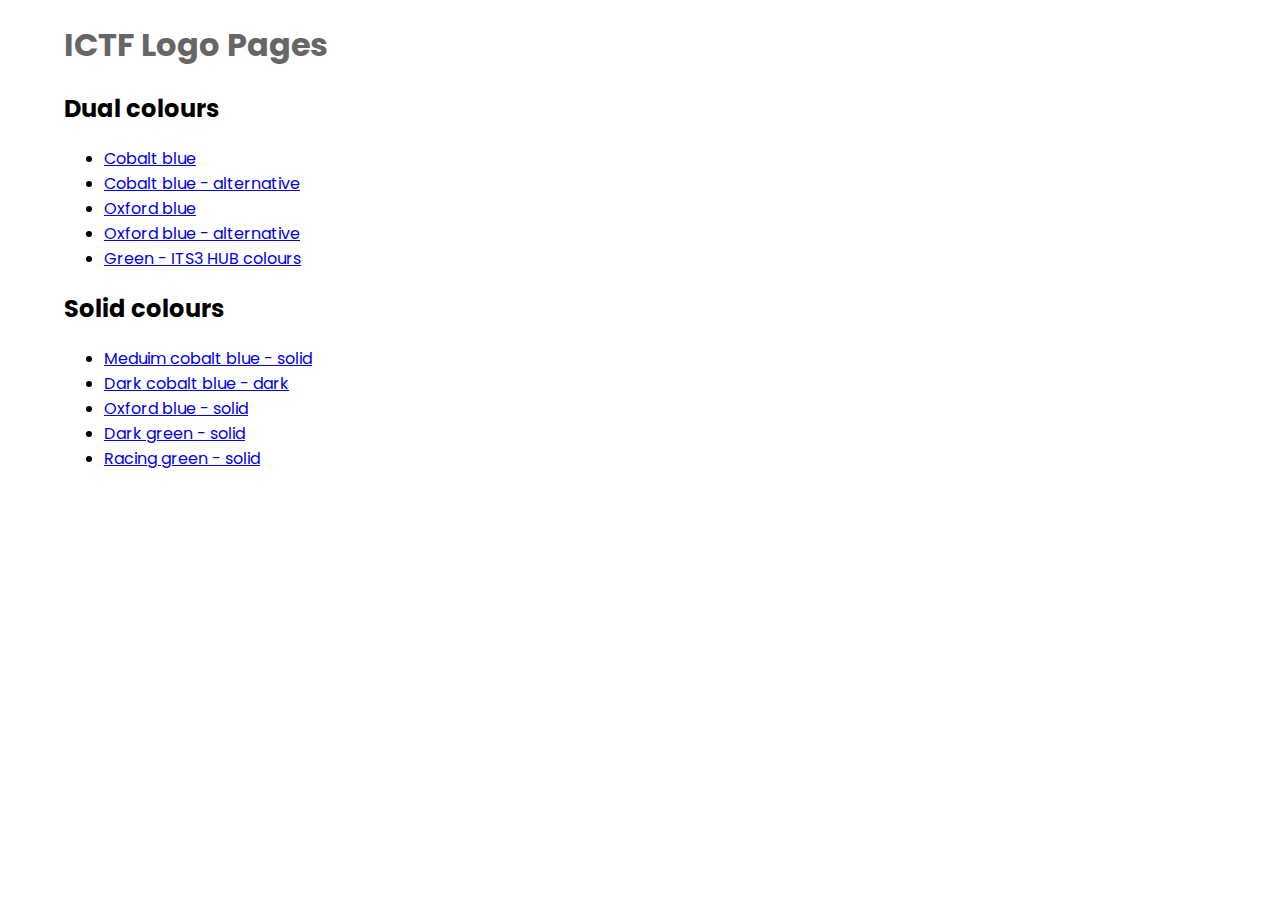
<file: index.html>
<!DOCTYPE html>
<html lang="en">
<head>
	<meta charset="utf-8" />
	<title>ICTF Logo Pages</title>
	<meta name="generator" content="BBEdit 14.6" />
	<link rel="preconnect" href="https://fonts.googleapis.com"> 
<link rel="preconnect" href="https://fonts.gstatic.com" crossorigin> 
<link href="https://fonts.googleapis.com/css2?family=Poppins&display=swap" rel="stylesheet">
<style> @import url('https://fonts.googleapis.com/css2?family=Poppins&display=swap');
body {font-family: 'Poppins', sans-serif;
display: block;
    margin-left: auto;
    margin-right: auto;
    width: 90%}
</style>
</head>
<body>
<h1 style="color:#666;">ICTF Logo Pages</h1>

<h2>Dual colours</h2>
<ul>
	<li><a href="ictf.web.ox.ac.uk/blue.html">Cobalt blue</a></li>
	<li><a href="ictf.web.ox.ac.uk/blue-alt.html">Cobalt blue - alternative</li>
	<li><a href="ictf.web.ox.ac.uk/oxford.html">Oxford blue</a></li>
	<li><a href="ictf.web.ox.ac.uk/oxford-alt.html">Oxford blue - alternative</a></li>
	<li><a href="ictf.web.ox.ac.uk/green.html">Green - ITS3 HUB colours</a></li>
</ul>

<h2>Solid colours</h2>
<ul>
	<li><a href="ictf.web.ox.ac.uk/blue-medium-solid.html">Meduim cobalt blue - solid</a></li>
	<li><a href="ictf.web.ox.ac.uk/blue-dark-solid.html">Dark cobalt blue - dark</li>
	<li><a href="ictf.web.ox.ac.uk/oxford-solid.html">Oxford blue - solid </a></li>
	<li><a href="ictf.web.ox.ac.uk/green-solid.html">Dark green - solid</a></li>
	<li><a href="ictf.web.ox.ac.uk/racing-green-solid.html">Racing green - solid</a></li>
</ul>

</body>
</html>
</file>
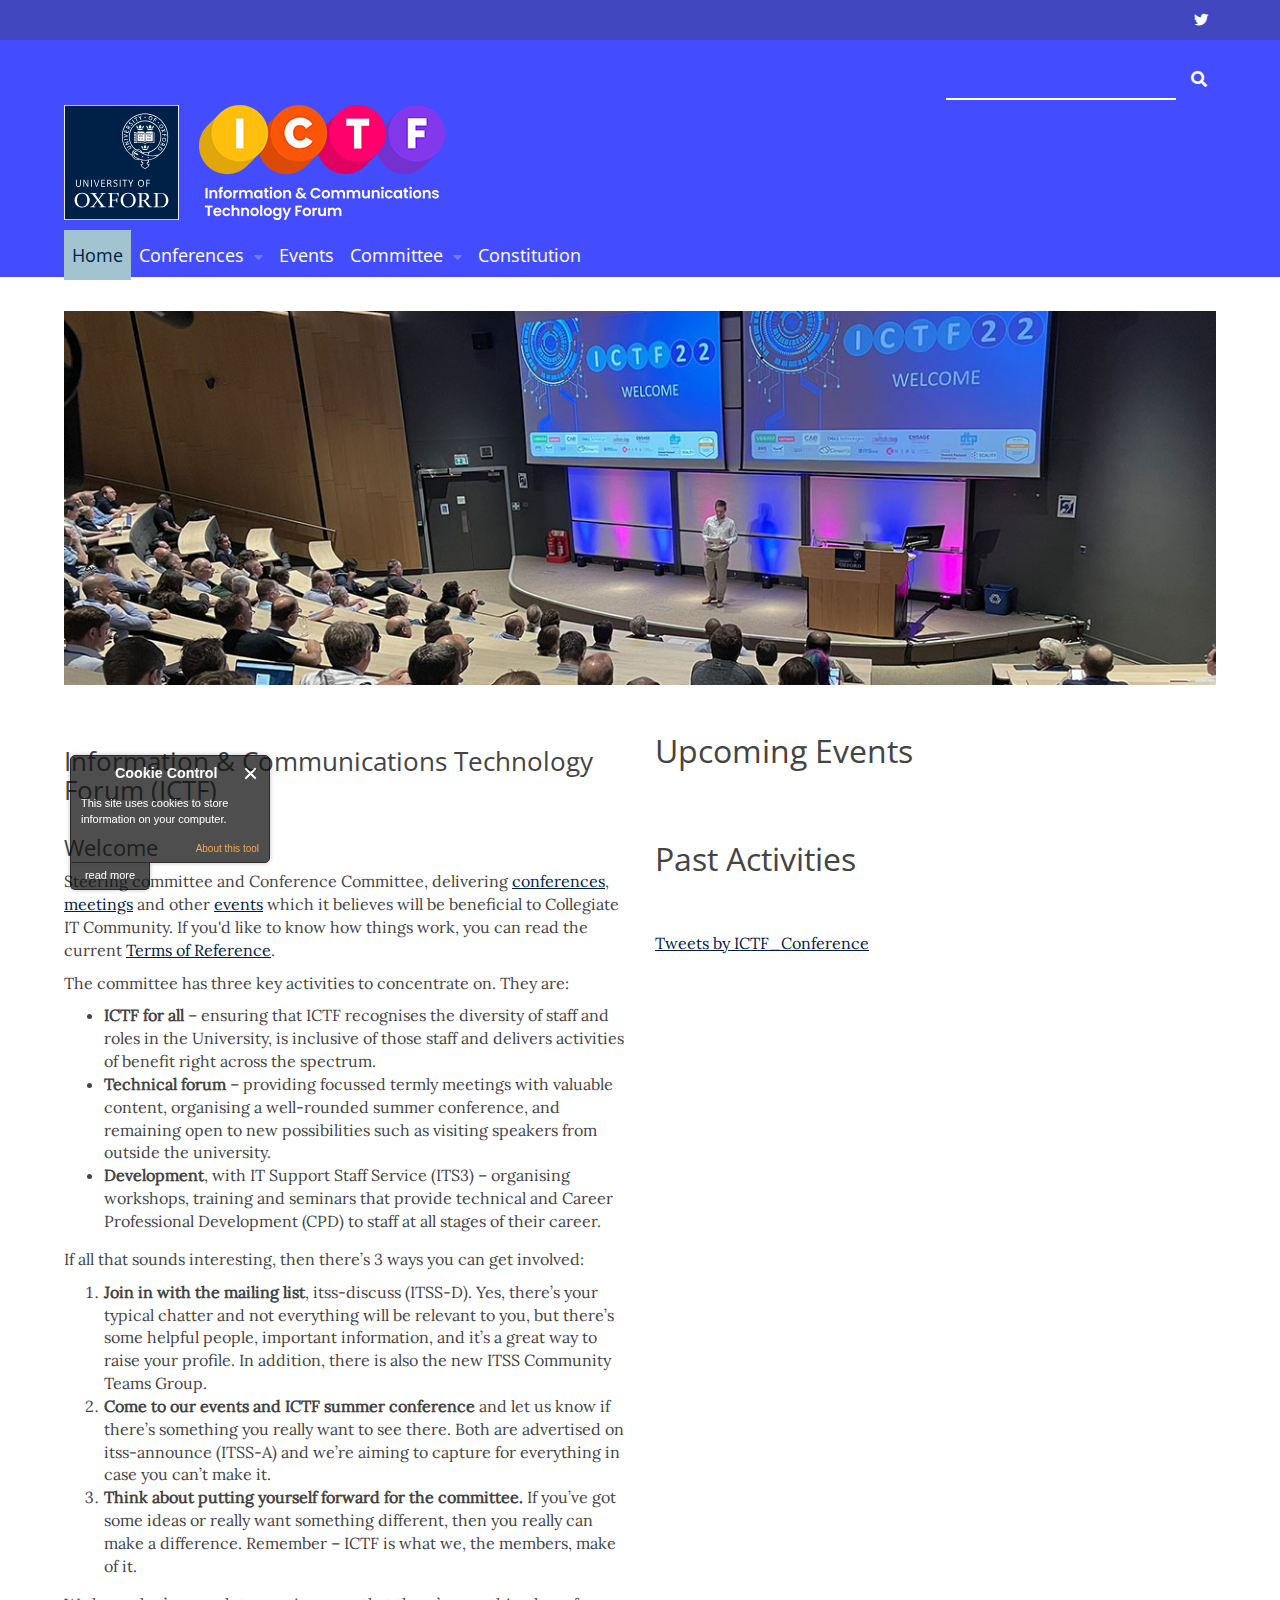
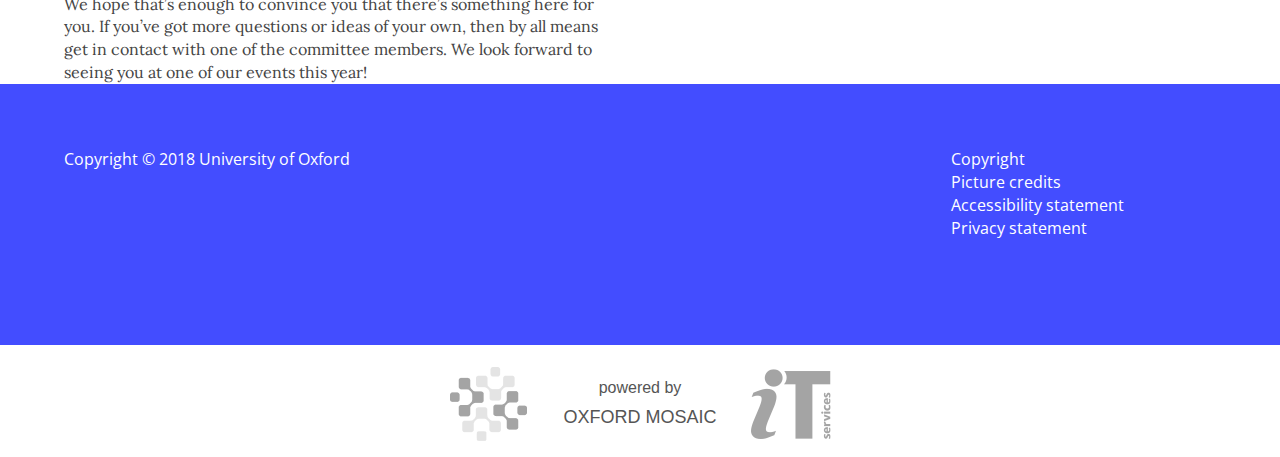
<file: ictf.web.ox.ac.uk/blue-alt.html>
<!DOCTYPE html>
<html lang="en" dir="ltr" prefix="content: http://purl.org/rss/1.0/modules/content/ dc: http://purl.org/dc/terms/ foaf: http://xmlns.com/foaf/0.1/ og: http://ogp.me/ns# rdfs: http://www.w3.org/2000/01/rdf-schema# sioc: http://rdfs.org/sioc/ns# sioct: http://rdfs.org/sioc/types# skos: http://www.w3.org/2004/02/skos/core# xsd: http://www.w3.org/2001/XMLSchema#">
<head>
  <!-- force compatibility mode (quirks mode) off in IE  to avoid IE8/9/10 rendering as IE7 -->
  <meta http-equiv="X-UA-Compatible" content="IE=edge" />
  <meta charset="utf-8"><script type="text/javascript">(window.NREUM||(NREUM={})).init={ajax:{deny_list:["bam.nr-data.net"]}};(window.NREUM||(NREUM={})).loader_config={xpid:"VQABUFZaCxAFVVZbAwIFXg==",licenseKey:"74a7a5817d",applicationID:"51794328"};window.NREUM||(NREUM={}),__nr_require=function(t,e,n){function r(n){if(!e[n]){var i=e[n]={exports:{}};t[n][0].call(i.exports,function(e){var i=t[n][1][e];return r(i||e)},i,i.exports)}return e[n].exports}if("function"==typeof __nr_require)return __nr_require;for(var i=0;i<n.length;i++)r(n[i]);return r}({1:[function(t,e,n){function r(t){try{s.console&&console.log(t)}catch(e){}}var i,o=t("ee"),a=t(27),s={};try{i=localStorage.getItem("__nr_flags").split(","),console&&"function"==typeof console.log&&(s.console=!0,i.indexOf("dev")!==-1&&(s.dev=!0),i.indexOf("nr_dev")!==-1&&(s.nrDev=!0))}catch(c){}s.nrDev&&o.on("internal-error",function(t){r(t.stack)}),s.dev&&o.on("fn-err",function(t,e,n){r(n.stack)}),s.dev&&(r("NR AGENT IN DEVELOPMENT MODE"),r("flags: "+a(s,function(t,e){return t}).join(", ")))},{}],2:[function(t,e,n){function r(t,e,n,r,s){try{p?p-=1:i(s||new UncaughtException(t,e,n),!0)}catch(f){try{o("ierr",[f,c.now(),!0])}catch(d){}}return"function"==typeof u&&u.apply(this,a(arguments))}function UncaughtException(t,e,n){this.message=t||"Uncaught error with no additional information",this.sourceURL=e,this.line=n}function i(t,e){var n=e?null:c.now();o("err",[t,n])}var o=t("handle"),a=t(28),s=t("ee"),c=t("loader"),f=t("gos"),u=window.onerror,d=!1,l="nr@seenError";if(!c.disabled){var p=0;c.features.err=!0,t(1),window.onerror=r;try{throw new Error}catch(h){"stack"in h&&(t(10),t(9),"addEventListener"in window&&t(6),c.xhrWrappable&&t(11),d=!0)}s.on("fn-start",function(t,e,n){d&&(p+=1)}),s.on("fn-err",function(t,e,n){d&&!n[l]&&(f(n,l,function(){return!0}),this.thrown=!0,i(n))}),s.on("fn-end",function(){d&&!this.thrown&&p>0&&(p-=1)}),s.on("internal-error",function(t){o("ierr",[t,c.now(),!0])})}},{}],3:[function(t,e,n){var r=t("loader");r.disabled||(r.features.ins=!0)},{}],4:[function(t,e,n){function r(){var t=new PerformanceObserver(function(t,e){var n=t.getEntries();s(v,[n])});try{t.observe({entryTypes:["resource"]})}catch(e){}}function i(t){if(s(v,[window.performance.getEntriesByType(w)]),window.performance["c"+l])try{window.performance[h](m,i,!1)}catch(t){}else try{window.performance[h]("webkit"+m,i,!1)}catch(t){}}function o(t){}if(window.performance&&window.performance.timing&&window.performance.getEntriesByType){var a=t("ee"),s=t("handle"),c=t(10),f=t(9),u=t(5),d=t(19),l="learResourceTimings",p="addEventListener",h="removeEventListener",m="resourcetimingbufferfull",v="bstResource",w="resource",g="-start",y="-end",x="fn"+g,b="fn"+y,E="bstTimer",R="pushState",S=t("loader");if(!S.disabled){S.features.stn=!0,t(8),"addEventListener"in window&&t(6);var O=NREUM.o.EV;a.on(x,function(t,e){var n=t[0];n instanceof O&&(this.bstStart=S.now())}),a.on(b,function(t,e){var n=t[0];n instanceof O&&s("bst",[n,e,this.bstStart,S.now()])}),c.on(x,function(t,e,n){this.bstStart=S.now(),this.bstType=n}),c.on(b,function(t,e){s(E,[e,this.bstStart,S.now(),this.bstType])}),f.on(x,function(){this.bstStart=S.now()}),f.on(b,function(t,e){s(E,[e,this.bstStart,S.now(),"requestAnimationFrame"])}),a.on(R+g,function(t){this.time=S.now(),this.startPath=location.pathname+location.hash}),a.on(R+y,function(t){s("bstHist",[location.pathname+location.hash,this.startPath,this.time])}),u()?(s(v,[window.performance.getEntriesByType("resource")]),r()):p in window.performance&&(window.performance["c"+l]?window.performance[p](m,i,d(!1)):window.performance[p]("webkit"+m,i,d(!1))),document[p]("scroll",o,d(!1)),document[p]("keypress",o,d(!1)),document[p]("click",o,d(!1))}}},{}],5:[function(t,e,n){e.exports=function(){return"PerformanceObserver"in window&&"function"==typeof window.PerformanceObserver}},{}],6:[function(t,e,n){function r(t){for(var e=t;e&&!e.hasOwnProperty(u);)e=Object.getPrototypeOf(e);e&&i(e)}function i(t){s.inPlace(t,[u,d],"-",o)}function o(t,e){return t[1]}var a=t("ee").get("events"),s=t("wrap-function")(a,!0),c=t("gos"),f=XMLHttpRequest,u="addEventListener",d="removeEventListener";e.exports=a,"getPrototypeOf"in Object?(r(document),r(window),r(f.prototype)):f.prototype.hasOwnProperty(u)&&(i(window),i(f.prototype)),a.on(u+"-start",function(t,e){var n=t[1];if(null!==n&&("function"==typeof n||"object"==typeof n)){var r=c(n,"nr@wrapped",function(){function t(){if("function"==typeof n.handleEvent)return n.handleEvent.apply(n,arguments)}var e={object:t,"function":n}[typeof n];return e?s(e,"fn-",null,e.name||"anonymous"):n});this.wrapped=t[1]=r}}),a.on(d+"-start",function(t){t[1]=this.wrapped||t[1]})},{}],7:[function(t,e,n){function r(t,e,n){var r=t[e];"function"==typeof r&&(t[e]=function(){var t=o(arguments),e={};i.emit(n+"before-start",[t],e);var a;e[m]&&e[m].dt&&(a=e[m].dt);var s=r.apply(this,t);return i.emit(n+"start",[t,a],s),s.then(function(t){return i.emit(n+"end",[null,t],s),t},function(t){throw i.emit(n+"end",[t],s),t})})}var i=t("ee").get("fetch"),o=t(28),a=t(27);e.exports=i;var s=window,c="fetch-",f=c+"body-",u=["arrayBuffer","blob","json","text","formData"],d=s.Request,l=s.Response,p=s.fetch,h="prototype",m="nr@context";d&&l&&p&&(a(u,function(t,e){r(d[h],e,f),r(l[h],e,f)}),r(s,"fetch",c),i.on(c+"end",function(t,e){var n=this;if(e){var r=e.headers.get("content-length");null!==r&&(n.rxSize=r),i.emit(c+"done",[null,e],n)}else i.emit(c+"done",[t],n)}))},{}],8:[function(t,e,n){var r=t("ee").get("history"),i=t("wrap-function")(r);e.exports=r;var o=window.history&&window.history.constructor&&window.history.constructor.prototype,a=window.history;o&&o.pushState&&o.replaceState&&(a=o),i.inPlace(a,["pushState","replaceState"],"-")},{}],9:[function(t,e,n){var r=t("ee").get("raf"),i=t("wrap-function")(r),o="equestAnimationFrame";e.exports=r,i.inPlace(window,["r"+o,"mozR"+o,"webkitR"+o,"msR"+o],"raf-"),r.on("raf-start",function(t){t[0]=i(t[0],"fn-")})},{}],10:[function(t,e,n){function r(t,e,n){t[0]=a(t[0],"fn-",null,n)}function i(t,e,n){this.method=n,this.timerDuration=isNaN(t[1])?0:+t[1],t[0]=a(t[0],"fn-",this,n)}var o=t("ee").get("timer"),a=t("wrap-function")(o),s="setTimeout",c="setInterval",f="clearTimeout",u="-start",d="-";e.exports=o,a.inPlace(window,[s,"setImmediate"],s+d),a.inPlace(window,[c],c+d),a.inPlace(window,[f,"clearImmediate"],f+d),o.on(c+u,r),o.on(s+u,i)},{}],11:[function(t,e,n){function r(t,e){d.inPlace(e,["onreadystatechange"],"fn-",s)}function i(){var t=this,e=u.context(t);t.readyState>3&&!e.resolved&&(e.resolved=!0,u.emit("xhr-resolved",[],t)),d.inPlace(t,y,"fn-",s)}function o(t){x.push(t),m&&(E?E.then(a):w?w(a):(R=-R,S.data=R))}function a(){for(var t=0;t<x.length;t++)r([],x[t]);x.length&&(x=[])}function s(t,e){return e}function c(t,e){for(var n in t)e[n]=t[n];return e}t(6);var f=t("ee"),u=f.get("xhr"),d=t("wrap-function")(u),l=t(19),p=NREUM.o,h=p.XHR,m=p.MO,v=p.PR,w=p.SI,g="readystatechange",y=["onload","onerror","onabort","onloadstart","onloadend","onprogress","ontimeout"],x=[];e.exports=u;var b=window.XMLHttpRequest=function(t){var e=new h(t);try{u.emit("new-xhr",[e],e),e.addEventListener(g,i,l(!1))}catch(n){try{u.emit("internal-error",[n])}catch(r){}}return e};if(c(h,b),b.prototype=h.prototype,d.inPlace(b.prototype,["open","send"],"-xhr-",s),u.on("send-xhr-start",function(t,e){r(t,e),o(e)}),u.on("open-xhr-start",r),m){var E=v&&v.resolve();if(!w&&!v){var R=1,S=document.createTextNode(R);new m(a).observe(S,{characterData:!0})}}else f.on("fn-end",function(t){t[0]&&t[0].type===g||a()})},{}],12:[function(t,e,n){function r(t){if(!s(t))return null;var e=window.NREUM;if(!e.loader_config)return null;var n=(e.loader_config.accountID||"").toString()||null,r=(e.loader_config.agentID||"").toString()||null,f=(e.loader_config.trustKey||"").toString()||null;if(!n||!r)return null;var h=p.generateSpanId(),m=p.generateTraceId(),v=Date.now(),w={spanId:h,traceId:m,timestamp:v};return(t.sameOrigin||c(t)&&l())&&(w.traceContextParentHeader=i(h,m),w.traceContextStateHeader=o(h,v,n,r,f)),(t.sameOrigin&&!u()||!t.sameOrigin&&c(t)&&d())&&(w.newrelicHeader=a(h,m,v,n,r,f)),w}function i(t,e){return"00-"+e+"-"+t+"-01"}function o(t,e,n,r,i){var o=0,a="",s=1,c="",f="";return i+"@nr="+o+"-"+s+"-"+n+"-"+r+"-"+t+"-"+a+"-"+c+"-"+f+"-"+e}function a(t,e,n,r,i,o){var a="btoa"in window&&"function"==typeof window.btoa;if(!a)return null;var s={v:[0,1],d:{ty:"Browser",ac:r,ap:i,id:t,tr:e,ti:n}};return o&&r!==o&&(s.d.tk=o),btoa(JSON.stringify(s))}function s(t){return f()&&c(t)}function c(t){var e=!1,n={};if("init"in NREUM&&"distributed_tracing"in NREUM.init&&(n=NREUM.init.distributed_tracing),t.sameOrigin)e=!0;else if(n.allowed_origins instanceof Array)for(var r=0;r<n.allowed_origins.length;r++){var i=h(n.allowed_origins[r]);if(t.hostname===i.hostname&&t.protocol===i.protocol&&t.port===i.port){e=!0;break}}return e}function f(){return"init"in NREUM&&"distributed_tracing"in NREUM.init&&!!NREUM.init.distributed_tracing.enabled}function u(){return"init"in NREUM&&"distributed_tracing"in NREUM.init&&!!NREUM.init.distributed_tracing.exclude_newrelic_header}function d(){return"init"in NREUM&&"distributed_tracing"in NREUM.init&&NREUM.init.distributed_tracing.cors_use_newrelic_header!==!1}function l(){return"init"in NREUM&&"distributed_tracing"in NREUM.init&&!!NREUM.init.distributed_tracing.cors_use_tracecontext_headers}var p=t(24),h=t(14);e.exports={generateTracePayload:r,shouldGenerateTrace:s}},{}],13:[function(t,e,n){function r(t){var e=this.params,n=this.metrics;if(!this.ended){this.ended=!0;for(var r=0;r<l;r++)t.removeEventListener(d[r],this.listener,!1);return e.protocol&&"data"===e.protocol?void g("Ajax/DataUrl/Excluded"):void(e.aborted||(n.duration=a.now()-this.startTime,this.loadCaptureCalled||4!==t.readyState?null==e.status&&(e.status=0):o(this,t),n.cbTime=this.cbTime,s("xhr",[e,n,this.startTime,this.endTime,"xhr"],this)))}}function i(t,e){var n=c(e),r=t.params;r.hostname=n.hostname,r.port=n.port,r.protocol=n.protocol,r.host=n.hostname+":"+n.port,r.pathname=n.pathname,t.parsedOrigin=n,t.sameOrigin=n.sameOrigin}function o(t,e){t.params.status=e.status;var n=v(e,t.lastSize);if(n&&(t.metrics.rxSize=n),t.sameOrigin){var r=e.getResponseHeader("X-NewRelic-App-Data");r&&(t.params.cat=r.split(", ").pop())}t.loadCaptureCalled=!0}var a=t("loader");if(a.xhrWrappable&&!a.disabled){var s=t("handle"),c=t(14),f=t(12).generateTracePayload,u=t("ee"),d=["load","error","abort","timeout"],l=d.length,p=t("id"),h=t(20),m=t(18),v=t(15),w=t(19),g=t(21).recordSupportability,y=NREUM.o.REQ,x=window.XMLHttpRequest;a.features.xhr=!0,t(11),t(7),u.on("new-xhr",function(t){var e=this;e.totalCbs=0,e.called=0,e.cbTime=0,e.end=r,e.ended=!1,e.xhrGuids={},e.lastSize=null,e.loadCaptureCalled=!1,e.params=this.params||{},e.metrics=this.metrics||{},t.addEventListener("load",function(n){o(e,t)},w(!1)),h&&(h>34||h<10)||t.addEventListener("progress",function(t){e.lastSize=t.loaded},w(!1))}),u.on("open-xhr-start",function(t){this.params={method:t[0]},i(this,t[1]),this.metrics={}}),u.on("open-xhr-end",function(t,e){"loader_config"in NREUM&&"xpid"in NREUM.loader_config&&this.sameOrigin&&e.setRequestHeader("X-NewRelic-ID",NREUM.loader_config.xpid);var n=f(this.parsedOrigin);if(n){var r=!1;n.newrelicHeader&&(e.setRequestHeader("newrelic",n.newrelicHeader),r=!0),n.traceContextParentHeader&&(e.setRequestHeader("traceparent",n.traceContextParentHeader),n.traceContextStateHeader&&e.setRequestHeader("tracestate",n.traceContextStateHeader),r=!0),r&&(this.dt=n)}}),u.on("send-xhr-start",function(t,e){var n=this.metrics,r=t[0],i=this;if(n&&r){var o=m(r);o&&(n.txSize=o)}this.startTime=a.now(),this.listener=function(t){try{"abort"!==t.type||i.loadCaptureCalled||(i.params.aborted=!0),("load"!==t.type||i.called===i.totalCbs&&(i.onloadCalled||"function"!=typeof e.onload))&&i.end(e)}catch(n){try{u.emit("internal-error",[n])}catch(r){}}};for(var s=0;s<l;s++)e.addEventListener(d[s],this.listener,w(!1))}),u.on("xhr-cb-time",function(t,e,n){this.cbTime+=t,e?this.onloadCalled=!0:this.called+=1,this.called!==this.totalCbs||!this.onloadCalled&&"function"==typeof n.onload||this.end(n)}),u.on("xhr-load-added",function(t,e){var n=""+p(t)+!!e;this.xhrGuids&&!this.xhrGuids[n]&&(this.xhrGuids[n]=!0,this.totalCbs+=1)}),u.on("xhr-load-removed",function(t,e){var n=""+p(t)+!!e;this.xhrGuids&&this.xhrGuids[n]&&(delete this.xhrGuids[n],this.totalCbs-=1)}),u.on("xhr-resolved",function(){this.endTime=a.now()}),u.on("addEventListener-end",function(t,e){e instanceof x&&"load"===t[0]&&u.emit("xhr-load-added",[t[1],t[2]],e)}),u.on("removeEventListener-end",function(t,e){e instanceof x&&"load"===t[0]&&u.emit("xhr-load-removed",[t[1],t[2]],e)}),u.on("fn-start",function(t,e,n){e instanceof x&&("onload"===n&&(this.onload=!0),("load"===(t[0]&&t[0].type)||this.onload)&&(this.xhrCbStart=a.now()))}),u.on("fn-end",function(t,e){this.xhrCbStart&&u.emit("xhr-cb-time",[a.now()-this.xhrCbStart,this.onload,e],e)}),u.on("fetch-before-start",function(t){function e(t,e){var n=!1;return e.newrelicHeader&&(t.set("newrelic",e.newrelicHeader),n=!0),e.traceContextParentHeader&&(t.set("traceparent",e.traceContextParentHeader),e.traceContextStateHeader&&t.set("tracestate",e.traceContextStateHeader),n=!0),n}var n,r=t[1]||{};"string"==typeof t[0]?n=t[0]:t[0]&&t[0].url?n=t[0].url:window.URL&&t[0]&&t[0]instanceof URL&&(n=t[0].href),n&&(this.parsedOrigin=c(n),this.sameOrigin=this.parsedOrigin.sameOrigin);var i=f(this.parsedOrigin);if(i&&(i.newrelicHeader||i.traceContextParentHeader))if("string"==typeof t[0]||window.URL&&t[0]&&t[0]instanceof URL){var o={};for(var a in r)o[a]=r[a];o.headers=new Headers(r.headers||{}),e(o.headers,i)&&(this.dt=i),t.length>1?t[1]=o:t.push(o)}else t[0]&&t[0].headers&&e(t[0].headers,i)&&(this.dt=i)}),u.on("fetch-start",function(t,e){this.params={},this.metrics={},this.startTime=a.now(),this.dt=e,t.length>=1&&(this.target=t[0]),t.length>=2&&(this.opts=t[1]);var n,r=this.opts||{},o=this.target;if("string"==typeof o?n=o:"object"==typeof o&&o instanceof y?n=o.url:window.URL&&"object"==typeof o&&o instanceof URL&&(n=o.href),i(this,n),"data"!==this.params.protocol){var s=(""+(o&&o instanceof y&&o.method||r.method||"GET")).toUpperCase();this.params.method=s,this.txSize=m(r.body)||0}}),u.on("fetch-done",function(t,e){if(this.endTime=a.now(),this.params||(this.params={}),"data"===this.params.protocol)return void g("Ajax/DataUrl/Excluded");this.params.status=e?e.status:0;var n;"string"==typeof this.rxSize&&this.rxSize.length>0&&(n=+this.rxSize);var r={txSize:this.txSize,rxSize:n,duration:a.now()-this.startTime};s("xhr",[this.params,r,this.startTime,this.endTime,"fetch"],this)})}},{}],14:[function(t,e,n){var r={};e.exports=function(t){if(t in r)return r[t];if(0===(t||"").indexOf("data:"))return{protocol:"data"};var e=document.createElement("a"),n=window.location,i={};e.href=t,i.port=e.port;var o=e.href.split("://");!i.port&&o[1]&&(i.port=o[1].split("/")[0].split("@").pop().split(":")[1]),i.port&&"0"!==i.port||(i.port="https"===o[0]?"443":"80"),i.hostname=e.hostname||n.hostname,i.pathname=e.pathname,i.protocol=o[0],"/"!==i.pathname.charAt(0)&&(i.pathname="/"+i.pathname);var a=!e.protocol||":"===e.protocol||e.protocol===n.protocol,s=e.hostname===document.domain&&e.port===n.port;return i.sameOrigin=a&&(!e.hostname||s),"/"===i.pathname&&(r[t]=i),i}},{}],15:[function(t,e,n){function r(t,e){var n=t.responseType;return"json"===n&&null!==e?e:"arraybuffer"===n||"blob"===n||"json"===n?i(t.response):"text"===n||""===n||void 0===n?i(t.responseText):void 0}var i=t(18);e.exports=r},{}],16:[function(t,e,n){function r(){}function i(t,e,n,r){return function(){return u.recordSupportability("API/"+e+"/called"),o(t+e,[f.now()].concat(s(arguments)),n?null:this,r),n?void 0:this}}var o=t("handle"),a=t(27),s=t(28),c=t("ee").get("tracer"),f=t("loader"),u=t(21),d=NREUM;"undefined"==typeof window.newrelic&&(newrelic=d);var l=["setPageViewName","setCustomAttribute","setErrorHandler","finished","addToTrace","inlineHit","addRelease"],p="api-",h=p+"ixn-";a(l,function(t,e){d[e]=i(p,e,!0,"api")}),d.addPageAction=i(p,"addPageAction",!0),d.setCurrentRouteName=i(p,"routeName",!0),e.exports=newrelic,d.interaction=function(){return(new r).get()};var m=r.prototype={createTracer:function(t,e){var n={},r=this,i="function"==typeof e;return o(h+"tracer",[f.now(),t,n],r),function(){if(c.emit((i?"":"no-")+"fn-start",[f.now(),r,i],n),i)try{return e.apply(this,arguments)}catch(t){throw c.emit("fn-err",[arguments,this,t],n),t}finally{c.emit("fn-end",[f.now()],n)}}}};a("actionText,setName,setAttribute,save,ignore,onEnd,getContext,end,get".split(","),function(t,e){m[e]=i(h,e)}),newrelic.noticeError=function(t,e){"string"==typeof t&&(t=new Error(t)),u.recordSupportability("API/noticeError/called"),o("err",[t,f.now(),!1,e])}},{}],17:[function(t,e,n){function r(t){if(NREUM.init){for(var e=NREUM.init,n=t.split("."),r=0;r<n.length-1;r++)if(e=e[n[r]],"object"!=typeof e)return;return e=e[n[n.length-1]]}}e.exports={getConfiguration:r}},{}],18:[function(t,e,n){e.exports=function(t){if("string"==typeof t&&t.length)return t.length;if("object"==typeof t){if("undefined"!=typeof ArrayBuffer&&t instanceof ArrayBuffer&&t.byteLength)return t.byteLength;if("undefined"!=typeof Blob&&t instanceof Blob&&t.size)return t.size;if(!("undefined"!=typeof FormData&&t instanceof FormData))try{return JSON.stringify(t).length}catch(e){return}}}},{}],19:[function(t,e,n){var r=!1;try{var i=Object.defineProperty({},"passive",{get:function(){r=!0}});window.addEventListener("testPassive",null,i),window.removeEventListener("testPassive",null,i)}catch(o){}e.exports=function(t){return r?{passive:!0,capture:!!t}:!!t}},{}],20:[function(t,e,n){var r=0,i=navigator.userAgent.match(/Firefox[\/\s](\d+\.\d+)/);i&&(r=+i[1]),e.exports=r},{}],21:[function(t,e,n){function r(t,e){var n=[a,t,{name:t},e];return o("storeMetric",n,null,"api"),n}function i(t,e){var n=[s,t,{name:t},e];return o("storeEventMetrics",n,null,"api"),n}var o=t("handle"),a="sm",s="cm";e.exports={constants:{SUPPORTABILITY_METRIC:a,CUSTOM_METRIC:s},recordSupportability:r,recordCustom:i}},{}],22:[function(t,e,n){function r(){return s.exists&&performance.now?Math.round(performance.now()):(o=Math.max((new Date).getTime(),o))-a}function i(){return o}var o=(new Date).getTime(),a=o,s=t(29);e.exports=r,e.exports.offset=a,e.exports.getLastTimestamp=i},{}],23:[function(t,e,n){function r(t,e){var n=t.getEntries();n.forEach(function(t){"first-paint"===t.name?p("timing",["fp",Math.floor(t.startTime)]):"first-contentful-paint"===t.name&&p("timing",["fcp",Math.floor(t.startTime)])})}function i(t,e){var n=t.getEntries();if(n.length>0){var r=n[n.length-1];if(f&&f<r.startTime)return;var i=[r],o=a({});o&&i.push(o),p("lcp",i)}}function o(t){t.getEntries().forEach(function(t){t.hadRecentInput||p("cls",[t])})}function a(t){var e=navigator.connection||navigator.mozConnection||navigator.webkitConnection;if(e)return e.type&&(t["net-type"]=e.type),e.effectiveType&&(t["net-etype"]=e.effectiveType),e.rtt&&(t["net-rtt"]=e.rtt),e.downlink&&(t["net-dlink"]=e.downlink),t}function s(t){if(t instanceof w&&!y){var e=Math.round(t.timeStamp),n={type:t.type};a(n),e<=h.now()?n.fid=h.now()-e:e>h.offset&&e<=Date.now()?(e-=h.offset,n.fid=h.now()-e):e=h.now(),y=!0,p("timing",["fi",e,n])}}function c(t){"hidden"===t&&(f=h.now(),p("pageHide",[f]))}if(!("init"in NREUM&&"page_view_timing"in NREUM.init&&"enabled"in NREUM.init.page_view_timing&&NREUM.init.page_view_timing.enabled===!1)){var f,u,d,l,p=t("handle"),h=t("loader"),m=t(26),v=t(19),w=NREUM.o.EV;if("PerformanceObserver"in window&&"function"==typeof window.PerformanceObserver){u=new PerformanceObserver(r);try{u.observe({entryTypes:["paint"]})}catch(g){}d=new PerformanceObserver(i);try{d.observe({entryTypes:["largest-contentful-paint"]})}catch(g){}l=new PerformanceObserver(o);try{l.observe({type:"layout-shift",buffered:!0})}catch(g){}}if("addEventListener"in document){var y=!1,x=["click","keydown","mousedown","pointerdown","touchstart"];x.forEach(function(t){document.addEventListener(t,s,v(!1))})}m(c)}},{}],24:[function(t,e,n){function r(){function t(){return e?15&e[n++]:16*Math.random()|0}var e=null,n=0,r=window.crypto||window.msCrypto;r&&r.getRandomValues&&(e=r.getRandomValues(new Uint8Array(31)));for(var i,o="xxxxxxxx-xxxx-4xxx-yxxx-xxxxxxxxxxxx",a="",s=0;s<o.length;s++)i=o[s],"x"===i?a+=t().toString(16):"y"===i?(i=3&t()|8,a+=i.toString(16)):a+=i;return a}function i(){return a(16)}function o(){return a(32)}function a(t){function e(){return n?15&n[r++]:16*Math.random()|0}var n=null,r=0,i=window.crypto||window.msCrypto;i&&i.getRandomValues&&Uint8Array&&(n=i.getRandomValues(new Uint8Array(t)));for(var o=[],a=0;a<t;a++)o.push(e().toString(16));return o.join("")}e.exports={generateUuid:r,generateSpanId:i,generateTraceId:o}},{}],25:[function(t,e,n){function r(t,e){if(!i)return!1;if(t!==i)return!1;if(!e)return!0;if(!o)return!1;for(var n=o.split("."),r=e.split("."),a=0;a<r.length;a++)if(r[a]!==n[a])return!1;return!0}var i=null,o=null,a=/Version\/(\S+)\s+Safari/;if(navigator.userAgent){var s=navigator.userAgent,c=s.match(a);c&&s.indexOf("Chrome")===-1&&s.indexOf("Chromium")===-1&&(i="Safari",o=c[1])}e.exports={agent:i,version:o,match:r}},{}],26:[function(t,e,n){function r(t){function e(){t(s&&document[s]?document[s]:document[o]?"hidden":"visible")}"addEventListener"in document&&a&&document.addEventListener(a,e,i(!1))}var i=t(19);e.exports=r;var o,a,s;"undefined"!=typeof document.hidden?(o="hidden",a="visibilitychange",s="visibilityState"):"undefined"!=typeof document.msHidden?(o="msHidden",a="msvisibilitychange"):"undefined"!=typeof document.webkitHidden&&(o="webkitHidden",a="webkitvisibilitychange",s="webkitVisibilityState")},{}],27:[function(t,e,n){function r(t,e){var n=[],r="",o=0;for(r in t)i.call(t,r)&&(n[o]=e(r,t[r]),o+=1);return n}var i=Object.prototype.hasOwnProperty;e.exports=r},{}],28:[function(t,e,n){function r(t,e,n){e||(e=0),"undefined"==typeof n&&(n=t?t.length:0);for(var r=-1,i=n-e||0,o=Array(i<0?0:i);++r<i;)o[r]=t[e+r];return o}e.exports=r},{}],29:[function(t,e,n){e.exports={exists:"undefined"!=typeof window.performance&&window.performance.timing&&"undefined"!=typeof window.performance.timing.navigationStart}},{}],ee:[function(t,e,n){function r(){}function i(t){function e(t){return t&&t instanceof r?t:t?f(t,c,a):a()}function n(n,r,i,o,a){if(a!==!1&&(a=!0),!p.aborted||o){t&&a&&t(n,r,i);for(var s=e(i),c=m(n),f=c.length,u=0;u<f;u++)c[u].apply(s,r);var l=d[y[n]];return l&&l.push([x,n,r,s]),s}}function o(t,e){g[t]=m(t).concat(e)}function h(t,e){var n=g[t];if(n)for(var r=0;r<n.length;r++)n[r]===e&&n.splice(r,1)}function m(t){return g[t]||[]}function v(t){return l[t]=l[t]||i(n)}function w(t,e){p.aborted||u(t,function(t,n){e=e||"feature",y[n]=e,e in d||(d[e]=[])})}var g={},y={},x={on:o,addEventListener:o,removeEventListener:h,emit:n,get:v,listeners:m,context:e,buffer:w,abort:s,aborted:!1};return x}function o(t){return f(t,c,a)}function a(){return new r}function s(){(d.api||d.feature)&&(p.aborted=!0,d=p.backlog={})}var c="nr@context",f=t("gos"),u=t(27),d={},l={},p=e.exports=i();e.exports.getOrSetContext=o,p.backlog=d},{}],gos:[function(t,e,n){function r(t,e,n){if(i.call(t,e))return t[e];var r=n();if(Object.defineProperty&&Object.keys)try{return Object.defineProperty(t,e,{value:r,writable:!0,enumerable:!1}),r}catch(o){}return t[e]=r,r}var i=Object.prototype.hasOwnProperty;e.exports=r},{}],handle:[function(t,e,n){function r(t,e,n,r){i.buffer([t],r),i.emit(t,e,n)}var i=t("ee").get("handle");e.exports=r,r.ee=i},{}],id:[function(t,e,n){function r(t){var e=typeof t;return!t||"object"!==e&&"function"!==e?-1:t===window?0:a(t,o,function(){return i++})}var i=1,o="nr@id",a=t("gos");e.exports=r},{}],loader:[function(t,e,n){function r(){if(!O++){var t=S.info=NREUM.info,e=m.getElementsByTagName("script")[0];if(setTimeout(f.abort,3e4),!(t&&t.licenseKey&&t.applicationID&&e))return f.abort();c(E,function(e,n){t[e]||(t[e]=n)});var n=a();s("mark",["onload",n+S.offset],null,"api"),s("timing",["load",n]);var r=m.createElement("script");0===t.agent.indexOf("http://")||0===t.agent.indexOf("https://")?r.src=t.agent:r.src=p+"://"+t.agent,e.parentNode.insertBefore(r,e)}}function i(){"complete"===m.readyState&&o()}function o(){s("mark",["domContent",a()+S.offset],null,"api")}var a=t(22),s=t("handle"),c=t(27),f=t("ee"),u=t(25),d=t(17),l=t(19),p=d.getConfiguration("ssl")===!1?"http":"https",h=window,m=h.document,v="addEventListener",w="attachEvent",g=h.XMLHttpRequest,y=g&&g.prototype,x=!1;NREUM.o={ST:setTimeout,SI:h.setImmediate,CT:clearTimeout,XHR:g,REQ:h.Request,EV:h.Event,PR:h.Promise,MO:h.MutationObserver};var b=""+location,E={beacon:"bam.nr-data.net",errorBeacon:"bam.nr-data.net",agent:"js-agent.newrelic.com/nr-1216.min.js"},R=g&&y&&y[v]&&!/CriOS/.test(navigator.userAgent),S=e.exports={offset:a.getLastTimestamp(),now:a,origin:b,features:{},xhrWrappable:R,userAgent:u,disabled:x};if(!x){t(16),t(23),m[v]?(m[v]("DOMContentLoaded",o,l(!1)),h[v]("load",r,l(!1))):(m[w]("onreadystatechange",i),h[w]("onload",r)),s("mark",["firstbyte",a.getLastTimestamp()],null,"api");var O=0}},{}],"wrap-function":[function(t,e,n){function r(t,e){function n(e,n,r,c,f){function nrWrapper(){var o,a,u,l;try{a=this,o=d(arguments),u="function"==typeof r?r(o,a):r||{}}catch(p){i([p,"",[o,a,c],u],t)}s(n+"start",[o,a,c],u,f);try{return l=e.apply(a,o)}catch(h){throw s(n+"err",[o,a,h],u,f),h}finally{s(n+"end",[o,a,l],u,f)}}return a(e)?e:(n||(n=""),nrWrapper[l]=e,o(e,nrWrapper,t),nrWrapper)}function r(t,e,r,i,o){r||(r="");var s,c,f,u="-"===r.charAt(0);for(f=0;f<e.length;f++)c=e[f],s=t[c],a(s)||(t[c]=n(s,u?c+r:r,i,c,o))}function s(n,r,o,a){if(!h||e){var s=h;h=!0;try{t.emit(n,r,o,e,a)}catch(c){i([c,n,r,o],t)}h=s}}return t||(t=u),n.inPlace=r,n.flag=l,n}function i(t,e){e||(e=u);try{e.emit("internal-error",t)}catch(n){}}function o(t,e,n){if(Object.defineProperty&&Object.keys)try{var r=Object.keys(t);return r.forEach(function(n){Object.defineProperty(e,n,{get:function(){return t[n]},set:function(e){return t[n]=e,e}})}),e}catch(o){i([o],n)}for(var a in t)p.call(t,a)&&(e[a]=t[a]);return e}function a(t){return!(t&&t instanceof Function&&t.apply&&!t[l])}function s(t,e){var n=e(t);return n[l]=t,o(t,n,u),n}function c(t,e,n){var r=t[e];t[e]=s(r,n)}function f(){for(var t=arguments.length,e=new Array(t),n=0;n<t;++n)e[n]=arguments[n];return e}var u=t("ee"),d=t(28),l="nr@original",p=Object.prototype.hasOwnProperty,h=!1;e.exports=r,e.exports.wrapFunction=s,e.exports.wrapInPlace=c,e.exports.argsToArray=f},{}]},{},["loader",2,13,4,3]);</script>
  <meta name="viewport" content="width=device-width, initial-scale=1.0">
  <meta name="Generator" content="Drupal 7 (http://drupal.org)" />
<link rel="shortlink" href="https://ictf.web.ox.ac.uk/node/96" />
<meta property="twitter:card" content="summary" />
<meta property="og:url" content="https://ictf.web.ox.ac.uk/welcome" />
<meta property="og:title" content="Welcome to the ICTF website" />
<meta property="og:image" content="https://ictf.web.ox.ac.uk/sites/default/files/ictf/site-logo/ictf-asset.png" />
<link rel="stylesheet" href="../fonts.googleapis.com/css%3Ffamily=Open+Sans:400,700|Lora:400.css" />
<link rel="canonical" href="https://www.ictf.ox.ac.uk/welcome" />
  <link rel="sitemap" type="application/xml" title="Sitemap" href="https://ictf.web.ox.ac.uk/sitemap.xml" />
  <title>Welcome to the ICTF website | ICTF</title>
  <link type="text/css" rel="stylesheet" href="sites/default/files/css/css_lQaZfjVpwP_oGNqdtWCSpJT1EMqXdMiU84ekLLxQnc4.css" media="all" />
<link type="text/css" rel="stylesheet" href="sites/default/files/css/css_86f_LO9LjJns9j8-O9rIjSTzPvqUF5yWHhtPul8iVPI.css" media="all" />
<link type="text/css" rel="stylesheet" href="sites/default/files/css/css_1ouum7EFf8TGsFfDAOsiynRbdF_6QuUiATgV1hD-wDc.css" media="all" />
<link type="text/css" rel="stylesheet" href="sites/default/files/css/css_cBYuMDFVIgyXbbcnE0nFN8nQsY4hg7d_gckjEd1rt8s.css" media="all" />
<style>select.field-add-more-type option[value=custom_css]{display:none}
select.field-add-more-type option[value=custom_javascript]{display:none}
select.field-add-more-type option[value=web_application]{display:none}
select.field-add-more-type option[value=form]{display:none}
.field-name-field-advanced-section-content .field-name-field-enable-widget-bg-color,.field-name-field-advanced-section-content .field-name-field-widget-background-colour,.field-name-field-advanced-section-content .field-name-field-title-text-colour{display:none;}
.field-name-field-advanced-tab-content .field-name-field-enable-widget-bg-color,.field-name-field-advanced-tab-content .field-name-field-widget-background-colour,.field-name-field-advanced-tab-content .field-name-field-title-text-colour{display:none;}
select.field-add-more-type option[value=custom_css]{display:none}
select.field-add-more-type option[value=custom_javascript]{display:none}
select.field-add-more-type option[value=web_application]{display:none}
select.field-add-more-type option[value=form]{display:none}
.field-name-field-advanced-section-content .field-name-field-enable-widget-bg-color,.field-name-field-advanced-section-content .field-name-field-widget-background-colour,.field-name-field-advanced-section-content .field-name-field-title-text-colour{display:none;}
.field-name-field-advanced-tab-content .field-name-field-enable-widget-bg-color,.field-name-field-advanced-tab-content .field-name-field-widget-background-colour,.field-name-field-advanced-tab-content .field-name-field-title-text-colour{display:none;}
</style>
<link type="text/css" rel="stylesheet" href="sites/default/files/css/css_QJ4L0LlboWsStEBE_A6rM0T5DN7DxXA8RTrXPXEptUk.css" media="all" />
<link type="text/css" rel="stylesheet" href="../cdn.jsdelivr.net/npm/bootstrap@3.4.1/dist/css/bootstrap.min.css" media="all" />
<link type="text/css" rel="stylesheet" href="../cdn.jsdelivr.net/npm/@unicorn-fail/drupal-bootstrap-styles@0.0.2/dist/3.3.1/7.x-3.x/drupal-bootstrap.min.css" media="all" />
<link type="text/css" rel="stylesheet" href="sites/default/files/css/css_9ofpqioVgnaQ5H3uqisaUscTtFZmVqqrZZMC8UgDgAc.css" media="all" />
<link type="text/css" rel="stylesheet" href="sites/default/files/css/blue-alt.css" media="all" />
  <!-- HTML5 element support for IE6-8 -->
  <!--[if lt IE 9]>
    <script src="//html5shiv.googlecode.com/svn/trunk/html5.js"></script>
  <![endif]-->
  <script src="sites/default/files/js/js_3670YW8Ig3WsKzB-Z-aP4AZYic-Sl8TGyNpzZboIaHw.js"></script>
<script>jQuery.migrateMute=true;jQuery.migrateTrace=false;</script>
<script src="sites/default/files/js/js_pTE_KHb06coJF-VmdrCS-0e7w9H8L4JjVC_GhTQ1S3M.js"></script>
<script src="sites/default/files/js/js_0wXl1EnRTYvCPvaqnGUsm2_L-4mqB-g1mvIHORl9TdA.js"></script>
<script src="../cdn.jsdelivr.net/npm/bootstrap@3.4.1/dist/js/bootstrap.min.js"></script>
<script src="sites/default/files/js/js_lY5Bt0MdnK3FFJCgkndDEG2ZhH1Ijkdi6XTajath94Q.js"></script>
<script src="sites/default/files/js/js_QkhkIGuIjrW-VeQcjjpO64AjeFvoDgT_3CwKq7s9O6E.js"></script>
<script src="../cdnjs.cloudflare.com/ajax/libs/core-js/2.5.0/core.js"></script>
<script src="sites/default/files/js/js_uaBK6xI6VyMjZJteHB2P4zGFgOBYOJlH4iui_uj4DRg.js"></script>
<script>var tag = document.createElement('script');
tag.src = "https://www.youtube.com/iframe_api";
var firstScriptTag = document.getElementsByTagName('script')[0];
firstScriptTag.parentNode.insertBefore(tag, firstScriptTag);</script>
<script>var tag = document.createElement('script');
tag.src = "https://www.youtube.com/iframe_api";
var firstScriptTag = document.getElementsByTagName('script')[0];
firstScriptTag.parentNode.insertBefore(tag, firstScriptTag);</script>
<script src="sites/default/files/js/js_tohoW3twjd_OSPfKXmVI7MehgV6-owA0T9aRVyG2VmA.js"></script>
<script src="sites/default/files/js/js_B5NbkzGrLf7GomXqHBMSDtWJrGuU0l1r5m9iJ0879JI.js"></script>
<script>
        if (window.navigator.userAgent != 'Mosaic Wraith') {

          if(typeof ga==='function') {
             var ga_mosaic = ga;
          } else {
             (function(i,s,o,g,r,a,m){i['GoogleAnalyticsObject']=r;i[r]=i[r]||function(){
             (i[r].q=i[r].q||[]).push(arguments)},i[r].l=1*new Date();a=s.createElement(o),
             m=s.getElementsByTagName(o)[0];a.async=1;a.src=g;m.parentNode.insertBefore(a,m)
             })(window,document,'script','https://www.google-analytics.com/analytics.js','ga_mosaic');
          }

          ga_mosaic('create',{
              trackingId: 'UA-72187643-2',
              cookieDomain: 'ictf.web.ox.ac.uk',
              name: 'mosaicTracker',
              storage: 'none',
              storeGac: false,
            }
          );

          ga_mosaic('mosaicTracker.set', 'anonymizeIp', true);
          ga_mosaic('mosaicTracker.set', 'contentGroup1', 'ICTF');
          ga_mosaic('mosaicTracker.set', 'contentGroup2', '91');
          ga_mosaic('mosaicTracker.set', 'contentGroup3', 'anonymous');
          ga_mosaic('mosaicTracker.set', 'contentGroup4', 'anonymous');
          ga_mosaic('mosaicTracker.set', 'contentGroup5', 'ictf.web.ox.ac.uk');


          ga_mosaic('mosaicTracker.set', 'dimension1', 'ICTF');
          ga_mosaic('mosaicTracker.set', 'dimension2', 'ictf.web.ox.ac.uk');
          ga_mosaic('mosaicTracker.set', 'dimension3', '91');
          ga_mosaic('mosaicTracker.set', 'dimension4', 'anonymous');
          ga_mosaic('mosaicTracker.set', 'dimension5', 'anonymous');

          ga_mosaic('mosaicTracker.send', 'pageview', {'dimension1': 'ICTF', 'dimension2': 'ictf.web.ox.ac.uk', 'dimension3': '91', 'dimension4' : 'anonymous', 'dimension5': 'anonymous', 'contentGroup1' : 'ICTF', 'contentGroup2': '91', 'contentGroup3' : 'anonymous', 'contentGroup4': 'anonymous', 'contentGroup5': 'ictf.web.ox.ac.uk'});
        }
      </script>
<script>jQuery.extend(Drupal.settings, {"basePath":"\/","pathPrefix":"","setHasJsCookie":0,"ajaxPageState":{"theme":"oxtheme_flex","theme_token":"dyfKQ-seJ-EpwBSn2qPzpXeZvIi0ZAuFh2GCnSwVxlY","js":{"0":1,"1":1,"2":1,"3":1,"sites\/all\/themes\/contrib\/bootstrap\/js\/bootstrap.js":1,"sites\/all\/modules\/contrib\/jquery_update\/replace\/jquery\/3.6\/jquery.min.js":1,"4":1,"sites\/all\/modules\/contrib\/jquery_update\/replace\/jquery-migrate\/3\/jquery-migrate.min.js":1,"misc\/jquery-extend-3.4.0.js":1,"misc\/jquery-html-prefilter-3.5.0-backport.js":1,"misc\/jquery.once.js":1,"misc\/drupal.js":1,"sites\/all\/modules\/contrib\/jquery_update\/replace\/ui\/ui\/minified\/jquery.ui.core.min.js":1,"sites\/all\/modules\/contrib\/jquery_update\/replace\/ui\/ui\/minified\/jquery.ui.widget.min.js":1,"sites\/all\/modules\/contrib\/jquery_update\/replace\/ui\/ui\/minified\/jquery.ui.mouse.min.js":1,"sites\/all\/modules\/contrib\/jquery_update\/replace\/ui\/ui\/minified\/jquery.ui.slider.min.js":1,"sites\/all\/libraries\/chosen\/chosen.jquery.min.js":1,"https:\/\/cdn.jsdelivr.net\/npm\/bootstrap@3.4.1\/dist\/js\/bootstrap.min.js":1,"sites\/all\/modules\/custom\/cookiecontrol\/js\/cookieControl-5.1.min.js":1,"sites\/all\/modules\/contrib\/media_preview_slider\/js\/slider.js":1,"sites\/all\/modules\/contrib\/fancybox\/fancybox.js":1,"sites\/all\/libraries\/fancybox\/source\/jquery.fancybox.pack.js":1,"sites\/all\/libraries\/fancybox\/lib\/jquery.mousewheel.pack.js":1,"sites\/all\/modules\/features\/oxdrupal_responsive_header\/oxdrupal_responsive_header.js":1,"sites\/all\/modules\/features\/oxdrupal_listings\/js\/youtube_videos_global_variables.js":1,"sites\/all\/modules\/features\/oxdrupal_listings\/js\/scrolltowidget.js":1,"sites\/all\/libraries\/oxdrupal-react-renderer\/build\/static\/js\/runtime.js":1,"sites\/all\/libraries\/oxdrupal-react-renderer\/build\/static\/js\/main.js":1,"sites\/all\/libraries\/oxdrupal-react-renderer\/build\/static\/js\/common.js":1,"sites\/all\/libraries\/oxdrupal-react-renderer\/build\/static\/js\/listGrid.js":1,"sites\/all\/modules\/features\/oxdrupal_listings\/js\/call_to_actions.js":1,"sites\/all\/modules\/features\/oxdrupal_listings\/js\/youtube_videos.js":1,"sites\/all\/modules\/custom\/oxdrupal_feedback\/js\/oxdrupal_feedback.js":1,"sites\/all\/modules\/custom\/responsive_menus\/styles\/meanMenu\/jquery.meanmenu.min.js":1,"sites\/all\/modules\/custom\/responsive_menus\/styles\/meanMenu\/responsive_menus_mean_menu.js":1,"https:\/\/cdnjs.cloudflare.com\/ajax\/libs\/core-js\/2.5.0\/core.js":1,"sites\/all\/libraries\/sweetalert\/sweetalert2.all.min.js":1,"sites\/all\/modules\/features\/oxdrupal_listings\/js\/javascript_pagination.js":1,"sites\/all\/modules\/features\/oxdrupal_feeds\/js\/oxdrupal_feeds.js":1,"sites\/all\/libraries\/twig\/js\/js\/twig.min.js":1,"sites\/all\/libraries\/jquery.truncate\/jquery.truncate.js":1,"sites\/all\/libraries\/swiper\/js\/swiper.min.js":1,"sites\/all\/modules\/custom\/oxdrupal_widgets\/oxdrupal_slideshow\/js\/slideshow_height.js":1,"sites\/all\/modules\/custom\/oxdrupal_widgets\/oxdrupal_vacancies\/js\/oxdrupal_vacancies.js":1,"sites\/all\/modules\/features\/oxdrupal_theme_responsive_menu\/js\/oxdrupal_theme_responsive_menu.js":1,"sites\/all\/libraries\/moment\/moment.min.js":1,"sites\/all\/modules\/features\/oxdrupal_wysiwyg\/oxdrupal_wysiwyg_circled_list.js":1,"sites\/all\/modules\/features\/oxdrupal_core_paragraph_bundles\/js\/taxonomy_filter_selects.js":1,"sites\/all\/modules\/features\/oxdrupal_theme_top_nav\/js\/standard_drop_menu.js":1,"sites\/all\/themes\/custom\/oxtheme\/js\/smooth_scroll.js":1,"sites\/all\/themes\/custom\/oxtheme\/js\/accessibility.js":1,"5":1,"6":1,"sites\/all\/modules\/contrib\/chosen\/chosen.js":1,"sites\/all\/themes\/custom\/oxtheme\/..\/..\/..\/libraries\/dataTables\/js\/jquery.dataTables.min.js":1,"sites\/all\/themes\/custom\/oxtheme\/js\/dataTables.js":1,"7":1},"css":{"modules\/system\/system.base.css":1,"misc\/ui\/jquery.ui.core.css":1,"misc\/ui\/jquery.ui.theme.css":1,"misc\/ui\/jquery.ui.slider.css":1,"sites\/all\/modules\/contrib\/chosen\/css\/chosen-drupal.css":1,"modules\/field\/theme\/field.css":1,"sites\/all\/modules\/contrib\/media_preview_slider\/css\/slider-styles.css":1,"modules\/node\/node.css":1,"sites\/all\/modules\/contrib\/views\/css\/views.css":1,"sites\/all\/modules\/custom\/ckeditor\/css\/ckeditor.css":1,"sites\/all\/modules\/contrib\/entity_embed\/css\/entity_embed.css":1,"sites\/all\/modules\/contrib\/ctools\/css\/ctools.css":1,"sites\/all\/libraries\/fancybox\/source\/jquery.fancybox.css":1,"sites\/all\/modules\/contrib\/panels\/css\/panels.css":1,"sites\/all\/modules\/contrib\/panels\/plugins\/layouts\/onecol\/onecol.css":1,"0":1,"1":1,"2":1,"3":1,"4":1,"5":1,"6":1,"7":1,"8":1,"9":1,"10":1,"11":1,"sites\/all\/modules\/custom\/responsive_menus\/styles\/meanMenu\/meanmenu.min.css":1,"sites\/all\/libraries\/swiper\/css\/swiper.min.css":1,"sites\/all\/modules\/features\/oxdrupal_core_paragraph_bundles\/css\/oxdrupal_core_paragraph.css":1,"https:\/\/cdn.jsdelivr.net\/npm\/bootstrap@3.4.1\/dist\/css\/bootstrap.min.css":1,"https:\/\/cdn.jsdelivr.net\/npm\/@unicorn-fail\/drupal-bootstrap-styles@0.0.2\/dist\/3.3.1\/7.x-3.x\/drupal-bootstrap.min.css":1,"sites\/all\/themes\/custom\/oxtheme\/..\/..\/..\/libraries\/fontawesome\/css\/all.css":1,"sites\/all\/themes\/custom\/oxtheme\/..\/..\/..\/libraries\/fontawesome\/css\/v4-shims.min.css":1,"sites\/all\/themes\/custom\/oxtheme\/..\/..\/..\/libraries\/dataTables\/css\/jquery.dataTables.css":1,"sites\/default\/files\/themes\/oxtheme_style.css":1,"sites\/default\/files\/themes\/custom\/css\/ictf.web.ox.ac.uk\/oxdrupal_custom_colours.css":1,"sites\/default\/files\/themes\/custom\/css\/ictf.web.ox.ac.uk\/oxdrupal_custom_fonts.css":1,"sites\/default\/files\/themes\/custom\/css\/ictf.web.ox.ac.uk\/custom_settings.css":1,"sites\/default\/files\/themes\/custom\/css\/ictf.web.ox.ac.uk\/custom.css":1}},"fancybox":{"selectors":[".fancybox"]},"chosen":{"selector":"#edit-og-vocabulary select[multiple]","minimum_single":10,"minimum_multiple":0,"minimum_width":650,"options":{"allow_single_deselect":false,"disable_search":false,"disable_search_threshold":0,"search_contains":false,"placeholder_text_multiple":"Choose term(s)","placeholder_text_single":"Choose term","no_results_text":"No results match","inherit_select_classes":true}},"responsive_menus":[{"selectors":"#block-menu-block-responsive-main","container":"body","trigger_txt":"\u003Cdiv class=\u0022screen-reader-only\u0022\u003EOpen Menu\u003C\/div\u003E\u003Cspan\u003E\u003C\/span\u003E\u003Cspan\u003E\u003C\/span\u003E\u003Cspan\u003E\u003C\/span\u003E","close_txt":"\u003Cdiv class=\u0022screen-reader-only\u0022\u003EClose menu\u003C\/div\u003E\u003Cspan\u003E\u003C\/span\u003E\u003Cspan\u003E\u003C\/span\u003E\u003Cspan\u003E\u003C\/span\u003E","close_size":"18px","position":"right","media_size":"992","show_children":"1","expand_children":"1","expand_txt":"+","contract_txt":"-","remove_attrs":"1","theme_nav_class":"","responsive_menus_style":"mean_menu"}],"currentPath":"node\/96","currentPathIsAdmin":false,"urlIsAjaxTrusted":{"\/welcome":true},"ogContext":{"groupType":"node","gid":"91"},"bootstrap":{"anchorsFix":"0","anchorsSmoothScrolling":"0","formHasError":1,"popoverEnabled":1,"popoverOptions":{"animation":1,"html":0,"placement":"right","selector":"","trigger":"click","triggerAutoclose":1,"title":"","content":"","delay":0,"container":"body"},"tooltipEnabled":1,"tooltipOptions":{"animation":1,"html":0,"placement":"auto left","selector":"","trigger":"hover focus","delay":0,"container":"body"}}});</script>
    <link rel="apple-touch-icon" sizes="180x180" href="https://ictf.web.ox.ac.uk/sites/all/themes/custom/oxtheme/images/favicons/default/apple-touch-icon.png"><link rel="icon" type="image/png" href="sites/all/themes/custom/oxtheme/images/favicons/default/favicon-32x32.png" sizes="32x32"><link rel="icon" type="image/png" href="sites/all/themes/custom/oxtheme/images/favicons/default/favicon-16x16.png" sizes="16x16"><meta name="theme-color" content="#2e6595" /><meta name="msapplication-TileColor" content="#2e6595"><meta name="msapplication-TileImage" content="sites/all/themes/custom/oxtheme/images/favicons/default/mstile-150x150.png"></head>
<body class="html not-logged-in no-sidebars page-node page-node- page-node-96 node-type-oxdrupal-basic-page og-context og-context-node og-context-node-91 front no-background-image content-position-default header_topbar search_slimline header_standard crest_square page-title-align-left page-title-margin-top-double page-title-margin-bottom-single page-subtitle-margin-top-double page-subtitle-margin-bottom-single chevron-right custom_standard" >
  <div class="skip-link">
    <a href="welcome.html#" tabindex="0" class="element-invisible element-focusable pause-animated-content">Pause animated content</a>
  </div>
  <div id="skip-link">
    <a href="welcome.html#main-content" tabindex="0" aria-flowto="site-title" aria-label="Skip to main content" class="element-invisible element-focusable">Skip to main content</a>
  </div>
    <header id="header" class="header-standard nav-levels-two mobile-topbar region-fullwidth standard-content-width mobile_topbar_show">
    <!-- REGION TOPBAR -->
    <div id="wrapper-topbar" class="wrapper  topbar-no-img">
        <div class="container">
            <div id="topbar" class="row region">
                              <div class="oxlogo mobile_topbar_logo crest_square" title="Oxford University">
                    <a href="http://www.ox.ac.uk">
                        <img
                                src="sites/all/themes/custom/oxtheme/images/brandmark/svg/oxlogo-sq-border.svg"
                                alt="Oxford University"
                        />
                    </a>
                </div>
              <div role="navigation" aria-label="Secondary header links" id="topbar-nav-wrapper">
                  <div id="mobile-topbar-links">
                    <div id="mobile-topbar-menu">
                      <div id="header-links-mobile" class="mobile-box mobile-dropdown-toggle">
                          <a href="welcome.html#" title="Header links">
                              <div class="fas fa-ellipsis-h" aria-hidden="true"></div>
                          </a>
                      </div>
                      <div id="links-mobile">
                            <div id='block-views-social-media-links-blk-mobile' class="block block-views clearfix">
      
  <div class="view view-social-media-links view-id-social_media_links view-display-id-blk_mobile block-social-media-links view-dom-id-be20e97cf89d6c88e899f18194c6cad8">
        
  
  
      <div 
   >
        <div class="views-row views-row-1 views-row-odd views-row-first views-row-last">
      
  <div class="views-field views-field-field-link">        <div class="field-content"><div class=""><a href="https://twitter.com/ICTF_Conference" title="ICTF_Conference Twitter"><div class="fa-2x fab fa-twitter" ></div><span class="sr-only">Twitter</span></a></div>
</div>  </div>  </div>
    </div>
  
  
  
  
  
  
</div>
</div>

                          </div>
                    </div>
    <div class="region region-topbar">
    <div class="block-views-social-media-links-blk-topbar block block-views clearfix">
      
  <div class="view view-social-media-links view-id-social_media_links view-display-id-blk_topbar block-social-media-links view-dom-id-42903fd60fd4dc559890e316a27c7cb5">
        
  
  
      <div 
   >
        <div class="views-row views-row-1 views-row-odd views-row-first views-row-last">
      
  <div class="views-field views-field-field-link">        <div class="field-content"><div class=""><a href="https://twitter.com/ICTF_Conference" title="ICTF_Conference Twitter"><div class="fa-2x fab fa-twitter" ></div><span class="sr-only">Twitter</span></a></div>
</div>  </div>  </div>
    </div>
  
  
  
  
  
  
</div></div>
  </div>
                </div>
              </div>
            </div>
        </div><!-- end container -->
    </div><!-- end wrapper -->
    <!-- END REGION TOPBAR -->
    <!-- Mobile Header -->
  <div id="wrapper-mobile-topbar" class="wrapper topbar-no-img">
    <div class="container">
      <div id="mobile-topbar" class="row region">

        <!-- ox logo -->
                  <div class="oxlogo">
            <a href="http://www.ox.ac.uk" title="Oxford University">
                <img
                        src="sites/all/themes/custom/oxtheme/images/brandmark/svg/oxlogo-sq-border.svg"
                        alt="Oxford University"
                />
            </a>
          </div>
        
        <!-- site logo -->
                                  <div class="sitelogo">
                <a class="navbar-btn" href="https://ictf.web.ox.ac.uk/" title="Home">
                  <img class="mobile" src="sites/default/files/ictf/site-logo/ictf-asset.png" alt="Home" />
                  <img class="tablet" src="sites/default/files/ictf/site-logo/ictf-asset.png" alt="Home" />
                </a>
              </div>
                    
                            <div id="search-mobile">  <div class="region region-mobile-topbar">
    <div id='block-oxdrupal-responsive-header-form' class="block block-oxdrupal-responsive-header clearfix">
      
  <form role="search" class="input-group form-search content-search" action="welcome.html" method="post" id="search-block-form" accept-charset="UTF-8"><div><div>
      <div class="element-invisible">Search form</div>
    <div style="display:flex;">
    <input title="Enter the terms you wish to search for" aria-label="Enter the terms you wish to search for" placeholder="" class="form-control form-text" type="text" id="edit-search-block-form--2" name="search_block_form" value="" size="15" maxlength="128" /><div class="form-actions input-group-btn form-wrapper form-group" id="edit-actions"><button class="btn btn-primary form-submit" aria-label="Search" type="submit" id="edit-submit" name="op" value="&lt;span class=&quot;icon fas fa-search&quot;&gt;&lt;span class=&quot;hide&quot;&gt;Search&lt;/span&gt;&lt;/span&gt;"><span class="icon fas fa-search"><span class="hide">Search</span></span></button>
</div><input type="hidden" name="form_build_id" value="form-eDOD8nuPk9xksvZBg72ynQrcAhvr_gjRJI90QdsdpDE" />
<input type="hidden" name="form_id" value="search_block_form" />
  </div>
</div>
</div></form>
</div>
  </div>
</div>
              </div>
    </div>
    <!-- end #header .wrapper .container -->

          <div id="links-mobile">
        <div id='block-views-social-media-links-blk-mobile--2' class="block block-views clearfix">
      
  <div class="view view-social-media-links view-id-social_media_links view-display-id-blk_mobile block-social-media-links view-dom-id-be20e97cf89d6c88e899f18194c6cad8">
        
  
  
      <div 
   >
        <div class="views-row views-row-1 views-row-odd views-row-first views-row-last">
      
  <div class="views-field views-field-field-link">        <div class="field-content"><div class=""><a href="https://twitter.com/ICTF_Conference" title="ICTF_Conference Twitter"><div class="fa-2x fab fa-twitter" ></div><span class="sr-only">Twitter</span></a></div>
</div>  </div>  </div>
    </div>
  
  
  
  
  
  
</div>
</div>
      </div>
    
  </div>

  <!-- REGION BRANDING -->
  <!-- OX AC logo & site branding -->

  <div id="wrapper-branding" class="wrapper">
    <div class="container">
      <div id="branding" class="row region">
                <div id="search" class="col-lg-3 col-md-12">
                      <div id="searchTop">  <div class="region region-search">
    <div id='block-search-form' class="block block-search clearfix">
      
  <form role="search" class="form-search content-search" action="welcome.html" method="post" id="search-block-form--2" accept-charset="UTF-8"><div><div>
      <div class="element-invisible">Search form</div>
    <div style="display:flex;">
    <input title="Enter the terms you wish to search for" aria-label="Enter the terms you wish to search for" placeholder="" class="form-control form-text" type="text" id="edit-search-block-form--4" name="search_block_form" value="" size="15" maxlength="128" /><div class="form-actions input-group-btn form-wrapper form-group" id="edit-actions--2"><button class="btn btn-primary form-submit" aria-label="Search" type="submit" id="edit-submit--2" name="op" value="&lt;span class=&quot;icon fas fa-search&quot;&gt;&lt;span class=&quot;hide&quot;&gt;Search&lt;/span&gt;&lt;/span&gt;"><span class="icon fas fa-search"><span class="hide">Search</span></span></button>
</div><input type="hidden" name="form_build_id" value="form-5qvqSSJmWTdDx2fxe0AxLzkBG-NNuLIqORpR5oghfkI" />
<input type="hidden" name="form_id" value="search_block_form" />
  </div>
</div>
</div></form>
</div>
  </div>
</div>
                  </div>
        <div id="logos" class="col-lg-9 logo-position-default">
          <!-- ox logo -->
                      <div class="oxlogo" title="Oxford University">
              <a href="http://www.ox.ac.uk">
                  <img
                          src="sites/all/themes/custom/oxtheme/images/brandmark/svg/oxlogo-sq-border.svg"
                          alt="Oxford University"
                  />
              </a>
            </div>
          
          <!-- site logo -->
                            <div class="sitelogo">
                    <a class="navbar-btn" href="https://ictf.web.ox.ac.uk/" title="Home"><img src="sites/default/files/styles/site_logo/public/ictf/site-logo/ictf-asset.png" alt="Home" /></a>
                </div>
                      <!-- site name and slogan -->
          <!--<div id="sitebrand">
                          <a id="site-title" class="sitename hide " href="https://ictf.web.ox.ac.uk/" title="Home">ICTF</a>
                                      <p class="siteslogan ">Information and Communications Technology Forum</p>
                      </div> -->

        </div>
      </div>
      <div id="header-links-wrapper" class="row region">

        <div id="under-logos" class="col-lg-6 col-md-12">

        </div>

              </div><!-- end branding -->
    </div><!-- end container -->
  </div><!-- end wrapper -->

  <!-- END REGION BRANDING -->

  <!-- REGION NAVIGATION -->
  <div id="wrapper-navigation" class="wrapper">
    <div class="container">
      <div id="navigation" class="row region">
        <nav class="navbar navbar-default ">
                        <div class="region region-navigation">
    <div id='block-menu-block-top-nav' class="block block-menu-block clearfix">
      
  <div class="menu-block-wrapper menu-block-top_nav menu-name-menu-og-91 parent-mlid-0 menu-level-1">
  <ul class="menu nav navbar-nav fa-caret" aria-expanded="false"><li class="first leaf active-trail active menu-mlid-2531 active"><a href="welcome.html" class="active-trail active"><span>Home</span><span class="icon" aria-hidden="true"></span></a></li>
<li class="expanded menu-mlid-3091"><a href="https://ictf.web.ox.ac.uk/conference/conferences" aria-expanded="false" aria-haspopup="true" id="submenu-button-3091" aria-controls="submenu-container-3091"><span>Conferences</span><span class="icon" aria-hidden="true"></span></a><ul id="submenu-container-3091" aria-labelledby="submenu-3091" class="menu nav navbar-nav fa-caret" aria-expanded="false"><li class="first leaf menu-mlid-316596"><a href="https://ictf.web.ox.ac.uk/event/ictf22"><span>ICTF Conference 2022</span><span class="icon" aria-hidden="true"></span></a></li>
<li class="leaf menu-mlid-220971"><a href="https://ictf.web.ox.ac.uk/event/ictf-conference-2021"><span>ICTF Conference 2021</span><span class="icon" aria-hidden="true"></span></a></li>
<li class="leaf menu-mlid-89861"><a href="https://ictf.web.ox.ac.uk/event/ictf-conference-2019"><span>ICTF Conference 2019</span><span class="icon" aria-hidden="true"></span></a></li>
<li class="leaf menu-mlid-89866"><a href="https://ictf.web.ox.ac.uk/event/ictf-conference"><span>ICTF Conference 2018</span><span class="icon" aria-hidden="true"></span></a></li>
<li class="leaf menu-mlid-89871"><a href="https://ictf.web.ox.ac.uk/event/ictf-conference-2017"><span>ICTF Conference 2017</span><span class="icon" aria-hidden="true"></span></a></li>
<li class="leaf menu-mlid-89876"><a href="https://ictf.web.ox.ac.uk/conference/ictf-conference-2016"><span>ICTF Conference 2016</span><span class="icon" aria-hidden="true"></span></a></li>
<li class="leaf menu-mlid-89881"><a href="https://ictf.web.ox.ac.uk/conference/ictf-conference-2015"><span>ICTF Conference 2015</span><span class="icon" aria-hidden="true"></span></a></li>
<li class="leaf menu-mlid-89886"><a href="https://ictf.web.ox.ac.uk/conference/ictf-conference-2014"><span>ICTF Conference 2014</span><span class="icon" aria-hidden="true"></span></a></li>
<li class="leaf menu-mlid-89891"><a href="https://ictf.web.ox.ac.uk/event/ictf-conference-2013"><span>ICTF Conference 2013</span><span class="icon" aria-hidden="true"></span></a></li>
<li class="leaf menu-mlid-89896"><a href="https://ictf.web.ox.ac.uk/event/ictf-conference-2012"><span>ICTF Conference 2012</span><span class="icon" aria-hidden="true"></span></a></li>
<li class="leaf menu-mlid-89901"><a href="https://ictf.web.ox.ac.uk/event/ictf-conference-2011"><span>ICTF Conference 2011</span><span class="icon" aria-hidden="true"></span></a></li>
<li class="last leaf menu-mlid-89906"><a href="https://ictf.web.ox.ac.uk/event/ictf-conferences-pre-2011"><span>ICTF Conferences Pre-2011</span><span class="icon" aria-hidden="true"></span></a></li>
</ul></li>
<li class="leaf menu-mlid-22736"><a href="https://ictf.web.ox.ac.uk/events"><span>Events</span><span class="icon" aria-hidden="true"></span></a></li>
<li class="expanded menu-mlid-3081"><a href="https://ictf.web.ox.ac.uk/steering-committee" aria-expanded="false" aria-haspopup="true" id="submenu-button-3081" aria-controls="submenu-container-3081"><span>Committee</span><span class="icon" aria-hidden="true"></span></a><ul id="submenu-container-3081" aria-labelledby="submenu-3081" class="menu nav navbar-nav fa-caret" aria-expanded="false"><li class="first last leaf menu-mlid-97811"><a href="https://ictf.web.ox.ac.uk/elections"><span>Elections</span><span class="icon" aria-hidden="true"></span></a></li>
</ul></li>
<li class="last leaf menu-mlid-3096"><a href="https://ictf.web.ox.ac.uk/about-the-ictf"><span>Constitution</span><span class="icon" aria-hidden="true"></span></a></li>
</ul></div>

</div>
<div id='block-menu-block-responsive-main' class="block block-menu-block clearfix">
      
  <div class="menu-block-wrapper menu-block-responsive_main menu-name-menu-og-91 parent-mlid-0 menu-level-0">
  <ul class="menu nav navbar-nav"><li class="first leaf active-trail active menu-mlid-2531 active"><a href="welcome.html" class="active-trail active"><span>Home</span><span class="icon" aria-hidden="true"></span></a></li>
<li class="expanded menu-mlid-3091"><a href="https://ictf.web.ox.ac.uk/conference/conferences" aria-expanded="false" aria-haspopup="true" id="submenu-button-3091" aria-controls="submenu-container-3091"><span>Conferences</span><span class="icon" aria-hidden="true"></span></a><ul class="menu nav navbar-nav"><li class="first leaf menu-mlid-316596"><a href="https://ictf.web.ox.ac.uk/event/ictf22"><span>ICTF Conference 2022</span><span class="icon" aria-hidden="true"></span></a></li>
<li class="leaf menu-mlid-220971"><a href="https://ictf.web.ox.ac.uk/event/ictf-conference-2021"><span>ICTF Conference 2021</span><span class="icon" aria-hidden="true"></span></a></li>
<li class="leaf menu-mlid-89861"><a href="https://ictf.web.ox.ac.uk/event/ictf-conference-2019"><span>ICTF Conference 2019</span><span class="icon" aria-hidden="true"></span></a></li>
<li class="leaf menu-mlid-89866"><a href="https://ictf.web.ox.ac.uk/event/ictf-conference"><span>ICTF Conference 2018</span><span class="icon" aria-hidden="true"></span></a></li>
<li class="leaf menu-mlid-89871"><a href="https://ictf.web.ox.ac.uk/event/ictf-conference-2017"><span>ICTF Conference 2017</span><span class="icon" aria-hidden="true"></span></a></li>
<li class="leaf menu-mlid-89876"><a href="https://ictf.web.ox.ac.uk/conference/ictf-conference-2016"><span>ICTF Conference 2016</span><span class="icon" aria-hidden="true"></span></a></li>
<li class="leaf menu-mlid-89881"><a href="https://ictf.web.ox.ac.uk/conference/ictf-conference-2015"><span>ICTF Conference 2015</span><span class="icon" aria-hidden="true"></span></a></li>
<li class="leaf menu-mlid-89886"><a href="https://ictf.web.ox.ac.uk/conference/ictf-conference-2014"><span>ICTF Conference 2014</span><span class="icon" aria-hidden="true"></span></a></li>
<li class="leaf menu-mlid-89891"><a href="https://ictf.web.ox.ac.uk/event/ictf-conference-2013"><span>ICTF Conference 2013</span><span class="icon" aria-hidden="true"></span></a></li>
<li class="leaf menu-mlid-89896"><a href="https://ictf.web.ox.ac.uk/event/ictf-conference-2012"><span>ICTF Conference 2012</span><span class="icon" aria-hidden="true"></span></a></li>
<li class="leaf menu-mlid-89901"><a href="https://ictf.web.ox.ac.uk/event/ictf-conference-2011"><span>ICTF Conference 2011</span><span class="icon" aria-hidden="true"></span></a></li>
<li class="last leaf menu-mlid-89906"><a href="https://ictf.web.ox.ac.uk/event/ictf-conferences-pre-2011"><span>ICTF Conferences Pre-2011</span><span class="icon" aria-hidden="true"></span></a></li>
</ul></li>
<li class="leaf menu-mlid-22736"><a href="https://ictf.web.ox.ac.uk/events"><span>Events</span><span class="icon" aria-hidden="true"></span></a></li>
<li class="expanded menu-mlid-3081"><a href="https://ictf.web.ox.ac.uk/steering-committee" aria-expanded="false" aria-haspopup="true" id="submenu-button-3081" aria-controls="submenu-container-3081"><span>Committee</span><span class="icon" aria-hidden="true"></span></a><ul class="menu nav navbar-nav"><li class="first last leaf menu-mlid-97811"><a href="https://ictf.web.ox.ac.uk/elections"><span>Elections</span><span class="icon" aria-hidden="true"></span></a></li>
</ul></li>
<li class="last leaf menu-mlid-3096"><a href="https://ictf.web.ox.ac.uk/about-the-ictf"><span>Constitution</span><span class="icon" aria-hidden="true"></span></a></li>
</ul></div>

</div>
  </div>
                  </nav>
      </div>
    </div><!-- end container -->
  </div><!-- end wrapper -->
  <!-- END REGION NAVIGATION -->

</header>
<div id="wrapper-main" class="wrapper wrapper-main region-fullwidth standard-content-width">

    <!-- REGION PREFACE -->
    <div id="preface">
                            </div>
    <!-- END REGION PREFACE -->

    <!-- main container -->
    <div id="main-container" class="container">

        <!-- REGION CONTENT -->
        <div id="maincontent" class="row">
          
                    
            <div  class="col-sm-12">
              
                <div id="main-content" role="main">

                                                                            <div class="row">
                          <div class="h1_row col-xs-12 col-sm-12 col-lg-12 col-md-12 col-lg-12">
                              <div class="header-title">
                                  <h1 class="page-header row element-invisible">Welcome to the ICTF website</h1>

                                                                                            </div>
                          </div>
                      </div>
                                    
                                                        <div class="region region-content">
    <div id='block-system-main' class="block block-system clearfix">
      
  <div class="panelizer-view-mode node node-full node-oxdrupal-basic-page node-96"  >
          <div class="bootstrap-twocol-stacked" >
      <div class="row">
      <div class="panel-panel top col-xs-12 col-sm-12 col-md-12 col-lg-12"><div class="panel-pane pane-entity-field pane-node-field-region-1"  >
  
      
  
  <div class="pane-content">
    
<div class="paragraphs-items paragraphs-items-field-region-1 paragraphs-items-field-region-1-full paragraphs-items-full">
  
<div class="field field-name-field-region-1 field-type-paragraphs field-label-hidden">
    <div class="field-items">
                  <div class="field-item private-show even">

                <div class="entity entity-paragraphs-item paragraphs-item-wysiwyg-content-area margin-top margin-bottom widget-width-12-columns widget-style-main paragraphs-item-336" about="" typeof="">
      <div id="widget-id-336"></div>
    <div class="content">
        
<div class="field field-name-field-content field-type-text-with-summary field-label-hidden">
    <div class="field-items">
                  <div class="field-item private-show even">

                <div id="scoped-content" style="margin-top:-1.3em; padding-top:0;">
<style type="text/css">
<!--/*--><![CDATA[/* ><!--*/

        @keyframes h_slide { 0% { background-position: 0% bottom; } 20% { background-position: 0% bottom; } 25% { background-position: 33.33333% bottom; } 45% { background-position: 33.33333% bottom; } 50% { background-position: 66.66667% bottom; } 70% { background-position: 66.66667% bottom; } 75% { background-position: 100% bottom; } 95% { background-position: 100% bottom; } 100% { background-position: 133.33% bottom; } }
    
/*--><!]]>*/
</style><div style="text-align: center; position: relative; background-image: url(sites/default/files/ictf/images/media/slider-horizontal-2022-12-02.jpg); background-repeat: repeat-x; background-position: 0 bottom; background-size: 400%; padding-bottom: 32.5%; -webkit-animation: h_slide 48s ease-out infinite; -moz-animation: h_slide 48s ease-out infinite; animation: h_slide 48s ease-out infinite;"> </div>
</div>
      </div>
            </div>
</div>
  </div>
</div>
      </div>
            </div>
</div>
</div>
  </div>

  
  </div>
</div>
    </div>
  
      <div class="row">
      <div class="panel-panel left col-xs-12 col-sm-12 col-md-6 col-lg-6"><div class="panel-pane pane-entity-field pane-node-field-region-2"  >
  
      
  
  <div class="pane-content">
    
<div class="paragraphs-items paragraphs-items-field-region-2 paragraphs-items-field-region-2-full paragraphs-items-full">
  
<div class="field field-name-field-region-2 field-type-paragraphs field-label-hidden">
    <div class="field-items">
                  <div class="field-item private-show even">

                <div class="entity entity-paragraphs-item paragraphs-item-wysiwyg-content-area widget-width-12-columns widget-style-main paragraphs-item-753776" about="" typeof="">
      <div id="widget-id-753776"></div>
    <div class="content">
        
<div class="field field-name-field-content field-type-text-with-summary field-label-hidden">
    <div class="field-items">
                  <div class="field-item private-show even">
                <h3>Information &amp; Communications Technology Forum (ICTF)</h3>
<h4>Welcome</h4>
<p>Steering committee and Conference Committee, delivering <a href="https://ictf.web.ox.ac.uk/conference/conferences" title="https://www.ictf.ox.ac.uk/conference/conferences">conferences</a>, <a href="https://ictf.web.ox.ac.uk/termly-meetings" title="https://www.ictf.ox.ac.uk/termly-meetings">meetings</a> and other <a href="https://ictf.web.ox.ac.uk/events" title="https://www.ictf.ox.ac.uk/events">events</a> which it believes will be beneficial to Collegiate IT Community. If you'd like to know how things work, you can read the current <a href="https://ictf.web.ox.ac.uk/about-the-ictf" title="https://www.ictf.ox.ac.uk/about-the-ictf">Terms of Reference</a>.</p>
<p>The committee has three key activities to concentrate on. They are:</p>
<ul type="disc"><li><strong>ICTF for all</strong> – ensuring that ICTF recognises the diversity of staff and roles in the University, is inclusive of those staff and delivers activities of benefit right across the spectrum.</li>
<li><strong>Technical forum</strong> – providing focussed termly meetings with valuable content, organising a well-rounded summer conference, and remaining open to new possibilities such as visiting speakers from outside the university.</li>
<li><strong>Development</strong>, with IT Support Staff Service (ITS3) – organising workshops, training and seminars that provide technical and Career Professional Development (CPD) to staff at all stages of their career.</li>
</ul><p>If all that sounds interesting, then there’s 3 ways you can get involved:</p>
<ol><li><strong>Join in with the mailing list</strong>, itss-discuss (ITSS-D). Yes, there’s your typical chatter and not everything will be relevant to you, but there’s some helpful people, important information, and it’s a great way to raise your profile. In addition, there is also the new ITSS Community Teams Group.</li>
<li><strong>Come to our events and ICTF summer conference</strong> and let us know if there’s something you really want to see there. Both are advertised on itss-announce (ITSS-A) and we’re aiming to capture for everything in case you can’t make it.</li>
<li><strong>Think about putting yourself forward for the committee.</strong> If you’ve got some ideas or really want something different, then you really can make a difference. Remember – ICTF is what we, the members, make of it.</li>
</ol><p>We hope that’s enough to convince you that there’s something here for you. If you’ve got more questions or ideas of your own, then by all means get in contact with one of the committee members. We look forward to seeing you at one of our events this year!</p>
      </div>
            </div>
</div>
  </div>
</div>
      </div>
            </div>
</div>
</div>
  </div>

  
  </div>
</div>
      <div class="panel-panel right col-xs-12 col-sm-12 col-md-6 col-lg-6"><div class="panel-pane pane-entity-field pane-node-field-region-3"  >
  
      
  
  <div class="pane-content">
    
<div class="paragraphs-items paragraphs-items-field-region-3 paragraphs-items-field-region-3-full paragraphs-items-full">
  
<div class="field field-name-field-region-3 field-type-paragraphs field-label-hidden">
    <div class="field-items">
                  <div class="field-item private-show even">

                <div class="panelizer-view-mode paragraphs-item paragraphs-item-full paragraphs-item-list-listing paragraphs-item-753786 margin-bottom widget-width-12-columns" id="panelizer-item-753786" >
      <div id="widget-id-753786"></div>
          <div class="panel-display panel-1col clearfix" >
  <div class="panel-panel panel-col">
    <div><div class="panel-pane pane-list-listing-widget"  >
  
      
  
  <div class="pane-content">
    <div id="listing-wrapper-753786" class="listing-wrapper grid-listing-wrapper with-title no-link no-controls" style="">
            <div class="widget-header ">
            <h2 class="widget-title">Upcoming Events</h2>                         <div class="clearfix"></div>
        </div>
              
        
    </div>
  </div>

  
  </div>
</div>
  </div>
</div>
</div>
      </div>
                        <div class="field-item private-show odd">

                <div class="panelizer-view-mode paragraphs-item paragraphs-item-full paragraphs-item-list-listing paragraphs-item-753836 margin-bottom widget-width-12-columns" id="panelizer-item-753836" >
      <div id="widget-id-753836"></div>
          <div class="panel-display panel-1col clearfix" >
  <div class="panel-panel panel-col">
    <div><div class="panel-pane pane-list-listing-widget"  >
  
      
  
  <div class="pane-content">
    <div id="listing-wrapper-753836" class="listing-wrapper grid-listing-wrapper with-title no-link no-controls" style="">
            <div class="widget-header ">
            <h2 class="widget-title">Past Activities</h2>                         <div class="clearfix"></div>
        </div>
              
    </div>
  </div>

  
  </div>
</div>
  </div>
</div>
</div>
      </div>
                        <div class="field-item private-show even">

                <div class="entity entity-paragraphs-item paragraphs-item-wysiwyg-content-area margin-bottom widget-width-12-columns widget-style-main paragraphs-item-1093381" about="" typeof="">
      <div id="widget-id-1093381"></div>
    <div class="content">
        
<div class="field field-name-field-content field-type-text-with-summary field-label-hidden">
    <div class="field-items">
                  <div class="field-item private-show even">

                <p><a class="twitter-timeline" data-height="500" data-link-color="#E95F28" data-theme="light" href="https://twitter.com/ICTF_Conference?ref_src=twsrc%5Etfw">Tweets by ICTF_Conference</a> </p>
<script async="" src="../platform.twitter.com/widgets.js" charset="utf-8"></script>      </div>
            </div>
</div>
  </div>
</div>
      </div>
            </div>
</div>
</div>
  </div>

  
  </div>
</div>
    </div>
  
  </div>
</div>

</div>
  </div>
                </div>
            </div>

                                <!-- Optional feedback form -->
                            <div id="oxdrupal_feedback_form_wrapper" role="form">
                                      </div>
                            <!-- End Optional feedback form -->
        </div>

        <!-- REGION POSTSCRIPT -->
        <div id="postscript">
                                                </div><!-- END REGION POSTSCRIPT -->

    </div><!-- end content container -->
</div>
<footer class="region-fullwidth standard-content-width footer-no-img">
    <!-- REGION PREFOOTER LOGOS -->
    <div id="wrapper-prefooter-logos" class="wrapper">
        <div class="container">
            <div id="prefooter-logos" class="row">
                          </div>
        </div><!-- end prefooter-logos container -->
    </div><!-- end prefooter-logos wrapper -->
    <!-- END REGION PREFOOTER LOGOS -->

    <!-- REGION FOOTER TOP -->
    <div id="wrapper-footer" class="wrapper">
              <div id="footer" class="container">
            <div class="row">
              <div class="panelizer-view-mode node node-full node-oxdrupal-site-footer node-96781"  >
          <div class="bootstrap-twocol-stacked" >
  
      <div class="row">
      <div class="panel-panel left col-xs-12 col-sm-9 col-md-9 col-lg-9"><div class="panel-pane pane-entity-field pane-node-field-region-1"  >
  
      
  
  <div class="pane-content">
    
<div class="paragraphs-items paragraphs-items-field-region-1 paragraphs-items-field-region-1-full paragraphs-items-full">
  
<div class="field field-name-field-region-1 field-type-paragraphs field-label-hidden">
    <div class="field-items">
                  <div class="field-item private-show even">

                <div class="entity entity-paragraphs-item paragraphs-item-wysiwyg-content-area margin-bottom widget-width-12-columns paragraphs-item-68916" about="" typeof="">
      <div id="widget-id-68916"></div>
    <div class="content">
        
<div class="field field-name-field-content field-type-text-with-summary field-label-hidden">
    <div class="field-items">
                  <div class="field-item private-show even">

                <p>Copyright © 2018 University of Oxford</p>
      </div>
            </div>
</div>
  </div>
</div>
      </div>
            </div>
</div>
</div>
  </div>

  
  </div>
</div>
      <div class="panel-panel right col-xs-12 col-sm-3 col-md-3 col-lg-3"><div class="panel-pane pane-entity-field pane-node-field-mandatory-content"  >
  
      
  
  <div class="pane-content">
    
<div class="paragraphs-items paragraphs-items-field-mandatory-content paragraphs-items-field-mandatory-content-full paragraphs-items-full">
  
<div class="field field-name-field-mandatory-content field-type-paragraphs field-label-hidden">
    <div class="field-items">
                  <div class="field-item private-show even">

                <div class="entity entity-paragraphs-item paragraphs-item-wysiwyg-content-area margin-bottom widget-width-12-columns paragraphs-item-68861" about="" typeof="">
      <div id="widget-id-68861"></div>
    <div class="content">
        
<div class="field field-name-field-content field-type-text-with-summary field-label-hidden">
    <div class="field-items">
                  <div class="field-item private-show even">

                <ul><li><a href="https://ictf.web.ox.ac.uk/copyright">Copyright</a></li>
<li><a href="https://ictf.web.ox.ac.uk/picture_credits">Picture credits</a></li>
<li><a href="https://ictf.web.ox.ac.uk/accessibility">Accessibility statement</a></li>
<li><a href="https://ictf.web.ox.ac.uk/privacy">Privacy statement</a></li>
</ul>      </div>
            </div>
</div>
  </div>
</div>
      </div>
            </div>
</div>
</div>
  </div>

  
  </div>
</div>
    </div>
  
  </div>
</div>
            </div>
        </div>
      <!-- end container -->
    </div> <!-- end wrapper -->
    <div id="wrapper-footer-bottom" class="wrapper">
        <div id="footer-bottom" class="container">
            <div class="row">
                          </div>
        </div> <!-- end container -->
    </div> <!-- end wrapper -->

    <!-- REGION POSTFOOTER LOGOS -->
    <div id="wrapper-postfooter-logos" class="wrapper">
        <div class="container">
            <div id="postfooter-logos" class="row">
                                                        </div>
        </div><!-- end postfooter-logos container -->
    </div><!-- end postfooter-logos wrapper -->
    <!-- END REGION POSTFOOTER LOGOS -->

</footer>
<div role="complementary" aria-label="Powered by Oxford Mosaic banner">
  <div class="powered-by-wrapper wrapper region-fullwidth">
    <div class="container">
      <div class="powered-by">
        <a href="http://oxfordmosaic.web.ox.ac.uk/" target="_blank">
          <img class="om-logo" src ="sites/all/themes/custom/oxtheme/images/logo/mosaic-logo.png" alt="Oxford Mosaic logo" />
          <div class="pb-text">
            <span class="pb">powered by</span>
            <span class="om">oxford mosaic</span>
          </div>
          <img class="it-logo" src ="sites/all/themes/custom/oxtheme/images/logo/it-services-logo.png" alt="IT Services logo" />
        </a>
      </div>
    </div>
  </div>
</div>
  <script>
    jQuery(document).ready(function($) {
    cookieControl({
        domain: 'ictf.web.ox.ac.uk',
        introText: '<p>This site uses cookies to store information on your computer.</p>',
        fullText: '<p>Some cookies on this site are essential, and the site won\'t work as expected without them. These cookies are set when you submit a form, login or interact with the site by doing something that goes beyond clicking on simple links.</p><p>We also use some non-essential cookies to anonymously track visitors or enhance your experience of the site. If you\'re not happy with this, we won\'t set these cookies but some nice features of the site may be unavailable.</p><p>By using our site you accept the terms of our <a href="https://ictf.web.ox.ac.uk/privacy">Privacy Policy</a>',
        theme: 'dark',
        html: '<div id="cccwr" role="contentinfo"><div id="ccc-state" class="ccc-pause"><div id="ccc-icon"><button><span>Cookie Control</span></button></div><div class="ccc-widget"><div class="ccc-outer"><div class="ccc-inner"><h2>Cookie Control</h2><div class="ccc-content"><p class="ccc-intro"></p><div class="ccc-expanded"></div><div id="ccc-cookies-switch" style="background-position-x: 0;"><a id="cctoggle" href="welcome.html#" style="background-position-x: 0;" name="cctoggle"><span id="cctoggle-text">Cookies test</span></a></div><div id="ccc-implicit-warning">(One cookie will be set to store your preference)</div><div id="ccc-explicit-checkbox"><label><input id="cchide-popup" type="checkbox" name="ccc-hide-popup" value="Y" /> Do not ask me again<br /></label> (Ticking this sets a cookie to hide this popup if you then hit close. This will not store any personal information)</div><p class="ccc-about"><small><a href="http://www.civicuk.com/cookie-law" target="_blank">About this tool</a></small></p><a class="ccc-icon" href="http://www.civicuk.com/cookie-law" target="_blank"title="About Cookie Control">About Cookie Control</a><button class="ccc-close">Close</button></div></div></div><button class="ccc-expand">read more</button></div></div></div>',
        position: 'left',
        shape: 'triangle',
        startOpen: true,
        autoHide: 60000,
        onAccept: function(cc){cookiecontrol_accepted(cc)},
        onReady: function(){},
        onCookiesAllowed: function(cc){cookiecontrol_cookiesallowed(cc)},
        onCookiesNotAllowed: function(cc){cookiecontrol_cookiesnotallowed(cc)},
        countries: '',
        subdomains: true,
        cookieName: 'https--ictfweboxacuk_cookiecontrol',
        iconStatusCookieName: 'ccShowCookieIcon',
        consentModel: 'information_only'
        });
      });
    </script>
<script>function cookiecontrol_accepted(cc) {
cc.setCookie('ccShowCookieIcon', 'no');jQuery('#ccc-icon').hide();
}</script>
<script>function cookiecontrol_cookiesallowed(cc) {

}</script>
<script>function cookiecontrol_cookiesnotallowed(cc) {

}</script>
<script src="sites/default/files/js/js_MRdvkC2u4oGsp5wVxBG1pGV5NrCPW3mssHxIn6G9tGE.js"></script>

  <a class="hide" href="https://ictf.web.ox.ac.uk/sitelist.html">List of site pages</a>
<script type="text/javascript">window.NREUM||(NREUM={});NREUM.info={"beacon":"bam.nr-data.net","licenseKey":"74a7a5817d","applicationID":"51794328","transactionName":"MlUHbBNWCkJZW0JfDgsfJFsVXgtfF1dOUhMQQARUPlQLX0xdWEI+El8XUwdbC0ZnX1NCPgtfAV0=","queueTime":0,"applicationTime":776,"atts":"HhIEGltMGUw=","errorBeacon":"bam.nr-data.net","agent":""}</script></body>
</html>
</file>
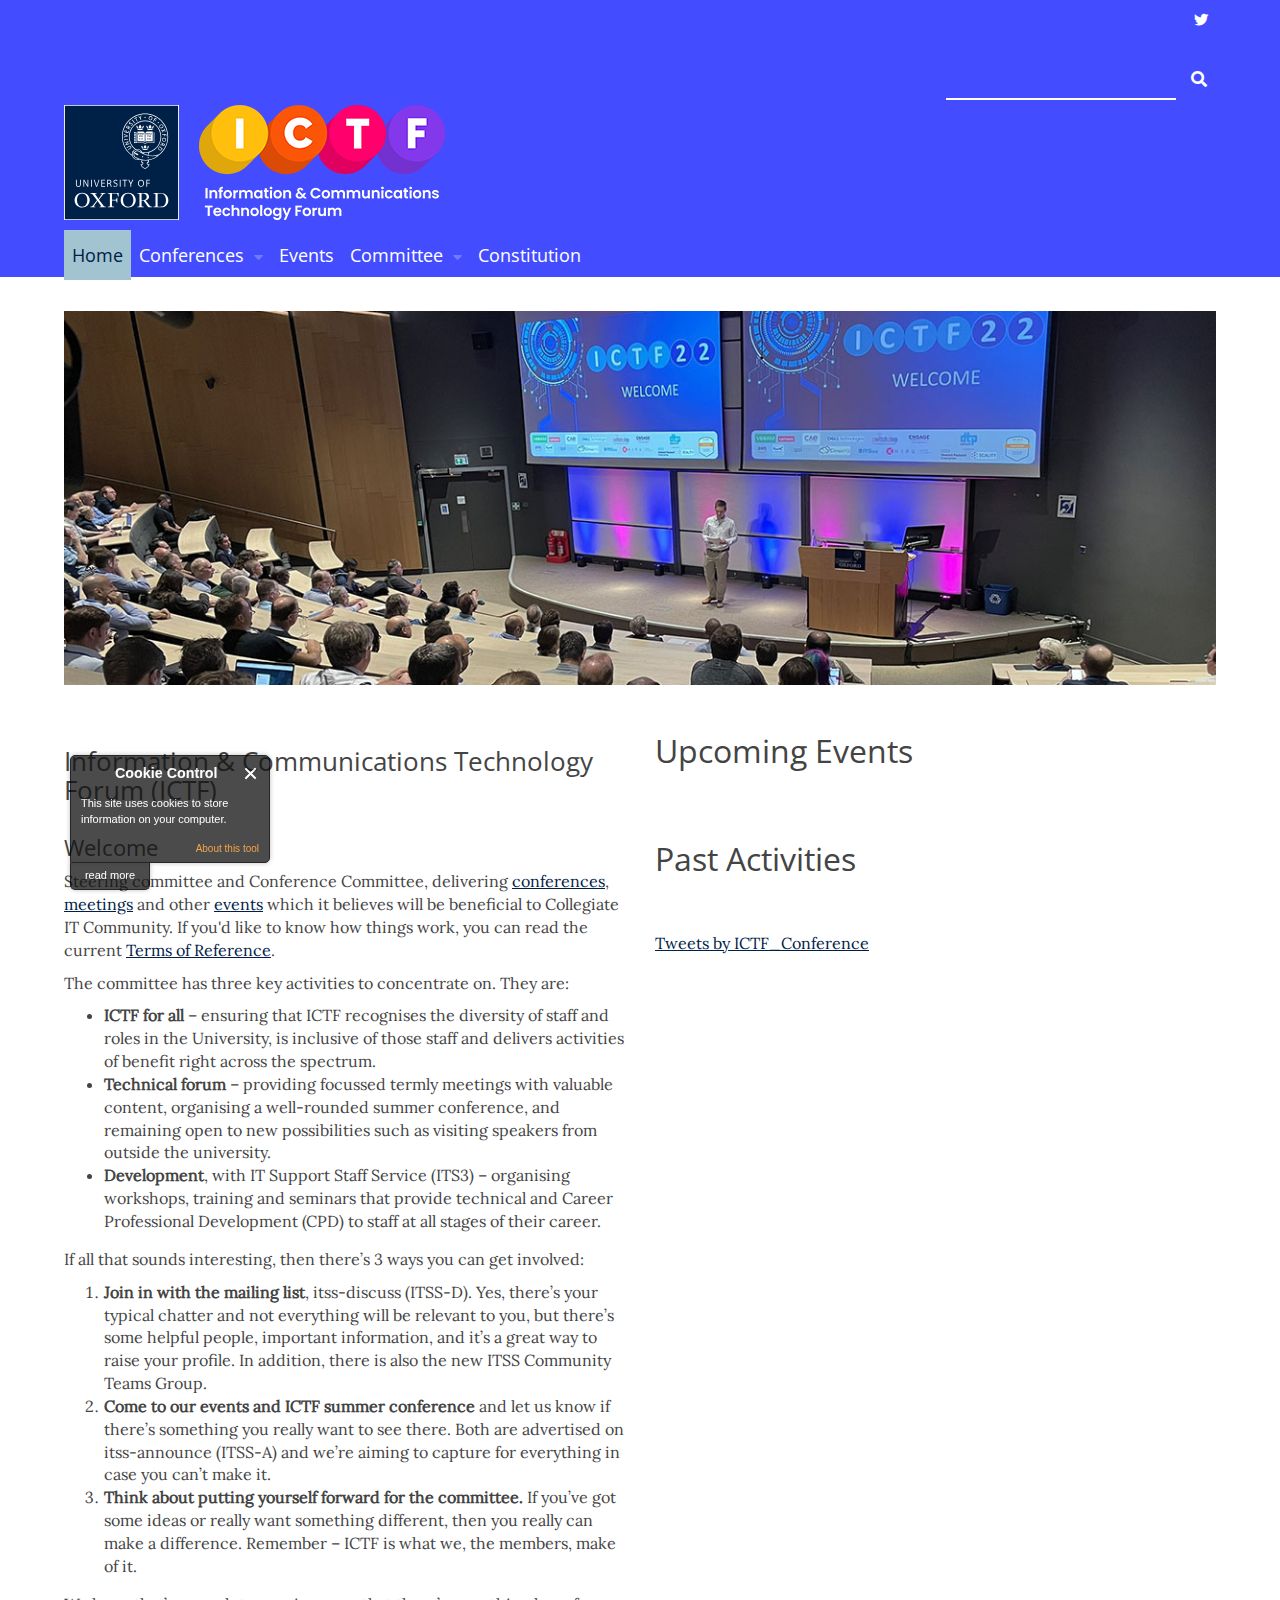
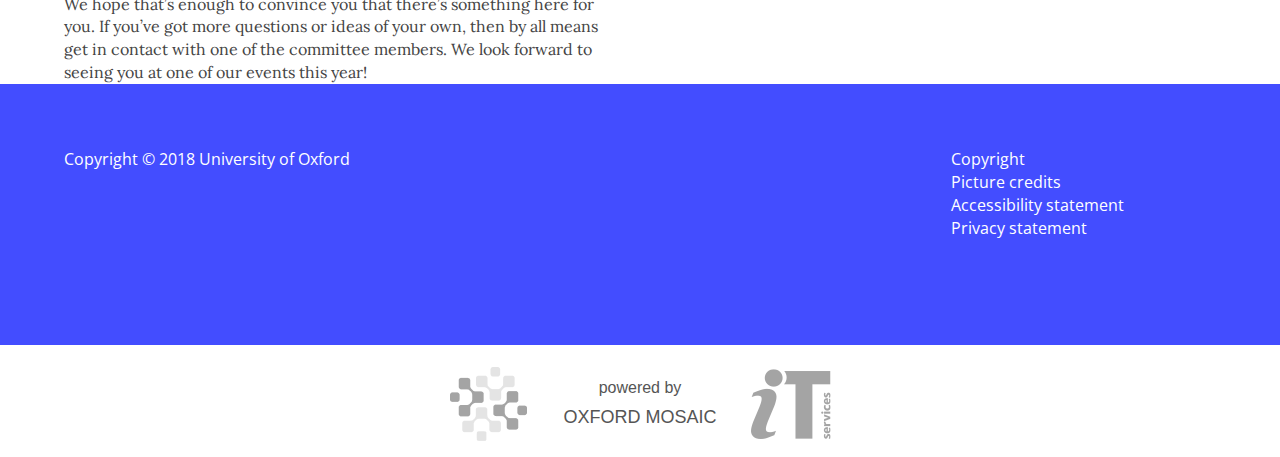
<file: ictf.web.ox.ac.uk/blue-medium-solid.html>
<!DOCTYPE html>
<html lang="en" dir="ltr" prefix="content: http://purl.org/rss/1.0/modules/content/ dc: http://purl.org/dc/terms/ foaf: http://xmlns.com/foaf/0.1/ og: http://ogp.me/ns# rdfs: http://www.w3.org/2000/01/rdf-schema# sioc: http://rdfs.org/sioc/ns# sioct: http://rdfs.org/sioc/types# skos: http://www.w3.org/2004/02/skos/core# xsd: http://www.w3.org/2001/XMLSchema#">
<head>
  <!-- force compatibility mode (quirks mode) off in IE  to avoid IE8/9/10 rendering as IE7 -->
  <meta http-equiv="X-UA-Compatible" content="IE=edge" />
  <meta charset="utf-8"><script type="text/javascript">(window.NREUM||(NREUM={})).init={ajax:{deny_list:["bam.nr-data.net"]}};(window.NREUM||(NREUM={})).loader_config={xpid:"VQABUFZaCxAFVVZbAwIFXg==",licenseKey:"74a7a5817d",applicationID:"51794328"};window.NREUM||(NREUM={}),__nr_require=function(t,e,n){function r(n){if(!e[n]){var i=e[n]={exports:{}};t[n][0].call(i.exports,function(e){var i=t[n][1][e];return r(i||e)},i,i.exports)}return e[n].exports}if("function"==typeof __nr_require)return __nr_require;for(var i=0;i<n.length;i++)r(n[i]);return r}({1:[function(t,e,n){function r(t){try{s.console&&console.log(t)}catch(e){}}var i,o=t("ee"),a=t(27),s={};try{i=localStorage.getItem("__nr_flags").split(","),console&&"function"==typeof console.log&&(s.console=!0,i.indexOf("dev")!==-1&&(s.dev=!0),i.indexOf("nr_dev")!==-1&&(s.nrDev=!0))}catch(c){}s.nrDev&&o.on("internal-error",function(t){r(t.stack)}),s.dev&&o.on("fn-err",function(t,e,n){r(n.stack)}),s.dev&&(r("NR AGENT IN DEVELOPMENT MODE"),r("flags: "+a(s,function(t,e){return t}).join(", ")))},{}],2:[function(t,e,n){function r(t,e,n,r,s){try{p?p-=1:i(s||new UncaughtException(t,e,n),!0)}catch(f){try{o("ierr",[f,c.now(),!0])}catch(d){}}return"function"==typeof u&&u.apply(this,a(arguments))}function UncaughtException(t,e,n){this.message=t||"Uncaught error with no additional information",this.sourceURL=e,this.line=n}function i(t,e){var n=e?null:c.now();o("err",[t,n])}var o=t("handle"),a=t(28),s=t("ee"),c=t("loader"),f=t("gos"),u=window.onerror,d=!1,l="nr@seenError";if(!c.disabled){var p=0;c.features.err=!0,t(1),window.onerror=r;try{throw new Error}catch(h){"stack"in h&&(t(10),t(9),"addEventListener"in window&&t(6),c.xhrWrappable&&t(11),d=!0)}s.on("fn-start",function(t,e,n){d&&(p+=1)}),s.on("fn-err",function(t,e,n){d&&!n[l]&&(f(n,l,function(){return!0}),this.thrown=!0,i(n))}),s.on("fn-end",function(){d&&!this.thrown&&p>0&&(p-=1)}),s.on("internal-error",function(t){o("ierr",[t,c.now(),!0])})}},{}],3:[function(t,e,n){var r=t("loader");r.disabled||(r.features.ins=!0)},{}],4:[function(t,e,n){function r(){var t=new PerformanceObserver(function(t,e){var n=t.getEntries();s(v,[n])});try{t.observe({entryTypes:["resource"]})}catch(e){}}function i(t){if(s(v,[window.performance.getEntriesByType(w)]),window.performance["c"+l])try{window.performance[h](m,i,!1)}catch(t){}else try{window.performance[h]("webkit"+m,i,!1)}catch(t){}}function o(t){}if(window.performance&&window.performance.timing&&window.performance.getEntriesByType){var a=t("ee"),s=t("handle"),c=t(10),f=t(9),u=t(5),d=t(19),l="learResourceTimings",p="addEventListener",h="removeEventListener",m="resourcetimingbufferfull",v="bstResource",w="resource",g="-start",y="-end",x="fn"+g,b="fn"+y,E="bstTimer",R="pushState",S=t("loader");if(!S.disabled){S.features.stn=!0,t(8),"addEventListener"in window&&t(6);var O=NREUM.o.EV;a.on(x,function(t,e){var n=t[0];n instanceof O&&(this.bstStart=S.now())}),a.on(b,function(t,e){var n=t[0];n instanceof O&&s("bst",[n,e,this.bstStart,S.now()])}),c.on(x,function(t,e,n){this.bstStart=S.now(),this.bstType=n}),c.on(b,function(t,e){s(E,[e,this.bstStart,S.now(),this.bstType])}),f.on(x,function(){this.bstStart=S.now()}),f.on(b,function(t,e){s(E,[e,this.bstStart,S.now(),"requestAnimationFrame"])}),a.on(R+g,function(t){this.time=S.now(),this.startPath=location.pathname+location.hash}),a.on(R+y,function(t){s("bstHist",[location.pathname+location.hash,this.startPath,this.time])}),u()?(s(v,[window.performance.getEntriesByType("resource")]),r()):p in window.performance&&(window.performance["c"+l]?window.performance[p](m,i,d(!1)):window.performance[p]("webkit"+m,i,d(!1))),document[p]("scroll",o,d(!1)),document[p]("keypress",o,d(!1)),document[p]("click",o,d(!1))}}},{}],5:[function(t,e,n){e.exports=function(){return"PerformanceObserver"in window&&"function"==typeof window.PerformanceObserver}},{}],6:[function(t,e,n){function r(t){for(var e=t;e&&!e.hasOwnProperty(u);)e=Object.getPrototypeOf(e);e&&i(e)}function i(t){s.inPlace(t,[u,d],"-",o)}function o(t,e){return t[1]}var a=t("ee").get("events"),s=t("wrap-function")(a,!0),c=t("gos"),f=XMLHttpRequest,u="addEventListener",d="removeEventListener";e.exports=a,"getPrototypeOf"in Object?(r(document),r(window),r(f.prototype)):f.prototype.hasOwnProperty(u)&&(i(window),i(f.prototype)),a.on(u+"-start",function(t,e){var n=t[1];if(null!==n&&("function"==typeof n||"object"==typeof n)){var r=c(n,"nr@wrapped",function(){function t(){if("function"==typeof n.handleEvent)return n.handleEvent.apply(n,arguments)}var e={object:t,"function":n}[typeof n];return e?s(e,"fn-",null,e.name||"anonymous"):n});this.wrapped=t[1]=r}}),a.on(d+"-start",function(t){t[1]=this.wrapped||t[1]})},{}],7:[function(t,e,n){function r(t,e,n){var r=t[e];"function"==typeof r&&(t[e]=function(){var t=o(arguments),e={};i.emit(n+"before-start",[t],e);var a;e[m]&&e[m].dt&&(a=e[m].dt);var s=r.apply(this,t);return i.emit(n+"start",[t,a],s),s.then(function(t){return i.emit(n+"end",[null,t],s),t},function(t){throw i.emit(n+"end",[t],s),t})})}var i=t("ee").get("fetch"),o=t(28),a=t(27);e.exports=i;var s=window,c="fetch-",f=c+"body-",u=["arrayBuffer","blob","json","text","formData"],d=s.Request,l=s.Response,p=s.fetch,h="prototype",m="nr@context";d&&l&&p&&(a(u,function(t,e){r(d[h],e,f),r(l[h],e,f)}),r(s,"fetch",c),i.on(c+"end",function(t,e){var n=this;if(e){var r=e.headers.get("content-length");null!==r&&(n.rxSize=r),i.emit(c+"done",[null,e],n)}else i.emit(c+"done",[t],n)}))},{}],8:[function(t,e,n){var r=t("ee").get("history"),i=t("wrap-function")(r);e.exports=r;var o=window.history&&window.history.constructor&&window.history.constructor.prototype,a=window.history;o&&o.pushState&&o.replaceState&&(a=o),i.inPlace(a,["pushState","replaceState"],"-")},{}],9:[function(t,e,n){var r=t("ee").get("raf"),i=t("wrap-function")(r),o="equestAnimationFrame";e.exports=r,i.inPlace(window,["r"+o,"mozR"+o,"webkitR"+o,"msR"+o],"raf-"),r.on("raf-start",function(t){t[0]=i(t[0],"fn-")})},{}],10:[function(t,e,n){function r(t,e,n){t[0]=a(t[0],"fn-",null,n)}function i(t,e,n){this.method=n,this.timerDuration=isNaN(t[1])?0:+t[1],t[0]=a(t[0],"fn-",this,n)}var o=t("ee").get("timer"),a=t("wrap-function")(o),s="setTimeout",c="setInterval",f="clearTimeout",u="-start",d="-";e.exports=o,a.inPlace(window,[s,"setImmediate"],s+d),a.inPlace(window,[c],c+d),a.inPlace(window,[f,"clearImmediate"],f+d),o.on(c+u,r),o.on(s+u,i)},{}],11:[function(t,e,n){function r(t,e){d.inPlace(e,["onreadystatechange"],"fn-",s)}function i(){var t=this,e=u.context(t);t.readyState>3&&!e.resolved&&(e.resolved=!0,u.emit("xhr-resolved",[],t)),d.inPlace(t,y,"fn-",s)}function o(t){x.push(t),m&&(E?E.then(a):w?w(a):(R=-R,S.data=R))}function a(){for(var t=0;t<x.length;t++)r([],x[t]);x.length&&(x=[])}function s(t,e){return e}function c(t,e){for(var n in t)e[n]=t[n];return e}t(6);var f=t("ee"),u=f.get("xhr"),d=t("wrap-function")(u),l=t(19),p=NREUM.o,h=p.XHR,m=p.MO,v=p.PR,w=p.SI,g="readystatechange",y=["onload","onerror","onabort","onloadstart","onloadend","onprogress","ontimeout"],x=[];e.exports=u;var b=window.XMLHttpRequest=function(t){var e=new h(t);try{u.emit("new-xhr",[e],e),e.addEventListener(g,i,l(!1))}catch(n){try{u.emit("internal-error",[n])}catch(r){}}return e};if(c(h,b),b.prototype=h.prototype,d.inPlace(b.prototype,["open","send"],"-xhr-",s),u.on("send-xhr-start",function(t,e){r(t,e),o(e)}),u.on("open-xhr-start",r),m){var E=v&&v.resolve();if(!w&&!v){var R=1,S=document.createTextNode(R);new m(a).observe(S,{characterData:!0})}}else f.on("fn-end",function(t){t[0]&&t[0].type===g||a()})},{}],12:[function(t,e,n){function r(t){if(!s(t))return null;var e=window.NREUM;if(!e.loader_config)return null;var n=(e.loader_config.accountID||"").toString()||null,r=(e.loader_config.agentID||"").toString()||null,f=(e.loader_config.trustKey||"").toString()||null;if(!n||!r)return null;var h=p.generateSpanId(),m=p.generateTraceId(),v=Date.now(),w={spanId:h,traceId:m,timestamp:v};return(t.sameOrigin||c(t)&&l())&&(w.traceContextParentHeader=i(h,m),w.traceContextStateHeader=o(h,v,n,r,f)),(t.sameOrigin&&!u()||!t.sameOrigin&&c(t)&&d())&&(w.newrelicHeader=a(h,m,v,n,r,f)),w}function i(t,e){return"00-"+e+"-"+t+"-01"}function o(t,e,n,r,i){var o=0,a="",s=1,c="",f="";return i+"@nr="+o+"-"+s+"-"+n+"-"+r+"-"+t+"-"+a+"-"+c+"-"+f+"-"+e}function a(t,e,n,r,i,o){var a="btoa"in window&&"function"==typeof window.btoa;if(!a)return null;var s={v:[0,1],d:{ty:"Browser",ac:r,ap:i,id:t,tr:e,ti:n}};return o&&r!==o&&(s.d.tk=o),btoa(JSON.stringify(s))}function s(t){return f()&&c(t)}function c(t){var e=!1,n={};if("init"in NREUM&&"distributed_tracing"in NREUM.init&&(n=NREUM.init.distributed_tracing),t.sameOrigin)e=!0;else if(n.allowed_origins instanceof Array)for(var r=0;r<n.allowed_origins.length;r++){var i=h(n.allowed_origins[r]);if(t.hostname===i.hostname&&t.protocol===i.protocol&&t.port===i.port){e=!0;break}}return e}function f(){return"init"in NREUM&&"distributed_tracing"in NREUM.init&&!!NREUM.init.distributed_tracing.enabled}function u(){return"init"in NREUM&&"distributed_tracing"in NREUM.init&&!!NREUM.init.distributed_tracing.exclude_newrelic_header}function d(){return"init"in NREUM&&"distributed_tracing"in NREUM.init&&NREUM.init.distributed_tracing.cors_use_newrelic_header!==!1}function l(){return"init"in NREUM&&"distributed_tracing"in NREUM.init&&!!NREUM.init.distributed_tracing.cors_use_tracecontext_headers}var p=t(24),h=t(14);e.exports={generateTracePayload:r,shouldGenerateTrace:s}},{}],13:[function(t,e,n){function r(t){var e=this.params,n=this.metrics;if(!this.ended){this.ended=!0;for(var r=0;r<l;r++)t.removeEventListener(d[r],this.listener,!1);return e.protocol&&"data"===e.protocol?void g("Ajax/DataUrl/Excluded"):void(e.aborted||(n.duration=a.now()-this.startTime,this.loadCaptureCalled||4!==t.readyState?null==e.status&&(e.status=0):o(this,t),n.cbTime=this.cbTime,s("xhr",[e,n,this.startTime,this.endTime,"xhr"],this)))}}function i(t,e){var n=c(e),r=t.params;r.hostname=n.hostname,r.port=n.port,r.protocol=n.protocol,r.host=n.hostname+":"+n.port,r.pathname=n.pathname,t.parsedOrigin=n,t.sameOrigin=n.sameOrigin}function o(t,e){t.params.status=e.status;var n=v(e,t.lastSize);if(n&&(t.metrics.rxSize=n),t.sameOrigin){var r=e.getResponseHeader("X-NewRelic-App-Data");r&&(t.params.cat=r.split(", ").pop())}t.loadCaptureCalled=!0}var a=t("loader");if(a.xhrWrappable&&!a.disabled){var s=t("handle"),c=t(14),f=t(12).generateTracePayload,u=t("ee"),d=["load","error","abort","timeout"],l=d.length,p=t("id"),h=t(20),m=t(18),v=t(15),w=t(19),g=t(21).recordSupportability,y=NREUM.o.REQ,x=window.XMLHttpRequest;a.features.xhr=!0,t(11),t(7),u.on("new-xhr",function(t){var e=this;e.totalCbs=0,e.called=0,e.cbTime=0,e.end=r,e.ended=!1,e.xhrGuids={},e.lastSize=null,e.loadCaptureCalled=!1,e.params=this.params||{},e.metrics=this.metrics||{},t.addEventListener("load",function(n){o(e,t)},w(!1)),h&&(h>34||h<10)||t.addEventListener("progress",function(t){e.lastSize=t.loaded},w(!1))}),u.on("open-xhr-start",function(t){this.params={method:t[0]},i(this,t[1]),this.metrics={}}),u.on("open-xhr-end",function(t,e){"loader_config"in NREUM&&"xpid"in NREUM.loader_config&&this.sameOrigin&&e.setRequestHeader("X-NewRelic-ID",NREUM.loader_config.xpid);var n=f(this.parsedOrigin);if(n){var r=!1;n.newrelicHeader&&(e.setRequestHeader("newrelic",n.newrelicHeader),r=!0),n.traceContextParentHeader&&(e.setRequestHeader("traceparent",n.traceContextParentHeader),n.traceContextStateHeader&&e.setRequestHeader("tracestate",n.traceContextStateHeader),r=!0),r&&(this.dt=n)}}),u.on("send-xhr-start",function(t,e){var n=this.metrics,r=t[0],i=this;if(n&&r){var o=m(r);o&&(n.txSize=o)}this.startTime=a.now(),this.listener=function(t){try{"abort"!==t.type||i.loadCaptureCalled||(i.params.aborted=!0),("load"!==t.type||i.called===i.totalCbs&&(i.onloadCalled||"function"!=typeof e.onload))&&i.end(e)}catch(n){try{u.emit("internal-error",[n])}catch(r){}}};for(var s=0;s<l;s++)e.addEventListener(d[s],this.listener,w(!1))}),u.on("xhr-cb-time",function(t,e,n){this.cbTime+=t,e?this.onloadCalled=!0:this.called+=1,this.called!==this.totalCbs||!this.onloadCalled&&"function"==typeof n.onload||this.end(n)}),u.on("xhr-load-added",function(t,e){var n=""+p(t)+!!e;this.xhrGuids&&!this.xhrGuids[n]&&(this.xhrGuids[n]=!0,this.totalCbs+=1)}),u.on("xhr-load-removed",function(t,e){var n=""+p(t)+!!e;this.xhrGuids&&this.xhrGuids[n]&&(delete this.xhrGuids[n],this.totalCbs-=1)}),u.on("xhr-resolved",function(){this.endTime=a.now()}),u.on("addEventListener-end",function(t,e){e instanceof x&&"load"===t[0]&&u.emit("xhr-load-added",[t[1],t[2]],e)}),u.on("removeEventListener-end",function(t,e){e instanceof x&&"load"===t[0]&&u.emit("xhr-load-removed",[t[1],t[2]],e)}),u.on("fn-start",function(t,e,n){e instanceof x&&("onload"===n&&(this.onload=!0),("load"===(t[0]&&t[0].type)||this.onload)&&(this.xhrCbStart=a.now()))}),u.on("fn-end",function(t,e){this.xhrCbStart&&u.emit("xhr-cb-time",[a.now()-this.xhrCbStart,this.onload,e],e)}),u.on("fetch-before-start",function(t){function e(t,e){var n=!1;return e.newrelicHeader&&(t.set("newrelic",e.newrelicHeader),n=!0),e.traceContextParentHeader&&(t.set("traceparent",e.traceContextParentHeader),e.traceContextStateHeader&&t.set("tracestate",e.traceContextStateHeader),n=!0),n}var n,r=t[1]||{};"string"==typeof t[0]?n=t[0]:t[0]&&t[0].url?n=t[0].url:window.URL&&t[0]&&t[0]instanceof URL&&(n=t[0].href),n&&(this.parsedOrigin=c(n),this.sameOrigin=this.parsedOrigin.sameOrigin);var i=f(this.parsedOrigin);if(i&&(i.newrelicHeader||i.traceContextParentHeader))if("string"==typeof t[0]||window.URL&&t[0]&&t[0]instanceof URL){var o={};for(var a in r)o[a]=r[a];o.headers=new Headers(r.headers||{}),e(o.headers,i)&&(this.dt=i),t.length>1?t[1]=o:t.push(o)}else t[0]&&t[0].headers&&e(t[0].headers,i)&&(this.dt=i)}),u.on("fetch-start",function(t,e){this.params={},this.metrics={},this.startTime=a.now(),this.dt=e,t.length>=1&&(this.target=t[0]),t.length>=2&&(this.opts=t[1]);var n,r=this.opts||{},o=this.target;if("string"==typeof o?n=o:"object"==typeof o&&o instanceof y?n=o.url:window.URL&&"object"==typeof o&&o instanceof URL&&(n=o.href),i(this,n),"data"!==this.params.protocol){var s=(""+(o&&o instanceof y&&o.method||r.method||"GET")).toUpperCase();this.params.method=s,this.txSize=m(r.body)||0}}),u.on("fetch-done",function(t,e){if(this.endTime=a.now(),this.params||(this.params={}),"data"===this.params.protocol)return void g("Ajax/DataUrl/Excluded");this.params.status=e?e.status:0;var n;"string"==typeof this.rxSize&&this.rxSize.length>0&&(n=+this.rxSize);var r={txSize:this.txSize,rxSize:n,duration:a.now()-this.startTime};s("xhr",[this.params,r,this.startTime,this.endTime,"fetch"],this)})}},{}],14:[function(t,e,n){var r={};e.exports=function(t){if(t in r)return r[t];if(0===(t||"").indexOf("data:"))return{protocol:"data"};var e=document.createElement("a"),n=window.location,i={};e.href=t,i.port=e.port;var o=e.href.split("://");!i.port&&o[1]&&(i.port=o[1].split("/")[0].split("@").pop().split(":")[1]),i.port&&"0"!==i.port||(i.port="https"===o[0]?"443":"80"),i.hostname=e.hostname||n.hostname,i.pathname=e.pathname,i.protocol=o[0],"/"!==i.pathname.charAt(0)&&(i.pathname="/"+i.pathname);var a=!e.protocol||":"===e.protocol||e.protocol===n.protocol,s=e.hostname===document.domain&&e.port===n.port;return i.sameOrigin=a&&(!e.hostname||s),"/"===i.pathname&&(r[t]=i),i}},{}],15:[function(t,e,n){function r(t,e){var n=t.responseType;return"json"===n&&null!==e?e:"arraybuffer"===n||"blob"===n||"json"===n?i(t.response):"text"===n||""===n||void 0===n?i(t.responseText):void 0}var i=t(18);e.exports=r},{}],16:[function(t,e,n){function r(){}function i(t,e,n,r){return function(){return u.recordSupportability("API/"+e+"/called"),o(t+e,[f.now()].concat(s(arguments)),n?null:this,r),n?void 0:this}}var o=t("handle"),a=t(27),s=t(28),c=t("ee").get("tracer"),f=t("loader"),u=t(21),d=NREUM;"undefined"==typeof window.newrelic&&(newrelic=d);var l=["setPageViewName","setCustomAttribute","setErrorHandler","finished","addToTrace","inlineHit","addRelease"],p="api-",h=p+"ixn-";a(l,function(t,e){d[e]=i(p,e,!0,"api")}),d.addPageAction=i(p,"addPageAction",!0),d.setCurrentRouteName=i(p,"routeName",!0),e.exports=newrelic,d.interaction=function(){return(new r).get()};var m=r.prototype={createTracer:function(t,e){var n={},r=this,i="function"==typeof e;return o(h+"tracer",[f.now(),t,n],r),function(){if(c.emit((i?"":"no-")+"fn-start",[f.now(),r,i],n),i)try{return e.apply(this,arguments)}catch(t){throw c.emit("fn-err",[arguments,this,t],n),t}finally{c.emit("fn-end",[f.now()],n)}}}};a("actionText,setName,setAttribute,save,ignore,onEnd,getContext,end,get".split(","),function(t,e){m[e]=i(h,e)}),newrelic.noticeError=function(t,e){"string"==typeof t&&(t=new Error(t)),u.recordSupportability("API/noticeError/called"),o("err",[t,f.now(),!1,e])}},{}],17:[function(t,e,n){function r(t){if(NREUM.init){for(var e=NREUM.init,n=t.split("."),r=0;r<n.length-1;r++)if(e=e[n[r]],"object"!=typeof e)return;return e=e[n[n.length-1]]}}e.exports={getConfiguration:r}},{}],18:[function(t,e,n){e.exports=function(t){if("string"==typeof t&&t.length)return t.length;if("object"==typeof t){if("undefined"!=typeof ArrayBuffer&&t instanceof ArrayBuffer&&t.byteLength)return t.byteLength;if("undefined"!=typeof Blob&&t instanceof Blob&&t.size)return t.size;if(!("undefined"!=typeof FormData&&t instanceof FormData))try{return JSON.stringify(t).length}catch(e){return}}}},{}],19:[function(t,e,n){var r=!1;try{var i=Object.defineProperty({},"passive",{get:function(){r=!0}});window.addEventListener("testPassive",null,i),window.removeEventListener("testPassive",null,i)}catch(o){}e.exports=function(t){return r?{passive:!0,capture:!!t}:!!t}},{}],20:[function(t,e,n){var r=0,i=navigator.userAgent.match(/Firefox[\/\s](\d+\.\d+)/);i&&(r=+i[1]),e.exports=r},{}],21:[function(t,e,n){function r(t,e){var n=[a,t,{name:t},e];return o("storeMetric",n,null,"api"),n}function i(t,e){var n=[s,t,{name:t},e];return o("storeEventMetrics",n,null,"api"),n}var o=t("handle"),a="sm",s="cm";e.exports={constants:{SUPPORTABILITY_METRIC:a,CUSTOM_METRIC:s},recordSupportability:r,recordCustom:i}},{}],22:[function(t,e,n){function r(){return s.exists&&performance.now?Math.round(performance.now()):(o=Math.max((new Date).getTime(),o))-a}function i(){return o}var o=(new Date).getTime(),a=o,s=t(29);e.exports=r,e.exports.offset=a,e.exports.getLastTimestamp=i},{}],23:[function(t,e,n){function r(t,e){var n=t.getEntries();n.forEach(function(t){"first-paint"===t.name?p("timing",["fp",Math.floor(t.startTime)]):"first-contentful-paint"===t.name&&p("timing",["fcp",Math.floor(t.startTime)])})}function i(t,e){var n=t.getEntries();if(n.length>0){var r=n[n.length-1];if(f&&f<r.startTime)return;var i=[r],o=a({});o&&i.push(o),p("lcp",i)}}function o(t){t.getEntries().forEach(function(t){t.hadRecentInput||p("cls",[t])})}function a(t){var e=navigator.connection||navigator.mozConnection||navigator.webkitConnection;if(e)return e.type&&(t["net-type"]=e.type),e.effectiveType&&(t["net-etype"]=e.effectiveType),e.rtt&&(t["net-rtt"]=e.rtt),e.downlink&&(t["net-dlink"]=e.downlink),t}function s(t){if(t instanceof w&&!y){var e=Math.round(t.timeStamp),n={type:t.type};a(n),e<=h.now()?n.fid=h.now()-e:e>h.offset&&e<=Date.now()?(e-=h.offset,n.fid=h.now()-e):e=h.now(),y=!0,p("timing",["fi",e,n])}}function c(t){"hidden"===t&&(f=h.now(),p("pageHide",[f]))}if(!("init"in NREUM&&"page_view_timing"in NREUM.init&&"enabled"in NREUM.init.page_view_timing&&NREUM.init.page_view_timing.enabled===!1)){var f,u,d,l,p=t("handle"),h=t("loader"),m=t(26),v=t(19),w=NREUM.o.EV;if("PerformanceObserver"in window&&"function"==typeof window.PerformanceObserver){u=new PerformanceObserver(r);try{u.observe({entryTypes:["paint"]})}catch(g){}d=new PerformanceObserver(i);try{d.observe({entryTypes:["largest-contentful-paint"]})}catch(g){}l=new PerformanceObserver(o);try{l.observe({type:"layout-shift",buffered:!0})}catch(g){}}if("addEventListener"in document){var y=!1,x=["click","keydown","mousedown","pointerdown","touchstart"];x.forEach(function(t){document.addEventListener(t,s,v(!1))})}m(c)}},{}],24:[function(t,e,n){function r(){function t(){return e?15&e[n++]:16*Math.random()|0}var e=null,n=0,r=window.crypto||window.msCrypto;r&&r.getRandomValues&&(e=r.getRandomValues(new Uint8Array(31)));for(var i,o="xxxxxxxx-xxxx-4xxx-yxxx-xxxxxxxxxxxx",a="",s=0;s<o.length;s++)i=o[s],"x"===i?a+=t().toString(16):"y"===i?(i=3&t()|8,a+=i.toString(16)):a+=i;return a}function i(){return a(16)}function o(){return a(32)}function a(t){function e(){return n?15&n[r++]:16*Math.random()|0}var n=null,r=0,i=window.crypto||window.msCrypto;i&&i.getRandomValues&&Uint8Array&&(n=i.getRandomValues(new Uint8Array(t)));for(var o=[],a=0;a<t;a++)o.push(e().toString(16));return o.join("")}e.exports={generateUuid:r,generateSpanId:i,generateTraceId:o}},{}],25:[function(t,e,n){function r(t,e){if(!i)return!1;if(t!==i)return!1;if(!e)return!0;if(!o)return!1;for(var n=o.split("."),r=e.split("."),a=0;a<r.length;a++)if(r[a]!==n[a])return!1;return!0}var i=null,o=null,a=/Version\/(\S+)\s+Safari/;if(navigator.userAgent){var s=navigator.userAgent,c=s.match(a);c&&s.indexOf("Chrome")===-1&&s.indexOf("Chromium")===-1&&(i="Safari",o=c[1])}e.exports={agent:i,version:o,match:r}},{}],26:[function(t,e,n){function r(t){function e(){t(s&&document[s]?document[s]:document[o]?"hidden":"visible")}"addEventListener"in document&&a&&document.addEventListener(a,e,i(!1))}var i=t(19);e.exports=r;var o,a,s;"undefined"!=typeof document.hidden?(o="hidden",a="visibilitychange",s="visibilityState"):"undefined"!=typeof document.msHidden?(o="msHidden",a="msvisibilitychange"):"undefined"!=typeof document.webkitHidden&&(o="webkitHidden",a="webkitvisibilitychange",s="webkitVisibilityState")},{}],27:[function(t,e,n){function r(t,e){var n=[],r="",o=0;for(r in t)i.call(t,r)&&(n[o]=e(r,t[r]),o+=1);return n}var i=Object.prototype.hasOwnProperty;e.exports=r},{}],28:[function(t,e,n){function r(t,e,n){e||(e=0),"undefined"==typeof n&&(n=t?t.length:0);for(var r=-1,i=n-e||0,o=Array(i<0?0:i);++r<i;)o[r]=t[e+r];return o}e.exports=r},{}],29:[function(t,e,n){e.exports={exists:"undefined"!=typeof window.performance&&window.performance.timing&&"undefined"!=typeof window.performance.timing.navigationStart}},{}],ee:[function(t,e,n){function r(){}function i(t){function e(t){return t&&t instanceof r?t:t?f(t,c,a):a()}function n(n,r,i,o,a){if(a!==!1&&(a=!0),!p.aborted||o){t&&a&&t(n,r,i);for(var s=e(i),c=m(n),f=c.length,u=0;u<f;u++)c[u].apply(s,r);var l=d[y[n]];return l&&l.push([x,n,r,s]),s}}function o(t,e){g[t]=m(t).concat(e)}function h(t,e){var n=g[t];if(n)for(var r=0;r<n.length;r++)n[r]===e&&n.splice(r,1)}function m(t){return g[t]||[]}function v(t){return l[t]=l[t]||i(n)}function w(t,e){p.aborted||u(t,function(t,n){e=e||"feature",y[n]=e,e in d||(d[e]=[])})}var g={},y={},x={on:o,addEventListener:o,removeEventListener:h,emit:n,get:v,listeners:m,context:e,buffer:w,abort:s,aborted:!1};return x}function o(t){return f(t,c,a)}function a(){return new r}function s(){(d.api||d.feature)&&(p.aborted=!0,d=p.backlog={})}var c="nr@context",f=t("gos"),u=t(27),d={},l={},p=e.exports=i();e.exports.getOrSetContext=o,p.backlog=d},{}],gos:[function(t,e,n){function r(t,e,n){if(i.call(t,e))return t[e];var r=n();if(Object.defineProperty&&Object.keys)try{return Object.defineProperty(t,e,{value:r,writable:!0,enumerable:!1}),r}catch(o){}return t[e]=r,r}var i=Object.prototype.hasOwnProperty;e.exports=r},{}],handle:[function(t,e,n){function r(t,e,n,r){i.buffer([t],r),i.emit(t,e,n)}var i=t("ee").get("handle");e.exports=r,r.ee=i},{}],id:[function(t,e,n){function r(t){var e=typeof t;return!t||"object"!==e&&"function"!==e?-1:t===window?0:a(t,o,function(){return i++})}var i=1,o="nr@id",a=t("gos");e.exports=r},{}],loader:[function(t,e,n){function r(){if(!O++){var t=S.info=NREUM.info,e=m.getElementsByTagName("script")[0];if(setTimeout(f.abort,3e4),!(t&&t.licenseKey&&t.applicationID&&e))return f.abort();c(E,function(e,n){t[e]||(t[e]=n)});var n=a();s("mark",["onload",n+S.offset],null,"api"),s("timing",["load",n]);var r=m.createElement("script");0===t.agent.indexOf("http://")||0===t.agent.indexOf("https://")?r.src=t.agent:r.src=p+"://"+t.agent,e.parentNode.insertBefore(r,e)}}function i(){"complete"===m.readyState&&o()}function o(){s("mark",["domContent",a()+S.offset],null,"api")}var a=t(22),s=t("handle"),c=t(27),f=t("ee"),u=t(25),d=t(17),l=t(19),p=d.getConfiguration("ssl")===!1?"http":"https",h=window,m=h.document,v="addEventListener",w="attachEvent",g=h.XMLHttpRequest,y=g&&g.prototype,x=!1;NREUM.o={ST:setTimeout,SI:h.setImmediate,CT:clearTimeout,XHR:g,REQ:h.Request,EV:h.Event,PR:h.Promise,MO:h.MutationObserver};var b=""+location,E={beacon:"bam.nr-data.net",errorBeacon:"bam.nr-data.net",agent:"js-agent.newrelic.com/nr-1216.min.js"},R=g&&y&&y[v]&&!/CriOS/.test(navigator.userAgent),S=e.exports={offset:a.getLastTimestamp(),now:a,origin:b,features:{},xhrWrappable:R,userAgent:u,disabled:x};if(!x){t(16),t(23),m[v]?(m[v]("DOMContentLoaded",o,l(!1)),h[v]("load",r,l(!1))):(m[w]("onreadystatechange",i),h[w]("onload",r)),s("mark",["firstbyte",a.getLastTimestamp()],null,"api");var O=0}},{}],"wrap-function":[function(t,e,n){function r(t,e){function n(e,n,r,c,f){function nrWrapper(){var o,a,u,l;try{a=this,o=d(arguments),u="function"==typeof r?r(o,a):r||{}}catch(p){i([p,"",[o,a,c],u],t)}s(n+"start",[o,a,c],u,f);try{return l=e.apply(a,o)}catch(h){throw s(n+"err",[o,a,h],u,f),h}finally{s(n+"end",[o,a,l],u,f)}}return a(e)?e:(n||(n=""),nrWrapper[l]=e,o(e,nrWrapper,t),nrWrapper)}function r(t,e,r,i,o){r||(r="");var s,c,f,u="-"===r.charAt(0);for(f=0;f<e.length;f++)c=e[f],s=t[c],a(s)||(t[c]=n(s,u?c+r:r,i,c,o))}function s(n,r,o,a){if(!h||e){var s=h;h=!0;try{t.emit(n,r,o,e,a)}catch(c){i([c,n,r,o],t)}h=s}}return t||(t=u),n.inPlace=r,n.flag=l,n}function i(t,e){e||(e=u);try{e.emit("internal-error",t)}catch(n){}}function o(t,e,n){if(Object.defineProperty&&Object.keys)try{var r=Object.keys(t);return r.forEach(function(n){Object.defineProperty(e,n,{get:function(){return t[n]},set:function(e){return t[n]=e,e}})}),e}catch(o){i([o],n)}for(var a in t)p.call(t,a)&&(e[a]=t[a]);return e}function a(t){return!(t&&t instanceof Function&&t.apply&&!t[l])}function s(t,e){var n=e(t);return n[l]=t,o(t,n,u),n}function c(t,e,n){var r=t[e];t[e]=s(r,n)}function f(){for(var t=arguments.length,e=new Array(t),n=0;n<t;++n)e[n]=arguments[n];return e}var u=t("ee"),d=t(28),l="nr@original",p=Object.prototype.hasOwnProperty,h=!1;e.exports=r,e.exports.wrapFunction=s,e.exports.wrapInPlace=c,e.exports.argsToArray=f},{}]},{},["loader",2,13,4,3]);</script>
  <meta name="viewport" content="width=device-width, initial-scale=1.0">
  <meta name="Generator" content="Drupal 7 (http://drupal.org)" />
<link rel="shortlink" href="https://ictf.web.ox.ac.uk/node/96" />
<meta property="twitter:card" content="summary" />
<meta property="og:url" content="https://ictf.web.ox.ac.uk/welcome" />
<meta property="og:title" content="Welcome to the ICTF website" />
<meta property="og:image" content="https://ictf.web.ox.ac.uk/sites/default/files/ictf/site-logo/ictf-asset.png" />
<link rel="stylesheet" href="../fonts.googleapis.com/css%3Ffamily=Open+Sans:400,700|Lora:400.css" />
<link rel="canonical" href="https://www.ictf.ox.ac.uk/welcome" />
  <link rel="sitemap" type="application/xml" title="Sitemap" href="https://ictf.web.ox.ac.uk/sitemap.xml" />
  <title>Welcome to the ICTF website | ICTF</title>
  <link type="text/css" rel="stylesheet" href="sites/default/files/css/css_lQaZfjVpwP_oGNqdtWCSpJT1EMqXdMiU84ekLLxQnc4.css" media="all" />
<link type="text/css" rel="stylesheet" href="sites/default/files/css/css_86f_LO9LjJns9j8-O9rIjSTzPvqUF5yWHhtPul8iVPI.css" media="all" />
<link type="text/css" rel="stylesheet" href="sites/default/files/css/css_1ouum7EFf8TGsFfDAOsiynRbdF_6QuUiATgV1hD-wDc.css" media="all" />
<link type="text/css" rel="stylesheet" href="sites/default/files/css/css_cBYuMDFVIgyXbbcnE0nFN8nQsY4hg7d_gckjEd1rt8s.css" media="all" />
<style>select.field-add-more-type option[value=custom_css]{display:none}
select.field-add-more-type option[value=custom_javascript]{display:none}
select.field-add-more-type option[value=web_application]{display:none}
select.field-add-more-type option[value=form]{display:none}
.field-name-field-advanced-section-content .field-name-field-enable-widget-bg-color,.field-name-field-advanced-section-content .field-name-field-widget-background-colour,.field-name-field-advanced-section-content .field-name-field-title-text-colour{display:none;}
.field-name-field-advanced-tab-content .field-name-field-enable-widget-bg-color,.field-name-field-advanced-tab-content .field-name-field-widget-background-colour,.field-name-field-advanced-tab-content .field-name-field-title-text-colour{display:none;}
select.field-add-more-type option[value=custom_css]{display:none}
select.field-add-more-type option[value=custom_javascript]{display:none}
select.field-add-more-type option[value=web_application]{display:none}
select.field-add-more-type option[value=form]{display:none}
.field-name-field-advanced-section-content .field-name-field-enable-widget-bg-color,.field-name-field-advanced-section-content .field-name-field-widget-background-colour,.field-name-field-advanced-section-content .field-name-field-title-text-colour{display:none;}
.field-name-field-advanced-tab-content .field-name-field-enable-widget-bg-color,.field-name-field-advanced-tab-content .field-name-field-widget-background-colour,.field-name-field-advanced-tab-content .field-name-field-title-text-colour{display:none;}
</style>
<link type="text/css" rel="stylesheet" href="sites/default/files/css/css_QJ4L0LlboWsStEBE_A6rM0T5DN7DxXA8RTrXPXEptUk.css" media="all" />
<link type="text/css" rel="stylesheet" href="../cdn.jsdelivr.net/npm/bootstrap@3.4.1/dist/css/bootstrap.min.css" media="all" />
<link type="text/css" rel="stylesheet" href="../cdn.jsdelivr.net/npm/@unicorn-fail/drupal-bootstrap-styles@0.0.2/dist/3.3.1/7.x-3.x/drupal-bootstrap.min.css" media="all" />
<link type="text/css" rel="stylesheet" href="sites/default/files/css/css_9ofpqioVgnaQ5H3uqisaUscTtFZmVqqrZZMC8UgDgAc.css" media="all" />
<link type="text/css" rel="stylesheet" href="sites/default/files/css/blue-medium-solid.css" media="all" />
  <!-- HTML5 element support for IE6-8 -->
  <!--[if lt IE 9]>
    <script src="//html5shiv.googlecode.com/svn/trunk/html5.js"></script>
  <![endif]-->
  <script src="sites/default/files/js/js_3670YW8Ig3WsKzB-Z-aP4AZYic-Sl8TGyNpzZboIaHw.js"></script>
<script>jQuery.migrateMute=true;jQuery.migrateTrace=false;</script>
<script src="sites/default/files/js/js_pTE_KHb06coJF-VmdrCS-0e7w9H8L4JjVC_GhTQ1S3M.js"></script>
<script src="sites/default/files/js/js_0wXl1EnRTYvCPvaqnGUsm2_L-4mqB-g1mvIHORl9TdA.js"></script>
<script src="../cdn.jsdelivr.net/npm/bootstrap@3.4.1/dist/js/bootstrap.min.js"></script>
<script src="sites/default/files/js/js_lY5Bt0MdnK3FFJCgkndDEG2ZhH1Ijkdi6XTajath94Q.js"></script>
<script src="sites/default/files/js/js_QkhkIGuIjrW-VeQcjjpO64AjeFvoDgT_3CwKq7s9O6E.js"></script>
<script src="../cdnjs.cloudflare.com/ajax/libs/core-js/2.5.0/core.js"></script>
<script src="sites/default/files/js/js_uaBK6xI6VyMjZJteHB2P4zGFgOBYOJlH4iui_uj4DRg.js"></script>
<script>var tag = document.createElement('script');
tag.src = "https://www.youtube.com/iframe_api";
var firstScriptTag = document.getElementsByTagName('script')[0];
firstScriptTag.parentNode.insertBefore(tag, firstScriptTag);</script>
<script>var tag = document.createElement('script');
tag.src = "https://www.youtube.com/iframe_api";
var firstScriptTag = document.getElementsByTagName('script')[0];
firstScriptTag.parentNode.insertBefore(tag, firstScriptTag);</script>
<script src="sites/default/files/js/js_tohoW3twjd_OSPfKXmVI7MehgV6-owA0T9aRVyG2VmA.js"></script>
<script src="sites/default/files/js/js_B5NbkzGrLf7GomXqHBMSDtWJrGuU0l1r5m9iJ0879JI.js"></script>
<script>
        if (window.navigator.userAgent != 'Mosaic Wraith') {

          if(typeof ga==='function') {
             var ga_mosaic = ga;
          } else {
             (function(i,s,o,g,r,a,m){i['GoogleAnalyticsObject']=r;i[r]=i[r]||function(){
             (i[r].q=i[r].q||[]).push(arguments)},i[r].l=1*new Date();a=s.createElement(o),
             m=s.getElementsByTagName(o)[0];a.async=1;a.src=g;m.parentNode.insertBefore(a,m)
             })(window,document,'script','https://www.google-analytics.com/analytics.js','ga_mosaic');
          }

          ga_mosaic('create',{
              trackingId: 'UA-72187643-2',
              cookieDomain: 'ictf.web.ox.ac.uk',
              name: 'mosaicTracker',
              storage: 'none',
              storeGac: false,
            }
          );

          ga_mosaic('mosaicTracker.set', 'anonymizeIp', true);
          ga_mosaic('mosaicTracker.set', 'contentGroup1', 'ICTF');
          ga_mosaic('mosaicTracker.set', 'contentGroup2', '91');
          ga_mosaic('mosaicTracker.set', 'contentGroup3', 'anonymous');
          ga_mosaic('mosaicTracker.set', 'contentGroup4', 'anonymous');
          ga_mosaic('mosaicTracker.set', 'contentGroup5', 'ictf.web.ox.ac.uk');


          ga_mosaic('mosaicTracker.set', 'dimension1', 'ICTF');
          ga_mosaic('mosaicTracker.set', 'dimension2', 'ictf.web.ox.ac.uk');
          ga_mosaic('mosaicTracker.set', 'dimension3', '91');
          ga_mosaic('mosaicTracker.set', 'dimension4', 'anonymous');
          ga_mosaic('mosaicTracker.set', 'dimension5', 'anonymous');

          ga_mosaic('mosaicTracker.send', 'pageview', {'dimension1': 'ICTF', 'dimension2': 'ictf.web.ox.ac.uk', 'dimension3': '91', 'dimension4' : 'anonymous', 'dimension5': 'anonymous', 'contentGroup1' : 'ICTF', 'contentGroup2': '91', 'contentGroup3' : 'anonymous', 'contentGroup4': 'anonymous', 'contentGroup5': 'ictf.web.ox.ac.uk'});
        }
      </script>
<script>jQuery.extend(Drupal.settings, {"basePath":"\/","pathPrefix":"","setHasJsCookie":0,"ajaxPageState":{"theme":"oxtheme_flex","theme_token":"dyfKQ-seJ-EpwBSn2qPzpXeZvIi0ZAuFh2GCnSwVxlY","js":{"0":1,"1":1,"2":1,"3":1,"sites\/all\/themes\/contrib\/bootstrap\/js\/bootstrap.js":1,"sites\/all\/modules\/contrib\/jquery_update\/replace\/jquery\/3.6\/jquery.min.js":1,"4":1,"sites\/all\/modules\/contrib\/jquery_update\/replace\/jquery-migrate\/3\/jquery-migrate.min.js":1,"misc\/jquery-extend-3.4.0.js":1,"misc\/jquery-html-prefilter-3.5.0-backport.js":1,"misc\/jquery.once.js":1,"misc\/drupal.js":1,"sites\/all\/modules\/contrib\/jquery_update\/replace\/ui\/ui\/minified\/jquery.ui.core.min.js":1,"sites\/all\/modules\/contrib\/jquery_update\/replace\/ui\/ui\/minified\/jquery.ui.widget.min.js":1,"sites\/all\/modules\/contrib\/jquery_update\/replace\/ui\/ui\/minified\/jquery.ui.mouse.min.js":1,"sites\/all\/modules\/contrib\/jquery_update\/replace\/ui\/ui\/minified\/jquery.ui.slider.min.js":1,"sites\/all\/libraries\/chosen\/chosen.jquery.min.js":1,"https:\/\/cdn.jsdelivr.net\/npm\/bootstrap@3.4.1\/dist\/js\/bootstrap.min.js":1,"sites\/all\/modules\/custom\/cookiecontrol\/js\/cookieControl-5.1.min.js":1,"sites\/all\/modules\/contrib\/media_preview_slider\/js\/slider.js":1,"sites\/all\/modules\/contrib\/fancybox\/fancybox.js":1,"sites\/all\/libraries\/fancybox\/source\/jquery.fancybox.pack.js":1,"sites\/all\/libraries\/fancybox\/lib\/jquery.mousewheel.pack.js":1,"sites\/all\/modules\/features\/oxdrupal_responsive_header\/oxdrupal_responsive_header.js":1,"sites\/all\/modules\/features\/oxdrupal_listings\/js\/youtube_videos_global_variables.js":1,"sites\/all\/modules\/features\/oxdrupal_listings\/js\/scrolltowidget.js":1,"sites\/all\/libraries\/oxdrupal-react-renderer\/build\/static\/js\/runtime.js":1,"sites\/all\/libraries\/oxdrupal-react-renderer\/build\/static\/js\/main.js":1,"sites\/all\/libraries\/oxdrupal-react-renderer\/build\/static\/js\/common.js":1,"sites\/all\/libraries\/oxdrupal-react-renderer\/build\/static\/js\/listGrid.js":1,"sites\/all\/modules\/features\/oxdrupal_listings\/js\/call_to_actions.js":1,"sites\/all\/modules\/features\/oxdrupal_listings\/js\/youtube_videos.js":1,"sites\/all\/modules\/custom\/oxdrupal_feedback\/js\/oxdrupal_feedback.js":1,"sites\/all\/modules\/custom\/responsive_menus\/styles\/meanMenu\/jquery.meanmenu.min.js":1,"sites\/all\/modules\/custom\/responsive_menus\/styles\/meanMenu\/responsive_menus_mean_menu.js":1,"https:\/\/cdnjs.cloudflare.com\/ajax\/libs\/core-js\/2.5.0\/core.js":1,"sites\/all\/libraries\/sweetalert\/sweetalert2.all.min.js":1,"sites\/all\/modules\/features\/oxdrupal_listings\/js\/javascript_pagination.js":1,"sites\/all\/modules\/features\/oxdrupal_feeds\/js\/oxdrupal_feeds.js":1,"sites\/all\/libraries\/twig\/js\/js\/twig.min.js":1,"sites\/all\/libraries\/jquery.truncate\/jquery.truncate.js":1,"sites\/all\/libraries\/swiper\/js\/swiper.min.js":1,"sites\/all\/modules\/custom\/oxdrupal_widgets\/oxdrupal_slideshow\/js\/slideshow_height.js":1,"sites\/all\/modules\/custom\/oxdrupal_widgets\/oxdrupal_vacancies\/js\/oxdrupal_vacancies.js":1,"sites\/all\/modules\/features\/oxdrupal_theme_responsive_menu\/js\/oxdrupal_theme_responsive_menu.js":1,"sites\/all\/libraries\/moment\/moment.min.js":1,"sites\/all\/modules\/features\/oxdrupal_wysiwyg\/oxdrupal_wysiwyg_circled_list.js":1,"sites\/all\/modules\/features\/oxdrupal_core_paragraph_bundles\/js\/taxonomy_filter_selects.js":1,"sites\/all\/modules\/features\/oxdrupal_theme_top_nav\/js\/standard_drop_menu.js":1,"sites\/all\/themes\/custom\/oxtheme\/js\/smooth_scroll.js":1,"sites\/all\/themes\/custom\/oxtheme\/js\/accessibility.js":1,"5":1,"6":1,"sites\/all\/modules\/contrib\/chosen\/chosen.js":1,"sites\/all\/themes\/custom\/oxtheme\/..\/..\/..\/libraries\/dataTables\/js\/jquery.dataTables.min.js":1,"sites\/all\/themes\/custom\/oxtheme\/js\/dataTables.js":1,"7":1},"css":{"modules\/system\/system.base.css":1,"misc\/ui\/jquery.ui.core.css":1,"misc\/ui\/jquery.ui.theme.css":1,"misc\/ui\/jquery.ui.slider.css":1,"sites\/all\/modules\/contrib\/chosen\/css\/chosen-drupal.css":1,"modules\/field\/theme\/field.css":1,"sites\/all\/modules\/contrib\/media_preview_slider\/css\/slider-styles.css":1,"modules\/node\/node.css":1,"sites\/all\/modules\/contrib\/views\/css\/views.css":1,"sites\/all\/modules\/custom\/ckeditor\/css\/ckeditor.css":1,"sites\/all\/modules\/contrib\/entity_embed\/css\/entity_embed.css":1,"sites\/all\/modules\/contrib\/ctools\/css\/ctools.css":1,"sites\/all\/libraries\/fancybox\/source\/jquery.fancybox.css":1,"sites\/all\/modules\/contrib\/panels\/css\/panels.css":1,"sites\/all\/modules\/contrib\/panels\/plugins\/layouts\/onecol\/onecol.css":1,"0":1,"1":1,"2":1,"3":1,"4":1,"5":1,"6":1,"7":1,"8":1,"9":1,"10":1,"11":1,"sites\/all\/modules\/custom\/responsive_menus\/styles\/meanMenu\/meanmenu.min.css":1,"sites\/all\/libraries\/swiper\/css\/swiper.min.css":1,"sites\/all\/modules\/features\/oxdrupal_core_paragraph_bundles\/css\/oxdrupal_core_paragraph.css":1,"https:\/\/cdn.jsdelivr.net\/npm\/bootstrap@3.4.1\/dist\/css\/bootstrap.min.css":1,"https:\/\/cdn.jsdelivr.net\/npm\/@unicorn-fail\/drupal-bootstrap-styles@0.0.2\/dist\/3.3.1\/7.x-3.x\/drupal-bootstrap.min.css":1,"sites\/all\/themes\/custom\/oxtheme\/..\/..\/..\/libraries\/fontawesome\/css\/all.css":1,"sites\/all\/themes\/custom\/oxtheme\/..\/..\/..\/libraries\/fontawesome\/css\/v4-shims.min.css":1,"sites\/all\/themes\/custom\/oxtheme\/..\/..\/..\/libraries\/dataTables\/css\/jquery.dataTables.css":1,"sites\/default\/files\/themes\/oxtheme_style.css":1,"sites\/default\/files\/themes\/custom\/css\/ictf.web.ox.ac.uk\/oxdrupal_custom_colours.css":1,"sites\/default\/files\/themes\/custom\/css\/ictf.web.ox.ac.uk\/oxdrupal_custom_fonts.css":1,"sites\/default\/files\/themes\/custom\/css\/ictf.web.ox.ac.uk\/custom_settings.css":1,"sites\/default\/files\/themes\/custom\/css\/ictf.web.ox.ac.uk\/custom.css":1}},"fancybox":{"selectors":[".fancybox"]},"chosen":{"selector":"#edit-og-vocabulary select[multiple]","minimum_single":10,"minimum_multiple":0,"minimum_width":650,"options":{"allow_single_deselect":false,"disable_search":false,"disable_search_threshold":0,"search_contains":false,"placeholder_text_multiple":"Choose term(s)","placeholder_text_single":"Choose term","no_results_text":"No results match","inherit_select_classes":true}},"responsive_menus":[{"selectors":"#block-menu-block-responsive-main","container":"body","trigger_txt":"\u003Cdiv class=\u0022screen-reader-only\u0022\u003EOpen Menu\u003C\/div\u003E\u003Cspan\u003E\u003C\/span\u003E\u003Cspan\u003E\u003C\/span\u003E\u003Cspan\u003E\u003C\/span\u003E","close_txt":"\u003Cdiv class=\u0022screen-reader-only\u0022\u003EClose menu\u003C\/div\u003E\u003Cspan\u003E\u003C\/span\u003E\u003Cspan\u003E\u003C\/span\u003E\u003Cspan\u003E\u003C\/span\u003E","close_size":"18px","position":"right","media_size":"992","show_children":"1","expand_children":"1","expand_txt":"+","contract_txt":"-","remove_attrs":"1","theme_nav_class":"","responsive_menus_style":"mean_menu"}],"currentPath":"node\/96","currentPathIsAdmin":false,"urlIsAjaxTrusted":{"\/welcome":true},"ogContext":{"groupType":"node","gid":"91"},"bootstrap":{"anchorsFix":"0","anchorsSmoothScrolling":"0","formHasError":1,"popoverEnabled":1,"popoverOptions":{"animation":1,"html":0,"placement":"right","selector":"","trigger":"click","triggerAutoclose":1,"title":"","content":"","delay":0,"container":"body"},"tooltipEnabled":1,"tooltipOptions":{"animation":1,"html":0,"placement":"auto left","selector":"","trigger":"hover focus","delay":0,"container":"body"}}});</script>
    <link rel="apple-touch-icon" sizes="180x180" href="https://ictf.web.ox.ac.uk/sites/all/themes/custom/oxtheme/images/favicons/default/apple-touch-icon.png"><link rel="icon" type="image/png" href="sites/all/themes/custom/oxtheme/images/favicons/default/favicon-32x32.png" sizes="32x32"><link rel="icon" type="image/png" href="sites/all/themes/custom/oxtheme/images/favicons/default/favicon-16x16.png" sizes="16x16"><meta name="theme-color" content="#2e6595" /><meta name="msapplication-TileColor" content="#2e6595"><meta name="msapplication-TileImage" content="sites/all/themes/custom/oxtheme/images/favicons/default/mstile-150x150.png"></head>
<body class="html not-logged-in no-sidebars page-node page-node- page-node-96 node-type-oxdrupal-basic-page og-context og-context-node og-context-node-91 front no-background-image content-position-default header_topbar search_slimline header_standard crest_square page-title-align-left page-title-margin-top-double page-title-margin-bottom-single page-subtitle-margin-top-double page-subtitle-margin-bottom-single chevron-right custom_standard" >
  <div class="skip-link">
    <a href="welcome.html#" tabindex="0" class="element-invisible element-focusable pause-animated-content">Pause animated content</a>
  </div>
  <div id="skip-link">
    <a href="welcome.html#main-content" tabindex="0" aria-flowto="site-title" aria-label="Skip to main content" class="element-invisible element-focusable">Skip to main content</a>
  </div>
    <header id="header" class="header-standard nav-levels-two mobile-topbar region-fullwidth standard-content-width mobile_topbar_show">
    <!-- REGION TOPBAR -->
    <div id="wrapper-topbar" class="wrapper  topbar-no-img">
        <div class="container">
            <div id="topbar" class="row region">
                              <div class="oxlogo mobile_topbar_logo crest_square" title="Oxford University">
                    <a href="http://www.ox.ac.uk">
                        <img
                                src="sites/all/themes/custom/oxtheme/images/brandmark/svg/oxlogo-sq-border.svg"
                                alt="Oxford University"
                        />
                    </a>
                </div>
              <div role="navigation" aria-label="Secondary header links" id="topbar-nav-wrapper">
                  <div id="mobile-topbar-links">
                    <div id="mobile-topbar-menu">
                      <div id="header-links-mobile" class="mobile-box mobile-dropdown-toggle">
                          <a href="welcome.html#" title="Header links">
                              <div class="fas fa-ellipsis-h" aria-hidden="true"></div>
                          </a>
                      </div>
                      <div id="links-mobile">
                            <div id='block-views-social-media-links-blk-mobile' class="block block-views clearfix">
      
  <div class="view view-social-media-links view-id-social_media_links view-display-id-blk_mobile block-social-media-links view-dom-id-be20e97cf89d6c88e899f18194c6cad8">
        
  
  
      <div 
   >
        <div class="views-row views-row-1 views-row-odd views-row-first views-row-last">
      
  <div class="views-field views-field-field-link">        <div class="field-content"><div class=""><a href="https://twitter.com/ICTF_Conference" title="ICTF_Conference Twitter"><div class="fa-2x fab fa-twitter" ></div><span class="sr-only">Twitter</span></a></div>
</div>  </div>  </div>
    </div>
  
  
  
  
  
  
</div>
</div>

                          </div>
                    </div>
    <div class="region region-topbar">
    <div class="block-views-social-media-links-blk-topbar block block-views clearfix">
      
  <div class="view view-social-media-links view-id-social_media_links view-display-id-blk_topbar block-social-media-links view-dom-id-42903fd60fd4dc559890e316a27c7cb5">
        
  
  
      <div 
   >
        <div class="views-row views-row-1 views-row-odd views-row-first views-row-last">
      
  <div class="views-field views-field-field-link">        <div class="field-content"><div class=""><a href="https://twitter.com/ICTF_Conference" title="ICTF_Conference Twitter"><div class="fa-2x fab fa-twitter" ></div><span class="sr-only">Twitter</span></a></div>
</div>  </div>  </div>
    </div>
  
  
  
  
  
  
</div></div>
  </div>
                </div>
              </div>
            </div>
        </div><!-- end container -->
    </div><!-- end wrapper -->
    <!-- END REGION TOPBAR -->
    <!-- Mobile Header -->
  <div id="wrapper-mobile-topbar" class="wrapper topbar-no-img">
    <div class="container">
      <div id="mobile-topbar" class="row region">

        <!-- ox logo -->
                  <div class="oxlogo">
            <a href="http://www.ox.ac.uk" title="Oxford University">
                <img
                        src="sites/all/themes/custom/oxtheme/images/brandmark/svg/oxlogo-sq-border.svg"
                        alt="Oxford University"
                />
            </a>
          </div>
        
        <!-- site logo -->
                                  <div class="sitelogo">
                <a class="navbar-btn" href="https://ictf.web.ox.ac.uk/" title="Home">
                  <img class="mobile" src="sites/default/files/ictf/site-logo/ictf-asset.png" alt="Home" />
                  <img class="tablet" src="sites/default/files/ictf/site-logo/ictf-asset.png" alt="Home" />
                </a>
              </div>
                    
                            <div id="search-mobile">  <div class="region region-mobile-topbar">
    <div id='block-oxdrupal-responsive-header-form' class="block block-oxdrupal-responsive-header clearfix">
      
  <form role="search" class="input-group form-search content-search" action="welcome.html" method="post" id="search-block-form" accept-charset="UTF-8"><div><div>
      <div class="element-invisible">Search form</div>
    <div style="display:flex;">
    <input title="Enter the terms you wish to search for" aria-label="Enter the terms you wish to search for" placeholder="" class="form-control form-text" type="text" id="edit-search-block-form--2" name="search_block_form" value="" size="15" maxlength="128" /><div class="form-actions input-group-btn form-wrapper form-group" id="edit-actions"><button class="btn btn-primary form-submit" aria-label="Search" type="submit" id="edit-submit" name="op" value="&lt;span class=&quot;icon fas fa-search&quot;&gt;&lt;span class=&quot;hide&quot;&gt;Search&lt;/span&gt;&lt;/span&gt;"><span class="icon fas fa-search"><span class="hide">Search</span></span></button>
</div><input type="hidden" name="form_build_id" value="form-eDOD8nuPk9xksvZBg72ynQrcAhvr_gjRJI90QdsdpDE" />
<input type="hidden" name="form_id" value="search_block_form" />
  </div>
</div>
</div></form>
</div>
  </div>
</div>
              </div>
    </div>
    <!-- end #header .wrapper .container -->

          <div id="links-mobile">
        <div id='block-views-social-media-links-blk-mobile--2' class="block block-views clearfix">
      
  <div class="view view-social-media-links view-id-social_media_links view-display-id-blk_mobile block-social-media-links view-dom-id-be20e97cf89d6c88e899f18194c6cad8">
        
  
  
      <div 
   >
        <div class="views-row views-row-1 views-row-odd views-row-first views-row-last">
      
  <div class="views-field views-field-field-link">        <div class="field-content"><div class=""><a href="https://twitter.com/ICTF_Conference" title="ICTF_Conference Twitter"><div class="fa-2x fab fa-twitter" ></div><span class="sr-only">Twitter</span></a></div>
</div>  </div>  </div>
    </div>
  
  
  
  
  
  
</div>
</div>
      </div>
    
  </div>

  <!-- REGION BRANDING -->
  <!-- OX AC logo & site branding -->

  <div id="wrapper-branding" class="wrapper">
    <div class="container">
      <div id="branding" class="row region">
                <div id="search" class="col-lg-3 col-md-12">
                      <div id="searchTop">  <div class="region region-search">
    <div id='block-search-form' class="block block-search clearfix">
      
  <form role="search" class="form-search content-search" action="welcome.html" method="post" id="search-block-form--2" accept-charset="UTF-8"><div><div>
      <div class="element-invisible">Search form</div>
    <div style="display:flex;">
    <input title="Enter the terms you wish to search for" aria-label="Enter the terms you wish to search for" placeholder="" class="form-control form-text" type="text" id="edit-search-block-form--4" name="search_block_form" value="" size="15" maxlength="128" /><div class="form-actions input-group-btn form-wrapper form-group" id="edit-actions--2"><button class="btn btn-primary form-submit" aria-label="Search" type="submit" id="edit-submit--2" name="op" value="&lt;span class=&quot;icon fas fa-search&quot;&gt;&lt;span class=&quot;hide&quot;&gt;Search&lt;/span&gt;&lt;/span&gt;"><span class="icon fas fa-search"><span class="hide">Search</span></span></button>
</div><input type="hidden" name="form_build_id" value="form-5qvqSSJmWTdDx2fxe0AxLzkBG-NNuLIqORpR5oghfkI" />
<input type="hidden" name="form_id" value="search_block_form" />
  </div>
</div>
</div></form>
</div>
  </div>
</div>
                  </div>
        <div id="logos" class="col-lg-9 logo-position-default">
          <!-- ox logo -->
                      <div class="oxlogo" title="Oxford University">
              <a href="http://www.ox.ac.uk">
                  <img
                          src="sites/all/themes/custom/oxtheme/images/brandmark/svg/oxlogo-sq-border.svg"
                          alt="Oxford University"
                  />
              </a>
            </div>
          
          <!-- site logo -->
                            <div class="sitelogo">
                    <a class="navbar-btn" href="https://ictf.web.ox.ac.uk/" title="Home"><img src="sites/default/files/styles/site_logo/public/ictf/site-logo/ictf-asset.png" alt="Home" /></a>
                </div>
                      <!-- site name and slogan -->
          <!--<div id="sitebrand">
                          <a id="site-title" class="sitename hide " href="https://ictf.web.ox.ac.uk/" title="Home">ICTF</a>
                                      <p class="siteslogan ">Information and Communications Technology Forum</p>
                      </div> -->

        </div>
      </div>
      <div id="header-links-wrapper" class="row region">

        <div id="under-logos" class="col-lg-6 col-md-12">

        </div>

              </div><!-- end branding -->
    </div><!-- end container -->
  </div><!-- end wrapper -->

  <!-- END REGION BRANDING -->

  <!-- REGION NAVIGATION -->
  <div id="wrapper-navigation" class="wrapper">
    <div class="container">
      <div id="navigation" class="row region">
        <nav class="navbar navbar-default ">
                        <div class="region region-navigation">
    <div id='block-menu-block-top-nav' class="block block-menu-block clearfix">
      
  <div class="menu-block-wrapper menu-block-top_nav menu-name-menu-og-91 parent-mlid-0 menu-level-1">
  <ul class="menu nav navbar-nav fa-caret" aria-expanded="false"><li class="first leaf active-trail active menu-mlid-2531 active"><a href="welcome.html" class="active-trail active"><span>Home</span><span class="icon" aria-hidden="true"></span></a></li>
<li class="expanded menu-mlid-3091"><a href="https://ictf.web.ox.ac.uk/conference/conferences" aria-expanded="false" aria-haspopup="true" id="submenu-button-3091" aria-controls="submenu-container-3091"><span>Conferences</span><span class="icon" aria-hidden="true"></span></a><ul id="submenu-container-3091" aria-labelledby="submenu-3091" class="menu nav navbar-nav fa-caret" aria-expanded="false"><li class="first leaf menu-mlid-316596"><a href="https://ictf.web.ox.ac.uk/event/ictf22"><span>ICTF Conference 2022</span><span class="icon" aria-hidden="true"></span></a></li>
<li class="leaf menu-mlid-220971"><a href="https://ictf.web.ox.ac.uk/event/ictf-conference-2021"><span>ICTF Conference 2021</span><span class="icon" aria-hidden="true"></span></a></li>
<li class="leaf menu-mlid-89861"><a href="https://ictf.web.ox.ac.uk/event/ictf-conference-2019"><span>ICTF Conference 2019</span><span class="icon" aria-hidden="true"></span></a></li>
<li class="leaf menu-mlid-89866"><a href="https://ictf.web.ox.ac.uk/event/ictf-conference"><span>ICTF Conference 2018</span><span class="icon" aria-hidden="true"></span></a></li>
<li class="leaf menu-mlid-89871"><a href="https://ictf.web.ox.ac.uk/event/ictf-conference-2017"><span>ICTF Conference 2017</span><span class="icon" aria-hidden="true"></span></a></li>
<li class="leaf menu-mlid-89876"><a href="https://ictf.web.ox.ac.uk/conference/ictf-conference-2016"><span>ICTF Conference 2016</span><span class="icon" aria-hidden="true"></span></a></li>
<li class="leaf menu-mlid-89881"><a href="https://ictf.web.ox.ac.uk/conference/ictf-conference-2015"><span>ICTF Conference 2015</span><span class="icon" aria-hidden="true"></span></a></li>
<li class="leaf menu-mlid-89886"><a href="https://ictf.web.ox.ac.uk/conference/ictf-conference-2014"><span>ICTF Conference 2014</span><span class="icon" aria-hidden="true"></span></a></li>
<li class="leaf menu-mlid-89891"><a href="https://ictf.web.ox.ac.uk/event/ictf-conference-2013"><span>ICTF Conference 2013</span><span class="icon" aria-hidden="true"></span></a></li>
<li class="leaf menu-mlid-89896"><a href="https://ictf.web.ox.ac.uk/event/ictf-conference-2012"><span>ICTF Conference 2012</span><span class="icon" aria-hidden="true"></span></a></li>
<li class="leaf menu-mlid-89901"><a href="https://ictf.web.ox.ac.uk/event/ictf-conference-2011"><span>ICTF Conference 2011</span><span class="icon" aria-hidden="true"></span></a></li>
<li class="last leaf menu-mlid-89906"><a href="https://ictf.web.ox.ac.uk/event/ictf-conferences-pre-2011"><span>ICTF Conferences Pre-2011</span><span class="icon" aria-hidden="true"></span></a></li>
</ul></li>
<li class="leaf menu-mlid-22736"><a href="https://ictf.web.ox.ac.uk/events"><span>Events</span><span class="icon" aria-hidden="true"></span></a></li>
<li class="expanded menu-mlid-3081"><a href="https://ictf.web.ox.ac.uk/steering-committee" aria-expanded="false" aria-haspopup="true" id="submenu-button-3081" aria-controls="submenu-container-3081"><span>Committee</span><span class="icon" aria-hidden="true"></span></a><ul id="submenu-container-3081" aria-labelledby="submenu-3081" class="menu nav navbar-nav fa-caret" aria-expanded="false"><li class="first last leaf menu-mlid-97811"><a href="https://ictf.web.ox.ac.uk/elections"><span>Elections</span><span class="icon" aria-hidden="true"></span></a></li>
</ul></li>
<li class="last leaf menu-mlid-3096"><a href="https://ictf.web.ox.ac.uk/about-the-ictf"><span>Constitution</span><span class="icon" aria-hidden="true"></span></a></li>
</ul></div>

</div>
<div id='block-menu-block-responsive-main' class="block block-menu-block clearfix">
      
  <div class="menu-block-wrapper menu-block-responsive_main menu-name-menu-og-91 parent-mlid-0 menu-level-0">
  <ul class="menu nav navbar-nav"><li class="first leaf active-trail active menu-mlid-2531 active"><a href="welcome.html" class="active-trail active"><span>Home</span><span class="icon" aria-hidden="true"></span></a></li>
<li class="expanded menu-mlid-3091"><a href="https://ictf.web.ox.ac.uk/conference/conferences" aria-expanded="false" aria-haspopup="true" id="submenu-button-3091" aria-controls="submenu-container-3091"><span>Conferences</span><span class="icon" aria-hidden="true"></span></a><ul class="menu nav navbar-nav"><li class="first leaf menu-mlid-316596"><a href="https://ictf.web.ox.ac.uk/event/ictf22"><span>ICTF Conference 2022</span><span class="icon" aria-hidden="true"></span></a></li>
<li class="leaf menu-mlid-220971"><a href="https://ictf.web.ox.ac.uk/event/ictf-conference-2021"><span>ICTF Conference 2021</span><span class="icon" aria-hidden="true"></span></a></li>
<li class="leaf menu-mlid-89861"><a href="https://ictf.web.ox.ac.uk/event/ictf-conference-2019"><span>ICTF Conference 2019</span><span class="icon" aria-hidden="true"></span></a></li>
<li class="leaf menu-mlid-89866"><a href="https://ictf.web.ox.ac.uk/event/ictf-conference"><span>ICTF Conference 2018</span><span class="icon" aria-hidden="true"></span></a></li>
<li class="leaf menu-mlid-89871"><a href="https://ictf.web.ox.ac.uk/event/ictf-conference-2017"><span>ICTF Conference 2017</span><span class="icon" aria-hidden="true"></span></a></li>
<li class="leaf menu-mlid-89876"><a href="https://ictf.web.ox.ac.uk/conference/ictf-conference-2016"><span>ICTF Conference 2016</span><span class="icon" aria-hidden="true"></span></a></li>
<li class="leaf menu-mlid-89881"><a href="https://ictf.web.ox.ac.uk/conference/ictf-conference-2015"><span>ICTF Conference 2015</span><span class="icon" aria-hidden="true"></span></a></li>
<li class="leaf menu-mlid-89886"><a href="https://ictf.web.ox.ac.uk/conference/ictf-conference-2014"><span>ICTF Conference 2014</span><span class="icon" aria-hidden="true"></span></a></li>
<li class="leaf menu-mlid-89891"><a href="https://ictf.web.ox.ac.uk/event/ictf-conference-2013"><span>ICTF Conference 2013</span><span class="icon" aria-hidden="true"></span></a></li>
<li class="leaf menu-mlid-89896"><a href="https://ictf.web.ox.ac.uk/event/ictf-conference-2012"><span>ICTF Conference 2012</span><span class="icon" aria-hidden="true"></span></a></li>
<li class="leaf menu-mlid-89901"><a href="https://ictf.web.ox.ac.uk/event/ictf-conference-2011"><span>ICTF Conference 2011</span><span class="icon" aria-hidden="true"></span></a></li>
<li class="last leaf menu-mlid-89906"><a href="https://ictf.web.ox.ac.uk/event/ictf-conferences-pre-2011"><span>ICTF Conferences Pre-2011</span><span class="icon" aria-hidden="true"></span></a></li>
</ul></li>
<li class="leaf menu-mlid-22736"><a href="https://ictf.web.ox.ac.uk/events"><span>Events</span><span class="icon" aria-hidden="true"></span></a></li>
<li class="expanded menu-mlid-3081"><a href="https://ictf.web.ox.ac.uk/steering-committee" aria-expanded="false" aria-haspopup="true" id="submenu-button-3081" aria-controls="submenu-container-3081"><span>Committee</span><span class="icon" aria-hidden="true"></span></a><ul class="menu nav navbar-nav"><li class="first last leaf menu-mlid-97811"><a href="https://ictf.web.ox.ac.uk/elections"><span>Elections</span><span class="icon" aria-hidden="true"></span></a></li>
</ul></li>
<li class="last leaf menu-mlid-3096"><a href="https://ictf.web.ox.ac.uk/about-the-ictf"><span>Constitution</span><span class="icon" aria-hidden="true"></span></a></li>
</ul></div>

</div>
  </div>
                  </nav>
      </div>
    </div><!-- end container -->
  </div><!-- end wrapper -->
  <!-- END REGION NAVIGATION -->

</header>
<div id="wrapper-main" class="wrapper wrapper-main region-fullwidth standard-content-width">

    <!-- REGION PREFACE -->
    <div id="preface">
                            </div>
    <!-- END REGION PREFACE -->

    <!-- main container -->
    <div id="main-container" class="container">

        <!-- REGION CONTENT -->
        <div id="maincontent" class="row">
          
                    
            <div  class="col-sm-12">
              
                <div id="main-content" role="main">

                                                                            <div class="row">
                          <div class="h1_row col-xs-12 col-sm-12 col-lg-12 col-md-12 col-lg-12">
                              <div class="header-title">
                                  <h1 class="page-header row element-invisible">Welcome to the ICTF website</h1>

                                                                                            </div>
                          </div>
                      </div>
                                    
                                                        <div class="region region-content">
    <div id='block-system-main' class="block block-system clearfix">
      
  <div class="panelizer-view-mode node node-full node-oxdrupal-basic-page node-96"  >
          <div class="bootstrap-twocol-stacked" >
      <div class="row">
      <div class="panel-panel top col-xs-12 col-sm-12 col-md-12 col-lg-12"><div class="panel-pane pane-entity-field pane-node-field-region-1"  >
  
      
  
  <div class="pane-content">
    
<div class="paragraphs-items paragraphs-items-field-region-1 paragraphs-items-field-region-1-full paragraphs-items-full">
  
<div class="field field-name-field-region-1 field-type-paragraphs field-label-hidden">
    <div class="field-items">
                  <div class="field-item private-show even">

                <div class="entity entity-paragraphs-item paragraphs-item-wysiwyg-content-area margin-top margin-bottom widget-width-12-columns widget-style-main paragraphs-item-336" about="" typeof="">
      <div id="widget-id-336"></div>
    <div class="content">
        
<div class="field field-name-field-content field-type-text-with-summary field-label-hidden">
    <div class="field-items">
                  <div class="field-item private-show even">

                <div id="scoped-content" style="margin-top:-1.3em; padding-top:0;">
<style type="text/css">
<!--/*--><![CDATA[/* ><!--*/

        @keyframes h_slide { 0% { background-position: 0% bottom; } 20% { background-position: 0% bottom; } 25% { background-position: 33.33333% bottom; } 45% { background-position: 33.33333% bottom; } 50% { background-position: 66.66667% bottom; } 70% { background-position: 66.66667% bottom; } 75% { background-position: 100% bottom; } 95% { background-position: 100% bottom; } 100% { background-position: 133.33% bottom; } }
    
/*--><!]]>*/
</style><div style="text-align: center; position: relative; background-image: url(sites/default/files/ictf/images/media/slider-horizontal-2022-12-02.jpg); background-repeat: repeat-x; background-position: 0 bottom; background-size: 400%; padding-bottom: 32.5%; -webkit-animation: h_slide 48s ease-out infinite; -moz-animation: h_slide 48s ease-out infinite; animation: h_slide 48s ease-out infinite;"> </div>
</div>
      </div>
            </div>
</div>
  </div>
</div>
      </div>
            </div>
</div>
</div>
  </div>

  
  </div>
</div>
    </div>
  
      <div class="row">
      <div class="panel-panel left col-xs-12 col-sm-12 col-md-6 col-lg-6"><div class="panel-pane pane-entity-field pane-node-field-region-2"  >
  
      
  
  <div class="pane-content">
    
<div class="paragraphs-items paragraphs-items-field-region-2 paragraphs-items-field-region-2-full paragraphs-items-full">
  
<div class="field field-name-field-region-2 field-type-paragraphs field-label-hidden">
    <div class="field-items">
                  <div class="field-item private-show even">

                <div class="entity entity-paragraphs-item paragraphs-item-wysiwyg-content-area widget-width-12-columns widget-style-main paragraphs-item-753776" about="" typeof="">
      <div id="widget-id-753776"></div>
    <div class="content">
        
<div class="field field-name-field-content field-type-text-with-summary field-label-hidden">
    <div class="field-items">
                  <div class="field-item private-show even">
                <h3>Information &amp; Communications Technology Forum (ICTF)</h3>
<h4>Welcome</h4>
<p>Steering committee and Conference Committee, delivering <a href="https://ictf.web.ox.ac.uk/conference/conferences" title="https://www.ictf.ox.ac.uk/conference/conferences">conferences</a>, <a href="https://ictf.web.ox.ac.uk/termly-meetings" title="https://www.ictf.ox.ac.uk/termly-meetings">meetings</a> and other <a href="https://ictf.web.ox.ac.uk/events" title="https://www.ictf.ox.ac.uk/events">events</a> which it believes will be beneficial to Collegiate IT Community. If you'd like to know how things work, you can read the current <a href="https://ictf.web.ox.ac.uk/about-the-ictf" title="https://www.ictf.ox.ac.uk/about-the-ictf">Terms of Reference</a>.</p>
<p>The committee has three key activities to concentrate on. They are:</p>
<ul type="disc"><li><strong>ICTF for all</strong> – ensuring that ICTF recognises the diversity of staff and roles in the University, is inclusive of those staff and delivers activities of benefit right across the spectrum.</li>
<li><strong>Technical forum</strong> – providing focussed termly meetings with valuable content, organising a well-rounded summer conference, and remaining open to new possibilities such as visiting speakers from outside the university.</li>
<li><strong>Development</strong>, with IT Support Staff Service (ITS3) – organising workshops, training and seminars that provide technical and Career Professional Development (CPD) to staff at all stages of their career.</li>
</ul><p>If all that sounds interesting, then there’s 3 ways you can get involved:</p>
<ol><li><strong>Join in with the mailing list</strong>, itss-discuss (ITSS-D). Yes, there’s your typical chatter and not everything will be relevant to you, but there’s some helpful people, important information, and it’s a great way to raise your profile. In addition, there is also the new ITSS Community Teams Group.</li>
<li><strong>Come to our events and ICTF summer conference</strong> and let us know if there’s something you really want to see there. Both are advertised on itss-announce (ITSS-A) and we’re aiming to capture for everything in case you can’t make it.</li>
<li><strong>Think about putting yourself forward for the committee.</strong> If you’ve got some ideas or really want something different, then you really can make a difference. Remember – ICTF is what we, the members, make of it.</li>
</ol><p>We hope that’s enough to convince you that there’s something here for you. If you’ve got more questions or ideas of your own, then by all means get in contact with one of the committee members. We look forward to seeing you at one of our events this year!</p>
      </div>
            </div>
</div>
  </div>
</div>
      </div>
            </div>
</div>
</div>
  </div>

  
  </div>
</div>
      <div class="panel-panel right col-xs-12 col-sm-12 col-md-6 col-lg-6"><div class="panel-pane pane-entity-field pane-node-field-region-3"  >
  
      
  
  <div class="pane-content">
    
<div class="paragraphs-items paragraphs-items-field-region-3 paragraphs-items-field-region-3-full paragraphs-items-full">
  
<div class="field field-name-field-region-3 field-type-paragraphs field-label-hidden">
    <div class="field-items">
                  <div class="field-item private-show even">

                <div class="panelizer-view-mode paragraphs-item paragraphs-item-full paragraphs-item-list-listing paragraphs-item-753786 margin-bottom widget-width-12-columns" id="panelizer-item-753786" >
      <div id="widget-id-753786"></div>
          <div class="panel-display panel-1col clearfix" >
  <div class="panel-panel panel-col">
    <div><div class="panel-pane pane-list-listing-widget"  >
  
      
  
  <div class="pane-content">
    <div id="listing-wrapper-753786" class="listing-wrapper grid-listing-wrapper with-title no-link no-controls" style="">
            <div class="widget-header ">
            <h2 class="widget-title">Upcoming Events</h2>                         <div class="clearfix"></div>
        </div>
        
    </div>
  </div>

  
  </div>
</div>
  </div>
</div>
</div>
      </div>
                        <div class="field-item private-show odd">

                <div class="panelizer-view-mode paragraphs-item paragraphs-item-full paragraphs-item-list-listing paragraphs-item-753836 margin-bottom widget-width-12-columns" id="panelizer-item-753836" >
      <div id="widget-id-753836"></div>
          <div class="panel-display panel-1col clearfix" >
  <div class="panel-panel panel-col">
    <div><div class="panel-pane pane-list-listing-widget"  >
  
      
  
  <div class="pane-content">
    <div id="listing-wrapper-753836" class="listing-wrapper grid-listing-wrapper with-title no-link no-controls" style="">
            <div class="widget-header ">
            <h2 class="widget-title">Past Activities</h2>                         <div class="clearfix"></div>
        </div>
              
    </div>
  </div>

  
  </div>
</div>
  </div>
</div>
</div>
      </div>
                        <div class="field-item private-show even">

                <div class="entity entity-paragraphs-item paragraphs-item-wysiwyg-content-area margin-bottom widget-width-12-columns widget-style-main paragraphs-item-1093381" about="" typeof="">
      <div id="widget-id-1093381"></div>
    <div class="content">
        
<div class="field field-name-field-content field-type-text-with-summary field-label-hidden">
    <div class="field-items">
                  <div class="field-item private-show even">

                <p><a class="twitter-timeline" data-height="500" data-link-color="#E95F28" data-theme="light" href="https://twitter.com/ICTF_Conference?ref_src=twsrc%5Etfw">Tweets by ICTF_Conference</a> </p>
<script async="" src="../platform.twitter.com/widgets.js" charset="utf-8"></script>      </div>
            </div>
</div>
  </div>
</div>
      </div>
            </div>
</div>
</div>
  </div>

  
  </div>
</div>
    </div>
  
  </div>
</div>

</div>
  </div>
                </div>
            </div>

                                <!-- Optional feedback form -->
                            <div id="oxdrupal_feedback_form_wrapper" role="form">
                                      </div>
                            <!-- End Optional feedback form -->
        </div>

        <!-- REGION POSTSCRIPT -->
        <div id="postscript">
                                                </div><!-- END REGION POSTSCRIPT -->

    </div><!-- end content container -->
</div>
<footer class="region-fullwidth standard-content-width footer-no-img">
    <!-- REGION PREFOOTER LOGOS -->
    <div id="wrapper-prefooter-logos" class="wrapper">
        <div class="container">
            <div id="prefooter-logos" class="row">
                          </div>
        </div><!-- end prefooter-logos container -->
    </div><!-- end prefooter-logos wrapper -->
    <!-- END REGION PREFOOTER LOGOS -->

    <!-- REGION FOOTER TOP -->
    <div id="wrapper-footer" class="wrapper">
              <div id="footer" class="container">
            <div class="row">
              <div class="panelizer-view-mode node node-full node-oxdrupal-site-footer node-96781"  >
          <div class="bootstrap-twocol-stacked" >
  
      <div class="row">
      <div class="panel-panel left col-xs-12 col-sm-9 col-md-9 col-lg-9"><div class="panel-pane pane-entity-field pane-node-field-region-1"  >
  
      
  
  <div class="pane-content">
    
<div class="paragraphs-items paragraphs-items-field-region-1 paragraphs-items-field-region-1-full paragraphs-items-full">
  
<div class="field field-name-field-region-1 field-type-paragraphs field-label-hidden">
    <div class="field-items">
                  <div class="field-item private-show even">

                <div class="entity entity-paragraphs-item paragraphs-item-wysiwyg-content-area margin-bottom widget-width-12-columns paragraphs-item-68916" about="" typeof="">
      <div id="widget-id-68916"></div>
    <div class="content">
        
<div class="field field-name-field-content field-type-text-with-summary field-label-hidden">
    <div class="field-items">
                  <div class="field-item private-show even">

                <p>Copyright © 2018 University of Oxford</p>
      </div>
            </div>
</div>
  </div>
</div>
      </div>
            </div>
</div>
</div>
  </div>

  
  </div>
</div>
      <div class="panel-panel right col-xs-12 col-sm-3 col-md-3 col-lg-3"><div class="panel-pane pane-entity-field pane-node-field-mandatory-content"  >
  
      
  
  <div class="pane-content">
    
<div class="paragraphs-items paragraphs-items-field-mandatory-content paragraphs-items-field-mandatory-content-full paragraphs-items-full">
  
<div class="field field-name-field-mandatory-content field-type-paragraphs field-label-hidden">
    <div class="field-items">
                  <div class="field-item private-show even">

                <div class="entity entity-paragraphs-item paragraphs-item-wysiwyg-content-area margin-bottom widget-width-12-columns paragraphs-item-68861" about="" typeof="">
      <div id="widget-id-68861"></div>
    <div class="content">
        
<div class="field field-name-field-content field-type-text-with-summary field-label-hidden">
    <div class="field-items">
                  <div class="field-item private-show even">

                <ul><li><a href="https://ictf.web.ox.ac.uk/copyright">Copyright</a></li>
<li><a href="https://ictf.web.ox.ac.uk/picture_credits">Picture credits</a></li>
<li><a href="https://ictf.web.ox.ac.uk/accessibility">Accessibility statement</a></li>
<li><a href="https://ictf.web.ox.ac.uk/privacy">Privacy statement</a></li>
</ul>      </div>
            </div>
</div>
  </div>
</div>
      </div>
            </div>
</div>
</div>
  </div>

  
  </div>
</div>
    </div>
  
  </div>
</div>
            </div>
        </div>
      <!-- end container -->
    </div> <!-- end wrapper -->
    <div id="wrapper-footer-bottom" class="wrapper">
        <div id="footer-bottom" class="container">
            <div class="row">
                          </div>
        </div> <!-- end container -->
    </div> <!-- end wrapper -->

    <!-- REGION POSTFOOTER LOGOS -->
    <div id="wrapper-postfooter-logos" class="wrapper">
        <div class="container">
            <div id="postfooter-logos" class="row">
                                                        </div>
        </div><!-- end postfooter-logos container -->
    </div><!-- end postfooter-logos wrapper -->
    <!-- END REGION POSTFOOTER LOGOS -->

</footer>
<div role="complementary" aria-label="Powered by Oxford Mosaic banner">
  <div class="powered-by-wrapper wrapper region-fullwidth">
    <div class="container">
      <div class="powered-by">
        <a href="http://oxfordmosaic.web.ox.ac.uk/" target="_blank">
          <img class="om-logo" src ="sites/all/themes/custom/oxtheme/images/logo/mosaic-logo.png" alt="Oxford Mosaic logo" />
          <div class="pb-text">
            <span class="pb">powered by</span>
            <span class="om">oxford mosaic</span>
          </div>
          <img class="it-logo" src ="sites/all/themes/custom/oxtheme/images/logo/it-services-logo.png" alt="IT Services logo" />
        </a>
      </div>
    </div>
  </div>
</div>
  <script>
    jQuery(document).ready(function($) {
    cookieControl({
        domain: 'ictf.web.ox.ac.uk',
        introText: '<p>This site uses cookies to store information on your computer.</p>',
        fullText: '<p>Some cookies on this site are essential, and the site won\'t work as expected without them. These cookies are set when you submit a form, login or interact with the site by doing something that goes beyond clicking on simple links.</p><p>We also use some non-essential cookies to anonymously track visitors or enhance your experience of the site. If you\'re not happy with this, we won\'t set these cookies but some nice features of the site may be unavailable.</p><p>By using our site you accept the terms of our <a href="https://ictf.web.ox.ac.uk/privacy">Privacy Policy</a>',
        theme: 'dark',
        html: '<div id="cccwr" role="contentinfo"><div id="ccc-state" class="ccc-pause"><div id="ccc-icon"><button><span>Cookie Control</span></button></div><div class="ccc-widget"><div class="ccc-outer"><div class="ccc-inner"><h2>Cookie Control</h2><div class="ccc-content"><p class="ccc-intro"></p><div class="ccc-expanded"></div><div id="ccc-cookies-switch" style="background-position-x: 0;"><a id="cctoggle" href="welcome.html#" style="background-position-x: 0;" name="cctoggle"><span id="cctoggle-text">Cookies test</span></a></div><div id="ccc-implicit-warning">(One cookie will be set to store your preference)</div><div id="ccc-explicit-checkbox"><label><input id="cchide-popup" type="checkbox" name="ccc-hide-popup" value="Y" /> Do not ask me again<br /></label> (Ticking this sets a cookie to hide this popup if you then hit close. This will not store any personal information)</div><p class="ccc-about"><small><a href="http://www.civicuk.com/cookie-law" target="_blank">About this tool</a></small></p><a class="ccc-icon" href="http://www.civicuk.com/cookie-law" target="_blank"title="About Cookie Control">About Cookie Control</a><button class="ccc-close">Close</button></div></div></div><button class="ccc-expand">read more</button></div></div></div>',
        position: 'left',
        shape: 'triangle',
        startOpen: true,
        autoHide: 60000,
        onAccept: function(cc){cookiecontrol_accepted(cc)},
        onReady: function(){},
        onCookiesAllowed: function(cc){cookiecontrol_cookiesallowed(cc)},
        onCookiesNotAllowed: function(cc){cookiecontrol_cookiesnotallowed(cc)},
        countries: '',
        subdomains: true,
        cookieName: 'https--ictfweboxacuk_cookiecontrol',
        iconStatusCookieName: 'ccShowCookieIcon',
        consentModel: 'information_only'
        });
      });
    </script>
<script>function cookiecontrol_accepted(cc) {
cc.setCookie('ccShowCookieIcon', 'no');jQuery('#ccc-icon').hide();
}</script>
<script>function cookiecontrol_cookiesallowed(cc) {

}</script>
<script>function cookiecontrol_cookiesnotallowed(cc) {

}</script>
<script src="sites/default/files/js/js_MRdvkC2u4oGsp5wVxBG1pGV5NrCPW3mssHxIn6G9tGE.js"></script>

  <a class="hide" href="https://ictf.web.ox.ac.uk/sitelist.html">List of site pages</a>
<script type="text/javascript">window.NREUM||(NREUM={});NREUM.info={"beacon":"bam.nr-data.net","licenseKey":"74a7a5817d","applicationID":"51794328","transactionName":"MlUHbBNWCkJZW0JfDgsfJFsVXgtfF1dOUhMQQARUPlQLX0xdWEI+El8XUwdbC0ZnX1NCPgtfAV0=","queueTime":0,"applicationTime":776,"atts":"HhIEGltMGUw=","errorBeacon":"bam.nr-data.net","agent":""}</script></body>
</html>
</file>
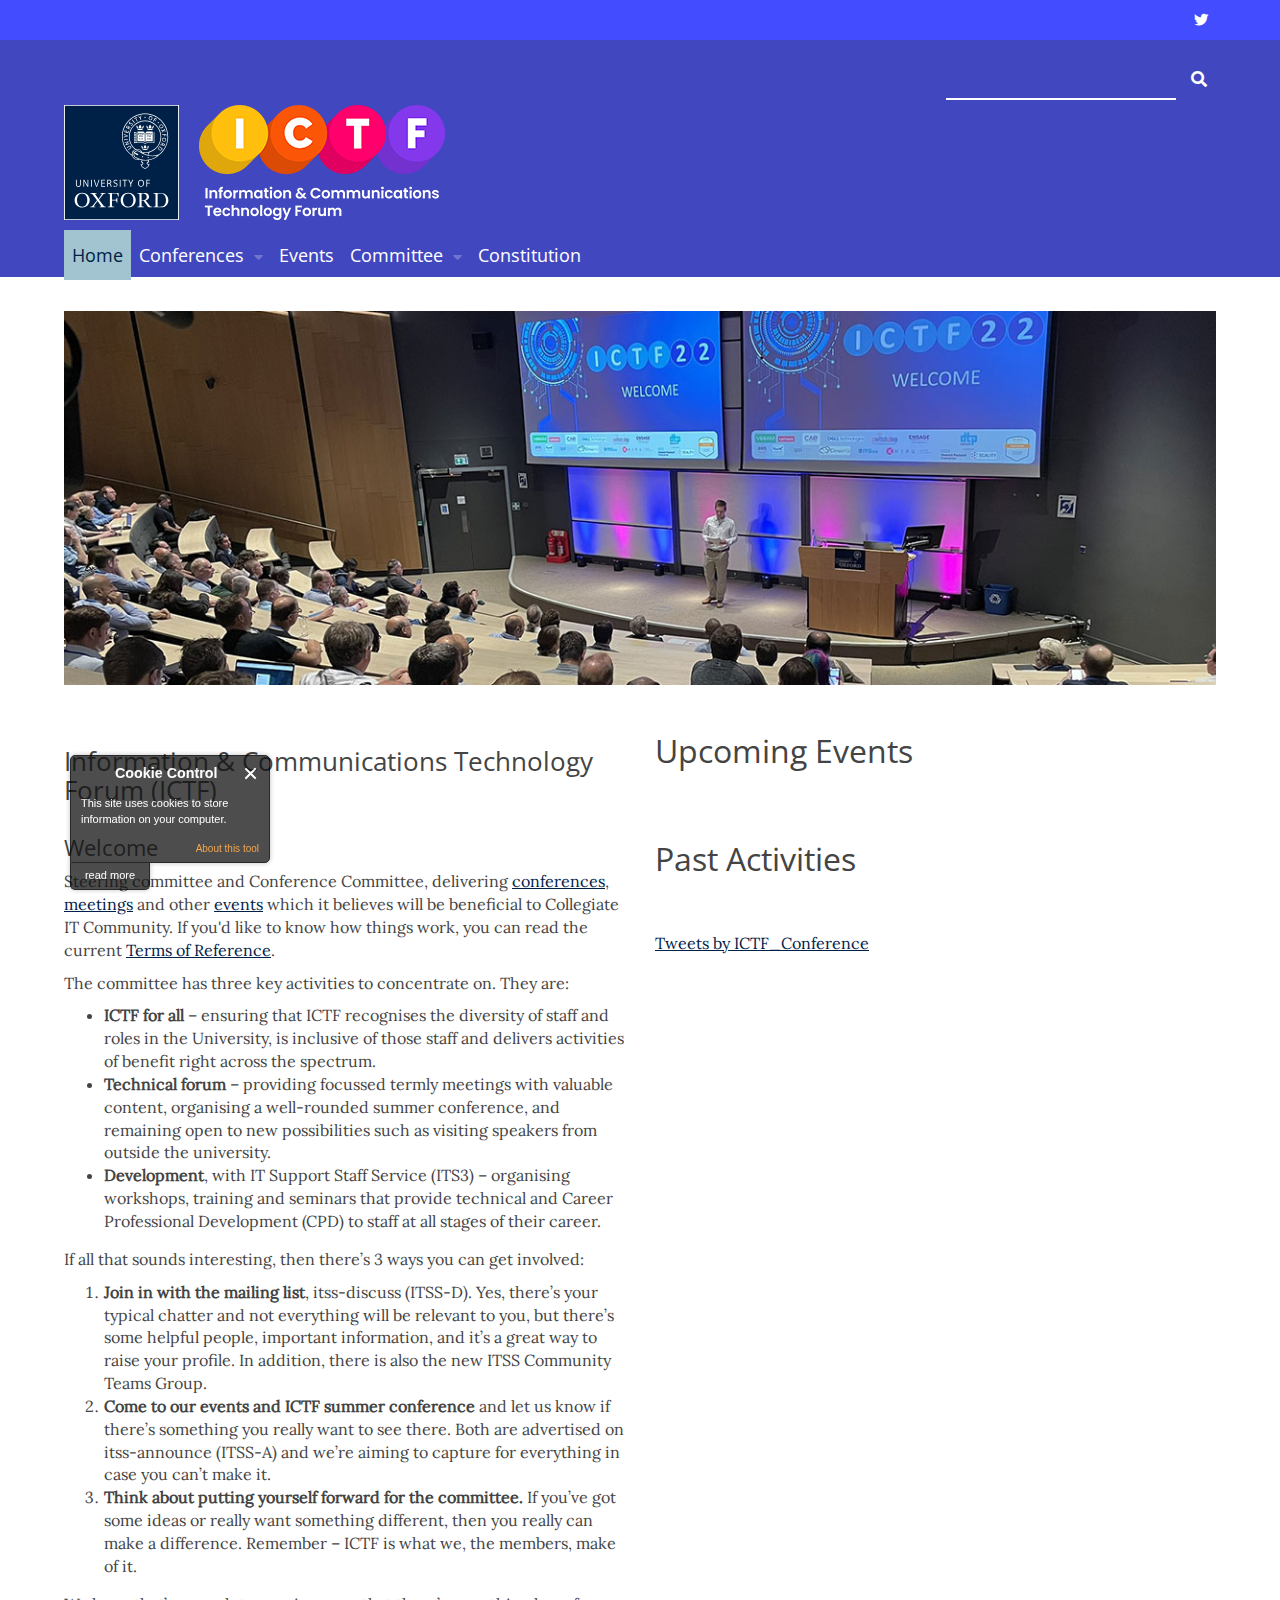
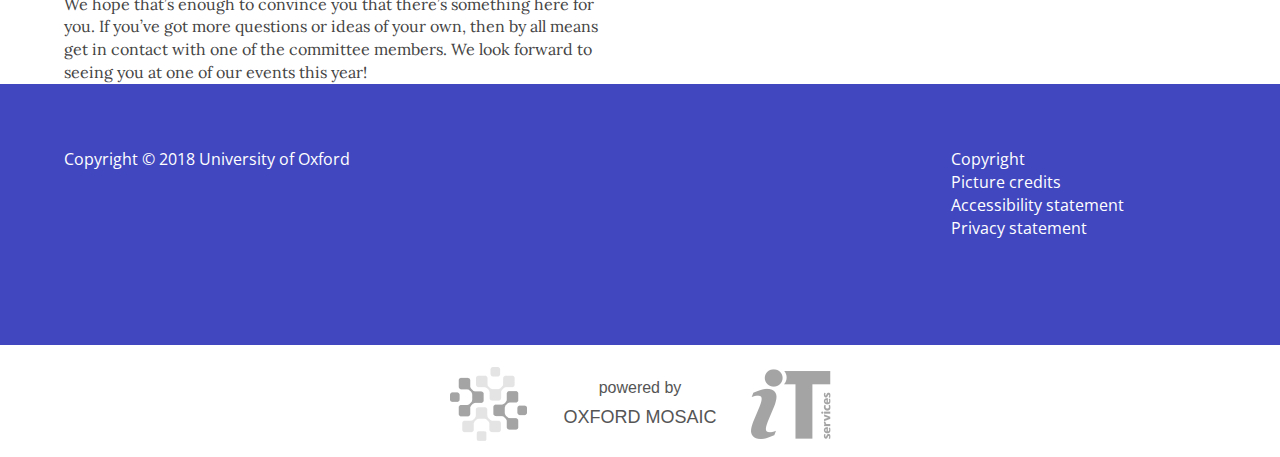
<file: ictf.web.ox.ac.uk/blue.html>
<!DOCTYPE html>
<html lang="en" dir="ltr" prefix="content: http://purl.org/rss/1.0/modules/content/ dc: http://purl.org/dc/terms/ foaf: http://xmlns.com/foaf/0.1/ og: http://ogp.me/ns# rdfs: http://www.w3.org/2000/01/rdf-schema# sioc: http://rdfs.org/sioc/ns# sioct: http://rdfs.org/sioc/types# skos: http://www.w3.org/2004/02/skos/core# xsd: http://www.w3.org/2001/XMLSchema#">
<head>
  <!-- force compatibility mode (quirks mode) off in IE  to avoid IE8/9/10 rendering as IE7 -->
  <meta http-equiv="X-UA-Compatible" content="IE=edge" />
  <meta charset="utf-8"><script type="text/javascript">(window.NREUM||(NREUM={})).init={ajax:{deny_list:["bam.nr-data.net"]}};(window.NREUM||(NREUM={})).loader_config={xpid:"VQABUFZaCxAFVVZbAwIFXg==",licenseKey:"74a7a5817d",applicationID:"51794328"};window.NREUM||(NREUM={}),__nr_require=function(t,e,n){function r(n){if(!e[n]){var i=e[n]={exports:{}};t[n][0].call(i.exports,function(e){var i=t[n][1][e];return r(i||e)},i,i.exports)}return e[n].exports}if("function"==typeof __nr_require)return __nr_require;for(var i=0;i<n.length;i++)r(n[i]);return r}({1:[function(t,e,n){function r(t){try{s.console&&console.log(t)}catch(e){}}var i,o=t("ee"),a=t(27),s={};try{i=localStorage.getItem("__nr_flags").split(","),console&&"function"==typeof console.log&&(s.console=!0,i.indexOf("dev")!==-1&&(s.dev=!0),i.indexOf("nr_dev")!==-1&&(s.nrDev=!0))}catch(c){}s.nrDev&&o.on("internal-error",function(t){r(t.stack)}),s.dev&&o.on("fn-err",function(t,e,n){r(n.stack)}),s.dev&&(r("NR AGENT IN DEVELOPMENT MODE"),r("flags: "+a(s,function(t,e){return t}).join(", ")))},{}],2:[function(t,e,n){function r(t,e,n,r,s){try{p?p-=1:i(s||new UncaughtException(t,e,n),!0)}catch(f){try{o("ierr",[f,c.now(),!0])}catch(d){}}return"function"==typeof u&&u.apply(this,a(arguments))}function UncaughtException(t,e,n){this.message=t||"Uncaught error with no additional information",this.sourceURL=e,this.line=n}function i(t,e){var n=e?null:c.now();o("err",[t,n])}var o=t("handle"),a=t(28),s=t("ee"),c=t("loader"),f=t("gos"),u=window.onerror,d=!1,l="nr@seenError";if(!c.disabled){var p=0;c.features.err=!0,t(1),window.onerror=r;try{throw new Error}catch(h){"stack"in h&&(t(10),t(9),"addEventListener"in window&&t(6),c.xhrWrappable&&t(11),d=!0)}s.on("fn-start",function(t,e,n){d&&(p+=1)}),s.on("fn-err",function(t,e,n){d&&!n[l]&&(f(n,l,function(){return!0}),this.thrown=!0,i(n))}),s.on("fn-end",function(){d&&!this.thrown&&p>0&&(p-=1)}),s.on("internal-error",function(t){o("ierr",[t,c.now(),!0])})}},{}],3:[function(t,e,n){var r=t("loader");r.disabled||(r.features.ins=!0)},{}],4:[function(t,e,n){function r(){var t=new PerformanceObserver(function(t,e){var n=t.getEntries();s(v,[n])});try{t.observe({entryTypes:["resource"]})}catch(e){}}function i(t){if(s(v,[window.performance.getEntriesByType(w)]),window.performance["c"+l])try{window.performance[h](m,i,!1)}catch(t){}else try{window.performance[h]("webkit"+m,i,!1)}catch(t){}}function o(t){}if(window.performance&&window.performance.timing&&window.performance.getEntriesByType){var a=t("ee"),s=t("handle"),c=t(10),f=t(9),u=t(5),d=t(19),l="learResourceTimings",p="addEventListener",h="removeEventListener",m="resourcetimingbufferfull",v="bstResource",w="resource",g="-start",y="-end",x="fn"+g,b="fn"+y,E="bstTimer",R="pushState",S=t("loader");if(!S.disabled){S.features.stn=!0,t(8),"addEventListener"in window&&t(6);var O=NREUM.o.EV;a.on(x,function(t,e){var n=t[0];n instanceof O&&(this.bstStart=S.now())}),a.on(b,function(t,e){var n=t[0];n instanceof O&&s("bst",[n,e,this.bstStart,S.now()])}),c.on(x,function(t,e,n){this.bstStart=S.now(),this.bstType=n}),c.on(b,function(t,e){s(E,[e,this.bstStart,S.now(),this.bstType])}),f.on(x,function(){this.bstStart=S.now()}),f.on(b,function(t,e){s(E,[e,this.bstStart,S.now(),"requestAnimationFrame"])}),a.on(R+g,function(t){this.time=S.now(),this.startPath=location.pathname+location.hash}),a.on(R+y,function(t){s("bstHist",[location.pathname+location.hash,this.startPath,this.time])}),u()?(s(v,[window.performance.getEntriesByType("resource")]),r()):p in window.performance&&(window.performance["c"+l]?window.performance[p](m,i,d(!1)):window.performance[p]("webkit"+m,i,d(!1))),document[p]("scroll",o,d(!1)),document[p]("keypress",o,d(!1)),document[p]("click",o,d(!1))}}},{}],5:[function(t,e,n){e.exports=function(){return"PerformanceObserver"in window&&"function"==typeof window.PerformanceObserver}},{}],6:[function(t,e,n){function r(t){for(var e=t;e&&!e.hasOwnProperty(u);)e=Object.getPrototypeOf(e);e&&i(e)}function i(t){s.inPlace(t,[u,d],"-",o)}function o(t,e){return t[1]}var a=t("ee").get("events"),s=t("wrap-function")(a,!0),c=t("gos"),f=XMLHttpRequest,u="addEventListener",d="removeEventListener";e.exports=a,"getPrototypeOf"in Object?(r(document),r(window),r(f.prototype)):f.prototype.hasOwnProperty(u)&&(i(window),i(f.prototype)),a.on(u+"-start",function(t,e){var n=t[1];if(null!==n&&("function"==typeof n||"object"==typeof n)){var r=c(n,"nr@wrapped",function(){function t(){if("function"==typeof n.handleEvent)return n.handleEvent.apply(n,arguments)}var e={object:t,"function":n}[typeof n];return e?s(e,"fn-",null,e.name||"anonymous"):n});this.wrapped=t[1]=r}}),a.on(d+"-start",function(t){t[1]=this.wrapped||t[1]})},{}],7:[function(t,e,n){function r(t,e,n){var r=t[e];"function"==typeof r&&(t[e]=function(){var t=o(arguments),e={};i.emit(n+"before-start",[t],e);var a;e[m]&&e[m].dt&&(a=e[m].dt);var s=r.apply(this,t);return i.emit(n+"start",[t,a],s),s.then(function(t){return i.emit(n+"end",[null,t],s),t},function(t){throw i.emit(n+"end",[t],s),t})})}var i=t("ee").get("fetch"),o=t(28),a=t(27);e.exports=i;var s=window,c="fetch-",f=c+"body-",u=["arrayBuffer","blob","json","text","formData"],d=s.Request,l=s.Response,p=s.fetch,h="prototype",m="nr@context";d&&l&&p&&(a(u,function(t,e){r(d[h],e,f),r(l[h],e,f)}),r(s,"fetch",c),i.on(c+"end",function(t,e){var n=this;if(e){var r=e.headers.get("content-length");null!==r&&(n.rxSize=r),i.emit(c+"done",[null,e],n)}else i.emit(c+"done",[t],n)}))},{}],8:[function(t,e,n){var r=t("ee").get("history"),i=t("wrap-function")(r);e.exports=r;var o=window.history&&window.history.constructor&&window.history.constructor.prototype,a=window.history;o&&o.pushState&&o.replaceState&&(a=o),i.inPlace(a,["pushState","replaceState"],"-")},{}],9:[function(t,e,n){var r=t("ee").get("raf"),i=t("wrap-function")(r),o="equestAnimationFrame";e.exports=r,i.inPlace(window,["r"+o,"mozR"+o,"webkitR"+o,"msR"+o],"raf-"),r.on("raf-start",function(t){t[0]=i(t[0],"fn-")})},{}],10:[function(t,e,n){function r(t,e,n){t[0]=a(t[0],"fn-",null,n)}function i(t,e,n){this.method=n,this.timerDuration=isNaN(t[1])?0:+t[1],t[0]=a(t[0],"fn-",this,n)}var o=t("ee").get("timer"),a=t("wrap-function")(o),s="setTimeout",c="setInterval",f="clearTimeout",u="-start",d="-";e.exports=o,a.inPlace(window,[s,"setImmediate"],s+d),a.inPlace(window,[c],c+d),a.inPlace(window,[f,"clearImmediate"],f+d),o.on(c+u,r),o.on(s+u,i)},{}],11:[function(t,e,n){function r(t,e){d.inPlace(e,["onreadystatechange"],"fn-",s)}function i(){var t=this,e=u.context(t);t.readyState>3&&!e.resolved&&(e.resolved=!0,u.emit("xhr-resolved",[],t)),d.inPlace(t,y,"fn-",s)}function o(t){x.push(t),m&&(E?E.then(a):w?w(a):(R=-R,S.data=R))}function a(){for(var t=0;t<x.length;t++)r([],x[t]);x.length&&(x=[])}function s(t,e){return e}function c(t,e){for(var n in t)e[n]=t[n];return e}t(6);var f=t("ee"),u=f.get("xhr"),d=t("wrap-function")(u),l=t(19),p=NREUM.o,h=p.XHR,m=p.MO,v=p.PR,w=p.SI,g="readystatechange",y=["onload","onerror","onabort","onloadstart","onloadend","onprogress","ontimeout"],x=[];e.exports=u;var b=window.XMLHttpRequest=function(t){var e=new h(t);try{u.emit("new-xhr",[e],e),e.addEventListener(g,i,l(!1))}catch(n){try{u.emit("internal-error",[n])}catch(r){}}return e};if(c(h,b),b.prototype=h.prototype,d.inPlace(b.prototype,["open","send"],"-xhr-",s),u.on("send-xhr-start",function(t,e){r(t,e),o(e)}),u.on("open-xhr-start",r),m){var E=v&&v.resolve();if(!w&&!v){var R=1,S=document.createTextNode(R);new m(a).observe(S,{characterData:!0})}}else f.on("fn-end",function(t){t[0]&&t[0].type===g||a()})},{}],12:[function(t,e,n){function r(t){if(!s(t))return null;var e=window.NREUM;if(!e.loader_config)return null;var n=(e.loader_config.accountID||"").toString()||null,r=(e.loader_config.agentID||"").toString()||null,f=(e.loader_config.trustKey||"").toString()||null;if(!n||!r)return null;var h=p.generateSpanId(),m=p.generateTraceId(),v=Date.now(),w={spanId:h,traceId:m,timestamp:v};return(t.sameOrigin||c(t)&&l())&&(w.traceContextParentHeader=i(h,m),w.traceContextStateHeader=o(h,v,n,r,f)),(t.sameOrigin&&!u()||!t.sameOrigin&&c(t)&&d())&&(w.newrelicHeader=a(h,m,v,n,r,f)),w}function i(t,e){return"00-"+e+"-"+t+"-01"}function o(t,e,n,r,i){var o=0,a="",s=1,c="",f="";return i+"@nr="+o+"-"+s+"-"+n+"-"+r+"-"+t+"-"+a+"-"+c+"-"+f+"-"+e}function a(t,e,n,r,i,o){var a="btoa"in window&&"function"==typeof window.btoa;if(!a)return null;var s={v:[0,1],d:{ty:"Browser",ac:r,ap:i,id:t,tr:e,ti:n}};return o&&r!==o&&(s.d.tk=o),btoa(JSON.stringify(s))}function s(t){return f()&&c(t)}function c(t){var e=!1,n={};if("init"in NREUM&&"distributed_tracing"in NREUM.init&&(n=NREUM.init.distributed_tracing),t.sameOrigin)e=!0;else if(n.allowed_origins instanceof Array)for(var r=0;r<n.allowed_origins.length;r++){var i=h(n.allowed_origins[r]);if(t.hostname===i.hostname&&t.protocol===i.protocol&&t.port===i.port){e=!0;break}}return e}function f(){return"init"in NREUM&&"distributed_tracing"in NREUM.init&&!!NREUM.init.distributed_tracing.enabled}function u(){return"init"in NREUM&&"distributed_tracing"in NREUM.init&&!!NREUM.init.distributed_tracing.exclude_newrelic_header}function d(){return"init"in NREUM&&"distributed_tracing"in NREUM.init&&NREUM.init.distributed_tracing.cors_use_newrelic_header!==!1}function l(){return"init"in NREUM&&"distributed_tracing"in NREUM.init&&!!NREUM.init.distributed_tracing.cors_use_tracecontext_headers}var p=t(24),h=t(14);e.exports={generateTracePayload:r,shouldGenerateTrace:s}},{}],13:[function(t,e,n){function r(t){var e=this.params,n=this.metrics;if(!this.ended){this.ended=!0;for(var r=0;r<l;r++)t.removeEventListener(d[r],this.listener,!1);return e.protocol&&"data"===e.protocol?void g("Ajax/DataUrl/Excluded"):void(e.aborted||(n.duration=a.now()-this.startTime,this.loadCaptureCalled||4!==t.readyState?null==e.status&&(e.status=0):o(this,t),n.cbTime=this.cbTime,s("xhr",[e,n,this.startTime,this.endTime,"xhr"],this)))}}function i(t,e){var n=c(e),r=t.params;r.hostname=n.hostname,r.port=n.port,r.protocol=n.protocol,r.host=n.hostname+":"+n.port,r.pathname=n.pathname,t.parsedOrigin=n,t.sameOrigin=n.sameOrigin}function o(t,e){t.params.status=e.status;var n=v(e,t.lastSize);if(n&&(t.metrics.rxSize=n),t.sameOrigin){var r=e.getResponseHeader("X-NewRelic-App-Data");r&&(t.params.cat=r.split(", ").pop())}t.loadCaptureCalled=!0}var a=t("loader");if(a.xhrWrappable&&!a.disabled){var s=t("handle"),c=t(14),f=t(12).generateTracePayload,u=t("ee"),d=["load","error","abort","timeout"],l=d.length,p=t("id"),h=t(20),m=t(18),v=t(15),w=t(19),g=t(21).recordSupportability,y=NREUM.o.REQ,x=window.XMLHttpRequest;a.features.xhr=!0,t(11),t(7),u.on("new-xhr",function(t){var e=this;e.totalCbs=0,e.called=0,e.cbTime=0,e.end=r,e.ended=!1,e.xhrGuids={},e.lastSize=null,e.loadCaptureCalled=!1,e.params=this.params||{},e.metrics=this.metrics||{},t.addEventListener("load",function(n){o(e,t)},w(!1)),h&&(h>34||h<10)||t.addEventListener("progress",function(t){e.lastSize=t.loaded},w(!1))}),u.on("open-xhr-start",function(t){this.params={method:t[0]},i(this,t[1]),this.metrics={}}),u.on("open-xhr-end",function(t,e){"loader_config"in NREUM&&"xpid"in NREUM.loader_config&&this.sameOrigin&&e.setRequestHeader("X-NewRelic-ID",NREUM.loader_config.xpid);var n=f(this.parsedOrigin);if(n){var r=!1;n.newrelicHeader&&(e.setRequestHeader("newrelic",n.newrelicHeader),r=!0),n.traceContextParentHeader&&(e.setRequestHeader("traceparent",n.traceContextParentHeader),n.traceContextStateHeader&&e.setRequestHeader("tracestate",n.traceContextStateHeader),r=!0),r&&(this.dt=n)}}),u.on("send-xhr-start",function(t,e){var n=this.metrics,r=t[0],i=this;if(n&&r){var o=m(r);o&&(n.txSize=o)}this.startTime=a.now(),this.listener=function(t){try{"abort"!==t.type||i.loadCaptureCalled||(i.params.aborted=!0),("load"!==t.type||i.called===i.totalCbs&&(i.onloadCalled||"function"!=typeof e.onload))&&i.end(e)}catch(n){try{u.emit("internal-error",[n])}catch(r){}}};for(var s=0;s<l;s++)e.addEventListener(d[s],this.listener,w(!1))}),u.on("xhr-cb-time",function(t,e,n){this.cbTime+=t,e?this.onloadCalled=!0:this.called+=1,this.called!==this.totalCbs||!this.onloadCalled&&"function"==typeof n.onload||this.end(n)}),u.on("xhr-load-added",function(t,e){var n=""+p(t)+!!e;this.xhrGuids&&!this.xhrGuids[n]&&(this.xhrGuids[n]=!0,this.totalCbs+=1)}),u.on("xhr-load-removed",function(t,e){var n=""+p(t)+!!e;this.xhrGuids&&this.xhrGuids[n]&&(delete this.xhrGuids[n],this.totalCbs-=1)}),u.on("xhr-resolved",function(){this.endTime=a.now()}),u.on("addEventListener-end",function(t,e){e instanceof x&&"load"===t[0]&&u.emit("xhr-load-added",[t[1],t[2]],e)}),u.on("removeEventListener-end",function(t,e){e instanceof x&&"load"===t[0]&&u.emit("xhr-load-removed",[t[1],t[2]],e)}),u.on("fn-start",function(t,e,n){e instanceof x&&("onload"===n&&(this.onload=!0),("load"===(t[0]&&t[0].type)||this.onload)&&(this.xhrCbStart=a.now()))}),u.on("fn-end",function(t,e){this.xhrCbStart&&u.emit("xhr-cb-time",[a.now()-this.xhrCbStart,this.onload,e],e)}),u.on("fetch-before-start",function(t){function e(t,e){var n=!1;return e.newrelicHeader&&(t.set("newrelic",e.newrelicHeader),n=!0),e.traceContextParentHeader&&(t.set("traceparent",e.traceContextParentHeader),e.traceContextStateHeader&&t.set("tracestate",e.traceContextStateHeader),n=!0),n}var n,r=t[1]||{};"string"==typeof t[0]?n=t[0]:t[0]&&t[0].url?n=t[0].url:window.URL&&t[0]&&t[0]instanceof URL&&(n=t[0].href),n&&(this.parsedOrigin=c(n),this.sameOrigin=this.parsedOrigin.sameOrigin);var i=f(this.parsedOrigin);if(i&&(i.newrelicHeader||i.traceContextParentHeader))if("string"==typeof t[0]||window.URL&&t[0]&&t[0]instanceof URL){var o={};for(var a in r)o[a]=r[a];o.headers=new Headers(r.headers||{}),e(o.headers,i)&&(this.dt=i),t.length>1?t[1]=o:t.push(o)}else t[0]&&t[0].headers&&e(t[0].headers,i)&&(this.dt=i)}),u.on("fetch-start",function(t,e){this.params={},this.metrics={},this.startTime=a.now(),this.dt=e,t.length>=1&&(this.target=t[0]),t.length>=2&&(this.opts=t[1]);var n,r=this.opts||{},o=this.target;if("string"==typeof o?n=o:"object"==typeof o&&o instanceof y?n=o.url:window.URL&&"object"==typeof o&&o instanceof URL&&(n=o.href),i(this,n),"data"!==this.params.protocol){var s=(""+(o&&o instanceof y&&o.method||r.method||"GET")).toUpperCase();this.params.method=s,this.txSize=m(r.body)||0}}),u.on("fetch-done",function(t,e){if(this.endTime=a.now(),this.params||(this.params={}),"data"===this.params.protocol)return void g("Ajax/DataUrl/Excluded");this.params.status=e?e.status:0;var n;"string"==typeof this.rxSize&&this.rxSize.length>0&&(n=+this.rxSize);var r={txSize:this.txSize,rxSize:n,duration:a.now()-this.startTime};s("xhr",[this.params,r,this.startTime,this.endTime,"fetch"],this)})}},{}],14:[function(t,e,n){var r={};e.exports=function(t){if(t in r)return r[t];if(0===(t||"").indexOf("data:"))return{protocol:"data"};var e=document.createElement("a"),n=window.location,i={};e.href=t,i.port=e.port;var o=e.href.split("://");!i.port&&o[1]&&(i.port=o[1].split("/")[0].split("@").pop().split(":")[1]),i.port&&"0"!==i.port||(i.port="https"===o[0]?"443":"80"),i.hostname=e.hostname||n.hostname,i.pathname=e.pathname,i.protocol=o[0],"/"!==i.pathname.charAt(0)&&(i.pathname="/"+i.pathname);var a=!e.protocol||":"===e.protocol||e.protocol===n.protocol,s=e.hostname===document.domain&&e.port===n.port;return i.sameOrigin=a&&(!e.hostname||s),"/"===i.pathname&&(r[t]=i),i}},{}],15:[function(t,e,n){function r(t,e){var n=t.responseType;return"json"===n&&null!==e?e:"arraybuffer"===n||"blob"===n||"json"===n?i(t.response):"text"===n||""===n||void 0===n?i(t.responseText):void 0}var i=t(18);e.exports=r},{}],16:[function(t,e,n){function r(){}function i(t,e,n,r){return function(){return u.recordSupportability("API/"+e+"/called"),o(t+e,[f.now()].concat(s(arguments)),n?null:this,r),n?void 0:this}}var o=t("handle"),a=t(27),s=t(28),c=t("ee").get("tracer"),f=t("loader"),u=t(21),d=NREUM;"undefined"==typeof window.newrelic&&(newrelic=d);var l=["setPageViewName","setCustomAttribute","setErrorHandler","finished","addToTrace","inlineHit","addRelease"],p="api-",h=p+"ixn-";a(l,function(t,e){d[e]=i(p,e,!0,"api")}),d.addPageAction=i(p,"addPageAction",!0),d.setCurrentRouteName=i(p,"routeName",!0),e.exports=newrelic,d.interaction=function(){return(new r).get()};var m=r.prototype={createTracer:function(t,e){var n={},r=this,i="function"==typeof e;return o(h+"tracer",[f.now(),t,n],r),function(){if(c.emit((i?"":"no-")+"fn-start",[f.now(),r,i],n),i)try{return e.apply(this,arguments)}catch(t){throw c.emit("fn-err",[arguments,this,t],n),t}finally{c.emit("fn-end",[f.now()],n)}}}};a("actionText,setName,setAttribute,save,ignore,onEnd,getContext,end,get".split(","),function(t,e){m[e]=i(h,e)}),newrelic.noticeError=function(t,e){"string"==typeof t&&(t=new Error(t)),u.recordSupportability("API/noticeError/called"),o("err",[t,f.now(),!1,e])}},{}],17:[function(t,e,n){function r(t){if(NREUM.init){for(var e=NREUM.init,n=t.split("."),r=0;r<n.length-1;r++)if(e=e[n[r]],"object"!=typeof e)return;return e=e[n[n.length-1]]}}e.exports={getConfiguration:r}},{}],18:[function(t,e,n){e.exports=function(t){if("string"==typeof t&&t.length)return t.length;if("object"==typeof t){if("undefined"!=typeof ArrayBuffer&&t instanceof ArrayBuffer&&t.byteLength)return t.byteLength;if("undefined"!=typeof Blob&&t instanceof Blob&&t.size)return t.size;if(!("undefined"!=typeof FormData&&t instanceof FormData))try{return JSON.stringify(t).length}catch(e){return}}}},{}],19:[function(t,e,n){var r=!1;try{var i=Object.defineProperty({},"passive",{get:function(){r=!0}});window.addEventListener("testPassive",null,i),window.removeEventListener("testPassive",null,i)}catch(o){}e.exports=function(t){return r?{passive:!0,capture:!!t}:!!t}},{}],20:[function(t,e,n){var r=0,i=navigator.userAgent.match(/Firefox[\/\s](\d+\.\d+)/);i&&(r=+i[1]),e.exports=r},{}],21:[function(t,e,n){function r(t,e){var n=[a,t,{name:t},e];return o("storeMetric",n,null,"api"),n}function i(t,e){var n=[s,t,{name:t},e];return o("storeEventMetrics",n,null,"api"),n}var o=t("handle"),a="sm",s="cm";e.exports={constants:{SUPPORTABILITY_METRIC:a,CUSTOM_METRIC:s},recordSupportability:r,recordCustom:i}},{}],22:[function(t,e,n){function r(){return s.exists&&performance.now?Math.round(performance.now()):(o=Math.max((new Date).getTime(),o))-a}function i(){return o}var o=(new Date).getTime(),a=o,s=t(29);e.exports=r,e.exports.offset=a,e.exports.getLastTimestamp=i},{}],23:[function(t,e,n){function r(t,e){var n=t.getEntries();n.forEach(function(t){"first-paint"===t.name?p("timing",["fp",Math.floor(t.startTime)]):"first-contentful-paint"===t.name&&p("timing",["fcp",Math.floor(t.startTime)])})}function i(t,e){var n=t.getEntries();if(n.length>0){var r=n[n.length-1];if(f&&f<r.startTime)return;var i=[r],o=a({});o&&i.push(o),p("lcp",i)}}function o(t){t.getEntries().forEach(function(t){t.hadRecentInput||p("cls",[t])})}function a(t){var e=navigator.connection||navigator.mozConnection||navigator.webkitConnection;if(e)return e.type&&(t["net-type"]=e.type),e.effectiveType&&(t["net-etype"]=e.effectiveType),e.rtt&&(t["net-rtt"]=e.rtt),e.downlink&&(t["net-dlink"]=e.downlink),t}function s(t){if(t instanceof w&&!y){var e=Math.round(t.timeStamp),n={type:t.type};a(n),e<=h.now()?n.fid=h.now()-e:e>h.offset&&e<=Date.now()?(e-=h.offset,n.fid=h.now()-e):e=h.now(),y=!0,p("timing",["fi",e,n])}}function c(t){"hidden"===t&&(f=h.now(),p("pageHide",[f]))}if(!("init"in NREUM&&"page_view_timing"in NREUM.init&&"enabled"in NREUM.init.page_view_timing&&NREUM.init.page_view_timing.enabled===!1)){var f,u,d,l,p=t("handle"),h=t("loader"),m=t(26),v=t(19),w=NREUM.o.EV;if("PerformanceObserver"in window&&"function"==typeof window.PerformanceObserver){u=new PerformanceObserver(r);try{u.observe({entryTypes:["paint"]})}catch(g){}d=new PerformanceObserver(i);try{d.observe({entryTypes:["largest-contentful-paint"]})}catch(g){}l=new PerformanceObserver(o);try{l.observe({type:"layout-shift",buffered:!0})}catch(g){}}if("addEventListener"in document){var y=!1,x=["click","keydown","mousedown","pointerdown","touchstart"];x.forEach(function(t){document.addEventListener(t,s,v(!1))})}m(c)}},{}],24:[function(t,e,n){function r(){function t(){return e?15&e[n++]:16*Math.random()|0}var e=null,n=0,r=window.crypto||window.msCrypto;r&&r.getRandomValues&&(e=r.getRandomValues(new Uint8Array(31)));for(var i,o="xxxxxxxx-xxxx-4xxx-yxxx-xxxxxxxxxxxx",a="",s=0;s<o.length;s++)i=o[s],"x"===i?a+=t().toString(16):"y"===i?(i=3&t()|8,a+=i.toString(16)):a+=i;return a}function i(){return a(16)}function o(){return a(32)}function a(t){function e(){return n?15&n[r++]:16*Math.random()|0}var n=null,r=0,i=window.crypto||window.msCrypto;i&&i.getRandomValues&&Uint8Array&&(n=i.getRandomValues(new Uint8Array(t)));for(var o=[],a=0;a<t;a++)o.push(e().toString(16));return o.join("")}e.exports={generateUuid:r,generateSpanId:i,generateTraceId:o}},{}],25:[function(t,e,n){function r(t,e){if(!i)return!1;if(t!==i)return!1;if(!e)return!0;if(!o)return!1;for(var n=o.split("."),r=e.split("."),a=0;a<r.length;a++)if(r[a]!==n[a])return!1;return!0}var i=null,o=null,a=/Version\/(\S+)\s+Safari/;if(navigator.userAgent){var s=navigator.userAgent,c=s.match(a);c&&s.indexOf("Chrome")===-1&&s.indexOf("Chromium")===-1&&(i="Safari",o=c[1])}e.exports={agent:i,version:o,match:r}},{}],26:[function(t,e,n){function r(t){function e(){t(s&&document[s]?document[s]:document[o]?"hidden":"visible")}"addEventListener"in document&&a&&document.addEventListener(a,e,i(!1))}var i=t(19);e.exports=r;var o,a,s;"undefined"!=typeof document.hidden?(o="hidden",a="visibilitychange",s="visibilityState"):"undefined"!=typeof document.msHidden?(o="msHidden",a="msvisibilitychange"):"undefined"!=typeof document.webkitHidden&&(o="webkitHidden",a="webkitvisibilitychange",s="webkitVisibilityState")},{}],27:[function(t,e,n){function r(t,e){var n=[],r="",o=0;for(r in t)i.call(t,r)&&(n[o]=e(r,t[r]),o+=1);return n}var i=Object.prototype.hasOwnProperty;e.exports=r},{}],28:[function(t,e,n){function r(t,e,n){e||(e=0),"undefined"==typeof n&&(n=t?t.length:0);for(var r=-1,i=n-e||0,o=Array(i<0?0:i);++r<i;)o[r]=t[e+r];return o}e.exports=r},{}],29:[function(t,e,n){e.exports={exists:"undefined"!=typeof window.performance&&window.performance.timing&&"undefined"!=typeof window.performance.timing.navigationStart}},{}],ee:[function(t,e,n){function r(){}function i(t){function e(t){return t&&t instanceof r?t:t?f(t,c,a):a()}function n(n,r,i,o,a){if(a!==!1&&(a=!0),!p.aborted||o){t&&a&&t(n,r,i);for(var s=e(i),c=m(n),f=c.length,u=0;u<f;u++)c[u].apply(s,r);var l=d[y[n]];return l&&l.push([x,n,r,s]),s}}function o(t,e){g[t]=m(t).concat(e)}function h(t,e){var n=g[t];if(n)for(var r=0;r<n.length;r++)n[r]===e&&n.splice(r,1)}function m(t){return g[t]||[]}function v(t){return l[t]=l[t]||i(n)}function w(t,e){p.aborted||u(t,function(t,n){e=e||"feature",y[n]=e,e in d||(d[e]=[])})}var g={},y={},x={on:o,addEventListener:o,removeEventListener:h,emit:n,get:v,listeners:m,context:e,buffer:w,abort:s,aborted:!1};return x}function o(t){return f(t,c,a)}function a(){return new r}function s(){(d.api||d.feature)&&(p.aborted=!0,d=p.backlog={})}var c="nr@context",f=t("gos"),u=t(27),d={},l={},p=e.exports=i();e.exports.getOrSetContext=o,p.backlog=d},{}],gos:[function(t,e,n){function r(t,e,n){if(i.call(t,e))return t[e];var r=n();if(Object.defineProperty&&Object.keys)try{return Object.defineProperty(t,e,{value:r,writable:!0,enumerable:!1}),r}catch(o){}return t[e]=r,r}var i=Object.prototype.hasOwnProperty;e.exports=r},{}],handle:[function(t,e,n){function r(t,e,n,r){i.buffer([t],r),i.emit(t,e,n)}var i=t("ee").get("handle");e.exports=r,r.ee=i},{}],id:[function(t,e,n){function r(t){var e=typeof t;return!t||"object"!==e&&"function"!==e?-1:t===window?0:a(t,o,function(){return i++})}var i=1,o="nr@id",a=t("gos");e.exports=r},{}],loader:[function(t,e,n){function r(){if(!O++){var t=S.info=NREUM.info,e=m.getElementsByTagName("script")[0];if(setTimeout(f.abort,3e4),!(t&&t.licenseKey&&t.applicationID&&e))return f.abort();c(E,function(e,n){t[e]||(t[e]=n)});var n=a();s("mark",["onload",n+S.offset],null,"api"),s("timing",["load",n]);var r=m.createElement("script");0===t.agent.indexOf("http://")||0===t.agent.indexOf("https://")?r.src=t.agent:r.src=p+"://"+t.agent,e.parentNode.insertBefore(r,e)}}function i(){"complete"===m.readyState&&o()}function o(){s("mark",["domContent",a()+S.offset],null,"api")}var a=t(22),s=t("handle"),c=t(27),f=t("ee"),u=t(25),d=t(17),l=t(19),p=d.getConfiguration("ssl")===!1?"http":"https",h=window,m=h.document,v="addEventListener",w="attachEvent",g=h.XMLHttpRequest,y=g&&g.prototype,x=!1;NREUM.o={ST:setTimeout,SI:h.setImmediate,CT:clearTimeout,XHR:g,REQ:h.Request,EV:h.Event,PR:h.Promise,MO:h.MutationObserver};var b=""+location,E={beacon:"bam.nr-data.net",errorBeacon:"bam.nr-data.net",agent:"js-agent.newrelic.com/nr-1216.min.js"},R=g&&y&&y[v]&&!/CriOS/.test(navigator.userAgent),S=e.exports={offset:a.getLastTimestamp(),now:a,origin:b,features:{},xhrWrappable:R,userAgent:u,disabled:x};if(!x){t(16),t(23),m[v]?(m[v]("DOMContentLoaded",o,l(!1)),h[v]("load",r,l(!1))):(m[w]("onreadystatechange",i),h[w]("onload",r)),s("mark",["firstbyte",a.getLastTimestamp()],null,"api");var O=0}},{}],"wrap-function":[function(t,e,n){function r(t,e){function n(e,n,r,c,f){function nrWrapper(){var o,a,u,l;try{a=this,o=d(arguments),u="function"==typeof r?r(o,a):r||{}}catch(p){i([p,"",[o,a,c],u],t)}s(n+"start",[o,a,c],u,f);try{return l=e.apply(a,o)}catch(h){throw s(n+"err",[o,a,h],u,f),h}finally{s(n+"end",[o,a,l],u,f)}}return a(e)?e:(n||(n=""),nrWrapper[l]=e,o(e,nrWrapper,t),nrWrapper)}function r(t,e,r,i,o){r||(r="");var s,c,f,u="-"===r.charAt(0);for(f=0;f<e.length;f++)c=e[f],s=t[c],a(s)||(t[c]=n(s,u?c+r:r,i,c,o))}function s(n,r,o,a){if(!h||e){var s=h;h=!0;try{t.emit(n,r,o,e,a)}catch(c){i([c,n,r,o],t)}h=s}}return t||(t=u),n.inPlace=r,n.flag=l,n}function i(t,e){e||(e=u);try{e.emit("internal-error",t)}catch(n){}}function o(t,e,n){if(Object.defineProperty&&Object.keys)try{var r=Object.keys(t);return r.forEach(function(n){Object.defineProperty(e,n,{get:function(){return t[n]},set:function(e){return t[n]=e,e}})}),e}catch(o){i([o],n)}for(var a in t)p.call(t,a)&&(e[a]=t[a]);return e}function a(t){return!(t&&t instanceof Function&&t.apply&&!t[l])}function s(t,e){var n=e(t);return n[l]=t,o(t,n,u),n}function c(t,e,n){var r=t[e];t[e]=s(r,n)}function f(){for(var t=arguments.length,e=new Array(t),n=0;n<t;++n)e[n]=arguments[n];return e}var u=t("ee"),d=t(28),l="nr@original",p=Object.prototype.hasOwnProperty,h=!1;e.exports=r,e.exports.wrapFunction=s,e.exports.wrapInPlace=c,e.exports.argsToArray=f},{}]},{},["loader",2,13,4,3]);</script>
  <meta name="viewport" content="width=device-width, initial-scale=1.0">
  <meta name="Generator" content="Drupal 7 (http://drupal.org)" />
<link rel="shortlink" href="https://ictf.web.ox.ac.uk/node/96" />
<meta property="twitter:card" content="summary" />
<meta property="og:url" content="https://ictf.web.ox.ac.uk/welcome" />
<meta property="og:title" content="Welcome to the ICTF website" />
<meta property="og:image" content="https://ictf.web.ox.ac.uk/sites/default/files/ictf/site-logo/ictf-asset.png" />
<link rel="stylesheet" href="../fonts.googleapis.com/css%3Ffamily=Open+Sans:400,700|Lora:400.css" />
<link rel="canonical" href="https://www.ictf.ox.ac.uk/welcome" />
  <link rel="sitemap" type="application/xml" title="Sitemap" href="https://ictf.web.ox.ac.uk/sitemap.xml" />
  <title>Welcome to the ICTF website | ICTF</title>
  <link type="text/css" rel="stylesheet" href="sites/default/files/css/css_lQaZfjVpwP_oGNqdtWCSpJT1EMqXdMiU84ekLLxQnc4.css" media="all" />
<link type="text/css" rel="stylesheet" href="sites/default/files/css/css_86f_LO9LjJns9j8-O9rIjSTzPvqUF5yWHhtPul8iVPI.css" media="all" />
<link type="text/css" rel="stylesheet" href="sites/default/files/css/css_1ouum7EFf8TGsFfDAOsiynRbdF_6QuUiATgV1hD-wDc.css" media="all" />
<link type="text/css" rel="stylesheet" href="sites/default/files/css/css_cBYuMDFVIgyXbbcnE0nFN8nQsY4hg7d_gckjEd1rt8s.css" media="all" />
<style>select.field-add-more-type option[value=custom_css]{display:none}
select.field-add-more-type option[value=custom_javascript]{display:none}
select.field-add-more-type option[value=web_application]{display:none}
select.field-add-more-type option[value=form]{display:none}
.field-name-field-advanced-section-content .field-name-field-enable-widget-bg-color,.field-name-field-advanced-section-content .field-name-field-widget-background-colour,.field-name-field-advanced-section-content .field-name-field-title-text-colour{display:none;}
.field-name-field-advanced-tab-content .field-name-field-enable-widget-bg-color,.field-name-field-advanced-tab-content .field-name-field-widget-background-colour,.field-name-field-advanced-tab-content .field-name-field-title-text-colour{display:none;}
select.field-add-more-type option[value=custom_css]{display:none}
select.field-add-more-type option[value=custom_javascript]{display:none}
select.field-add-more-type option[value=web_application]{display:none}
select.field-add-more-type option[value=form]{display:none}
.field-name-field-advanced-section-content .field-name-field-enable-widget-bg-color,.field-name-field-advanced-section-content .field-name-field-widget-background-colour,.field-name-field-advanced-section-content .field-name-field-title-text-colour{display:none;}
.field-name-field-advanced-tab-content .field-name-field-enable-widget-bg-color,.field-name-field-advanced-tab-content .field-name-field-widget-background-colour,.field-name-field-advanced-tab-content .field-name-field-title-text-colour{display:none;}
</style>
<link type="text/css" rel="stylesheet" href="sites/default/files/css/css_QJ4L0LlboWsStEBE_A6rM0T5DN7DxXA8RTrXPXEptUk.css" media="all" />
<link type="text/css" rel="stylesheet" href="../cdn.jsdelivr.net/npm/bootstrap@3.4.1/dist/css/bootstrap.min.css" media="all" />
<link type="text/css" rel="stylesheet" href="../cdn.jsdelivr.net/npm/@unicorn-fail/drupal-bootstrap-styles@0.0.2/dist/3.3.1/7.x-3.x/drupal-bootstrap.min.css" media="all" />
<link type="text/css" rel="stylesheet" href="sites/default/files/css/css_9ofpqioVgnaQ5H3uqisaUscTtFZmVqqrZZMC8UgDgAc.css" media="all" />
<link type="text/css" rel="stylesheet" href="sites/default/files/css/css_NaEqcYkxfb8GFN5ziL42VSNfMRoCuRZAElkCL18Icgs.css" media="all" />
  <!-- HTML5 element support for IE6-8 -->
  <!--[if lt IE 9]>
    <script src="//html5shiv.googlecode.com/svn/trunk/html5.js"></script>
  <![endif]-->
  <script src="sites/default/files/js/js_3670YW8Ig3WsKzB-Z-aP4AZYic-Sl8TGyNpzZboIaHw.js"></script>
<script>jQuery.migrateMute=true;jQuery.migrateTrace=false;</script>
<script src="sites/default/files/js/js_pTE_KHb06coJF-VmdrCS-0e7w9H8L4JjVC_GhTQ1S3M.js"></script>
<script src="sites/default/files/js/js_0wXl1EnRTYvCPvaqnGUsm2_L-4mqB-g1mvIHORl9TdA.js"></script>
<script src="../cdn.jsdelivr.net/npm/bootstrap@3.4.1/dist/js/bootstrap.min.js"></script>
<script src="sites/default/files/js/js_lY5Bt0MdnK3FFJCgkndDEG2ZhH1Ijkdi6XTajath94Q.js"></script>
<script src="sites/default/files/js/js_QkhkIGuIjrW-VeQcjjpO64AjeFvoDgT_3CwKq7s9O6E.js"></script>
<script src="../cdnjs.cloudflare.com/ajax/libs/core-js/2.5.0/core.js"></script>
<script src="sites/default/files/js/js_uaBK6xI6VyMjZJteHB2P4zGFgOBYOJlH4iui_uj4DRg.js"></script>
<script>var tag = document.createElement('script');
tag.src = "https://www.youtube.com/iframe_api";
var firstScriptTag = document.getElementsByTagName('script')[0];
firstScriptTag.parentNode.insertBefore(tag, firstScriptTag);</script>
<script>var tag = document.createElement('script');
tag.src = "https://www.youtube.com/iframe_api";
var firstScriptTag = document.getElementsByTagName('script')[0];
firstScriptTag.parentNode.insertBefore(tag, firstScriptTag);</script>
<script src="sites/default/files/js/js_tohoW3twjd_OSPfKXmVI7MehgV6-owA0T9aRVyG2VmA.js"></script>
<script src="sites/default/files/js/js_B5NbkzGrLf7GomXqHBMSDtWJrGuU0l1r5m9iJ0879JI.js"></script>
<script>
        if (window.navigator.userAgent != 'Mosaic Wraith') {

          if(typeof ga==='function') {
             var ga_mosaic = ga;
          } else {
             (function(i,s,o,g,r,a,m){i['GoogleAnalyticsObject']=r;i[r]=i[r]||function(){
             (i[r].q=i[r].q||[]).push(arguments)},i[r].l=1*new Date();a=s.createElement(o),
             m=s.getElementsByTagName(o)[0];a.async=1;a.src=g;m.parentNode.insertBefore(a,m)
             })(window,document,'script','https://www.google-analytics.com/analytics.js','ga_mosaic');
          }

          ga_mosaic('create',{
              trackingId: 'UA-72187643-2',
              cookieDomain: 'ictf.web.ox.ac.uk',
              name: 'mosaicTracker',
              storage: 'none',
              storeGac: false,
            }
          );

          ga_mosaic('mosaicTracker.set', 'anonymizeIp', true);
          ga_mosaic('mosaicTracker.set', 'contentGroup1', 'ICTF');
          ga_mosaic('mosaicTracker.set', 'contentGroup2', '91');
          ga_mosaic('mosaicTracker.set', 'contentGroup3', 'anonymous');
          ga_mosaic('mosaicTracker.set', 'contentGroup4', 'anonymous');
          ga_mosaic('mosaicTracker.set', 'contentGroup5', 'ictf.web.ox.ac.uk');


          ga_mosaic('mosaicTracker.set', 'dimension1', 'ICTF');
          ga_mosaic('mosaicTracker.set', 'dimension2', 'ictf.web.ox.ac.uk');
          ga_mosaic('mosaicTracker.set', 'dimension3', '91');
          ga_mosaic('mosaicTracker.set', 'dimension4', 'anonymous');
          ga_mosaic('mosaicTracker.set', 'dimension5', 'anonymous');

          ga_mosaic('mosaicTracker.send', 'pageview', {'dimension1': 'ICTF', 'dimension2': 'ictf.web.ox.ac.uk', 'dimension3': '91', 'dimension4' : 'anonymous', 'dimension5': 'anonymous', 'contentGroup1' : 'ICTF', 'contentGroup2': '91', 'contentGroup3' : 'anonymous', 'contentGroup4': 'anonymous', 'contentGroup5': 'ictf.web.ox.ac.uk'});
        }
      </script>
<script>jQuery.extend(Drupal.settings, {"basePath":"\/","pathPrefix":"","setHasJsCookie":0,"ajaxPageState":{"theme":"oxtheme_flex","theme_token":"dyfKQ-seJ-EpwBSn2qPzpXeZvIi0ZAuFh2GCnSwVxlY","js":{"0":1,"1":1,"2":1,"3":1,"sites\/all\/themes\/contrib\/bootstrap\/js\/bootstrap.js":1,"sites\/all\/modules\/contrib\/jquery_update\/replace\/jquery\/3.6\/jquery.min.js":1,"4":1,"sites\/all\/modules\/contrib\/jquery_update\/replace\/jquery-migrate\/3\/jquery-migrate.min.js":1,"misc\/jquery-extend-3.4.0.js":1,"misc\/jquery-html-prefilter-3.5.0-backport.js":1,"misc\/jquery.once.js":1,"misc\/drupal.js":1,"sites\/all\/modules\/contrib\/jquery_update\/replace\/ui\/ui\/minified\/jquery.ui.core.min.js":1,"sites\/all\/modules\/contrib\/jquery_update\/replace\/ui\/ui\/minified\/jquery.ui.widget.min.js":1,"sites\/all\/modules\/contrib\/jquery_update\/replace\/ui\/ui\/minified\/jquery.ui.mouse.min.js":1,"sites\/all\/modules\/contrib\/jquery_update\/replace\/ui\/ui\/minified\/jquery.ui.slider.min.js":1,"sites\/all\/libraries\/chosen\/chosen.jquery.min.js":1,"https:\/\/cdn.jsdelivr.net\/npm\/bootstrap@3.4.1\/dist\/js\/bootstrap.min.js":1,"sites\/all\/modules\/custom\/cookiecontrol\/js\/cookieControl-5.1.min.js":1,"sites\/all\/modules\/contrib\/media_preview_slider\/js\/slider.js":1,"sites\/all\/modules\/contrib\/fancybox\/fancybox.js":1,"sites\/all\/libraries\/fancybox\/source\/jquery.fancybox.pack.js":1,"sites\/all\/libraries\/fancybox\/lib\/jquery.mousewheel.pack.js":1,"sites\/all\/modules\/features\/oxdrupal_responsive_header\/oxdrupal_responsive_header.js":1,"sites\/all\/modules\/features\/oxdrupal_listings\/js\/youtube_videos_global_variables.js":1,"sites\/all\/modules\/features\/oxdrupal_listings\/js\/scrolltowidget.js":1,"sites\/all\/libraries\/oxdrupal-react-renderer\/build\/static\/js\/runtime.js":1,"sites\/all\/libraries\/oxdrupal-react-renderer\/build\/static\/js\/main.js":1,"sites\/all\/libraries\/oxdrupal-react-renderer\/build\/static\/js\/common.js":1,"sites\/all\/libraries\/oxdrupal-react-renderer\/build\/static\/js\/listGrid.js":1,"sites\/all\/modules\/features\/oxdrupal_listings\/js\/call_to_actions.js":1,"sites\/all\/modules\/features\/oxdrupal_listings\/js\/youtube_videos.js":1,"sites\/all\/modules\/custom\/oxdrupal_feedback\/js\/oxdrupal_feedback.js":1,"sites\/all\/modules\/custom\/responsive_menus\/styles\/meanMenu\/jquery.meanmenu.min.js":1,"sites\/all\/modules\/custom\/responsive_menus\/styles\/meanMenu\/responsive_menus_mean_menu.js":1,"https:\/\/cdnjs.cloudflare.com\/ajax\/libs\/core-js\/2.5.0\/core.js":1,"sites\/all\/libraries\/sweetalert\/sweetalert2.all.min.js":1,"sites\/all\/modules\/features\/oxdrupal_listings\/js\/javascript_pagination.js":1,"sites\/all\/modules\/features\/oxdrupal_feeds\/js\/oxdrupal_feeds.js":1,"sites\/all\/libraries\/twig\/js\/js\/twig.min.js":1,"sites\/all\/libraries\/jquery.truncate\/jquery.truncate.js":1,"sites\/all\/libraries\/swiper\/js\/swiper.min.js":1,"sites\/all\/modules\/custom\/oxdrupal_widgets\/oxdrupal_slideshow\/js\/slideshow_height.js":1,"sites\/all\/modules\/custom\/oxdrupal_widgets\/oxdrupal_vacancies\/js\/oxdrupal_vacancies.js":1,"sites\/all\/modules\/features\/oxdrupal_theme_responsive_menu\/js\/oxdrupal_theme_responsive_menu.js":1,"sites\/all\/libraries\/moment\/moment.min.js":1,"sites\/all\/modules\/features\/oxdrupal_wysiwyg\/oxdrupal_wysiwyg_circled_list.js":1,"sites\/all\/modules\/features\/oxdrupal_core_paragraph_bundles\/js\/taxonomy_filter_selects.js":1,"sites\/all\/modules\/features\/oxdrupal_theme_top_nav\/js\/standard_drop_menu.js":1,"sites\/all\/themes\/custom\/oxtheme\/js\/smooth_scroll.js":1,"sites\/all\/themes\/custom\/oxtheme\/js\/accessibility.js":1,"5":1,"6":1,"sites\/all\/modules\/contrib\/chosen\/chosen.js":1,"sites\/all\/themes\/custom\/oxtheme\/..\/..\/..\/libraries\/dataTables\/js\/jquery.dataTables.min.js":1,"sites\/all\/themes\/custom\/oxtheme\/js\/dataTables.js":1,"7":1},"css":{"modules\/system\/system.base.css":1,"misc\/ui\/jquery.ui.core.css":1,"misc\/ui\/jquery.ui.theme.css":1,"misc\/ui\/jquery.ui.slider.css":1,"sites\/all\/modules\/contrib\/chosen\/css\/chosen-drupal.css":1,"modules\/field\/theme\/field.css":1,"sites\/all\/modules\/contrib\/media_preview_slider\/css\/slider-styles.css":1,"modules\/node\/node.css":1,"sites\/all\/modules\/contrib\/views\/css\/views.css":1,"sites\/all\/modules\/custom\/ckeditor\/css\/ckeditor.css":1,"sites\/all\/modules\/contrib\/entity_embed\/css\/entity_embed.css":1,"sites\/all\/modules\/contrib\/ctools\/css\/ctools.css":1,"sites\/all\/libraries\/fancybox\/source\/jquery.fancybox.css":1,"sites\/all\/modules\/contrib\/panels\/css\/panels.css":1,"sites\/all\/modules\/contrib\/panels\/plugins\/layouts\/onecol\/onecol.css":1,"0":1,"1":1,"2":1,"3":1,"4":1,"5":1,"6":1,"7":1,"8":1,"9":1,"10":1,"11":1,"sites\/all\/modules\/custom\/responsive_menus\/styles\/meanMenu\/meanmenu.min.css":1,"sites\/all\/libraries\/swiper\/css\/swiper.min.css":1,"sites\/all\/modules\/features\/oxdrupal_core_paragraph_bundles\/css\/oxdrupal_core_paragraph.css":1,"https:\/\/cdn.jsdelivr.net\/npm\/bootstrap@3.4.1\/dist\/css\/bootstrap.min.css":1,"https:\/\/cdn.jsdelivr.net\/npm\/@unicorn-fail\/drupal-bootstrap-styles@0.0.2\/dist\/3.3.1\/7.x-3.x\/drupal-bootstrap.min.css":1,"sites\/all\/themes\/custom\/oxtheme\/..\/..\/..\/libraries\/fontawesome\/css\/all.css":1,"sites\/all\/themes\/custom\/oxtheme\/..\/..\/..\/libraries\/fontawesome\/css\/v4-shims.min.css":1,"sites\/all\/themes\/custom\/oxtheme\/..\/..\/..\/libraries\/dataTables\/css\/jquery.dataTables.css":1,"sites\/default\/files\/themes\/oxtheme_style.css":1,"sites\/default\/files\/themes\/custom\/css\/ictf.web.ox.ac.uk\/oxdrupal_custom_colours.css":1,"sites\/default\/files\/themes\/custom\/css\/ictf.web.ox.ac.uk\/oxdrupal_custom_fonts.css":1,"sites\/default\/files\/themes\/custom\/css\/ictf.web.ox.ac.uk\/custom_settings.css":1,"sites\/default\/files\/themes\/custom\/css\/ictf.web.ox.ac.uk\/custom.css":1}},"fancybox":{"selectors":[".fancybox"]},"chosen":{"selector":"#edit-og-vocabulary select[multiple]","minimum_single":10,"minimum_multiple":0,"minimum_width":650,"options":{"allow_single_deselect":false,"disable_search":false,"disable_search_threshold":0,"search_contains":false,"placeholder_text_multiple":"Choose term(s)","placeholder_text_single":"Choose term","no_results_text":"No results match","inherit_select_classes":true}},"responsive_menus":[{"selectors":"#block-menu-block-responsive-main","container":"body","trigger_txt":"\u003Cdiv class=\u0022screen-reader-only\u0022\u003EOpen Menu\u003C\/div\u003E\u003Cspan\u003E\u003C\/span\u003E\u003Cspan\u003E\u003C\/span\u003E\u003Cspan\u003E\u003C\/span\u003E","close_txt":"\u003Cdiv class=\u0022screen-reader-only\u0022\u003EClose menu\u003C\/div\u003E\u003Cspan\u003E\u003C\/span\u003E\u003Cspan\u003E\u003C\/span\u003E\u003Cspan\u003E\u003C\/span\u003E","close_size":"18px","position":"right","media_size":"992","show_children":"1","expand_children":"1","expand_txt":"+","contract_txt":"-","remove_attrs":"1","theme_nav_class":"","responsive_menus_style":"mean_menu"}],"currentPath":"node\/96","currentPathIsAdmin":false,"urlIsAjaxTrusted":{"\/welcome":true},"ogContext":{"groupType":"node","gid":"91"},"bootstrap":{"anchorsFix":"0","anchorsSmoothScrolling":"0","formHasError":1,"popoverEnabled":1,"popoverOptions":{"animation":1,"html":0,"placement":"right","selector":"","trigger":"click","triggerAutoclose":1,"title":"","content":"","delay":0,"container":"body"},"tooltipEnabled":1,"tooltipOptions":{"animation":1,"html":0,"placement":"auto left","selector":"","trigger":"hover focus","delay":0,"container":"body"}}});</script>
    <link rel="apple-touch-icon" sizes="180x180" href="https://ictf.web.ox.ac.uk/sites/all/themes/custom/oxtheme/images/favicons/default/apple-touch-icon.png"><link rel="icon" type="image/png" href="sites/all/themes/custom/oxtheme/images/favicons/default/favicon-32x32.png" sizes="32x32"><link rel="icon" type="image/png" href="sites/all/themes/custom/oxtheme/images/favicons/default/favicon-16x16.png" sizes="16x16"><meta name="theme-color" content="#2e6595" /><meta name="msapplication-TileColor" content="#2e6595"><meta name="msapplication-TileImage" content="sites/all/themes/custom/oxtheme/images/favicons/default/mstile-150x150.png"></head>
<body class="html not-logged-in no-sidebars page-node page-node- page-node-96 node-type-oxdrupal-basic-page og-context og-context-node og-context-node-91 front no-background-image content-position-default header_topbar search_slimline header_standard crest_square page-title-align-left page-title-margin-top-double page-title-margin-bottom-single page-subtitle-margin-top-double page-subtitle-margin-bottom-single chevron-right custom_standard" >
  <div class="skip-link">
    <a href="welcome.html#" tabindex="0" class="element-invisible element-focusable pause-animated-content">Pause animated content</a>
  </div>
  <div id="skip-link">
    <a href="welcome.html#main-content" tabindex="0" aria-flowto="site-title" aria-label="Skip to main content" class="element-invisible element-focusable">Skip to main content</a>
  </div>
    <header id="header" class="header-standard nav-levels-two mobile-topbar region-fullwidth standard-content-width mobile_topbar_show">
    <!-- REGION TOPBAR -->
    <div id="wrapper-topbar" class="wrapper  topbar-no-img">
        <div class="container">
            <div id="topbar" class="row region">
                              <div class="oxlogo mobile_topbar_logo crest_square" title="Oxford University">
                    <a href="http://www.ox.ac.uk">
                        <img
                                src="sites/all/themes/custom/oxtheme/images/brandmark/svg/oxlogo-sq-border.svg"
                                alt="Oxford University"
                        />
                    </a>
                </div>
              <div role="navigation" aria-label="Secondary header links" id="topbar-nav-wrapper">
                  <div id="mobile-topbar-links">
                    <div id="mobile-topbar-menu">
                      <div id="header-links-mobile" class="mobile-box mobile-dropdown-toggle">
                          <a href="welcome.html#" title="Header links">
                              <div class="fas fa-ellipsis-h" aria-hidden="true"></div>
                          </a>
                      </div>
                      <div id="links-mobile">
                            <div id='block-views-social-media-links-blk-mobile' class="block block-views clearfix">
      
  <div class="view view-social-media-links view-id-social_media_links view-display-id-blk_mobile block-social-media-links view-dom-id-be20e97cf89d6c88e899f18194c6cad8">
        
  
  
      <div 
   >
        <div class="views-row views-row-1 views-row-odd views-row-first views-row-last">
      
  <div class="views-field views-field-field-link">        <div class="field-content"><div class=""><a href="https://twitter.com/ICTF_Conference" title="ICTF_Conference Twitter"><div class="fa-2x fab fa-twitter" ></div><span class="sr-only">Twitter</span></a></div>
</div>  </div>  </div>
    </div>
  
  
  
  
  
  
</div>
</div>

                          </div>
                    </div>
    <div class="region region-topbar">
    <div class="block-views-social-media-links-blk-topbar block block-views clearfix">
      
  <div class="view view-social-media-links view-id-social_media_links view-display-id-blk_topbar block-social-media-links view-dom-id-42903fd60fd4dc559890e316a27c7cb5">
        
  
  
      <div 
   >
        <div class="views-row views-row-1 views-row-odd views-row-first views-row-last">
      
  <div class="views-field views-field-field-link">        <div class="field-content"><div class=""><a href="https://twitter.com/ICTF_Conference" title="ICTF_Conference Twitter"><div class="fa-2x fab fa-twitter" ></div><span class="sr-only">Twitter</span></a></div>
</div>  </div>  </div>
    </div>
  
  
  
  
  
  
</div></div>
  </div>
                </div>
              </div>
            </div>
        </div><!-- end container -->
    </div><!-- end wrapper -->
    <!-- END REGION TOPBAR -->
    <!-- Mobile Header -->
  <div id="wrapper-mobile-topbar" class="wrapper topbar-no-img">
    <div class="container">
      <div id="mobile-topbar" class="row region">

        <!-- ox logo -->
                  <div class="oxlogo">
            <a href="http://www.ox.ac.uk" title="Oxford University">
                <img
                        src="sites/all/themes/custom/oxtheme/images/brandmark/svg/oxlogo-sq-border.svg"
                        alt="Oxford University"
                />
            </a>
          </div>
        
        <!-- site logo -->
                                  <div class="sitelogo">
                <a class="navbar-btn" href="https://ictf.web.ox.ac.uk/" title="Home">
                  <img class="mobile" src="sites/default/files/ictf/site-logo/ictf-asset.png" alt="Home" />
                  <img class="tablet" src="sites/default/files/ictf/site-logo/ictf-asset.png" alt="Home" />
                </a>
              </div>
                    
                            <div id="search-mobile">  <div class="region region-mobile-topbar">
    <div id='block-oxdrupal-responsive-header-form' class="block block-oxdrupal-responsive-header clearfix">
      
  <form role="search" class="input-group form-search content-search" action="welcome.html" method="post" id="search-block-form" accept-charset="UTF-8"><div><div>
      <div class="element-invisible">Search form</div>
    <div style="display:flex;">
    <input title="Enter the terms you wish to search for" aria-label="Enter the terms you wish to search for" placeholder="" class="form-control form-text" type="text" id="edit-search-block-form--2" name="search_block_form" value="" size="15" maxlength="128" /><div class="form-actions input-group-btn form-wrapper form-group" id="edit-actions"><button class="btn btn-primary form-submit" aria-label="Search" type="submit" id="edit-submit" name="op" value="&lt;span class=&quot;icon fas fa-search&quot;&gt;&lt;span class=&quot;hide&quot;&gt;Search&lt;/span&gt;&lt;/span&gt;"><span class="icon fas fa-search"><span class="hide">Search</span></span></button>
</div><input type="hidden" name="form_build_id" value="form-eDOD8nuPk9xksvZBg72ynQrcAhvr_gjRJI90QdsdpDE" />
<input type="hidden" name="form_id" value="search_block_form" />
  </div>
</div>
</div></form>
</div>
  </div>
</div>
              </div>
    </div>
    <!-- end #header .wrapper .container -->

          <div id="links-mobile">
        <div id='block-views-social-media-links-blk-mobile--2' class="block block-views clearfix">
      
  <div class="view view-social-media-links view-id-social_media_links view-display-id-blk_mobile block-social-media-links view-dom-id-be20e97cf89d6c88e899f18194c6cad8">
        
  
  
      <div 
   >
        <div class="views-row views-row-1 views-row-odd views-row-first views-row-last">
      
  <div class="views-field views-field-field-link">        <div class="field-content"><div class=""><a href="https://twitter.com/ICTF_Conference" title="ICTF_Conference Twitter"><div class="fa-2x fab fa-twitter" ></div><span class="sr-only">Twitter</span></a></div>
</div>  </div>  </div>
    </div>
  
  
  
  
  
  
</div>
</div>
      </div>
    
  </div>

  <!-- REGION BRANDING -->
  <!-- OX AC logo & site branding -->

  <div id="wrapper-branding" class="wrapper">
    <div class="container">
      <div id="branding" class="row region">
                <div id="search" class="col-lg-3 col-md-12">
                      <div id="searchTop">  <div class="region region-search">
    <div id='block-search-form' class="block block-search clearfix">
      
  <form role="search" class="form-search content-search" action="welcome.html" method="post" id="search-block-form--2" accept-charset="UTF-8"><div><div>
      <div class="element-invisible">Search form</div>
    <div style="display:flex;">
    <input title="Enter the terms you wish to search for" aria-label="Enter the terms you wish to search for" placeholder="" class="form-control form-text" type="text" id="edit-search-block-form--4" name="search_block_form" value="" size="15" maxlength="128" /><div class="form-actions input-group-btn form-wrapper form-group" id="edit-actions--2"><button class="btn btn-primary form-submit" aria-label="Search" type="submit" id="edit-submit--2" name="op" value="&lt;span class=&quot;icon fas fa-search&quot;&gt;&lt;span class=&quot;hide&quot;&gt;Search&lt;/span&gt;&lt;/span&gt;"><span class="icon fas fa-search"><span class="hide">Search</span></span></button>
</div><input type="hidden" name="form_build_id" value="form-5qvqSSJmWTdDx2fxe0AxLzkBG-NNuLIqORpR5oghfkI" />
<input type="hidden" name="form_id" value="search_block_form" />
  </div>
</div>
</div></form>
</div>
  </div>
</div>
                  </div>
        <div id="logos" class="col-lg-9 logo-position-default">
          <!-- ox logo -->
                      <div class="oxlogo" title="Oxford University">
              <a href="http://www.ox.ac.uk">
                  <img
                          src="sites/all/themes/custom/oxtheme/images/brandmark/svg/oxlogo-sq-border.svg"
                          alt="Oxford University"
                  />
              </a>
            </div>
          
          <!-- site logo -->
                            <div class="sitelogo">
                    <a class="navbar-btn" href="https://ictf.web.ox.ac.uk/" title="Home"><img src="sites/default/files/styles/site_logo/public/ictf/site-logo/ictf-asset.png" alt="Home" /></a>
                </div>
                      <!-- site name and slogan -->
          <!--<div id="sitebrand">
                          <a id="site-title" class="sitename hide " href="https://ictf.web.ox.ac.uk/" title="Home">ICTF</a>
                                      <p class="siteslogan ">Information and Communications Technology Forum</p>
                      </div> -->

        </div>
      </div>
      <div id="header-links-wrapper" class="row region">

        <div id="under-logos" class="col-lg-6 col-md-12">

        </div>

              </div><!-- end branding -->
    </div><!-- end container -->
  </div><!-- end wrapper -->

  <!-- END REGION BRANDING -->

  <!-- REGION NAVIGATION -->
  <div id="wrapper-navigation" class="wrapper">
    <div class="container">
      <div id="navigation" class="row region">
        <nav class="navbar navbar-default ">
                        <div class="region region-navigation">
    <div id='block-menu-block-top-nav' class="block block-menu-block clearfix">
      
  <div class="menu-block-wrapper menu-block-top_nav menu-name-menu-og-91 parent-mlid-0 menu-level-1">
  <ul class="menu nav navbar-nav fa-caret" aria-expanded="false"><li class="first leaf active-trail active menu-mlid-2531 active"><a href="welcome.html" class="active-trail active"><span>Home</span><span class="icon" aria-hidden="true"></span></a></li>
<li class="expanded menu-mlid-3091"><a href="https://ictf.web.ox.ac.uk/conference/conferences" aria-expanded="false" aria-haspopup="true" id="submenu-button-3091" aria-controls="submenu-container-3091"><span>Conferences</span><span class="icon" aria-hidden="true"></span></a><ul id="submenu-container-3091" aria-labelledby="submenu-3091" class="menu nav navbar-nav fa-caret" aria-expanded="false"><li class="first leaf menu-mlid-316596"><a href="https://ictf.web.ox.ac.uk/event/ictf22"><span>ICTF Conference 2022</span><span class="icon" aria-hidden="true"></span></a></li>
<li class="leaf menu-mlid-220971"><a href="https://ictf.web.ox.ac.uk/event/ictf-conference-2021"><span>ICTF Conference 2021</span><span class="icon" aria-hidden="true"></span></a></li>
<li class="leaf menu-mlid-89861"><a href="https://ictf.web.ox.ac.uk/event/ictf-conference-2019"><span>ICTF Conference 2019</span><span class="icon" aria-hidden="true"></span></a></li>
<li class="leaf menu-mlid-89866"><a href="https://ictf.web.ox.ac.uk/event/ictf-conference"><span>ICTF Conference 2018</span><span class="icon" aria-hidden="true"></span></a></li>
<li class="leaf menu-mlid-89871"><a href="https://ictf.web.ox.ac.uk/event/ictf-conference-2017"><span>ICTF Conference 2017</span><span class="icon" aria-hidden="true"></span></a></li>
<li class="leaf menu-mlid-89876"><a href="https://ictf.web.ox.ac.uk/conference/ictf-conference-2016"><span>ICTF Conference 2016</span><span class="icon" aria-hidden="true"></span></a></li>
<li class="leaf menu-mlid-89881"><a href="https://ictf.web.ox.ac.uk/conference/ictf-conference-2015"><span>ICTF Conference 2015</span><span class="icon" aria-hidden="true"></span></a></li>
<li class="leaf menu-mlid-89886"><a href="https://ictf.web.ox.ac.uk/conference/ictf-conference-2014"><span>ICTF Conference 2014</span><span class="icon" aria-hidden="true"></span></a></li>
<li class="leaf menu-mlid-89891"><a href="https://ictf.web.ox.ac.uk/event/ictf-conference-2013"><span>ICTF Conference 2013</span><span class="icon" aria-hidden="true"></span></a></li>
<li class="leaf menu-mlid-89896"><a href="https://ictf.web.ox.ac.uk/event/ictf-conference-2012"><span>ICTF Conference 2012</span><span class="icon" aria-hidden="true"></span></a></li>
<li class="leaf menu-mlid-89901"><a href="https://ictf.web.ox.ac.uk/event/ictf-conference-2011"><span>ICTF Conference 2011</span><span class="icon" aria-hidden="true"></span></a></li>
<li class="last leaf menu-mlid-89906"><a href="https://ictf.web.ox.ac.uk/event/ictf-conferences-pre-2011"><span>ICTF Conferences Pre-2011</span><span class="icon" aria-hidden="true"></span></a></li>
</ul></li>
<li class="leaf menu-mlid-22736"><a href="https://ictf.web.ox.ac.uk/events"><span>Events</span><span class="icon" aria-hidden="true"></span></a></li>
<li class="expanded menu-mlid-3081"><a href="https://ictf.web.ox.ac.uk/steering-committee" aria-expanded="false" aria-haspopup="true" id="submenu-button-3081" aria-controls="submenu-container-3081"><span>Committee</span><span class="icon" aria-hidden="true"></span></a><ul id="submenu-container-3081" aria-labelledby="submenu-3081" class="menu nav navbar-nav fa-caret" aria-expanded="false"><li class="first last leaf menu-mlid-97811"><a href="https://ictf.web.ox.ac.uk/elections"><span>Elections</span><span class="icon" aria-hidden="true"></span></a></li>
</ul></li>
<li class="last leaf menu-mlid-3096"><a href="https://ictf.web.ox.ac.uk/about-the-ictf"><span>Constitution</span><span class="icon" aria-hidden="true"></span></a></li>
</ul></div>

</div>
<div id='block-menu-block-responsive-main' class="block block-menu-block clearfix">
      
  <div class="menu-block-wrapper menu-block-responsive_main menu-name-menu-og-91 parent-mlid-0 menu-level-0">
  <ul class="menu nav navbar-nav"><li class="first leaf active-trail active menu-mlid-2531 active"><a href="welcome.html" class="active-trail active"><span>Home</span><span class="icon" aria-hidden="true"></span></a></li>
<li class="expanded menu-mlid-3091"><a href="https://ictf.web.ox.ac.uk/conference/conferences" aria-expanded="false" aria-haspopup="true" id="submenu-button-3091" aria-controls="submenu-container-3091"><span>Conferences</span><span class="icon" aria-hidden="true"></span></a><ul class="menu nav navbar-nav"><li class="first leaf menu-mlid-316596"><a href="https://ictf.web.ox.ac.uk/event/ictf22"><span>ICTF Conference 2022</span><span class="icon" aria-hidden="true"></span></a></li>
<li class="leaf menu-mlid-220971"><a href="https://ictf.web.ox.ac.uk/event/ictf-conference-2021"><span>ICTF Conference 2021</span><span class="icon" aria-hidden="true"></span></a></li>
<li class="leaf menu-mlid-89861"><a href="https://ictf.web.ox.ac.uk/event/ictf-conference-2019"><span>ICTF Conference 2019</span><span class="icon" aria-hidden="true"></span></a></li>
<li class="leaf menu-mlid-89866"><a href="https://ictf.web.ox.ac.uk/event/ictf-conference"><span>ICTF Conference 2018</span><span class="icon" aria-hidden="true"></span></a></li>
<li class="leaf menu-mlid-89871"><a href="https://ictf.web.ox.ac.uk/event/ictf-conference-2017"><span>ICTF Conference 2017</span><span class="icon" aria-hidden="true"></span></a></li>
<li class="leaf menu-mlid-89876"><a href="https://ictf.web.ox.ac.uk/conference/ictf-conference-2016"><span>ICTF Conference 2016</span><span class="icon" aria-hidden="true"></span></a></li>
<li class="leaf menu-mlid-89881"><a href="https://ictf.web.ox.ac.uk/conference/ictf-conference-2015"><span>ICTF Conference 2015</span><span class="icon" aria-hidden="true"></span></a></li>
<li class="leaf menu-mlid-89886"><a href="https://ictf.web.ox.ac.uk/conference/ictf-conference-2014"><span>ICTF Conference 2014</span><span class="icon" aria-hidden="true"></span></a></li>
<li class="leaf menu-mlid-89891"><a href="https://ictf.web.ox.ac.uk/event/ictf-conference-2013"><span>ICTF Conference 2013</span><span class="icon" aria-hidden="true"></span></a></li>
<li class="leaf menu-mlid-89896"><a href="https://ictf.web.ox.ac.uk/event/ictf-conference-2012"><span>ICTF Conference 2012</span><span class="icon" aria-hidden="true"></span></a></li>
<li class="leaf menu-mlid-89901"><a href="https://ictf.web.ox.ac.uk/event/ictf-conference-2011"><span>ICTF Conference 2011</span><span class="icon" aria-hidden="true"></span></a></li>
<li class="last leaf menu-mlid-89906"><a href="https://ictf.web.ox.ac.uk/event/ictf-conferences-pre-2011"><span>ICTF Conferences Pre-2011</span><span class="icon" aria-hidden="true"></span></a></li>
</ul></li>
<li class="leaf menu-mlid-22736"><a href="https://ictf.web.ox.ac.uk/events"><span>Events</span><span class="icon" aria-hidden="true"></span></a></li>
<li class="expanded menu-mlid-3081"><a href="https://ictf.web.ox.ac.uk/steering-committee" aria-expanded="false" aria-haspopup="true" id="submenu-button-3081" aria-controls="submenu-container-3081"><span>Committee</span><span class="icon" aria-hidden="true"></span></a><ul class="menu nav navbar-nav"><li class="first last leaf menu-mlid-97811"><a href="https://ictf.web.ox.ac.uk/elections"><span>Elections</span><span class="icon" aria-hidden="true"></span></a></li>
</ul></li>
<li class="last leaf menu-mlid-3096"><a href="https://ictf.web.ox.ac.uk/about-the-ictf"><span>Constitution</span><span class="icon" aria-hidden="true"></span></a></li>
</ul></div>

</div>
  </div>
                  </nav>
      </div>
    </div><!-- end container -->
  </div><!-- end wrapper -->
  <!-- END REGION NAVIGATION -->

</header>
<div id="wrapper-main" class="wrapper wrapper-main region-fullwidth standard-content-width">

    <!-- REGION PREFACE -->
    <div id="preface">
                            </div>
    <!-- END REGION PREFACE -->

    <!-- main container -->
    <div id="main-container" class="container">

        <!-- REGION CONTENT -->
        <div id="maincontent" class="row">
          
                    
            <div  class="col-sm-12">
              
                <div id="main-content" role="main">

                                                                            <div class="row">
                          <div class="h1_row col-xs-12 col-sm-12 col-lg-12 col-md-12 col-lg-12">
                              <div class="header-title">
                                  <h1 class="page-header row element-invisible">Welcome to the ICTF website</h1>

                                                                                            </div>
                          </div>
                      </div>
                                    
                                                        <div class="region region-content">
    <div id='block-system-main' class="block block-system clearfix">
      
  <div class="panelizer-view-mode node node-full node-oxdrupal-basic-page node-96"  >
          <div class="bootstrap-twocol-stacked" >
      <div class="row">
      <div class="panel-panel top col-xs-12 col-sm-12 col-md-12 col-lg-12"><div class="panel-pane pane-entity-field pane-node-field-region-1"  >
  
      
  
  <div class="pane-content">
    
<div class="paragraphs-items paragraphs-items-field-region-1 paragraphs-items-field-region-1-full paragraphs-items-full">
  
<div class="field field-name-field-region-1 field-type-paragraphs field-label-hidden">
    <div class="field-items">
                  <div class="field-item private-show even">

                <div class="entity entity-paragraphs-item paragraphs-item-wysiwyg-content-area margin-top margin-bottom widget-width-12-columns widget-style-main paragraphs-item-336" about="" typeof="">
      <div id="widget-id-336"></div>
    <div class="content">
        
<div class="field field-name-field-content field-type-text-with-summary field-label-hidden">
    <div class="field-items">
                  <div class="field-item private-show even">

                <div id="scoped-content" style="margin-top:-1.3em; padding-top:0;">
<style type="text/css">
<!--/*--><![CDATA[/* ><!--*/

        @keyframes h_slide { 0% { background-position: 0% bottom; } 20% { background-position: 0% bottom; } 25% { background-position: 33.33333% bottom; } 45% { background-position: 33.33333% bottom; } 50% { background-position: 66.66667% bottom; } 70% { background-position: 66.66667% bottom; } 75% { background-position: 100% bottom; } 95% { background-position: 100% bottom; } 100% { background-position: 133.33% bottom; } }
    
/*--><!]]>*/
</style><div style="text-align: center; position: relative; background-image: url(sites/default/files/ictf/images/media/slider-horizontal-2022-12-02.jpg); background-repeat: repeat-x; background-position: 0 bottom; background-size: 400%; padding-bottom: 32.5%; -webkit-animation: h_slide 48s ease-out infinite; -moz-animation: h_slide 48s ease-out infinite; animation: h_slide 48s ease-out infinite;"> </div>
</div>
      </div>
            </div>
</div>
  </div>
</div>
      </div>
            </div>
</div>
</div>
  </div>

  
  </div>
</div>
    </div>
  
      <div class="row">
      <div class="panel-panel left col-xs-12 col-sm-12 col-md-6 col-lg-6"><div class="panel-pane pane-entity-field pane-node-field-region-2"  >
  
      
  
  <div class="pane-content">
    
<div class="paragraphs-items paragraphs-items-field-region-2 paragraphs-items-field-region-2-full paragraphs-items-full">
  
<div class="field field-name-field-region-2 field-type-paragraphs field-label-hidden">
    <div class="field-items">
                  <div class="field-item private-show even">

                <div class="entity entity-paragraphs-item paragraphs-item-wysiwyg-content-area widget-width-12-columns widget-style-main paragraphs-item-753776" about="" typeof="">
      <div id="widget-id-753776"></div>
    <div class="content">
        
<div class="field field-name-field-content field-type-text-with-summary field-label-hidden">
    <div class="field-items">
                  <div class="field-item private-show even">
                <h3>Information &amp; Communications Technology Forum (ICTF)</h3>
<h4>Welcome</h4>
<p>Steering committee and Conference Committee, delivering <a href="https://ictf.web.ox.ac.uk/conference/conferences" title="https://www.ictf.ox.ac.uk/conference/conferences">conferences</a>, <a href="https://ictf.web.ox.ac.uk/termly-meetings" title="https://www.ictf.ox.ac.uk/termly-meetings">meetings</a> and other <a href="https://ictf.web.ox.ac.uk/events" title="https://www.ictf.ox.ac.uk/events">events</a> which it believes will be beneficial to Collegiate IT Community. If you'd like to know how things work, you can read the current <a href="https://ictf.web.ox.ac.uk/about-the-ictf" title="https://www.ictf.ox.ac.uk/about-the-ictf">Terms of Reference</a>.</p>
<p>The committee has three key activities to concentrate on. They are:</p>
<ul type="disc"><li><strong>ICTF for all</strong> – ensuring that ICTF recognises the diversity of staff and roles in the University, is inclusive of those staff and delivers activities of benefit right across the spectrum.</li>
<li><strong>Technical forum</strong> – providing focussed termly meetings with valuable content, organising a well-rounded summer conference, and remaining open to new possibilities such as visiting speakers from outside the university.</li>
<li><strong>Development</strong>, with IT Support Staff Service (ITS3) – organising workshops, training and seminars that provide technical and Career Professional Development (CPD) to staff at all stages of their career.</li>
</ul><p>If all that sounds interesting, then there’s 3 ways you can get involved:</p>
<ol><li><strong>Join in with the mailing list</strong>, itss-discuss (ITSS-D). Yes, there’s your typical chatter and not everything will be relevant to you, but there’s some helpful people, important information, and it’s a great way to raise your profile. In addition, there is also the new ITSS Community Teams Group.</li>
<li><strong>Come to our events and ICTF summer conference</strong> and let us know if there’s something you really want to see there. Both are advertised on itss-announce (ITSS-A) and we’re aiming to capture for everything in case you can’t make it.</li>
<li><strong>Think about putting yourself forward for the committee.</strong> If you’ve got some ideas or really want something different, then you really can make a difference. Remember – ICTF is what we, the members, make of it.</li>
</ol><p>We hope that’s enough to convince you that there’s something here for you. If you’ve got more questions or ideas of your own, then by all means get in contact with one of the committee members. We look forward to seeing you at one of our events this year!</p>
      </div>
            </div>
</div>
  </div>
</div>
      </div>
            </div>
</div>
</div>
  </div>

  
  </div>
</div>
      <div class="panel-panel right col-xs-12 col-sm-12 col-md-6 col-lg-6"><div class="panel-pane pane-entity-field pane-node-field-region-3"  >
  
      
  
  <div class="pane-content">
    
<div class="paragraphs-items paragraphs-items-field-region-3 paragraphs-items-field-region-3-full paragraphs-items-full">
  
<div class="field field-name-field-region-3 field-type-paragraphs field-label-hidden">
    <div class="field-items">
                  <div class="field-item private-show even">

                <div class="panelizer-view-mode paragraphs-item paragraphs-item-full paragraphs-item-list-listing paragraphs-item-753786 margin-bottom widget-width-12-columns" id="panelizer-item-753786" >
      <div id="widget-id-753786"></div>
          <div class="panel-display panel-1col clearfix" >
  <div class="panel-panel panel-col">
    <div><div class="panel-pane pane-list-listing-widget"  >
  
      
  
  <div class="pane-content">
    <div id="listing-wrapper-753786" class="listing-wrapper grid-listing-wrapper with-title no-link no-controls" style="">
            <div class="widget-header ">
            <h2 class="widget-title">Upcoming Events</h2>                         <div class="clearfix"></div>
        </div>
              
        
    </div>
  </div>

  
  </div>
</div>
  </div>
</div>
</div>
      </div>
                        <div class="field-item private-show odd">

                <div class="panelizer-view-mode paragraphs-item paragraphs-item-full paragraphs-item-list-listing paragraphs-item-753836 margin-bottom widget-width-12-columns" id="panelizer-item-753836" >
      <div id="widget-id-753836"></div>
          <div class="panel-display panel-1col clearfix" >
  <div class="panel-panel panel-col">
    <div><div class="panel-pane pane-list-listing-widget"  >
  
      
  
  <div class="pane-content">
    <div id="listing-wrapper-753836" class="listing-wrapper grid-listing-wrapper with-title no-link no-controls" style="">
            <div class="widget-header ">
            <h2 class="widget-title">Past Activities</h2>                         <div class="clearfix"></div>
        </div>
              
    </div>
  </div>

  
  </div>
</div>
  </div>
</div>
</div>
      </div>
                        <div class="field-item private-show even">

                <div class="entity entity-paragraphs-item paragraphs-item-wysiwyg-content-area margin-bottom widget-width-12-columns widget-style-main paragraphs-item-1093381" about="" typeof="">
      <div id="widget-id-1093381"></div>
    <div class="content">
        
<div class="field field-name-field-content field-type-text-with-summary field-label-hidden">
    <div class="field-items">
                  <div class="field-item private-show even">

                <p><a class="twitter-timeline" data-height="500" data-link-color="#E95F28" data-theme="light" href="https://twitter.com/ICTF_Conference?ref_src=twsrc%5Etfw">Tweets by ICTF_Conference</a> </p>
<script async="" src="../platform.twitter.com/widgets.js" charset="utf-8"></script>      </div>
            </div>
</div>
  </div>
</div>
      </div>
            </div>
</div>
</div>
  </div>

  
  </div>
</div>
    </div>
  
  </div>
</div>

</div>
  </div>
                </div>
            </div>

                                <!-- Optional feedback form -->
                            <div id="oxdrupal_feedback_form_wrapper" role="form">
                                      </div>
                            <!-- End Optional feedback form -->
        </div>

        <!-- REGION POSTSCRIPT -->
        <div id="postscript">
                                                </div><!-- END REGION POSTSCRIPT -->

    </div><!-- end content container -->
</div>
<footer class="region-fullwidth standard-content-width footer-no-img">
    <!-- REGION PREFOOTER LOGOS -->
    <div id="wrapper-prefooter-logos" class="wrapper">
        <div class="container">
            <div id="prefooter-logos" class="row">
                          </div>
        </div><!-- end prefooter-logos container -->
    </div><!-- end prefooter-logos wrapper -->
    <!-- END REGION PREFOOTER LOGOS -->

    <!-- REGION FOOTER TOP -->
    <div id="wrapper-footer" class="wrapper">
              <div id="footer" class="container">
            <div class="row">
              <div class="panelizer-view-mode node node-full node-oxdrupal-site-footer node-96781"  >
          <div class="bootstrap-twocol-stacked" >
  
      <div class="row">
      <div class="panel-panel left col-xs-12 col-sm-9 col-md-9 col-lg-9"><div class="panel-pane pane-entity-field pane-node-field-region-1"  >
  
      
  
  <div class="pane-content">
    
<div class="paragraphs-items paragraphs-items-field-region-1 paragraphs-items-field-region-1-full paragraphs-items-full">
  
<div class="field field-name-field-region-1 field-type-paragraphs field-label-hidden">
    <div class="field-items">
                  <div class="field-item private-show even">

                <div class="entity entity-paragraphs-item paragraphs-item-wysiwyg-content-area margin-bottom widget-width-12-columns paragraphs-item-68916" about="" typeof="">
      <div id="widget-id-68916"></div>
    <div class="content">
        
<div class="field field-name-field-content field-type-text-with-summary field-label-hidden">
    <div class="field-items">
                  <div class="field-item private-show even">

                <p>Copyright © 2018 University of Oxford</p>
      </div>
            </div>
</div>
  </div>
</div>
      </div>
            </div>
</div>
</div>
  </div>

  
  </div>
</div>
      <div class="panel-panel right col-xs-12 col-sm-3 col-md-3 col-lg-3"><div class="panel-pane pane-entity-field pane-node-field-mandatory-content"  >
  
      
  
  <div class="pane-content">
    
<div class="paragraphs-items paragraphs-items-field-mandatory-content paragraphs-items-field-mandatory-content-full paragraphs-items-full">
  
<div class="field field-name-field-mandatory-content field-type-paragraphs field-label-hidden">
    <div class="field-items">
                  <div class="field-item private-show even">

                <div class="entity entity-paragraphs-item paragraphs-item-wysiwyg-content-area margin-bottom widget-width-12-columns paragraphs-item-68861" about="" typeof="">
      <div id="widget-id-68861"></div>
    <div class="content">
        
<div class="field field-name-field-content field-type-text-with-summary field-label-hidden">
    <div class="field-items">
                  <div class="field-item private-show even">

                <ul><li><a href="https://ictf.web.ox.ac.uk/copyright">Copyright</a></li>
<li><a href="https://ictf.web.ox.ac.uk/picture_credits">Picture credits</a></li>
<li><a href="https://ictf.web.ox.ac.uk/accessibility">Accessibility statement</a></li>
<li><a href="https://ictf.web.ox.ac.uk/privacy">Privacy statement</a></li>
</ul>      </div>
            </div>
</div>
  </div>
</div>
      </div>
            </div>
</div>
</div>
  </div>

  
  </div>
</div>
    </div>
  
  </div>
</div>
            </div>
        </div>
      <!-- end container -->
    </div> <!-- end wrapper -->
    <div id="wrapper-footer-bottom" class="wrapper">
        <div id="footer-bottom" class="container">
            <div class="row">
                          </div>
        </div> <!-- end container -->
    </div> <!-- end wrapper -->

    <!-- REGION POSTFOOTER LOGOS -->
    <div id="wrapper-postfooter-logos" class="wrapper">
        <div class="container">
            <div id="postfooter-logos" class="row">
                                                        </div>
        </div><!-- end postfooter-logos container -->
    </div><!-- end postfooter-logos wrapper -->
    <!-- END REGION POSTFOOTER LOGOS -->

</footer>
<div role="complementary" aria-label="Powered by Oxford Mosaic banner">
  <div class="powered-by-wrapper wrapper region-fullwidth">
    <div class="container">
      <div class="powered-by">
        <a href="http://oxfordmosaic.web.ox.ac.uk/" target="_blank">
          <img class="om-logo" src ="sites/all/themes/custom/oxtheme/images/logo/mosaic-logo.png" alt="Oxford Mosaic logo" />
          <div class="pb-text">
            <span class="pb">powered by</span>
            <span class="om">oxford mosaic</span>
          </div>
          <img class="it-logo" src ="sites/all/themes/custom/oxtheme/images/logo/it-services-logo.png" alt="IT Services logo" />
        </a>
      </div>
    </div>
  </div>
</div>
  <script>
    jQuery(document).ready(function($) {
    cookieControl({
        domain: 'ictf.web.ox.ac.uk',
        introText: '<p>This site uses cookies to store information on your computer.</p>',
        fullText: '<p>Some cookies on this site are essential, and the site won\'t work as expected without them. These cookies are set when you submit a form, login or interact with the site by doing something that goes beyond clicking on simple links.</p><p>We also use some non-essential cookies to anonymously track visitors or enhance your experience of the site. If you\'re not happy with this, we won\'t set these cookies but some nice features of the site may be unavailable.</p><p>By using our site you accept the terms of our <a href="https://ictf.web.ox.ac.uk/privacy">Privacy Policy</a>',
        theme: 'dark',
        html: '<div id="cccwr" role="contentinfo"><div id="ccc-state" class="ccc-pause"><div id="ccc-icon"><button><span>Cookie Control</span></button></div><div class="ccc-widget"><div class="ccc-outer"><div class="ccc-inner"><h2>Cookie Control</h2><div class="ccc-content"><p class="ccc-intro"></p><div class="ccc-expanded"></div><div id="ccc-cookies-switch" style="background-position-x: 0;"><a id="cctoggle" href="welcome.html#" style="background-position-x: 0;" name="cctoggle"><span id="cctoggle-text">Cookies test</span></a></div><div id="ccc-implicit-warning">(One cookie will be set to store your preference)</div><div id="ccc-explicit-checkbox"><label><input id="cchide-popup" type="checkbox" name="ccc-hide-popup" value="Y" /> Do not ask me again<br /></label> (Ticking this sets a cookie to hide this popup if you then hit close. This will not store any personal information)</div><p class="ccc-about"><small><a href="http://www.civicuk.com/cookie-law" target="_blank">About this tool</a></small></p><a class="ccc-icon" href="http://www.civicuk.com/cookie-law" target="_blank"title="About Cookie Control">About Cookie Control</a><button class="ccc-close">Close</button></div></div></div><button class="ccc-expand">read more</button></div></div></div>',
        position: 'left',
        shape: 'triangle',
        startOpen: true,
        autoHide: 60000,
        onAccept: function(cc){cookiecontrol_accepted(cc)},
        onReady: function(){},
        onCookiesAllowed: function(cc){cookiecontrol_cookiesallowed(cc)},
        onCookiesNotAllowed: function(cc){cookiecontrol_cookiesnotallowed(cc)},
        countries: '',
        subdomains: true,
        cookieName: 'https--ictfweboxacuk_cookiecontrol',
        iconStatusCookieName: 'ccShowCookieIcon',
        consentModel: 'information_only'
        });
      });
    </script>
<script>function cookiecontrol_accepted(cc) {
cc.setCookie('ccShowCookieIcon', 'no');jQuery('#ccc-icon').hide();
}</script>
<script>function cookiecontrol_cookiesallowed(cc) {

}</script>
<script>function cookiecontrol_cookiesnotallowed(cc) {

}</script>
<script src="sites/default/files/js/js_MRdvkC2u4oGsp5wVxBG1pGV5NrCPW3mssHxIn6G9tGE.js"></script>

  <a class="hide" href="https://ictf.web.ox.ac.uk/sitelist.html">List of site pages</a>
<script type="text/javascript">window.NREUM||(NREUM={});NREUM.info={"beacon":"bam.nr-data.net","licenseKey":"74a7a5817d","applicationID":"51794328","transactionName":"MlUHbBNWCkJZW0JfDgsfJFsVXgtfF1dOUhMQQARUPlQLX0xdWEI+El8XUwdbC0ZnX1NCPgtfAV0=","queueTime":0,"applicationTime":776,"atts":"HhIEGltMGUw=","errorBeacon":"bam.nr-data.net","agent":""}</script></body>
</html>
</file>
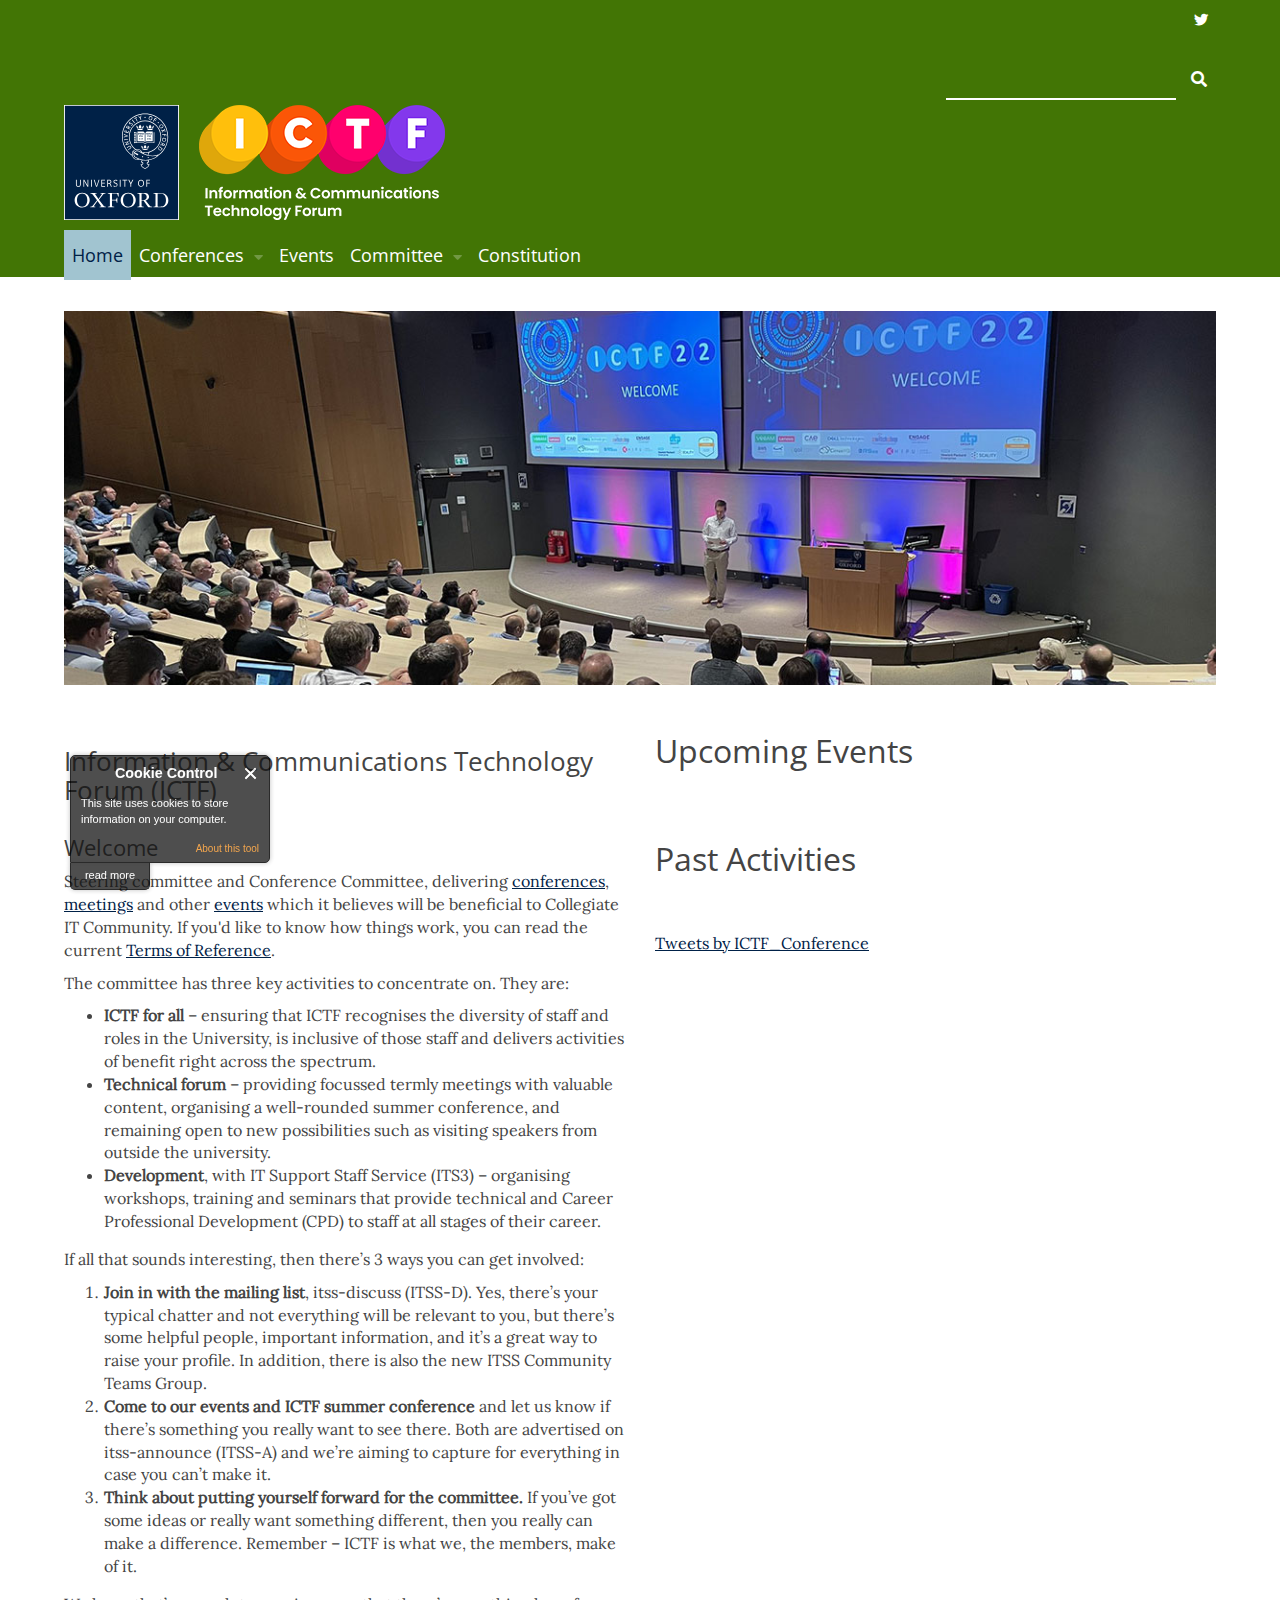
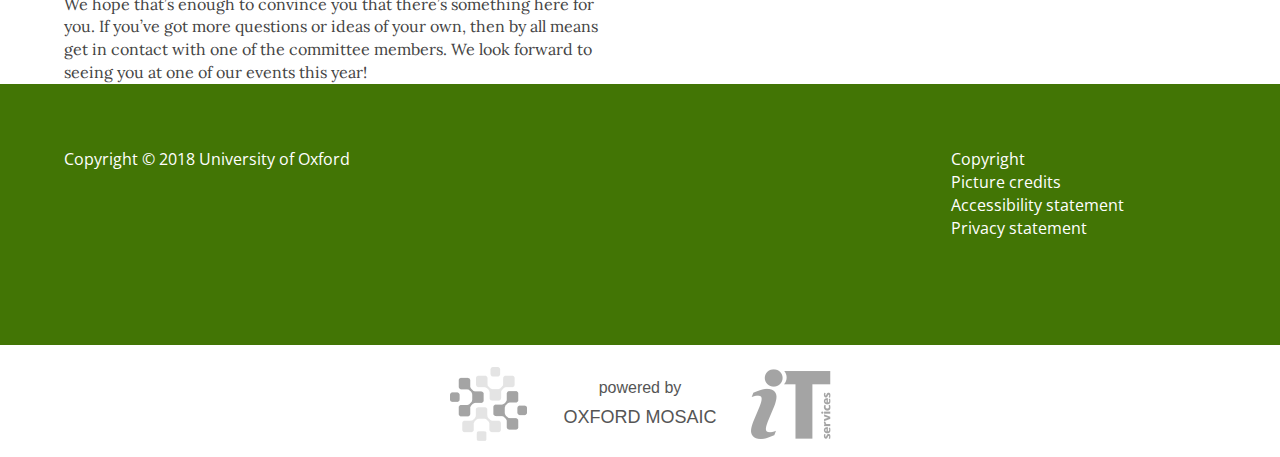
<file: ictf.web.ox.ac.uk/green-solid.html>
<!DOCTYPE html>
<html lang="en" dir="ltr" prefix="content: http://purl.org/rss/1.0/modules/content/ dc: http://purl.org/dc/terms/ foaf: http://xmlns.com/foaf/0.1/ og: http://ogp.me/ns# rdfs: http://www.w3.org/2000/01/rdf-schema# sioc: http://rdfs.org/sioc/ns# sioct: http://rdfs.org/sioc/types# skos: http://www.w3.org/2004/02/skos/core# xsd: http://www.w3.org/2001/XMLSchema#">
<head>
  <!-- force compatibility mode (quirks mode) off in IE  to avoid IE8/9/10 rendering as IE7 -->
  <meta http-equiv="X-UA-Compatible" content="IE=edge" />
  <meta charset="utf-8"><script type="text/javascript">(window.NREUM||(NREUM={})).init={ajax:{deny_list:["bam.nr-data.net"]}};(window.NREUM||(NREUM={})).loader_config={xpid:"VQABUFZaCxAFVVZbAwIFXg==",licenseKey:"74a7a5817d",applicationID:"51794328"};window.NREUM||(NREUM={}),__nr_require=function(t,e,n){function r(n){if(!e[n]){var i=e[n]={exports:{}};t[n][0].call(i.exports,function(e){var i=t[n][1][e];return r(i||e)},i,i.exports)}return e[n].exports}if("function"==typeof __nr_require)return __nr_require;for(var i=0;i<n.length;i++)r(n[i]);return r}({1:[function(t,e,n){function r(t){try{s.console&&console.log(t)}catch(e){}}var i,o=t("ee"),a=t(27),s={};try{i=localStorage.getItem("__nr_flags").split(","),console&&"function"==typeof console.log&&(s.console=!0,i.indexOf("dev")!==-1&&(s.dev=!0),i.indexOf("nr_dev")!==-1&&(s.nrDev=!0))}catch(c){}s.nrDev&&o.on("internal-error",function(t){r(t.stack)}),s.dev&&o.on("fn-err",function(t,e,n){r(n.stack)}),s.dev&&(r("NR AGENT IN DEVELOPMENT MODE"),r("flags: "+a(s,function(t,e){return t}).join(", ")))},{}],2:[function(t,e,n){function r(t,e,n,r,s){try{p?p-=1:i(s||new UncaughtException(t,e,n),!0)}catch(f){try{o("ierr",[f,c.now(),!0])}catch(d){}}return"function"==typeof u&&u.apply(this,a(arguments))}function UncaughtException(t,e,n){this.message=t||"Uncaught error with no additional information",this.sourceURL=e,this.line=n}function i(t,e){var n=e?null:c.now();o("err",[t,n])}var o=t("handle"),a=t(28),s=t("ee"),c=t("loader"),f=t("gos"),u=window.onerror,d=!1,l="nr@seenError";if(!c.disabled){var p=0;c.features.err=!0,t(1),window.onerror=r;try{throw new Error}catch(h){"stack"in h&&(t(10),t(9),"addEventListener"in window&&t(6),c.xhrWrappable&&t(11),d=!0)}s.on("fn-start",function(t,e,n){d&&(p+=1)}),s.on("fn-err",function(t,e,n){d&&!n[l]&&(f(n,l,function(){return!0}),this.thrown=!0,i(n))}),s.on("fn-end",function(){d&&!this.thrown&&p>0&&(p-=1)}),s.on("internal-error",function(t){o("ierr",[t,c.now(),!0])})}},{}],3:[function(t,e,n){var r=t("loader");r.disabled||(r.features.ins=!0)},{}],4:[function(t,e,n){function r(){var t=new PerformanceObserver(function(t,e){var n=t.getEntries();s(v,[n])});try{t.observe({entryTypes:["resource"]})}catch(e){}}function i(t){if(s(v,[window.performance.getEntriesByType(w)]),window.performance["c"+l])try{window.performance[h](m,i,!1)}catch(t){}else try{window.performance[h]("webkit"+m,i,!1)}catch(t){}}function o(t){}if(window.performance&&window.performance.timing&&window.performance.getEntriesByType){var a=t("ee"),s=t("handle"),c=t(10),f=t(9),u=t(5),d=t(19),l="learResourceTimings",p="addEventListener",h="removeEventListener",m="resourcetimingbufferfull",v="bstResource",w="resource",g="-start",y="-end",x="fn"+g,b="fn"+y,E="bstTimer",R="pushState",S=t("loader");if(!S.disabled){S.features.stn=!0,t(8),"addEventListener"in window&&t(6);var O=NREUM.o.EV;a.on(x,function(t,e){var n=t[0];n instanceof O&&(this.bstStart=S.now())}),a.on(b,function(t,e){var n=t[0];n instanceof O&&s("bst",[n,e,this.bstStart,S.now()])}),c.on(x,function(t,e,n){this.bstStart=S.now(),this.bstType=n}),c.on(b,function(t,e){s(E,[e,this.bstStart,S.now(),this.bstType])}),f.on(x,function(){this.bstStart=S.now()}),f.on(b,function(t,e){s(E,[e,this.bstStart,S.now(),"requestAnimationFrame"])}),a.on(R+g,function(t){this.time=S.now(),this.startPath=location.pathname+location.hash}),a.on(R+y,function(t){s("bstHist",[location.pathname+location.hash,this.startPath,this.time])}),u()?(s(v,[window.performance.getEntriesByType("resource")]),r()):p in window.performance&&(window.performance["c"+l]?window.performance[p](m,i,d(!1)):window.performance[p]("webkit"+m,i,d(!1))),document[p]("scroll",o,d(!1)),document[p]("keypress",o,d(!1)),document[p]("click",o,d(!1))}}},{}],5:[function(t,e,n){e.exports=function(){return"PerformanceObserver"in window&&"function"==typeof window.PerformanceObserver}},{}],6:[function(t,e,n){function r(t){for(var e=t;e&&!e.hasOwnProperty(u);)e=Object.getPrototypeOf(e);e&&i(e)}function i(t){s.inPlace(t,[u,d],"-",o)}function o(t,e){return t[1]}var a=t("ee").get("events"),s=t("wrap-function")(a,!0),c=t("gos"),f=XMLHttpRequest,u="addEventListener",d="removeEventListener";e.exports=a,"getPrototypeOf"in Object?(r(document),r(window),r(f.prototype)):f.prototype.hasOwnProperty(u)&&(i(window),i(f.prototype)),a.on(u+"-start",function(t,e){var n=t[1];if(null!==n&&("function"==typeof n||"object"==typeof n)){var r=c(n,"nr@wrapped",function(){function t(){if("function"==typeof n.handleEvent)return n.handleEvent.apply(n,arguments)}var e={object:t,"function":n}[typeof n];return e?s(e,"fn-",null,e.name||"anonymous"):n});this.wrapped=t[1]=r}}),a.on(d+"-start",function(t){t[1]=this.wrapped||t[1]})},{}],7:[function(t,e,n){function r(t,e,n){var r=t[e];"function"==typeof r&&(t[e]=function(){var t=o(arguments),e={};i.emit(n+"before-start",[t],e);var a;e[m]&&e[m].dt&&(a=e[m].dt);var s=r.apply(this,t);return i.emit(n+"start",[t,a],s),s.then(function(t){return i.emit(n+"end",[null,t],s),t},function(t){throw i.emit(n+"end",[t],s),t})})}var i=t("ee").get("fetch"),o=t(28),a=t(27);e.exports=i;var s=window,c="fetch-",f=c+"body-",u=["arrayBuffer","blob","json","text","formData"],d=s.Request,l=s.Response,p=s.fetch,h="prototype",m="nr@context";d&&l&&p&&(a(u,function(t,e){r(d[h],e,f),r(l[h],e,f)}),r(s,"fetch",c),i.on(c+"end",function(t,e){var n=this;if(e){var r=e.headers.get("content-length");null!==r&&(n.rxSize=r),i.emit(c+"done",[null,e],n)}else i.emit(c+"done",[t],n)}))},{}],8:[function(t,e,n){var r=t("ee").get("history"),i=t("wrap-function")(r);e.exports=r;var o=window.history&&window.history.constructor&&window.history.constructor.prototype,a=window.history;o&&o.pushState&&o.replaceState&&(a=o),i.inPlace(a,["pushState","replaceState"],"-")},{}],9:[function(t,e,n){var r=t("ee").get("raf"),i=t("wrap-function")(r),o="equestAnimationFrame";e.exports=r,i.inPlace(window,["r"+o,"mozR"+o,"webkitR"+o,"msR"+o],"raf-"),r.on("raf-start",function(t){t[0]=i(t[0],"fn-")})},{}],10:[function(t,e,n){function r(t,e,n){t[0]=a(t[0],"fn-",null,n)}function i(t,e,n){this.method=n,this.timerDuration=isNaN(t[1])?0:+t[1],t[0]=a(t[0],"fn-",this,n)}var o=t("ee").get("timer"),a=t("wrap-function")(o),s="setTimeout",c="setInterval",f="clearTimeout",u="-start",d="-";e.exports=o,a.inPlace(window,[s,"setImmediate"],s+d),a.inPlace(window,[c],c+d),a.inPlace(window,[f,"clearImmediate"],f+d),o.on(c+u,r),o.on(s+u,i)},{}],11:[function(t,e,n){function r(t,e){d.inPlace(e,["onreadystatechange"],"fn-",s)}function i(){var t=this,e=u.context(t);t.readyState>3&&!e.resolved&&(e.resolved=!0,u.emit("xhr-resolved",[],t)),d.inPlace(t,y,"fn-",s)}function o(t){x.push(t),m&&(E?E.then(a):w?w(a):(R=-R,S.data=R))}function a(){for(var t=0;t<x.length;t++)r([],x[t]);x.length&&(x=[])}function s(t,e){return e}function c(t,e){for(var n in t)e[n]=t[n];return e}t(6);var f=t("ee"),u=f.get("xhr"),d=t("wrap-function")(u),l=t(19),p=NREUM.o,h=p.XHR,m=p.MO,v=p.PR,w=p.SI,g="readystatechange",y=["onload","onerror","onabort","onloadstart","onloadend","onprogress","ontimeout"],x=[];e.exports=u;var b=window.XMLHttpRequest=function(t){var e=new h(t);try{u.emit("new-xhr",[e],e),e.addEventListener(g,i,l(!1))}catch(n){try{u.emit("internal-error",[n])}catch(r){}}return e};if(c(h,b),b.prototype=h.prototype,d.inPlace(b.prototype,["open","send"],"-xhr-",s),u.on("send-xhr-start",function(t,e){r(t,e),o(e)}),u.on("open-xhr-start",r),m){var E=v&&v.resolve();if(!w&&!v){var R=1,S=document.createTextNode(R);new m(a).observe(S,{characterData:!0})}}else f.on("fn-end",function(t){t[0]&&t[0].type===g||a()})},{}],12:[function(t,e,n){function r(t){if(!s(t))return null;var e=window.NREUM;if(!e.loader_config)return null;var n=(e.loader_config.accountID||"").toString()||null,r=(e.loader_config.agentID||"").toString()||null,f=(e.loader_config.trustKey||"").toString()||null;if(!n||!r)return null;var h=p.generateSpanId(),m=p.generateTraceId(),v=Date.now(),w={spanId:h,traceId:m,timestamp:v};return(t.sameOrigin||c(t)&&l())&&(w.traceContextParentHeader=i(h,m),w.traceContextStateHeader=o(h,v,n,r,f)),(t.sameOrigin&&!u()||!t.sameOrigin&&c(t)&&d())&&(w.newrelicHeader=a(h,m,v,n,r,f)),w}function i(t,e){return"00-"+e+"-"+t+"-01"}function o(t,e,n,r,i){var o=0,a="",s=1,c="",f="";return i+"@nr="+o+"-"+s+"-"+n+"-"+r+"-"+t+"-"+a+"-"+c+"-"+f+"-"+e}function a(t,e,n,r,i,o){var a="btoa"in window&&"function"==typeof window.btoa;if(!a)return null;var s={v:[0,1],d:{ty:"Browser",ac:r,ap:i,id:t,tr:e,ti:n}};return o&&r!==o&&(s.d.tk=o),btoa(JSON.stringify(s))}function s(t){return f()&&c(t)}function c(t){var e=!1,n={};if("init"in NREUM&&"distributed_tracing"in NREUM.init&&(n=NREUM.init.distributed_tracing),t.sameOrigin)e=!0;else if(n.allowed_origins instanceof Array)for(var r=0;r<n.allowed_origins.length;r++){var i=h(n.allowed_origins[r]);if(t.hostname===i.hostname&&t.protocol===i.protocol&&t.port===i.port){e=!0;break}}return e}function f(){return"init"in NREUM&&"distributed_tracing"in NREUM.init&&!!NREUM.init.distributed_tracing.enabled}function u(){return"init"in NREUM&&"distributed_tracing"in NREUM.init&&!!NREUM.init.distributed_tracing.exclude_newrelic_header}function d(){return"init"in NREUM&&"distributed_tracing"in NREUM.init&&NREUM.init.distributed_tracing.cors_use_newrelic_header!==!1}function l(){return"init"in NREUM&&"distributed_tracing"in NREUM.init&&!!NREUM.init.distributed_tracing.cors_use_tracecontext_headers}var p=t(24),h=t(14);e.exports={generateTracePayload:r,shouldGenerateTrace:s}},{}],13:[function(t,e,n){function r(t){var e=this.params,n=this.metrics;if(!this.ended){this.ended=!0;for(var r=0;r<l;r++)t.removeEventListener(d[r],this.listener,!1);return e.protocol&&"data"===e.protocol?void g("Ajax/DataUrl/Excluded"):void(e.aborted||(n.duration=a.now()-this.startTime,this.loadCaptureCalled||4!==t.readyState?null==e.status&&(e.status=0):o(this,t),n.cbTime=this.cbTime,s("xhr",[e,n,this.startTime,this.endTime,"xhr"],this)))}}function i(t,e){var n=c(e),r=t.params;r.hostname=n.hostname,r.port=n.port,r.protocol=n.protocol,r.host=n.hostname+":"+n.port,r.pathname=n.pathname,t.parsedOrigin=n,t.sameOrigin=n.sameOrigin}function o(t,e){t.params.status=e.status;var n=v(e,t.lastSize);if(n&&(t.metrics.rxSize=n),t.sameOrigin){var r=e.getResponseHeader("X-NewRelic-App-Data");r&&(t.params.cat=r.split(", ").pop())}t.loadCaptureCalled=!0}var a=t("loader");if(a.xhrWrappable&&!a.disabled){var s=t("handle"),c=t(14),f=t(12).generateTracePayload,u=t("ee"),d=["load","error","abort","timeout"],l=d.length,p=t("id"),h=t(20),m=t(18),v=t(15),w=t(19),g=t(21).recordSupportability,y=NREUM.o.REQ,x=window.XMLHttpRequest;a.features.xhr=!0,t(11),t(7),u.on("new-xhr",function(t){var e=this;e.totalCbs=0,e.called=0,e.cbTime=0,e.end=r,e.ended=!1,e.xhrGuids={},e.lastSize=null,e.loadCaptureCalled=!1,e.params=this.params||{},e.metrics=this.metrics||{},t.addEventListener("load",function(n){o(e,t)},w(!1)),h&&(h>34||h<10)||t.addEventListener("progress",function(t){e.lastSize=t.loaded},w(!1))}),u.on("open-xhr-start",function(t){this.params={method:t[0]},i(this,t[1]),this.metrics={}}),u.on("open-xhr-end",function(t,e){"loader_config"in NREUM&&"xpid"in NREUM.loader_config&&this.sameOrigin&&e.setRequestHeader("X-NewRelic-ID",NREUM.loader_config.xpid);var n=f(this.parsedOrigin);if(n){var r=!1;n.newrelicHeader&&(e.setRequestHeader("newrelic",n.newrelicHeader),r=!0),n.traceContextParentHeader&&(e.setRequestHeader("traceparent",n.traceContextParentHeader),n.traceContextStateHeader&&e.setRequestHeader("tracestate",n.traceContextStateHeader),r=!0),r&&(this.dt=n)}}),u.on("send-xhr-start",function(t,e){var n=this.metrics,r=t[0],i=this;if(n&&r){var o=m(r);o&&(n.txSize=o)}this.startTime=a.now(),this.listener=function(t){try{"abort"!==t.type||i.loadCaptureCalled||(i.params.aborted=!0),("load"!==t.type||i.called===i.totalCbs&&(i.onloadCalled||"function"!=typeof e.onload))&&i.end(e)}catch(n){try{u.emit("internal-error",[n])}catch(r){}}};for(var s=0;s<l;s++)e.addEventListener(d[s],this.listener,w(!1))}),u.on("xhr-cb-time",function(t,e,n){this.cbTime+=t,e?this.onloadCalled=!0:this.called+=1,this.called!==this.totalCbs||!this.onloadCalled&&"function"==typeof n.onload||this.end(n)}),u.on("xhr-load-added",function(t,e){var n=""+p(t)+!!e;this.xhrGuids&&!this.xhrGuids[n]&&(this.xhrGuids[n]=!0,this.totalCbs+=1)}),u.on("xhr-load-removed",function(t,e){var n=""+p(t)+!!e;this.xhrGuids&&this.xhrGuids[n]&&(delete this.xhrGuids[n],this.totalCbs-=1)}),u.on("xhr-resolved",function(){this.endTime=a.now()}),u.on("addEventListener-end",function(t,e){e instanceof x&&"load"===t[0]&&u.emit("xhr-load-added",[t[1],t[2]],e)}),u.on("removeEventListener-end",function(t,e){e instanceof x&&"load"===t[0]&&u.emit("xhr-load-removed",[t[1],t[2]],e)}),u.on("fn-start",function(t,e,n){e instanceof x&&("onload"===n&&(this.onload=!0),("load"===(t[0]&&t[0].type)||this.onload)&&(this.xhrCbStart=a.now()))}),u.on("fn-end",function(t,e){this.xhrCbStart&&u.emit("xhr-cb-time",[a.now()-this.xhrCbStart,this.onload,e],e)}),u.on("fetch-before-start",function(t){function e(t,e){var n=!1;return e.newrelicHeader&&(t.set("newrelic",e.newrelicHeader),n=!0),e.traceContextParentHeader&&(t.set("traceparent",e.traceContextParentHeader),e.traceContextStateHeader&&t.set("tracestate",e.traceContextStateHeader),n=!0),n}var n,r=t[1]||{};"string"==typeof t[0]?n=t[0]:t[0]&&t[0].url?n=t[0].url:window.URL&&t[0]&&t[0]instanceof URL&&(n=t[0].href),n&&(this.parsedOrigin=c(n),this.sameOrigin=this.parsedOrigin.sameOrigin);var i=f(this.parsedOrigin);if(i&&(i.newrelicHeader||i.traceContextParentHeader))if("string"==typeof t[0]||window.URL&&t[0]&&t[0]instanceof URL){var o={};for(var a in r)o[a]=r[a];o.headers=new Headers(r.headers||{}),e(o.headers,i)&&(this.dt=i),t.length>1?t[1]=o:t.push(o)}else t[0]&&t[0].headers&&e(t[0].headers,i)&&(this.dt=i)}),u.on("fetch-start",function(t,e){this.params={},this.metrics={},this.startTime=a.now(),this.dt=e,t.length>=1&&(this.target=t[0]),t.length>=2&&(this.opts=t[1]);var n,r=this.opts||{},o=this.target;if("string"==typeof o?n=o:"object"==typeof o&&o instanceof y?n=o.url:window.URL&&"object"==typeof o&&o instanceof URL&&(n=o.href),i(this,n),"data"!==this.params.protocol){var s=(""+(o&&o instanceof y&&o.method||r.method||"GET")).toUpperCase();this.params.method=s,this.txSize=m(r.body)||0}}),u.on("fetch-done",function(t,e){if(this.endTime=a.now(),this.params||(this.params={}),"data"===this.params.protocol)return void g("Ajax/DataUrl/Excluded");this.params.status=e?e.status:0;var n;"string"==typeof this.rxSize&&this.rxSize.length>0&&(n=+this.rxSize);var r={txSize:this.txSize,rxSize:n,duration:a.now()-this.startTime};s("xhr",[this.params,r,this.startTime,this.endTime,"fetch"],this)})}},{}],14:[function(t,e,n){var r={};e.exports=function(t){if(t in r)return r[t];if(0===(t||"").indexOf("data:"))return{protocol:"data"};var e=document.createElement("a"),n=window.location,i={};e.href=t,i.port=e.port;var o=e.href.split("://");!i.port&&o[1]&&(i.port=o[1].split("/")[0].split("@").pop().split(":")[1]),i.port&&"0"!==i.port||(i.port="https"===o[0]?"443":"80"),i.hostname=e.hostname||n.hostname,i.pathname=e.pathname,i.protocol=o[0],"/"!==i.pathname.charAt(0)&&(i.pathname="/"+i.pathname);var a=!e.protocol||":"===e.protocol||e.protocol===n.protocol,s=e.hostname===document.domain&&e.port===n.port;return i.sameOrigin=a&&(!e.hostname||s),"/"===i.pathname&&(r[t]=i),i}},{}],15:[function(t,e,n){function r(t,e){var n=t.responseType;return"json"===n&&null!==e?e:"arraybuffer"===n||"blob"===n||"json"===n?i(t.response):"text"===n||""===n||void 0===n?i(t.responseText):void 0}var i=t(18);e.exports=r},{}],16:[function(t,e,n){function r(){}function i(t,e,n,r){return function(){return u.recordSupportability("API/"+e+"/called"),o(t+e,[f.now()].concat(s(arguments)),n?null:this,r),n?void 0:this}}var o=t("handle"),a=t(27),s=t(28),c=t("ee").get("tracer"),f=t("loader"),u=t(21),d=NREUM;"undefined"==typeof window.newrelic&&(newrelic=d);var l=["setPageViewName","setCustomAttribute","setErrorHandler","finished","addToTrace","inlineHit","addRelease"],p="api-",h=p+"ixn-";a(l,function(t,e){d[e]=i(p,e,!0,"api")}),d.addPageAction=i(p,"addPageAction",!0),d.setCurrentRouteName=i(p,"routeName",!0),e.exports=newrelic,d.interaction=function(){return(new r).get()};var m=r.prototype={createTracer:function(t,e){var n={},r=this,i="function"==typeof e;return o(h+"tracer",[f.now(),t,n],r),function(){if(c.emit((i?"":"no-")+"fn-start",[f.now(),r,i],n),i)try{return e.apply(this,arguments)}catch(t){throw c.emit("fn-err",[arguments,this,t],n),t}finally{c.emit("fn-end",[f.now()],n)}}}};a("actionText,setName,setAttribute,save,ignore,onEnd,getContext,end,get".split(","),function(t,e){m[e]=i(h,e)}),newrelic.noticeError=function(t,e){"string"==typeof t&&(t=new Error(t)),u.recordSupportability("API/noticeError/called"),o("err",[t,f.now(),!1,e])}},{}],17:[function(t,e,n){function r(t){if(NREUM.init){for(var e=NREUM.init,n=t.split("."),r=0;r<n.length-1;r++)if(e=e[n[r]],"object"!=typeof e)return;return e=e[n[n.length-1]]}}e.exports={getConfiguration:r}},{}],18:[function(t,e,n){e.exports=function(t){if("string"==typeof t&&t.length)return t.length;if("object"==typeof t){if("undefined"!=typeof ArrayBuffer&&t instanceof ArrayBuffer&&t.byteLength)return t.byteLength;if("undefined"!=typeof Blob&&t instanceof Blob&&t.size)return t.size;if(!("undefined"!=typeof FormData&&t instanceof FormData))try{return JSON.stringify(t).length}catch(e){return}}}},{}],19:[function(t,e,n){var r=!1;try{var i=Object.defineProperty({},"passive",{get:function(){r=!0}});window.addEventListener("testPassive",null,i),window.removeEventListener("testPassive",null,i)}catch(o){}e.exports=function(t){return r?{passive:!0,capture:!!t}:!!t}},{}],20:[function(t,e,n){var r=0,i=navigator.userAgent.match(/Firefox[\/\s](\d+\.\d+)/);i&&(r=+i[1]),e.exports=r},{}],21:[function(t,e,n){function r(t,e){var n=[a,t,{name:t},e];return o("storeMetric",n,null,"api"),n}function i(t,e){var n=[s,t,{name:t},e];return o("storeEventMetrics",n,null,"api"),n}var o=t("handle"),a="sm",s="cm";e.exports={constants:{SUPPORTABILITY_METRIC:a,CUSTOM_METRIC:s},recordSupportability:r,recordCustom:i}},{}],22:[function(t,e,n){function r(){return s.exists&&performance.now?Math.round(performance.now()):(o=Math.max((new Date).getTime(),o))-a}function i(){return o}var o=(new Date).getTime(),a=o,s=t(29);e.exports=r,e.exports.offset=a,e.exports.getLastTimestamp=i},{}],23:[function(t,e,n){function r(t,e){var n=t.getEntries();n.forEach(function(t){"first-paint"===t.name?p("timing",["fp",Math.floor(t.startTime)]):"first-contentful-paint"===t.name&&p("timing",["fcp",Math.floor(t.startTime)])})}function i(t,e){var n=t.getEntries();if(n.length>0){var r=n[n.length-1];if(f&&f<r.startTime)return;var i=[r],o=a({});o&&i.push(o),p("lcp",i)}}function o(t){t.getEntries().forEach(function(t){t.hadRecentInput||p("cls",[t])})}function a(t){var e=navigator.connection||navigator.mozConnection||navigator.webkitConnection;if(e)return e.type&&(t["net-type"]=e.type),e.effectiveType&&(t["net-etype"]=e.effectiveType),e.rtt&&(t["net-rtt"]=e.rtt),e.downlink&&(t["net-dlink"]=e.downlink),t}function s(t){if(t instanceof w&&!y){var e=Math.round(t.timeStamp),n={type:t.type};a(n),e<=h.now()?n.fid=h.now()-e:e>h.offset&&e<=Date.now()?(e-=h.offset,n.fid=h.now()-e):e=h.now(),y=!0,p("timing",["fi",e,n])}}function c(t){"hidden"===t&&(f=h.now(),p("pageHide",[f]))}if(!("init"in NREUM&&"page_view_timing"in NREUM.init&&"enabled"in NREUM.init.page_view_timing&&NREUM.init.page_view_timing.enabled===!1)){var f,u,d,l,p=t("handle"),h=t("loader"),m=t(26),v=t(19),w=NREUM.o.EV;if("PerformanceObserver"in window&&"function"==typeof window.PerformanceObserver){u=new PerformanceObserver(r);try{u.observe({entryTypes:["paint"]})}catch(g){}d=new PerformanceObserver(i);try{d.observe({entryTypes:["largest-contentful-paint"]})}catch(g){}l=new PerformanceObserver(o);try{l.observe({type:"layout-shift",buffered:!0})}catch(g){}}if("addEventListener"in document){var y=!1,x=["click","keydown","mousedown","pointerdown","touchstart"];x.forEach(function(t){document.addEventListener(t,s,v(!1))})}m(c)}},{}],24:[function(t,e,n){function r(){function t(){return e?15&e[n++]:16*Math.random()|0}var e=null,n=0,r=window.crypto||window.msCrypto;r&&r.getRandomValues&&(e=r.getRandomValues(new Uint8Array(31)));for(var i,o="xxxxxxxx-xxxx-4xxx-yxxx-xxxxxxxxxxxx",a="",s=0;s<o.length;s++)i=o[s],"x"===i?a+=t().toString(16):"y"===i?(i=3&t()|8,a+=i.toString(16)):a+=i;return a}function i(){return a(16)}function o(){return a(32)}function a(t){function e(){return n?15&n[r++]:16*Math.random()|0}var n=null,r=0,i=window.crypto||window.msCrypto;i&&i.getRandomValues&&Uint8Array&&(n=i.getRandomValues(new Uint8Array(t)));for(var o=[],a=0;a<t;a++)o.push(e().toString(16));return o.join("")}e.exports={generateUuid:r,generateSpanId:i,generateTraceId:o}},{}],25:[function(t,e,n){function r(t,e){if(!i)return!1;if(t!==i)return!1;if(!e)return!0;if(!o)return!1;for(var n=o.split("."),r=e.split("."),a=0;a<r.length;a++)if(r[a]!==n[a])return!1;return!0}var i=null,o=null,a=/Version\/(\S+)\s+Safari/;if(navigator.userAgent){var s=navigator.userAgent,c=s.match(a);c&&s.indexOf("Chrome")===-1&&s.indexOf("Chromium")===-1&&(i="Safari",o=c[1])}e.exports={agent:i,version:o,match:r}},{}],26:[function(t,e,n){function r(t){function e(){t(s&&document[s]?document[s]:document[o]?"hidden":"visible")}"addEventListener"in document&&a&&document.addEventListener(a,e,i(!1))}var i=t(19);e.exports=r;var o,a,s;"undefined"!=typeof document.hidden?(o="hidden",a="visibilitychange",s="visibilityState"):"undefined"!=typeof document.msHidden?(o="msHidden",a="msvisibilitychange"):"undefined"!=typeof document.webkitHidden&&(o="webkitHidden",a="webkitvisibilitychange",s="webkitVisibilityState")},{}],27:[function(t,e,n){function r(t,e){var n=[],r="",o=0;for(r in t)i.call(t,r)&&(n[o]=e(r,t[r]),o+=1);return n}var i=Object.prototype.hasOwnProperty;e.exports=r},{}],28:[function(t,e,n){function r(t,e,n){e||(e=0),"undefined"==typeof n&&(n=t?t.length:0);for(var r=-1,i=n-e||0,o=Array(i<0?0:i);++r<i;)o[r]=t[e+r];return o}e.exports=r},{}],29:[function(t,e,n){e.exports={exists:"undefined"!=typeof window.performance&&window.performance.timing&&"undefined"!=typeof window.performance.timing.navigationStart}},{}],ee:[function(t,e,n){function r(){}function i(t){function e(t){return t&&t instanceof r?t:t?f(t,c,a):a()}function n(n,r,i,o,a){if(a!==!1&&(a=!0),!p.aborted||o){t&&a&&t(n,r,i);for(var s=e(i),c=m(n),f=c.length,u=0;u<f;u++)c[u].apply(s,r);var l=d[y[n]];return l&&l.push([x,n,r,s]),s}}function o(t,e){g[t]=m(t).concat(e)}function h(t,e){var n=g[t];if(n)for(var r=0;r<n.length;r++)n[r]===e&&n.splice(r,1)}function m(t){return g[t]||[]}function v(t){return l[t]=l[t]||i(n)}function w(t,e){p.aborted||u(t,function(t,n){e=e||"feature",y[n]=e,e in d||(d[e]=[])})}var g={},y={},x={on:o,addEventListener:o,removeEventListener:h,emit:n,get:v,listeners:m,context:e,buffer:w,abort:s,aborted:!1};return x}function o(t){return f(t,c,a)}function a(){return new r}function s(){(d.api||d.feature)&&(p.aborted=!0,d=p.backlog={})}var c="nr@context",f=t("gos"),u=t(27),d={},l={},p=e.exports=i();e.exports.getOrSetContext=o,p.backlog=d},{}],gos:[function(t,e,n){function r(t,e,n){if(i.call(t,e))return t[e];var r=n();if(Object.defineProperty&&Object.keys)try{return Object.defineProperty(t,e,{value:r,writable:!0,enumerable:!1}),r}catch(o){}return t[e]=r,r}var i=Object.prototype.hasOwnProperty;e.exports=r},{}],handle:[function(t,e,n){function r(t,e,n,r){i.buffer([t],r),i.emit(t,e,n)}var i=t("ee").get("handle");e.exports=r,r.ee=i},{}],id:[function(t,e,n){function r(t){var e=typeof t;return!t||"object"!==e&&"function"!==e?-1:t===window?0:a(t,o,function(){return i++})}var i=1,o="nr@id",a=t("gos");e.exports=r},{}],loader:[function(t,e,n){function r(){if(!O++){var t=S.info=NREUM.info,e=m.getElementsByTagName("script")[0];if(setTimeout(f.abort,3e4),!(t&&t.licenseKey&&t.applicationID&&e))return f.abort();c(E,function(e,n){t[e]||(t[e]=n)});var n=a();s("mark",["onload",n+S.offset],null,"api"),s("timing",["load",n]);var r=m.createElement("script");0===t.agent.indexOf("http://")||0===t.agent.indexOf("https://")?r.src=t.agent:r.src=p+"://"+t.agent,e.parentNode.insertBefore(r,e)}}function i(){"complete"===m.readyState&&o()}function o(){s("mark",["domContent",a()+S.offset],null,"api")}var a=t(22),s=t("handle"),c=t(27),f=t("ee"),u=t(25),d=t(17),l=t(19),p=d.getConfiguration("ssl")===!1?"http":"https",h=window,m=h.document,v="addEventListener",w="attachEvent",g=h.XMLHttpRequest,y=g&&g.prototype,x=!1;NREUM.o={ST:setTimeout,SI:h.setImmediate,CT:clearTimeout,XHR:g,REQ:h.Request,EV:h.Event,PR:h.Promise,MO:h.MutationObserver};var b=""+location,E={beacon:"bam.nr-data.net",errorBeacon:"bam.nr-data.net",agent:"js-agent.newrelic.com/nr-1216.min.js"},R=g&&y&&y[v]&&!/CriOS/.test(navigator.userAgent),S=e.exports={offset:a.getLastTimestamp(),now:a,origin:b,features:{},xhrWrappable:R,userAgent:u,disabled:x};if(!x){t(16),t(23),m[v]?(m[v]("DOMContentLoaded",o,l(!1)),h[v]("load",r,l(!1))):(m[w]("onreadystatechange",i),h[w]("onload",r)),s("mark",["firstbyte",a.getLastTimestamp()],null,"api");var O=0}},{}],"wrap-function":[function(t,e,n){function r(t,e){function n(e,n,r,c,f){function nrWrapper(){var o,a,u,l;try{a=this,o=d(arguments),u="function"==typeof r?r(o,a):r||{}}catch(p){i([p,"",[o,a,c],u],t)}s(n+"start",[o,a,c],u,f);try{return l=e.apply(a,o)}catch(h){throw s(n+"err",[o,a,h],u,f),h}finally{s(n+"end",[o,a,l],u,f)}}return a(e)?e:(n||(n=""),nrWrapper[l]=e,o(e,nrWrapper,t),nrWrapper)}function r(t,e,r,i,o){r||(r="");var s,c,f,u="-"===r.charAt(0);for(f=0;f<e.length;f++)c=e[f],s=t[c],a(s)||(t[c]=n(s,u?c+r:r,i,c,o))}function s(n,r,o,a){if(!h||e){var s=h;h=!0;try{t.emit(n,r,o,e,a)}catch(c){i([c,n,r,o],t)}h=s}}return t||(t=u),n.inPlace=r,n.flag=l,n}function i(t,e){e||(e=u);try{e.emit("internal-error",t)}catch(n){}}function o(t,e,n){if(Object.defineProperty&&Object.keys)try{var r=Object.keys(t);return r.forEach(function(n){Object.defineProperty(e,n,{get:function(){return t[n]},set:function(e){return t[n]=e,e}})}),e}catch(o){i([o],n)}for(var a in t)p.call(t,a)&&(e[a]=t[a]);return e}function a(t){return!(t&&t instanceof Function&&t.apply&&!t[l])}function s(t,e){var n=e(t);return n[l]=t,o(t,n,u),n}function c(t,e,n){var r=t[e];t[e]=s(r,n)}function f(){for(var t=arguments.length,e=new Array(t),n=0;n<t;++n)e[n]=arguments[n];return e}var u=t("ee"),d=t(28),l="nr@original",p=Object.prototype.hasOwnProperty,h=!1;e.exports=r,e.exports.wrapFunction=s,e.exports.wrapInPlace=c,e.exports.argsToArray=f},{}]},{},["loader",2,13,4,3]);</script>
  <meta name="viewport" content="width=device-width, initial-scale=1.0">
  <meta name="Generator" content="Drupal 7 (http://drupal.org)" />
<link rel="shortlink" href="https://ictf.web.ox.ac.uk/node/96" />
<meta property="twitter:card" content="summary" />
<meta property="og:url" content="https://ictf.web.ox.ac.uk/welcome" />
<meta property="og:title" content="Welcome to the ICTF website" />
<meta property="og:image" content="https://ictf.web.ox.ac.uk/sites/default/files/ictf/site-logo/ictf-asset.png" />
<link rel="stylesheet" href="../fonts.googleapis.com/css%3Ffamily=Open+Sans:400,700|Lora:400.css" />
<link rel="canonical" href="https://www.ictf.ox.ac.uk/welcome" />
  <link rel="sitemap" type="application/xml" title="Sitemap" href="https://ictf.web.ox.ac.uk/sitemap.xml" />
  <title>Welcome to the ICTF website | ICTF</title>
  <link type="text/css" rel="stylesheet" href="sites/default/files/css/css_lQaZfjVpwP_oGNqdtWCSpJT1EMqXdMiU84ekLLxQnc4.css" media="all" />
<link type="text/css" rel="stylesheet" href="sites/default/files/css/css_86f_LO9LjJns9j8-O9rIjSTzPvqUF5yWHhtPul8iVPI.css" media="all" />
<link type="text/css" rel="stylesheet" href="sites/default/files/css/css_1ouum7EFf8TGsFfDAOsiynRbdF_6QuUiATgV1hD-wDc.css" media="all" />
<link type="text/css" rel="stylesheet" href="sites/default/files/css/css_cBYuMDFVIgyXbbcnE0nFN8nQsY4hg7d_gckjEd1rt8s.css" media="all" />
<style>select.field-add-more-type option[value=custom_css]{display:none}
select.field-add-more-type option[value=custom_javascript]{display:none}
select.field-add-more-type option[value=web_application]{display:none}
select.field-add-more-type option[value=form]{display:none}
.field-name-field-advanced-section-content .field-name-field-enable-widget-bg-color,.field-name-field-advanced-section-content .field-name-field-widget-background-colour,.field-name-field-advanced-section-content .field-name-field-title-text-colour{display:none;}
.field-name-field-advanced-tab-content .field-name-field-enable-widget-bg-color,.field-name-field-advanced-tab-content .field-name-field-widget-background-colour,.field-name-field-advanced-tab-content .field-name-field-title-text-colour{display:none;}
select.field-add-more-type option[value=custom_css]{display:none}
select.field-add-more-type option[value=custom_javascript]{display:none}
select.field-add-more-type option[value=web_application]{display:none}
select.field-add-more-type option[value=form]{display:none}
.field-name-field-advanced-section-content .field-name-field-enable-widget-bg-color,.field-name-field-advanced-section-content .field-name-field-widget-background-colour,.field-name-field-advanced-section-content .field-name-field-title-text-colour{display:none;}
.field-name-field-advanced-tab-content .field-name-field-enable-widget-bg-color,.field-name-field-advanced-tab-content .field-name-field-widget-background-colour,.field-name-field-advanced-tab-content .field-name-field-title-text-colour{display:none;}
</style>
<link type="text/css" rel="stylesheet" href="sites/default/files/css/css_QJ4L0LlboWsStEBE_A6rM0T5DN7DxXA8RTrXPXEptUk.css" media="all" />
<link type="text/css" rel="stylesheet" href="../cdn.jsdelivr.net/npm/bootstrap@3.4.1/dist/css/bootstrap.min.css" media="all" />
<link type="text/css" rel="stylesheet" href="../cdn.jsdelivr.net/npm/@unicorn-fail/drupal-bootstrap-styles@0.0.2/dist/3.3.1/7.x-3.x/drupal-bootstrap.min.css" media="all" />
<link type="text/css" rel="stylesheet" href="sites/default/files/css/css_9ofpqioVgnaQ5H3uqisaUscTtFZmVqqrZZMC8UgDgAc.css" media="all" />
<link type="text/css" rel="stylesheet" href="sites/default/files/css/green-solid.css" media="all" />
  <!-- HTML5 element support for IE6-8 -->
  <!--[if lt IE 9]>
    <script src="//html5shiv.googlecode.com/svn/trunk/html5.js"></script>
  <![endif]-->
  <script src="sites/default/files/js/js_3670YW8Ig3WsKzB-Z-aP4AZYic-Sl8TGyNpzZboIaHw.js"></script>
<script>jQuery.migrateMute=true;jQuery.migrateTrace=false;</script>
<script src="sites/default/files/js/js_pTE_KHb06coJF-VmdrCS-0e7w9H8L4JjVC_GhTQ1S3M.js"></script>
<script src="sites/default/files/js/js_0wXl1EnRTYvCPvaqnGUsm2_L-4mqB-g1mvIHORl9TdA.js"></script>
<script src="../cdn.jsdelivr.net/npm/bootstrap@3.4.1/dist/js/bootstrap.min.js"></script>
<script src="sites/default/files/js/js_lY5Bt0MdnK3FFJCgkndDEG2ZhH1Ijkdi6XTajath94Q.js"></script>
<script src="sites/default/files/js/js_QkhkIGuIjrW-VeQcjjpO64AjeFvoDgT_3CwKq7s9O6E.js"></script>
<script src="../cdnjs.cloudflare.com/ajax/libs/core-js/2.5.0/core.js"></script>
<script src="sites/default/files/js/js_uaBK6xI6VyMjZJteHB2P4zGFgOBYOJlH4iui_uj4DRg.js"></script>
<script>var tag = document.createElement('script');
tag.src = "https://www.youtube.com/iframe_api";
var firstScriptTag = document.getElementsByTagName('script')[0];
firstScriptTag.parentNode.insertBefore(tag, firstScriptTag);</script>
<script>var tag = document.createElement('script');
tag.src = "https://www.youtube.com/iframe_api";
var firstScriptTag = document.getElementsByTagName('script')[0];
firstScriptTag.parentNode.insertBefore(tag, firstScriptTag);</script>
<script src="sites/default/files/js/js_tohoW3twjd_OSPfKXmVI7MehgV6-owA0T9aRVyG2VmA.js"></script>
<script src="sites/default/files/js/js_B5NbkzGrLf7GomXqHBMSDtWJrGuU0l1r5m9iJ0879JI.js"></script>
<script>
        if (window.navigator.userAgent != 'Mosaic Wraith') {

          if(typeof ga==='function') {
             var ga_mosaic = ga;
          } else {
             (function(i,s,o,g,r,a,m){i['GoogleAnalyticsObject']=r;i[r]=i[r]||function(){
             (i[r].q=i[r].q||[]).push(arguments)},i[r].l=1*new Date();a=s.createElement(o),
             m=s.getElementsByTagName(o)[0];a.async=1;a.src=g;m.parentNode.insertBefore(a,m)
             })(window,document,'script','https://www.google-analytics.com/analytics.js','ga_mosaic');
          }

          ga_mosaic('create',{
              trackingId: 'UA-72187643-2',
              cookieDomain: 'ictf.web.ox.ac.uk',
              name: 'mosaicTracker',
              storage: 'none',
              storeGac: false,
            }
          );

          ga_mosaic('mosaicTracker.set', 'anonymizeIp', true);
          ga_mosaic('mosaicTracker.set', 'contentGroup1', 'ICTF');
          ga_mosaic('mosaicTracker.set', 'contentGroup2', '91');
          ga_mosaic('mosaicTracker.set', 'contentGroup3', 'anonymous');
          ga_mosaic('mosaicTracker.set', 'contentGroup4', 'anonymous');
          ga_mosaic('mosaicTracker.set', 'contentGroup5', 'ictf.web.ox.ac.uk');


          ga_mosaic('mosaicTracker.set', 'dimension1', 'ICTF');
          ga_mosaic('mosaicTracker.set', 'dimension2', 'ictf.web.ox.ac.uk');
          ga_mosaic('mosaicTracker.set', 'dimension3', '91');
          ga_mosaic('mosaicTracker.set', 'dimension4', 'anonymous');
          ga_mosaic('mosaicTracker.set', 'dimension5', 'anonymous');

          ga_mosaic('mosaicTracker.send', 'pageview', {'dimension1': 'ICTF', 'dimension2': 'ictf.web.ox.ac.uk', 'dimension3': '91', 'dimension4' : 'anonymous', 'dimension5': 'anonymous', 'contentGroup1' : 'ICTF', 'contentGroup2': '91', 'contentGroup3' : 'anonymous', 'contentGroup4': 'anonymous', 'contentGroup5': 'ictf.web.ox.ac.uk'});
        }
      </script>
<script>jQuery.extend(Drupal.settings, {"basePath":"\/","pathPrefix":"","setHasJsCookie":0,"ajaxPageState":{"theme":"oxtheme_flex","theme_token":"dyfKQ-seJ-EpwBSn2qPzpXeZvIi0ZAuFh2GCnSwVxlY","js":{"0":1,"1":1,"2":1,"3":1,"sites\/all\/themes\/contrib\/bootstrap\/js\/bootstrap.js":1,"sites\/all\/modules\/contrib\/jquery_update\/replace\/jquery\/3.6\/jquery.min.js":1,"4":1,"sites\/all\/modules\/contrib\/jquery_update\/replace\/jquery-migrate\/3\/jquery-migrate.min.js":1,"misc\/jquery-extend-3.4.0.js":1,"misc\/jquery-html-prefilter-3.5.0-backport.js":1,"misc\/jquery.once.js":1,"misc\/drupal.js":1,"sites\/all\/modules\/contrib\/jquery_update\/replace\/ui\/ui\/minified\/jquery.ui.core.min.js":1,"sites\/all\/modules\/contrib\/jquery_update\/replace\/ui\/ui\/minified\/jquery.ui.widget.min.js":1,"sites\/all\/modules\/contrib\/jquery_update\/replace\/ui\/ui\/minified\/jquery.ui.mouse.min.js":1,"sites\/all\/modules\/contrib\/jquery_update\/replace\/ui\/ui\/minified\/jquery.ui.slider.min.js":1,"sites\/all\/libraries\/chosen\/chosen.jquery.min.js":1,"https:\/\/cdn.jsdelivr.net\/npm\/bootstrap@3.4.1\/dist\/js\/bootstrap.min.js":1,"sites\/all\/modules\/custom\/cookiecontrol\/js\/cookieControl-5.1.min.js":1,"sites\/all\/modules\/contrib\/media_preview_slider\/js\/slider.js":1,"sites\/all\/modules\/contrib\/fancybox\/fancybox.js":1,"sites\/all\/libraries\/fancybox\/source\/jquery.fancybox.pack.js":1,"sites\/all\/libraries\/fancybox\/lib\/jquery.mousewheel.pack.js":1,"sites\/all\/modules\/features\/oxdrupal_responsive_header\/oxdrupal_responsive_header.js":1,"sites\/all\/modules\/features\/oxdrupal_listings\/js\/youtube_videos_global_variables.js":1,"sites\/all\/modules\/features\/oxdrupal_listings\/js\/scrolltowidget.js":1,"sites\/all\/libraries\/oxdrupal-react-renderer\/build\/static\/js\/runtime.js":1,"sites\/all\/libraries\/oxdrupal-react-renderer\/build\/static\/js\/main.js":1,"sites\/all\/libraries\/oxdrupal-react-renderer\/build\/static\/js\/common.js":1,"sites\/all\/libraries\/oxdrupal-react-renderer\/build\/static\/js\/listGrid.js":1,"sites\/all\/modules\/features\/oxdrupal_listings\/js\/call_to_actions.js":1,"sites\/all\/modules\/features\/oxdrupal_listings\/js\/youtube_videos.js":1,"sites\/all\/modules\/custom\/oxdrupal_feedback\/js\/oxdrupal_feedback.js":1,"sites\/all\/modules\/custom\/responsive_menus\/styles\/meanMenu\/jquery.meanmenu.min.js":1,"sites\/all\/modules\/custom\/responsive_menus\/styles\/meanMenu\/responsive_menus_mean_menu.js":1,"https:\/\/cdnjs.cloudflare.com\/ajax\/libs\/core-js\/2.5.0\/core.js":1,"sites\/all\/libraries\/sweetalert\/sweetalert2.all.min.js":1,"sites\/all\/modules\/features\/oxdrupal_listings\/js\/javascript_pagination.js":1,"sites\/all\/modules\/features\/oxdrupal_feeds\/js\/oxdrupal_feeds.js":1,"sites\/all\/libraries\/twig\/js\/js\/twig.min.js":1,"sites\/all\/libraries\/jquery.truncate\/jquery.truncate.js":1,"sites\/all\/libraries\/swiper\/js\/swiper.min.js":1,"sites\/all\/modules\/custom\/oxdrupal_widgets\/oxdrupal_slideshow\/js\/slideshow_height.js":1,"sites\/all\/modules\/custom\/oxdrupal_widgets\/oxdrupal_vacancies\/js\/oxdrupal_vacancies.js":1,"sites\/all\/modules\/features\/oxdrupal_theme_responsive_menu\/js\/oxdrupal_theme_responsive_menu.js":1,"sites\/all\/libraries\/moment\/moment.min.js":1,"sites\/all\/modules\/features\/oxdrupal_wysiwyg\/oxdrupal_wysiwyg_circled_list.js":1,"sites\/all\/modules\/features\/oxdrupal_core_paragraph_bundles\/js\/taxonomy_filter_selects.js":1,"sites\/all\/modules\/features\/oxdrupal_theme_top_nav\/js\/standard_drop_menu.js":1,"sites\/all\/themes\/custom\/oxtheme\/js\/smooth_scroll.js":1,"sites\/all\/themes\/custom\/oxtheme\/js\/accessibility.js":1,"5":1,"6":1,"sites\/all\/modules\/contrib\/chosen\/chosen.js":1,"sites\/all\/themes\/custom\/oxtheme\/..\/..\/..\/libraries\/dataTables\/js\/jquery.dataTables.min.js":1,"sites\/all\/themes\/custom\/oxtheme\/js\/dataTables.js":1,"7":1},"css":{"modules\/system\/system.base.css":1,"misc\/ui\/jquery.ui.core.css":1,"misc\/ui\/jquery.ui.theme.css":1,"misc\/ui\/jquery.ui.slider.css":1,"sites\/all\/modules\/contrib\/chosen\/css\/chosen-drupal.css":1,"modules\/field\/theme\/field.css":1,"sites\/all\/modules\/contrib\/media_preview_slider\/css\/slider-styles.css":1,"modules\/node\/node.css":1,"sites\/all\/modules\/contrib\/views\/css\/views.css":1,"sites\/all\/modules\/custom\/ckeditor\/css\/ckeditor.css":1,"sites\/all\/modules\/contrib\/entity_embed\/css\/entity_embed.css":1,"sites\/all\/modules\/contrib\/ctools\/css\/ctools.css":1,"sites\/all\/libraries\/fancybox\/source\/jquery.fancybox.css":1,"sites\/all\/modules\/contrib\/panels\/css\/panels.css":1,"sites\/all\/modules\/contrib\/panels\/plugins\/layouts\/onecol\/onecol.css":1,"0":1,"1":1,"2":1,"3":1,"4":1,"5":1,"6":1,"7":1,"8":1,"9":1,"10":1,"11":1,"sites\/all\/modules\/custom\/responsive_menus\/styles\/meanMenu\/meanmenu.min.css":1,"sites\/all\/libraries\/swiper\/css\/swiper.min.css":1,"sites\/all\/modules\/features\/oxdrupal_core_paragraph_bundles\/css\/oxdrupal_core_paragraph.css":1,"https:\/\/cdn.jsdelivr.net\/npm\/bootstrap@3.4.1\/dist\/css\/bootstrap.min.css":1,"https:\/\/cdn.jsdelivr.net\/npm\/@unicorn-fail\/drupal-bootstrap-styles@0.0.2\/dist\/3.3.1\/7.x-3.x\/drupal-bootstrap.min.css":1,"sites\/all\/themes\/custom\/oxtheme\/..\/..\/..\/libraries\/fontawesome\/css\/all.css":1,"sites\/all\/themes\/custom\/oxtheme\/..\/..\/..\/libraries\/fontawesome\/css\/v4-shims.min.css":1,"sites\/all\/themes\/custom\/oxtheme\/..\/..\/..\/libraries\/dataTables\/css\/jquery.dataTables.css":1,"sites\/default\/files\/themes\/oxtheme_style.css":1,"sites\/default\/files\/themes\/custom\/css\/ictf.web.ox.ac.uk\/oxdrupal_custom_colours.css":1,"sites\/default\/files\/themes\/custom\/css\/ictf.web.ox.ac.uk\/oxdrupal_custom_fonts.css":1,"sites\/default\/files\/themes\/custom\/css\/ictf.web.ox.ac.uk\/custom_settings.css":1,"sites\/default\/files\/themes\/custom\/css\/ictf.web.ox.ac.uk\/custom.css":1}},"fancybox":{"selectors":[".fancybox"]},"chosen":{"selector":"#edit-og-vocabulary select[multiple]","minimum_single":10,"minimum_multiple":0,"minimum_width":650,"options":{"allow_single_deselect":false,"disable_search":false,"disable_search_threshold":0,"search_contains":false,"placeholder_text_multiple":"Choose term(s)","placeholder_text_single":"Choose term","no_results_text":"No results match","inherit_select_classes":true}},"responsive_menus":[{"selectors":"#block-menu-block-responsive-main","container":"body","trigger_txt":"\u003Cdiv class=\u0022screen-reader-only\u0022\u003EOpen Menu\u003C\/div\u003E\u003Cspan\u003E\u003C\/span\u003E\u003Cspan\u003E\u003C\/span\u003E\u003Cspan\u003E\u003C\/span\u003E","close_txt":"\u003Cdiv class=\u0022screen-reader-only\u0022\u003EClose menu\u003C\/div\u003E\u003Cspan\u003E\u003C\/span\u003E\u003Cspan\u003E\u003C\/span\u003E\u003Cspan\u003E\u003C\/span\u003E","close_size":"18px","position":"right","media_size":"992","show_children":"1","expand_children":"1","expand_txt":"+","contract_txt":"-","remove_attrs":"1","theme_nav_class":"","responsive_menus_style":"mean_menu"}],"currentPath":"node\/96","currentPathIsAdmin":false,"urlIsAjaxTrusted":{"\/welcome":true},"ogContext":{"groupType":"node","gid":"91"},"bootstrap":{"anchorsFix":"0","anchorsSmoothScrolling":"0","formHasError":1,"popoverEnabled":1,"popoverOptions":{"animation":1,"html":0,"placement":"right","selector":"","trigger":"click","triggerAutoclose":1,"title":"","content":"","delay":0,"container":"body"},"tooltipEnabled":1,"tooltipOptions":{"animation":1,"html":0,"placement":"auto left","selector":"","trigger":"hover focus","delay":0,"container":"body"}}});</script>
    <link rel="apple-touch-icon" sizes="180x180" href="https://ictf.web.ox.ac.uk/sites/all/themes/custom/oxtheme/images/favicons/default/apple-touch-icon.png"><link rel="icon" type="image/png" href="sites/all/themes/custom/oxtheme/images/favicons/default/favicon-32x32.png" sizes="32x32"><link rel="icon" type="image/png" href="sites/all/themes/custom/oxtheme/images/favicons/default/favicon-16x16.png" sizes="16x16"><meta name="theme-color" content="#2e6595" /><meta name="msapplication-TileColor" content="#2e6595"><meta name="msapplication-TileImage" content="sites/all/themes/custom/oxtheme/images/favicons/default/mstile-150x150.png"></head>
<body class="html not-logged-in no-sidebars page-node page-node- page-node-96 node-type-oxdrupal-basic-page og-context og-context-node og-context-node-91 front no-background-image content-position-default header_topbar search_slimline header_standard crest_square page-title-align-left page-title-margin-top-double page-title-margin-bottom-single page-subtitle-margin-top-double page-subtitle-margin-bottom-single chevron-right custom_standard" >
  <div class="skip-link">
    <a href="welcome.html#" tabindex="0" class="element-invisible element-focusable pause-animated-content">Pause animated content</a>
  </div>
  <div id="skip-link">
    <a href="welcome.html#main-content" tabindex="0" aria-flowto="site-title" aria-label="Skip to main content" class="element-invisible element-focusable">Skip to main content</a>
  </div>
    <header id="header" class="header-standard nav-levels-two mobile-topbar region-fullwidth standard-content-width mobile_topbar_show">
    <!-- REGION TOPBAR -->
    <div id="wrapper-topbar" class="wrapper  topbar-no-img">
        <div class="container">
            <div id="topbar" class="row region">
                              <div class="oxlogo mobile_topbar_logo crest_square" title="Oxford University">
                    <a href="http://www.ox.ac.uk">
                        <img
                                src="sites/all/themes/custom/oxtheme/images/brandmark/svg/oxlogo-sq-border.svg"
                                alt="Oxford University"
                        />
                    </a>
                </div>
              <div role="navigation" aria-label="Secondary header links" id="topbar-nav-wrapper">
                  <div id="mobile-topbar-links">
                    <div id="mobile-topbar-menu">
                      <div id="header-links-mobile" class="mobile-box mobile-dropdown-toggle">
                          <a href="welcome.html#" title="Header links">
                              <div class="fas fa-ellipsis-h" aria-hidden="true"></div>
                          </a>
                      </div>
                      <div id="links-mobile">
                            <div id='block-views-social-media-links-blk-mobile' class="block block-views clearfix">
      
  <div class="view view-social-media-links view-id-social_media_links view-display-id-blk_mobile block-social-media-links view-dom-id-be20e97cf89d6c88e899f18194c6cad8">
        
  
  
      <div 
   >
        <div class="views-row views-row-1 views-row-odd views-row-first views-row-last">
      
  <div class="views-field views-field-field-link">        <div class="field-content"><div class=""><a href="https://twitter.com/ICTF_Conference" title="ICTF_Conference Twitter"><div class="fa-2x fab fa-twitter" ></div><span class="sr-only">Twitter</span></a></div>
</div>  </div>  </div>
    </div>
  
  
  
  
  
  
</div>
</div>

                          </div>
                    </div>
    <div class="region region-topbar">
    <div class="block-views-social-media-links-blk-topbar block block-views clearfix">
      
  <div class="view view-social-media-links view-id-social_media_links view-display-id-blk_topbar block-social-media-links view-dom-id-42903fd60fd4dc559890e316a27c7cb5">
        
  
  
      <div 
   >
        <div class="views-row views-row-1 views-row-odd views-row-first views-row-last">
      
  <div class="views-field views-field-field-link">        <div class="field-content"><div class=""><a href="https://twitter.com/ICTF_Conference" title="ICTF_Conference Twitter"><div class="fa-2x fab fa-twitter" ></div><span class="sr-only">Twitter</span></a></div>
</div>  </div>  </div>
    </div>
  
  
  
  
  
  
</div></div>
  </div>
                </div>
              </div>
            </div>
        </div><!-- end container -->
    </div><!-- end wrapper -->
    <!-- END REGION TOPBAR -->
    <!-- Mobile Header -->
  <div id="wrapper-mobile-topbar" class="wrapper topbar-no-img">
    <div class="container">
      <div id="mobile-topbar" class="row region">

        <!-- ox logo -->
                  <div class="oxlogo">
            <a href="http://www.ox.ac.uk" title="Oxford University">
                <img
                        src="sites/all/themes/custom/oxtheme/images/brandmark/svg/oxlogo-sq-border.svg"
                        alt="Oxford University"
                />
            </a>
          </div>
        
        <!-- site logo -->
                                  <div class="sitelogo">
                <a class="navbar-btn" href="https://ictf.web.ox.ac.uk/" title="Home">
                  <img class="mobile" src="sites/default/files/ictf/site-logo/ictf-asset.png" alt="Home" />
                  <img class="tablet" src="sites/default/files/ictf/site-logo/ictf-asset.png" alt="Home" />
                </a>
              </div>
                    
                            <div id="search-mobile">  <div class="region region-mobile-topbar">
    <div id='block-oxdrupal-responsive-header-form' class="block block-oxdrupal-responsive-header clearfix">
      
  <form role="search" class="input-group form-search content-search" action="welcome.html" method="post" id="search-block-form" accept-charset="UTF-8"><div><div>
      <div class="element-invisible">Search form</div>
    <div style="display:flex;">
    <input title="Enter the terms you wish to search for" aria-label="Enter the terms you wish to search for" placeholder="" class="form-control form-text" type="text" id="edit-search-block-form--2" name="search_block_form" value="" size="15" maxlength="128" /><div class="form-actions input-group-btn form-wrapper form-group" id="edit-actions"><button class="btn btn-primary form-submit" aria-label="Search" type="submit" id="edit-submit" name="op" value="&lt;span class=&quot;icon fas fa-search&quot;&gt;&lt;span class=&quot;hide&quot;&gt;Search&lt;/span&gt;&lt;/span&gt;"><span class="icon fas fa-search"><span class="hide">Search</span></span></button>
</div><input type="hidden" name="form_build_id" value="form-eDOD8nuPk9xksvZBg72ynQrcAhvr_gjRJI90QdsdpDE" />
<input type="hidden" name="form_id" value="search_block_form" />
  </div>
</div>
</div></form>
</div>
  </div>
</div>
              </div>
    </div>
    <!-- end #header .wrapper .container -->

          <div id="links-mobile">
        <div id='block-views-social-media-links-blk-mobile--2' class="block block-views clearfix">
      
  <div class="view view-social-media-links view-id-social_media_links view-display-id-blk_mobile block-social-media-links view-dom-id-be20e97cf89d6c88e899f18194c6cad8">
        
  
  
      <div 
   >
        <div class="views-row views-row-1 views-row-odd views-row-first views-row-last">
      
  <div class="views-field views-field-field-link">        <div class="field-content"><div class=""><a href="https://twitter.com/ICTF_Conference" title="ICTF_Conference Twitter"><div class="fa-2x fab fa-twitter" ></div><span class="sr-only">Twitter</span></a></div>
</div>  </div>  </div>
    </div>
  
  
  
  
  
  
</div>
</div>
      </div>
    
  </div>

  <!-- REGION BRANDING -->
  <!-- OX AC logo & site branding -->

  <div id="wrapper-branding" class="wrapper">
    <div class="container">
      <div id="branding" class="row region">
                <div id="search" class="col-lg-3 col-md-12">
                      <div id="searchTop">  <div class="region region-search">
    <div id='block-search-form' class="block block-search clearfix">
      
  <form role="search" class="form-search content-search" action="welcome.html" method="post" id="search-block-form--2" accept-charset="UTF-8"><div><div>
      <div class="element-invisible">Search form</div>
    <div style="display:flex;">
    <input title="Enter the terms you wish to search for" aria-label="Enter the terms you wish to search for" placeholder="" class="form-control form-text" type="text" id="edit-search-block-form--4" name="search_block_form" value="" size="15" maxlength="128" /><div class="form-actions input-group-btn form-wrapper form-group" id="edit-actions--2"><button class="btn btn-primary form-submit" aria-label="Search" type="submit" id="edit-submit--2" name="op" value="&lt;span class=&quot;icon fas fa-search&quot;&gt;&lt;span class=&quot;hide&quot;&gt;Search&lt;/span&gt;&lt;/span&gt;"><span class="icon fas fa-search"><span class="hide">Search</span></span></button>
</div><input type="hidden" name="form_build_id" value="form-5qvqSSJmWTdDx2fxe0AxLzkBG-NNuLIqORpR5oghfkI" />
<input type="hidden" name="form_id" value="search_block_form" />
  </div>
</div>
</div></form>
</div>
  </div>
</div>
                  </div>
        <div id="logos" class="col-lg-9 logo-position-default">
          <!-- ox logo -->
                      <div class="oxlogo" title="Oxford University">
              <a href="http://www.ox.ac.uk">
                  <img
                          src="sites/all/themes/custom/oxtheme/images/brandmark/svg/oxlogo-sq-border.svg"
                          alt="Oxford University"
                  />
              </a>
            </div>
          
          <!-- site logo -->
                            <div class="sitelogo">
                    <a class="navbar-btn" href="https://ictf.web.ox.ac.uk/" title="Home"><img src="sites/default/files/styles/site_logo/public/ictf/site-logo/ictf-asset.png" alt="Home" /></a>
                </div>
                      <!-- site name and slogan -->
          <!--<div id="sitebrand">
                          <a id="site-title" class="sitename hide " href="https://ictf.web.ox.ac.uk/" title="Home">ICTF</a>
                                      <p class="siteslogan ">Information and Communications Technology Forum</p>
                      </div> -->

        </div>
      </div>
      <div id="header-links-wrapper" class="row region">

        <div id="under-logos" class="col-lg-6 col-md-12">

        </div>

              </div><!-- end branding -->
    </div><!-- end container -->
  </div><!-- end wrapper -->

  <!-- END REGION BRANDING -->

  <!-- REGION NAVIGATION -->
  <div id="wrapper-navigation" class="wrapper">
    <div class="container">
      <div id="navigation" class="row region">
        <nav class="navbar navbar-default ">
                        <div class="region region-navigation">
    <div id='block-menu-block-top-nav' class="block block-menu-block clearfix">
      
  <div class="menu-block-wrapper menu-block-top_nav menu-name-menu-og-91 parent-mlid-0 menu-level-1">
  <ul class="menu nav navbar-nav fa-caret" aria-expanded="false"><li class="first leaf active-trail active menu-mlid-2531 active"><a href="welcome.html" class="active-trail active"><span>Home</span><span class="icon" aria-hidden="true"></span></a></li>
<li class="expanded menu-mlid-3091"><a href="https://ictf.web.ox.ac.uk/conference/conferences" aria-expanded="false" aria-haspopup="true" id="submenu-button-3091" aria-controls="submenu-container-3091"><span>Conferences</span><span class="icon" aria-hidden="true"></span></a><ul id="submenu-container-3091" aria-labelledby="submenu-3091" class="menu nav navbar-nav fa-caret" aria-expanded="false"><li class="first leaf menu-mlid-316596"><a href="https://ictf.web.ox.ac.uk/event/ictf22"><span>ICTF Conference 2022</span><span class="icon" aria-hidden="true"></span></a></li>
<li class="leaf menu-mlid-220971"><a href="https://ictf.web.ox.ac.uk/event/ictf-conference-2021"><span>ICTF Conference 2021</span><span class="icon" aria-hidden="true"></span></a></li>
<li class="leaf menu-mlid-89861"><a href="https://ictf.web.ox.ac.uk/event/ictf-conference-2019"><span>ICTF Conference 2019</span><span class="icon" aria-hidden="true"></span></a></li>
<li class="leaf menu-mlid-89866"><a href="https://ictf.web.ox.ac.uk/event/ictf-conference"><span>ICTF Conference 2018</span><span class="icon" aria-hidden="true"></span></a></li>
<li class="leaf menu-mlid-89871"><a href="https://ictf.web.ox.ac.uk/event/ictf-conference-2017"><span>ICTF Conference 2017</span><span class="icon" aria-hidden="true"></span></a></li>
<li class="leaf menu-mlid-89876"><a href="https://ictf.web.ox.ac.uk/conference/ictf-conference-2016"><span>ICTF Conference 2016</span><span class="icon" aria-hidden="true"></span></a></li>
<li class="leaf menu-mlid-89881"><a href="https://ictf.web.ox.ac.uk/conference/ictf-conference-2015"><span>ICTF Conference 2015</span><span class="icon" aria-hidden="true"></span></a></li>
<li class="leaf menu-mlid-89886"><a href="https://ictf.web.ox.ac.uk/conference/ictf-conference-2014"><span>ICTF Conference 2014</span><span class="icon" aria-hidden="true"></span></a></li>
<li class="leaf menu-mlid-89891"><a href="https://ictf.web.ox.ac.uk/event/ictf-conference-2013"><span>ICTF Conference 2013</span><span class="icon" aria-hidden="true"></span></a></li>
<li class="leaf menu-mlid-89896"><a href="https://ictf.web.ox.ac.uk/event/ictf-conference-2012"><span>ICTF Conference 2012</span><span class="icon" aria-hidden="true"></span></a></li>
<li class="leaf menu-mlid-89901"><a href="https://ictf.web.ox.ac.uk/event/ictf-conference-2011"><span>ICTF Conference 2011</span><span class="icon" aria-hidden="true"></span></a></li>
<li class="last leaf menu-mlid-89906"><a href="https://ictf.web.ox.ac.uk/event/ictf-conferences-pre-2011"><span>ICTF Conferences Pre-2011</span><span class="icon" aria-hidden="true"></span></a></li>
</ul></li>
<li class="leaf menu-mlid-22736"><a href="https://ictf.web.ox.ac.uk/events"><span>Events</span><span class="icon" aria-hidden="true"></span></a></li>
<li class="expanded menu-mlid-3081"><a href="https://ictf.web.ox.ac.uk/steering-committee" aria-expanded="false" aria-haspopup="true" id="submenu-button-3081" aria-controls="submenu-container-3081"><span>Committee</span><span class="icon" aria-hidden="true"></span></a><ul id="submenu-container-3081" aria-labelledby="submenu-3081" class="menu nav navbar-nav fa-caret" aria-expanded="false"><li class="first last leaf menu-mlid-97811"><a href="https://ictf.web.ox.ac.uk/elections"><span>Elections</span><span class="icon" aria-hidden="true"></span></a></li>
</ul></li>
<li class="last leaf menu-mlid-3096"><a href="https://ictf.web.ox.ac.uk/about-the-ictf"><span>Constitution</span><span class="icon" aria-hidden="true"></span></a></li>
</ul></div>

</div>
<div id='block-menu-block-responsive-main' class="block block-menu-block clearfix">
      
  <div class="menu-block-wrapper menu-block-responsive_main menu-name-menu-og-91 parent-mlid-0 menu-level-0">
  <ul class="menu nav navbar-nav"><li class="first leaf active-trail active menu-mlid-2531 active"><a href="welcome.html" class="active-trail active"><span>Home</span><span class="icon" aria-hidden="true"></span></a></li>
<li class="expanded menu-mlid-3091"><a href="https://ictf.web.ox.ac.uk/conference/conferences" aria-expanded="false" aria-haspopup="true" id="submenu-button-3091" aria-controls="submenu-container-3091"><span>Conferences</span><span class="icon" aria-hidden="true"></span></a><ul class="menu nav navbar-nav"><li class="first leaf menu-mlid-316596"><a href="https://ictf.web.ox.ac.uk/event/ictf22"><span>ICTF Conference 2022</span><span class="icon" aria-hidden="true"></span></a></li>
<li class="leaf menu-mlid-220971"><a href="https://ictf.web.ox.ac.uk/event/ictf-conference-2021"><span>ICTF Conference 2021</span><span class="icon" aria-hidden="true"></span></a></li>
<li class="leaf menu-mlid-89861"><a href="https://ictf.web.ox.ac.uk/event/ictf-conference-2019"><span>ICTF Conference 2019</span><span class="icon" aria-hidden="true"></span></a></li>
<li class="leaf menu-mlid-89866"><a href="https://ictf.web.ox.ac.uk/event/ictf-conference"><span>ICTF Conference 2018</span><span class="icon" aria-hidden="true"></span></a></li>
<li class="leaf menu-mlid-89871"><a href="https://ictf.web.ox.ac.uk/event/ictf-conference-2017"><span>ICTF Conference 2017</span><span class="icon" aria-hidden="true"></span></a></li>
<li class="leaf menu-mlid-89876"><a href="https://ictf.web.ox.ac.uk/conference/ictf-conference-2016"><span>ICTF Conference 2016</span><span class="icon" aria-hidden="true"></span></a></li>
<li class="leaf menu-mlid-89881"><a href="https://ictf.web.ox.ac.uk/conference/ictf-conference-2015"><span>ICTF Conference 2015</span><span class="icon" aria-hidden="true"></span></a></li>
<li class="leaf menu-mlid-89886"><a href="https://ictf.web.ox.ac.uk/conference/ictf-conference-2014"><span>ICTF Conference 2014</span><span class="icon" aria-hidden="true"></span></a></li>
<li class="leaf menu-mlid-89891"><a href="https://ictf.web.ox.ac.uk/event/ictf-conference-2013"><span>ICTF Conference 2013</span><span class="icon" aria-hidden="true"></span></a></li>
<li class="leaf menu-mlid-89896"><a href="https://ictf.web.ox.ac.uk/event/ictf-conference-2012"><span>ICTF Conference 2012</span><span class="icon" aria-hidden="true"></span></a></li>
<li class="leaf menu-mlid-89901"><a href="https://ictf.web.ox.ac.uk/event/ictf-conference-2011"><span>ICTF Conference 2011</span><span class="icon" aria-hidden="true"></span></a></li>
<li class="last leaf menu-mlid-89906"><a href="https://ictf.web.ox.ac.uk/event/ictf-conferences-pre-2011"><span>ICTF Conferences Pre-2011</span><span class="icon" aria-hidden="true"></span></a></li>
</ul></li>
<li class="leaf menu-mlid-22736"><a href="https://ictf.web.ox.ac.uk/events"><span>Events</span><span class="icon" aria-hidden="true"></span></a></li>
<li class="expanded menu-mlid-3081"><a href="https://ictf.web.ox.ac.uk/steering-committee" aria-expanded="false" aria-haspopup="true" id="submenu-button-3081" aria-controls="submenu-container-3081"><span>Committee</span><span class="icon" aria-hidden="true"></span></a><ul class="menu nav navbar-nav"><li class="first last leaf menu-mlid-97811"><a href="https://ictf.web.ox.ac.uk/elections"><span>Elections</span><span class="icon" aria-hidden="true"></span></a></li>
</ul></li>
<li class="last leaf menu-mlid-3096"><a href="https://ictf.web.ox.ac.uk/about-the-ictf"><span>Constitution</span><span class="icon" aria-hidden="true"></span></a></li>
</ul></div>

</div>
  </div>
                  </nav>
      </div>
    </div><!-- end container -->
  </div><!-- end wrapper -->
  <!-- END REGION NAVIGATION -->

</header>
<div id="wrapper-main" class="wrapper wrapper-main region-fullwidth standard-content-width">

    <!-- REGION PREFACE -->
    <div id="preface">
                            </div>
    <!-- END REGION PREFACE -->

    <!-- main container -->
    <div id="main-container" class="container">

        <!-- REGION CONTENT -->
        <div id="maincontent" class="row">
          
                    
            <div  class="col-sm-12">
              
                <div id="main-content" role="main">

                                                                            <div class="row">
                          <div class="h1_row col-xs-12 col-sm-12 col-lg-12 col-md-12 col-lg-12">
                              <div class="header-title">
                                  <h1 class="page-header row element-invisible">Welcome to the ICTF website</h1>

                                                                                            </div>
                          </div>
                      </div>
                                    
                                                        <div class="region region-content">
    <div id='block-system-main' class="block block-system clearfix">
      
  <div class="panelizer-view-mode node node-full node-oxdrupal-basic-page node-96"  >
          <div class="bootstrap-twocol-stacked" >
      <div class="row">
      <div class="panel-panel top col-xs-12 col-sm-12 col-md-12 col-lg-12"><div class="panel-pane pane-entity-field pane-node-field-region-1"  >
  
      
  
  <div class="pane-content">
    
<div class="paragraphs-items paragraphs-items-field-region-1 paragraphs-items-field-region-1-full paragraphs-items-full">
  
<div class="field field-name-field-region-1 field-type-paragraphs field-label-hidden">
    <div class="field-items">
                  <div class="field-item private-show even">

                <div class="entity entity-paragraphs-item paragraphs-item-wysiwyg-content-area margin-top margin-bottom widget-width-12-columns widget-style-main paragraphs-item-336" about="" typeof="">
      <div id="widget-id-336"></div>
    <div class="content">
        
<div class="field field-name-field-content field-type-text-with-summary field-label-hidden">
    <div class="field-items">
                  <div class="field-item private-show even">

                <div id="scoped-content" style="margin-top:-1.3em; padding-top:0;">
<style type="text/css">
<!--/*--><![CDATA[/* ><!--*/

        @keyframes h_slide { 0% { background-position: 0% bottom; } 20% { background-position: 0% bottom; } 25% { background-position: 33.33333% bottom; } 45% { background-position: 33.33333% bottom; } 50% { background-position: 66.66667% bottom; } 70% { background-position: 66.66667% bottom; } 75% { background-position: 100% bottom; } 95% { background-position: 100% bottom; } 100% { background-position: 133.33% bottom; } }
    
/*--><!]]>*/
</style><div style="text-align: center; position: relative; background-image: url(sites/default/files/ictf/images/media/slider-horizontal-2022-12-02.jpg); background-repeat: repeat-x; background-position: 0 bottom; background-size: 400%; padding-bottom: 32.5%; -webkit-animation: h_slide 48s ease-out infinite; -moz-animation: h_slide 48s ease-out infinite; animation: h_slide 48s ease-out infinite;"> </div>
</div>
      </div>
            </div>
</div>
  </div>
</div>
      </div>
            </div>
</div>
</div>
  </div>

  
  </div>
</div>
    </div>
  
      <div class="row">
      <div class="panel-panel left col-xs-12 col-sm-12 col-md-6 col-lg-6"><div class="panel-pane pane-entity-field pane-node-field-region-2"  >
  
      
  
  <div class="pane-content">
    
<div class="paragraphs-items paragraphs-items-field-region-2 paragraphs-items-field-region-2-full paragraphs-items-full">
  
<div class="field field-name-field-region-2 field-type-paragraphs field-label-hidden">
    <div class="field-items">
                  <div class="field-item private-show even">

                <div class="entity entity-paragraphs-item paragraphs-item-wysiwyg-content-area widget-width-12-columns widget-style-main paragraphs-item-753776" about="" typeof="">
      <div id="widget-id-753776"></div>
    <div class="content">
        
<div class="field field-name-field-content field-type-text-with-summary field-label-hidden">
    <div class="field-items">
                  <div class="field-item private-show even">
                <h3>Information &amp; Communications Technology Forum (ICTF)</h3>
<h4>Welcome</h4>
<p>Steering committee and Conference Committee, delivering <a href="https://ictf.web.ox.ac.uk/conference/conferences" title="https://www.ictf.ox.ac.uk/conference/conferences">conferences</a>, <a href="https://ictf.web.ox.ac.uk/termly-meetings" title="https://www.ictf.ox.ac.uk/termly-meetings">meetings</a> and other <a href="https://ictf.web.ox.ac.uk/events" title="https://www.ictf.ox.ac.uk/events">events</a> which it believes will be beneficial to Collegiate IT Community. If you'd like to know how things work, you can read the current <a href="https://ictf.web.ox.ac.uk/about-the-ictf" title="https://www.ictf.ox.ac.uk/about-the-ictf">Terms of Reference</a>.</p>
<p>The committee has three key activities to concentrate on. They are:</p>
<ul type="disc"><li><strong>ICTF for all</strong> – ensuring that ICTF recognises the diversity of staff and roles in the University, is inclusive of those staff and delivers activities of benefit right across the spectrum.</li>
<li><strong>Technical forum</strong> – providing focussed termly meetings with valuable content, organising a well-rounded summer conference, and remaining open to new possibilities such as visiting speakers from outside the university.</li>
<li><strong>Development</strong>, with IT Support Staff Service (ITS3) – organising workshops, training and seminars that provide technical and Career Professional Development (CPD) to staff at all stages of their career.</li>
</ul><p>If all that sounds interesting, then there’s 3 ways you can get involved:</p>
<ol><li><strong>Join in with the mailing list</strong>, itss-discuss (ITSS-D). Yes, there’s your typical chatter and not everything will be relevant to you, but there’s some helpful people, important information, and it’s a great way to raise your profile. In addition, there is also the new ITSS Community Teams Group.</li>
<li><strong>Come to our events and ICTF summer conference</strong> and let us know if there’s something you really want to see there. Both are advertised on itss-announce (ITSS-A) and we’re aiming to capture for everything in case you can’t make it.</li>
<li><strong>Think about putting yourself forward for the committee.</strong> If you’ve got some ideas or really want something different, then you really can make a difference. Remember – ICTF is what we, the members, make of it.</li>
</ol><p>We hope that’s enough to convince you that there’s something here for you. If you’ve got more questions or ideas of your own, then by all means get in contact with one of the committee members. We look forward to seeing you at one of our events this year!</p>
      </div>
            </div>
</div>
  </div>
</div>
      </div>
            </div>
</div>
</div>
  </div>

  
  </div>
</div>
      <div class="panel-panel right col-xs-12 col-sm-12 col-md-6 col-lg-6"><div class="panel-pane pane-entity-field pane-node-field-region-3"  >
  
      
  
  <div class="pane-content">
    
<div class="paragraphs-items paragraphs-items-field-region-3 paragraphs-items-field-region-3-full paragraphs-items-full">
  
<div class="field field-name-field-region-3 field-type-paragraphs field-label-hidden">
    <div class="field-items">
                  <div class="field-item private-show even">

                <div class="panelizer-view-mode paragraphs-item paragraphs-item-full paragraphs-item-list-listing paragraphs-item-753786 margin-bottom widget-width-12-columns" id="panelizer-item-753786" >
      <div id="widget-id-753786"></div>
          <div class="panel-display panel-1col clearfix" >
  <div class="panel-panel panel-col">
    <div><div class="panel-pane pane-list-listing-widget"  >
  
      
  
  <div class="pane-content">
    <div id="listing-wrapper-753786" class="listing-wrapper grid-listing-wrapper with-title no-link no-controls" style="">
            <div class="widget-header ">
            <h2 class="widget-title">Upcoming Events</h2>                         <div class="clearfix"></div>
        </div>
              
        
    </div>
  </div>

  
  </div>
</div>
  </div>
</div>
</div>
      </div>
                        <div class="field-item private-show odd">

                <div class="panelizer-view-mode paragraphs-item paragraphs-item-full paragraphs-item-list-listing paragraphs-item-753836 margin-bottom widget-width-12-columns" id="panelizer-item-753836" >
      <div id="widget-id-753836"></div>
          <div class="panel-display panel-1col clearfix" >
  <div class="panel-panel panel-col">
    <div><div class="panel-pane pane-list-listing-widget"  >
  
      
  
  <div class="pane-content">
    <div id="listing-wrapper-753836" class="listing-wrapper grid-listing-wrapper with-title no-link no-controls" style="">
            <div class="widget-header ">
            <h2 class="widget-title">Past Activities</h2>                         <div class="clearfix"></div>
        </div>
              
    </div>
  </div>

  
  </div>
</div>
  </div>
</div>
</div>
      </div>
                        <div class="field-item private-show even">

                <div class="entity entity-paragraphs-item paragraphs-item-wysiwyg-content-area margin-bottom widget-width-12-columns widget-style-main paragraphs-item-1093381" about="" typeof="">
      <div id="widget-id-1093381"></div>
    <div class="content">
        
<div class="field field-name-field-content field-type-text-with-summary field-label-hidden">
    <div class="field-items">
                  <div class="field-item private-show even">

                <p><a class="twitter-timeline" data-height="500" data-link-color="#E95F28" data-theme="light" href="https://twitter.com/ICTF_Conference?ref_src=twsrc%5Etfw">Tweets by ICTF_Conference</a> </p>
<script async="" src="../platform.twitter.com/widgets.js" charset="utf-8"></script>      </div>
            </div>
</div>
  </div>
</div>
      </div>
            </div>
</div>
</div>
  </div>

  
  </div>
</div>
    </div>
  
  </div>
</div>

</div>
  </div>
                </div>
            </div>

                                <!-- Optional feedback form -->
                            <div id="oxdrupal_feedback_form_wrapper" role="form">
                                      </div>
                            <!-- End Optional feedback form -->
        </div>

        <!-- REGION POSTSCRIPT -->
        <div id="postscript">
                                                </div><!-- END REGION POSTSCRIPT -->

    </div><!-- end content container -->
</div>
<footer class="region-fullwidth standard-content-width footer-no-img">
    <!-- REGION PREFOOTER LOGOS -->
    <div id="wrapper-prefooter-logos" class="wrapper">
        <div class="container">
            <div id="prefooter-logos" class="row">
                          </div>
        </div><!-- end prefooter-logos container -->
    </div><!-- end prefooter-logos wrapper -->
    <!-- END REGION PREFOOTER LOGOS -->

    <!-- REGION FOOTER TOP -->
    <div id="wrapper-footer" class="wrapper">
              <div id="footer" class="container">
            <div class="row">
              <div class="panelizer-view-mode node node-full node-oxdrupal-site-footer node-96781"  >
          <div class="bootstrap-twocol-stacked" >
  
      <div class="row">
      <div class="panel-panel left col-xs-12 col-sm-9 col-md-9 col-lg-9"><div class="panel-pane pane-entity-field pane-node-field-region-1"  >
  
      
  
  <div class="pane-content">
    
<div class="paragraphs-items paragraphs-items-field-region-1 paragraphs-items-field-region-1-full paragraphs-items-full">
  
<div class="field field-name-field-region-1 field-type-paragraphs field-label-hidden">
    <div class="field-items">
                  <div class="field-item private-show even">

                <div class="entity entity-paragraphs-item paragraphs-item-wysiwyg-content-area margin-bottom widget-width-12-columns paragraphs-item-68916" about="" typeof="">
      <div id="widget-id-68916"></div>
    <div class="content">
        
<div class="field field-name-field-content field-type-text-with-summary field-label-hidden">
    <div class="field-items">
                  <div class="field-item private-show even">

                <p>Copyright © 2018 University of Oxford</p>
      </div>
            </div>
</div>
  </div>
</div>
      </div>
            </div>
</div>
</div>
  </div>

  
  </div>
</div>
      <div class="panel-panel right col-xs-12 col-sm-3 col-md-3 col-lg-3"><div class="panel-pane pane-entity-field pane-node-field-mandatory-content"  >
  
      
  
  <div class="pane-content">
    
<div class="paragraphs-items paragraphs-items-field-mandatory-content paragraphs-items-field-mandatory-content-full paragraphs-items-full">
  
<div class="field field-name-field-mandatory-content field-type-paragraphs field-label-hidden">
    <div class="field-items">
                  <div class="field-item private-show even">

                <div class="entity entity-paragraphs-item paragraphs-item-wysiwyg-content-area margin-bottom widget-width-12-columns paragraphs-item-68861" about="" typeof="">
      <div id="widget-id-68861"></div>
    <div class="content">
        
<div class="field field-name-field-content field-type-text-with-summary field-label-hidden">
    <div class="field-items">
                  <div class="field-item private-show even">

                <ul><li><a href="https://ictf.web.ox.ac.uk/copyright">Copyright</a></li>
<li><a href="https://ictf.web.ox.ac.uk/picture_credits">Picture credits</a></li>
<li><a href="https://ictf.web.ox.ac.uk/accessibility">Accessibility statement</a></li>
<li><a href="https://ictf.web.ox.ac.uk/privacy">Privacy statement</a></li>
</ul>      </div>
            </div>
</div>
  </div>
</div>
      </div>
            </div>
</div>
</div>
  </div>

  
  </div>
</div>
    </div>
  
  </div>
</div>
            </div>
        </div>
      <!-- end container -->
    </div> <!-- end wrapper -->
    <div id="wrapper-footer-bottom" class="wrapper">
        <div id="footer-bottom" class="container">
            <div class="row">
                          </div>
        </div> <!-- end container -->
    </div> <!-- end wrapper -->

    <!-- REGION POSTFOOTER LOGOS -->
    <div id="wrapper-postfooter-logos" class="wrapper">
        <div class="container">
            <div id="postfooter-logos" class="row">
                                                        </div>
        </div><!-- end postfooter-logos container -->
    </div><!-- end postfooter-logos wrapper -->
    <!-- END REGION POSTFOOTER LOGOS -->

</footer>
<div role="complementary" aria-label="Powered by Oxford Mosaic banner">
  <div class="powered-by-wrapper wrapper region-fullwidth">
    <div class="container">
      <div class="powered-by">
        <a href="http://oxfordmosaic.web.ox.ac.uk/" target="_blank">
          <img class="om-logo" src ="sites/all/themes/custom/oxtheme/images/logo/mosaic-logo.png" alt="Oxford Mosaic logo" />
          <div class="pb-text">
            <span class="pb">powered by</span>
            <span class="om">oxford mosaic</span>
          </div>
          <img class="it-logo" src ="sites/all/themes/custom/oxtheme/images/logo/it-services-logo.png" alt="IT Services logo" />
        </a>
      </div>
    </div>
  </div>
</div>
  <script>
    jQuery(document).ready(function($) {
    cookieControl({
        domain: 'ictf.web.ox.ac.uk',
        introText: '<p>This site uses cookies to store information on your computer.</p>',
        fullText: '<p>Some cookies on this site are essential, and the site won\'t work as expected without them. These cookies are set when you submit a form, login or interact with the site by doing something that goes beyond clicking on simple links.</p><p>We also use some non-essential cookies to anonymously track visitors or enhance your experience of the site. If you\'re not happy with this, we won\'t set these cookies but some nice features of the site may be unavailable.</p><p>By using our site you accept the terms of our <a href="https://ictf.web.ox.ac.uk/privacy">Privacy Policy</a>',
        theme: 'dark',
        html: '<div id="cccwr" role="contentinfo"><div id="ccc-state" class="ccc-pause"><div id="ccc-icon"><button><span>Cookie Control</span></button></div><div class="ccc-widget"><div class="ccc-outer"><div class="ccc-inner"><h2>Cookie Control</h2><div class="ccc-content"><p class="ccc-intro"></p><div class="ccc-expanded"></div><div id="ccc-cookies-switch" style="background-position-x: 0;"><a id="cctoggle" href="welcome.html#" style="background-position-x: 0;" name="cctoggle"><span id="cctoggle-text">Cookies test</span></a></div><div id="ccc-implicit-warning">(One cookie will be set to store your preference)</div><div id="ccc-explicit-checkbox"><label><input id="cchide-popup" type="checkbox" name="ccc-hide-popup" value="Y" /> Do not ask me again<br /></label> (Ticking this sets a cookie to hide this popup if you then hit close. This will not store any personal information)</div><p class="ccc-about"><small><a href="http://www.civicuk.com/cookie-law" target="_blank">About this tool</a></small></p><a class="ccc-icon" href="http://www.civicuk.com/cookie-law" target="_blank"title="About Cookie Control">About Cookie Control</a><button class="ccc-close">Close</button></div></div></div><button class="ccc-expand">read more</button></div></div></div>',
        position: 'left',
        shape: 'triangle',
        startOpen: true,
        autoHide: 60000,
        onAccept: function(cc){cookiecontrol_accepted(cc)},
        onReady: function(){},
        onCookiesAllowed: function(cc){cookiecontrol_cookiesallowed(cc)},
        onCookiesNotAllowed: function(cc){cookiecontrol_cookiesnotallowed(cc)},
        countries: '',
        subdomains: true,
        cookieName: 'https--ictfweboxacuk_cookiecontrol',
        iconStatusCookieName: 'ccShowCookieIcon',
        consentModel: 'information_only'
        });
      });
    </script>
<script>function cookiecontrol_accepted(cc) {
cc.setCookie('ccShowCookieIcon', 'no');jQuery('#ccc-icon').hide();
}</script>
<script>function cookiecontrol_cookiesallowed(cc) {

}</script>
<script>function cookiecontrol_cookiesnotallowed(cc) {

}</script>
<script src="sites/default/files/js/js_MRdvkC2u4oGsp5wVxBG1pGV5NrCPW3mssHxIn6G9tGE.js"></script>

  <a class="hide" href="https://ictf.web.ox.ac.uk/sitelist.html">List of site pages</a>
<script type="text/javascript">window.NREUM||(NREUM={});NREUM.info={"beacon":"bam.nr-data.net","licenseKey":"74a7a5817d","applicationID":"51794328","transactionName":"MlUHbBNWCkJZW0JfDgsfJFsVXgtfF1dOUhMQQARUPlQLX0xdWEI+El8XUwdbC0ZnX1NCPgtfAV0=","queueTime":0,"applicationTime":776,"atts":"HhIEGltMGUw=","errorBeacon":"bam.nr-data.net","agent":""}</script></body>
</html>
</file>
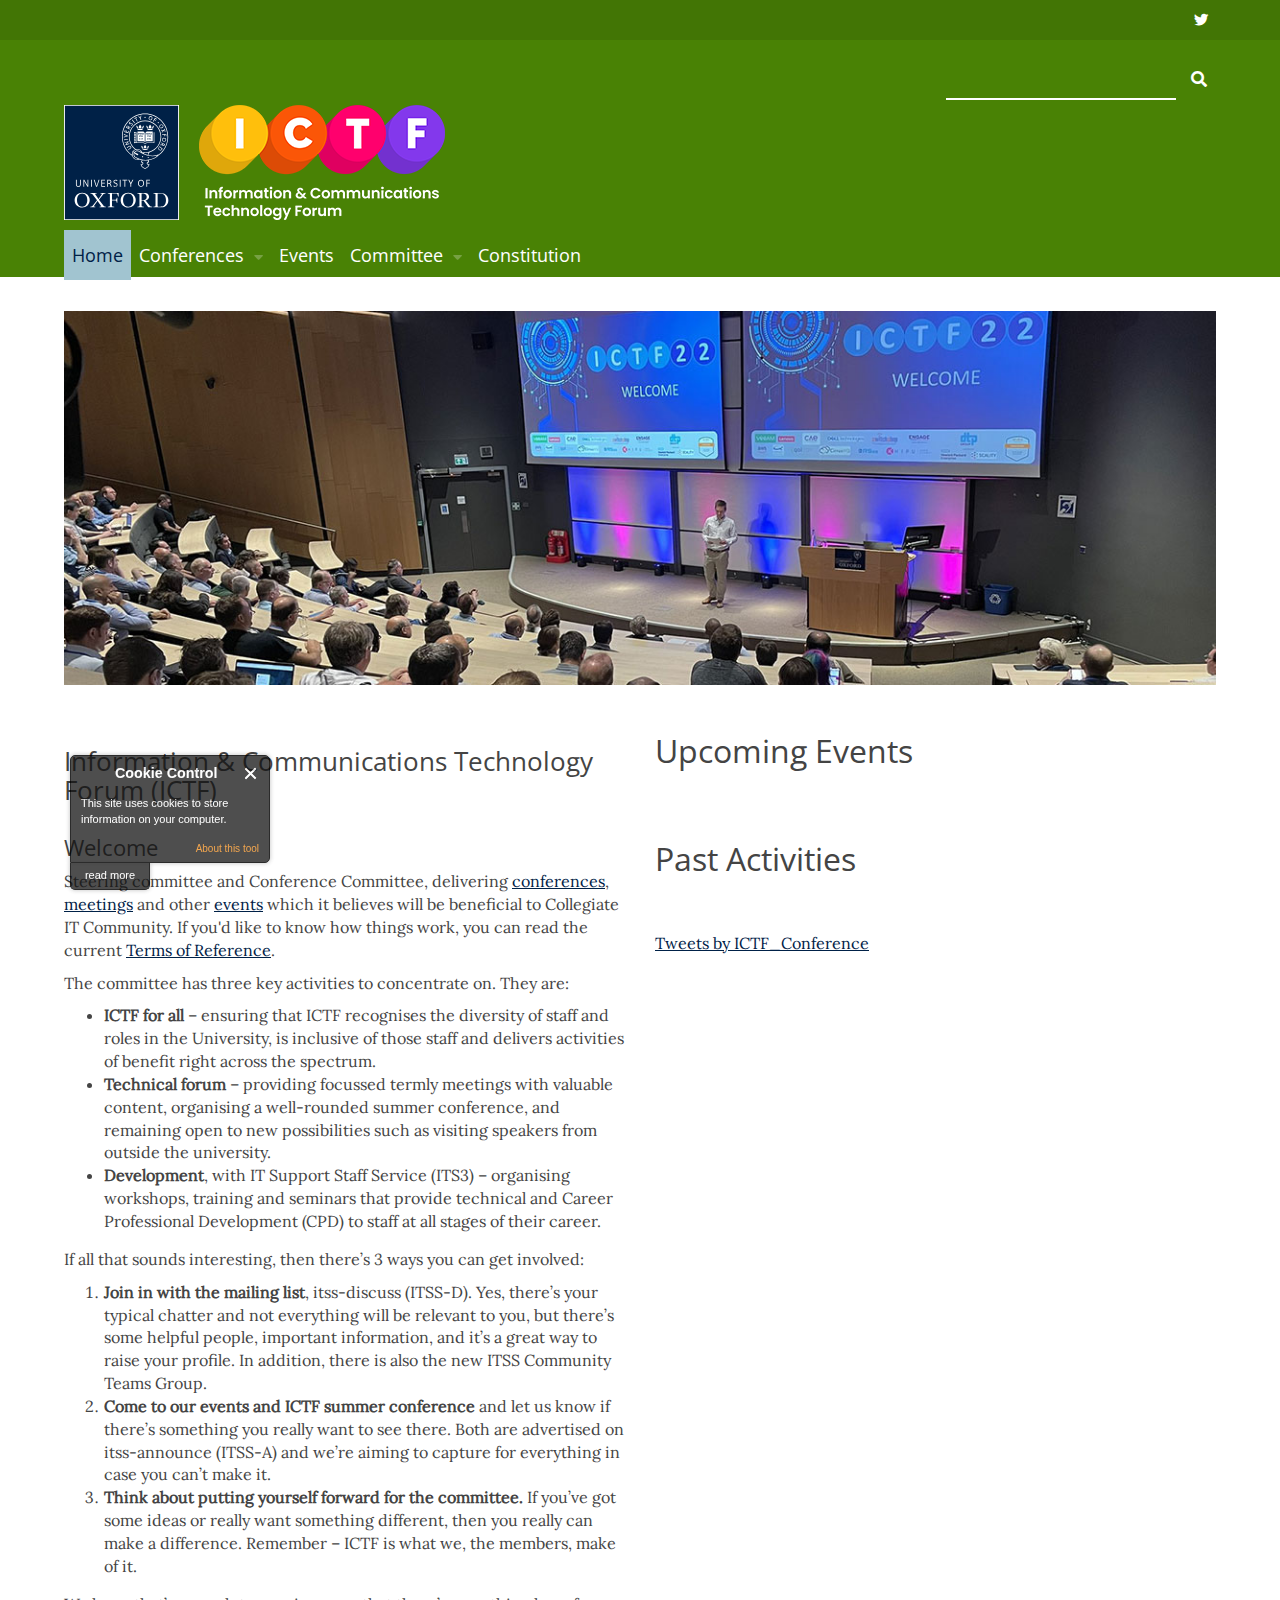
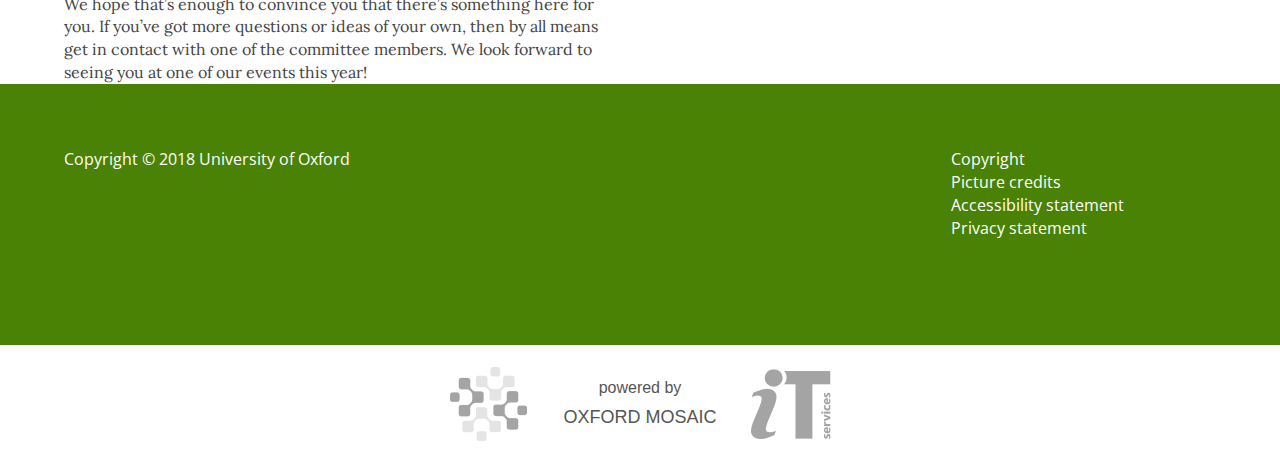
<file: ictf.web.ox.ac.uk/green.html>
<!DOCTYPE html>
<html lang="en" dir="ltr" prefix="content: http://purl.org/rss/1.0/modules/content/ dc: http://purl.org/dc/terms/ foaf: http://xmlns.com/foaf/0.1/ og: http://ogp.me/ns# rdfs: http://www.w3.org/2000/01/rdf-schema# sioc: http://rdfs.org/sioc/ns# sioct: http://rdfs.org/sioc/types# skos: http://www.w3.org/2004/02/skos/core# xsd: http://www.w3.org/2001/XMLSchema#">
<head>
  <!-- force compatibility mode (quirks mode) off in IE  to avoid IE8/9/10 rendering as IE7 -->
  <meta http-equiv="X-UA-Compatible" content="IE=edge" />
  <meta charset="utf-8"><script type="text/javascript">(window.NREUM||(NREUM={})).init={ajax:{deny_list:["bam.nr-data.net"]}};(window.NREUM||(NREUM={})).loader_config={xpid:"VQABUFZaCxAFVVZbAwIFXg==",licenseKey:"74a7a5817d",applicationID:"51794328"};window.NREUM||(NREUM={}),__nr_require=function(t,e,n){function r(n){if(!e[n]){var i=e[n]={exports:{}};t[n][0].call(i.exports,function(e){var i=t[n][1][e];return r(i||e)},i,i.exports)}return e[n].exports}if("function"==typeof __nr_require)return __nr_require;for(var i=0;i<n.length;i++)r(n[i]);return r}({1:[function(t,e,n){function r(t){try{s.console&&console.log(t)}catch(e){}}var i,o=t("ee"),a=t(27),s={};try{i=localStorage.getItem("__nr_flags").split(","),console&&"function"==typeof console.log&&(s.console=!0,i.indexOf("dev")!==-1&&(s.dev=!0),i.indexOf("nr_dev")!==-1&&(s.nrDev=!0))}catch(c){}s.nrDev&&o.on("internal-error",function(t){r(t.stack)}),s.dev&&o.on("fn-err",function(t,e,n){r(n.stack)}),s.dev&&(r("NR AGENT IN DEVELOPMENT MODE"),r("flags: "+a(s,function(t,e){return t}).join(", ")))},{}],2:[function(t,e,n){function r(t,e,n,r,s){try{p?p-=1:i(s||new UncaughtException(t,e,n),!0)}catch(f){try{o("ierr",[f,c.now(),!0])}catch(d){}}return"function"==typeof u&&u.apply(this,a(arguments))}function UncaughtException(t,e,n){this.message=t||"Uncaught error with no additional information",this.sourceURL=e,this.line=n}function i(t,e){var n=e?null:c.now();o("err",[t,n])}var o=t("handle"),a=t(28),s=t("ee"),c=t("loader"),f=t("gos"),u=window.onerror,d=!1,l="nr@seenError";if(!c.disabled){var p=0;c.features.err=!0,t(1),window.onerror=r;try{throw new Error}catch(h){"stack"in h&&(t(10),t(9),"addEventListener"in window&&t(6),c.xhrWrappable&&t(11),d=!0)}s.on("fn-start",function(t,e,n){d&&(p+=1)}),s.on("fn-err",function(t,e,n){d&&!n[l]&&(f(n,l,function(){return!0}),this.thrown=!0,i(n))}),s.on("fn-end",function(){d&&!this.thrown&&p>0&&(p-=1)}),s.on("internal-error",function(t){o("ierr",[t,c.now(),!0])})}},{}],3:[function(t,e,n){var r=t("loader");r.disabled||(r.features.ins=!0)},{}],4:[function(t,e,n){function r(){var t=new PerformanceObserver(function(t,e){var n=t.getEntries();s(v,[n])});try{t.observe({entryTypes:["resource"]})}catch(e){}}function i(t){if(s(v,[window.performance.getEntriesByType(w)]),window.performance["c"+l])try{window.performance[h](m,i,!1)}catch(t){}else try{window.performance[h]("webkit"+m,i,!1)}catch(t){}}function o(t){}if(window.performance&&window.performance.timing&&window.performance.getEntriesByType){var a=t("ee"),s=t("handle"),c=t(10),f=t(9),u=t(5),d=t(19),l="learResourceTimings",p="addEventListener",h="removeEventListener",m="resourcetimingbufferfull",v="bstResource",w="resource",g="-start",y="-end",x="fn"+g,b="fn"+y,E="bstTimer",R="pushState",S=t("loader");if(!S.disabled){S.features.stn=!0,t(8),"addEventListener"in window&&t(6);var O=NREUM.o.EV;a.on(x,function(t,e){var n=t[0];n instanceof O&&(this.bstStart=S.now())}),a.on(b,function(t,e){var n=t[0];n instanceof O&&s("bst",[n,e,this.bstStart,S.now()])}),c.on(x,function(t,e,n){this.bstStart=S.now(),this.bstType=n}),c.on(b,function(t,e){s(E,[e,this.bstStart,S.now(),this.bstType])}),f.on(x,function(){this.bstStart=S.now()}),f.on(b,function(t,e){s(E,[e,this.bstStart,S.now(),"requestAnimationFrame"])}),a.on(R+g,function(t){this.time=S.now(),this.startPath=location.pathname+location.hash}),a.on(R+y,function(t){s("bstHist",[location.pathname+location.hash,this.startPath,this.time])}),u()?(s(v,[window.performance.getEntriesByType("resource")]),r()):p in window.performance&&(window.performance["c"+l]?window.performance[p](m,i,d(!1)):window.performance[p]("webkit"+m,i,d(!1))),document[p]("scroll",o,d(!1)),document[p]("keypress",o,d(!1)),document[p]("click",o,d(!1))}}},{}],5:[function(t,e,n){e.exports=function(){return"PerformanceObserver"in window&&"function"==typeof window.PerformanceObserver}},{}],6:[function(t,e,n){function r(t){for(var e=t;e&&!e.hasOwnProperty(u);)e=Object.getPrototypeOf(e);e&&i(e)}function i(t){s.inPlace(t,[u,d],"-",o)}function o(t,e){return t[1]}var a=t("ee").get("events"),s=t("wrap-function")(a,!0),c=t("gos"),f=XMLHttpRequest,u="addEventListener",d="removeEventListener";e.exports=a,"getPrototypeOf"in Object?(r(document),r(window),r(f.prototype)):f.prototype.hasOwnProperty(u)&&(i(window),i(f.prototype)),a.on(u+"-start",function(t,e){var n=t[1];if(null!==n&&("function"==typeof n||"object"==typeof n)){var r=c(n,"nr@wrapped",function(){function t(){if("function"==typeof n.handleEvent)return n.handleEvent.apply(n,arguments)}var e={object:t,"function":n}[typeof n];return e?s(e,"fn-",null,e.name||"anonymous"):n});this.wrapped=t[1]=r}}),a.on(d+"-start",function(t){t[1]=this.wrapped||t[1]})},{}],7:[function(t,e,n){function r(t,e,n){var r=t[e];"function"==typeof r&&(t[e]=function(){var t=o(arguments),e={};i.emit(n+"before-start",[t],e);var a;e[m]&&e[m].dt&&(a=e[m].dt);var s=r.apply(this,t);return i.emit(n+"start",[t,a],s),s.then(function(t){return i.emit(n+"end",[null,t],s),t},function(t){throw i.emit(n+"end",[t],s),t})})}var i=t("ee").get("fetch"),o=t(28),a=t(27);e.exports=i;var s=window,c="fetch-",f=c+"body-",u=["arrayBuffer","blob","json","text","formData"],d=s.Request,l=s.Response,p=s.fetch,h="prototype",m="nr@context";d&&l&&p&&(a(u,function(t,e){r(d[h],e,f),r(l[h],e,f)}),r(s,"fetch",c),i.on(c+"end",function(t,e){var n=this;if(e){var r=e.headers.get("content-length");null!==r&&(n.rxSize=r),i.emit(c+"done",[null,e],n)}else i.emit(c+"done",[t],n)}))},{}],8:[function(t,e,n){var r=t("ee").get("history"),i=t("wrap-function")(r);e.exports=r;var o=window.history&&window.history.constructor&&window.history.constructor.prototype,a=window.history;o&&o.pushState&&o.replaceState&&(a=o),i.inPlace(a,["pushState","replaceState"],"-")},{}],9:[function(t,e,n){var r=t("ee").get("raf"),i=t("wrap-function")(r),o="equestAnimationFrame";e.exports=r,i.inPlace(window,["r"+o,"mozR"+o,"webkitR"+o,"msR"+o],"raf-"),r.on("raf-start",function(t){t[0]=i(t[0],"fn-")})},{}],10:[function(t,e,n){function r(t,e,n){t[0]=a(t[0],"fn-",null,n)}function i(t,e,n){this.method=n,this.timerDuration=isNaN(t[1])?0:+t[1],t[0]=a(t[0],"fn-",this,n)}var o=t("ee").get("timer"),a=t("wrap-function")(o),s="setTimeout",c="setInterval",f="clearTimeout",u="-start",d="-";e.exports=o,a.inPlace(window,[s,"setImmediate"],s+d),a.inPlace(window,[c],c+d),a.inPlace(window,[f,"clearImmediate"],f+d),o.on(c+u,r),o.on(s+u,i)},{}],11:[function(t,e,n){function r(t,e){d.inPlace(e,["onreadystatechange"],"fn-",s)}function i(){var t=this,e=u.context(t);t.readyState>3&&!e.resolved&&(e.resolved=!0,u.emit("xhr-resolved",[],t)),d.inPlace(t,y,"fn-",s)}function o(t){x.push(t),m&&(E?E.then(a):w?w(a):(R=-R,S.data=R))}function a(){for(var t=0;t<x.length;t++)r([],x[t]);x.length&&(x=[])}function s(t,e){return e}function c(t,e){for(var n in t)e[n]=t[n];return e}t(6);var f=t("ee"),u=f.get("xhr"),d=t("wrap-function")(u),l=t(19),p=NREUM.o,h=p.XHR,m=p.MO,v=p.PR,w=p.SI,g="readystatechange",y=["onload","onerror","onabort","onloadstart","onloadend","onprogress","ontimeout"],x=[];e.exports=u;var b=window.XMLHttpRequest=function(t){var e=new h(t);try{u.emit("new-xhr",[e],e),e.addEventListener(g,i,l(!1))}catch(n){try{u.emit("internal-error",[n])}catch(r){}}return e};if(c(h,b),b.prototype=h.prototype,d.inPlace(b.prototype,["open","send"],"-xhr-",s),u.on("send-xhr-start",function(t,e){r(t,e),o(e)}),u.on("open-xhr-start",r),m){var E=v&&v.resolve();if(!w&&!v){var R=1,S=document.createTextNode(R);new m(a).observe(S,{characterData:!0})}}else f.on("fn-end",function(t){t[0]&&t[0].type===g||a()})},{}],12:[function(t,e,n){function r(t){if(!s(t))return null;var e=window.NREUM;if(!e.loader_config)return null;var n=(e.loader_config.accountID||"").toString()||null,r=(e.loader_config.agentID||"").toString()||null,f=(e.loader_config.trustKey||"").toString()||null;if(!n||!r)return null;var h=p.generateSpanId(),m=p.generateTraceId(),v=Date.now(),w={spanId:h,traceId:m,timestamp:v};return(t.sameOrigin||c(t)&&l())&&(w.traceContextParentHeader=i(h,m),w.traceContextStateHeader=o(h,v,n,r,f)),(t.sameOrigin&&!u()||!t.sameOrigin&&c(t)&&d())&&(w.newrelicHeader=a(h,m,v,n,r,f)),w}function i(t,e){return"00-"+e+"-"+t+"-01"}function o(t,e,n,r,i){var o=0,a="",s=1,c="",f="";return i+"@nr="+o+"-"+s+"-"+n+"-"+r+"-"+t+"-"+a+"-"+c+"-"+f+"-"+e}function a(t,e,n,r,i,o){var a="btoa"in window&&"function"==typeof window.btoa;if(!a)return null;var s={v:[0,1],d:{ty:"Browser",ac:r,ap:i,id:t,tr:e,ti:n}};return o&&r!==o&&(s.d.tk=o),btoa(JSON.stringify(s))}function s(t){return f()&&c(t)}function c(t){var e=!1,n={};if("init"in NREUM&&"distributed_tracing"in NREUM.init&&(n=NREUM.init.distributed_tracing),t.sameOrigin)e=!0;else if(n.allowed_origins instanceof Array)for(var r=0;r<n.allowed_origins.length;r++){var i=h(n.allowed_origins[r]);if(t.hostname===i.hostname&&t.protocol===i.protocol&&t.port===i.port){e=!0;break}}return e}function f(){return"init"in NREUM&&"distributed_tracing"in NREUM.init&&!!NREUM.init.distributed_tracing.enabled}function u(){return"init"in NREUM&&"distributed_tracing"in NREUM.init&&!!NREUM.init.distributed_tracing.exclude_newrelic_header}function d(){return"init"in NREUM&&"distributed_tracing"in NREUM.init&&NREUM.init.distributed_tracing.cors_use_newrelic_header!==!1}function l(){return"init"in NREUM&&"distributed_tracing"in NREUM.init&&!!NREUM.init.distributed_tracing.cors_use_tracecontext_headers}var p=t(24),h=t(14);e.exports={generateTracePayload:r,shouldGenerateTrace:s}},{}],13:[function(t,e,n){function r(t){var e=this.params,n=this.metrics;if(!this.ended){this.ended=!0;for(var r=0;r<l;r++)t.removeEventListener(d[r],this.listener,!1);return e.protocol&&"data"===e.protocol?void g("Ajax/DataUrl/Excluded"):void(e.aborted||(n.duration=a.now()-this.startTime,this.loadCaptureCalled||4!==t.readyState?null==e.status&&(e.status=0):o(this,t),n.cbTime=this.cbTime,s("xhr",[e,n,this.startTime,this.endTime,"xhr"],this)))}}function i(t,e){var n=c(e),r=t.params;r.hostname=n.hostname,r.port=n.port,r.protocol=n.protocol,r.host=n.hostname+":"+n.port,r.pathname=n.pathname,t.parsedOrigin=n,t.sameOrigin=n.sameOrigin}function o(t,e){t.params.status=e.status;var n=v(e,t.lastSize);if(n&&(t.metrics.rxSize=n),t.sameOrigin){var r=e.getResponseHeader("X-NewRelic-App-Data");r&&(t.params.cat=r.split(", ").pop())}t.loadCaptureCalled=!0}var a=t("loader");if(a.xhrWrappable&&!a.disabled){var s=t("handle"),c=t(14),f=t(12).generateTracePayload,u=t("ee"),d=["load","error","abort","timeout"],l=d.length,p=t("id"),h=t(20),m=t(18),v=t(15),w=t(19),g=t(21).recordSupportability,y=NREUM.o.REQ,x=window.XMLHttpRequest;a.features.xhr=!0,t(11),t(7),u.on("new-xhr",function(t){var e=this;e.totalCbs=0,e.called=0,e.cbTime=0,e.end=r,e.ended=!1,e.xhrGuids={},e.lastSize=null,e.loadCaptureCalled=!1,e.params=this.params||{},e.metrics=this.metrics||{},t.addEventListener("load",function(n){o(e,t)},w(!1)),h&&(h>34||h<10)||t.addEventListener("progress",function(t){e.lastSize=t.loaded},w(!1))}),u.on("open-xhr-start",function(t){this.params={method:t[0]},i(this,t[1]),this.metrics={}}),u.on("open-xhr-end",function(t,e){"loader_config"in NREUM&&"xpid"in NREUM.loader_config&&this.sameOrigin&&e.setRequestHeader("X-NewRelic-ID",NREUM.loader_config.xpid);var n=f(this.parsedOrigin);if(n){var r=!1;n.newrelicHeader&&(e.setRequestHeader("newrelic",n.newrelicHeader),r=!0),n.traceContextParentHeader&&(e.setRequestHeader("traceparent",n.traceContextParentHeader),n.traceContextStateHeader&&e.setRequestHeader("tracestate",n.traceContextStateHeader),r=!0),r&&(this.dt=n)}}),u.on("send-xhr-start",function(t,e){var n=this.metrics,r=t[0],i=this;if(n&&r){var o=m(r);o&&(n.txSize=o)}this.startTime=a.now(),this.listener=function(t){try{"abort"!==t.type||i.loadCaptureCalled||(i.params.aborted=!0),("load"!==t.type||i.called===i.totalCbs&&(i.onloadCalled||"function"!=typeof e.onload))&&i.end(e)}catch(n){try{u.emit("internal-error",[n])}catch(r){}}};for(var s=0;s<l;s++)e.addEventListener(d[s],this.listener,w(!1))}),u.on("xhr-cb-time",function(t,e,n){this.cbTime+=t,e?this.onloadCalled=!0:this.called+=1,this.called!==this.totalCbs||!this.onloadCalled&&"function"==typeof n.onload||this.end(n)}),u.on("xhr-load-added",function(t,e){var n=""+p(t)+!!e;this.xhrGuids&&!this.xhrGuids[n]&&(this.xhrGuids[n]=!0,this.totalCbs+=1)}),u.on("xhr-load-removed",function(t,e){var n=""+p(t)+!!e;this.xhrGuids&&this.xhrGuids[n]&&(delete this.xhrGuids[n],this.totalCbs-=1)}),u.on("xhr-resolved",function(){this.endTime=a.now()}),u.on("addEventListener-end",function(t,e){e instanceof x&&"load"===t[0]&&u.emit("xhr-load-added",[t[1],t[2]],e)}),u.on("removeEventListener-end",function(t,e){e instanceof x&&"load"===t[0]&&u.emit("xhr-load-removed",[t[1],t[2]],e)}),u.on("fn-start",function(t,e,n){e instanceof x&&("onload"===n&&(this.onload=!0),("load"===(t[0]&&t[0].type)||this.onload)&&(this.xhrCbStart=a.now()))}),u.on("fn-end",function(t,e){this.xhrCbStart&&u.emit("xhr-cb-time",[a.now()-this.xhrCbStart,this.onload,e],e)}),u.on("fetch-before-start",function(t){function e(t,e){var n=!1;return e.newrelicHeader&&(t.set("newrelic",e.newrelicHeader),n=!0),e.traceContextParentHeader&&(t.set("traceparent",e.traceContextParentHeader),e.traceContextStateHeader&&t.set("tracestate",e.traceContextStateHeader),n=!0),n}var n,r=t[1]||{};"string"==typeof t[0]?n=t[0]:t[0]&&t[0].url?n=t[0].url:window.URL&&t[0]&&t[0]instanceof URL&&(n=t[0].href),n&&(this.parsedOrigin=c(n),this.sameOrigin=this.parsedOrigin.sameOrigin);var i=f(this.parsedOrigin);if(i&&(i.newrelicHeader||i.traceContextParentHeader))if("string"==typeof t[0]||window.URL&&t[0]&&t[0]instanceof URL){var o={};for(var a in r)o[a]=r[a];o.headers=new Headers(r.headers||{}),e(o.headers,i)&&(this.dt=i),t.length>1?t[1]=o:t.push(o)}else t[0]&&t[0].headers&&e(t[0].headers,i)&&(this.dt=i)}),u.on("fetch-start",function(t,e){this.params={},this.metrics={},this.startTime=a.now(),this.dt=e,t.length>=1&&(this.target=t[0]),t.length>=2&&(this.opts=t[1]);var n,r=this.opts||{},o=this.target;if("string"==typeof o?n=o:"object"==typeof o&&o instanceof y?n=o.url:window.URL&&"object"==typeof o&&o instanceof URL&&(n=o.href),i(this,n),"data"!==this.params.protocol){var s=(""+(o&&o instanceof y&&o.method||r.method||"GET")).toUpperCase();this.params.method=s,this.txSize=m(r.body)||0}}),u.on("fetch-done",function(t,e){if(this.endTime=a.now(),this.params||(this.params={}),"data"===this.params.protocol)return void g("Ajax/DataUrl/Excluded");this.params.status=e?e.status:0;var n;"string"==typeof this.rxSize&&this.rxSize.length>0&&(n=+this.rxSize);var r={txSize:this.txSize,rxSize:n,duration:a.now()-this.startTime};s("xhr",[this.params,r,this.startTime,this.endTime,"fetch"],this)})}},{}],14:[function(t,e,n){var r={};e.exports=function(t){if(t in r)return r[t];if(0===(t||"").indexOf("data:"))return{protocol:"data"};var e=document.createElement("a"),n=window.location,i={};e.href=t,i.port=e.port;var o=e.href.split("://");!i.port&&o[1]&&(i.port=o[1].split("/")[0].split("@").pop().split(":")[1]),i.port&&"0"!==i.port||(i.port="https"===o[0]?"443":"80"),i.hostname=e.hostname||n.hostname,i.pathname=e.pathname,i.protocol=o[0],"/"!==i.pathname.charAt(0)&&(i.pathname="/"+i.pathname);var a=!e.protocol||":"===e.protocol||e.protocol===n.protocol,s=e.hostname===document.domain&&e.port===n.port;return i.sameOrigin=a&&(!e.hostname||s),"/"===i.pathname&&(r[t]=i),i}},{}],15:[function(t,e,n){function r(t,e){var n=t.responseType;return"json"===n&&null!==e?e:"arraybuffer"===n||"blob"===n||"json"===n?i(t.response):"text"===n||""===n||void 0===n?i(t.responseText):void 0}var i=t(18);e.exports=r},{}],16:[function(t,e,n){function r(){}function i(t,e,n,r){return function(){return u.recordSupportability("API/"+e+"/called"),o(t+e,[f.now()].concat(s(arguments)),n?null:this,r),n?void 0:this}}var o=t("handle"),a=t(27),s=t(28),c=t("ee").get("tracer"),f=t("loader"),u=t(21),d=NREUM;"undefined"==typeof window.newrelic&&(newrelic=d);var l=["setPageViewName","setCustomAttribute","setErrorHandler","finished","addToTrace","inlineHit","addRelease"],p="api-",h=p+"ixn-";a(l,function(t,e){d[e]=i(p,e,!0,"api")}),d.addPageAction=i(p,"addPageAction",!0),d.setCurrentRouteName=i(p,"routeName",!0),e.exports=newrelic,d.interaction=function(){return(new r).get()};var m=r.prototype={createTracer:function(t,e){var n={},r=this,i="function"==typeof e;return o(h+"tracer",[f.now(),t,n],r),function(){if(c.emit((i?"":"no-")+"fn-start",[f.now(),r,i],n),i)try{return e.apply(this,arguments)}catch(t){throw c.emit("fn-err",[arguments,this,t],n),t}finally{c.emit("fn-end",[f.now()],n)}}}};a("actionText,setName,setAttribute,save,ignore,onEnd,getContext,end,get".split(","),function(t,e){m[e]=i(h,e)}),newrelic.noticeError=function(t,e){"string"==typeof t&&(t=new Error(t)),u.recordSupportability("API/noticeError/called"),o("err",[t,f.now(),!1,e])}},{}],17:[function(t,e,n){function r(t){if(NREUM.init){for(var e=NREUM.init,n=t.split("."),r=0;r<n.length-1;r++)if(e=e[n[r]],"object"!=typeof e)return;return e=e[n[n.length-1]]}}e.exports={getConfiguration:r}},{}],18:[function(t,e,n){e.exports=function(t){if("string"==typeof t&&t.length)return t.length;if("object"==typeof t){if("undefined"!=typeof ArrayBuffer&&t instanceof ArrayBuffer&&t.byteLength)return t.byteLength;if("undefined"!=typeof Blob&&t instanceof Blob&&t.size)return t.size;if(!("undefined"!=typeof FormData&&t instanceof FormData))try{return JSON.stringify(t).length}catch(e){return}}}},{}],19:[function(t,e,n){var r=!1;try{var i=Object.defineProperty({},"passive",{get:function(){r=!0}});window.addEventListener("testPassive",null,i),window.removeEventListener("testPassive",null,i)}catch(o){}e.exports=function(t){return r?{passive:!0,capture:!!t}:!!t}},{}],20:[function(t,e,n){var r=0,i=navigator.userAgent.match(/Firefox[\/\s](\d+\.\d+)/);i&&(r=+i[1]),e.exports=r},{}],21:[function(t,e,n){function r(t,e){var n=[a,t,{name:t},e];return o("storeMetric",n,null,"api"),n}function i(t,e){var n=[s,t,{name:t},e];return o("storeEventMetrics",n,null,"api"),n}var o=t("handle"),a="sm",s="cm";e.exports={constants:{SUPPORTABILITY_METRIC:a,CUSTOM_METRIC:s},recordSupportability:r,recordCustom:i}},{}],22:[function(t,e,n){function r(){return s.exists&&performance.now?Math.round(performance.now()):(o=Math.max((new Date).getTime(),o))-a}function i(){return o}var o=(new Date).getTime(),a=o,s=t(29);e.exports=r,e.exports.offset=a,e.exports.getLastTimestamp=i},{}],23:[function(t,e,n){function r(t,e){var n=t.getEntries();n.forEach(function(t){"first-paint"===t.name?p("timing",["fp",Math.floor(t.startTime)]):"first-contentful-paint"===t.name&&p("timing",["fcp",Math.floor(t.startTime)])})}function i(t,e){var n=t.getEntries();if(n.length>0){var r=n[n.length-1];if(f&&f<r.startTime)return;var i=[r],o=a({});o&&i.push(o),p("lcp",i)}}function o(t){t.getEntries().forEach(function(t){t.hadRecentInput||p("cls",[t])})}function a(t){var e=navigator.connection||navigator.mozConnection||navigator.webkitConnection;if(e)return e.type&&(t["net-type"]=e.type),e.effectiveType&&(t["net-etype"]=e.effectiveType),e.rtt&&(t["net-rtt"]=e.rtt),e.downlink&&(t["net-dlink"]=e.downlink),t}function s(t){if(t instanceof w&&!y){var e=Math.round(t.timeStamp),n={type:t.type};a(n),e<=h.now()?n.fid=h.now()-e:e>h.offset&&e<=Date.now()?(e-=h.offset,n.fid=h.now()-e):e=h.now(),y=!0,p("timing",["fi",e,n])}}function c(t){"hidden"===t&&(f=h.now(),p("pageHide",[f]))}if(!("init"in NREUM&&"page_view_timing"in NREUM.init&&"enabled"in NREUM.init.page_view_timing&&NREUM.init.page_view_timing.enabled===!1)){var f,u,d,l,p=t("handle"),h=t("loader"),m=t(26),v=t(19),w=NREUM.o.EV;if("PerformanceObserver"in window&&"function"==typeof window.PerformanceObserver){u=new PerformanceObserver(r);try{u.observe({entryTypes:["paint"]})}catch(g){}d=new PerformanceObserver(i);try{d.observe({entryTypes:["largest-contentful-paint"]})}catch(g){}l=new PerformanceObserver(o);try{l.observe({type:"layout-shift",buffered:!0})}catch(g){}}if("addEventListener"in document){var y=!1,x=["click","keydown","mousedown","pointerdown","touchstart"];x.forEach(function(t){document.addEventListener(t,s,v(!1))})}m(c)}},{}],24:[function(t,e,n){function r(){function t(){return e?15&e[n++]:16*Math.random()|0}var e=null,n=0,r=window.crypto||window.msCrypto;r&&r.getRandomValues&&(e=r.getRandomValues(new Uint8Array(31)));for(var i,o="xxxxxxxx-xxxx-4xxx-yxxx-xxxxxxxxxxxx",a="",s=0;s<o.length;s++)i=o[s],"x"===i?a+=t().toString(16):"y"===i?(i=3&t()|8,a+=i.toString(16)):a+=i;return a}function i(){return a(16)}function o(){return a(32)}function a(t){function e(){return n?15&n[r++]:16*Math.random()|0}var n=null,r=0,i=window.crypto||window.msCrypto;i&&i.getRandomValues&&Uint8Array&&(n=i.getRandomValues(new Uint8Array(t)));for(var o=[],a=0;a<t;a++)o.push(e().toString(16));return o.join("")}e.exports={generateUuid:r,generateSpanId:i,generateTraceId:o}},{}],25:[function(t,e,n){function r(t,e){if(!i)return!1;if(t!==i)return!1;if(!e)return!0;if(!o)return!1;for(var n=o.split("."),r=e.split("."),a=0;a<r.length;a++)if(r[a]!==n[a])return!1;return!0}var i=null,o=null,a=/Version\/(\S+)\s+Safari/;if(navigator.userAgent){var s=navigator.userAgent,c=s.match(a);c&&s.indexOf("Chrome")===-1&&s.indexOf("Chromium")===-1&&(i="Safari",o=c[1])}e.exports={agent:i,version:o,match:r}},{}],26:[function(t,e,n){function r(t){function e(){t(s&&document[s]?document[s]:document[o]?"hidden":"visible")}"addEventListener"in document&&a&&document.addEventListener(a,e,i(!1))}var i=t(19);e.exports=r;var o,a,s;"undefined"!=typeof document.hidden?(o="hidden",a="visibilitychange",s="visibilityState"):"undefined"!=typeof document.msHidden?(o="msHidden",a="msvisibilitychange"):"undefined"!=typeof document.webkitHidden&&(o="webkitHidden",a="webkitvisibilitychange",s="webkitVisibilityState")},{}],27:[function(t,e,n){function r(t,e){var n=[],r="",o=0;for(r in t)i.call(t,r)&&(n[o]=e(r,t[r]),o+=1);return n}var i=Object.prototype.hasOwnProperty;e.exports=r},{}],28:[function(t,e,n){function r(t,e,n){e||(e=0),"undefined"==typeof n&&(n=t?t.length:0);for(var r=-1,i=n-e||0,o=Array(i<0?0:i);++r<i;)o[r]=t[e+r];return o}e.exports=r},{}],29:[function(t,e,n){e.exports={exists:"undefined"!=typeof window.performance&&window.performance.timing&&"undefined"!=typeof window.performance.timing.navigationStart}},{}],ee:[function(t,e,n){function r(){}function i(t){function e(t){return t&&t instanceof r?t:t?f(t,c,a):a()}function n(n,r,i,o,a){if(a!==!1&&(a=!0),!p.aborted||o){t&&a&&t(n,r,i);for(var s=e(i),c=m(n),f=c.length,u=0;u<f;u++)c[u].apply(s,r);var l=d[y[n]];return l&&l.push([x,n,r,s]),s}}function o(t,e){g[t]=m(t).concat(e)}function h(t,e){var n=g[t];if(n)for(var r=0;r<n.length;r++)n[r]===e&&n.splice(r,1)}function m(t){return g[t]||[]}function v(t){return l[t]=l[t]||i(n)}function w(t,e){p.aborted||u(t,function(t,n){e=e||"feature",y[n]=e,e in d||(d[e]=[])})}var g={},y={},x={on:o,addEventListener:o,removeEventListener:h,emit:n,get:v,listeners:m,context:e,buffer:w,abort:s,aborted:!1};return x}function o(t){return f(t,c,a)}function a(){return new r}function s(){(d.api||d.feature)&&(p.aborted=!0,d=p.backlog={})}var c="nr@context",f=t("gos"),u=t(27),d={},l={},p=e.exports=i();e.exports.getOrSetContext=o,p.backlog=d},{}],gos:[function(t,e,n){function r(t,e,n){if(i.call(t,e))return t[e];var r=n();if(Object.defineProperty&&Object.keys)try{return Object.defineProperty(t,e,{value:r,writable:!0,enumerable:!1}),r}catch(o){}return t[e]=r,r}var i=Object.prototype.hasOwnProperty;e.exports=r},{}],handle:[function(t,e,n){function r(t,e,n,r){i.buffer([t],r),i.emit(t,e,n)}var i=t("ee").get("handle");e.exports=r,r.ee=i},{}],id:[function(t,e,n){function r(t){var e=typeof t;return!t||"object"!==e&&"function"!==e?-1:t===window?0:a(t,o,function(){return i++})}var i=1,o="nr@id",a=t("gos");e.exports=r},{}],loader:[function(t,e,n){function r(){if(!O++){var t=S.info=NREUM.info,e=m.getElementsByTagName("script")[0];if(setTimeout(f.abort,3e4),!(t&&t.licenseKey&&t.applicationID&&e))return f.abort();c(E,function(e,n){t[e]||(t[e]=n)});var n=a();s("mark",["onload",n+S.offset],null,"api"),s("timing",["load",n]);var r=m.createElement("script");0===t.agent.indexOf("http://")||0===t.agent.indexOf("https://")?r.src=t.agent:r.src=p+"://"+t.agent,e.parentNode.insertBefore(r,e)}}function i(){"complete"===m.readyState&&o()}function o(){s("mark",["domContent",a()+S.offset],null,"api")}var a=t(22),s=t("handle"),c=t(27),f=t("ee"),u=t(25),d=t(17),l=t(19),p=d.getConfiguration("ssl")===!1?"http":"https",h=window,m=h.document,v="addEventListener",w="attachEvent",g=h.XMLHttpRequest,y=g&&g.prototype,x=!1;NREUM.o={ST:setTimeout,SI:h.setImmediate,CT:clearTimeout,XHR:g,REQ:h.Request,EV:h.Event,PR:h.Promise,MO:h.MutationObserver};var b=""+location,E={beacon:"bam.nr-data.net",errorBeacon:"bam.nr-data.net",agent:"js-agent.newrelic.com/nr-1216.min.js"},R=g&&y&&y[v]&&!/CriOS/.test(navigator.userAgent),S=e.exports={offset:a.getLastTimestamp(),now:a,origin:b,features:{},xhrWrappable:R,userAgent:u,disabled:x};if(!x){t(16),t(23),m[v]?(m[v]("DOMContentLoaded",o,l(!1)),h[v]("load",r,l(!1))):(m[w]("onreadystatechange",i),h[w]("onload",r)),s("mark",["firstbyte",a.getLastTimestamp()],null,"api");var O=0}},{}],"wrap-function":[function(t,e,n){function r(t,e){function n(e,n,r,c,f){function nrWrapper(){var o,a,u,l;try{a=this,o=d(arguments),u="function"==typeof r?r(o,a):r||{}}catch(p){i([p,"",[o,a,c],u],t)}s(n+"start",[o,a,c],u,f);try{return l=e.apply(a,o)}catch(h){throw s(n+"err",[o,a,h],u,f),h}finally{s(n+"end",[o,a,l],u,f)}}return a(e)?e:(n||(n=""),nrWrapper[l]=e,o(e,nrWrapper,t),nrWrapper)}function r(t,e,r,i,o){r||(r="");var s,c,f,u="-"===r.charAt(0);for(f=0;f<e.length;f++)c=e[f],s=t[c],a(s)||(t[c]=n(s,u?c+r:r,i,c,o))}function s(n,r,o,a){if(!h||e){var s=h;h=!0;try{t.emit(n,r,o,e,a)}catch(c){i([c,n,r,o],t)}h=s}}return t||(t=u),n.inPlace=r,n.flag=l,n}function i(t,e){e||(e=u);try{e.emit("internal-error",t)}catch(n){}}function o(t,e,n){if(Object.defineProperty&&Object.keys)try{var r=Object.keys(t);return r.forEach(function(n){Object.defineProperty(e,n,{get:function(){return t[n]},set:function(e){return t[n]=e,e}})}),e}catch(o){i([o],n)}for(var a in t)p.call(t,a)&&(e[a]=t[a]);return e}function a(t){return!(t&&t instanceof Function&&t.apply&&!t[l])}function s(t,e){var n=e(t);return n[l]=t,o(t,n,u),n}function c(t,e,n){var r=t[e];t[e]=s(r,n)}function f(){for(var t=arguments.length,e=new Array(t),n=0;n<t;++n)e[n]=arguments[n];return e}var u=t("ee"),d=t(28),l="nr@original",p=Object.prototype.hasOwnProperty,h=!1;e.exports=r,e.exports.wrapFunction=s,e.exports.wrapInPlace=c,e.exports.argsToArray=f},{}]},{},["loader",2,13,4,3]);</script>
  <meta name="viewport" content="width=device-width, initial-scale=1.0">
  <meta name="Generator" content="Drupal 7 (http://drupal.org)" />
<link rel="shortlink" href="https://ictf.web.ox.ac.uk/node/96" />
<meta property="twitter:card" content="summary" />
<meta property="og:url" content="https://ictf.web.ox.ac.uk/welcome" />
<meta property="og:title" content="Welcome to the ICTF website" />
<meta property="og:image" content="https://ictf.web.ox.ac.uk/sites/default/files/ictf/site-logo/ictf-asset.png" />
<link rel="stylesheet" href="../fonts.googleapis.com/css%3Ffamily=Open+Sans:400,700|Lora:400.css" />
<link rel="canonical" href="https://www.ictf.ox.ac.uk/welcome" />
  <link rel="sitemap" type="application/xml" title="Sitemap" href="https://ictf.web.ox.ac.uk/sitemap.xml" />
  <title>Welcome to the ICTF website | ICTF</title>
  <link type="text/css" rel="stylesheet" href="sites/default/files/css/css_lQaZfjVpwP_oGNqdtWCSpJT1EMqXdMiU84ekLLxQnc4.css" media="all" />
<link type="text/css" rel="stylesheet" href="sites/default/files/css/css_86f_LO9LjJns9j8-O9rIjSTzPvqUF5yWHhtPul8iVPI.css" media="all" />
<link type="text/css" rel="stylesheet" href="sites/default/files/css/css_1ouum7EFf8TGsFfDAOsiynRbdF_6QuUiATgV1hD-wDc.css" media="all" />
<link type="text/css" rel="stylesheet" href="sites/default/files/css/css_cBYuMDFVIgyXbbcnE0nFN8nQsY4hg7d_gckjEd1rt8s.css" media="all" />
<style>select.field-add-more-type option[value=custom_css]{display:none}
select.field-add-more-type option[value=custom_javascript]{display:none}
select.field-add-more-type option[value=web_application]{display:none}
select.field-add-more-type option[value=form]{display:none}
.field-name-field-advanced-section-content .field-name-field-enable-widget-bg-color,.field-name-field-advanced-section-content .field-name-field-widget-background-colour,.field-name-field-advanced-section-content .field-name-field-title-text-colour{display:none;}
.field-name-field-advanced-tab-content .field-name-field-enable-widget-bg-color,.field-name-field-advanced-tab-content .field-name-field-widget-background-colour,.field-name-field-advanced-tab-content .field-name-field-title-text-colour{display:none;}
select.field-add-more-type option[value=custom_css]{display:none}
select.field-add-more-type option[value=custom_javascript]{display:none}
select.field-add-more-type option[value=web_application]{display:none}
select.field-add-more-type option[value=form]{display:none}
.field-name-field-advanced-section-content .field-name-field-enable-widget-bg-color,.field-name-field-advanced-section-content .field-name-field-widget-background-colour,.field-name-field-advanced-section-content .field-name-field-title-text-colour{display:none;}
.field-name-field-advanced-tab-content .field-name-field-enable-widget-bg-color,.field-name-field-advanced-tab-content .field-name-field-widget-background-colour,.field-name-field-advanced-tab-content .field-name-field-title-text-colour{display:none;}
</style>
<link type="text/css" rel="stylesheet" href="sites/default/files/css/css_QJ4L0LlboWsStEBE_A6rM0T5DN7DxXA8RTrXPXEptUk.css" media="all" />
<link type="text/css" rel="stylesheet" href="../cdn.jsdelivr.net/npm/bootstrap@3.4.1/dist/css/bootstrap.min.css" media="all" />
<link type="text/css" rel="stylesheet" href="../cdn.jsdelivr.net/npm/@unicorn-fail/drupal-bootstrap-styles@0.0.2/dist/3.3.1/7.x-3.x/drupal-bootstrap.min.css" media="all" />
<link type="text/css" rel="stylesheet" href="sites/default/files/css/css_9ofpqioVgnaQ5H3uqisaUscTtFZmVqqrZZMC8UgDgAc.css" media="all" />
<link type="text/css" rel="stylesheet" href="sites/default/files/css/green.css" media="all" />
  <!-- HTML5 element support for IE6-8 -->
  <!--[if lt IE 9]>
    <script src="//html5shiv.googlecode.com/svn/trunk/html5.js"></script>
  <![endif]-->
  <script src="sites/default/files/js/js_3670YW8Ig3WsKzB-Z-aP4AZYic-Sl8TGyNpzZboIaHw.js"></script>
<script>jQuery.migrateMute=true;jQuery.migrateTrace=false;</script>
<script src="sites/default/files/js/js_pTE_KHb06coJF-VmdrCS-0e7w9H8L4JjVC_GhTQ1S3M.js"></script>
<script src="sites/default/files/js/js_0wXl1EnRTYvCPvaqnGUsm2_L-4mqB-g1mvIHORl9TdA.js"></script>
<script src="../cdn.jsdelivr.net/npm/bootstrap@3.4.1/dist/js/bootstrap.min.js"></script>
<script src="sites/default/files/js/js_lY5Bt0MdnK3FFJCgkndDEG2ZhH1Ijkdi6XTajath94Q.js"></script>
<script src="sites/default/files/js/js_QkhkIGuIjrW-VeQcjjpO64AjeFvoDgT_3CwKq7s9O6E.js"></script>
<script src="../cdnjs.cloudflare.com/ajax/libs/core-js/2.5.0/core.js"></script>
<script src="sites/default/files/js/js_uaBK6xI6VyMjZJteHB2P4zGFgOBYOJlH4iui_uj4DRg.js"></script>
<script>var tag = document.createElement('script');
tag.src = "https://www.youtube.com/iframe_api";
var firstScriptTag = document.getElementsByTagName('script')[0];
firstScriptTag.parentNode.insertBefore(tag, firstScriptTag);</script>
<script>var tag = document.createElement('script');
tag.src = "https://www.youtube.com/iframe_api";
var firstScriptTag = document.getElementsByTagName('script')[0];
firstScriptTag.parentNode.insertBefore(tag, firstScriptTag);</script>
<script src="sites/default/files/js/js_tohoW3twjd_OSPfKXmVI7MehgV6-owA0T9aRVyG2VmA.js"></script>
<script src="sites/default/files/js/js_B5NbkzGrLf7GomXqHBMSDtWJrGuU0l1r5m9iJ0879JI.js"></script>
<script>
        if (window.navigator.userAgent != 'Mosaic Wraith') {

          if(typeof ga==='function') {
             var ga_mosaic = ga;
          } else {
             (function(i,s,o,g,r,a,m){i['GoogleAnalyticsObject']=r;i[r]=i[r]||function(){
             (i[r].q=i[r].q||[]).push(arguments)},i[r].l=1*new Date();a=s.createElement(o),
             m=s.getElementsByTagName(o)[0];a.async=1;a.src=g;m.parentNode.insertBefore(a,m)
             })(window,document,'script','https://www.google-analytics.com/analytics.js','ga_mosaic');
          }

          ga_mosaic('create',{
              trackingId: 'UA-72187643-2',
              cookieDomain: 'ictf.web.ox.ac.uk',
              name: 'mosaicTracker',
              storage: 'none',
              storeGac: false,
            }
          );

          ga_mosaic('mosaicTracker.set', 'anonymizeIp', true);
          ga_mosaic('mosaicTracker.set', 'contentGroup1', 'ICTF');
          ga_mosaic('mosaicTracker.set', 'contentGroup2', '91');
          ga_mosaic('mosaicTracker.set', 'contentGroup3', 'anonymous');
          ga_mosaic('mosaicTracker.set', 'contentGroup4', 'anonymous');
          ga_mosaic('mosaicTracker.set', 'contentGroup5', 'ictf.web.ox.ac.uk');


          ga_mosaic('mosaicTracker.set', 'dimension1', 'ICTF');
          ga_mosaic('mosaicTracker.set', 'dimension2', 'ictf.web.ox.ac.uk');
          ga_mosaic('mosaicTracker.set', 'dimension3', '91');
          ga_mosaic('mosaicTracker.set', 'dimension4', 'anonymous');
          ga_mosaic('mosaicTracker.set', 'dimension5', 'anonymous');

          ga_mosaic('mosaicTracker.send', 'pageview', {'dimension1': 'ICTF', 'dimension2': 'ictf.web.ox.ac.uk', 'dimension3': '91', 'dimension4' : 'anonymous', 'dimension5': 'anonymous', 'contentGroup1' : 'ICTF', 'contentGroup2': '91', 'contentGroup3' : 'anonymous', 'contentGroup4': 'anonymous', 'contentGroup5': 'ictf.web.ox.ac.uk'});
        }
      </script>
<script>jQuery.extend(Drupal.settings, {"basePath":"\/","pathPrefix":"","setHasJsCookie":0,"ajaxPageState":{"theme":"oxtheme_flex","theme_token":"dyfKQ-seJ-EpwBSn2qPzpXeZvIi0ZAuFh2GCnSwVxlY","js":{"0":1,"1":1,"2":1,"3":1,"sites\/all\/themes\/contrib\/bootstrap\/js\/bootstrap.js":1,"sites\/all\/modules\/contrib\/jquery_update\/replace\/jquery\/3.6\/jquery.min.js":1,"4":1,"sites\/all\/modules\/contrib\/jquery_update\/replace\/jquery-migrate\/3\/jquery-migrate.min.js":1,"misc\/jquery-extend-3.4.0.js":1,"misc\/jquery-html-prefilter-3.5.0-backport.js":1,"misc\/jquery.once.js":1,"misc\/drupal.js":1,"sites\/all\/modules\/contrib\/jquery_update\/replace\/ui\/ui\/minified\/jquery.ui.core.min.js":1,"sites\/all\/modules\/contrib\/jquery_update\/replace\/ui\/ui\/minified\/jquery.ui.widget.min.js":1,"sites\/all\/modules\/contrib\/jquery_update\/replace\/ui\/ui\/minified\/jquery.ui.mouse.min.js":1,"sites\/all\/modules\/contrib\/jquery_update\/replace\/ui\/ui\/minified\/jquery.ui.slider.min.js":1,"sites\/all\/libraries\/chosen\/chosen.jquery.min.js":1,"https:\/\/cdn.jsdelivr.net\/npm\/bootstrap@3.4.1\/dist\/js\/bootstrap.min.js":1,"sites\/all\/modules\/custom\/cookiecontrol\/js\/cookieControl-5.1.min.js":1,"sites\/all\/modules\/contrib\/media_preview_slider\/js\/slider.js":1,"sites\/all\/modules\/contrib\/fancybox\/fancybox.js":1,"sites\/all\/libraries\/fancybox\/source\/jquery.fancybox.pack.js":1,"sites\/all\/libraries\/fancybox\/lib\/jquery.mousewheel.pack.js":1,"sites\/all\/modules\/features\/oxdrupal_responsive_header\/oxdrupal_responsive_header.js":1,"sites\/all\/modules\/features\/oxdrupal_listings\/js\/youtube_videos_global_variables.js":1,"sites\/all\/modules\/features\/oxdrupal_listings\/js\/scrolltowidget.js":1,"sites\/all\/libraries\/oxdrupal-react-renderer\/build\/static\/js\/runtime.js":1,"sites\/all\/libraries\/oxdrupal-react-renderer\/build\/static\/js\/main.js":1,"sites\/all\/libraries\/oxdrupal-react-renderer\/build\/static\/js\/common.js":1,"sites\/all\/libraries\/oxdrupal-react-renderer\/build\/static\/js\/listGrid.js":1,"sites\/all\/modules\/features\/oxdrupal_listings\/js\/call_to_actions.js":1,"sites\/all\/modules\/features\/oxdrupal_listings\/js\/youtube_videos.js":1,"sites\/all\/modules\/custom\/oxdrupal_feedback\/js\/oxdrupal_feedback.js":1,"sites\/all\/modules\/custom\/responsive_menus\/styles\/meanMenu\/jquery.meanmenu.min.js":1,"sites\/all\/modules\/custom\/responsive_menus\/styles\/meanMenu\/responsive_menus_mean_menu.js":1,"https:\/\/cdnjs.cloudflare.com\/ajax\/libs\/core-js\/2.5.0\/core.js":1,"sites\/all\/libraries\/sweetalert\/sweetalert2.all.min.js":1,"sites\/all\/modules\/features\/oxdrupal_listings\/js\/javascript_pagination.js":1,"sites\/all\/modules\/features\/oxdrupal_feeds\/js\/oxdrupal_feeds.js":1,"sites\/all\/libraries\/twig\/js\/js\/twig.min.js":1,"sites\/all\/libraries\/jquery.truncate\/jquery.truncate.js":1,"sites\/all\/libraries\/swiper\/js\/swiper.min.js":1,"sites\/all\/modules\/custom\/oxdrupal_widgets\/oxdrupal_slideshow\/js\/slideshow_height.js":1,"sites\/all\/modules\/custom\/oxdrupal_widgets\/oxdrupal_vacancies\/js\/oxdrupal_vacancies.js":1,"sites\/all\/modules\/features\/oxdrupal_theme_responsive_menu\/js\/oxdrupal_theme_responsive_menu.js":1,"sites\/all\/libraries\/moment\/moment.min.js":1,"sites\/all\/modules\/features\/oxdrupal_wysiwyg\/oxdrupal_wysiwyg_circled_list.js":1,"sites\/all\/modules\/features\/oxdrupal_core_paragraph_bundles\/js\/taxonomy_filter_selects.js":1,"sites\/all\/modules\/features\/oxdrupal_theme_top_nav\/js\/standard_drop_menu.js":1,"sites\/all\/themes\/custom\/oxtheme\/js\/smooth_scroll.js":1,"sites\/all\/themes\/custom\/oxtheme\/js\/accessibility.js":1,"5":1,"6":1,"sites\/all\/modules\/contrib\/chosen\/chosen.js":1,"sites\/all\/themes\/custom\/oxtheme\/..\/..\/..\/libraries\/dataTables\/js\/jquery.dataTables.min.js":1,"sites\/all\/themes\/custom\/oxtheme\/js\/dataTables.js":1,"7":1},"css":{"modules\/system\/system.base.css":1,"misc\/ui\/jquery.ui.core.css":1,"misc\/ui\/jquery.ui.theme.css":1,"misc\/ui\/jquery.ui.slider.css":1,"sites\/all\/modules\/contrib\/chosen\/css\/chosen-drupal.css":1,"modules\/field\/theme\/field.css":1,"sites\/all\/modules\/contrib\/media_preview_slider\/css\/slider-styles.css":1,"modules\/node\/node.css":1,"sites\/all\/modules\/contrib\/views\/css\/views.css":1,"sites\/all\/modules\/custom\/ckeditor\/css\/ckeditor.css":1,"sites\/all\/modules\/contrib\/entity_embed\/css\/entity_embed.css":1,"sites\/all\/modules\/contrib\/ctools\/css\/ctools.css":1,"sites\/all\/libraries\/fancybox\/source\/jquery.fancybox.css":1,"sites\/all\/modules\/contrib\/panels\/css\/panels.css":1,"sites\/all\/modules\/contrib\/panels\/plugins\/layouts\/onecol\/onecol.css":1,"0":1,"1":1,"2":1,"3":1,"4":1,"5":1,"6":1,"7":1,"8":1,"9":1,"10":1,"11":1,"sites\/all\/modules\/custom\/responsive_menus\/styles\/meanMenu\/meanmenu.min.css":1,"sites\/all\/libraries\/swiper\/css\/swiper.min.css":1,"sites\/all\/modules\/features\/oxdrupal_core_paragraph_bundles\/css\/oxdrupal_core_paragraph.css":1,"https:\/\/cdn.jsdelivr.net\/npm\/bootstrap@3.4.1\/dist\/css\/bootstrap.min.css":1,"https:\/\/cdn.jsdelivr.net\/npm\/@unicorn-fail\/drupal-bootstrap-styles@0.0.2\/dist\/3.3.1\/7.x-3.x\/drupal-bootstrap.min.css":1,"sites\/all\/themes\/custom\/oxtheme\/..\/..\/..\/libraries\/fontawesome\/css\/all.css":1,"sites\/all\/themes\/custom\/oxtheme\/..\/..\/..\/libraries\/fontawesome\/css\/v4-shims.min.css":1,"sites\/all\/themes\/custom\/oxtheme\/..\/..\/..\/libraries\/dataTables\/css\/jquery.dataTables.css":1,"sites\/default\/files\/themes\/oxtheme_style.css":1,"sites\/default\/files\/themes\/custom\/css\/ictf.web.ox.ac.uk\/oxdrupal_custom_colours.css":1,"sites\/default\/files\/themes\/custom\/css\/ictf.web.ox.ac.uk\/oxdrupal_custom_fonts.css":1,"sites\/default\/files\/themes\/custom\/css\/ictf.web.ox.ac.uk\/custom_settings.css":1,"sites\/default\/files\/themes\/custom\/css\/ictf.web.ox.ac.uk\/custom.css":1}},"fancybox":{"selectors":[".fancybox"]},"chosen":{"selector":"#edit-og-vocabulary select[multiple]","minimum_single":10,"minimum_multiple":0,"minimum_width":650,"options":{"allow_single_deselect":false,"disable_search":false,"disable_search_threshold":0,"search_contains":false,"placeholder_text_multiple":"Choose term(s)","placeholder_text_single":"Choose term","no_results_text":"No results match","inherit_select_classes":true}},"responsive_menus":[{"selectors":"#block-menu-block-responsive-main","container":"body","trigger_txt":"\u003Cdiv class=\u0022screen-reader-only\u0022\u003EOpen Menu\u003C\/div\u003E\u003Cspan\u003E\u003C\/span\u003E\u003Cspan\u003E\u003C\/span\u003E\u003Cspan\u003E\u003C\/span\u003E","close_txt":"\u003Cdiv class=\u0022screen-reader-only\u0022\u003EClose menu\u003C\/div\u003E\u003Cspan\u003E\u003C\/span\u003E\u003Cspan\u003E\u003C\/span\u003E\u003Cspan\u003E\u003C\/span\u003E","close_size":"18px","position":"right","media_size":"992","show_children":"1","expand_children":"1","expand_txt":"+","contract_txt":"-","remove_attrs":"1","theme_nav_class":"","responsive_menus_style":"mean_menu"}],"currentPath":"node\/96","currentPathIsAdmin":false,"urlIsAjaxTrusted":{"\/welcome":true},"ogContext":{"groupType":"node","gid":"91"},"bootstrap":{"anchorsFix":"0","anchorsSmoothScrolling":"0","formHasError":1,"popoverEnabled":1,"popoverOptions":{"animation":1,"html":0,"placement":"right","selector":"","trigger":"click","triggerAutoclose":1,"title":"","content":"","delay":0,"container":"body"},"tooltipEnabled":1,"tooltipOptions":{"animation":1,"html":0,"placement":"auto left","selector":"","trigger":"hover focus","delay":0,"container":"body"}}});</script>
    <link rel="apple-touch-icon" sizes="180x180" href="https://ictf.web.ox.ac.uk/sites/all/themes/custom/oxtheme/images/favicons/default/apple-touch-icon.png"><link rel="icon" type="image/png" href="sites/all/themes/custom/oxtheme/images/favicons/default/favicon-32x32.png" sizes="32x32"><link rel="icon" type="image/png" href="sites/all/themes/custom/oxtheme/images/favicons/default/favicon-16x16.png" sizes="16x16"><meta name="theme-color" content="#2e6595" /><meta name="msapplication-TileColor" content="#2e6595"><meta name="msapplication-TileImage" content="sites/all/themes/custom/oxtheme/images/favicons/default/mstile-150x150.png"></head>
<body class="html not-logged-in no-sidebars page-node page-node- page-node-96 node-type-oxdrupal-basic-page og-context og-context-node og-context-node-91 front no-background-image content-position-default header_topbar search_slimline header_standard crest_square page-title-align-left page-title-margin-top-double page-title-margin-bottom-single page-subtitle-margin-top-double page-subtitle-margin-bottom-single chevron-right custom_standard" >
  <div class="skip-link">
    <a href="welcome.html#" tabindex="0" class="element-invisible element-focusable pause-animated-content">Pause animated content</a>
  </div>
  <div id="skip-link">
    <a href="welcome.html#main-content" tabindex="0" aria-flowto="site-title" aria-label="Skip to main content" class="element-invisible element-focusable">Skip to main content</a>
  </div>
    <header id="header" class="header-standard nav-levels-two mobile-topbar region-fullwidth standard-content-width mobile_topbar_show">
    <!-- REGION TOPBAR -->
    <div id="wrapper-topbar" class="wrapper  topbar-no-img">
        <div class="container">
            <div id="topbar" class="row region">
                              <div class="oxlogo mobile_topbar_logo crest_square" title="Oxford University">
                    <a href="http://www.ox.ac.uk">
                        <img
                                src="sites/all/themes/custom/oxtheme/images/brandmark/svg/oxlogo-sq-border.svg"
                                alt="Oxford University"
                        />
                    </a>
                </div>
              <div role="navigation" aria-label="Secondary header links" id="topbar-nav-wrapper">
                  <div id="mobile-topbar-links">
                    <div id="mobile-topbar-menu">
                      <div id="header-links-mobile" class="mobile-box mobile-dropdown-toggle">
                          <a href="welcome.html#" title="Header links">
                              <div class="fas fa-ellipsis-h" aria-hidden="true"></div>
                          </a>
                      </div>
                      <div id="links-mobile">
                            <div id='block-views-social-media-links-blk-mobile' class="block block-views clearfix">
      
  <div class="view view-social-media-links view-id-social_media_links view-display-id-blk_mobile block-social-media-links view-dom-id-be20e97cf89d6c88e899f18194c6cad8">
        
  
  
      <div 
   >
        <div class="views-row views-row-1 views-row-odd views-row-first views-row-last">
      
  <div class="views-field views-field-field-link">        <div class="field-content"><div class=""><a href="https://twitter.com/ICTF_Conference" title="ICTF_Conference Twitter"><div class="fa-2x fab fa-twitter" ></div><span class="sr-only">Twitter</span></a></div>
</div>  </div>  </div>
    </div>
  
  
  
  
  
  
</div>
</div>

                          </div>
                    </div>
    <div class="region region-topbar">
    <div class="block-views-social-media-links-blk-topbar block block-views clearfix">
      
  <div class="view view-social-media-links view-id-social_media_links view-display-id-blk_topbar block-social-media-links view-dom-id-42903fd60fd4dc559890e316a27c7cb5">
        
  
  
      <div 
   >
        <div class="views-row views-row-1 views-row-odd views-row-first views-row-last">
      
  <div class="views-field views-field-field-link">        <div class="field-content"><div class=""><a href="https://twitter.com/ICTF_Conference" title="ICTF_Conference Twitter"><div class="fa-2x fab fa-twitter" ></div><span class="sr-only">Twitter</span></a></div>
</div>  </div>  </div>
    </div>
  
  
  
  
  
  
</div></div>
  </div>
                </div>
              </div>
            </div>
        </div><!-- end container -->
    </div><!-- end wrapper -->
    <!-- END REGION TOPBAR -->
    <!-- Mobile Header -->
  <div id="wrapper-mobile-topbar" class="wrapper topbar-no-img">
    <div class="container">
      <div id="mobile-topbar" class="row region">

        <!-- ox logo -->
                  <div class="oxlogo">
            <a href="http://www.ox.ac.uk" title="Oxford University">
                <img
                        src="sites/all/themes/custom/oxtheme/images/brandmark/svg/oxlogo-sq-border.svg"
                        alt="Oxford University"
                />
            </a>
          </div>
        
        <!-- site logo -->
                                  <div class="sitelogo">
                <a class="navbar-btn" href="https://ictf.web.ox.ac.uk/" title="Home">
                  <img class="mobile" src="sites/default/files/ictf/site-logo/ictf-asset.png" alt="Home" />
                  <img class="tablet" src="sites/default/files/ictf/site-logo/ictf-asset.png" alt="Home" />
                </a>
              </div>
                    
                            <div id="search-mobile">  <div class="region region-mobile-topbar">
    <div id='block-oxdrupal-responsive-header-form' class="block block-oxdrupal-responsive-header clearfix">
      
  <form role="search" class="input-group form-search content-search" action="welcome.html" method="post" id="search-block-form" accept-charset="UTF-8"><div><div>
      <div class="element-invisible">Search form</div>
    <div style="display:flex;">
    <input title="Enter the terms you wish to search for" aria-label="Enter the terms you wish to search for" placeholder="" class="form-control form-text" type="text" id="edit-search-block-form--2" name="search_block_form" value="" size="15" maxlength="128" /><div class="form-actions input-group-btn form-wrapper form-group" id="edit-actions"><button class="btn btn-primary form-submit" aria-label="Search" type="submit" id="edit-submit" name="op" value="&lt;span class=&quot;icon fas fa-search&quot;&gt;&lt;span class=&quot;hide&quot;&gt;Search&lt;/span&gt;&lt;/span&gt;"><span class="icon fas fa-search"><span class="hide">Search</span></span></button>
</div><input type="hidden" name="form_build_id" value="form-eDOD8nuPk9xksvZBg72ynQrcAhvr_gjRJI90QdsdpDE" />
<input type="hidden" name="form_id" value="search_block_form" />
  </div>
</div>
</div></form>
</div>
  </div>
</div>
              </div>
    </div>
    <!-- end #header .wrapper .container -->

          <div id="links-mobile">
        <div id='block-views-social-media-links-blk-mobile--2' class="block block-views clearfix">
      
  <div class="view view-social-media-links view-id-social_media_links view-display-id-blk_mobile block-social-media-links view-dom-id-be20e97cf89d6c88e899f18194c6cad8">
        
  
  
      <div 
   >
        <div class="views-row views-row-1 views-row-odd views-row-first views-row-last">
      
  <div class="views-field views-field-field-link">        <div class="field-content"><div class=""><a href="https://twitter.com/ICTF_Conference" title="ICTF_Conference Twitter"><div class="fa-2x fab fa-twitter" ></div><span class="sr-only">Twitter</span></a></div>
</div>  </div>  </div>
    </div>
  
  
  
  
  
  
</div>
</div>
      </div>
    
  </div>

  <!-- REGION BRANDING -->
  <!-- OX AC logo & site branding -->

  <div id="wrapper-branding" class="wrapper">
    <div class="container">
      <div id="branding" class="row region">
                <div id="search" class="col-lg-3 col-md-12">
                      <div id="searchTop">  <div class="region region-search">
    <div id='block-search-form' class="block block-search clearfix">
      
  <form role="search" class="form-search content-search" action="welcome.html" method="post" id="search-block-form--2" accept-charset="UTF-8"><div><div>
      <div class="element-invisible">Search form</div>
    <div style="display:flex;">
    <input title="Enter the terms you wish to search for" aria-label="Enter the terms you wish to search for" placeholder="" class="form-control form-text" type="text" id="edit-search-block-form--4" name="search_block_form" value="" size="15" maxlength="128" /><div class="form-actions input-group-btn form-wrapper form-group" id="edit-actions--2"><button class="btn btn-primary form-submit" aria-label="Search" type="submit" id="edit-submit--2" name="op" value="&lt;span class=&quot;icon fas fa-search&quot;&gt;&lt;span class=&quot;hide&quot;&gt;Search&lt;/span&gt;&lt;/span&gt;"><span class="icon fas fa-search"><span class="hide">Search</span></span></button>
</div><input type="hidden" name="form_build_id" value="form-5qvqSSJmWTdDx2fxe0AxLzkBG-NNuLIqORpR5oghfkI" />
<input type="hidden" name="form_id" value="search_block_form" />
  </div>
</div>
</div></form>
</div>
  </div>
</div>
                  </div>
        <div id="logos" class="col-lg-9 logo-position-default">
          <!-- ox logo -->
                      <div class="oxlogo" title="Oxford University">
              <a href="http://www.ox.ac.uk">
                  <img
                          src="sites/all/themes/custom/oxtheme/images/brandmark/svg/oxlogo-sq-border.svg"
                          alt="Oxford University"
                  />
              </a>
            </div>
          
          <!-- site logo -->
                            <div class="sitelogo">
                    <a class="navbar-btn" href="https://ictf.web.ox.ac.uk/" title="Home"><img src="sites/default/files/styles/site_logo/public/ictf/site-logo/ictf-asset.png" alt="Home" /></a>
                </div>
                      <!-- site name and slogan -->
          <!--<div id="sitebrand">
                          <a id="site-title" class="sitename hide " href="https://ictf.web.ox.ac.uk/" title="Home">ICTF</a>
                                      <p class="siteslogan ">Information and Communications Technology Forum</p>
                      </div> -->

        </div>
      </div>
      <div id="header-links-wrapper" class="row region">

        <div id="under-logos" class="col-lg-6 col-md-12">

        </div>

              </div><!-- end branding -->
    </div><!-- end container -->
  </div><!-- end wrapper -->

  <!-- END REGION BRANDING -->

  <!-- REGION NAVIGATION -->
  <div id="wrapper-navigation" class="wrapper">
    <div class="container">
      <div id="navigation" class="row region">
        <nav class="navbar navbar-default ">
                        <div class="region region-navigation">
    <div id='block-menu-block-top-nav' class="block block-menu-block clearfix">
      
  <div class="menu-block-wrapper menu-block-top_nav menu-name-menu-og-91 parent-mlid-0 menu-level-1">
  <ul class="menu nav navbar-nav fa-caret" aria-expanded="false"><li class="first leaf active-trail active menu-mlid-2531 active"><a href="welcome.html" class="active-trail active"><span>Home</span><span class="icon" aria-hidden="true"></span></a></li>
<li class="expanded menu-mlid-3091"><a href="https://ictf.web.ox.ac.uk/conference/conferences" aria-expanded="false" aria-haspopup="true" id="submenu-button-3091" aria-controls="submenu-container-3091"><span>Conferences</span><span class="icon" aria-hidden="true"></span></a><ul id="submenu-container-3091" aria-labelledby="submenu-3091" class="menu nav navbar-nav fa-caret" aria-expanded="false"><li class="first leaf menu-mlid-316596"><a href="https://ictf.web.ox.ac.uk/event/ictf22"><span>ICTF Conference 2022</span><span class="icon" aria-hidden="true"></span></a></li>
<li class="leaf menu-mlid-220971"><a href="https://ictf.web.ox.ac.uk/event/ictf-conference-2021"><span>ICTF Conference 2021</span><span class="icon" aria-hidden="true"></span></a></li>
<li class="leaf menu-mlid-89861"><a href="https://ictf.web.ox.ac.uk/event/ictf-conference-2019"><span>ICTF Conference 2019</span><span class="icon" aria-hidden="true"></span></a></li>
<li class="leaf menu-mlid-89866"><a href="https://ictf.web.ox.ac.uk/event/ictf-conference"><span>ICTF Conference 2018</span><span class="icon" aria-hidden="true"></span></a></li>
<li class="leaf menu-mlid-89871"><a href="https://ictf.web.ox.ac.uk/event/ictf-conference-2017"><span>ICTF Conference 2017</span><span class="icon" aria-hidden="true"></span></a></li>
<li class="leaf menu-mlid-89876"><a href="https://ictf.web.ox.ac.uk/conference/ictf-conference-2016"><span>ICTF Conference 2016</span><span class="icon" aria-hidden="true"></span></a></li>
<li class="leaf menu-mlid-89881"><a href="https://ictf.web.ox.ac.uk/conference/ictf-conference-2015"><span>ICTF Conference 2015</span><span class="icon" aria-hidden="true"></span></a></li>
<li class="leaf menu-mlid-89886"><a href="https://ictf.web.ox.ac.uk/conference/ictf-conference-2014"><span>ICTF Conference 2014</span><span class="icon" aria-hidden="true"></span></a></li>
<li class="leaf menu-mlid-89891"><a href="https://ictf.web.ox.ac.uk/event/ictf-conference-2013"><span>ICTF Conference 2013</span><span class="icon" aria-hidden="true"></span></a></li>
<li class="leaf menu-mlid-89896"><a href="https://ictf.web.ox.ac.uk/event/ictf-conference-2012"><span>ICTF Conference 2012</span><span class="icon" aria-hidden="true"></span></a></li>
<li class="leaf menu-mlid-89901"><a href="https://ictf.web.ox.ac.uk/event/ictf-conference-2011"><span>ICTF Conference 2011</span><span class="icon" aria-hidden="true"></span></a></li>
<li class="last leaf menu-mlid-89906"><a href="https://ictf.web.ox.ac.uk/event/ictf-conferences-pre-2011"><span>ICTF Conferences Pre-2011</span><span class="icon" aria-hidden="true"></span></a></li>
</ul></li>
<li class="leaf menu-mlid-22736"><a href="https://ictf.web.ox.ac.uk/events"><span>Events</span><span class="icon" aria-hidden="true"></span></a></li>
<li class="expanded menu-mlid-3081"><a href="https://ictf.web.ox.ac.uk/steering-committee" aria-expanded="false" aria-haspopup="true" id="submenu-button-3081" aria-controls="submenu-container-3081"><span>Committee</span><span class="icon" aria-hidden="true"></span></a><ul id="submenu-container-3081" aria-labelledby="submenu-3081" class="menu nav navbar-nav fa-caret" aria-expanded="false"><li class="first last leaf menu-mlid-97811"><a href="https://ictf.web.ox.ac.uk/elections"><span>Elections</span><span class="icon" aria-hidden="true"></span></a></li>
</ul></li>
<li class="last leaf menu-mlid-3096"><a href="https://ictf.web.ox.ac.uk/about-the-ictf"><span>Constitution</span><span class="icon" aria-hidden="true"></span></a></li>
</ul></div>

</div>
<div id='block-menu-block-responsive-main' class="block block-menu-block clearfix">
      
  <div class="menu-block-wrapper menu-block-responsive_main menu-name-menu-og-91 parent-mlid-0 menu-level-0">
  <ul class="menu nav navbar-nav"><li class="first leaf active-trail active menu-mlid-2531 active"><a href="welcome.html" class="active-trail active"><span>Home</span><span class="icon" aria-hidden="true"></span></a></li>
<li class="expanded menu-mlid-3091"><a href="https://ictf.web.ox.ac.uk/conference/conferences" aria-expanded="false" aria-haspopup="true" id="submenu-button-3091" aria-controls="submenu-container-3091"><span>Conferences</span><span class="icon" aria-hidden="true"></span></a><ul class="menu nav navbar-nav"><li class="first leaf menu-mlid-316596"><a href="https://ictf.web.ox.ac.uk/event/ictf22"><span>ICTF Conference 2022</span><span class="icon" aria-hidden="true"></span></a></li>
<li class="leaf menu-mlid-220971"><a href="https://ictf.web.ox.ac.uk/event/ictf-conference-2021"><span>ICTF Conference 2021</span><span class="icon" aria-hidden="true"></span></a></li>
<li class="leaf menu-mlid-89861"><a href="https://ictf.web.ox.ac.uk/event/ictf-conference-2019"><span>ICTF Conference 2019</span><span class="icon" aria-hidden="true"></span></a></li>
<li class="leaf menu-mlid-89866"><a href="https://ictf.web.ox.ac.uk/event/ictf-conference"><span>ICTF Conference 2018</span><span class="icon" aria-hidden="true"></span></a></li>
<li class="leaf menu-mlid-89871"><a href="https://ictf.web.ox.ac.uk/event/ictf-conference-2017"><span>ICTF Conference 2017</span><span class="icon" aria-hidden="true"></span></a></li>
<li class="leaf menu-mlid-89876"><a href="https://ictf.web.ox.ac.uk/conference/ictf-conference-2016"><span>ICTF Conference 2016</span><span class="icon" aria-hidden="true"></span></a></li>
<li class="leaf menu-mlid-89881"><a href="https://ictf.web.ox.ac.uk/conference/ictf-conference-2015"><span>ICTF Conference 2015</span><span class="icon" aria-hidden="true"></span></a></li>
<li class="leaf menu-mlid-89886"><a href="https://ictf.web.ox.ac.uk/conference/ictf-conference-2014"><span>ICTF Conference 2014</span><span class="icon" aria-hidden="true"></span></a></li>
<li class="leaf menu-mlid-89891"><a href="https://ictf.web.ox.ac.uk/event/ictf-conference-2013"><span>ICTF Conference 2013</span><span class="icon" aria-hidden="true"></span></a></li>
<li class="leaf menu-mlid-89896"><a href="https://ictf.web.ox.ac.uk/event/ictf-conference-2012"><span>ICTF Conference 2012</span><span class="icon" aria-hidden="true"></span></a></li>
<li class="leaf menu-mlid-89901"><a href="https://ictf.web.ox.ac.uk/event/ictf-conference-2011"><span>ICTF Conference 2011</span><span class="icon" aria-hidden="true"></span></a></li>
<li class="last leaf menu-mlid-89906"><a href="https://ictf.web.ox.ac.uk/event/ictf-conferences-pre-2011"><span>ICTF Conferences Pre-2011</span><span class="icon" aria-hidden="true"></span></a></li>
</ul></li>
<li class="leaf menu-mlid-22736"><a href="https://ictf.web.ox.ac.uk/events"><span>Events</span><span class="icon" aria-hidden="true"></span></a></li>
<li class="expanded menu-mlid-3081"><a href="https://ictf.web.ox.ac.uk/steering-committee" aria-expanded="false" aria-haspopup="true" id="submenu-button-3081" aria-controls="submenu-container-3081"><span>Committee</span><span class="icon" aria-hidden="true"></span></a><ul class="menu nav navbar-nav"><li class="first last leaf menu-mlid-97811"><a href="https://ictf.web.ox.ac.uk/elections"><span>Elections</span><span class="icon" aria-hidden="true"></span></a></li>
</ul></li>
<li class="last leaf menu-mlid-3096"><a href="https://ictf.web.ox.ac.uk/about-the-ictf"><span>Constitution</span><span class="icon" aria-hidden="true"></span></a></li>
</ul></div>

</div>
  </div>
                  </nav>
      </div>
    </div><!-- end container -->
  </div><!-- end wrapper -->
  <!-- END REGION NAVIGATION -->

</header>
<div id="wrapper-main" class="wrapper wrapper-main region-fullwidth standard-content-width">

    <!-- REGION PREFACE -->
    <div id="preface">
                            </div>
    <!-- END REGION PREFACE -->

    <!-- main container -->
    <div id="main-container" class="container">

        <!-- REGION CONTENT -->
        <div id="maincontent" class="row">
          
                    
            <div  class="col-sm-12">
              
                <div id="main-content" role="main">

                                                                            <div class="row">
                          <div class="h1_row col-xs-12 col-sm-12 col-lg-12 col-md-12 col-lg-12">
                              <div class="header-title">
                                  <h1 class="page-header row element-invisible">Welcome to the ICTF website</h1>

                                                                                            </div>
                          </div>
                      </div>
                                    
                                                        <div class="region region-content">
    <div id='block-system-main' class="block block-system clearfix">
      
  <div class="panelizer-view-mode node node-full node-oxdrupal-basic-page node-96"  >
          <div class="bootstrap-twocol-stacked" >
      <div class="row">
      <div class="panel-panel top col-xs-12 col-sm-12 col-md-12 col-lg-12"><div class="panel-pane pane-entity-field pane-node-field-region-1"  >
  
      
  
  <div class="pane-content">
    
<div class="paragraphs-items paragraphs-items-field-region-1 paragraphs-items-field-region-1-full paragraphs-items-full">
  
<div class="field field-name-field-region-1 field-type-paragraphs field-label-hidden">
    <div class="field-items">
                  <div class="field-item private-show even">

                <div class="entity entity-paragraphs-item paragraphs-item-wysiwyg-content-area margin-top margin-bottom widget-width-12-columns widget-style-main paragraphs-item-336" about="" typeof="">
      <div id="widget-id-336"></div>
    <div class="content">
        
<div class="field field-name-field-content field-type-text-with-summary field-label-hidden">
    <div class="field-items">
                  <div class="field-item private-show even">

                <div id="scoped-content" style="margin-top:-1.3em; padding-top:0;">
<style type="text/css">
<!--/*--><![CDATA[/* ><!--*/

        @keyframes h_slide { 0% { background-position: 0% bottom; } 20% { background-position: 0% bottom; } 25% { background-position: 33.33333% bottom; } 45% { background-position: 33.33333% bottom; } 50% { background-position: 66.66667% bottom; } 70% { background-position: 66.66667% bottom; } 75% { background-position: 100% bottom; } 95% { background-position: 100% bottom; } 100% { background-position: 133.33% bottom; } }
    
/*--><!]]>*/
</style><div style="text-align: center; position: relative; background-image: url(sites/default/files/ictf/images/media/slider-horizontal-2022-12-02.jpg); background-repeat: repeat-x; background-position: 0 bottom; background-size: 400%; padding-bottom: 32.5%; -webkit-animation: h_slide 48s ease-out infinite; -moz-animation: h_slide 48s ease-out infinite; animation: h_slide 48s ease-out infinite;"> </div>
</div>
      </div>
            </div>
</div>
  </div>
</div>
      </div>
            </div>
</div>
</div>
  </div>

  
  </div>
</div>
    </div>
  
      <div class="row">
      <div class="panel-panel left col-xs-12 col-sm-12 col-md-6 col-lg-6"><div class="panel-pane pane-entity-field pane-node-field-region-2"  >
  
      
  
  <div class="pane-content">
    
<div class="paragraphs-items paragraphs-items-field-region-2 paragraphs-items-field-region-2-full paragraphs-items-full">
  
<div class="field field-name-field-region-2 field-type-paragraphs field-label-hidden">
    <div class="field-items">
                  <div class="field-item private-show even">

                <div class="entity entity-paragraphs-item paragraphs-item-wysiwyg-content-area widget-width-12-columns widget-style-main paragraphs-item-753776" about="" typeof="">
      <div id="widget-id-753776"></div>
    <div class="content">
        
<div class="field field-name-field-content field-type-text-with-summary field-label-hidden">
    <div class="field-items">
                  <div class="field-item private-show even">
                <h3>Information &amp; Communications Technology Forum (ICTF)</h3>
<h4>Welcome</h4>
<p>Steering committee and Conference Committee, delivering <a href="https://ictf.web.ox.ac.uk/conference/conferences" title="https://www.ictf.ox.ac.uk/conference/conferences">conferences</a>, <a href="https://ictf.web.ox.ac.uk/termly-meetings" title="https://www.ictf.ox.ac.uk/termly-meetings">meetings</a> and other <a href="https://ictf.web.ox.ac.uk/events" title="https://www.ictf.ox.ac.uk/events">events</a> which it believes will be beneficial to Collegiate IT Community. If you'd like to know how things work, you can read the current <a href="https://ictf.web.ox.ac.uk/about-the-ictf" title="https://www.ictf.ox.ac.uk/about-the-ictf">Terms of Reference</a>.</p>
<p>The committee has three key activities to concentrate on. They are:</p>
<ul type="disc"><li><strong>ICTF for all</strong> – ensuring that ICTF recognises the diversity of staff and roles in the University, is inclusive of those staff and delivers activities of benefit right across the spectrum.</li>
<li><strong>Technical forum</strong> – providing focussed termly meetings with valuable content, organising a well-rounded summer conference, and remaining open to new possibilities such as visiting speakers from outside the university.</li>
<li><strong>Development</strong>, with IT Support Staff Service (ITS3) – organising workshops, training and seminars that provide technical and Career Professional Development (CPD) to staff at all stages of their career.</li>
</ul><p>If all that sounds interesting, then there’s 3 ways you can get involved:</p>
<ol><li><strong>Join in with the mailing list</strong>, itss-discuss (ITSS-D). Yes, there’s your typical chatter and not everything will be relevant to you, but there’s some helpful people, important information, and it’s a great way to raise your profile. In addition, there is also the new ITSS Community Teams Group.</li>
<li><strong>Come to our events and ICTF summer conference</strong> and let us know if there’s something you really want to see there. Both are advertised on itss-announce (ITSS-A) and we’re aiming to capture for everything in case you can’t make it.</li>
<li><strong>Think about putting yourself forward for the committee.</strong> If you’ve got some ideas or really want something different, then you really can make a difference. Remember – ICTF is what we, the members, make of it.</li>
</ol><p>We hope that’s enough to convince you that there’s something here for you. If you’ve got more questions or ideas of your own, then by all means get in contact with one of the committee members. We look forward to seeing you at one of our events this year!</p>
      </div>
            </div>
</div>
  </div>
</div>
      </div>
            </div>
</div>
</div>
  </div>

  
  </div>
</div>
      <div class="panel-panel right col-xs-12 col-sm-12 col-md-6 col-lg-6"><div class="panel-pane pane-entity-field pane-node-field-region-3"  >
  
      
  
  <div class="pane-content">
    
<div class="paragraphs-items paragraphs-items-field-region-3 paragraphs-items-field-region-3-full paragraphs-items-full">
  
<div class="field field-name-field-region-3 field-type-paragraphs field-label-hidden">
    <div class="field-items">
                  <div class="field-item private-show even">

                <div class="panelizer-view-mode paragraphs-item paragraphs-item-full paragraphs-item-list-listing paragraphs-item-753786 margin-bottom widget-width-12-columns" id="panelizer-item-753786" >
      <div id="widget-id-753786"></div>
          <div class="panel-display panel-1col clearfix" >
  <div class="panel-panel panel-col">
    <div><div class="panel-pane pane-list-listing-widget"  >
  
      
  
  <div class="pane-content">
    <div id="listing-wrapper-753786" class="listing-wrapper grid-listing-wrapper with-title no-link no-controls" style="">
            <div class="widget-header ">
            <h2 class="widget-title">Upcoming Events</h2>                         <div class="clearfix"></div>
        </div>
              
        
    </div>
  </div>

  
  </div>
</div>
  </div>
</div>
</div>
      </div>
                        <div class="field-item private-show odd">

                <div class="panelizer-view-mode paragraphs-item paragraphs-item-full paragraphs-item-list-listing paragraphs-item-753836 margin-bottom widget-width-12-columns" id="panelizer-item-753836" >
      <div id="widget-id-753836"></div>
          <div class="panel-display panel-1col clearfix" >
  <div class="panel-panel panel-col">
    <div><div class="panel-pane pane-list-listing-widget"  >
  
      
  
  <div class="pane-content">
    <div id="listing-wrapper-753836" class="listing-wrapper grid-listing-wrapper with-title no-link no-controls" style="">
            <div class="widget-header ">
            <h2 class="widget-title">Past Activities</h2>                         <div class="clearfix"></div>
        </div>
              
    </div>
  </div>

  
  </div>
</div>
  </div>
</div>
</div>
      </div>
                        <div class="field-item private-show even">

                <div class="entity entity-paragraphs-item paragraphs-item-wysiwyg-content-area margin-bottom widget-width-12-columns widget-style-main paragraphs-item-1093381" about="" typeof="">
      <div id="widget-id-1093381"></div>
    <div class="content">
        
<div class="field field-name-field-content field-type-text-with-summary field-label-hidden">
    <div class="field-items">
                  <div class="field-item private-show even">

                <p><a class="twitter-timeline" data-height="500" data-link-color="#E95F28" data-theme="light" href="https://twitter.com/ICTF_Conference?ref_src=twsrc%5Etfw">Tweets by ICTF_Conference</a> </p>
<script async="" src="../platform.twitter.com/widgets.js" charset="utf-8"></script>      </div>
            </div>
</div>
  </div>
</div>
      </div>
            </div>
</div>
</div>
  </div>

  
  </div>
</div>
    </div>
  
  </div>
</div>

</div>
  </div>
                </div>
            </div>

                                <!-- Optional feedback form -->
                            <div id="oxdrupal_feedback_form_wrapper" role="form">
                                      </div>
                            <!-- End Optional feedback form -->
        </div>

        <!-- REGION POSTSCRIPT -->
        <div id="postscript">
                                                </div><!-- END REGION POSTSCRIPT -->

    </div><!-- end content container -->
</div>
<footer class="region-fullwidth standard-content-width footer-no-img">
    <!-- REGION PREFOOTER LOGOS -->
    <div id="wrapper-prefooter-logos" class="wrapper">
        <div class="container">
            <div id="prefooter-logos" class="row">
                          </div>
        </div><!-- end prefooter-logos container -->
    </div><!-- end prefooter-logos wrapper -->
    <!-- END REGION PREFOOTER LOGOS -->

    <!-- REGION FOOTER TOP -->
    <div id="wrapper-footer" class="wrapper">
              <div id="footer" class="container">
            <div class="row">
              <div class="panelizer-view-mode node node-full node-oxdrupal-site-footer node-96781"  >
          <div class="bootstrap-twocol-stacked" >
  
      <div class="row">
      <div class="panel-panel left col-xs-12 col-sm-9 col-md-9 col-lg-9"><div class="panel-pane pane-entity-field pane-node-field-region-1"  >
  
      
  
  <div class="pane-content">
    
<div class="paragraphs-items paragraphs-items-field-region-1 paragraphs-items-field-region-1-full paragraphs-items-full">
  
<div class="field field-name-field-region-1 field-type-paragraphs field-label-hidden">
    <div class="field-items">
                  <div class="field-item private-show even">

                <div class="entity entity-paragraphs-item paragraphs-item-wysiwyg-content-area margin-bottom widget-width-12-columns paragraphs-item-68916" about="" typeof="">
      <div id="widget-id-68916"></div>
    <div class="content">
        
<div class="field field-name-field-content field-type-text-with-summary field-label-hidden">
    <div class="field-items">
                  <div class="field-item private-show even">

                <p>Copyright © 2018 University of Oxford</p>
      </div>
            </div>
</div>
  </div>
</div>
      </div>
            </div>
</div>
</div>
  </div>

  
  </div>
</div>
      <div class="panel-panel right col-xs-12 col-sm-3 col-md-3 col-lg-3"><div class="panel-pane pane-entity-field pane-node-field-mandatory-content"  >
  
      
  
  <div class="pane-content">
    
<div class="paragraphs-items paragraphs-items-field-mandatory-content paragraphs-items-field-mandatory-content-full paragraphs-items-full">
  
<div class="field field-name-field-mandatory-content field-type-paragraphs field-label-hidden">
    <div class="field-items">
                  <div class="field-item private-show even">

                <div class="entity entity-paragraphs-item paragraphs-item-wysiwyg-content-area margin-bottom widget-width-12-columns paragraphs-item-68861" about="" typeof="">
      <div id="widget-id-68861"></div>
    <div class="content">
        
<div class="field field-name-field-content field-type-text-with-summary field-label-hidden">
    <div class="field-items">
                  <div class="field-item private-show even">

                <ul><li><a href="https://ictf.web.ox.ac.uk/copyright">Copyright</a></li>
<li><a href="https://ictf.web.ox.ac.uk/picture_credits">Picture credits</a></li>
<li><a href="https://ictf.web.ox.ac.uk/accessibility">Accessibility statement</a></li>
<li><a href="https://ictf.web.ox.ac.uk/privacy">Privacy statement</a></li>
</ul>      </div>
            </div>
</div>
  </div>
</div>
      </div>
            </div>
</div>
</div>
  </div>

  
  </div>
</div>
    </div>
  
  </div>
</div>
            </div>
        </div>
      <!-- end container -->
    </div> <!-- end wrapper -->
    <div id="wrapper-footer-bottom" class="wrapper">
        <div id="footer-bottom" class="container">
            <div class="row">
                          </div>
        </div> <!-- end container -->
    </div> <!-- end wrapper -->

    <!-- REGION POSTFOOTER LOGOS -->
    <div id="wrapper-postfooter-logos" class="wrapper">
        <div class="container">
            <div id="postfooter-logos" class="row">
                                                        </div>
        </div><!-- end postfooter-logos container -->
    </div><!-- end postfooter-logos wrapper -->
    <!-- END REGION POSTFOOTER LOGOS -->

</footer>
<div role="complementary" aria-label="Powered by Oxford Mosaic banner">
  <div class="powered-by-wrapper wrapper region-fullwidth">
    <div class="container">
      <div class="powered-by">
        <a href="http://oxfordmosaic.web.ox.ac.uk/" target="_blank">
          <img class="om-logo" src ="sites/all/themes/custom/oxtheme/images/logo/mosaic-logo.png" alt="Oxford Mosaic logo" />
          <div class="pb-text">
            <span class="pb">powered by</span>
            <span class="om">oxford mosaic</span>
          </div>
          <img class="it-logo" src ="sites/all/themes/custom/oxtheme/images/logo/it-services-logo.png" alt="IT Services logo" />
        </a>
      </div>
    </div>
  </div>
</div>
  <script>
    jQuery(document).ready(function($) {
    cookieControl({
        domain: 'ictf.web.ox.ac.uk',
        introText: '<p>This site uses cookies to store information on your computer.</p>',
        fullText: '<p>Some cookies on this site are essential, and the site won\'t work as expected without them. These cookies are set when you submit a form, login or interact with the site by doing something that goes beyond clicking on simple links.</p><p>We also use some non-essential cookies to anonymously track visitors or enhance your experience of the site. If you\'re not happy with this, we won\'t set these cookies but some nice features of the site may be unavailable.</p><p>By using our site you accept the terms of our <a href="https://ictf.web.ox.ac.uk/privacy">Privacy Policy</a>',
        theme: 'dark',
        html: '<div id="cccwr" role="contentinfo"><div id="ccc-state" class="ccc-pause"><div id="ccc-icon"><button><span>Cookie Control</span></button></div><div class="ccc-widget"><div class="ccc-outer"><div class="ccc-inner"><h2>Cookie Control</h2><div class="ccc-content"><p class="ccc-intro"></p><div class="ccc-expanded"></div><div id="ccc-cookies-switch" style="background-position-x: 0;"><a id="cctoggle" href="welcome.html#" style="background-position-x: 0;" name="cctoggle"><span id="cctoggle-text">Cookies test</span></a></div><div id="ccc-implicit-warning">(One cookie will be set to store your preference)</div><div id="ccc-explicit-checkbox"><label><input id="cchide-popup" type="checkbox" name="ccc-hide-popup" value="Y" /> Do not ask me again<br /></label> (Ticking this sets a cookie to hide this popup if you then hit close. This will not store any personal information)</div><p class="ccc-about"><small><a href="http://www.civicuk.com/cookie-law" target="_blank">About this tool</a></small></p><a class="ccc-icon" href="http://www.civicuk.com/cookie-law" target="_blank"title="About Cookie Control">About Cookie Control</a><button class="ccc-close">Close</button></div></div></div><button class="ccc-expand">read more</button></div></div></div>',
        position: 'left',
        shape: 'triangle',
        startOpen: true,
        autoHide: 60000,
        onAccept: function(cc){cookiecontrol_accepted(cc)},
        onReady: function(){},
        onCookiesAllowed: function(cc){cookiecontrol_cookiesallowed(cc)},
        onCookiesNotAllowed: function(cc){cookiecontrol_cookiesnotallowed(cc)},
        countries: '',
        subdomains: true,
        cookieName: 'https--ictfweboxacuk_cookiecontrol',
        iconStatusCookieName: 'ccShowCookieIcon',
        consentModel: 'information_only'
        });
      });
    </script>
<script>function cookiecontrol_accepted(cc) {
cc.setCookie('ccShowCookieIcon', 'no');jQuery('#ccc-icon').hide();
}</script>
<script>function cookiecontrol_cookiesallowed(cc) {

}</script>
<script>function cookiecontrol_cookiesnotallowed(cc) {

}</script>
<script src="sites/default/files/js/js_MRdvkC2u4oGsp5wVxBG1pGV5NrCPW3mssHxIn6G9tGE.js"></script>

  <a class="hide" href="https://ictf.web.ox.ac.uk/sitelist.html">List of site pages</a>
<script type="text/javascript">window.NREUM||(NREUM={});NREUM.info={"beacon":"bam.nr-data.net","licenseKey":"74a7a5817d","applicationID":"51794328","transactionName":"MlUHbBNWCkJZW0JfDgsfJFsVXgtfF1dOUhMQQARUPlQLX0xdWEI+El8XUwdbC0ZnX1NCPgtfAV0=","queueTime":0,"applicationTime":776,"atts":"HhIEGltMGUw=","errorBeacon":"bam.nr-data.net","agent":""}</script></body>
</html>
</file>
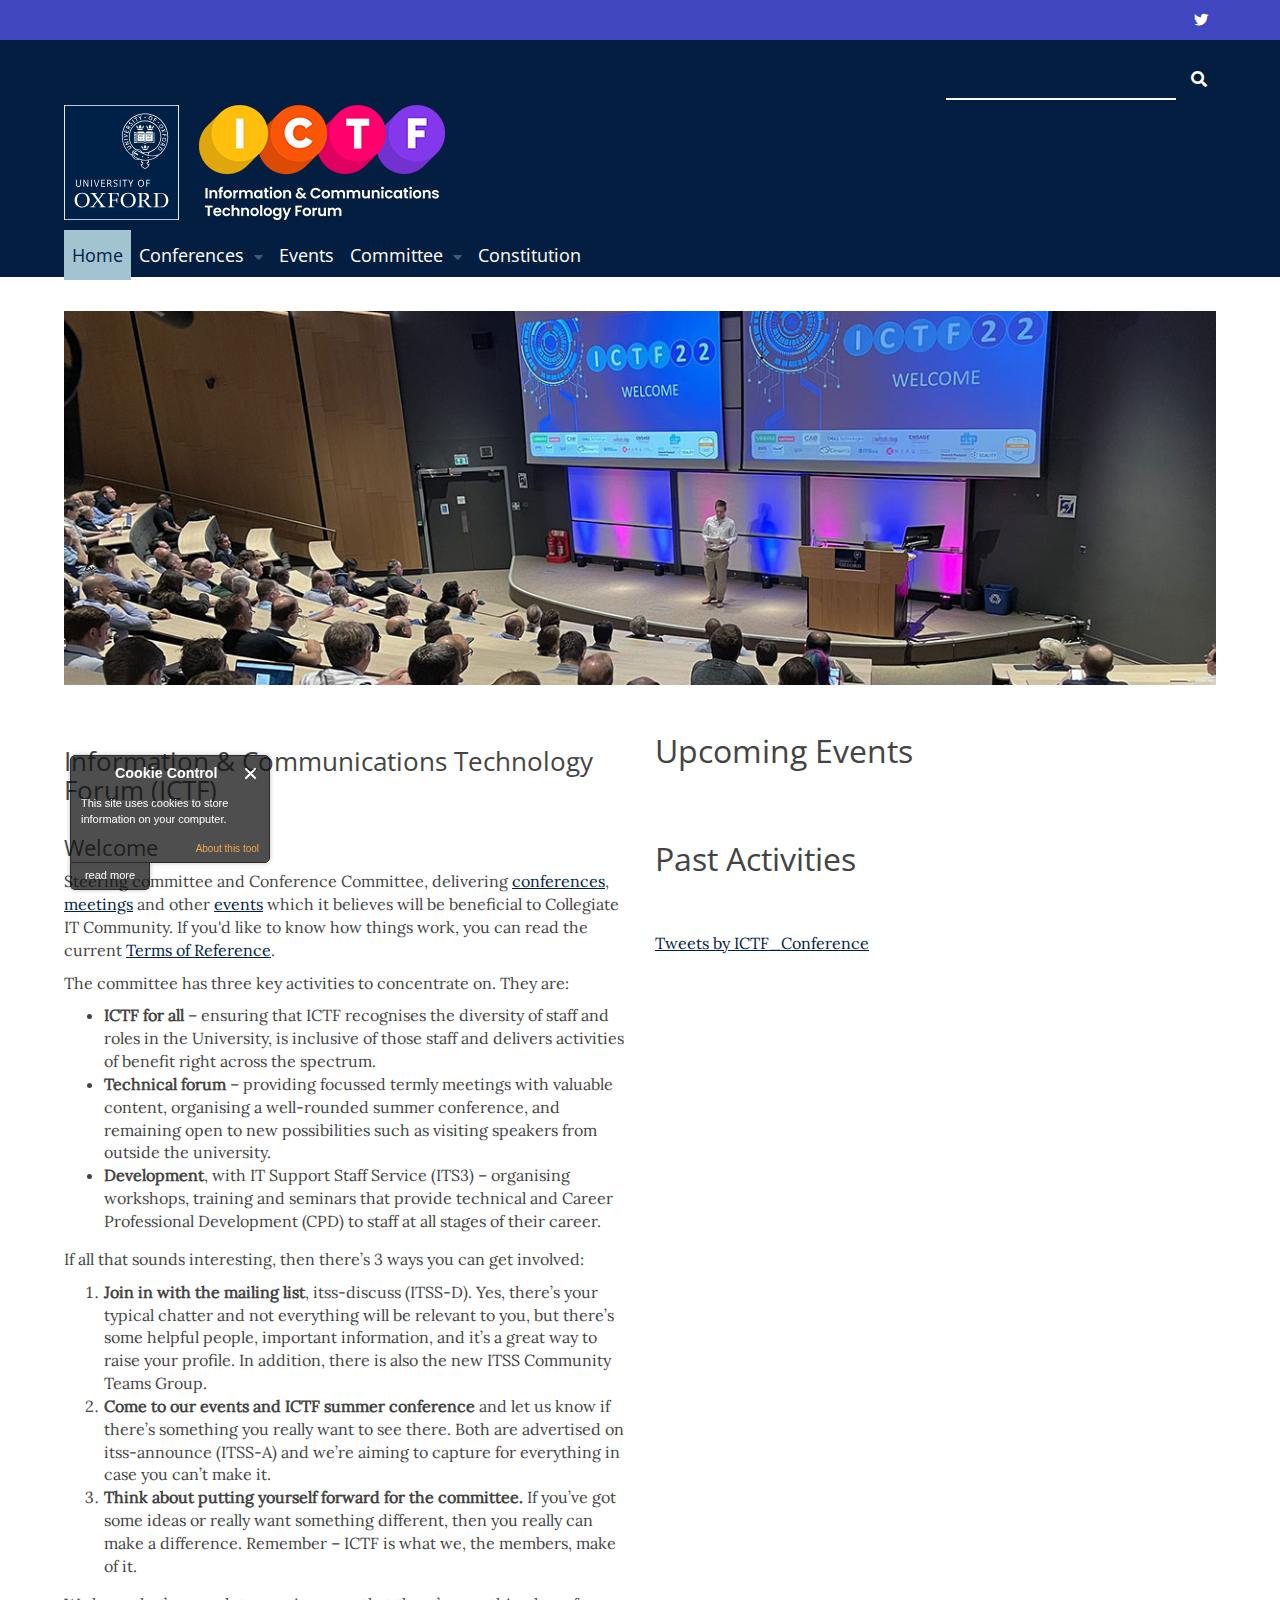
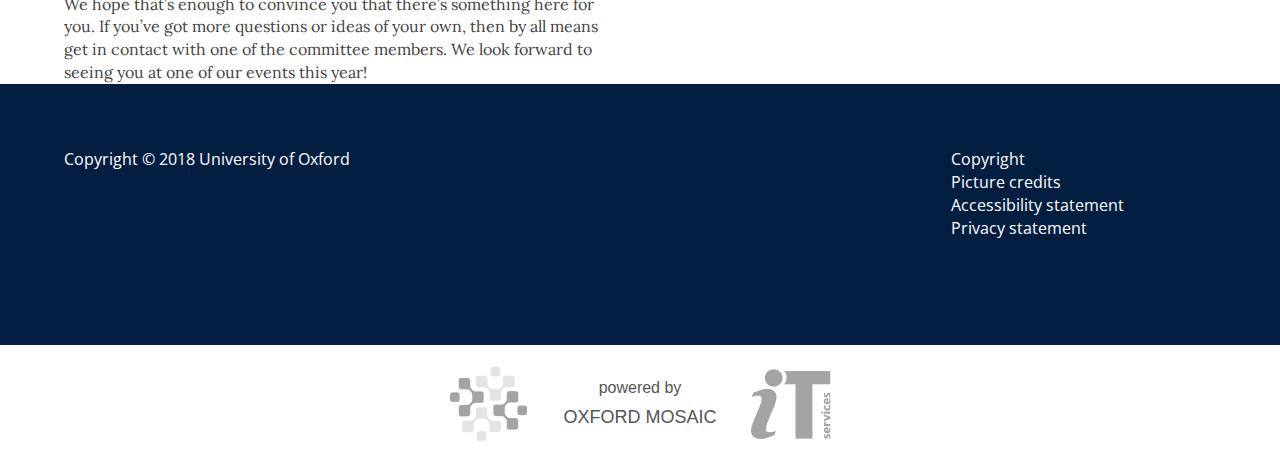
<file: ictf.web.ox.ac.uk/oxford-alt.html>
<!DOCTYPE html>
<html lang="en" dir="ltr" prefix="content: http://purl.org/rss/1.0/modules/content/ dc: http://purl.org/dc/terms/ foaf: http://xmlns.com/foaf/0.1/ og: http://ogp.me/ns# rdfs: http://www.w3.org/2000/01/rdf-schema# sioc: http://rdfs.org/sioc/ns# sioct: http://rdfs.org/sioc/types# skos: http://www.w3.org/2004/02/skos/core# xsd: http://www.w3.org/2001/XMLSchema#">
<head>
  <!-- force compatibility mode (quirks mode) off in IE  to avoid IE8/9/10 rendering as IE7 -->
  <meta http-equiv="X-UA-Compatible" content="IE=edge" />
  <meta charset="utf-8"><script type="text/javascript">(window.NREUM||(NREUM={})).init={ajax:{deny_list:["bam.nr-data.net"]}};(window.NREUM||(NREUM={})).loader_config={xpid:"VQABUFZaCxAFVVZbAwIFXg==",licenseKey:"74a7a5817d",applicationID:"51794328"};window.NREUM||(NREUM={}),__nr_require=function(t,e,n){function r(n){if(!e[n]){var i=e[n]={exports:{}};t[n][0].call(i.exports,function(e){var i=t[n][1][e];return r(i||e)},i,i.exports)}return e[n].exports}if("function"==typeof __nr_require)return __nr_require;for(var i=0;i<n.length;i++)r(n[i]);return r}({1:[function(t,e,n){function r(t){try{s.console&&console.log(t)}catch(e){}}var i,o=t("ee"),a=t(27),s={};try{i=localStorage.getItem("__nr_flags").split(","),console&&"function"==typeof console.log&&(s.console=!0,i.indexOf("dev")!==-1&&(s.dev=!0),i.indexOf("nr_dev")!==-1&&(s.nrDev=!0))}catch(c){}s.nrDev&&o.on("internal-error",function(t){r(t.stack)}),s.dev&&o.on("fn-err",function(t,e,n){r(n.stack)}),s.dev&&(r("NR AGENT IN DEVELOPMENT MODE"),r("flags: "+a(s,function(t,e){return t}).join(", ")))},{}],2:[function(t,e,n){function r(t,e,n,r,s){try{p?p-=1:i(s||new UncaughtException(t,e,n),!0)}catch(f){try{o("ierr",[f,c.now(),!0])}catch(d){}}return"function"==typeof u&&u.apply(this,a(arguments))}function UncaughtException(t,e,n){this.message=t||"Uncaught error with no additional information",this.sourceURL=e,this.line=n}function i(t,e){var n=e?null:c.now();o("err",[t,n])}var o=t("handle"),a=t(28),s=t("ee"),c=t("loader"),f=t("gos"),u=window.onerror,d=!1,l="nr@seenError";if(!c.disabled){var p=0;c.features.err=!0,t(1),window.onerror=r;try{throw new Error}catch(h){"stack"in h&&(t(10),t(9),"addEventListener"in window&&t(6),c.xhrWrappable&&t(11),d=!0)}s.on("fn-start",function(t,e,n){d&&(p+=1)}),s.on("fn-err",function(t,e,n){d&&!n[l]&&(f(n,l,function(){return!0}),this.thrown=!0,i(n))}),s.on("fn-end",function(){d&&!this.thrown&&p>0&&(p-=1)}),s.on("internal-error",function(t){o("ierr",[t,c.now(),!0])})}},{}],3:[function(t,e,n){var r=t("loader");r.disabled||(r.features.ins=!0)},{}],4:[function(t,e,n){function r(){var t=new PerformanceObserver(function(t,e){var n=t.getEntries();s(v,[n])});try{t.observe({entryTypes:["resource"]})}catch(e){}}function i(t){if(s(v,[window.performance.getEntriesByType(w)]),window.performance["c"+l])try{window.performance[h](m,i,!1)}catch(t){}else try{window.performance[h]("webkit"+m,i,!1)}catch(t){}}function o(t){}if(window.performance&&window.performance.timing&&window.performance.getEntriesByType){var a=t("ee"),s=t("handle"),c=t(10),f=t(9),u=t(5),d=t(19),l="learResourceTimings",p="addEventListener",h="removeEventListener",m="resourcetimingbufferfull",v="bstResource",w="resource",g="-start",y="-end",x="fn"+g,b="fn"+y,E="bstTimer",R="pushState",S=t("loader");if(!S.disabled){S.features.stn=!0,t(8),"addEventListener"in window&&t(6);var O=NREUM.o.EV;a.on(x,function(t,e){var n=t[0];n instanceof O&&(this.bstStart=S.now())}),a.on(b,function(t,e){var n=t[0];n instanceof O&&s("bst",[n,e,this.bstStart,S.now()])}),c.on(x,function(t,e,n){this.bstStart=S.now(),this.bstType=n}),c.on(b,function(t,e){s(E,[e,this.bstStart,S.now(),this.bstType])}),f.on(x,function(){this.bstStart=S.now()}),f.on(b,function(t,e){s(E,[e,this.bstStart,S.now(),"requestAnimationFrame"])}),a.on(R+g,function(t){this.time=S.now(),this.startPath=location.pathname+location.hash}),a.on(R+y,function(t){s("bstHist",[location.pathname+location.hash,this.startPath,this.time])}),u()?(s(v,[window.performance.getEntriesByType("resource")]),r()):p in window.performance&&(window.performance["c"+l]?window.performance[p](m,i,d(!1)):window.performance[p]("webkit"+m,i,d(!1))),document[p]("scroll",o,d(!1)),document[p]("keypress",o,d(!1)),document[p]("click",o,d(!1))}}},{}],5:[function(t,e,n){e.exports=function(){return"PerformanceObserver"in window&&"function"==typeof window.PerformanceObserver}},{}],6:[function(t,e,n){function r(t){for(var e=t;e&&!e.hasOwnProperty(u);)e=Object.getPrototypeOf(e);e&&i(e)}function i(t){s.inPlace(t,[u,d],"-",o)}function o(t,e){return t[1]}var a=t("ee").get("events"),s=t("wrap-function")(a,!0),c=t("gos"),f=XMLHttpRequest,u="addEventListener",d="removeEventListener";e.exports=a,"getPrototypeOf"in Object?(r(document),r(window),r(f.prototype)):f.prototype.hasOwnProperty(u)&&(i(window),i(f.prototype)),a.on(u+"-start",function(t,e){var n=t[1];if(null!==n&&("function"==typeof n||"object"==typeof n)){var r=c(n,"nr@wrapped",function(){function t(){if("function"==typeof n.handleEvent)return n.handleEvent.apply(n,arguments)}var e={object:t,"function":n}[typeof n];return e?s(e,"fn-",null,e.name||"anonymous"):n});this.wrapped=t[1]=r}}),a.on(d+"-start",function(t){t[1]=this.wrapped||t[1]})},{}],7:[function(t,e,n){function r(t,e,n){var r=t[e];"function"==typeof r&&(t[e]=function(){var t=o(arguments),e={};i.emit(n+"before-start",[t],e);var a;e[m]&&e[m].dt&&(a=e[m].dt);var s=r.apply(this,t);return i.emit(n+"start",[t,a],s),s.then(function(t){return i.emit(n+"end",[null,t],s),t},function(t){throw i.emit(n+"end",[t],s),t})})}var i=t("ee").get("fetch"),o=t(28),a=t(27);e.exports=i;var s=window,c="fetch-",f=c+"body-",u=["arrayBuffer","blob","json","text","formData"],d=s.Request,l=s.Response,p=s.fetch,h="prototype",m="nr@context";d&&l&&p&&(a(u,function(t,e){r(d[h],e,f),r(l[h],e,f)}),r(s,"fetch",c),i.on(c+"end",function(t,e){var n=this;if(e){var r=e.headers.get("content-length");null!==r&&(n.rxSize=r),i.emit(c+"done",[null,e],n)}else i.emit(c+"done",[t],n)}))},{}],8:[function(t,e,n){var r=t("ee").get("history"),i=t("wrap-function")(r);e.exports=r;var o=window.history&&window.history.constructor&&window.history.constructor.prototype,a=window.history;o&&o.pushState&&o.replaceState&&(a=o),i.inPlace(a,["pushState","replaceState"],"-")},{}],9:[function(t,e,n){var r=t("ee").get("raf"),i=t("wrap-function")(r),o="equestAnimationFrame";e.exports=r,i.inPlace(window,["r"+o,"mozR"+o,"webkitR"+o,"msR"+o],"raf-"),r.on("raf-start",function(t){t[0]=i(t[0],"fn-")})},{}],10:[function(t,e,n){function r(t,e,n){t[0]=a(t[0],"fn-",null,n)}function i(t,e,n){this.method=n,this.timerDuration=isNaN(t[1])?0:+t[1],t[0]=a(t[0],"fn-",this,n)}var o=t("ee").get("timer"),a=t("wrap-function")(o),s="setTimeout",c="setInterval",f="clearTimeout",u="-start",d="-";e.exports=o,a.inPlace(window,[s,"setImmediate"],s+d),a.inPlace(window,[c],c+d),a.inPlace(window,[f,"clearImmediate"],f+d),o.on(c+u,r),o.on(s+u,i)},{}],11:[function(t,e,n){function r(t,e){d.inPlace(e,["onreadystatechange"],"fn-",s)}function i(){var t=this,e=u.context(t);t.readyState>3&&!e.resolved&&(e.resolved=!0,u.emit("xhr-resolved",[],t)),d.inPlace(t,y,"fn-",s)}function o(t){x.push(t),m&&(E?E.then(a):w?w(a):(R=-R,S.data=R))}function a(){for(var t=0;t<x.length;t++)r([],x[t]);x.length&&(x=[])}function s(t,e){return e}function c(t,e){for(var n in t)e[n]=t[n];return e}t(6);var f=t("ee"),u=f.get("xhr"),d=t("wrap-function")(u),l=t(19),p=NREUM.o,h=p.XHR,m=p.MO,v=p.PR,w=p.SI,g="readystatechange",y=["onload","onerror","onabort","onloadstart","onloadend","onprogress","ontimeout"],x=[];e.exports=u;var b=window.XMLHttpRequest=function(t){var e=new h(t);try{u.emit("new-xhr",[e],e),e.addEventListener(g,i,l(!1))}catch(n){try{u.emit("internal-error",[n])}catch(r){}}return e};if(c(h,b),b.prototype=h.prototype,d.inPlace(b.prototype,["open","send"],"-xhr-",s),u.on("send-xhr-start",function(t,e){r(t,e),o(e)}),u.on("open-xhr-start",r),m){var E=v&&v.resolve();if(!w&&!v){var R=1,S=document.createTextNode(R);new m(a).observe(S,{characterData:!0})}}else f.on("fn-end",function(t){t[0]&&t[0].type===g||a()})},{}],12:[function(t,e,n){function r(t){if(!s(t))return null;var e=window.NREUM;if(!e.loader_config)return null;var n=(e.loader_config.accountID||"").toString()||null,r=(e.loader_config.agentID||"").toString()||null,f=(e.loader_config.trustKey||"").toString()||null;if(!n||!r)return null;var h=p.generateSpanId(),m=p.generateTraceId(),v=Date.now(),w={spanId:h,traceId:m,timestamp:v};return(t.sameOrigin||c(t)&&l())&&(w.traceContextParentHeader=i(h,m),w.traceContextStateHeader=o(h,v,n,r,f)),(t.sameOrigin&&!u()||!t.sameOrigin&&c(t)&&d())&&(w.newrelicHeader=a(h,m,v,n,r,f)),w}function i(t,e){return"00-"+e+"-"+t+"-01"}function o(t,e,n,r,i){var o=0,a="",s=1,c="",f="";return i+"@nr="+o+"-"+s+"-"+n+"-"+r+"-"+t+"-"+a+"-"+c+"-"+f+"-"+e}function a(t,e,n,r,i,o){var a="btoa"in window&&"function"==typeof window.btoa;if(!a)return null;var s={v:[0,1],d:{ty:"Browser",ac:r,ap:i,id:t,tr:e,ti:n}};return o&&r!==o&&(s.d.tk=o),btoa(JSON.stringify(s))}function s(t){return f()&&c(t)}function c(t){var e=!1,n={};if("init"in NREUM&&"distributed_tracing"in NREUM.init&&(n=NREUM.init.distributed_tracing),t.sameOrigin)e=!0;else if(n.allowed_origins instanceof Array)for(var r=0;r<n.allowed_origins.length;r++){var i=h(n.allowed_origins[r]);if(t.hostname===i.hostname&&t.protocol===i.protocol&&t.port===i.port){e=!0;break}}return e}function f(){return"init"in NREUM&&"distributed_tracing"in NREUM.init&&!!NREUM.init.distributed_tracing.enabled}function u(){return"init"in NREUM&&"distributed_tracing"in NREUM.init&&!!NREUM.init.distributed_tracing.exclude_newrelic_header}function d(){return"init"in NREUM&&"distributed_tracing"in NREUM.init&&NREUM.init.distributed_tracing.cors_use_newrelic_header!==!1}function l(){return"init"in NREUM&&"distributed_tracing"in NREUM.init&&!!NREUM.init.distributed_tracing.cors_use_tracecontext_headers}var p=t(24),h=t(14);e.exports={generateTracePayload:r,shouldGenerateTrace:s}},{}],13:[function(t,e,n){function r(t){var e=this.params,n=this.metrics;if(!this.ended){this.ended=!0;for(var r=0;r<l;r++)t.removeEventListener(d[r],this.listener,!1);return e.protocol&&"data"===e.protocol?void g("Ajax/DataUrl/Excluded"):void(e.aborted||(n.duration=a.now()-this.startTime,this.loadCaptureCalled||4!==t.readyState?null==e.status&&(e.status=0):o(this,t),n.cbTime=this.cbTime,s("xhr",[e,n,this.startTime,this.endTime,"xhr"],this)))}}function i(t,e){var n=c(e),r=t.params;r.hostname=n.hostname,r.port=n.port,r.protocol=n.protocol,r.host=n.hostname+":"+n.port,r.pathname=n.pathname,t.parsedOrigin=n,t.sameOrigin=n.sameOrigin}function o(t,e){t.params.status=e.status;var n=v(e,t.lastSize);if(n&&(t.metrics.rxSize=n),t.sameOrigin){var r=e.getResponseHeader("X-NewRelic-App-Data");r&&(t.params.cat=r.split(", ").pop())}t.loadCaptureCalled=!0}var a=t("loader");if(a.xhrWrappable&&!a.disabled){var s=t("handle"),c=t(14),f=t(12).generateTracePayload,u=t("ee"),d=["load","error","abort","timeout"],l=d.length,p=t("id"),h=t(20),m=t(18),v=t(15),w=t(19),g=t(21).recordSupportability,y=NREUM.o.REQ,x=window.XMLHttpRequest;a.features.xhr=!0,t(11),t(7),u.on("new-xhr",function(t){var e=this;e.totalCbs=0,e.called=0,e.cbTime=0,e.end=r,e.ended=!1,e.xhrGuids={},e.lastSize=null,e.loadCaptureCalled=!1,e.params=this.params||{},e.metrics=this.metrics||{},t.addEventListener("load",function(n){o(e,t)},w(!1)),h&&(h>34||h<10)||t.addEventListener("progress",function(t){e.lastSize=t.loaded},w(!1))}),u.on("open-xhr-start",function(t){this.params={method:t[0]},i(this,t[1]),this.metrics={}}),u.on("open-xhr-end",function(t,e){"loader_config"in NREUM&&"xpid"in NREUM.loader_config&&this.sameOrigin&&e.setRequestHeader("X-NewRelic-ID",NREUM.loader_config.xpid);var n=f(this.parsedOrigin);if(n){var r=!1;n.newrelicHeader&&(e.setRequestHeader("newrelic",n.newrelicHeader),r=!0),n.traceContextParentHeader&&(e.setRequestHeader("traceparent",n.traceContextParentHeader),n.traceContextStateHeader&&e.setRequestHeader("tracestate",n.traceContextStateHeader),r=!0),r&&(this.dt=n)}}),u.on("send-xhr-start",function(t,e){var n=this.metrics,r=t[0],i=this;if(n&&r){var o=m(r);o&&(n.txSize=o)}this.startTime=a.now(),this.listener=function(t){try{"abort"!==t.type||i.loadCaptureCalled||(i.params.aborted=!0),("load"!==t.type||i.called===i.totalCbs&&(i.onloadCalled||"function"!=typeof e.onload))&&i.end(e)}catch(n){try{u.emit("internal-error",[n])}catch(r){}}};for(var s=0;s<l;s++)e.addEventListener(d[s],this.listener,w(!1))}),u.on("xhr-cb-time",function(t,e,n){this.cbTime+=t,e?this.onloadCalled=!0:this.called+=1,this.called!==this.totalCbs||!this.onloadCalled&&"function"==typeof n.onload||this.end(n)}),u.on("xhr-load-added",function(t,e){var n=""+p(t)+!!e;this.xhrGuids&&!this.xhrGuids[n]&&(this.xhrGuids[n]=!0,this.totalCbs+=1)}),u.on("xhr-load-removed",function(t,e){var n=""+p(t)+!!e;this.xhrGuids&&this.xhrGuids[n]&&(delete this.xhrGuids[n],this.totalCbs-=1)}),u.on("xhr-resolved",function(){this.endTime=a.now()}),u.on("addEventListener-end",function(t,e){e instanceof x&&"load"===t[0]&&u.emit("xhr-load-added",[t[1],t[2]],e)}),u.on("removeEventListener-end",function(t,e){e instanceof x&&"load"===t[0]&&u.emit("xhr-load-removed",[t[1],t[2]],e)}),u.on("fn-start",function(t,e,n){e instanceof x&&("onload"===n&&(this.onload=!0),("load"===(t[0]&&t[0].type)||this.onload)&&(this.xhrCbStart=a.now()))}),u.on("fn-end",function(t,e){this.xhrCbStart&&u.emit("xhr-cb-time",[a.now()-this.xhrCbStart,this.onload,e],e)}),u.on("fetch-before-start",function(t){function e(t,e){var n=!1;return e.newrelicHeader&&(t.set("newrelic",e.newrelicHeader),n=!0),e.traceContextParentHeader&&(t.set("traceparent",e.traceContextParentHeader),e.traceContextStateHeader&&t.set("tracestate",e.traceContextStateHeader),n=!0),n}var n,r=t[1]||{};"string"==typeof t[0]?n=t[0]:t[0]&&t[0].url?n=t[0].url:window.URL&&t[0]&&t[0]instanceof URL&&(n=t[0].href),n&&(this.parsedOrigin=c(n),this.sameOrigin=this.parsedOrigin.sameOrigin);var i=f(this.parsedOrigin);if(i&&(i.newrelicHeader||i.traceContextParentHeader))if("string"==typeof t[0]||window.URL&&t[0]&&t[0]instanceof URL){var o={};for(var a in r)o[a]=r[a];o.headers=new Headers(r.headers||{}),e(o.headers,i)&&(this.dt=i),t.length>1?t[1]=o:t.push(o)}else t[0]&&t[0].headers&&e(t[0].headers,i)&&(this.dt=i)}),u.on("fetch-start",function(t,e){this.params={},this.metrics={},this.startTime=a.now(),this.dt=e,t.length>=1&&(this.target=t[0]),t.length>=2&&(this.opts=t[1]);var n,r=this.opts||{},o=this.target;if("string"==typeof o?n=o:"object"==typeof o&&o instanceof y?n=o.url:window.URL&&"object"==typeof o&&o instanceof URL&&(n=o.href),i(this,n),"data"!==this.params.protocol){var s=(""+(o&&o instanceof y&&o.method||r.method||"GET")).toUpperCase();this.params.method=s,this.txSize=m(r.body)||0}}),u.on("fetch-done",function(t,e){if(this.endTime=a.now(),this.params||(this.params={}),"data"===this.params.protocol)return void g("Ajax/DataUrl/Excluded");this.params.status=e?e.status:0;var n;"string"==typeof this.rxSize&&this.rxSize.length>0&&(n=+this.rxSize);var r={txSize:this.txSize,rxSize:n,duration:a.now()-this.startTime};s("xhr",[this.params,r,this.startTime,this.endTime,"fetch"],this)})}},{}],14:[function(t,e,n){var r={};e.exports=function(t){if(t in r)return r[t];if(0===(t||"").indexOf("data:"))return{protocol:"data"};var e=document.createElement("a"),n=window.location,i={};e.href=t,i.port=e.port;var o=e.href.split("://");!i.port&&o[1]&&(i.port=o[1].split("/")[0].split("@").pop().split(":")[1]),i.port&&"0"!==i.port||(i.port="https"===o[0]?"443":"80"),i.hostname=e.hostname||n.hostname,i.pathname=e.pathname,i.protocol=o[0],"/"!==i.pathname.charAt(0)&&(i.pathname="/"+i.pathname);var a=!e.protocol||":"===e.protocol||e.protocol===n.protocol,s=e.hostname===document.domain&&e.port===n.port;return i.sameOrigin=a&&(!e.hostname||s),"/"===i.pathname&&(r[t]=i),i}},{}],15:[function(t,e,n){function r(t,e){var n=t.responseType;return"json"===n&&null!==e?e:"arraybuffer"===n||"blob"===n||"json"===n?i(t.response):"text"===n||""===n||void 0===n?i(t.responseText):void 0}var i=t(18);e.exports=r},{}],16:[function(t,e,n){function r(){}function i(t,e,n,r){return function(){return u.recordSupportability("API/"+e+"/called"),o(t+e,[f.now()].concat(s(arguments)),n?null:this,r),n?void 0:this}}var o=t("handle"),a=t(27),s=t(28),c=t("ee").get("tracer"),f=t("loader"),u=t(21),d=NREUM;"undefined"==typeof window.newrelic&&(newrelic=d);var l=["setPageViewName","setCustomAttribute","setErrorHandler","finished","addToTrace","inlineHit","addRelease"],p="api-",h=p+"ixn-";a(l,function(t,e){d[e]=i(p,e,!0,"api")}),d.addPageAction=i(p,"addPageAction",!0),d.setCurrentRouteName=i(p,"routeName",!0),e.exports=newrelic,d.interaction=function(){return(new r).get()};var m=r.prototype={createTracer:function(t,e){var n={},r=this,i="function"==typeof e;return o(h+"tracer",[f.now(),t,n],r),function(){if(c.emit((i?"":"no-")+"fn-start",[f.now(),r,i],n),i)try{return e.apply(this,arguments)}catch(t){throw c.emit("fn-err",[arguments,this,t],n),t}finally{c.emit("fn-end",[f.now()],n)}}}};a("actionText,setName,setAttribute,save,ignore,onEnd,getContext,end,get".split(","),function(t,e){m[e]=i(h,e)}),newrelic.noticeError=function(t,e){"string"==typeof t&&(t=new Error(t)),u.recordSupportability("API/noticeError/called"),o("err",[t,f.now(),!1,e])}},{}],17:[function(t,e,n){function r(t){if(NREUM.init){for(var e=NREUM.init,n=t.split("."),r=0;r<n.length-1;r++)if(e=e[n[r]],"object"!=typeof e)return;return e=e[n[n.length-1]]}}e.exports={getConfiguration:r}},{}],18:[function(t,e,n){e.exports=function(t){if("string"==typeof t&&t.length)return t.length;if("object"==typeof t){if("undefined"!=typeof ArrayBuffer&&t instanceof ArrayBuffer&&t.byteLength)return t.byteLength;if("undefined"!=typeof Blob&&t instanceof Blob&&t.size)return t.size;if(!("undefined"!=typeof FormData&&t instanceof FormData))try{return JSON.stringify(t).length}catch(e){return}}}},{}],19:[function(t,e,n){var r=!1;try{var i=Object.defineProperty({},"passive",{get:function(){r=!0}});window.addEventListener("testPassive",null,i),window.removeEventListener("testPassive",null,i)}catch(o){}e.exports=function(t){return r?{passive:!0,capture:!!t}:!!t}},{}],20:[function(t,e,n){var r=0,i=navigator.userAgent.match(/Firefox[\/\s](\d+\.\d+)/);i&&(r=+i[1]),e.exports=r},{}],21:[function(t,e,n){function r(t,e){var n=[a,t,{name:t},e];return o("storeMetric",n,null,"api"),n}function i(t,e){var n=[s,t,{name:t},e];return o("storeEventMetrics",n,null,"api"),n}var o=t("handle"),a="sm",s="cm";e.exports={constants:{SUPPORTABILITY_METRIC:a,CUSTOM_METRIC:s},recordSupportability:r,recordCustom:i}},{}],22:[function(t,e,n){function r(){return s.exists&&performance.now?Math.round(performance.now()):(o=Math.max((new Date).getTime(),o))-a}function i(){return o}var o=(new Date).getTime(),a=o,s=t(29);e.exports=r,e.exports.offset=a,e.exports.getLastTimestamp=i},{}],23:[function(t,e,n){function r(t,e){var n=t.getEntries();n.forEach(function(t){"first-paint"===t.name?p("timing",["fp",Math.floor(t.startTime)]):"first-contentful-paint"===t.name&&p("timing",["fcp",Math.floor(t.startTime)])})}function i(t,e){var n=t.getEntries();if(n.length>0){var r=n[n.length-1];if(f&&f<r.startTime)return;var i=[r],o=a({});o&&i.push(o),p("lcp",i)}}function o(t){t.getEntries().forEach(function(t){t.hadRecentInput||p("cls",[t])})}function a(t){var e=navigator.connection||navigator.mozConnection||navigator.webkitConnection;if(e)return e.type&&(t["net-type"]=e.type),e.effectiveType&&(t["net-etype"]=e.effectiveType),e.rtt&&(t["net-rtt"]=e.rtt),e.downlink&&(t["net-dlink"]=e.downlink),t}function s(t){if(t instanceof w&&!y){var e=Math.round(t.timeStamp),n={type:t.type};a(n),e<=h.now()?n.fid=h.now()-e:e>h.offset&&e<=Date.now()?(e-=h.offset,n.fid=h.now()-e):e=h.now(),y=!0,p("timing",["fi",e,n])}}function c(t){"hidden"===t&&(f=h.now(),p("pageHide",[f]))}if(!("init"in NREUM&&"page_view_timing"in NREUM.init&&"enabled"in NREUM.init.page_view_timing&&NREUM.init.page_view_timing.enabled===!1)){var f,u,d,l,p=t("handle"),h=t("loader"),m=t(26),v=t(19),w=NREUM.o.EV;if("PerformanceObserver"in window&&"function"==typeof window.PerformanceObserver){u=new PerformanceObserver(r);try{u.observe({entryTypes:["paint"]})}catch(g){}d=new PerformanceObserver(i);try{d.observe({entryTypes:["largest-contentful-paint"]})}catch(g){}l=new PerformanceObserver(o);try{l.observe({type:"layout-shift",buffered:!0})}catch(g){}}if("addEventListener"in document){var y=!1,x=["click","keydown","mousedown","pointerdown","touchstart"];x.forEach(function(t){document.addEventListener(t,s,v(!1))})}m(c)}},{}],24:[function(t,e,n){function r(){function t(){return e?15&e[n++]:16*Math.random()|0}var e=null,n=0,r=window.crypto||window.msCrypto;r&&r.getRandomValues&&(e=r.getRandomValues(new Uint8Array(31)));for(var i,o="xxxxxxxx-xxxx-4xxx-yxxx-xxxxxxxxxxxx",a="",s=0;s<o.length;s++)i=o[s],"x"===i?a+=t().toString(16):"y"===i?(i=3&t()|8,a+=i.toString(16)):a+=i;return a}function i(){return a(16)}function o(){return a(32)}function a(t){function e(){return n?15&n[r++]:16*Math.random()|0}var n=null,r=0,i=window.crypto||window.msCrypto;i&&i.getRandomValues&&Uint8Array&&(n=i.getRandomValues(new Uint8Array(t)));for(var o=[],a=0;a<t;a++)o.push(e().toString(16));return o.join("")}e.exports={generateUuid:r,generateSpanId:i,generateTraceId:o}},{}],25:[function(t,e,n){function r(t,e){if(!i)return!1;if(t!==i)return!1;if(!e)return!0;if(!o)return!1;for(var n=o.split("."),r=e.split("."),a=0;a<r.length;a++)if(r[a]!==n[a])return!1;return!0}var i=null,o=null,a=/Version\/(\S+)\s+Safari/;if(navigator.userAgent){var s=navigator.userAgent,c=s.match(a);c&&s.indexOf("Chrome")===-1&&s.indexOf("Chromium")===-1&&(i="Safari",o=c[1])}e.exports={agent:i,version:o,match:r}},{}],26:[function(t,e,n){function r(t){function e(){t(s&&document[s]?document[s]:document[o]?"hidden":"visible")}"addEventListener"in document&&a&&document.addEventListener(a,e,i(!1))}var i=t(19);e.exports=r;var o,a,s;"undefined"!=typeof document.hidden?(o="hidden",a="visibilitychange",s="visibilityState"):"undefined"!=typeof document.msHidden?(o="msHidden",a="msvisibilitychange"):"undefined"!=typeof document.webkitHidden&&(o="webkitHidden",a="webkitvisibilitychange",s="webkitVisibilityState")},{}],27:[function(t,e,n){function r(t,e){var n=[],r="",o=0;for(r in t)i.call(t,r)&&(n[o]=e(r,t[r]),o+=1);return n}var i=Object.prototype.hasOwnProperty;e.exports=r},{}],28:[function(t,e,n){function r(t,e,n){e||(e=0),"undefined"==typeof n&&(n=t?t.length:0);for(var r=-1,i=n-e||0,o=Array(i<0?0:i);++r<i;)o[r]=t[e+r];return o}e.exports=r},{}],29:[function(t,e,n){e.exports={exists:"undefined"!=typeof window.performance&&window.performance.timing&&"undefined"!=typeof window.performance.timing.navigationStart}},{}],ee:[function(t,e,n){function r(){}function i(t){function e(t){return t&&t instanceof r?t:t?f(t,c,a):a()}function n(n,r,i,o,a){if(a!==!1&&(a=!0),!p.aborted||o){t&&a&&t(n,r,i);for(var s=e(i),c=m(n),f=c.length,u=0;u<f;u++)c[u].apply(s,r);var l=d[y[n]];return l&&l.push([x,n,r,s]),s}}function o(t,e){g[t]=m(t).concat(e)}function h(t,e){var n=g[t];if(n)for(var r=0;r<n.length;r++)n[r]===e&&n.splice(r,1)}function m(t){return g[t]||[]}function v(t){return l[t]=l[t]||i(n)}function w(t,e){p.aborted||u(t,function(t,n){e=e||"feature",y[n]=e,e in d||(d[e]=[])})}var g={},y={},x={on:o,addEventListener:o,removeEventListener:h,emit:n,get:v,listeners:m,context:e,buffer:w,abort:s,aborted:!1};return x}function o(t){return f(t,c,a)}function a(){return new r}function s(){(d.api||d.feature)&&(p.aborted=!0,d=p.backlog={})}var c="nr@context",f=t("gos"),u=t(27),d={},l={},p=e.exports=i();e.exports.getOrSetContext=o,p.backlog=d},{}],gos:[function(t,e,n){function r(t,e,n){if(i.call(t,e))return t[e];var r=n();if(Object.defineProperty&&Object.keys)try{return Object.defineProperty(t,e,{value:r,writable:!0,enumerable:!1}),r}catch(o){}return t[e]=r,r}var i=Object.prototype.hasOwnProperty;e.exports=r},{}],handle:[function(t,e,n){function r(t,e,n,r){i.buffer([t],r),i.emit(t,e,n)}var i=t("ee").get("handle");e.exports=r,r.ee=i},{}],id:[function(t,e,n){function r(t){var e=typeof t;return!t||"object"!==e&&"function"!==e?-1:t===window?0:a(t,o,function(){return i++})}var i=1,o="nr@id",a=t("gos");e.exports=r},{}],loader:[function(t,e,n){function r(){if(!O++){var t=S.info=NREUM.info,e=m.getElementsByTagName("script")[0];if(setTimeout(f.abort,3e4),!(t&&t.licenseKey&&t.applicationID&&e))return f.abort();c(E,function(e,n){t[e]||(t[e]=n)});var n=a();s("mark",["onload",n+S.offset],null,"api"),s("timing",["load",n]);var r=m.createElement("script");0===t.agent.indexOf("http://")||0===t.agent.indexOf("https://")?r.src=t.agent:r.src=p+"://"+t.agent,e.parentNode.insertBefore(r,e)}}function i(){"complete"===m.readyState&&o()}function o(){s("mark",["domContent",a()+S.offset],null,"api")}var a=t(22),s=t("handle"),c=t(27),f=t("ee"),u=t(25),d=t(17),l=t(19),p=d.getConfiguration("ssl")===!1?"http":"https",h=window,m=h.document,v="addEventListener",w="attachEvent",g=h.XMLHttpRequest,y=g&&g.prototype,x=!1;NREUM.o={ST:setTimeout,SI:h.setImmediate,CT:clearTimeout,XHR:g,REQ:h.Request,EV:h.Event,PR:h.Promise,MO:h.MutationObserver};var b=""+location,E={beacon:"bam.nr-data.net",errorBeacon:"bam.nr-data.net",agent:"js-agent.newrelic.com/nr-1216.min.js"},R=g&&y&&y[v]&&!/CriOS/.test(navigator.userAgent),S=e.exports={offset:a.getLastTimestamp(),now:a,origin:b,features:{},xhrWrappable:R,userAgent:u,disabled:x};if(!x){t(16),t(23),m[v]?(m[v]("DOMContentLoaded",o,l(!1)),h[v]("load",r,l(!1))):(m[w]("onreadystatechange",i),h[w]("onload",r)),s("mark",["firstbyte",a.getLastTimestamp()],null,"api");var O=0}},{}],"wrap-function":[function(t,e,n){function r(t,e){function n(e,n,r,c,f){function nrWrapper(){var o,a,u,l;try{a=this,o=d(arguments),u="function"==typeof r?r(o,a):r||{}}catch(p){i([p,"",[o,a,c],u],t)}s(n+"start",[o,a,c],u,f);try{return l=e.apply(a,o)}catch(h){throw s(n+"err",[o,a,h],u,f),h}finally{s(n+"end",[o,a,l],u,f)}}return a(e)?e:(n||(n=""),nrWrapper[l]=e,o(e,nrWrapper,t),nrWrapper)}function r(t,e,r,i,o){r||(r="");var s,c,f,u="-"===r.charAt(0);for(f=0;f<e.length;f++)c=e[f],s=t[c],a(s)||(t[c]=n(s,u?c+r:r,i,c,o))}function s(n,r,o,a){if(!h||e){var s=h;h=!0;try{t.emit(n,r,o,e,a)}catch(c){i([c,n,r,o],t)}h=s}}return t||(t=u),n.inPlace=r,n.flag=l,n}function i(t,e){e||(e=u);try{e.emit("internal-error",t)}catch(n){}}function o(t,e,n){if(Object.defineProperty&&Object.keys)try{var r=Object.keys(t);return r.forEach(function(n){Object.defineProperty(e,n,{get:function(){return t[n]},set:function(e){return t[n]=e,e}})}),e}catch(o){i([o],n)}for(var a in t)p.call(t,a)&&(e[a]=t[a]);return e}function a(t){return!(t&&t instanceof Function&&t.apply&&!t[l])}function s(t,e){var n=e(t);return n[l]=t,o(t,n,u),n}function c(t,e,n){var r=t[e];t[e]=s(r,n)}function f(){for(var t=arguments.length,e=new Array(t),n=0;n<t;++n)e[n]=arguments[n];return e}var u=t("ee"),d=t(28),l="nr@original",p=Object.prototype.hasOwnProperty,h=!1;e.exports=r,e.exports.wrapFunction=s,e.exports.wrapInPlace=c,e.exports.argsToArray=f},{}]},{},["loader",2,13,4,3]);</script>
  <meta name="viewport" content="width=device-width, initial-scale=1.0">
  <meta name="Generator" content="Drupal 7 (http://drupal.org)" />
<link rel="shortlink" href="https://ictf.web.ox.ac.uk/node/96" />
<meta property="twitter:card" content="summary" />
<meta property="og:url" content="https://ictf.web.ox.ac.uk/welcome" />
<meta property="og:title" content="Welcome to the ICTF website" />
<meta property="og:image" content="https://ictf.web.ox.ac.uk/sites/default/files/ictf/site-logo/ictf-asset.png" />
<link rel="stylesheet" href="../fonts.googleapis.com/css%3Ffamily=Open+Sans:400,700|Lora:400.css" />
<link rel="canonical" href="https://www.ictf.ox.ac.uk/welcome" />
  <link rel="sitemap" type="application/xml" title="Sitemap" href="https://ictf.web.ox.ac.uk/sitemap.xml" />
  <title>Welcome to the ICTF website | ICTF</title>
  <link type="text/css" rel="stylesheet" href="sites/default/files/css/css_lQaZfjVpwP_oGNqdtWCSpJT1EMqXdMiU84ekLLxQnc4.css" media="all" />
<link type="text/css" rel="stylesheet" href="sites/default/files/css/css_86f_LO9LjJns9j8-O9rIjSTzPvqUF5yWHhtPul8iVPI.css" media="all" />
<link type="text/css" rel="stylesheet" href="sites/default/files/css/css_1ouum7EFf8TGsFfDAOsiynRbdF_6QuUiATgV1hD-wDc.css" media="all" />
<link type="text/css" rel="stylesheet" href="sites/default/files/css/css_cBYuMDFVIgyXbbcnE0nFN8nQsY4hg7d_gckjEd1rt8s.css" media="all" />
<style>select.field-add-more-type option[value=custom_css]{display:none}
select.field-add-more-type option[value=custom_javascript]{display:none}
select.field-add-more-type option[value=web_application]{display:none}
select.field-add-more-type option[value=form]{display:none}
.field-name-field-advanced-section-content .field-name-field-enable-widget-bg-color,.field-name-field-advanced-section-content .field-name-field-widget-background-colour,.field-name-field-advanced-section-content .field-name-field-title-text-colour{display:none;}
.field-name-field-advanced-tab-content .field-name-field-enable-widget-bg-color,.field-name-field-advanced-tab-content .field-name-field-widget-background-colour,.field-name-field-advanced-tab-content .field-name-field-title-text-colour{display:none;}
select.field-add-more-type option[value=custom_css]{display:none}
select.field-add-more-type option[value=custom_javascript]{display:none}
select.field-add-more-type option[value=web_application]{display:none}
select.field-add-more-type option[value=form]{display:none}
.field-name-field-advanced-section-content .field-name-field-enable-widget-bg-color,.field-name-field-advanced-section-content .field-name-field-widget-background-colour,.field-name-field-advanced-section-content .field-name-field-title-text-colour{display:none;}
.field-name-field-advanced-tab-content .field-name-field-enable-widget-bg-color,.field-name-field-advanced-tab-content .field-name-field-widget-background-colour,.field-name-field-advanced-tab-content .field-name-field-title-text-colour{display:none;}
</style>
<link type="text/css" rel="stylesheet" href="sites/default/files/css/css_QJ4L0LlboWsStEBE_A6rM0T5DN7DxXA8RTrXPXEptUk.css" media="all" />
<link type="text/css" rel="stylesheet" href="../cdn.jsdelivr.net/npm/bootstrap@3.4.1/dist/css/bootstrap.min.css" media="all" />
<link type="text/css" rel="stylesheet" href="../cdn.jsdelivr.net/npm/@unicorn-fail/drupal-bootstrap-styles@0.0.2/dist/3.3.1/7.x-3.x/drupal-bootstrap.min.css" media="all" />
<link type="text/css" rel="stylesheet" href="sites/default/files/css/css_9ofpqioVgnaQ5H3uqisaUscTtFZmVqqrZZMC8UgDgAc.css" media="all" />
<link type="text/css" rel="stylesheet" href="sites/default/files/css/oxford-alt.css" media="all" />
  <!-- HTML5 element support for IE6-8 -->
  <!--[if lt IE 9]>
    <script src="//html5shiv.googlecode.com/svn/trunk/html5.js"></script>
  <![endif]-->
  <script src="sites/default/files/js/js_3670YW8Ig3WsKzB-Z-aP4AZYic-Sl8TGyNpzZboIaHw.js"></script>
<script>jQuery.migrateMute=true;jQuery.migrateTrace=false;</script>
<script src="sites/default/files/js/js_pTE_KHb06coJF-VmdrCS-0e7w9H8L4JjVC_GhTQ1S3M.js"></script>
<script src="sites/default/files/js/js_0wXl1EnRTYvCPvaqnGUsm2_L-4mqB-g1mvIHORl9TdA.js"></script>
<script src="../cdn.jsdelivr.net/npm/bootstrap@3.4.1/dist/js/bootstrap.min.js"></script>
<script src="sites/default/files/js/js_lY5Bt0MdnK3FFJCgkndDEG2ZhH1Ijkdi6XTajath94Q.js"></script>
<script src="sites/default/files/js/js_QkhkIGuIjrW-VeQcjjpO64AjeFvoDgT_3CwKq7s9O6E.js"></script>
<script src="../cdnjs.cloudflare.com/ajax/libs/core-js/2.5.0/core.js"></script>
<script src="sites/default/files/js/js_uaBK6xI6VyMjZJteHB2P4zGFgOBYOJlH4iui_uj4DRg.js"></script>
<script>var tag = document.createElement('script');
tag.src = "https://www.youtube.com/iframe_api";
var firstScriptTag = document.getElementsByTagName('script')[0];
firstScriptTag.parentNode.insertBefore(tag, firstScriptTag);</script>
<script>var tag = document.createElement('script');
tag.src = "https://www.youtube.com/iframe_api";
var firstScriptTag = document.getElementsByTagName('script')[0];
firstScriptTag.parentNode.insertBefore(tag, firstScriptTag);</script>
<script src="sites/default/files/js/js_tohoW3twjd_OSPfKXmVI7MehgV6-owA0T9aRVyG2VmA.js"></script>
<script src="sites/default/files/js/js_B5NbkzGrLf7GomXqHBMSDtWJrGuU0l1r5m9iJ0879JI.js"></script>
<script>
        if (window.navigator.userAgent != 'Mosaic Wraith') {

          if(typeof ga==='function') {
             var ga_mosaic = ga;
          } else {
             (function(i,s,o,g,r,a,m){i['GoogleAnalyticsObject']=r;i[r]=i[r]||function(){
             (i[r].q=i[r].q||[]).push(arguments)},i[r].l=1*new Date();a=s.createElement(o),
             m=s.getElementsByTagName(o)[0];a.async=1;a.src=g;m.parentNode.insertBefore(a,m)
             })(window,document,'script','https://www.google-analytics.com/analytics.js','ga_mosaic');
          }

          ga_mosaic('create',{
              trackingId: 'UA-72187643-2',
              cookieDomain: 'ictf.web.ox.ac.uk',
              name: 'mosaicTracker',
              storage: 'none',
              storeGac: false,
            }
          );

          ga_mosaic('mosaicTracker.set', 'anonymizeIp', true);
          ga_mosaic('mosaicTracker.set', 'contentGroup1', 'ICTF');
          ga_mosaic('mosaicTracker.set', 'contentGroup2', '91');
          ga_mosaic('mosaicTracker.set', 'contentGroup3', 'anonymous');
          ga_mosaic('mosaicTracker.set', 'contentGroup4', 'anonymous');
          ga_mosaic('mosaicTracker.set', 'contentGroup5', 'ictf.web.ox.ac.uk');


          ga_mosaic('mosaicTracker.set', 'dimension1', 'ICTF');
          ga_mosaic('mosaicTracker.set', 'dimension2', 'ictf.web.ox.ac.uk');
          ga_mosaic('mosaicTracker.set', 'dimension3', '91');
          ga_mosaic('mosaicTracker.set', 'dimension4', 'anonymous');
          ga_mosaic('mosaicTracker.set', 'dimension5', 'anonymous');

          ga_mosaic('mosaicTracker.send', 'pageview', {'dimension1': 'ICTF', 'dimension2': 'ictf.web.ox.ac.uk', 'dimension3': '91', 'dimension4' : 'anonymous', 'dimension5': 'anonymous', 'contentGroup1' : 'ICTF', 'contentGroup2': '91', 'contentGroup3' : 'anonymous', 'contentGroup4': 'anonymous', 'contentGroup5': 'ictf.web.ox.ac.uk'});
        }
      </script>
<script>jQuery.extend(Drupal.settings, {"basePath":"\/","pathPrefix":"","setHasJsCookie":0,"ajaxPageState":{"theme":"oxtheme_flex","theme_token":"dyfKQ-seJ-EpwBSn2qPzpXeZvIi0ZAuFh2GCnSwVxlY","js":{"0":1,"1":1,"2":1,"3":1,"sites\/all\/themes\/contrib\/bootstrap\/js\/bootstrap.js":1,"sites\/all\/modules\/contrib\/jquery_update\/replace\/jquery\/3.6\/jquery.min.js":1,"4":1,"sites\/all\/modules\/contrib\/jquery_update\/replace\/jquery-migrate\/3\/jquery-migrate.min.js":1,"misc\/jquery-extend-3.4.0.js":1,"misc\/jquery-html-prefilter-3.5.0-backport.js":1,"misc\/jquery.once.js":1,"misc\/drupal.js":1,"sites\/all\/modules\/contrib\/jquery_update\/replace\/ui\/ui\/minified\/jquery.ui.core.min.js":1,"sites\/all\/modules\/contrib\/jquery_update\/replace\/ui\/ui\/minified\/jquery.ui.widget.min.js":1,"sites\/all\/modules\/contrib\/jquery_update\/replace\/ui\/ui\/minified\/jquery.ui.mouse.min.js":1,"sites\/all\/modules\/contrib\/jquery_update\/replace\/ui\/ui\/minified\/jquery.ui.slider.min.js":1,"sites\/all\/libraries\/chosen\/chosen.jquery.min.js":1,"https:\/\/cdn.jsdelivr.net\/npm\/bootstrap@3.4.1\/dist\/js\/bootstrap.min.js":1,"sites\/all\/modules\/custom\/cookiecontrol\/js\/cookieControl-5.1.min.js":1,"sites\/all\/modules\/contrib\/media_preview_slider\/js\/slider.js":1,"sites\/all\/modules\/contrib\/fancybox\/fancybox.js":1,"sites\/all\/libraries\/fancybox\/source\/jquery.fancybox.pack.js":1,"sites\/all\/libraries\/fancybox\/lib\/jquery.mousewheel.pack.js":1,"sites\/all\/modules\/features\/oxdrupal_responsive_header\/oxdrupal_responsive_header.js":1,"sites\/all\/modules\/features\/oxdrupal_listings\/js\/youtube_videos_global_variables.js":1,"sites\/all\/modules\/features\/oxdrupal_listings\/js\/scrolltowidget.js":1,"sites\/all\/libraries\/oxdrupal-react-renderer\/build\/static\/js\/runtime.js":1,"sites\/all\/libraries\/oxdrupal-react-renderer\/build\/static\/js\/main.js":1,"sites\/all\/libraries\/oxdrupal-react-renderer\/build\/static\/js\/common.js":1,"sites\/all\/libraries\/oxdrupal-react-renderer\/build\/static\/js\/listGrid.js":1,"sites\/all\/modules\/features\/oxdrupal_listings\/js\/call_to_actions.js":1,"sites\/all\/modules\/features\/oxdrupal_listings\/js\/youtube_videos.js":1,"sites\/all\/modules\/custom\/oxdrupal_feedback\/js\/oxdrupal_feedback.js":1,"sites\/all\/modules\/custom\/responsive_menus\/styles\/meanMenu\/jquery.meanmenu.min.js":1,"sites\/all\/modules\/custom\/responsive_menus\/styles\/meanMenu\/responsive_menus_mean_menu.js":1,"https:\/\/cdnjs.cloudflare.com\/ajax\/libs\/core-js\/2.5.0\/core.js":1,"sites\/all\/libraries\/sweetalert\/sweetalert2.all.min.js":1,"sites\/all\/modules\/features\/oxdrupal_listings\/js\/javascript_pagination.js":1,"sites\/all\/modules\/features\/oxdrupal_feeds\/js\/oxdrupal_feeds.js":1,"sites\/all\/libraries\/twig\/js\/js\/twig.min.js":1,"sites\/all\/libraries\/jquery.truncate\/jquery.truncate.js":1,"sites\/all\/libraries\/swiper\/js\/swiper.min.js":1,"sites\/all\/modules\/custom\/oxdrupal_widgets\/oxdrupal_slideshow\/js\/slideshow_height.js":1,"sites\/all\/modules\/custom\/oxdrupal_widgets\/oxdrupal_vacancies\/js\/oxdrupal_vacancies.js":1,"sites\/all\/modules\/features\/oxdrupal_theme_responsive_menu\/js\/oxdrupal_theme_responsive_menu.js":1,"sites\/all\/libraries\/moment\/moment.min.js":1,"sites\/all\/modules\/features\/oxdrupal_wysiwyg\/oxdrupal_wysiwyg_circled_list.js":1,"sites\/all\/modules\/features\/oxdrupal_core_paragraph_bundles\/js\/taxonomy_filter_selects.js":1,"sites\/all\/modules\/features\/oxdrupal_theme_top_nav\/js\/standard_drop_menu.js":1,"sites\/all\/themes\/custom\/oxtheme\/js\/smooth_scroll.js":1,"sites\/all\/themes\/custom\/oxtheme\/js\/accessibility.js":1,"5":1,"6":1,"sites\/all\/modules\/contrib\/chosen\/chosen.js":1,"sites\/all\/themes\/custom\/oxtheme\/..\/..\/..\/libraries\/dataTables\/js\/jquery.dataTables.min.js":1,"sites\/all\/themes\/custom\/oxtheme\/js\/dataTables.js":1,"7":1},"css":{"modules\/system\/system.base.css":1,"misc\/ui\/jquery.ui.core.css":1,"misc\/ui\/jquery.ui.theme.css":1,"misc\/ui\/jquery.ui.slider.css":1,"sites\/all\/modules\/contrib\/chosen\/css\/chosen-drupal.css":1,"modules\/field\/theme\/field.css":1,"sites\/all\/modules\/contrib\/media_preview_slider\/css\/slider-styles.css":1,"modules\/node\/node.css":1,"sites\/all\/modules\/contrib\/views\/css\/views.css":1,"sites\/all\/modules\/custom\/ckeditor\/css\/ckeditor.css":1,"sites\/all\/modules\/contrib\/entity_embed\/css\/entity_embed.css":1,"sites\/all\/modules\/contrib\/ctools\/css\/ctools.css":1,"sites\/all\/libraries\/fancybox\/source\/jquery.fancybox.css":1,"sites\/all\/modules\/contrib\/panels\/css\/panels.css":1,"sites\/all\/modules\/contrib\/panels\/plugins\/layouts\/onecol\/onecol.css":1,"0":1,"1":1,"2":1,"3":1,"4":1,"5":1,"6":1,"7":1,"8":1,"9":1,"10":1,"11":1,"sites\/all\/modules\/custom\/responsive_menus\/styles\/meanMenu\/meanmenu.min.css":1,"sites\/all\/libraries\/swiper\/css\/swiper.min.css":1,"sites\/all\/modules\/features\/oxdrupal_core_paragraph_bundles\/css\/oxdrupal_core_paragraph.css":1,"https:\/\/cdn.jsdelivr.net\/npm\/bootstrap@3.4.1\/dist\/css\/bootstrap.min.css":1,"https:\/\/cdn.jsdelivr.net\/npm\/@unicorn-fail\/drupal-bootstrap-styles@0.0.2\/dist\/3.3.1\/7.x-3.x\/drupal-bootstrap.min.css":1,"sites\/all\/themes\/custom\/oxtheme\/..\/..\/..\/libraries\/fontawesome\/css\/all.css":1,"sites\/all\/themes\/custom\/oxtheme\/..\/..\/..\/libraries\/fontawesome\/css\/v4-shims.min.css":1,"sites\/all\/themes\/custom\/oxtheme\/..\/..\/..\/libraries\/dataTables\/css\/jquery.dataTables.css":1,"sites\/default\/files\/themes\/oxtheme_style.css":1,"sites\/default\/files\/themes\/custom\/css\/ictf.web.ox.ac.uk\/oxdrupal_custom_colours.css":1,"sites\/default\/files\/themes\/custom\/css\/ictf.web.ox.ac.uk\/oxdrupal_custom_fonts.css":1,"sites\/default\/files\/themes\/custom\/css\/ictf.web.ox.ac.uk\/custom_settings.css":1,"sites\/default\/files\/themes\/custom\/css\/ictf.web.ox.ac.uk\/custom.css":1}},"fancybox":{"selectors":[".fancybox"]},"chosen":{"selector":"#edit-og-vocabulary select[multiple]","minimum_single":10,"minimum_multiple":0,"minimum_width":650,"options":{"allow_single_deselect":false,"disable_search":false,"disable_search_threshold":0,"search_contains":false,"placeholder_text_multiple":"Choose term(s)","placeholder_text_single":"Choose term","no_results_text":"No results match","inherit_select_classes":true}},"responsive_menus":[{"selectors":"#block-menu-block-responsive-main","container":"body","trigger_txt":"\u003Cdiv class=\u0022screen-reader-only\u0022\u003EOpen Menu\u003C\/div\u003E\u003Cspan\u003E\u003C\/span\u003E\u003Cspan\u003E\u003C\/span\u003E\u003Cspan\u003E\u003C\/span\u003E","close_txt":"\u003Cdiv class=\u0022screen-reader-only\u0022\u003EClose menu\u003C\/div\u003E\u003Cspan\u003E\u003C\/span\u003E\u003Cspan\u003E\u003C\/span\u003E\u003Cspan\u003E\u003C\/span\u003E","close_size":"18px","position":"right","media_size":"992","show_children":"1","expand_children":"1","expand_txt":"+","contract_txt":"-","remove_attrs":"1","theme_nav_class":"","responsive_menus_style":"mean_menu"}],"currentPath":"node\/96","currentPathIsAdmin":false,"urlIsAjaxTrusted":{"\/welcome":true},"ogContext":{"groupType":"node","gid":"91"},"bootstrap":{"anchorsFix":"0","anchorsSmoothScrolling":"0","formHasError":1,"popoverEnabled":1,"popoverOptions":{"animation":1,"html":0,"placement":"right","selector":"","trigger":"click","triggerAutoclose":1,"title":"","content":"","delay":0,"container":"body"},"tooltipEnabled":1,"tooltipOptions":{"animation":1,"html":0,"placement":"auto left","selector":"","trigger":"hover focus","delay":0,"container":"body"}}});</script>
    <link rel="apple-touch-icon" sizes="180x180" href="https://ictf.web.ox.ac.uk/sites/all/themes/custom/oxtheme/images/favicons/default/apple-touch-icon.png"><link rel="icon" type="image/png" href="sites/all/themes/custom/oxtheme/images/favicons/default/favicon-32x32.png" sizes="32x32"><link rel="icon" type="image/png" href="sites/all/themes/custom/oxtheme/images/favicons/default/favicon-16x16.png" sizes="16x16"><meta name="theme-color" content="#2e6595" /><meta name="msapplication-TileColor" content="#2e6595"><meta name="msapplication-TileImage" content="sites/all/themes/custom/oxtheme/images/favicons/default/mstile-150x150.png"></head>
<body class="html not-logged-in no-sidebars page-node page-node- page-node-96 node-type-oxdrupal-basic-page og-context og-context-node og-context-node-91 front no-background-image content-position-default header_topbar search_slimline header_standard crest_square page-title-align-left page-title-margin-top-double page-title-margin-bottom-single page-subtitle-margin-top-double page-subtitle-margin-bottom-single chevron-right custom_standard" >
  <div class="skip-link">
    <a href="welcome.html#" tabindex="0" class="element-invisible element-focusable pause-animated-content">Pause animated content</a>
  </div>
  <div id="skip-link">
    <a href="welcome.html#main-content" tabindex="0" aria-flowto="site-title" aria-label="Skip to main content" class="element-invisible element-focusable">Skip to main content</a>
  </div>
    <header id="header" class="header-standard nav-levels-two mobile-topbar region-fullwidth standard-content-width mobile_topbar_show">
    <!-- REGION TOPBAR -->
    <div id="wrapper-topbar" class="wrapper  topbar-no-img">
        <div class="container">
            <div id="topbar" class="row region">
                              <div class="oxlogo mobile_topbar_logo crest_square" title="Oxford University">
                    <a href="http://www.ox.ac.uk">
                        <img
                                src="sites/all/themes/custom/oxtheme/images/brandmark/svg/oxlogo-sq-border.svg"
                                alt="Oxford University"
                        />
                    </a>
                </div>
              <div role="navigation" aria-label="Secondary header links" id="topbar-nav-wrapper">
                  <div id="mobile-topbar-links">
                    <div id="mobile-topbar-menu">
                      <div id="header-links-mobile" class="mobile-box mobile-dropdown-toggle">
                          <a href="welcome.html#" title="Header links">
                              <div class="fas fa-ellipsis-h" aria-hidden="true"></div>
                          </a>
                      </div>
                      <div id="links-mobile">
                            <div id='block-views-social-media-links-blk-mobile' class="block block-views clearfix">
      
  <div class="view view-social-media-links view-id-social_media_links view-display-id-blk_mobile block-social-media-links view-dom-id-be20e97cf89d6c88e899f18194c6cad8">
        
  
  
      <div 
   >
        <div class="views-row views-row-1 views-row-odd views-row-first views-row-last">
      
  <div class="views-field views-field-field-link">        <div class="field-content"><div class=""><a href="https://twitter.com/ICTF_Conference" title="ICTF_Conference Twitter"><div class="fa-2x fab fa-twitter" ></div><span class="sr-only">Twitter</span></a></div>
</div>  </div>  </div>
    </div>
  
  
  
  
  
  
</div>
</div>

                          </div>
                    </div>
    <div class="region region-topbar">
    <div class="block-views-social-media-links-blk-topbar block block-views clearfix">
      
  <div class="view view-social-media-links view-id-social_media_links view-display-id-blk_topbar block-social-media-links view-dom-id-42903fd60fd4dc559890e316a27c7cb5">
        
  
  
      <div 
   >
        <div class="views-row views-row-1 views-row-odd views-row-first views-row-last">
      
  <div class="views-field views-field-field-link">        <div class="field-content"><div class=""><a href="https://twitter.com/ICTF_Conference" title="ICTF_Conference Twitter"><div class="fa-2x fab fa-twitter" ></div><span class="sr-only">Twitter</span></a></div>
</div>  </div>  </div>
    </div>
  
  
  
  
  
  
</div></div>
  </div>
                </div>
              </div>
            </div>
        </div><!-- end container -->
    </div><!-- end wrapper -->
    <!-- END REGION TOPBAR -->
    <!-- Mobile Header -->
  <div id="wrapper-mobile-topbar" class="wrapper topbar-no-img">
    <div class="container">
      <div id="mobile-topbar" class="row region">

        <!-- ox logo -->
                  <div class="oxlogo">
            <a href="http://www.ox.ac.uk" title="Oxford University">
                <img
                        src="sites/all/themes/custom/oxtheme/images/brandmark/svg/oxlogo-sq-border.svg"
                        alt="Oxford University"
                />
            </a>
          </div>
        
        <!-- site logo -->
                                  <div class="sitelogo">
                <a class="navbar-btn" href="https://ictf.web.ox.ac.uk/" title="Home">
                  <img class="mobile" src="sites/default/files/ictf/site-logo/ictf-asset.png" alt="Home" />
                  <img class="tablet" src="sites/default/files/ictf/site-logo/ictf-asset.png" alt="Home" />
                </a>
              </div>
                    
                            <div id="search-mobile">  <div class="region region-mobile-topbar">
    <div id='block-oxdrupal-responsive-header-form' class="block block-oxdrupal-responsive-header clearfix">
      
  <form role="search" class="input-group form-search content-search" action="welcome.html" method="post" id="search-block-form" accept-charset="UTF-8"><div><div>
      <div class="element-invisible">Search form</div>
    <div style="display:flex;">
    <input title="Enter the terms you wish to search for" aria-label="Enter the terms you wish to search for" placeholder="" class="form-control form-text" type="text" id="edit-search-block-form--2" name="search_block_form" value="" size="15" maxlength="128" /><div class="form-actions input-group-btn form-wrapper form-group" id="edit-actions"><button class="btn btn-primary form-submit" aria-label="Search" type="submit" id="edit-submit" name="op" value="&lt;span class=&quot;icon fas fa-search&quot;&gt;&lt;span class=&quot;hide&quot;&gt;Search&lt;/span&gt;&lt;/span&gt;"><span class="icon fas fa-search"><span class="hide">Search</span></span></button>
</div><input type="hidden" name="form_build_id" value="form-eDOD8nuPk9xksvZBg72ynQrcAhvr_gjRJI90QdsdpDE" />
<input type="hidden" name="form_id" value="search_block_form" />
  </div>
</div>
</div></form>
</div>
  </div>
</div>
              </div>
    </div>
    <!-- end #header .wrapper .container -->

          <div id="links-mobile">
        <div id='block-views-social-media-links-blk-mobile--2' class="block block-views clearfix">
      
  <div class="view view-social-media-links view-id-social_media_links view-display-id-blk_mobile block-social-media-links view-dom-id-be20e97cf89d6c88e899f18194c6cad8">
        
  
  
      <div 
   >
        <div class="views-row views-row-1 views-row-odd views-row-first views-row-last">
      
  <div class="views-field views-field-field-link">        <div class="field-content"><div class=""><a href="https://twitter.com/ICTF_Conference" title="ICTF_Conference Twitter"><div class="fa-2x fab fa-twitter" ></div><span class="sr-only">Twitter</span></a></div>
</div>  </div>  </div>
    </div>
  
  
  
  
  
  
</div>
</div>
      </div>
    
  </div>

  <!-- REGION BRANDING -->
  <!-- OX AC logo & site branding -->

  <div id="wrapper-branding" class="wrapper">
    <div class="container">
      <div id="branding" class="row region">
                <div id="search" class="col-lg-3 col-md-12">
                      <div id="searchTop">  <div class="region region-search">
    <div id='block-search-form' class="block block-search clearfix">
      
  <form role="search" class="form-search content-search" action="welcome.html" method="post" id="search-block-form--2" accept-charset="UTF-8"><div><div>
      <div class="element-invisible">Search form</div>
    <div style="display:flex;">
    <input title="Enter the terms you wish to search for" aria-label="Enter the terms you wish to search for" placeholder="" class="form-control form-text" type="text" id="edit-search-block-form--4" name="search_block_form" value="" size="15" maxlength="128" /><div class="form-actions input-group-btn form-wrapper form-group" id="edit-actions--2"><button class="btn btn-primary form-submit" aria-label="Search" type="submit" id="edit-submit--2" name="op" value="&lt;span class=&quot;icon fas fa-search&quot;&gt;&lt;span class=&quot;hide&quot;&gt;Search&lt;/span&gt;&lt;/span&gt;"><span class="icon fas fa-search"><span class="hide">Search</span></span></button>
</div><input type="hidden" name="form_build_id" value="form-5qvqSSJmWTdDx2fxe0AxLzkBG-NNuLIqORpR5oghfkI" />
<input type="hidden" name="form_id" value="search_block_form" />
  </div>
</div>
</div></form>
</div>
  </div>
</div>
                  </div>
        <div id="logos" class="col-lg-9 logo-position-default">
          <!-- ox logo -->
                      <div class="oxlogo" title="Oxford University">
              <a href="http://www.ox.ac.uk">
                  <img
                          src="sites/all/themes/custom/oxtheme/images/brandmark/svg/oxlogo-sq-border.svg"
                          alt="Oxford University"
                  />
              </a>
            </div>
          
          <!-- site logo -->
                            <div class="sitelogo">
                    <a class="navbar-btn" href="https://ictf.web.ox.ac.uk/" title="Home"><img src="sites/default/files/styles/site_logo/public/ictf/site-logo/ictf-asset.png" alt="Home" /></a>
                </div>
                      <!-- site name and slogan -->
          <!--<div id="sitebrand">
                          <a id="site-title" class="sitename hide " href="https://ictf.web.ox.ac.uk/" title="Home">ICTF</a>
                                      <p class="siteslogan ">Information and Communications Technology Forum</p>
                      </div> -->

        </div>
      </div>
      <div id="header-links-wrapper" class="row region">

        <div id="under-logos" class="col-lg-6 col-md-12">

        </div>

              </div><!-- end branding -->
    </div><!-- end container -->
  </div><!-- end wrapper -->

  <!-- END REGION BRANDING -->

  <!-- REGION NAVIGATION -->
  <div id="wrapper-navigation" class="wrapper">
    <div class="container">
      <div id="navigation" class="row region">
        <nav class="navbar navbar-default ">
                        <div class="region region-navigation">
    <div id='block-menu-block-top-nav' class="block block-menu-block clearfix">
      
  <div class="menu-block-wrapper menu-block-top_nav menu-name-menu-og-91 parent-mlid-0 menu-level-1">
  <ul class="menu nav navbar-nav fa-caret" aria-expanded="false"><li class="first leaf active-trail active menu-mlid-2531 active"><a href="welcome.html" class="active-trail active"><span>Home</span><span class="icon" aria-hidden="true"></span></a></li>
<li class="expanded menu-mlid-3091"><a href="https://ictf.web.ox.ac.uk/conference/conferences" aria-expanded="false" aria-haspopup="true" id="submenu-button-3091" aria-controls="submenu-container-3091"><span>Conferences</span><span class="icon" aria-hidden="true"></span></a><ul id="submenu-container-3091" aria-labelledby="submenu-3091" class="menu nav navbar-nav fa-caret" aria-expanded="false"><li class="first leaf menu-mlid-316596"><a href="https://ictf.web.ox.ac.uk/event/ictf22"><span>ICTF Conference 2022</span><span class="icon" aria-hidden="true"></span></a></li>
<li class="leaf menu-mlid-220971"><a href="https://ictf.web.ox.ac.uk/event/ictf-conference-2021"><span>ICTF Conference 2021</span><span class="icon" aria-hidden="true"></span></a></li>
<li class="leaf menu-mlid-89861"><a href="https://ictf.web.ox.ac.uk/event/ictf-conference-2019"><span>ICTF Conference 2019</span><span class="icon" aria-hidden="true"></span></a></li>
<li class="leaf menu-mlid-89866"><a href="https://ictf.web.ox.ac.uk/event/ictf-conference"><span>ICTF Conference 2018</span><span class="icon" aria-hidden="true"></span></a></li>
<li class="leaf menu-mlid-89871"><a href="https://ictf.web.ox.ac.uk/event/ictf-conference-2017"><span>ICTF Conference 2017</span><span class="icon" aria-hidden="true"></span></a></li>
<li class="leaf menu-mlid-89876"><a href="https://ictf.web.ox.ac.uk/conference/ictf-conference-2016"><span>ICTF Conference 2016</span><span class="icon" aria-hidden="true"></span></a></li>
<li class="leaf menu-mlid-89881"><a href="https://ictf.web.ox.ac.uk/conference/ictf-conference-2015"><span>ICTF Conference 2015</span><span class="icon" aria-hidden="true"></span></a></li>
<li class="leaf menu-mlid-89886"><a href="https://ictf.web.ox.ac.uk/conference/ictf-conference-2014"><span>ICTF Conference 2014</span><span class="icon" aria-hidden="true"></span></a></li>
<li class="leaf menu-mlid-89891"><a href="https://ictf.web.ox.ac.uk/event/ictf-conference-2013"><span>ICTF Conference 2013</span><span class="icon" aria-hidden="true"></span></a></li>
<li class="leaf menu-mlid-89896"><a href="https://ictf.web.ox.ac.uk/event/ictf-conference-2012"><span>ICTF Conference 2012</span><span class="icon" aria-hidden="true"></span></a></li>
<li class="leaf menu-mlid-89901"><a href="https://ictf.web.ox.ac.uk/event/ictf-conference-2011"><span>ICTF Conference 2011</span><span class="icon" aria-hidden="true"></span></a></li>
<li class="last leaf menu-mlid-89906"><a href="https://ictf.web.ox.ac.uk/event/ictf-conferences-pre-2011"><span>ICTF Conferences Pre-2011</span><span class="icon" aria-hidden="true"></span></a></li>
</ul></li>
<li class="leaf menu-mlid-22736"><a href="https://ictf.web.ox.ac.uk/events"><span>Events</span><span class="icon" aria-hidden="true"></span></a></li>
<li class="expanded menu-mlid-3081"><a href="https://ictf.web.ox.ac.uk/steering-committee" aria-expanded="false" aria-haspopup="true" id="submenu-button-3081" aria-controls="submenu-container-3081"><span>Committee</span><span class="icon" aria-hidden="true"></span></a><ul id="submenu-container-3081" aria-labelledby="submenu-3081" class="menu nav navbar-nav fa-caret" aria-expanded="false"><li class="first last leaf menu-mlid-97811"><a href="https://ictf.web.ox.ac.uk/elections"><span>Elections</span><span class="icon" aria-hidden="true"></span></a></li>
</ul></li>
<li class="last leaf menu-mlid-3096"><a href="https://ictf.web.ox.ac.uk/about-the-ictf"><span>Constitution</span><span class="icon" aria-hidden="true"></span></a></li>
</ul></div>

</div>
<div id='block-menu-block-responsive-main' class="block block-menu-block clearfix">
      
  <div class="menu-block-wrapper menu-block-responsive_main menu-name-menu-og-91 parent-mlid-0 menu-level-0">
  <ul class="menu nav navbar-nav"><li class="first leaf active-trail active menu-mlid-2531 active"><a href="welcome.html" class="active-trail active"><span>Home</span><span class="icon" aria-hidden="true"></span></a></li>
<li class="expanded menu-mlid-3091"><a href="https://ictf.web.ox.ac.uk/conference/conferences" aria-expanded="false" aria-haspopup="true" id="submenu-button-3091" aria-controls="submenu-container-3091"><span>Conferences</span><span class="icon" aria-hidden="true"></span></a><ul class="menu nav navbar-nav"><li class="first leaf menu-mlid-316596"><a href="https://ictf.web.ox.ac.uk/event/ictf22"><span>ICTF Conference 2022</span><span class="icon" aria-hidden="true"></span></a></li>
<li class="leaf menu-mlid-220971"><a href="https://ictf.web.ox.ac.uk/event/ictf-conference-2021"><span>ICTF Conference 2021</span><span class="icon" aria-hidden="true"></span></a></li>
<li class="leaf menu-mlid-89861"><a href="https://ictf.web.ox.ac.uk/event/ictf-conference-2019"><span>ICTF Conference 2019</span><span class="icon" aria-hidden="true"></span></a></li>
<li class="leaf menu-mlid-89866"><a href="https://ictf.web.ox.ac.uk/event/ictf-conference"><span>ICTF Conference 2018</span><span class="icon" aria-hidden="true"></span></a></li>
<li class="leaf menu-mlid-89871"><a href="https://ictf.web.ox.ac.uk/event/ictf-conference-2017"><span>ICTF Conference 2017</span><span class="icon" aria-hidden="true"></span></a></li>
<li class="leaf menu-mlid-89876"><a href="https://ictf.web.ox.ac.uk/conference/ictf-conference-2016"><span>ICTF Conference 2016</span><span class="icon" aria-hidden="true"></span></a></li>
<li class="leaf menu-mlid-89881"><a href="https://ictf.web.ox.ac.uk/conference/ictf-conference-2015"><span>ICTF Conference 2015</span><span class="icon" aria-hidden="true"></span></a></li>
<li class="leaf menu-mlid-89886"><a href="https://ictf.web.ox.ac.uk/conference/ictf-conference-2014"><span>ICTF Conference 2014</span><span class="icon" aria-hidden="true"></span></a></li>
<li class="leaf menu-mlid-89891"><a href="https://ictf.web.ox.ac.uk/event/ictf-conference-2013"><span>ICTF Conference 2013</span><span class="icon" aria-hidden="true"></span></a></li>
<li class="leaf menu-mlid-89896"><a href="https://ictf.web.ox.ac.uk/event/ictf-conference-2012"><span>ICTF Conference 2012</span><span class="icon" aria-hidden="true"></span></a></li>
<li class="leaf menu-mlid-89901"><a href="https://ictf.web.ox.ac.uk/event/ictf-conference-2011"><span>ICTF Conference 2011</span><span class="icon" aria-hidden="true"></span></a></li>
<li class="last leaf menu-mlid-89906"><a href="https://ictf.web.ox.ac.uk/event/ictf-conferences-pre-2011"><span>ICTF Conferences Pre-2011</span><span class="icon" aria-hidden="true"></span></a></li>
</ul></li>
<li class="leaf menu-mlid-22736"><a href="https://ictf.web.ox.ac.uk/events"><span>Events</span><span class="icon" aria-hidden="true"></span></a></li>
<li class="expanded menu-mlid-3081"><a href="https://ictf.web.ox.ac.uk/steering-committee" aria-expanded="false" aria-haspopup="true" id="submenu-button-3081" aria-controls="submenu-container-3081"><span>Committee</span><span class="icon" aria-hidden="true"></span></a><ul class="menu nav navbar-nav"><li class="first last leaf menu-mlid-97811"><a href="https://ictf.web.ox.ac.uk/elections"><span>Elections</span><span class="icon" aria-hidden="true"></span></a></li>
</ul></li>
<li class="last leaf menu-mlid-3096"><a href="https://ictf.web.ox.ac.uk/about-the-ictf"><span>Constitution</span><span class="icon" aria-hidden="true"></span></a></li>
</ul></div>

</div>
  </div>
                  </nav>
      </div>
    </div><!-- end container -->
  </div><!-- end wrapper -->
  <!-- END REGION NAVIGATION -->

</header>
<div id="wrapper-main" class="wrapper wrapper-main region-fullwidth standard-content-width">

    <!-- REGION PREFACE -->
    <div id="preface">
                            </div>
    <!-- END REGION PREFACE -->

    <!-- main container -->
    <div id="main-container" class="container">

        <!-- REGION CONTENT -->
        <div id="maincontent" class="row">
          
                    
            <div  class="col-sm-12">
              
                <div id="main-content" role="main">

                                                                            <div class="row">
                          <div class="h1_row col-xs-12 col-sm-12 col-lg-12 col-md-12 col-lg-12">
                              <div class="header-title">
                                  <h1 class="page-header row element-invisible">Welcome to the ICTF website</h1>

                                                                                            </div>
                          </div>
                      </div>
                                    
                                                        <div class="region region-content">
    <div id='block-system-main' class="block block-system clearfix">
      
  <div class="panelizer-view-mode node node-full node-oxdrupal-basic-page node-96"  >
          <div class="bootstrap-twocol-stacked" >
      <div class="row">
      <div class="panel-panel top col-xs-12 col-sm-12 col-md-12 col-lg-12"><div class="panel-pane pane-entity-field pane-node-field-region-1"  >
  
      
  
  <div class="pane-content">
    
<div class="paragraphs-items paragraphs-items-field-region-1 paragraphs-items-field-region-1-full paragraphs-items-full">
  
<div class="field field-name-field-region-1 field-type-paragraphs field-label-hidden">
    <div class="field-items">
                  <div class="field-item private-show even">

                <div class="entity entity-paragraphs-item paragraphs-item-wysiwyg-content-area margin-top margin-bottom widget-width-12-columns widget-style-main paragraphs-item-336" about="" typeof="">
      <div id="widget-id-336"></div>
    <div class="content">
        
<div class="field field-name-field-content field-type-text-with-summary field-label-hidden">
    <div class="field-items">
                  <div class="field-item private-show even">

                <div id="scoped-content" style="margin-top:-1.3em; padding-top:0;">
<style type="text/css">
<!--/*--><![CDATA[/* ><!--*/

        @keyframes h_slide { 0% { background-position: 0% bottom; } 20% { background-position: 0% bottom; } 25% { background-position: 33.33333% bottom; } 45% { background-position: 33.33333% bottom; } 50% { background-position: 66.66667% bottom; } 70% { background-position: 66.66667% bottom; } 75% { background-position: 100% bottom; } 95% { background-position: 100% bottom; } 100% { background-position: 133.33% bottom; } }
    
/*--><!]]>*/
</style><div style="text-align: center; position: relative; background-image: url(sites/default/files/ictf/images/media/slider-horizontal-2022-12-02.jpg); background-repeat: repeat-x; background-position: 0 bottom; background-size: 400%; padding-bottom: 32.5%; -webkit-animation: h_slide 48s ease-out infinite; -moz-animation: h_slide 48s ease-out infinite; animation: h_slide 48s ease-out infinite;"> </div>
</div>
      </div>
            </div>
</div>
  </div>
</div>
      </div>
            </div>
</div>
</div>
  </div>

  
  </div>
</div>
    </div>
  
      <div class="row">
      <div class="panel-panel left col-xs-12 col-sm-12 col-md-6 col-lg-6"><div class="panel-pane pane-entity-field pane-node-field-region-2"  >
  
      
  
  <div class="pane-content">
    
<div class="paragraphs-items paragraphs-items-field-region-2 paragraphs-items-field-region-2-full paragraphs-items-full">
  
<div class="field field-name-field-region-2 field-type-paragraphs field-label-hidden">
    <div class="field-items">
                  <div class="field-item private-show even">

                <div class="entity entity-paragraphs-item paragraphs-item-wysiwyg-content-area widget-width-12-columns widget-style-main paragraphs-item-753776" about="" typeof="">
      <div id="widget-id-753776"></div>
    <div class="content">
        
<div class="field field-name-field-content field-type-text-with-summary field-label-hidden">
    <div class="field-items">
                  <div class="field-item private-show even">
                <h3>Information &amp; Communications Technology Forum (ICTF)</h3>
<h4>Welcome</h4>
<p>Steering committee and Conference Committee, delivering <a href="https://ictf.web.ox.ac.uk/conference/conferences" title="https://www.ictf.ox.ac.uk/conference/conferences">conferences</a>, <a href="https://ictf.web.ox.ac.uk/termly-meetings" title="https://www.ictf.ox.ac.uk/termly-meetings">meetings</a> and other <a href="https://ictf.web.ox.ac.uk/events" title="https://www.ictf.ox.ac.uk/events">events</a> which it believes will be beneficial to Collegiate IT Community. If you'd like to know how things work, you can read the current <a href="https://ictf.web.ox.ac.uk/about-the-ictf" title="https://www.ictf.ox.ac.uk/about-the-ictf">Terms of Reference</a>.</p>
<p>The committee has three key activities to concentrate on. They are:</p>
<ul type="disc"><li><strong>ICTF for all</strong> – ensuring that ICTF recognises the diversity of staff and roles in the University, is inclusive of those staff and delivers activities of benefit right across the spectrum.</li>
<li><strong>Technical forum</strong> – providing focussed termly meetings with valuable content, organising a well-rounded summer conference, and remaining open to new possibilities such as visiting speakers from outside the university.</li>
<li><strong>Development</strong>, with IT Support Staff Service (ITS3) – organising workshops, training and seminars that provide technical and Career Professional Development (CPD) to staff at all stages of their career.</li>
</ul><p>If all that sounds interesting, then there’s 3 ways you can get involved:</p>
<ol><li><strong>Join in with the mailing list</strong>, itss-discuss (ITSS-D). Yes, there’s your typical chatter and not everything will be relevant to you, but there’s some helpful people, important information, and it’s a great way to raise your profile. In addition, there is also the new ITSS Community Teams Group.</li>
<li><strong>Come to our events and ICTF summer conference</strong> and let us know if there’s something you really want to see there. Both are advertised on itss-announce (ITSS-A) and we’re aiming to capture for everything in case you can’t make it.</li>
<li><strong>Think about putting yourself forward for the committee.</strong> If you’ve got some ideas or really want something different, then you really can make a difference. Remember – ICTF is what we, the members, make of it.</li>
</ol><p>We hope that’s enough to convince you that there’s something here for you. If you’ve got more questions or ideas of your own, then by all means get in contact with one of the committee members. We look forward to seeing you at one of our events this year!</p>
      </div>
            </div>
</div>
  </div>
</div>
      </div>
            </div>
</div>
</div>
  </div>

  
  </div>
</div>
      <div class="panel-panel right col-xs-12 col-sm-12 col-md-6 col-lg-6"><div class="panel-pane pane-entity-field pane-node-field-region-3"  >
  
      
  
  <div class="pane-content">
    
<div class="paragraphs-items paragraphs-items-field-region-3 paragraphs-items-field-region-3-full paragraphs-items-full">
  
<div class="field field-name-field-region-3 field-type-paragraphs field-label-hidden">
    <div class="field-items">
                  <div class="field-item private-show even">

                <div class="panelizer-view-mode paragraphs-item paragraphs-item-full paragraphs-item-list-listing paragraphs-item-753786 margin-bottom widget-width-12-columns" id="panelizer-item-753786" >
      <div id="widget-id-753786"></div>
          <div class="panel-display panel-1col clearfix" >
  <div class="panel-panel panel-col">
    <div><div class="panel-pane pane-list-listing-widget"  >
  
      
  
  <div class="pane-content">
    <div id="listing-wrapper-753786" class="listing-wrapper grid-listing-wrapper with-title no-link no-controls" style="">
            <div class="widget-header ">
            <h2 class="widget-title">Upcoming Events</h2>                         <div class="clearfix"></div>
        </div>
              
        
    </div>
  </div>

  
  </div>
</div>
  </div>
</div>
</div>
      </div>
                        <div class="field-item private-show odd">

                <div class="panelizer-view-mode paragraphs-item paragraphs-item-full paragraphs-item-list-listing paragraphs-item-753836 margin-bottom widget-width-12-columns" id="panelizer-item-753836" >
      <div id="widget-id-753836"></div>
          <div class="panel-display panel-1col clearfix" >
  <div class="panel-panel panel-col">
    <div><div class="panel-pane pane-list-listing-widget"  >
  
      
  
  <div class="pane-content">
    <div id="listing-wrapper-753836" class="listing-wrapper grid-listing-wrapper with-title no-link no-controls" style="">
            <div class="widget-header ">
            <h2 class="widget-title">Past Activities</h2>                         <div class="clearfix"></div>
        </div>
              
    </div>
  </div>

  
  </div>
</div>
  </div>
</div>
</div>
      </div>
                        <div class="field-item private-show even">

                <div class="entity entity-paragraphs-item paragraphs-item-wysiwyg-content-area margin-bottom widget-width-12-columns widget-style-main paragraphs-item-1093381" about="" typeof="">
      <div id="widget-id-1093381"></div>
    <div class="content">
        
<div class="field field-name-field-content field-type-text-with-summary field-label-hidden">
    <div class="field-items">
                  <div class="field-item private-show even">

                <p><a class="twitter-timeline" data-height="500" data-link-color="#E95F28" data-theme="light" href="https://twitter.com/ICTF_Conference?ref_src=twsrc%5Etfw">Tweets by ICTF_Conference</a> </p>
<script async="" src="../platform.twitter.com/widgets.js" charset="utf-8"></script>      </div>
            </div>
</div>
  </div>
</div>
      </div>
            </div>
</div>
</div>
  </div>

  
  </div>
</div>
    </div>
  
  </div>
</div>

</div>
  </div>
                </div>
            </div>

                                <!-- Optional feedback form -->
                            <div id="oxdrupal_feedback_form_wrapper" role="form">
                                      </div>
                            <!-- End Optional feedback form -->
        </div>

        <!-- REGION POSTSCRIPT -->
        <div id="postscript">
                                                </div><!-- END REGION POSTSCRIPT -->

    </div><!-- end content container -->
</div>
<footer class="region-fullwidth standard-content-width footer-no-img">
    <!-- REGION PREFOOTER LOGOS -->
    <div id="wrapper-prefooter-logos" class="wrapper">
        <div class="container">
            <div id="prefooter-logos" class="row">
                          </div>
        </div><!-- end prefooter-logos container -->
    </div><!-- end prefooter-logos wrapper -->
    <!-- END REGION PREFOOTER LOGOS -->

    <!-- REGION FOOTER TOP -->
    <div id="wrapper-footer" class="wrapper">
              <div id="footer" class="container">
            <div class="row">
              <div class="panelizer-view-mode node node-full node-oxdrupal-site-footer node-96781"  >
          <div class="bootstrap-twocol-stacked" >
  
      <div class="row">
      <div class="panel-panel left col-xs-12 col-sm-9 col-md-9 col-lg-9"><div class="panel-pane pane-entity-field pane-node-field-region-1"  >
  
      
  
  <div class="pane-content">
    
<div class="paragraphs-items paragraphs-items-field-region-1 paragraphs-items-field-region-1-full paragraphs-items-full">
  
<div class="field field-name-field-region-1 field-type-paragraphs field-label-hidden">
    <div class="field-items">
                  <div class="field-item private-show even">

                <div class="entity entity-paragraphs-item paragraphs-item-wysiwyg-content-area margin-bottom widget-width-12-columns paragraphs-item-68916" about="" typeof="">
      <div id="widget-id-68916"></div>
    <div class="content">
        
<div class="field field-name-field-content field-type-text-with-summary field-label-hidden">
    <div class="field-items">
                  <div class="field-item private-show even">

                <p>Copyright © 2018 University of Oxford</p>
      </div>
            </div>
</div>
  </div>
</div>
      </div>
            </div>
</div>
</div>
  </div>

  
  </div>
</div>
      <div class="panel-panel right col-xs-12 col-sm-3 col-md-3 col-lg-3"><div class="panel-pane pane-entity-field pane-node-field-mandatory-content"  >
  
      
  
  <div class="pane-content">
    
<div class="paragraphs-items paragraphs-items-field-mandatory-content paragraphs-items-field-mandatory-content-full paragraphs-items-full">
  
<div class="field field-name-field-mandatory-content field-type-paragraphs field-label-hidden">
    <div class="field-items">
                  <div class="field-item private-show even">

                <div class="entity entity-paragraphs-item paragraphs-item-wysiwyg-content-area margin-bottom widget-width-12-columns paragraphs-item-68861" about="" typeof="">
      <div id="widget-id-68861"></div>
    <div class="content">
        
<div class="field field-name-field-content field-type-text-with-summary field-label-hidden">
    <div class="field-items">
                  <div class="field-item private-show even">

                <ul><li><a href="https://ictf.web.ox.ac.uk/copyright">Copyright</a></li>
<li><a href="https://ictf.web.ox.ac.uk/picture_credits">Picture credits</a></li>
<li><a href="https://ictf.web.ox.ac.uk/accessibility">Accessibility statement</a></li>
<li><a href="https://ictf.web.ox.ac.uk/privacy">Privacy statement</a></li>
</ul>      </div>
            </div>
</div>
  </div>
</div>
      </div>
            </div>
</div>
</div>
  </div>

  
  </div>
</div>
    </div>
  
  </div>
</div>
            </div>
        </div>
      <!-- end container -->
    </div> <!-- end wrapper -->
    <div id="wrapper-footer-bottom" class="wrapper">
        <div id="footer-bottom" class="container">
            <div class="row">
                          </div>
        </div> <!-- end container -->
    </div> <!-- end wrapper -->

    <!-- REGION POSTFOOTER LOGOS -->
    <div id="wrapper-postfooter-logos" class="wrapper">
        <div class="container">
            <div id="postfooter-logos" class="row">
                                                        </div>
        </div><!-- end postfooter-logos container -->
    </div><!-- end postfooter-logos wrapper -->
    <!-- END REGION POSTFOOTER LOGOS -->

</footer>
<div role="complementary" aria-label="Powered by Oxford Mosaic banner">
  <div class="powered-by-wrapper wrapper region-fullwidth">
    <div class="container">
      <div class="powered-by">
        <a href="http://oxfordmosaic.web.ox.ac.uk/" target="_blank">
          <img class="om-logo" src ="sites/all/themes/custom/oxtheme/images/logo/mosaic-logo.png" alt="Oxford Mosaic logo" />
          <div class="pb-text">
            <span class="pb">powered by</span>
            <span class="om">oxford mosaic</span>
          </div>
          <img class="it-logo" src ="sites/all/themes/custom/oxtheme/images/logo/it-services-logo.png" alt="IT Services logo" />
        </a>
      </div>
    </div>
  </div>
</div>
  <script>
    jQuery(document).ready(function($) {
    cookieControl({
        domain: 'ictf.web.ox.ac.uk',
        introText: '<p>This site uses cookies to store information on your computer.</p>',
        fullText: '<p>Some cookies on this site are essential, and the site won\'t work as expected without them. These cookies are set when you submit a form, login or interact with the site by doing something that goes beyond clicking on simple links.</p><p>We also use some non-essential cookies to anonymously track visitors or enhance your experience of the site. If you\'re not happy with this, we won\'t set these cookies but some nice features of the site may be unavailable.</p><p>By using our site you accept the terms of our <a href="https://ictf.web.ox.ac.uk/privacy">Privacy Policy</a>',
        theme: 'dark',
        html: '<div id="cccwr" role="contentinfo"><div id="ccc-state" class="ccc-pause"><div id="ccc-icon"><button><span>Cookie Control</span></button></div><div class="ccc-widget"><div class="ccc-outer"><div class="ccc-inner"><h2>Cookie Control</h2><div class="ccc-content"><p class="ccc-intro"></p><div class="ccc-expanded"></div><div id="ccc-cookies-switch" style="background-position-x: 0;"><a id="cctoggle" href="welcome.html#" style="background-position-x: 0;" name="cctoggle"><span id="cctoggle-text">Cookies test</span></a></div><div id="ccc-implicit-warning">(One cookie will be set to store your preference)</div><div id="ccc-explicit-checkbox"><label><input id="cchide-popup" type="checkbox" name="ccc-hide-popup" value="Y" /> Do not ask me again<br /></label> (Ticking this sets a cookie to hide this popup if you then hit close. This will not store any personal information)</div><p class="ccc-about"><small><a href="http://www.civicuk.com/cookie-law" target="_blank">About this tool</a></small></p><a class="ccc-icon" href="http://www.civicuk.com/cookie-law" target="_blank"title="About Cookie Control">About Cookie Control</a><button class="ccc-close">Close</button></div></div></div><button class="ccc-expand">read more</button></div></div></div>',
        position: 'left',
        shape: 'triangle',
        startOpen: true,
        autoHide: 60000,
        onAccept: function(cc){cookiecontrol_accepted(cc)},
        onReady: function(){},
        onCookiesAllowed: function(cc){cookiecontrol_cookiesallowed(cc)},
        onCookiesNotAllowed: function(cc){cookiecontrol_cookiesnotallowed(cc)},
        countries: '',
        subdomains: true,
        cookieName: 'https--ictfweboxacuk_cookiecontrol',
        iconStatusCookieName: 'ccShowCookieIcon',
        consentModel: 'information_only'
        });
      });
    </script>
<script>function cookiecontrol_accepted(cc) {
cc.setCookie('ccShowCookieIcon', 'no');jQuery('#ccc-icon').hide();
}</script>
<script>function cookiecontrol_cookiesallowed(cc) {

}</script>
<script>function cookiecontrol_cookiesnotallowed(cc) {

}</script>
<script src="sites/default/files/js/js_MRdvkC2u4oGsp5wVxBG1pGV5NrCPW3mssHxIn6G9tGE.js"></script>

  <a class="hide" href="https://ictf.web.ox.ac.uk/sitelist.html">List of site pages</a>
<script type="text/javascript">window.NREUM||(NREUM={});NREUM.info={"beacon":"bam.nr-data.net","licenseKey":"74a7a5817d","applicationID":"51794328","transactionName":"MlUHbBNWCkJZW0JfDgsfJFsVXgtfF1dOUhMQQARUPlQLX0xdWEI+El8XUwdbC0ZnX1NCPgtfAV0=","queueTime":0,"applicationTime":776,"atts":"HhIEGltMGUw=","errorBeacon":"bam.nr-data.net","agent":""}</script></body>
</html>
</file>
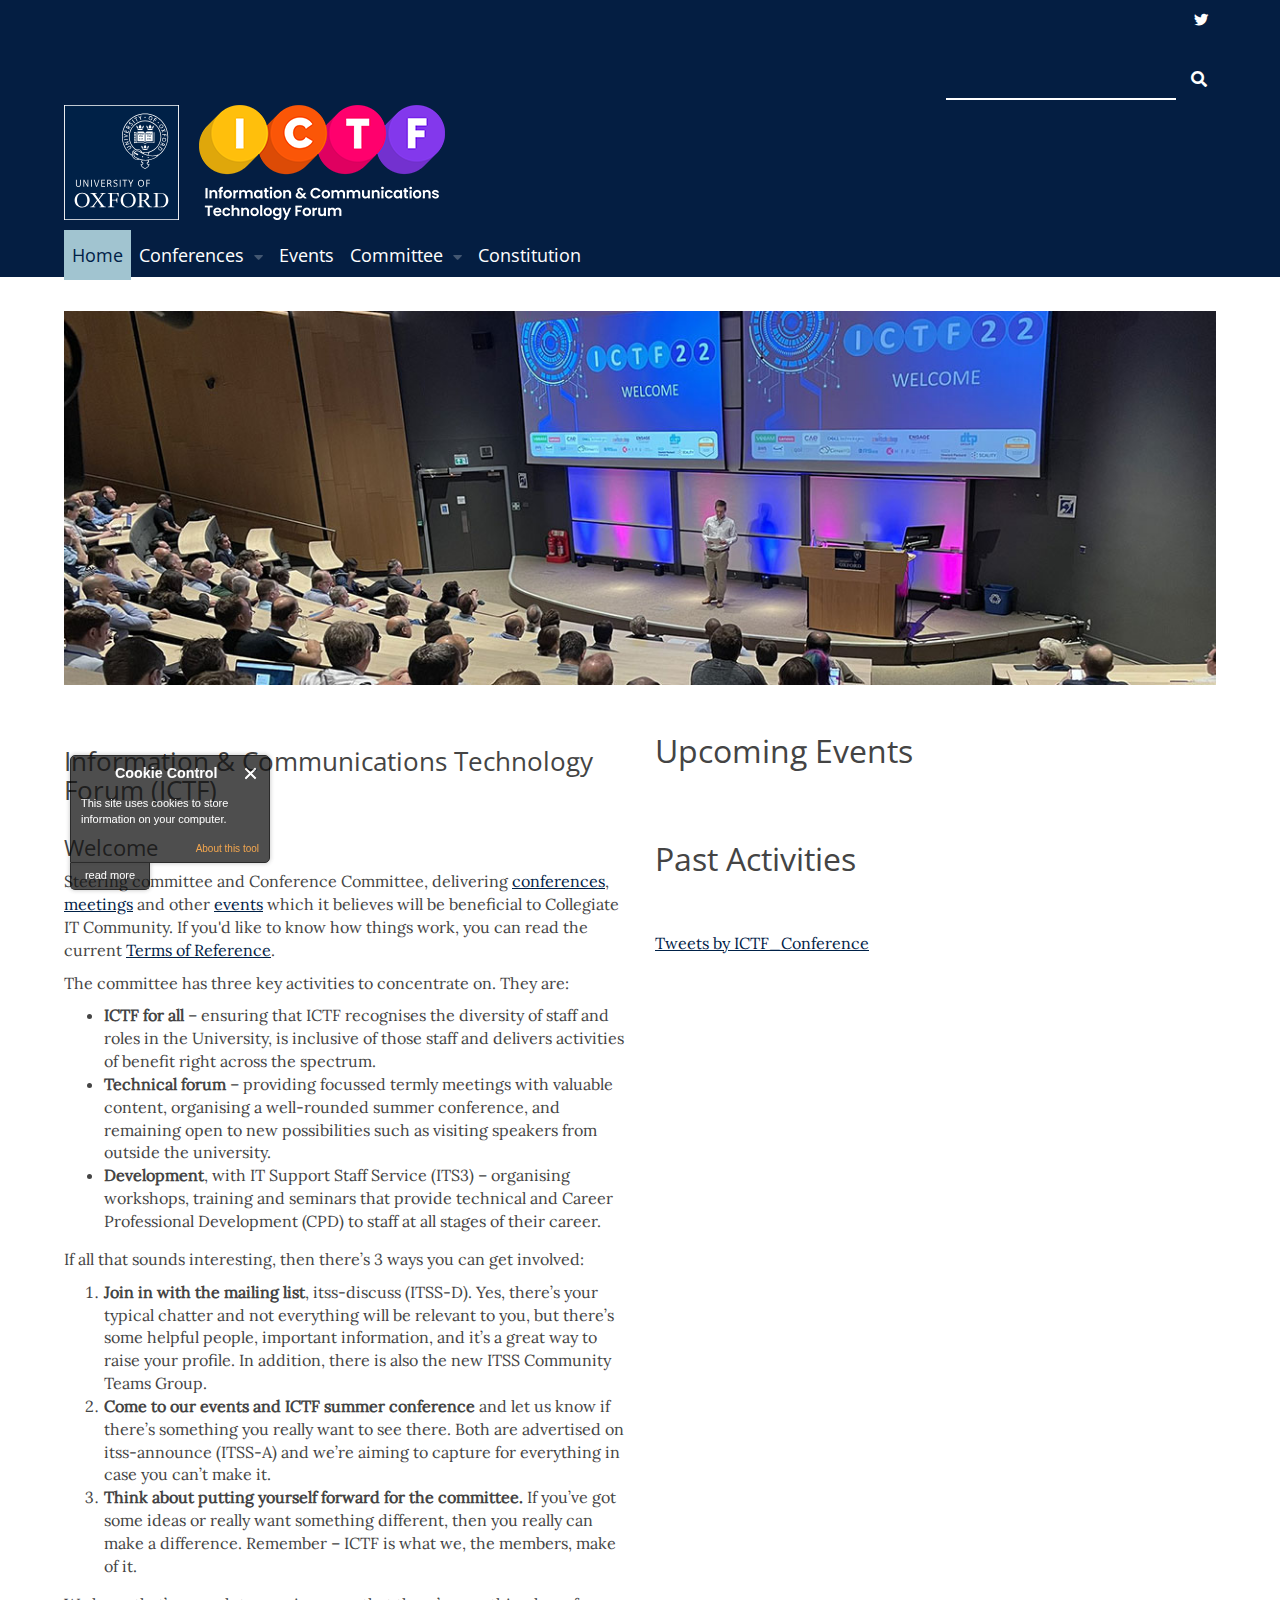
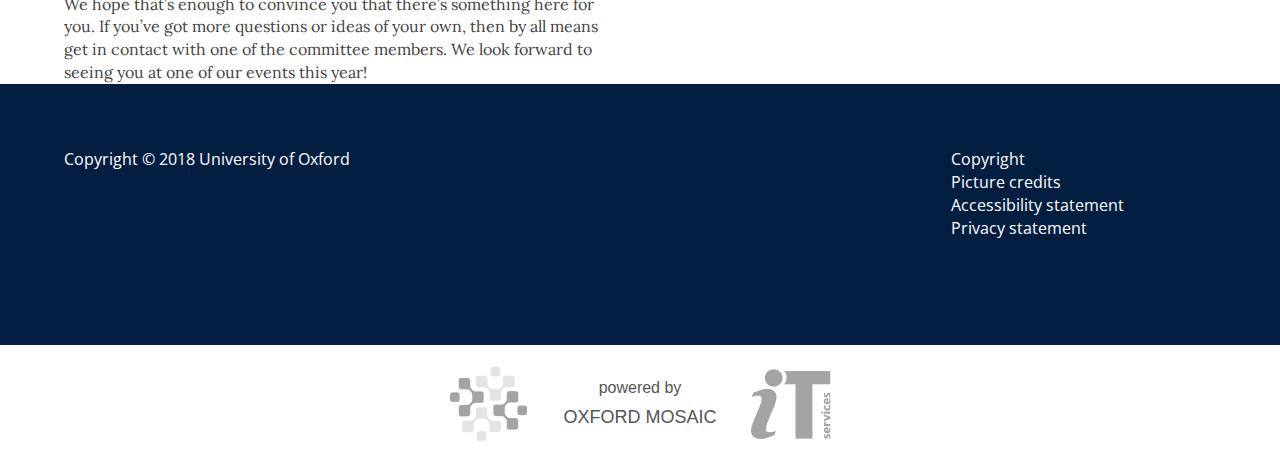
<file: ictf.web.ox.ac.uk/oxford-solid.html>
<!DOCTYPE html>
<html lang="en" dir="ltr" prefix="content: http://purl.org/rss/1.0/modules/content/ dc: http://purl.org/dc/terms/ foaf: http://xmlns.com/foaf/0.1/ og: http://ogp.me/ns# rdfs: http://www.w3.org/2000/01/rdf-schema# sioc: http://rdfs.org/sioc/ns# sioct: http://rdfs.org/sioc/types# skos: http://www.w3.org/2004/02/skos/core# xsd: http://www.w3.org/2001/XMLSchema#">
<head>
  <!-- force compatibility mode (quirks mode) off in IE  to avoid IE8/9/10 rendering as IE7 -->
  <meta http-equiv="X-UA-Compatible" content="IE=edge" />
  <meta charset="utf-8"><script type="text/javascript">(window.NREUM||(NREUM={})).init={ajax:{deny_list:["bam.nr-data.net"]}};(window.NREUM||(NREUM={})).loader_config={xpid:"VQABUFZaCxAFVVZbAwIFXg==",licenseKey:"74a7a5817d",applicationID:"51794328"};window.NREUM||(NREUM={}),__nr_require=function(t,e,n){function r(n){if(!e[n]){var i=e[n]={exports:{}};t[n][0].call(i.exports,function(e){var i=t[n][1][e];return r(i||e)},i,i.exports)}return e[n].exports}if("function"==typeof __nr_require)return __nr_require;for(var i=0;i<n.length;i++)r(n[i]);return r}({1:[function(t,e,n){function r(t){try{s.console&&console.log(t)}catch(e){}}var i,o=t("ee"),a=t(27),s={};try{i=localStorage.getItem("__nr_flags").split(","),console&&"function"==typeof console.log&&(s.console=!0,i.indexOf("dev")!==-1&&(s.dev=!0),i.indexOf("nr_dev")!==-1&&(s.nrDev=!0))}catch(c){}s.nrDev&&o.on("internal-error",function(t){r(t.stack)}),s.dev&&o.on("fn-err",function(t,e,n){r(n.stack)}),s.dev&&(r("NR AGENT IN DEVELOPMENT MODE"),r("flags: "+a(s,function(t,e){return t}).join(", ")))},{}],2:[function(t,e,n){function r(t,e,n,r,s){try{p?p-=1:i(s||new UncaughtException(t,e,n),!0)}catch(f){try{o("ierr",[f,c.now(),!0])}catch(d){}}return"function"==typeof u&&u.apply(this,a(arguments))}function UncaughtException(t,e,n){this.message=t||"Uncaught error with no additional information",this.sourceURL=e,this.line=n}function i(t,e){var n=e?null:c.now();o("err",[t,n])}var o=t("handle"),a=t(28),s=t("ee"),c=t("loader"),f=t("gos"),u=window.onerror,d=!1,l="nr@seenError";if(!c.disabled){var p=0;c.features.err=!0,t(1),window.onerror=r;try{throw new Error}catch(h){"stack"in h&&(t(10),t(9),"addEventListener"in window&&t(6),c.xhrWrappable&&t(11),d=!0)}s.on("fn-start",function(t,e,n){d&&(p+=1)}),s.on("fn-err",function(t,e,n){d&&!n[l]&&(f(n,l,function(){return!0}),this.thrown=!0,i(n))}),s.on("fn-end",function(){d&&!this.thrown&&p>0&&(p-=1)}),s.on("internal-error",function(t){o("ierr",[t,c.now(),!0])})}},{}],3:[function(t,e,n){var r=t("loader");r.disabled||(r.features.ins=!0)},{}],4:[function(t,e,n){function r(){var t=new PerformanceObserver(function(t,e){var n=t.getEntries();s(v,[n])});try{t.observe({entryTypes:["resource"]})}catch(e){}}function i(t){if(s(v,[window.performance.getEntriesByType(w)]),window.performance["c"+l])try{window.performance[h](m,i,!1)}catch(t){}else try{window.performance[h]("webkit"+m,i,!1)}catch(t){}}function o(t){}if(window.performance&&window.performance.timing&&window.performance.getEntriesByType){var a=t("ee"),s=t("handle"),c=t(10),f=t(9),u=t(5),d=t(19),l="learResourceTimings",p="addEventListener",h="removeEventListener",m="resourcetimingbufferfull",v="bstResource",w="resource",g="-start",y="-end",x="fn"+g,b="fn"+y,E="bstTimer",R="pushState",S=t("loader");if(!S.disabled){S.features.stn=!0,t(8),"addEventListener"in window&&t(6);var O=NREUM.o.EV;a.on(x,function(t,e){var n=t[0];n instanceof O&&(this.bstStart=S.now())}),a.on(b,function(t,e){var n=t[0];n instanceof O&&s("bst",[n,e,this.bstStart,S.now()])}),c.on(x,function(t,e,n){this.bstStart=S.now(),this.bstType=n}),c.on(b,function(t,e){s(E,[e,this.bstStart,S.now(),this.bstType])}),f.on(x,function(){this.bstStart=S.now()}),f.on(b,function(t,e){s(E,[e,this.bstStart,S.now(),"requestAnimationFrame"])}),a.on(R+g,function(t){this.time=S.now(),this.startPath=location.pathname+location.hash}),a.on(R+y,function(t){s("bstHist",[location.pathname+location.hash,this.startPath,this.time])}),u()?(s(v,[window.performance.getEntriesByType("resource")]),r()):p in window.performance&&(window.performance["c"+l]?window.performance[p](m,i,d(!1)):window.performance[p]("webkit"+m,i,d(!1))),document[p]("scroll",o,d(!1)),document[p]("keypress",o,d(!1)),document[p]("click",o,d(!1))}}},{}],5:[function(t,e,n){e.exports=function(){return"PerformanceObserver"in window&&"function"==typeof window.PerformanceObserver}},{}],6:[function(t,e,n){function r(t){for(var e=t;e&&!e.hasOwnProperty(u);)e=Object.getPrototypeOf(e);e&&i(e)}function i(t){s.inPlace(t,[u,d],"-",o)}function o(t,e){return t[1]}var a=t("ee").get("events"),s=t("wrap-function")(a,!0),c=t("gos"),f=XMLHttpRequest,u="addEventListener",d="removeEventListener";e.exports=a,"getPrototypeOf"in Object?(r(document),r(window),r(f.prototype)):f.prototype.hasOwnProperty(u)&&(i(window),i(f.prototype)),a.on(u+"-start",function(t,e){var n=t[1];if(null!==n&&("function"==typeof n||"object"==typeof n)){var r=c(n,"nr@wrapped",function(){function t(){if("function"==typeof n.handleEvent)return n.handleEvent.apply(n,arguments)}var e={object:t,"function":n}[typeof n];return e?s(e,"fn-",null,e.name||"anonymous"):n});this.wrapped=t[1]=r}}),a.on(d+"-start",function(t){t[1]=this.wrapped||t[1]})},{}],7:[function(t,e,n){function r(t,e,n){var r=t[e];"function"==typeof r&&(t[e]=function(){var t=o(arguments),e={};i.emit(n+"before-start",[t],e);var a;e[m]&&e[m].dt&&(a=e[m].dt);var s=r.apply(this,t);return i.emit(n+"start",[t,a],s),s.then(function(t){return i.emit(n+"end",[null,t],s),t},function(t){throw i.emit(n+"end",[t],s),t})})}var i=t("ee").get("fetch"),o=t(28),a=t(27);e.exports=i;var s=window,c="fetch-",f=c+"body-",u=["arrayBuffer","blob","json","text","formData"],d=s.Request,l=s.Response,p=s.fetch,h="prototype",m="nr@context";d&&l&&p&&(a(u,function(t,e){r(d[h],e,f),r(l[h],e,f)}),r(s,"fetch",c),i.on(c+"end",function(t,e){var n=this;if(e){var r=e.headers.get("content-length");null!==r&&(n.rxSize=r),i.emit(c+"done",[null,e],n)}else i.emit(c+"done",[t],n)}))},{}],8:[function(t,e,n){var r=t("ee").get("history"),i=t("wrap-function")(r);e.exports=r;var o=window.history&&window.history.constructor&&window.history.constructor.prototype,a=window.history;o&&o.pushState&&o.replaceState&&(a=o),i.inPlace(a,["pushState","replaceState"],"-")},{}],9:[function(t,e,n){var r=t("ee").get("raf"),i=t("wrap-function")(r),o="equestAnimationFrame";e.exports=r,i.inPlace(window,["r"+o,"mozR"+o,"webkitR"+o,"msR"+o],"raf-"),r.on("raf-start",function(t){t[0]=i(t[0],"fn-")})},{}],10:[function(t,e,n){function r(t,e,n){t[0]=a(t[0],"fn-",null,n)}function i(t,e,n){this.method=n,this.timerDuration=isNaN(t[1])?0:+t[1],t[0]=a(t[0],"fn-",this,n)}var o=t("ee").get("timer"),a=t("wrap-function")(o),s="setTimeout",c="setInterval",f="clearTimeout",u="-start",d="-";e.exports=o,a.inPlace(window,[s,"setImmediate"],s+d),a.inPlace(window,[c],c+d),a.inPlace(window,[f,"clearImmediate"],f+d),o.on(c+u,r),o.on(s+u,i)},{}],11:[function(t,e,n){function r(t,e){d.inPlace(e,["onreadystatechange"],"fn-",s)}function i(){var t=this,e=u.context(t);t.readyState>3&&!e.resolved&&(e.resolved=!0,u.emit("xhr-resolved",[],t)),d.inPlace(t,y,"fn-",s)}function o(t){x.push(t),m&&(E?E.then(a):w?w(a):(R=-R,S.data=R))}function a(){for(var t=0;t<x.length;t++)r([],x[t]);x.length&&(x=[])}function s(t,e){return e}function c(t,e){for(var n in t)e[n]=t[n];return e}t(6);var f=t("ee"),u=f.get("xhr"),d=t("wrap-function")(u),l=t(19),p=NREUM.o,h=p.XHR,m=p.MO,v=p.PR,w=p.SI,g="readystatechange",y=["onload","onerror","onabort","onloadstart","onloadend","onprogress","ontimeout"],x=[];e.exports=u;var b=window.XMLHttpRequest=function(t){var e=new h(t);try{u.emit("new-xhr",[e],e),e.addEventListener(g,i,l(!1))}catch(n){try{u.emit("internal-error",[n])}catch(r){}}return e};if(c(h,b),b.prototype=h.prototype,d.inPlace(b.prototype,["open","send"],"-xhr-",s),u.on("send-xhr-start",function(t,e){r(t,e),o(e)}),u.on("open-xhr-start",r),m){var E=v&&v.resolve();if(!w&&!v){var R=1,S=document.createTextNode(R);new m(a).observe(S,{characterData:!0})}}else f.on("fn-end",function(t){t[0]&&t[0].type===g||a()})},{}],12:[function(t,e,n){function r(t){if(!s(t))return null;var e=window.NREUM;if(!e.loader_config)return null;var n=(e.loader_config.accountID||"").toString()||null,r=(e.loader_config.agentID||"").toString()||null,f=(e.loader_config.trustKey||"").toString()||null;if(!n||!r)return null;var h=p.generateSpanId(),m=p.generateTraceId(),v=Date.now(),w={spanId:h,traceId:m,timestamp:v};return(t.sameOrigin||c(t)&&l())&&(w.traceContextParentHeader=i(h,m),w.traceContextStateHeader=o(h,v,n,r,f)),(t.sameOrigin&&!u()||!t.sameOrigin&&c(t)&&d())&&(w.newrelicHeader=a(h,m,v,n,r,f)),w}function i(t,e){return"00-"+e+"-"+t+"-01"}function o(t,e,n,r,i){var o=0,a="",s=1,c="",f="";return i+"@nr="+o+"-"+s+"-"+n+"-"+r+"-"+t+"-"+a+"-"+c+"-"+f+"-"+e}function a(t,e,n,r,i,o){var a="btoa"in window&&"function"==typeof window.btoa;if(!a)return null;var s={v:[0,1],d:{ty:"Browser",ac:r,ap:i,id:t,tr:e,ti:n}};return o&&r!==o&&(s.d.tk=o),btoa(JSON.stringify(s))}function s(t){return f()&&c(t)}function c(t){var e=!1,n={};if("init"in NREUM&&"distributed_tracing"in NREUM.init&&(n=NREUM.init.distributed_tracing),t.sameOrigin)e=!0;else if(n.allowed_origins instanceof Array)for(var r=0;r<n.allowed_origins.length;r++){var i=h(n.allowed_origins[r]);if(t.hostname===i.hostname&&t.protocol===i.protocol&&t.port===i.port){e=!0;break}}return e}function f(){return"init"in NREUM&&"distributed_tracing"in NREUM.init&&!!NREUM.init.distributed_tracing.enabled}function u(){return"init"in NREUM&&"distributed_tracing"in NREUM.init&&!!NREUM.init.distributed_tracing.exclude_newrelic_header}function d(){return"init"in NREUM&&"distributed_tracing"in NREUM.init&&NREUM.init.distributed_tracing.cors_use_newrelic_header!==!1}function l(){return"init"in NREUM&&"distributed_tracing"in NREUM.init&&!!NREUM.init.distributed_tracing.cors_use_tracecontext_headers}var p=t(24),h=t(14);e.exports={generateTracePayload:r,shouldGenerateTrace:s}},{}],13:[function(t,e,n){function r(t){var e=this.params,n=this.metrics;if(!this.ended){this.ended=!0;for(var r=0;r<l;r++)t.removeEventListener(d[r],this.listener,!1);return e.protocol&&"data"===e.protocol?void g("Ajax/DataUrl/Excluded"):void(e.aborted||(n.duration=a.now()-this.startTime,this.loadCaptureCalled||4!==t.readyState?null==e.status&&(e.status=0):o(this,t),n.cbTime=this.cbTime,s("xhr",[e,n,this.startTime,this.endTime,"xhr"],this)))}}function i(t,e){var n=c(e),r=t.params;r.hostname=n.hostname,r.port=n.port,r.protocol=n.protocol,r.host=n.hostname+":"+n.port,r.pathname=n.pathname,t.parsedOrigin=n,t.sameOrigin=n.sameOrigin}function o(t,e){t.params.status=e.status;var n=v(e,t.lastSize);if(n&&(t.metrics.rxSize=n),t.sameOrigin){var r=e.getResponseHeader("X-NewRelic-App-Data");r&&(t.params.cat=r.split(", ").pop())}t.loadCaptureCalled=!0}var a=t("loader");if(a.xhrWrappable&&!a.disabled){var s=t("handle"),c=t(14),f=t(12).generateTracePayload,u=t("ee"),d=["load","error","abort","timeout"],l=d.length,p=t("id"),h=t(20),m=t(18),v=t(15),w=t(19),g=t(21).recordSupportability,y=NREUM.o.REQ,x=window.XMLHttpRequest;a.features.xhr=!0,t(11),t(7),u.on("new-xhr",function(t){var e=this;e.totalCbs=0,e.called=0,e.cbTime=0,e.end=r,e.ended=!1,e.xhrGuids={},e.lastSize=null,e.loadCaptureCalled=!1,e.params=this.params||{},e.metrics=this.metrics||{},t.addEventListener("load",function(n){o(e,t)},w(!1)),h&&(h>34||h<10)||t.addEventListener("progress",function(t){e.lastSize=t.loaded},w(!1))}),u.on("open-xhr-start",function(t){this.params={method:t[0]},i(this,t[1]),this.metrics={}}),u.on("open-xhr-end",function(t,e){"loader_config"in NREUM&&"xpid"in NREUM.loader_config&&this.sameOrigin&&e.setRequestHeader("X-NewRelic-ID",NREUM.loader_config.xpid);var n=f(this.parsedOrigin);if(n){var r=!1;n.newrelicHeader&&(e.setRequestHeader("newrelic",n.newrelicHeader),r=!0),n.traceContextParentHeader&&(e.setRequestHeader("traceparent",n.traceContextParentHeader),n.traceContextStateHeader&&e.setRequestHeader("tracestate",n.traceContextStateHeader),r=!0),r&&(this.dt=n)}}),u.on("send-xhr-start",function(t,e){var n=this.metrics,r=t[0],i=this;if(n&&r){var o=m(r);o&&(n.txSize=o)}this.startTime=a.now(),this.listener=function(t){try{"abort"!==t.type||i.loadCaptureCalled||(i.params.aborted=!0),("load"!==t.type||i.called===i.totalCbs&&(i.onloadCalled||"function"!=typeof e.onload))&&i.end(e)}catch(n){try{u.emit("internal-error",[n])}catch(r){}}};for(var s=0;s<l;s++)e.addEventListener(d[s],this.listener,w(!1))}),u.on("xhr-cb-time",function(t,e,n){this.cbTime+=t,e?this.onloadCalled=!0:this.called+=1,this.called!==this.totalCbs||!this.onloadCalled&&"function"==typeof n.onload||this.end(n)}),u.on("xhr-load-added",function(t,e){var n=""+p(t)+!!e;this.xhrGuids&&!this.xhrGuids[n]&&(this.xhrGuids[n]=!0,this.totalCbs+=1)}),u.on("xhr-load-removed",function(t,e){var n=""+p(t)+!!e;this.xhrGuids&&this.xhrGuids[n]&&(delete this.xhrGuids[n],this.totalCbs-=1)}),u.on("xhr-resolved",function(){this.endTime=a.now()}),u.on("addEventListener-end",function(t,e){e instanceof x&&"load"===t[0]&&u.emit("xhr-load-added",[t[1],t[2]],e)}),u.on("removeEventListener-end",function(t,e){e instanceof x&&"load"===t[0]&&u.emit("xhr-load-removed",[t[1],t[2]],e)}),u.on("fn-start",function(t,e,n){e instanceof x&&("onload"===n&&(this.onload=!0),("load"===(t[0]&&t[0].type)||this.onload)&&(this.xhrCbStart=a.now()))}),u.on("fn-end",function(t,e){this.xhrCbStart&&u.emit("xhr-cb-time",[a.now()-this.xhrCbStart,this.onload,e],e)}),u.on("fetch-before-start",function(t){function e(t,e){var n=!1;return e.newrelicHeader&&(t.set("newrelic",e.newrelicHeader),n=!0),e.traceContextParentHeader&&(t.set("traceparent",e.traceContextParentHeader),e.traceContextStateHeader&&t.set("tracestate",e.traceContextStateHeader),n=!0),n}var n,r=t[1]||{};"string"==typeof t[0]?n=t[0]:t[0]&&t[0].url?n=t[0].url:window.URL&&t[0]&&t[0]instanceof URL&&(n=t[0].href),n&&(this.parsedOrigin=c(n),this.sameOrigin=this.parsedOrigin.sameOrigin);var i=f(this.parsedOrigin);if(i&&(i.newrelicHeader||i.traceContextParentHeader))if("string"==typeof t[0]||window.URL&&t[0]&&t[0]instanceof URL){var o={};for(var a in r)o[a]=r[a];o.headers=new Headers(r.headers||{}),e(o.headers,i)&&(this.dt=i),t.length>1?t[1]=o:t.push(o)}else t[0]&&t[0].headers&&e(t[0].headers,i)&&(this.dt=i)}),u.on("fetch-start",function(t,e){this.params={},this.metrics={},this.startTime=a.now(),this.dt=e,t.length>=1&&(this.target=t[0]),t.length>=2&&(this.opts=t[1]);var n,r=this.opts||{},o=this.target;if("string"==typeof o?n=o:"object"==typeof o&&o instanceof y?n=o.url:window.URL&&"object"==typeof o&&o instanceof URL&&(n=o.href),i(this,n),"data"!==this.params.protocol){var s=(""+(o&&o instanceof y&&o.method||r.method||"GET")).toUpperCase();this.params.method=s,this.txSize=m(r.body)||0}}),u.on("fetch-done",function(t,e){if(this.endTime=a.now(),this.params||(this.params={}),"data"===this.params.protocol)return void g("Ajax/DataUrl/Excluded");this.params.status=e?e.status:0;var n;"string"==typeof this.rxSize&&this.rxSize.length>0&&(n=+this.rxSize);var r={txSize:this.txSize,rxSize:n,duration:a.now()-this.startTime};s("xhr",[this.params,r,this.startTime,this.endTime,"fetch"],this)})}},{}],14:[function(t,e,n){var r={};e.exports=function(t){if(t in r)return r[t];if(0===(t||"").indexOf("data:"))return{protocol:"data"};var e=document.createElement("a"),n=window.location,i={};e.href=t,i.port=e.port;var o=e.href.split("://");!i.port&&o[1]&&(i.port=o[1].split("/")[0].split("@").pop().split(":")[1]),i.port&&"0"!==i.port||(i.port="https"===o[0]?"443":"80"),i.hostname=e.hostname||n.hostname,i.pathname=e.pathname,i.protocol=o[0],"/"!==i.pathname.charAt(0)&&(i.pathname="/"+i.pathname);var a=!e.protocol||":"===e.protocol||e.protocol===n.protocol,s=e.hostname===document.domain&&e.port===n.port;return i.sameOrigin=a&&(!e.hostname||s),"/"===i.pathname&&(r[t]=i),i}},{}],15:[function(t,e,n){function r(t,e){var n=t.responseType;return"json"===n&&null!==e?e:"arraybuffer"===n||"blob"===n||"json"===n?i(t.response):"text"===n||""===n||void 0===n?i(t.responseText):void 0}var i=t(18);e.exports=r},{}],16:[function(t,e,n){function r(){}function i(t,e,n,r){return function(){return u.recordSupportability("API/"+e+"/called"),o(t+e,[f.now()].concat(s(arguments)),n?null:this,r),n?void 0:this}}var o=t("handle"),a=t(27),s=t(28),c=t("ee").get("tracer"),f=t("loader"),u=t(21),d=NREUM;"undefined"==typeof window.newrelic&&(newrelic=d);var l=["setPageViewName","setCustomAttribute","setErrorHandler","finished","addToTrace","inlineHit","addRelease"],p="api-",h=p+"ixn-";a(l,function(t,e){d[e]=i(p,e,!0,"api")}),d.addPageAction=i(p,"addPageAction",!0),d.setCurrentRouteName=i(p,"routeName",!0),e.exports=newrelic,d.interaction=function(){return(new r).get()};var m=r.prototype={createTracer:function(t,e){var n={},r=this,i="function"==typeof e;return o(h+"tracer",[f.now(),t,n],r),function(){if(c.emit((i?"":"no-")+"fn-start",[f.now(),r,i],n),i)try{return e.apply(this,arguments)}catch(t){throw c.emit("fn-err",[arguments,this,t],n),t}finally{c.emit("fn-end",[f.now()],n)}}}};a("actionText,setName,setAttribute,save,ignore,onEnd,getContext,end,get".split(","),function(t,e){m[e]=i(h,e)}),newrelic.noticeError=function(t,e){"string"==typeof t&&(t=new Error(t)),u.recordSupportability("API/noticeError/called"),o("err",[t,f.now(),!1,e])}},{}],17:[function(t,e,n){function r(t){if(NREUM.init){for(var e=NREUM.init,n=t.split("."),r=0;r<n.length-1;r++)if(e=e[n[r]],"object"!=typeof e)return;return e=e[n[n.length-1]]}}e.exports={getConfiguration:r}},{}],18:[function(t,e,n){e.exports=function(t){if("string"==typeof t&&t.length)return t.length;if("object"==typeof t){if("undefined"!=typeof ArrayBuffer&&t instanceof ArrayBuffer&&t.byteLength)return t.byteLength;if("undefined"!=typeof Blob&&t instanceof Blob&&t.size)return t.size;if(!("undefined"!=typeof FormData&&t instanceof FormData))try{return JSON.stringify(t).length}catch(e){return}}}},{}],19:[function(t,e,n){var r=!1;try{var i=Object.defineProperty({},"passive",{get:function(){r=!0}});window.addEventListener("testPassive",null,i),window.removeEventListener("testPassive",null,i)}catch(o){}e.exports=function(t){return r?{passive:!0,capture:!!t}:!!t}},{}],20:[function(t,e,n){var r=0,i=navigator.userAgent.match(/Firefox[\/\s](\d+\.\d+)/);i&&(r=+i[1]),e.exports=r},{}],21:[function(t,e,n){function r(t,e){var n=[a,t,{name:t},e];return o("storeMetric",n,null,"api"),n}function i(t,e){var n=[s,t,{name:t},e];return o("storeEventMetrics",n,null,"api"),n}var o=t("handle"),a="sm",s="cm";e.exports={constants:{SUPPORTABILITY_METRIC:a,CUSTOM_METRIC:s},recordSupportability:r,recordCustom:i}},{}],22:[function(t,e,n){function r(){return s.exists&&performance.now?Math.round(performance.now()):(o=Math.max((new Date).getTime(),o))-a}function i(){return o}var o=(new Date).getTime(),a=o,s=t(29);e.exports=r,e.exports.offset=a,e.exports.getLastTimestamp=i},{}],23:[function(t,e,n){function r(t,e){var n=t.getEntries();n.forEach(function(t){"first-paint"===t.name?p("timing",["fp",Math.floor(t.startTime)]):"first-contentful-paint"===t.name&&p("timing",["fcp",Math.floor(t.startTime)])})}function i(t,e){var n=t.getEntries();if(n.length>0){var r=n[n.length-1];if(f&&f<r.startTime)return;var i=[r],o=a({});o&&i.push(o),p("lcp",i)}}function o(t){t.getEntries().forEach(function(t){t.hadRecentInput||p("cls",[t])})}function a(t){var e=navigator.connection||navigator.mozConnection||navigator.webkitConnection;if(e)return e.type&&(t["net-type"]=e.type),e.effectiveType&&(t["net-etype"]=e.effectiveType),e.rtt&&(t["net-rtt"]=e.rtt),e.downlink&&(t["net-dlink"]=e.downlink),t}function s(t){if(t instanceof w&&!y){var e=Math.round(t.timeStamp),n={type:t.type};a(n),e<=h.now()?n.fid=h.now()-e:e>h.offset&&e<=Date.now()?(e-=h.offset,n.fid=h.now()-e):e=h.now(),y=!0,p("timing",["fi",e,n])}}function c(t){"hidden"===t&&(f=h.now(),p("pageHide",[f]))}if(!("init"in NREUM&&"page_view_timing"in NREUM.init&&"enabled"in NREUM.init.page_view_timing&&NREUM.init.page_view_timing.enabled===!1)){var f,u,d,l,p=t("handle"),h=t("loader"),m=t(26),v=t(19),w=NREUM.o.EV;if("PerformanceObserver"in window&&"function"==typeof window.PerformanceObserver){u=new PerformanceObserver(r);try{u.observe({entryTypes:["paint"]})}catch(g){}d=new PerformanceObserver(i);try{d.observe({entryTypes:["largest-contentful-paint"]})}catch(g){}l=new PerformanceObserver(o);try{l.observe({type:"layout-shift",buffered:!0})}catch(g){}}if("addEventListener"in document){var y=!1,x=["click","keydown","mousedown","pointerdown","touchstart"];x.forEach(function(t){document.addEventListener(t,s,v(!1))})}m(c)}},{}],24:[function(t,e,n){function r(){function t(){return e?15&e[n++]:16*Math.random()|0}var e=null,n=0,r=window.crypto||window.msCrypto;r&&r.getRandomValues&&(e=r.getRandomValues(new Uint8Array(31)));for(var i,o="xxxxxxxx-xxxx-4xxx-yxxx-xxxxxxxxxxxx",a="",s=0;s<o.length;s++)i=o[s],"x"===i?a+=t().toString(16):"y"===i?(i=3&t()|8,a+=i.toString(16)):a+=i;return a}function i(){return a(16)}function o(){return a(32)}function a(t){function e(){return n?15&n[r++]:16*Math.random()|0}var n=null,r=0,i=window.crypto||window.msCrypto;i&&i.getRandomValues&&Uint8Array&&(n=i.getRandomValues(new Uint8Array(t)));for(var o=[],a=0;a<t;a++)o.push(e().toString(16));return o.join("")}e.exports={generateUuid:r,generateSpanId:i,generateTraceId:o}},{}],25:[function(t,e,n){function r(t,e){if(!i)return!1;if(t!==i)return!1;if(!e)return!0;if(!o)return!1;for(var n=o.split("."),r=e.split("."),a=0;a<r.length;a++)if(r[a]!==n[a])return!1;return!0}var i=null,o=null,a=/Version\/(\S+)\s+Safari/;if(navigator.userAgent){var s=navigator.userAgent,c=s.match(a);c&&s.indexOf("Chrome")===-1&&s.indexOf("Chromium")===-1&&(i="Safari",o=c[1])}e.exports={agent:i,version:o,match:r}},{}],26:[function(t,e,n){function r(t){function e(){t(s&&document[s]?document[s]:document[o]?"hidden":"visible")}"addEventListener"in document&&a&&document.addEventListener(a,e,i(!1))}var i=t(19);e.exports=r;var o,a,s;"undefined"!=typeof document.hidden?(o="hidden",a="visibilitychange",s="visibilityState"):"undefined"!=typeof document.msHidden?(o="msHidden",a="msvisibilitychange"):"undefined"!=typeof document.webkitHidden&&(o="webkitHidden",a="webkitvisibilitychange",s="webkitVisibilityState")},{}],27:[function(t,e,n){function r(t,e){var n=[],r="",o=0;for(r in t)i.call(t,r)&&(n[o]=e(r,t[r]),o+=1);return n}var i=Object.prototype.hasOwnProperty;e.exports=r},{}],28:[function(t,e,n){function r(t,e,n){e||(e=0),"undefined"==typeof n&&(n=t?t.length:0);for(var r=-1,i=n-e||0,o=Array(i<0?0:i);++r<i;)o[r]=t[e+r];return o}e.exports=r},{}],29:[function(t,e,n){e.exports={exists:"undefined"!=typeof window.performance&&window.performance.timing&&"undefined"!=typeof window.performance.timing.navigationStart}},{}],ee:[function(t,e,n){function r(){}function i(t){function e(t){return t&&t instanceof r?t:t?f(t,c,a):a()}function n(n,r,i,o,a){if(a!==!1&&(a=!0),!p.aborted||o){t&&a&&t(n,r,i);for(var s=e(i),c=m(n),f=c.length,u=0;u<f;u++)c[u].apply(s,r);var l=d[y[n]];return l&&l.push([x,n,r,s]),s}}function o(t,e){g[t]=m(t).concat(e)}function h(t,e){var n=g[t];if(n)for(var r=0;r<n.length;r++)n[r]===e&&n.splice(r,1)}function m(t){return g[t]||[]}function v(t){return l[t]=l[t]||i(n)}function w(t,e){p.aborted||u(t,function(t,n){e=e||"feature",y[n]=e,e in d||(d[e]=[])})}var g={},y={},x={on:o,addEventListener:o,removeEventListener:h,emit:n,get:v,listeners:m,context:e,buffer:w,abort:s,aborted:!1};return x}function o(t){return f(t,c,a)}function a(){return new r}function s(){(d.api||d.feature)&&(p.aborted=!0,d=p.backlog={})}var c="nr@context",f=t("gos"),u=t(27),d={},l={},p=e.exports=i();e.exports.getOrSetContext=o,p.backlog=d},{}],gos:[function(t,e,n){function r(t,e,n){if(i.call(t,e))return t[e];var r=n();if(Object.defineProperty&&Object.keys)try{return Object.defineProperty(t,e,{value:r,writable:!0,enumerable:!1}),r}catch(o){}return t[e]=r,r}var i=Object.prototype.hasOwnProperty;e.exports=r},{}],handle:[function(t,e,n){function r(t,e,n,r){i.buffer([t],r),i.emit(t,e,n)}var i=t("ee").get("handle");e.exports=r,r.ee=i},{}],id:[function(t,e,n){function r(t){var e=typeof t;return!t||"object"!==e&&"function"!==e?-1:t===window?0:a(t,o,function(){return i++})}var i=1,o="nr@id",a=t("gos");e.exports=r},{}],loader:[function(t,e,n){function r(){if(!O++){var t=S.info=NREUM.info,e=m.getElementsByTagName("script")[0];if(setTimeout(f.abort,3e4),!(t&&t.licenseKey&&t.applicationID&&e))return f.abort();c(E,function(e,n){t[e]||(t[e]=n)});var n=a();s("mark",["onload",n+S.offset],null,"api"),s("timing",["load",n]);var r=m.createElement("script");0===t.agent.indexOf("http://")||0===t.agent.indexOf("https://")?r.src=t.agent:r.src=p+"://"+t.agent,e.parentNode.insertBefore(r,e)}}function i(){"complete"===m.readyState&&o()}function o(){s("mark",["domContent",a()+S.offset],null,"api")}var a=t(22),s=t("handle"),c=t(27),f=t("ee"),u=t(25),d=t(17),l=t(19),p=d.getConfiguration("ssl")===!1?"http":"https",h=window,m=h.document,v="addEventListener",w="attachEvent",g=h.XMLHttpRequest,y=g&&g.prototype,x=!1;NREUM.o={ST:setTimeout,SI:h.setImmediate,CT:clearTimeout,XHR:g,REQ:h.Request,EV:h.Event,PR:h.Promise,MO:h.MutationObserver};var b=""+location,E={beacon:"bam.nr-data.net",errorBeacon:"bam.nr-data.net",agent:"js-agent.newrelic.com/nr-1216.min.js"},R=g&&y&&y[v]&&!/CriOS/.test(navigator.userAgent),S=e.exports={offset:a.getLastTimestamp(),now:a,origin:b,features:{},xhrWrappable:R,userAgent:u,disabled:x};if(!x){t(16),t(23),m[v]?(m[v]("DOMContentLoaded",o,l(!1)),h[v]("load",r,l(!1))):(m[w]("onreadystatechange",i),h[w]("onload",r)),s("mark",["firstbyte",a.getLastTimestamp()],null,"api");var O=0}},{}],"wrap-function":[function(t,e,n){function r(t,e){function n(e,n,r,c,f){function nrWrapper(){var o,a,u,l;try{a=this,o=d(arguments),u="function"==typeof r?r(o,a):r||{}}catch(p){i([p,"",[o,a,c],u],t)}s(n+"start",[o,a,c],u,f);try{return l=e.apply(a,o)}catch(h){throw s(n+"err",[o,a,h],u,f),h}finally{s(n+"end",[o,a,l],u,f)}}return a(e)?e:(n||(n=""),nrWrapper[l]=e,o(e,nrWrapper,t),nrWrapper)}function r(t,e,r,i,o){r||(r="");var s,c,f,u="-"===r.charAt(0);for(f=0;f<e.length;f++)c=e[f],s=t[c],a(s)||(t[c]=n(s,u?c+r:r,i,c,o))}function s(n,r,o,a){if(!h||e){var s=h;h=!0;try{t.emit(n,r,o,e,a)}catch(c){i([c,n,r,o],t)}h=s}}return t||(t=u),n.inPlace=r,n.flag=l,n}function i(t,e){e||(e=u);try{e.emit("internal-error",t)}catch(n){}}function o(t,e,n){if(Object.defineProperty&&Object.keys)try{var r=Object.keys(t);return r.forEach(function(n){Object.defineProperty(e,n,{get:function(){return t[n]},set:function(e){return t[n]=e,e}})}),e}catch(o){i([o],n)}for(var a in t)p.call(t,a)&&(e[a]=t[a]);return e}function a(t){return!(t&&t instanceof Function&&t.apply&&!t[l])}function s(t,e){var n=e(t);return n[l]=t,o(t,n,u),n}function c(t,e,n){var r=t[e];t[e]=s(r,n)}function f(){for(var t=arguments.length,e=new Array(t),n=0;n<t;++n)e[n]=arguments[n];return e}var u=t("ee"),d=t(28),l="nr@original",p=Object.prototype.hasOwnProperty,h=!1;e.exports=r,e.exports.wrapFunction=s,e.exports.wrapInPlace=c,e.exports.argsToArray=f},{}]},{},["loader",2,13,4,3]);</script>
  <meta name="viewport" content="width=device-width, initial-scale=1.0">
  <meta name="Generator" content="Drupal 7 (http://drupal.org)" />
<link rel="shortlink" href="https://ictf.web.ox.ac.uk/node/96" />
<meta property="twitter:card" content="summary" />
<meta property="og:url" content="https://ictf.web.ox.ac.uk/welcome" />
<meta property="og:title" content="Welcome to the ICTF website" />
<meta property="og:image" content="https://ictf.web.ox.ac.uk/sites/default/files/ictf/site-logo/ictf-asset.png" />
<link rel="stylesheet" href="../fonts.googleapis.com/css%3Ffamily=Open+Sans:400,700|Lora:400.css" />
<link rel="canonical" href="https://www.ictf.ox.ac.uk/welcome" />
  <link rel="sitemap" type="application/xml" title="Sitemap" href="https://ictf.web.ox.ac.uk/sitemap.xml" />
  <title>Welcome to the ICTF website | ICTF</title>
  <link type="text/css" rel="stylesheet" href="sites/default/files/css/css_lQaZfjVpwP_oGNqdtWCSpJT1EMqXdMiU84ekLLxQnc4.css" media="all" />
<link type="text/css" rel="stylesheet" href="sites/default/files/css/css_86f_LO9LjJns9j8-O9rIjSTzPvqUF5yWHhtPul8iVPI.css" media="all" />
<link type="text/css" rel="stylesheet" href="sites/default/files/css/css_1ouum7EFf8TGsFfDAOsiynRbdF_6QuUiATgV1hD-wDc.css" media="all" />
<link type="text/css" rel="stylesheet" href="sites/default/files/css/css_cBYuMDFVIgyXbbcnE0nFN8nQsY4hg7d_gckjEd1rt8s.css" media="all" />
<style>select.field-add-more-type option[value=custom_css]{display:none}
select.field-add-more-type option[value=custom_javascript]{display:none}
select.field-add-more-type option[value=web_application]{display:none}
select.field-add-more-type option[value=form]{display:none}
.field-name-field-advanced-section-content .field-name-field-enable-widget-bg-color,.field-name-field-advanced-section-content .field-name-field-widget-background-colour,.field-name-field-advanced-section-content .field-name-field-title-text-colour{display:none;}
.field-name-field-advanced-tab-content .field-name-field-enable-widget-bg-color,.field-name-field-advanced-tab-content .field-name-field-widget-background-colour,.field-name-field-advanced-tab-content .field-name-field-title-text-colour{display:none;}
select.field-add-more-type option[value=custom_css]{display:none}
select.field-add-more-type option[value=custom_javascript]{display:none}
select.field-add-more-type option[value=web_application]{display:none}
select.field-add-more-type option[value=form]{display:none}
.field-name-field-advanced-section-content .field-name-field-enable-widget-bg-color,.field-name-field-advanced-section-content .field-name-field-widget-background-colour,.field-name-field-advanced-section-content .field-name-field-title-text-colour{display:none;}
.field-name-field-advanced-tab-content .field-name-field-enable-widget-bg-color,.field-name-field-advanced-tab-content .field-name-field-widget-background-colour,.field-name-field-advanced-tab-content .field-name-field-title-text-colour{display:none;}
</style>
<link type="text/css" rel="stylesheet" href="sites/default/files/css/css_QJ4L0LlboWsStEBE_A6rM0T5DN7DxXA8RTrXPXEptUk.css" media="all" />
<link type="text/css" rel="stylesheet" href="../cdn.jsdelivr.net/npm/bootstrap@3.4.1/dist/css/bootstrap.min.css" media="all" />
<link type="text/css" rel="stylesheet" href="../cdn.jsdelivr.net/npm/@unicorn-fail/drupal-bootstrap-styles@0.0.2/dist/3.3.1/7.x-3.x/drupal-bootstrap.min.css" media="all" />
<link type="text/css" rel="stylesheet" href="sites/default/files/css/css_9ofpqioVgnaQ5H3uqisaUscTtFZmVqqrZZMC8UgDgAc.css" media="all" />
<link type="text/css" rel="stylesheet" href="sites/default/files/css/oxford-solid.css" media="all" />
  <!-- HTML5 element support for IE6-8 -->
  <!--[if lt IE 9]>
    <script src="//html5shiv.googlecode.com/svn/trunk/html5.js"></script>
  <![endif]-->
  <script src="sites/default/files/js/js_3670YW8Ig3WsKzB-Z-aP4AZYic-Sl8TGyNpzZboIaHw.js"></script>
<script>jQuery.migrateMute=true;jQuery.migrateTrace=false;</script>
<script src="sites/default/files/js/js_pTE_KHb06coJF-VmdrCS-0e7w9H8L4JjVC_GhTQ1S3M.js"></script>
<script src="sites/default/files/js/js_0wXl1EnRTYvCPvaqnGUsm2_L-4mqB-g1mvIHORl9TdA.js"></script>
<script src="../cdn.jsdelivr.net/npm/bootstrap@3.4.1/dist/js/bootstrap.min.js"></script>
<script src="sites/default/files/js/js_lY5Bt0MdnK3FFJCgkndDEG2ZhH1Ijkdi6XTajath94Q.js"></script>
<script src="sites/default/files/js/js_QkhkIGuIjrW-VeQcjjpO64AjeFvoDgT_3CwKq7s9O6E.js"></script>
<script src="../cdnjs.cloudflare.com/ajax/libs/core-js/2.5.0/core.js"></script>
<script src="sites/default/files/js/js_uaBK6xI6VyMjZJteHB2P4zGFgOBYOJlH4iui_uj4DRg.js"></script>
<script>var tag = document.createElement('script');
tag.src = "https://www.youtube.com/iframe_api";
var firstScriptTag = document.getElementsByTagName('script')[0];
firstScriptTag.parentNode.insertBefore(tag, firstScriptTag);</script>
<script>var tag = document.createElement('script');
tag.src = "https://www.youtube.com/iframe_api";
var firstScriptTag = document.getElementsByTagName('script')[0];
firstScriptTag.parentNode.insertBefore(tag, firstScriptTag);</script>
<script src="sites/default/files/js/js_tohoW3twjd_OSPfKXmVI7MehgV6-owA0T9aRVyG2VmA.js"></script>
<script src="sites/default/files/js/js_B5NbkzGrLf7GomXqHBMSDtWJrGuU0l1r5m9iJ0879JI.js"></script>
<script>
        if (window.navigator.userAgent != 'Mosaic Wraith') {

          if(typeof ga==='function') {
             var ga_mosaic = ga;
          } else {
             (function(i,s,o,g,r,a,m){i['GoogleAnalyticsObject']=r;i[r]=i[r]||function(){
             (i[r].q=i[r].q||[]).push(arguments)},i[r].l=1*new Date();a=s.createElement(o),
             m=s.getElementsByTagName(o)[0];a.async=1;a.src=g;m.parentNode.insertBefore(a,m)
             })(window,document,'script','https://www.google-analytics.com/analytics.js','ga_mosaic');
          }

          ga_mosaic('create',{
              trackingId: 'UA-72187643-2',
              cookieDomain: 'ictf.web.ox.ac.uk',
              name: 'mosaicTracker',
              storage: 'none',
              storeGac: false,
            }
          );

          ga_mosaic('mosaicTracker.set', 'anonymizeIp', true);
          ga_mosaic('mosaicTracker.set', 'contentGroup1', 'ICTF');
          ga_mosaic('mosaicTracker.set', 'contentGroup2', '91');
          ga_mosaic('mosaicTracker.set', 'contentGroup3', 'anonymous');
          ga_mosaic('mosaicTracker.set', 'contentGroup4', 'anonymous');
          ga_mosaic('mosaicTracker.set', 'contentGroup5', 'ictf.web.ox.ac.uk');


          ga_mosaic('mosaicTracker.set', 'dimension1', 'ICTF');
          ga_mosaic('mosaicTracker.set', 'dimension2', 'ictf.web.ox.ac.uk');
          ga_mosaic('mosaicTracker.set', 'dimension3', '91');
          ga_mosaic('mosaicTracker.set', 'dimension4', 'anonymous');
          ga_mosaic('mosaicTracker.set', 'dimension5', 'anonymous');

          ga_mosaic('mosaicTracker.send', 'pageview', {'dimension1': 'ICTF', 'dimension2': 'ictf.web.ox.ac.uk', 'dimension3': '91', 'dimension4' : 'anonymous', 'dimension5': 'anonymous', 'contentGroup1' : 'ICTF', 'contentGroup2': '91', 'contentGroup3' : 'anonymous', 'contentGroup4': 'anonymous', 'contentGroup5': 'ictf.web.ox.ac.uk'});
        }
      </script>
<script>jQuery.extend(Drupal.settings, {"basePath":"\/","pathPrefix":"","setHasJsCookie":0,"ajaxPageState":{"theme":"oxtheme_flex","theme_token":"dyfKQ-seJ-EpwBSn2qPzpXeZvIi0ZAuFh2GCnSwVxlY","js":{"0":1,"1":1,"2":1,"3":1,"sites\/all\/themes\/contrib\/bootstrap\/js\/bootstrap.js":1,"sites\/all\/modules\/contrib\/jquery_update\/replace\/jquery\/3.6\/jquery.min.js":1,"4":1,"sites\/all\/modules\/contrib\/jquery_update\/replace\/jquery-migrate\/3\/jquery-migrate.min.js":1,"misc\/jquery-extend-3.4.0.js":1,"misc\/jquery-html-prefilter-3.5.0-backport.js":1,"misc\/jquery.once.js":1,"misc\/drupal.js":1,"sites\/all\/modules\/contrib\/jquery_update\/replace\/ui\/ui\/minified\/jquery.ui.core.min.js":1,"sites\/all\/modules\/contrib\/jquery_update\/replace\/ui\/ui\/minified\/jquery.ui.widget.min.js":1,"sites\/all\/modules\/contrib\/jquery_update\/replace\/ui\/ui\/minified\/jquery.ui.mouse.min.js":1,"sites\/all\/modules\/contrib\/jquery_update\/replace\/ui\/ui\/minified\/jquery.ui.slider.min.js":1,"sites\/all\/libraries\/chosen\/chosen.jquery.min.js":1,"https:\/\/cdn.jsdelivr.net\/npm\/bootstrap@3.4.1\/dist\/js\/bootstrap.min.js":1,"sites\/all\/modules\/custom\/cookiecontrol\/js\/cookieControl-5.1.min.js":1,"sites\/all\/modules\/contrib\/media_preview_slider\/js\/slider.js":1,"sites\/all\/modules\/contrib\/fancybox\/fancybox.js":1,"sites\/all\/libraries\/fancybox\/source\/jquery.fancybox.pack.js":1,"sites\/all\/libraries\/fancybox\/lib\/jquery.mousewheel.pack.js":1,"sites\/all\/modules\/features\/oxdrupal_responsive_header\/oxdrupal_responsive_header.js":1,"sites\/all\/modules\/features\/oxdrupal_listings\/js\/youtube_videos_global_variables.js":1,"sites\/all\/modules\/features\/oxdrupal_listings\/js\/scrolltowidget.js":1,"sites\/all\/libraries\/oxdrupal-react-renderer\/build\/static\/js\/runtime.js":1,"sites\/all\/libraries\/oxdrupal-react-renderer\/build\/static\/js\/main.js":1,"sites\/all\/libraries\/oxdrupal-react-renderer\/build\/static\/js\/common.js":1,"sites\/all\/libraries\/oxdrupal-react-renderer\/build\/static\/js\/listGrid.js":1,"sites\/all\/modules\/features\/oxdrupal_listings\/js\/call_to_actions.js":1,"sites\/all\/modules\/features\/oxdrupal_listings\/js\/youtube_videos.js":1,"sites\/all\/modules\/custom\/oxdrupal_feedback\/js\/oxdrupal_feedback.js":1,"sites\/all\/modules\/custom\/responsive_menus\/styles\/meanMenu\/jquery.meanmenu.min.js":1,"sites\/all\/modules\/custom\/responsive_menus\/styles\/meanMenu\/responsive_menus_mean_menu.js":1,"https:\/\/cdnjs.cloudflare.com\/ajax\/libs\/core-js\/2.5.0\/core.js":1,"sites\/all\/libraries\/sweetalert\/sweetalert2.all.min.js":1,"sites\/all\/modules\/features\/oxdrupal_listings\/js\/javascript_pagination.js":1,"sites\/all\/modules\/features\/oxdrupal_feeds\/js\/oxdrupal_feeds.js":1,"sites\/all\/libraries\/twig\/js\/js\/twig.min.js":1,"sites\/all\/libraries\/jquery.truncate\/jquery.truncate.js":1,"sites\/all\/libraries\/swiper\/js\/swiper.min.js":1,"sites\/all\/modules\/custom\/oxdrupal_widgets\/oxdrupal_slideshow\/js\/slideshow_height.js":1,"sites\/all\/modules\/custom\/oxdrupal_widgets\/oxdrupal_vacancies\/js\/oxdrupal_vacancies.js":1,"sites\/all\/modules\/features\/oxdrupal_theme_responsive_menu\/js\/oxdrupal_theme_responsive_menu.js":1,"sites\/all\/libraries\/moment\/moment.min.js":1,"sites\/all\/modules\/features\/oxdrupal_wysiwyg\/oxdrupal_wysiwyg_circled_list.js":1,"sites\/all\/modules\/features\/oxdrupal_core_paragraph_bundles\/js\/taxonomy_filter_selects.js":1,"sites\/all\/modules\/features\/oxdrupal_theme_top_nav\/js\/standard_drop_menu.js":1,"sites\/all\/themes\/custom\/oxtheme\/js\/smooth_scroll.js":1,"sites\/all\/themes\/custom\/oxtheme\/js\/accessibility.js":1,"5":1,"6":1,"sites\/all\/modules\/contrib\/chosen\/chosen.js":1,"sites\/all\/themes\/custom\/oxtheme\/..\/..\/..\/libraries\/dataTables\/js\/jquery.dataTables.min.js":1,"sites\/all\/themes\/custom\/oxtheme\/js\/dataTables.js":1,"7":1},"css":{"modules\/system\/system.base.css":1,"misc\/ui\/jquery.ui.core.css":1,"misc\/ui\/jquery.ui.theme.css":1,"misc\/ui\/jquery.ui.slider.css":1,"sites\/all\/modules\/contrib\/chosen\/css\/chosen-drupal.css":1,"modules\/field\/theme\/field.css":1,"sites\/all\/modules\/contrib\/media_preview_slider\/css\/slider-styles.css":1,"modules\/node\/node.css":1,"sites\/all\/modules\/contrib\/views\/css\/views.css":1,"sites\/all\/modules\/custom\/ckeditor\/css\/ckeditor.css":1,"sites\/all\/modules\/contrib\/entity_embed\/css\/entity_embed.css":1,"sites\/all\/modules\/contrib\/ctools\/css\/ctools.css":1,"sites\/all\/libraries\/fancybox\/source\/jquery.fancybox.css":1,"sites\/all\/modules\/contrib\/panels\/css\/panels.css":1,"sites\/all\/modules\/contrib\/panels\/plugins\/layouts\/onecol\/onecol.css":1,"0":1,"1":1,"2":1,"3":1,"4":1,"5":1,"6":1,"7":1,"8":1,"9":1,"10":1,"11":1,"sites\/all\/modules\/custom\/responsive_menus\/styles\/meanMenu\/meanmenu.min.css":1,"sites\/all\/libraries\/swiper\/css\/swiper.min.css":1,"sites\/all\/modules\/features\/oxdrupal_core_paragraph_bundles\/css\/oxdrupal_core_paragraph.css":1,"https:\/\/cdn.jsdelivr.net\/npm\/bootstrap@3.4.1\/dist\/css\/bootstrap.min.css":1,"https:\/\/cdn.jsdelivr.net\/npm\/@unicorn-fail\/drupal-bootstrap-styles@0.0.2\/dist\/3.3.1\/7.x-3.x\/drupal-bootstrap.min.css":1,"sites\/all\/themes\/custom\/oxtheme\/..\/..\/..\/libraries\/fontawesome\/css\/all.css":1,"sites\/all\/themes\/custom\/oxtheme\/..\/..\/..\/libraries\/fontawesome\/css\/v4-shims.min.css":1,"sites\/all\/themes\/custom\/oxtheme\/..\/..\/..\/libraries\/dataTables\/css\/jquery.dataTables.css":1,"sites\/default\/files\/themes\/oxtheme_style.css":1,"sites\/default\/files\/themes\/custom\/css\/ictf.web.ox.ac.uk\/oxdrupal_custom_colours.css":1,"sites\/default\/files\/themes\/custom\/css\/ictf.web.ox.ac.uk\/oxdrupal_custom_fonts.css":1,"sites\/default\/files\/themes\/custom\/css\/ictf.web.ox.ac.uk\/custom_settings.css":1,"sites\/default\/files\/themes\/custom\/css\/ictf.web.ox.ac.uk\/custom.css":1}},"fancybox":{"selectors":[".fancybox"]},"chosen":{"selector":"#edit-og-vocabulary select[multiple]","minimum_single":10,"minimum_multiple":0,"minimum_width":650,"options":{"allow_single_deselect":false,"disable_search":false,"disable_search_threshold":0,"search_contains":false,"placeholder_text_multiple":"Choose term(s)","placeholder_text_single":"Choose term","no_results_text":"No results match","inherit_select_classes":true}},"responsive_menus":[{"selectors":"#block-menu-block-responsive-main","container":"body","trigger_txt":"\u003Cdiv class=\u0022screen-reader-only\u0022\u003EOpen Menu\u003C\/div\u003E\u003Cspan\u003E\u003C\/span\u003E\u003Cspan\u003E\u003C\/span\u003E\u003Cspan\u003E\u003C\/span\u003E","close_txt":"\u003Cdiv class=\u0022screen-reader-only\u0022\u003EClose menu\u003C\/div\u003E\u003Cspan\u003E\u003C\/span\u003E\u003Cspan\u003E\u003C\/span\u003E\u003Cspan\u003E\u003C\/span\u003E","close_size":"18px","position":"right","media_size":"992","show_children":"1","expand_children":"1","expand_txt":"+","contract_txt":"-","remove_attrs":"1","theme_nav_class":"","responsive_menus_style":"mean_menu"}],"currentPath":"node\/96","currentPathIsAdmin":false,"urlIsAjaxTrusted":{"\/welcome":true},"ogContext":{"groupType":"node","gid":"91"},"bootstrap":{"anchorsFix":"0","anchorsSmoothScrolling":"0","formHasError":1,"popoverEnabled":1,"popoverOptions":{"animation":1,"html":0,"placement":"right","selector":"","trigger":"click","triggerAutoclose":1,"title":"","content":"","delay":0,"container":"body"},"tooltipEnabled":1,"tooltipOptions":{"animation":1,"html":0,"placement":"auto left","selector":"","trigger":"hover focus","delay":0,"container":"body"}}});</script>
    <link rel="apple-touch-icon" sizes="180x180" href="https://ictf.web.ox.ac.uk/sites/all/themes/custom/oxtheme/images/favicons/default/apple-touch-icon.png"><link rel="icon" type="image/png" href="sites/all/themes/custom/oxtheme/images/favicons/default/favicon-32x32.png" sizes="32x32"><link rel="icon" type="image/png" href="sites/all/themes/custom/oxtheme/images/favicons/default/favicon-16x16.png" sizes="16x16"><meta name="theme-color" content="#2e6595" /><meta name="msapplication-TileColor" content="#2e6595"><meta name="msapplication-TileImage" content="sites/all/themes/custom/oxtheme/images/favicons/default/mstile-150x150.png"></head>
<body class="html not-logged-in no-sidebars page-node page-node- page-node-96 node-type-oxdrupal-basic-page og-context og-context-node og-context-node-91 front no-background-image content-position-default header_topbar search_slimline header_standard crest_square page-title-align-left page-title-margin-top-double page-title-margin-bottom-single page-subtitle-margin-top-double page-subtitle-margin-bottom-single chevron-right custom_standard" >
  <div class="skip-link">
    <a href="welcome.html#" tabindex="0" class="element-invisible element-focusable pause-animated-content">Pause animated content</a>
  </div>
  <div id="skip-link">
    <a href="welcome.html#main-content" tabindex="0" aria-flowto="site-title" aria-label="Skip to main content" class="element-invisible element-focusable">Skip to main content</a>
  </div>
    <header id="header" class="header-standard nav-levels-two mobile-topbar region-fullwidth standard-content-width mobile_topbar_show">
    <!-- REGION TOPBAR -->
    <div id="wrapper-topbar" class="wrapper  topbar-no-img">
        <div class="container">
            <div id="topbar" class="row region">
                              <div class="oxlogo mobile_topbar_logo crest_square" title="Oxford University">
                    <a href="http://www.ox.ac.uk">
                        <img
                                src="sites/all/themes/custom/oxtheme/images/brandmark/svg/oxlogo-sq-border.svg"
                                alt="Oxford University"
                        />
                    </a>
                </div>
              <div role="navigation" aria-label="Secondary header links" id="topbar-nav-wrapper">
                  <div id="mobile-topbar-links">
                    <div id="mobile-topbar-menu">
                      <div id="header-links-mobile" class="mobile-box mobile-dropdown-toggle">
                          <a href="welcome.html#" title="Header links">
                              <div class="fas fa-ellipsis-h" aria-hidden="true"></div>
                          </a>
                      </div>
                      <div id="links-mobile">
                            <div id='block-views-social-media-links-blk-mobile' class="block block-views clearfix">
      
  <div class="view view-social-media-links view-id-social_media_links view-display-id-blk_mobile block-social-media-links view-dom-id-be20e97cf89d6c88e899f18194c6cad8">
        
  
  
      <div 
   >
        <div class="views-row views-row-1 views-row-odd views-row-first views-row-last">
      
  <div class="views-field views-field-field-link">        <div class="field-content"><div class=""><a href="https://twitter.com/ICTF_Conference" title="ICTF_Conference Twitter"><div class="fa-2x fab fa-twitter" ></div><span class="sr-only">Twitter</span></a></div>
</div>  </div>  </div>
    </div>
  
  
  
  
  
  
</div>
</div>

                          </div>
                    </div>
    <div class="region region-topbar">
    <div class="block-views-social-media-links-blk-topbar block block-views clearfix">
      
  <div class="view view-social-media-links view-id-social_media_links view-display-id-blk_topbar block-social-media-links view-dom-id-42903fd60fd4dc559890e316a27c7cb5">
        
  
  
      <div 
   >
        <div class="views-row views-row-1 views-row-odd views-row-first views-row-last">
      
  <div class="views-field views-field-field-link">        <div class="field-content"><div class=""><a href="https://twitter.com/ICTF_Conference" title="ICTF_Conference Twitter"><div class="fa-2x fab fa-twitter" ></div><span class="sr-only">Twitter</span></a></div>
</div>  </div>  </div>
    </div>
  
  
  
  
  
  
</div></div>
  </div>
                </div>
              </div>
            </div>
        </div><!-- end container -->
    </div><!-- end wrapper -->
    <!-- END REGION TOPBAR -->
    <!-- Mobile Header -->
  <div id="wrapper-mobile-topbar" class="wrapper topbar-no-img">
    <div class="container">
      <div id="mobile-topbar" class="row region">

        <!-- ox logo -->
                  <div class="oxlogo">
            <a href="http://www.ox.ac.uk" title="Oxford University">
                <img
                        src="sites/all/themes/custom/oxtheme/images/brandmark/svg/oxlogo-sq-border.svg"
                        alt="Oxford University"
                />
            </a>
          </div>
        
        <!-- site logo -->
                                  <div class="sitelogo">
                <a class="navbar-btn" href="https://ictf.web.ox.ac.uk/" title="Home">
                  <img class="mobile" src="sites/default/files/ictf/site-logo/ictf-asset.png" alt="Home" />
                  <img class="tablet" src="sites/default/files/ictf/site-logo/ictf-asset.png" alt="Home" />
                </a>
              </div>
                    
                            <div id="search-mobile">  <div class="region region-mobile-topbar">
    <div id='block-oxdrupal-responsive-header-form' class="block block-oxdrupal-responsive-header clearfix">
      
  <form role="search" class="input-group form-search content-search" action="welcome.html" method="post" id="search-block-form" accept-charset="UTF-8"><div><div>
      <div class="element-invisible">Search form</div>
    <div style="display:flex;">
    <input title="Enter the terms you wish to search for" aria-label="Enter the terms you wish to search for" placeholder="" class="form-control form-text" type="text" id="edit-search-block-form--2" name="search_block_form" value="" size="15" maxlength="128" /><div class="form-actions input-group-btn form-wrapper form-group" id="edit-actions"><button class="btn btn-primary form-submit" aria-label="Search" type="submit" id="edit-submit" name="op" value="&lt;span class=&quot;icon fas fa-search&quot;&gt;&lt;span class=&quot;hide&quot;&gt;Search&lt;/span&gt;&lt;/span&gt;"><span class="icon fas fa-search"><span class="hide">Search</span></span></button>
</div><input type="hidden" name="form_build_id" value="form-eDOD8nuPk9xksvZBg72ynQrcAhvr_gjRJI90QdsdpDE" />
<input type="hidden" name="form_id" value="search_block_form" />
  </div>
</div>
</div></form>
</div>
  </div>
</div>
              </div>
    </div>
    <!-- end #header .wrapper .container -->

          <div id="links-mobile">
        <div id='block-views-social-media-links-blk-mobile--2' class="block block-views clearfix">
      
  <div class="view view-social-media-links view-id-social_media_links view-display-id-blk_mobile block-social-media-links view-dom-id-be20e97cf89d6c88e899f18194c6cad8">
        
  
  
      <div 
   >
        <div class="views-row views-row-1 views-row-odd views-row-first views-row-last">
      
  <div class="views-field views-field-field-link">        <div class="field-content"><div class=""><a href="https://twitter.com/ICTF_Conference" title="ICTF_Conference Twitter"><div class="fa-2x fab fa-twitter" ></div><span class="sr-only">Twitter</span></a></div>
</div>  </div>  </div>
    </div>
  
  
  
  
  
  
</div>
</div>
      </div>
    
  </div>

  <!-- REGION BRANDING -->
  <!-- OX AC logo & site branding -->

  <div id="wrapper-branding" class="wrapper">
    <div class="container">
      <div id="branding" class="row region">
                <div id="search" class="col-lg-3 col-md-12">
                      <div id="searchTop">  <div class="region region-search">
    <div id='block-search-form' class="block block-search clearfix">
      
  <form role="search" class="form-search content-search" action="welcome.html" method="post" id="search-block-form--2" accept-charset="UTF-8"><div><div>
      <div class="element-invisible">Search form</div>
    <div style="display:flex;">
    <input title="Enter the terms you wish to search for" aria-label="Enter the terms you wish to search for" placeholder="" class="form-control form-text" type="text" id="edit-search-block-form--4" name="search_block_form" value="" size="15" maxlength="128" /><div class="form-actions input-group-btn form-wrapper form-group" id="edit-actions--2"><button class="btn btn-primary form-submit" aria-label="Search" type="submit" id="edit-submit--2" name="op" value="&lt;span class=&quot;icon fas fa-search&quot;&gt;&lt;span class=&quot;hide&quot;&gt;Search&lt;/span&gt;&lt;/span&gt;"><span class="icon fas fa-search"><span class="hide">Search</span></span></button>
</div><input type="hidden" name="form_build_id" value="form-5qvqSSJmWTdDx2fxe0AxLzkBG-NNuLIqORpR5oghfkI" />
<input type="hidden" name="form_id" value="search_block_form" />
  </div>
</div>
</div></form>
</div>
  </div>
</div>
                  </div>
        <div id="logos" class="col-lg-9 logo-position-default">
          <!-- ox logo -->
                      <div class="oxlogo" title="Oxford University">
              <a href="http://www.ox.ac.uk">
                  <img
                          src="sites/all/themes/custom/oxtheme/images/brandmark/svg/oxlogo-sq-border.svg"
                          alt="Oxford University"
                  />
              </a>
            </div>
          
          <!-- site logo -->
                            <div class="sitelogo">
                    <a class="navbar-btn" href="https://ictf.web.ox.ac.uk/" title="Home"><img src="sites/default/files/styles/site_logo/public/ictf/site-logo/ictf-asset.png" alt="Home" /></a>
                </div>
                      <!-- site name and slogan -->
          <!--<div id="sitebrand">
                          <a id="site-title" class="sitename hide " href="https://ictf.web.ox.ac.uk/" title="Home">ICTF</a>
                                      <p class="siteslogan ">Information and Communications Technology Forum</p>
                      </div> -->

        </div>
      </div>
      <div id="header-links-wrapper" class="row region">

        <div id="under-logos" class="col-lg-6 col-md-12">

        </div>

              </div><!-- end branding -->
    </div><!-- end container -->
  </div><!-- end wrapper -->

  <!-- END REGION BRANDING -->

  <!-- REGION NAVIGATION -->
  <div id="wrapper-navigation" class="wrapper">
    <div class="container">
      <div id="navigation" class="row region">
        <nav class="navbar navbar-default ">
                        <div class="region region-navigation">
    <div id='block-menu-block-top-nav' class="block block-menu-block clearfix">
      
  <div class="menu-block-wrapper menu-block-top_nav menu-name-menu-og-91 parent-mlid-0 menu-level-1">
  <ul class="menu nav navbar-nav fa-caret" aria-expanded="false"><li class="first leaf active-trail active menu-mlid-2531 active"><a href="welcome.html" class="active-trail active"><span>Home</span><span class="icon" aria-hidden="true"></span></a></li>
<li class="expanded menu-mlid-3091"><a href="https://ictf.web.ox.ac.uk/conference/conferences" aria-expanded="false" aria-haspopup="true" id="submenu-button-3091" aria-controls="submenu-container-3091"><span>Conferences</span><span class="icon" aria-hidden="true"></span></a><ul id="submenu-container-3091" aria-labelledby="submenu-3091" class="menu nav navbar-nav fa-caret" aria-expanded="false"><li class="first leaf menu-mlid-316596"><a href="https://ictf.web.ox.ac.uk/event/ictf22"><span>ICTF Conference 2022</span><span class="icon" aria-hidden="true"></span></a></li>
<li class="leaf menu-mlid-220971"><a href="https://ictf.web.ox.ac.uk/event/ictf-conference-2021"><span>ICTF Conference 2021</span><span class="icon" aria-hidden="true"></span></a></li>
<li class="leaf menu-mlid-89861"><a href="https://ictf.web.ox.ac.uk/event/ictf-conference-2019"><span>ICTF Conference 2019</span><span class="icon" aria-hidden="true"></span></a></li>
<li class="leaf menu-mlid-89866"><a href="https://ictf.web.ox.ac.uk/event/ictf-conference"><span>ICTF Conference 2018</span><span class="icon" aria-hidden="true"></span></a></li>
<li class="leaf menu-mlid-89871"><a href="https://ictf.web.ox.ac.uk/event/ictf-conference-2017"><span>ICTF Conference 2017</span><span class="icon" aria-hidden="true"></span></a></li>
<li class="leaf menu-mlid-89876"><a href="https://ictf.web.ox.ac.uk/conference/ictf-conference-2016"><span>ICTF Conference 2016</span><span class="icon" aria-hidden="true"></span></a></li>
<li class="leaf menu-mlid-89881"><a href="https://ictf.web.ox.ac.uk/conference/ictf-conference-2015"><span>ICTF Conference 2015</span><span class="icon" aria-hidden="true"></span></a></li>
<li class="leaf menu-mlid-89886"><a href="https://ictf.web.ox.ac.uk/conference/ictf-conference-2014"><span>ICTF Conference 2014</span><span class="icon" aria-hidden="true"></span></a></li>
<li class="leaf menu-mlid-89891"><a href="https://ictf.web.ox.ac.uk/event/ictf-conference-2013"><span>ICTF Conference 2013</span><span class="icon" aria-hidden="true"></span></a></li>
<li class="leaf menu-mlid-89896"><a href="https://ictf.web.ox.ac.uk/event/ictf-conference-2012"><span>ICTF Conference 2012</span><span class="icon" aria-hidden="true"></span></a></li>
<li class="leaf menu-mlid-89901"><a href="https://ictf.web.ox.ac.uk/event/ictf-conference-2011"><span>ICTF Conference 2011</span><span class="icon" aria-hidden="true"></span></a></li>
<li class="last leaf menu-mlid-89906"><a href="https://ictf.web.ox.ac.uk/event/ictf-conferences-pre-2011"><span>ICTF Conferences Pre-2011</span><span class="icon" aria-hidden="true"></span></a></li>
</ul></li>
<li class="leaf menu-mlid-22736"><a href="https://ictf.web.ox.ac.uk/events"><span>Events</span><span class="icon" aria-hidden="true"></span></a></li>
<li class="expanded menu-mlid-3081"><a href="https://ictf.web.ox.ac.uk/steering-committee" aria-expanded="false" aria-haspopup="true" id="submenu-button-3081" aria-controls="submenu-container-3081"><span>Committee</span><span class="icon" aria-hidden="true"></span></a><ul id="submenu-container-3081" aria-labelledby="submenu-3081" class="menu nav navbar-nav fa-caret" aria-expanded="false"><li class="first last leaf menu-mlid-97811"><a href="https://ictf.web.ox.ac.uk/elections"><span>Elections</span><span class="icon" aria-hidden="true"></span></a></li>
</ul></li>
<li class="last leaf menu-mlid-3096"><a href="https://ictf.web.ox.ac.uk/about-the-ictf"><span>Constitution</span><span class="icon" aria-hidden="true"></span></a></li>
</ul></div>

</div>
<div id='block-menu-block-responsive-main' class="block block-menu-block clearfix">
      
  <div class="menu-block-wrapper menu-block-responsive_main menu-name-menu-og-91 parent-mlid-0 menu-level-0">
  <ul class="menu nav navbar-nav"><li class="first leaf active-trail active menu-mlid-2531 active"><a href="welcome.html" class="active-trail active"><span>Home</span><span class="icon" aria-hidden="true"></span></a></li>
<li class="expanded menu-mlid-3091"><a href="https://ictf.web.ox.ac.uk/conference/conferences" aria-expanded="false" aria-haspopup="true" id="submenu-button-3091" aria-controls="submenu-container-3091"><span>Conferences</span><span class="icon" aria-hidden="true"></span></a><ul class="menu nav navbar-nav"><li class="first leaf menu-mlid-316596"><a href="https://ictf.web.ox.ac.uk/event/ictf22"><span>ICTF Conference 2022</span><span class="icon" aria-hidden="true"></span></a></li>
<li class="leaf menu-mlid-220971"><a href="https://ictf.web.ox.ac.uk/event/ictf-conference-2021"><span>ICTF Conference 2021</span><span class="icon" aria-hidden="true"></span></a></li>
<li class="leaf menu-mlid-89861"><a href="https://ictf.web.ox.ac.uk/event/ictf-conference-2019"><span>ICTF Conference 2019</span><span class="icon" aria-hidden="true"></span></a></li>
<li class="leaf menu-mlid-89866"><a href="https://ictf.web.ox.ac.uk/event/ictf-conference"><span>ICTF Conference 2018</span><span class="icon" aria-hidden="true"></span></a></li>
<li class="leaf menu-mlid-89871"><a href="https://ictf.web.ox.ac.uk/event/ictf-conference-2017"><span>ICTF Conference 2017</span><span class="icon" aria-hidden="true"></span></a></li>
<li class="leaf menu-mlid-89876"><a href="https://ictf.web.ox.ac.uk/conference/ictf-conference-2016"><span>ICTF Conference 2016</span><span class="icon" aria-hidden="true"></span></a></li>
<li class="leaf menu-mlid-89881"><a href="https://ictf.web.ox.ac.uk/conference/ictf-conference-2015"><span>ICTF Conference 2015</span><span class="icon" aria-hidden="true"></span></a></li>
<li class="leaf menu-mlid-89886"><a href="https://ictf.web.ox.ac.uk/conference/ictf-conference-2014"><span>ICTF Conference 2014</span><span class="icon" aria-hidden="true"></span></a></li>
<li class="leaf menu-mlid-89891"><a href="https://ictf.web.ox.ac.uk/event/ictf-conference-2013"><span>ICTF Conference 2013</span><span class="icon" aria-hidden="true"></span></a></li>
<li class="leaf menu-mlid-89896"><a href="https://ictf.web.ox.ac.uk/event/ictf-conference-2012"><span>ICTF Conference 2012</span><span class="icon" aria-hidden="true"></span></a></li>
<li class="leaf menu-mlid-89901"><a href="https://ictf.web.ox.ac.uk/event/ictf-conference-2011"><span>ICTF Conference 2011</span><span class="icon" aria-hidden="true"></span></a></li>
<li class="last leaf menu-mlid-89906"><a href="https://ictf.web.ox.ac.uk/event/ictf-conferences-pre-2011"><span>ICTF Conferences Pre-2011</span><span class="icon" aria-hidden="true"></span></a></li>
</ul></li>
<li class="leaf menu-mlid-22736"><a href="https://ictf.web.ox.ac.uk/events"><span>Events</span><span class="icon" aria-hidden="true"></span></a></li>
<li class="expanded menu-mlid-3081"><a href="https://ictf.web.ox.ac.uk/steering-committee" aria-expanded="false" aria-haspopup="true" id="submenu-button-3081" aria-controls="submenu-container-3081"><span>Committee</span><span class="icon" aria-hidden="true"></span></a><ul class="menu nav navbar-nav"><li class="first last leaf menu-mlid-97811"><a href="https://ictf.web.ox.ac.uk/elections"><span>Elections</span><span class="icon" aria-hidden="true"></span></a></li>
</ul></li>
<li class="last leaf menu-mlid-3096"><a href="https://ictf.web.ox.ac.uk/about-the-ictf"><span>Constitution</span><span class="icon" aria-hidden="true"></span></a></li>
</ul></div>

</div>
  </div>
                  </nav>
      </div>
    </div><!-- end container -->
  </div><!-- end wrapper -->
  <!-- END REGION NAVIGATION -->

</header>
<div id="wrapper-main" class="wrapper wrapper-main region-fullwidth standard-content-width">

    <!-- REGION PREFACE -->
    <div id="preface">
                            </div>
    <!-- END REGION PREFACE -->

    <!-- main container -->
    <div id="main-container" class="container">

        <!-- REGION CONTENT -->
        <div id="maincontent" class="row">
          
                    
            <div  class="col-sm-12">
              
                <div id="main-content" role="main">

                                                                            <div class="row">
                          <div class="h1_row col-xs-12 col-sm-12 col-lg-12 col-md-12 col-lg-12">
                              <div class="header-title">
                                  <h1 class="page-header row element-invisible">Welcome to the ICTF website</h1>

                                                                                            </div>
                          </div>
                      </div>
                                    
                                                        <div class="region region-content">
    <div id='block-system-main' class="block block-system clearfix">
      
  <div class="panelizer-view-mode node node-full node-oxdrupal-basic-page node-96"  >
          <div class="bootstrap-twocol-stacked" >
      <div class="row">
      <div class="panel-panel top col-xs-12 col-sm-12 col-md-12 col-lg-12"><div class="panel-pane pane-entity-field pane-node-field-region-1"  >
  
      
  
  <div class="pane-content">
    
<div class="paragraphs-items paragraphs-items-field-region-1 paragraphs-items-field-region-1-full paragraphs-items-full">
  
<div class="field field-name-field-region-1 field-type-paragraphs field-label-hidden">
    <div class="field-items">
                  <div class="field-item private-show even">

                <div class="entity entity-paragraphs-item paragraphs-item-wysiwyg-content-area margin-top margin-bottom widget-width-12-columns widget-style-main paragraphs-item-336" about="" typeof="">
      <div id="widget-id-336"></div>
    <div class="content">
        
<div class="field field-name-field-content field-type-text-with-summary field-label-hidden">
    <div class="field-items">
                  <div class="field-item private-show even">

                <div id="scoped-content" style="margin-top:-1.3em; padding-top:0;">
<style type="text/css">
<!--/*--><![CDATA[/* ><!--*/

        @keyframes h_slide { 0% { background-position: 0% bottom; } 20% { background-position: 0% bottom; } 25% { background-position: 33.33333% bottom; } 45% { background-position: 33.33333% bottom; } 50% { background-position: 66.66667% bottom; } 70% { background-position: 66.66667% bottom; } 75% { background-position: 100% bottom; } 95% { background-position: 100% bottom; } 100% { background-position: 133.33% bottom; } }
    
/*--><!]]>*/
</style><div style="text-align: center; position: relative; background-image: url(sites/default/files/ictf/images/media/slider-horizontal-2022-12-02.jpg); background-repeat: repeat-x; background-position: 0 bottom; background-size: 400%; padding-bottom: 32.5%; -webkit-animation: h_slide 48s ease-out infinite; -moz-animation: h_slide 48s ease-out infinite; animation: h_slide 48s ease-out infinite;"> </div>
</div>
      </div>
            </div>
</div>
  </div>
</div>
      </div>
            </div>
</div>
</div>
  </div>

  
  </div>
</div>
    </div>
  
      <div class="row">
      <div class="panel-panel left col-xs-12 col-sm-12 col-md-6 col-lg-6"><div class="panel-pane pane-entity-field pane-node-field-region-2"  >
  
      
  
  <div class="pane-content">
    
<div class="paragraphs-items paragraphs-items-field-region-2 paragraphs-items-field-region-2-full paragraphs-items-full">
  
<div class="field field-name-field-region-2 field-type-paragraphs field-label-hidden">
    <div class="field-items">
                  <div class="field-item private-show even">

                <div class="entity entity-paragraphs-item paragraphs-item-wysiwyg-content-area widget-width-12-columns widget-style-main paragraphs-item-753776" about="" typeof="">
      <div id="widget-id-753776"></div>
    <div class="content">
        
<div class="field field-name-field-content field-type-text-with-summary field-label-hidden">
    <div class="field-items">
                  <div class="field-item private-show even">
                <h3>Information &amp; Communications Technology Forum (ICTF)</h3>
<h4>Welcome</h4>
<p>Steering committee and Conference Committee, delivering <a href="https://ictf.web.ox.ac.uk/conference/conferences" title="https://www.ictf.ox.ac.uk/conference/conferences">conferences</a>, <a href="https://ictf.web.ox.ac.uk/termly-meetings" title="https://www.ictf.ox.ac.uk/termly-meetings">meetings</a> and other <a href="https://ictf.web.ox.ac.uk/events" title="https://www.ictf.ox.ac.uk/events">events</a> which it believes will be beneficial to Collegiate IT Community. If you'd like to know how things work, you can read the current <a href="https://ictf.web.ox.ac.uk/about-the-ictf" title="https://www.ictf.ox.ac.uk/about-the-ictf">Terms of Reference</a>.</p>
<p>The committee has three key activities to concentrate on. They are:</p>
<ul type="disc"><li><strong>ICTF for all</strong> – ensuring that ICTF recognises the diversity of staff and roles in the University, is inclusive of those staff and delivers activities of benefit right across the spectrum.</li>
<li><strong>Technical forum</strong> – providing focussed termly meetings with valuable content, organising a well-rounded summer conference, and remaining open to new possibilities such as visiting speakers from outside the university.</li>
<li><strong>Development</strong>, with IT Support Staff Service (ITS3) – organising workshops, training and seminars that provide technical and Career Professional Development (CPD) to staff at all stages of their career.</li>
</ul><p>If all that sounds interesting, then there’s 3 ways you can get involved:</p>
<ol><li><strong>Join in with the mailing list</strong>, itss-discuss (ITSS-D). Yes, there’s your typical chatter and not everything will be relevant to you, but there’s some helpful people, important information, and it’s a great way to raise your profile. In addition, there is also the new ITSS Community Teams Group.</li>
<li><strong>Come to our events and ICTF summer conference</strong> and let us know if there’s something you really want to see there. Both are advertised on itss-announce (ITSS-A) and we’re aiming to capture for everything in case you can’t make it.</li>
<li><strong>Think about putting yourself forward for the committee.</strong> If you’ve got some ideas or really want something different, then you really can make a difference. Remember – ICTF is what we, the members, make of it.</li>
</ol><p>We hope that’s enough to convince you that there’s something here for you. If you’ve got more questions or ideas of your own, then by all means get in contact with one of the committee members. We look forward to seeing you at one of our events this year!</p>
      </div>
            </div>
</div>
  </div>
</div>
      </div>
            </div>
</div>
</div>
  </div>

  
  </div>
</div>
      <div class="panel-panel right col-xs-12 col-sm-12 col-md-6 col-lg-6"><div class="panel-pane pane-entity-field pane-node-field-region-3"  >
  
      
  
  <div class="pane-content">
    
<div class="paragraphs-items paragraphs-items-field-region-3 paragraphs-items-field-region-3-full paragraphs-items-full">
  
<div class="field field-name-field-region-3 field-type-paragraphs field-label-hidden">
    <div class="field-items">
                  <div class="field-item private-show even">

                <div class="panelizer-view-mode paragraphs-item paragraphs-item-full paragraphs-item-list-listing paragraphs-item-753786 margin-bottom widget-width-12-columns" id="panelizer-item-753786" >
      <div id="widget-id-753786"></div>
          <div class="panel-display panel-1col clearfix" >
  <div class="panel-panel panel-col">
    <div><div class="panel-pane pane-list-listing-widget"  >
  
      
  
  <div class="pane-content">
    <div id="listing-wrapper-753786" class="listing-wrapper grid-listing-wrapper with-title no-link no-controls" style="">
            <div class="widget-header ">
            <h2 class="widget-title">Upcoming Events</h2>                         <div class="clearfix"></div>
        </div>
              
        
    </div>
  </div>

  
  </div>
</div>
  </div>
</div>
</div>
      </div>
                        <div class="field-item private-show odd">

                <div class="panelizer-view-mode paragraphs-item paragraphs-item-full paragraphs-item-list-listing paragraphs-item-753836 margin-bottom widget-width-12-columns" id="panelizer-item-753836" >
      <div id="widget-id-753836"></div>
          <div class="panel-display panel-1col clearfix" >
  <div class="panel-panel panel-col">
    <div><div class="panel-pane pane-list-listing-widget"  >
  
      
  
  <div class="pane-content">
    <div id="listing-wrapper-753836" class="listing-wrapper grid-listing-wrapper with-title no-link no-controls" style="">
            <div class="widget-header ">
            <h2 class="widget-title">Past Activities</h2>                         <div class="clearfix"></div>
        </div>
              
    </div>
  </div>

  
  </div>
</div>
  </div>
</div>
</div>
      </div>
                        <div class="field-item private-show even">

                <div class="entity entity-paragraphs-item paragraphs-item-wysiwyg-content-area margin-bottom widget-width-12-columns widget-style-main paragraphs-item-1093381" about="" typeof="">
      <div id="widget-id-1093381"></div>
    <div class="content">
        
<div class="field field-name-field-content field-type-text-with-summary field-label-hidden">
    <div class="field-items">
                  <div class="field-item private-show even">

                <p><a class="twitter-timeline" data-height="500" data-link-color="#E95F28" data-theme="light" href="https://twitter.com/ICTF_Conference?ref_src=twsrc%5Etfw">Tweets by ICTF_Conference</a> </p>
<script async="" src="../platform.twitter.com/widgets.js" charset="utf-8"></script>      </div>
            </div>
</div>
  </div>
</div>
      </div>
            </div>
</div>
</div>
  </div>

  
  </div>
</div>
    </div>
  
  </div>
</div>

</div>
  </div>
                </div>
            </div>

                                <!-- Optional feedback form -->
                            <div id="oxdrupal_feedback_form_wrapper" role="form">
                                      </div>
                            <!-- End Optional feedback form -->
        </div>

        <!-- REGION POSTSCRIPT -->
        <div id="postscript">
                                                </div><!-- END REGION POSTSCRIPT -->

    </div><!-- end content container -->
</div>
<footer class="region-fullwidth standard-content-width footer-no-img">
    <!-- REGION PREFOOTER LOGOS -->
    <div id="wrapper-prefooter-logos" class="wrapper">
        <div class="container">
            <div id="prefooter-logos" class="row">
                          </div>
        </div><!-- end prefooter-logos container -->
    </div><!-- end prefooter-logos wrapper -->
    <!-- END REGION PREFOOTER LOGOS -->

    <!-- REGION FOOTER TOP -->
    <div id="wrapper-footer" class="wrapper">
              <div id="footer" class="container">
            <div class="row">
              <div class="panelizer-view-mode node node-full node-oxdrupal-site-footer node-96781"  >
          <div class="bootstrap-twocol-stacked" >
  
      <div class="row">
      <div class="panel-panel left col-xs-12 col-sm-9 col-md-9 col-lg-9"><div class="panel-pane pane-entity-field pane-node-field-region-1"  >
  
      
  
  <div class="pane-content">
    
<div class="paragraphs-items paragraphs-items-field-region-1 paragraphs-items-field-region-1-full paragraphs-items-full">
  
<div class="field field-name-field-region-1 field-type-paragraphs field-label-hidden">
    <div class="field-items">
                  <div class="field-item private-show even">

                <div class="entity entity-paragraphs-item paragraphs-item-wysiwyg-content-area margin-bottom widget-width-12-columns paragraphs-item-68916" about="" typeof="">
      <div id="widget-id-68916"></div>
    <div class="content">
        
<div class="field field-name-field-content field-type-text-with-summary field-label-hidden">
    <div class="field-items">
                  <div class="field-item private-show even">

                <p>Copyright © 2018 University of Oxford</p>
      </div>
            </div>
</div>
  </div>
</div>
      </div>
            </div>
</div>
</div>
  </div>

  
  </div>
</div>
      <div class="panel-panel right col-xs-12 col-sm-3 col-md-3 col-lg-3"><div class="panel-pane pane-entity-field pane-node-field-mandatory-content"  >
  
      
  
  <div class="pane-content">
    
<div class="paragraphs-items paragraphs-items-field-mandatory-content paragraphs-items-field-mandatory-content-full paragraphs-items-full">
  
<div class="field field-name-field-mandatory-content field-type-paragraphs field-label-hidden">
    <div class="field-items">
                  <div class="field-item private-show even">

                <div class="entity entity-paragraphs-item paragraphs-item-wysiwyg-content-area margin-bottom widget-width-12-columns paragraphs-item-68861" about="" typeof="">
      <div id="widget-id-68861"></div>
    <div class="content">
        
<div class="field field-name-field-content field-type-text-with-summary field-label-hidden">
    <div class="field-items">
                  <div class="field-item private-show even">

                <ul><li><a href="https://ictf.web.ox.ac.uk/copyright">Copyright</a></li>
<li><a href="https://ictf.web.ox.ac.uk/picture_credits">Picture credits</a></li>
<li><a href="https://ictf.web.ox.ac.uk/accessibility">Accessibility statement</a></li>
<li><a href="https://ictf.web.ox.ac.uk/privacy">Privacy statement</a></li>
</ul>      </div>
            </div>
</div>
  </div>
</div>
      </div>
            </div>
</div>
</div>
  </div>

  
  </div>
</div>
    </div>
  
  </div>
</div>
            </div>
        </div>
      <!-- end container -->
    </div> <!-- end wrapper -->
    <div id="wrapper-footer-bottom" class="wrapper">
        <div id="footer-bottom" class="container">
            <div class="row">
                          </div>
        </div> <!-- end container -->
    </div> <!-- end wrapper -->

    <!-- REGION POSTFOOTER LOGOS -->
    <div id="wrapper-postfooter-logos" class="wrapper">
        <div class="container">
            <div id="postfooter-logos" class="row">
                                                        </div>
        </div><!-- end postfooter-logos container -->
    </div><!-- end postfooter-logos wrapper -->
    <!-- END REGION POSTFOOTER LOGOS -->

</footer>
<div role="complementary" aria-label="Powered by Oxford Mosaic banner">
  <div class="powered-by-wrapper wrapper region-fullwidth">
    <div class="container">
      <div class="powered-by">
        <a href="http://oxfordmosaic.web.ox.ac.uk/" target="_blank">
          <img class="om-logo" src ="sites/all/themes/custom/oxtheme/images/logo/mosaic-logo.png" alt="Oxford Mosaic logo" />
          <div class="pb-text">
            <span class="pb">powered by</span>
            <span class="om">oxford mosaic</span>
          </div>
          <img class="it-logo" src ="sites/all/themes/custom/oxtheme/images/logo/it-services-logo.png" alt="IT Services logo" />
        </a>
      </div>
    </div>
  </div>
</div>
  <script>
    jQuery(document).ready(function($) {
    cookieControl({
        domain: 'ictf.web.ox.ac.uk',
        introText: '<p>This site uses cookies to store information on your computer.</p>',
        fullText: '<p>Some cookies on this site are essential, and the site won\'t work as expected without them. These cookies are set when you submit a form, login or interact with the site by doing something that goes beyond clicking on simple links.</p><p>We also use some non-essential cookies to anonymously track visitors or enhance your experience of the site. If you\'re not happy with this, we won\'t set these cookies but some nice features of the site may be unavailable.</p><p>By using our site you accept the terms of our <a href="https://ictf.web.ox.ac.uk/privacy">Privacy Policy</a>',
        theme: 'dark',
        html: '<div id="cccwr" role="contentinfo"><div id="ccc-state" class="ccc-pause"><div id="ccc-icon"><button><span>Cookie Control</span></button></div><div class="ccc-widget"><div class="ccc-outer"><div class="ccc-inner"><h2>Cookie Control</h2><div class="ccc-content"><p class="ccc-intro"></p><div class="ccc-expanded"></div><div id="ccc-cookies-switch" style="background-position-x: 0;"><a id="cctoggle" href="welcome.html#" style="background-position-x: 0;" name="cctoggle"><span id="cctoggle-text">Cookies test</span></a></div><div id="ccc-implicit-warning">(One cookie will be set to store your preference)</div><div id="ccc-explicit-checkbox"><label><input id="cchide-popup" type="checkbox" name="ccc-hide-popup" value="Y" /> Do not ask me again<br /></label> (Ticking this sets a cookie to hide this popup if you then hit close. This will not store any personal information)</div><p class="ccc-about"><small><a href="http://www.civicuk.com/cookie-law" target="_blank">About this tool</a></small></p><a class="ccc-icon" href="http://www.civicuk.com/cookie-law" target="_blank"title="About Cookie Control">About Cookie Control</a><button class="ccc-close">Close</button></div></div></div><button class="ccc-expand">read more</button></div></div></div>',
        position: 'left',
        shape: 'triangle',
        startOpen: true,
        autoHide: 60000,
        onAccept: function(cc){cookiecontrol_accepted(cc)},
        onReady: function(){},
        onCookiesAllowed: function(cc){cookiecontrol_cookiesallowed(cc)},
        onCookiesNotAllowed: function(cc){cookiecontrol_cookiesnotallowed(cc)},
        countries: '',
        subdomains: true,
        cookieName: 'https--ictfweboxacuk_cookiecontrol',
        iconStatusCookieName: 'ccShowCookieIcon',
        consentModel: 'information_only'
        });
      });
    </script>
<script>function cookiecontrol_accepted(cc) {
cc.setCookie('ccShowCookieIcon', 'no');jQuery('#ccc-icon').hide();
}</script>
<script>function cookiecontrol_cookiesallowed(cc) {

}</script>
<script>function cookiecontrol_cookiesnotallowed(cc) {

}</script>
<script src="sites/default/files/js/js_MRdvkC2u4oGsp5wVxBG1pGV5NrCPW3mssHxIn6G9tGE.js"></script>

  <a class="hide" href="https://ictf.web.ox.ac.uk/sitelist.html">List of site pages</a>
<script type="text/javascript">window.NREUM||(NREUM={});NREUM.info={"beacon":"bam.nr-data.net","licenseKey":"74a7a5817d","applicationID":"51794328","transactionName":"MlUHbBNWCkJZW0JfDgsfJFsVXgtfF1dOUhMQQARUPlQLX0xdWEI+El8XUwdbC0ZnX1NCPgtfAV0=","queueTime":0,"applicationTime":776,"atts":"HhIEGltMGUw=","errorBeacon":"bam.nr-data.net","agent":""}</script></body>
</html>
</file>
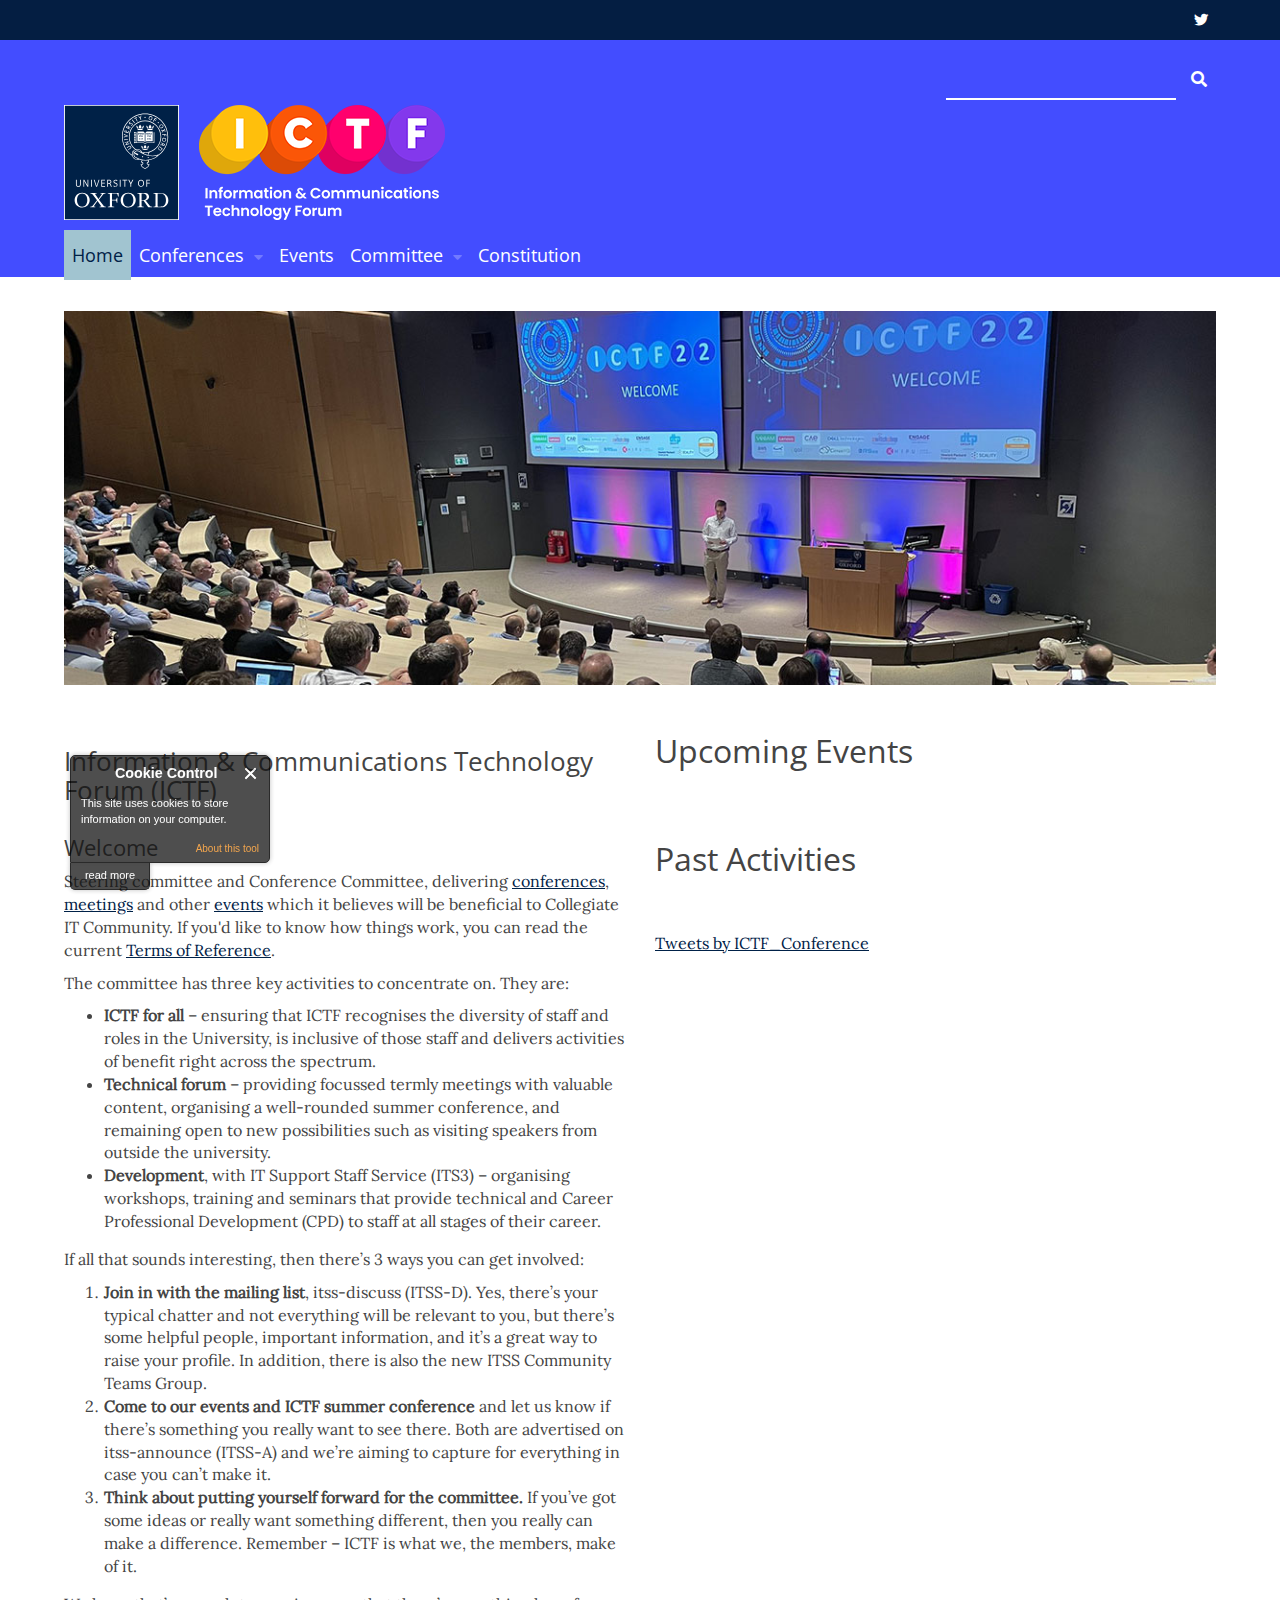
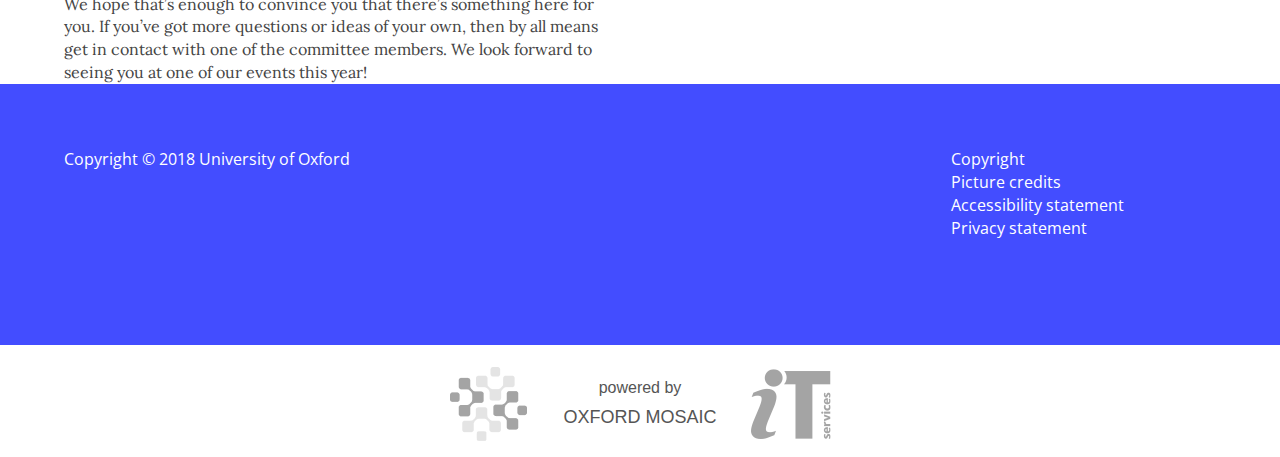
<file: ictf.web.ox.ac.uk/oxford.html>
<!DOCTYPE html>
<html lang="en" dir="ltr" prefix="content: http://purl.org/rss/1.0/modules/content/ dc: http://purl.org/dc/terms/ foaf: http://xmlns.com/foaf/0.1/ og: http://ogp.me/ns# rdfs: http://www.w3.org/2000/01/rdf-schema# sioc: http://rdfs.org/sioc/ns# sioct: http://rdfs.org/sioc/types# skos: http://www.w3.org/2004/02/skos/core# xsd: http://www.w3.org/2001/XMLSchema#">
<head>
  <!-- force compatibility mode (quirks mode) off in IE  to avoid IE8/9/10 rendering as IE7 -->
  <meta http-equiv="X-UA-Compatible" content="IE=edge" />
  <meta charset="utf-8"><script type="text/javascript">(window.NREUM||(NREUM={})).init={ajax:{deny_list:["bam.nr-data.net"]}};(window.NREUM||(NREUM={})).loader_config={xpid:"VQABUFZaCxAFVVZbAwIFXg==",licenseKey:"74a7a5817d",applicationID:"51794328"};window.NREUM||(NREUM={}),__nr_require=function(t,e,n){function r(n){if(!e[n]){var i=e[n]={exports:{}};t[n][0].call(i.exports,function(e){var i=t[n][1][e];return r(i||e)},i,i.exports)}return e[n].exports}if("function"==typeof __nr_require)return __nr_require;for(var i=0;i<n.length;i++)r(n[i]);return r}({1:[function(t,e,n){function r(t){try{s.console&&console.log(t)}catch(e){}}var i,o=t("ee"),a=t(27),s={};try{i=localStorage.getItem("__nr_flags").split(","),console&&"function"==typeof console.log&&(s.console=!0,i.indexOf("dev")!==-1&&(s.dev=!0),i.indexOf("nr_dev")!==-1&&(s.nrDev=!0))}catch(c){}s.nrDev&&o.on("internal-error",function(t){r(t.stack)}),s.dev&&o.on("fn-err",function(t,e,n){r(n.stack)}),s.dev&&(r("NR AGENT IN DEVELOPMENT MODE"),r("flags: "+a(s,function(t,e){return t}).join(", ")))},{}],2:[function(t,e,n){function r(t,e,n,r,s){try{p?p-=1:i(s||new UncaughtException(t,e,n),!0)}catch(f){try{o("ierr",[f,c.now(),!0])}catch(d){}}return"function"==typeof u&&u.apply(this,a(arguments))}function UncaughtException(t,e,n){this.message=t||"Uncaught error with no additional information",this.sourceURL=e,this.line=n}function i(t,e){var n=e?null:c.now();o("err",[t,n])}var o=t("handle"),a=t(28),s=t("ee"),c=t("loader"),f=t("gos"),u=window.onerror,d=!1,l="nr@seenError";if(!c.disabled){var p=0;c.features.err=!0,t(1),window.onerror=r;try{throw new Error}catch(h){"stack"in h&&(t(10),t(9),"addEventListener"in window&&t(6),c.xhrWrappable&&t(11),d=!0)}s.on("fn-start",function(t,e,n){d&&(p+=1)}),s.on("fn-err",function(t,e,n){d&&!n[l]&&(f(n,l,function(){return!0}),this.thrown=!0,i(n))}),s.on("fn-end",function(){d&&!this.thrown&&p>0&&(p-=1)}),s.on("internal-error",function(t){o("ierr",[t,c.now(),!0])})}},{}],3:[function(t,e,n){var r=t("loader");r.disabled||(r.features.ins=!0)},{}],4:[function(t,e,n){function r(){var t=new PerformanceObserver(function(t,e){var n=t.getEntries();s(v,[n])});try{t.observe({entryTypes:["resource"]})}catch(e){}}function i(t){if(s(v,[window.performance.getEntriesByType(w)]),window.performance["c"+l])try{window.performance[h](m,i,!1)}catch(t){}else try{window.performance[h]("webkit"+m,i,!1)}catch(t){}}function o(t){}if(window.performance&&window.performance.timing&&window.performance.getEntriesByType){var a=t("ee"),s=t("handle"),c=t(10),f=t(9),u=t(5),d=t(19),l="learResourceTimings",p="addEventListener",h="removeEventListener",m="resourcetimingbufferfull",v="bstResource",w="resource",g="-start",y="-end",x="fn"+g,b="fn"+y,E="bstTimer",R="pushState",S=t("loader");if(!S.disabled){S.features.stn=!0,t(8),"addEventListener"in window&&t(6);var O=NREUM.o.EV;a.on(x,function(t,e){var n=t[0];n instanceof O&&(this.bstStart=S.now())}),a.on(b,function(t,e){var n=t[0];n instanceof O&&s("bst",[n,e,this.bstStart,S.now()])}),c.on(x,function(t,e,n){this.bstStart=S.now(),this.bstType=n}),c.on(b,function(t,e){s(E,[e,this.bstStart,S.now(),this.bstType])}),f.on(x,function(){this.bstStart=S.now()}),f.on(b,function(t,e){s(E,[e,this.bstStart,S.now(),"requestAnimationFrame"])}),a.on(R+g,function(t){this.time=S.now(),this.startPath=location.pathname+location.hash}),a.on(R+y,function(t){s("bstHist",[location.pathname+location.hash,this.startPath,this.time])}),u()?(s(v,[window.performance.getEntriesByType("resource")]),r()):p in window.performance&&(window.performance["c"+l]?window.performance[p](m,i,d(!1)):window.performance[p]("webkit"+m,i,d(!1))),document[p]("scroll",o,d(!1)),document[p]("keypress",o,d(!1)),document[p]("click",o,d(!1))}}},{}],5:[function(t,e,n){e.exports=function(){return"PerformanceObserver"in window&&"function"==typeof window.PerformanceObserver}},{}],6:[function(t,e,n){function r(t){for(var e=t;e&&!e.hasOwnProperty(u);)e=Object.getPrototypeOf(e);e&&i(e)}function i(t){s.inPlace(t,[u,d],"-",o)}function o(t,e){return t[1]}var a=t("ee").get("events"),s=t("wrap-function")(a,!0),c=t("gos"),f=XMLHttpRequest,u="addEventListener",d="removeEventListener";e.exports=a,"getPrototypeOf"in Object?(r(document),r(window),r(f.prototype)):f.prototype.hasOwnProperty(u)&&(i(window),i(f.prototype)),a.on(u+"-start",function(t,e){var n=t[1];if(null!==n&&("function"==typeof n||"object"==typeof n)){var r=c(n,"nr@wrapped",function(){function t(){if("function"==typeof n.handleEvent)return n.handleEvent.apply(n,arguments)}var e={object:t,"function":n}[typeof n];return e?s(e,"fn-",null,e.name||"anonymous"):n});this.wrapped=t[1]=r}}),a.on(d+"-start",function(t){t[1]=this.wrapped||t[1]})},{}],7:[function(t,e,n){function r(t,e,n){var r=t[e];"function"==typeof r&&(t[e]=function(){var t=o(arguments),e={};i.emit(n+"before-start",[t],e);var a;e[m]&&e[m].dt&&(a=e[m].dt);var s=r.apply(this,t);return i.emit(n+"start",[t,a],s),s.then(function(t){return i.emit(n+"end",[null,t],s),t},function(t){throw i.emit(n+"end",[t],s),t})})}var i=t("ee").get("fetch"),o=t(28),a=t(27);e.exports=i;var s=window,c="fetch-",f=c+"body-",u=["arrayBuffer","blob","json","text","formData"],d=s.Request,l=s.Response,p=s.fetch,h="prototype",m="nr@context";d&&l&&p&&(a(u,function(t,e){r(d[h],e,f),r(l[h],e,f)}),r(s,"fetch",c),i.on(c+"end",function(t,e){var n=this;if(e){var r=e.headers.get("content-length");null!==r&&(n.rxSize=r),i.emit(c+"done",[null,e],n)}else i.emit(c+"done",[t],n)}))},{}],8:[function(t,e,n){var r=t("ee").get("history"),i=t("wrap-function")(r);e.exports=r;var o=window.history&&window.history.constructor&&window.history.constructor.prototype,a=window.history;o&&o.pushState&&o.replaceState&&(a=o),i.inPlace(a,["pushState","replaceState"],"-")},{}],9:[function(t,e,n){var r=t("ee").get("raf"),i=t("wrap-function")(r),o="equestAnimationFrame";e.exports=r,i.inPlace(window,["r"+o,"mozR"+o,"webkitR"+o,"msR"+o],"raf-"),r.on("raf-start",function(t){t[0]=i(t[0],"fn-")})},{}],10:[function(t,e,n){function r(t,e,n){t[0]=a(t[0],"fn-",null,n)}function i(t,e,n){this.method=n,this.timerDuration=isNaN(t[1])?0:+t[1],t[0]=a(t[0],"fn-",this,n)}var o=t("ee").get("timer"),a=t("wrap-function")(o),s="setTimeout",c="setInterval",f="clearTimeout",u="-start",d="-";e.exports=o,a.inPlace(window,[s,"setImmediate"],s+d),a.inPlace(window,[c],c+d),a.inPlace(window,[f,"clearImmediate"],f+d),o.on(c+u,r),o.on(s+u,i)},{}],11:[function(t,e,n){function r(t,e){d.inPlace(e,["onreadystatechange"],"fn-",s)}function i(){var t=this,e=u.context(t);t.readyState>3&&!e.resolved&&(e.resolved=!0,u.emit("xhr-resolved",[],t)),d.inPlace(t,y,"fn-",s)}function o(t){x.push(t),m&&(E?E.then(a):w?w(a):(R=-R,S.data=R))}function a(){for(var t=0;t<x.length;t++)r([],x[t]);x.length&&(x=[])}function s(t,e){return e}function c(t,e){for(var n in t)e[n]=t[n];return e}t(6);var f=t("ee"),u=f.get("xhr"),d=t("wrap-function")(u),l=t(19),p=NREUM.o,h=p.XHR,m=p.MO,v=p.PR,w=p.SI,g="readystatechange",y=["onload","onerror","onabort","onloadstart","onloadend","onprogress","ontimeout"],x=[];e.exports=u;var b=window.XMLHttpRequest=function(t){var e=new h(t);try{u.emit("new-xhr",[e],e),e.addEventListener(g,i,l(!1))}catch(n){try{u.emit("internal-error",[n])}catch(r){}}return e};if(c(h,b),b.prototype=h.prototype,d.inPlace(b.prototype,["open","send"],"-xhr-",s),u.on("send-xhr-start",function(t,e){r(t,e),o(e)}),u.on("open-xhr-start",r),m){var E=v&&v.resolve();if(!w&&!v){var R=1,S=document.createTextNode(R);new m(a).observe(S,{characterData:!0})}}else f.on("fn-end",function(t){t[0]&&t[0].type===g||a()})},{}],12:[function(t,e,n){function r(t){if(!s(t))return null;var e=window.NREUM;if(!e.loader_config)return null;var n=(e.loader_config.accountID||"").toString()||null,r=(e.loader_config.agentID||"").toString()||null,f=(e.loader_config.trustKey||"").toString()||null;if(!n||!r)return null;var h=p.generateSpanId(),m=p.generateTraceId(),v=Date.now(),w={spanId:h,traceId:m,timestamp:v};return(t.sameOrigin||c(t)&&l())&&(w.traceContextParentHeader=i(h,m),w.traceContextStateHeader=o(h,v,n,r,f)),(t.sameOrigin&&!u()||!t.sameOrigin&&c(t)&&d())&&(w.newrelicHeader=a(h,m,v,n,r,f)),w}function i(t,e){return"00-"+e+"-"+t+"-01"}function o(t,e,n,r,i){var o=0,a="",s=1,c="",f="";return i+"@nr="+o+"-"+s+"-"+n+"-"+r+"-"+t+"-"+a+"-"+c+"-"+f+"-"+e}function a(t,e,n,r,i,o){var a="btoa"in window&&"function"==typeof window.btoa;if(!a)return null;var s={v:[0,1],d:{ty:"Browser",ac:r,ap:i,id:t,tr:e,ti:n}};return o&&r!==o&&(s.d.tk=o),btoa(JSON.stringify(s))}function s(t){return f()&&c(t)}function c(t){var e=!1,n={};if("init"in NREUM&&"distributed_tracing"in NREUM.init&&(n=NREUM.init.distributed_tracing),t.sameOrigin)e=!0;else if(n.allowed_origins instanceof Array)for(var r=0;r<n.allowed_origins.length;r++){var i=h(n.allowed_origins[r]);if(t.hostname===i.hostname&&t.protocol===i.protocol&&t.port===i.port){e=!0;break}}return e}function f(){return"init"in NREUM&&"distributed_tracing"in NREUM.init&&!!NREUM.init.distributed_tracing.enabled}function u(){return"init"in NREUM&&"distributed_tracing"in NREUM.init&&!!NREUM.init.distributed_tracing.exclude_newrelic_header}function d(){return"init"in NREUM&&"distributed_tracing"in NREUM.init&&NREUM.init.distributed_tracing.cors_use_newrelic_header!==!1}function l(){return"init"in NREUM&&"distributed_tracing"in NREUM.init&&!!NREUM.init.distributed_tracing.cors_use_tracecontext_headers}var p=t(24),h=t(14);e.exports={generateTracePayload:r,shouldGenerateTrace:s}},{}],13:[function(t,e,n){function r(t){var e=this.params,n=this.metrics;if(!this.ended){this.ended=!0;for(var r=0;r<l;r++)t.removeEventListener(d[r],this.listener,!1);return e.protocol&&"data"===e.protocol?void g("Ajax/DataUrl/Excluded"):void(e.aborted||(n.duration=a.now()-this.startTime,this.loadCaptureCalled||4!==t.readyState?null==e.status&&(e.status=0):o(this,t),n.cbTime=this.cbTime,s("xhr",[e,n,this.startTime,this.endTime,"xhr"],this)))}}function i(t,e){var n=c(e),r=t.params;r.hostname=n.hostname,r.port=n.port,r.protocol=n.protocol,r.host=n.hostname+":"+n.port,r.pathname=n.pathname,t.parsedOrigin=n,t.sameOrigin=n.sameOrigin}function o(t,e){t.params.status=e.status;var n=v(e,t.lastSize);if(n&&(t.metrics.rxSize=n),t.sameOrigin){var r=e.getResponseHeader("X-NewRelic-App-Data");r&&(t.params.cat=r.split(", ").pop())}t.loadCaptureCalled=!0}var a=t("loader");if(a.xhrWrappable&&!a.disabled){var s=t("handle"),c=t(14),f=t(12).generateTracePayload,u=t("ee"),d=["load","error","abort","timeout"],l=d.length,p=t("id"),h=t(20),m=t(18),v=t(15),w=t(19),g=t(21).recordSupportability,y=NREUM.o.REQ,x=window.XMLHttpRequest;a.features.xhr=!0,t(11),t(7),u.on("new-xhr",function(t){var e=this;e.totalCbs=0,e.called=0,e.cbTime=0,e.end=r,e.ended=!1,e.xhrGuids={},e.lastSize=null,e.loadCaptureCalled=!1,e.params=this.params||{},e.metrics=this.metrics||{},t.addEventListener("load",function(n){o(e,t)},w(!1)),h&&(h>34||h<10)||t.addEventListener("progress",function(t){e.lastSize=t.loaded},w(!1))}),u.on("open-xhr-start",function(t){this.params={method:t[0]},i(this,t[1]),this.metrics={}}),u.on("open-xhr-end",function(t,e){"loader_config"in NREUM&&"xpid"in NREUM.loader_config&&this.sameOrigin&&e.setRequestHeader("X-NewRelic-ID",NREUM.loader_config.xpid);var n=f(this.parsedOrigin);if(n){var r=!1;n.newrelicHeader&&(e.setRequestHeader("newrelic",n.newrelicHeader),r=!0),n.traceContextParentHeader&&(e.setRequestHeader("traceparent",n.traceContextParentHeader),n.traceContextStateHeader&&e.setRequestHeader("tracestate",n.traceContextStateHeader),r=!0),r&&(this.dt=n)}}),u.on("send-xhr-start",function(t,e){var n=this.metrics,r=t[0],i=this;if(n&&r){var o=m(r);o&&(n.txSize=o)}this.startTime=a.now(),this.listener=function(t){try{"abort"!==t.type||i.loadCaptureCalled||(i.params.aborted=!0),("load"!==t.type||i.called===i.totalCbs&&(i.onloadCalled||"function"!=typeof e.onload))&&i.end(e)}catch(n){try{u.emit("internal-error",[n])}catch(r){}}};for(var s=0;s<l;s++)e.addEventListener(d[s],this.listener,w(!1))}),u.on("xhr-cb-time",function(t,e,n){this.cbTime+=t,e?this.onloadCalled=!0:this.called+=1,this.called!==this.totalCbs||!this.onloadCalled&&"function"==typeof n.onload||this.end(n)}),u.on("xhr-load-added",function(t,e){var n=""+p(t)+!!e;this.xhrGuids&&!this.xhrGuids[n]&&(this.xhrGuids[n]=!0,this.totalCbs+=1)}),u.on("xhr-load-removed",function(t,e){var n=""+p(t)+!!e;this.xhrGuids&&this.xhrGuids[n]&&(delete this.xhrGuids[n],this.totalCbs-=1)}),u.on("xhr-resolved",function(){this.endTime=a.now()}),u.on("addEventListener-end",function(t,e){e instanceof x&&"load"===t[0]&&u.emit("xhr-load-added",[t[1],t[2]],e)}),u.on("removeEventListener-end",function(t,e){e instanceof x&&"load"===t[0]&&u.emit("xhr-load-removed",[t[1],t[2]],e)}),u.on("fn-start",function(t,e,n){e instanceof x&&("onload"===n&&(this.onload=!0),("load"===(t[0]&&t[0].type)||this.onload)&&(this.xhrCbStart=a.now()))}),u.on("fn-end",function(t,e){this.xhrCbStart&&u.emit("xhr-cb-time",[a.now()-this.xhrCbStart,this.onload,e],e)}),u.on("fetch-before-start",function(t){function e(t,e){var n=!1;return e.newrelicHeader&&(t.set("newrelic",e.newrelicHeader),n=!0),e.traceContextParentHeader&&(t.set("traceparent",e.traceContextParentHeader),e.traceContextStateHeader&&t.set("tracestate",e.traceContextStateHeader),n=!0),n}var n,r=t[1]||{};"string"==typeof t[0]?n=t[0]:t[0]&&t[0].url?n=t[0].url:window.URL&&t[0]&&t[0]instanceof URL&&(n=t[0].href),n&&(this.parsedOrigin=c(n),this.sameOrigin=this.parsedOrigin.sameOrigin);var i=f(this.parsedOrigin);if(i&&(i.newrelicHeader||i.traceContextParentHeader))if("string"==typeof t[0]||window.URL&&t[0]&&t[0]instanceof URL){var o={};for(var a in r)o[a]=r[a];o.headers=new Headers(r.headers||{}),e(o.headers,i)&&(this.dt=i),t.length>1?t[1]=o:t.push(o)}else t[0]&&t[0].headers&&e(t[0].headers,i)&&(this.dt=i)}),u.on("fetch-start",function(t,e){this.params={},this.metrics={},this.startTime=a.now(),this.dt=e,t.length>=1&&(this.target=t[0]),t.length>=2&&(this.opts=t[1]);var n,r=this.opts||{},o=this.target;if("string"==typeof o?n=o:"object"==typeof o&&o instanceof y?n=o.url:window.URL&&"object"==typeof o&&o instanceof URL&&(n=o.href),i(this,n),"data"!==this.params.protocol){var s=(""+(o&&o instanceof y&&o.method||r.method||"GET")).toUpperCase();this.params.method=s,this.txSize=m(r.body)||0}}),u.on("fetch-done",function(t,e){if(this.endTime=a.now(),this.params||(this.params={}),"data"===this.params.protocol)return void g("Ajax/DataUrl/Excluded");this.params.status=e?e.status:0;var n;"string"==typeof this.rxSize&&this.rxSize.length>0&&(n=+this.rxSize);var r={txSize:this.txSize,rxSize:n,duration:a.now()-this.startTime};s("xhr",[this.params,r,this.startTime,this.endTime,"fetch"],this)})}},{}],14:[function(t,e,n){var r={};e.exports=function(t){if(t in r)return r[t];if(0===(t||"").indexOf("data:"))return{protocol:"data"};var e=document.createElement("a"),n=window.location,i={};e.href=t,i.port=e.port;var o=e.href.split("://");!i.port&&o[1]&&(i.port=o[1].split("/")[0].split("@").pop().split(":")[1]),i.port&&"0"!==i.port||(i.port="https"===o[0]?"443":"80"),i.hostname=e.hostname||n.hostname,i.pathname=e.pathname,i.protocol=o[0],"/"!==i.pathname.charAt(0)&&(i.pathname="/"+i.pathname);var a=!e.protocol||":"===e.protocol||e.protocol===n.protocol,s=e.hostname===document.domain&&e.port===n.port;return i.sameOrigin=a&&(!e.hostname||s),"/"===i.pathname&&(r[t]=i),i}},{}],15:[function(t,e,n){function r(t,e){var n=t.responseType;return"json"===n&&null!==e?e:"arraybuffer"===n||"blob"===n||"json"===n?i(t.response):"text"===n||""===n||void 0===n?i(t.responseText):void 0}var i=t(18);e.exports=r},{}],16:[function(t,e,n){function r(){}function i(t,e,n,r){return function(){return u.recordSupportability("API/"+e+"/called"),o(t+e,[f.now()].concat(s(arguments)),n?null:this,r),n?void 0:this}}var o=t("handle"),a=t(27),s=t(28),c=t("ee").get("tracer"),f=t("loader"),u=t(21),d=NREUM;"undefined"==typeof window.newrelic&&(newrelic=d);var l=["setPageViewName","setCustomAttribute","setErrorHandler","finished","addToTrace","inlineHit","addRelease"],p="api-",h=p+"ixn-";a(l,function(t,e){d[e]=i(p,e,!0,"api")}),d.addPageAction=i(p,"addPageAction",!0),d.setCurrentRouteName=i(p,"routeName",!0),e.exports=newrelic,d.interaction=function(){return(new r).get()};var m=r.prototype={createTracer:function(t,e){var n={},r=this,i="function"==typeof e;return o(h+"tracer",[f.now(),t,n],r),function(){if(c.emit((i?"":"no-")+"fn-start",[f.now(),r,i],n),i)try{return e.apply(this,arguments)}catch(t){throw c.emit("fn-err",[arguments,this,t],n),t}finally{c.emit("fn-end",[f.now()],n)}}}};a("actionText,setName,setAttribute,save,ignore,onEnd,getContext,end,get".split(","),function(t,e){m[e]=i(h,e)}),newrelic.noticeError=function(t,e){"string"==typeof t&&(t=new Error(t)),u.recordSupportability("API/noticeError/called"),o("err",[t,f.now(),!1,e])}},{}],17:[function(t,e,n){function r(t){if(NREUM.init){for(var e=NREUM.init,n=t.split("."),r=0;r<n.length-1;r++)if(e=e[n[r]],"object"!=typeof e)return;return e=e[n[n.length-1]]}}e.exports={getConfiguration:r}},{}],18:[function(t,e,n){e.exports=function(t){if("string"==typeof t&&t.length)return t.length;if("object"==typeof t){if("undefined"!=typeof ArrayBuffer&&t instanceof ArrayBuffer&&t.byteLength)return t.byteLength;if("undefined"!=typeof Blob&&t instanceof Blob&&t.size)return t.size;if(!("undefined"!=typeof FormData&&t instanceof FormData))try{return JSON.stringify(t).length}catch(e){return}}}},{}],19:[function(t,e,n){var r=!1;try{var i=Object.defineProperty({},"passive",{get:function(){r=!0}});window.addEventListener("testPassive",null,i),window.removeEventListener("testPassive",null,i)}catch(o){}e.exports=function(t){return r?{passive:!0,capture:!!t}:!!t}},{}],20:[function(t,e,n){var r=0,i=navigator.userAgent.match(/Firefox[\/\s](\d+\.\d+)/);i&&(r=+i[1]),e.exports=r},{}],21:[function(t,e,n){function r(t,e){var n=[a,t,{name:t},e];return o("storeMetric",n,null,"api"),n}function i(t,e){var n=[s,t,{name:t},e];return o("storeEventMetrics",n,null,"api"),n}var o=t("handle"),a="sm",s="cm";e.exports={constants:{SUPPORTABILITY_METRIC:a,CUSTOM_METRIC:s},recordSupportability:r,recordCustom:i}},{}],22:[function(t,e,n){function r(){return s.exists&&performance.now?Math.round(performance.now()):(o=Math.max((new Date).getTime(),o))-a}function i(){return o}var o=(new Date).getTime(),a=o,s=t(29);e.exports=r,e.exports.offset=a,e.exports.getLastTimestamp=i},{}],23:[function(t,e,n){function r(t,e){var n=t.getEntries();n.forEach(function(t){"first-paint"===t.name?p("timing",["fp",Math.floor(t.startTime)]):"first-contentful-paint"===t.name&&p("timing",["fcp",Math.floor(t.startTime)])})}function i(t,e){var n=t.getEntries();if(n.length>0){var r=n[n.length-1];if(f&&f<r.startTime)return;var i=[r],o=a({});o&&i.push(o),p("lcp",i)}}function o(t){t.getEntries().forEach(function(t){t.hadRecentInput||p("cls",[t])})}function a(t){var e=navigator.connection||navigator.mozConnection||navigator.webkitConnection;if(e)return e.type&&(t["net-type"]=e.type),e.effectiveType&&(t["net-etype"]=e.effectiveType),e.rtt&&(t["net-rtt"]=e.rtt),e.downlink&&(t["net-dlink"]=e.downlink),t}function s(t){if(t instanceof w&&!y){var e=Math.round(t.timeStamp),n={type:t.type};a(n),e<=h.now()?n.fid=h.now()-e:e>h.offset&&e<=Date.now()?(e-=h.offset,n.fid=h.now()-e):e=h.now(),y=!0,p("timing",["fi",e,n])}}function c(t){"hidden"===t&&(f=h.now(),p("pageHide",[f]))}if(!("init"in NREUM&&"page_view_timing"in NREUM.init&&"enabled"in NREUM.init.page_view_timing&&NREUM.init.page_view_timing.enabled===!1)){var f,u,d,l,p=t("handle"),h=t("loader"),m=t(26),v=t(19),w=NREUM.o.EV;if("PerformanceObserver"in window&&"function"==typeof window.PerformanceObserver){u=new PerformanceObserver(r);try{u.observe({entryTypes:["paint"]})}catch(g){}d=new PerformanceObserver(i);try{d.observe({entryTypes:["largest-contentful-paint"]})}catch(g){}l=new PerformanceObserver(o);try{l.observe({type:"layout-shift",buffered:!0})}catch(g){}}if("addEventListener"in document){var y=!1,x=["click","keydown","mousedown","pointerdown","touchstart"];x.forEach(function(t){document.addEventListener(t,s,v(!1))})}m(c)}},{}],24:[function(t,e,n){function r(){function t(){return e?15&e[n++]:16*Math.random()|0}var e=null,n=0,r=window.crypto||window.msCrypto;r&&r.getRandomValues&&(e=r.getRandomValues(new Uint8Array(31)));for(var i,o="xxxxxxxx-xxxx-4xxx-yxxx-xxxxxxxxxxxx",a="",s=0;s<o.length;s++)i=o[s],"x"===i?a+=t().toString(16):"y"===i?(i=3&t()|8,a+=i.toString(16)):a+=i;return a}function i(){return a(16)}function o(){return a(32)}function a(t){function e(){return n?15&n[r++]:16*Math.random()|0}var n=null,r=0,i=window.crypto||window.msCrypto;i&&i.getRandomValues&&Uint8Array&&(n=i.getRandomValues(new Uint8Array(t)));for(var o=[],a=0;a<t;a++)o.push(e().toString(16));return o.join("")}e.exports={generateUuid:r,generateSpanId:i,generateTraceId:o}},{}],25:[function(t,e,n){function r(t,e){if(!i)return!1;if(t!==i)return!1;if(!e)return!0;if(!o)return!1;for(var n=o.split("."),r=e.split("."),a=0;a<r.length;a++)if(r[a]!==n[a])return!1;return!0}var i=null,o=null,a=/Version\/(\S+)\s+Safari/;if(navigator.userAgent){var s=navigator.userAgent,c=s.match(a);c&&s.indexOf("Chrome")===-1&&s.indexOf("Chromium")===-1&&(i="Safari",o=c[1])}e.exports={agent:i,version:o,match:r}},{}],26:[function(t,e,n){function r(t){function e(){t(s&&document[s]?document[s]:document[o]?"hidden":"visible")}"addEventListener"in document&&a&&document.addEventListener(a,e,i(!1))}var i=t(19);e.exports=r;var o,a,s;"undefined"!=typeof document.hidden?(o="hidden",a="visibilitychange",s="visibilityState"):"undefined"!=typeof document.msHidden?(o="msHidden",a="msvisibilitychange"):"undefined"!=typeof document.webkitHidden&&(o="webkitHidden",a="webkitvisibilitychange",s="webkitVisibilityState")},{}],27:[function(t,e,n){function r(t,e){var n=[],r="",o=0;for(r in t)i.call(t,r)&&(n[o]=e(r,t[r]),o+=1);return n}var i=Object.prototype.hasOwnProperty;e.exports=r},{}],28:[function(t,e,n){function r(t,e,n){e||(e=0),"undefined"==typeof n&&(n=t?t.length:0);for(var r=-1,i=n-e||0,o=Array(i<0?0:i);++r<i;)o[r]=t[e+r];return o}e.exports=r},{}],29:[function(t,e,n){e.exports={exists:"undefined"!=typeof window.performance&&window.performance.timing&&"undefined"!=typeof window.performance.timing.navigationStart}},{}],ee:[function(t,e,n){function r(){}function i(t){function e(t){return t&&t instanceof r?t:t?f(t,c,a):a()}function n(n,r,i,o,a){if(a!==!1&&(a=!0),!p.aborted||o){t&&a&&t(n,r,i);for(var s=e(i),c=m(n),f=c.length,u=0;u<f;u++)c[u].apply(s,r);var l=d[y[n]];return l&&l.push([x,n,r,s]),s}}function o(t,e){g[t]=m(t).concat(e)}function h(t,e){var n=g[t];if(n)for(var r=0;r<n.length;r++)n[r]===e&&n.splice(r,1)}function m(t){return g[t]||[]}function v(t){return l[t]=l[t]||i(n)}function w(t,e){p.aborted||u(t,function(t,n){e=e||"feature",y[n]=e,e in d||(d[e]=[])})}var g={},y={},x={on:o,addEventListener:o,removeEventListener:h,emit:n,get:v,listeners:m,context:e,buffer:w,abort:s,aborted:!1};return x}function o(t){return f(t,c,a)}function a(){return new r}function s(){(d.api||d.feature)&&(p.aborted=!0,d=p.backlog={})}var c="nr@context",f=t("gos"),u=t(27),d={},l={},p=e.exports=i();e.exports.getOrSetContext=o,p.backlog=d},{}],gos:[function(t,e,n){function r(t,e,n){if(i.call(t,e))return t[e];var r=n();if(Object.defineProperty&&Object.keys)try{return Object.defineProperty(t,e,{value:r,writable:!0,enumerable:!1}),r}catch(o){}return t[e]=r,r}var i=Object.prototype.hasOwnProperty;e.exports=r},{}],handle:[function(t,e,n){function r(t,e,n,r){i.buffer([t],r),i.emit(t,e,n)}var i=t("ee").get("handle");e.exports=r,r.ee=i},{}],id:[function(t,e,n){function r(t){var e=typeof t;return!t||"object"!==e&&"function"!==e?-1:t===window?0:a(t,o,function(){return i++})}var i=1,o="nr@id",a=t("gos");e.exports=r},{}],loader:[function(t,e,n){function r(){if(!O++){var t=S.info=NREUM.info,e=m.getElementsByTagName("script")[0];if(setTimeout(f.abort,3e4),!(t&&t.licenseKey&&t.applicationID&&e))return f.abort();c(E,function(e,n){t[e]||(t[e]=n)});var n=a();s("mark",["onload",n+S.offset],null,"api"),s("timing",["load",n]);var r=m.createElement("script");0===t.agent.indexOf("http://")||0===t.agent.indexOf("https://")?r.src=t.agent:r.src=p+"://"+t.agent,e.parentNode.insertBefore(r,e)}}function i(){"complete"===m.readyState&&o()}function o(){s("mark",["domContent",a()+S.offset],null,"api")}var a=t(22),s=t("handle"),c=t(27),f=t("ee"),u=t(25),d=t(17),l=t(19),p=d.getConfiguration("ssl")===!1?"http":"https",h=window,m=h.document,v="addEventListener",w="attachEvent",g=h.XMLHttpRequest,y=g&&g.prototype,x=!1;NREUM.o={ST:setTimeout,SI:h.setImmediate,CT:clearTimeout,XHR:g,REQ:h.Request,EV:h.Event,PR:h.Promise,MO:h.MutationObserver};var b=""+location,E={beacon:"bam.nr-data.net",errorBeacon:"bam.nr-data.net",agent:"js-agent.newrelic.com/nr-1216.min.js"},R=g&&y&&y[v]&&!/CriOS/.test(navigator.userAgent),S=e.exports={offset:a.getLastTimestamp(),now:a,origin:b,features:{},xhrWrappable:R,userAgent:u,disabled:x};if(!x){t(16),t(23),m[v]?(m[v]("DOMContentLoaded",o,l(!1)),h[v]("load",r,l(!1))):(m[w]("onreadystatechange",i),h[w]("onload",r)),s("mark",["firstbyte",a.getLastTimestamp()],null,"api");var O=0}},{}],"wrap-function":[function(t,e,n){function r(t,e){function n(e,n,r,c,f){function nrWrapper(){var o,a,u,l;try{a=this,o=d(arguments),u="function"==typeof r?r(o,a):r||{}}catch(p){i([p,"",[o,a,c],u],t)}s(n+"start",[o,a,c],u,f);try{return l=e.apply(a,o)}catch(h){throw s(n+"err",[o,a,h],u,f),h}finally{s(n+"end",[o,a,l],u,f)}}return a(e)?e:(n||(n=""),nrWrapper[l]=e,o(e,nrWrapper,t),nrWrapper)}function r(t,e,r,i,o){r||(r="");var s,c,f,u="-"===r.charAt(0);for(f=0;f<e.length;f++)c=e[f],s=t[c],a(s)||(t[c]=n(s,u?c+r:r,i,c,o))}function s(n,r,o,a){if(!h||e){var s=h;h=!0;try{t.emit(n,r,o,e,a)}catch(c){i([c,n,r,o],t)}h=s}}return t||(t=u),n.inPlace=r,n.flag=l,n}function i(t,e){e||(e=u);try{e.emit("internal-error",t)}catch(n){}}function o(t,e,n){if(Object.defineProperty&&Object.keys)try{var r=Object.keys(t);return r.forEach(function(n){Object.defineProperty(e,n,{get:function(){return t[n]},set:function(e){return t[n]=e,e}})}),e}catch(o){i([o],n)}for(var a in t)p.call(t,a)&&(e[a]=t[a]);return e}function a(t){return!(t&&t instanceof Function&&t.apply&&!t[l])}function s(t,e){var n=e(t);return n[l]=t,o(t,n,u),n}function c(t,e,n){var r=t[e];t[e]=s(r,n)}function f(){for(var t=arguments.length,e=new Array(t),n=0;n<t;++n)e[n]=arguments[n];return e}var u=t("ee"),d=t(28),l="nr@original",p=Object.prototype.hasOwnProperty,h=!1;e.exports=r,e.exports.wrapFunction=s,e.exports.wrapInPlace=c,e.exports.argsToArray=f},{}]},{},["loader",2,13,4,3]);</script>
  <meta name="viewport" content="width=device-width, initial-scale=1.0">
  <meta name="Generator" content="Drupal 7 (http://drupal.org)" />
<link rel="shortlink" href="https://ictf.web.ox.ac.uk/node/96" />
<meta property="twitter:card" content="summary" />
<meta property="og:url" content="https://ictf.web.ox.ac.uk/welcome" />
<meta property="og:title" content="Welcome to the ICTF website" />
<meta property="og:image" content="https://ictf.web.ox.ac.uk/sites/default/files/ictf/site-logo/ictf-asset.png" />
<link rel="stylesheet" href="../fonts.googleapis.com/css%3Ffamily=Open+Sans:400,700|Lora:400.css" />
<link rel="canonical" href="https://www.ictf.ox.ac.uk/welcome" />
  <link rel="sitemap" type="application/xml" title="Sitemap" href="https://ictf.web.ox.ac.uk/sitemap.xml" />
  <title>Welcome to the ICTF website | ICTF</title>
  <link type="text/css" rel="stylesheet" href="sites/default/files/css/css_lQaZfjVpwP_oGNqdtWCSpJT1EMqXdMiU84ekLLxQnc4.css" media="all" />
<link type="text/css" rel="stylesheet" href="sites/default/files/css/css_86f_LO9LjJns9j8-O9rIjSTzPvqUF5yWHhtPul8iVPI.css" media="all" />
<link type="text/css" rel="stylesheet" href="sites/default/files/css/css_1ouum7EFf8TGsFfDAOsiynRbdF_6QuUiATgV1hD-wDc.css" media="all" />
<link type="text/css" rel="stylesheet" href="sites/default/files/css/css_cBYuMDFVIgyXbbcnE0nFN8nQsY4hg7d_gckjEd1rt8s.css" media="all" />
<style>select.field-add-more-type option[value=custom_css]{display:none}
select.field-add-more-type option[value=custom_javascript]{display:none}
select.field-add-more-type option[value=web_application]{display:none}
select.field-add-more-type option[value=form]{display:none}
.field-name-field-advanced-section-content .field-name-field-enable-widget-bg-color,.field-name-field-advanced-section-content .field-name-field-widget-background-colour,.field-name-field-advanced-section-content .field-name-field-title-text-colour{display:none;}
.field-name-field-advanced-tab-content .field-name-field-enable-widget-bg-color,.field-name-field-advanced-tab-content .field-name-field-widget-background-colour,.field-name-field-advanced-tab-content .field-name-field-title-text-colour{display:none;}
select.field-add-more-type option[value=custom_css]{display:none}
select.field-add-more-type option[value=custom_javascript]{display:none}
select.field-add-more-type option[value=web_application]{display:none}
select.field-add-more-type option[value=form]{display:none}
.field-name-field-advanced-section-content .field-name-field-enable-widget-bg-color,.field-name-field-advanced-section-content .field-name-field-widget-background-colour,.field-name-field-advanced-section-content .field-name-field-title-text-colour{display:none;}
.field-name-field-advanced-tab-content .field-name-field-enable-widget-bg-color,.field-name-field-advanced-tab-content .field-name-field-widget-background-colour,.field-name-field-advanced-tab-content .field-name-field-title-text-colour{display:none;}
</style>
<link type="text/css" rel="stylesheet" href="sites/default/files/css/css_QJ4L0LlboWsStEBE_A6rM0T5DN7DxXA8RTrXPXEptUk.css" media="all" />
<link type="text/css" rel="stylesheet" href="../cdn.jsdelivr.net/npm/bootstrap@3.4.1/dist/css/bootstrap.min.css" media="all" />
<link type="text/css" rel="stylesheet" href="../cdn.jsdelivr.net/npm/@unicorn-fail/drupal-bootstrap-styles@0.0.2/dist/3.3.1/7.x-3.x/drupal-bootstrap.min.css" media="all" />
<link type="text/css" rel="stylesheet" href="sites/default/files/css/css_9ofpqioVgnaQ5H3uqisaUscTtFZmVqqrZZMC8UgDgAc.css" media="all" />
<link type="text/css" rel="stylesheet" href="sites/default/files/css/oxford.css" media="all" />
  <!-- HTML5 element support for IE6-8 -->
  <!--[if lt IE 9]>
    <script src="//html5shiv.googlecode.com/svn/trunk/html5.js"></script>
  <![endif]-->
  <script src="sites/default/files/js/js_3670YW8Ig3WsKzB-Z-aP4AZYic-Sl8TGyNpzZboIaHw.js"></script>
<script>jQuery.migrateMute=true;jQuery.migrateTrace=false;</script>
<script src="sites/default/files/js/js_pTE_KHb06coJF-VmdrCS-0e7w9H8L4JjVC_GhTQ1S3M.js"></script>
<script src="sites/default/files/js/js_0wXl1EnRTYvCPvaqnGUsm2_L-4mqB-g1mvIHORl9TdA.js"></script>
<script src="../cdn.jsdelivr.net/npm/bootstrap@3.4.1/dist/js/bootstrap.min.js"></script>
<script src="sites/default/files/js/js_lY5Bt0MdnK3FFJCgkndDEG2ZhH1Ijkdi6XTajath94Q.js"></script>
<script src="sites/default/files/js/js_QkhkIGuIjrW-VeQcjjpO64AjeFvoDgT_3CwKq7s9O6E.js"></script>
<script src="../cdnjs.cloudflare.com/ajax/libs/core-js/2.5.0/core.js"></script>
<script src="sites/default/files/js/js_uaBK6xI6VyMjZJteHB2P4zGFgOBYOJlH4iui_uj4DRg.js"></script>
<script>var tag = document.createElement('script');
tag.src = "https://www.youtube.com/iframe_api";
var firstScriptTag = document.getElementsByTagName('script')[0];
firstScriptTag.parentNode.insertBefore(tag, firstScriptTag);</script>
<script>var tag = document.createElement('script');
tag.src = "https://www.youtube.com/iframe_api";
var firstScriptTag = document.getElementsByTagName('script')[0];
firstScriptTag.parentNode.insertBefore(tag, firstScriptTag);</script>
<script src="sites/default/files/js/js_tohoW3twjd_OSPfKXmVI7MehgV6-owA0T9aRVyG2VmA.js"></script>
<script src="sites/default/files/js/js_B5NbkzGrLf7GomXqHBMSDtWJrGuU0l1r5m9iJ0879JI.js"></script>
<script>
        if (window.navigator.userAgent != 'Mosaic Wraith') {

          if(typeof ga==='function') {
             var ga_mosaic = ga;
          } else {
             (function(i,s,o,g,r,a,m){i['GoogleAnalyticsObject']=r;i[r]=i[r]||function(){
             (i[r].q=i[r].q||[]).push(arguments)},i[r].l=1*new Date();a=s.createElement(o),
             m=s.getElementsByTagName(o)[0];a.async=1;a.src=g;m.parentNode.insertBefore(a,m)
             })(window,document,'script','https://www.google-analytics.com/analytics.js','ga_mosaic');
          }

          ga_mosaic('create',{
              trackingId: 'UA-72187643-2',
              cookieDomain: 'ictf.web.ox.ac.uk',
              name: 'mosaicTracker',
              storage: 'none',
              storeGac: false,
            }
          );

          ga_mosaic('mosaicTracker.set', 'anonymizeIp', true);
          ga_mosaic('mosaicTracker.set', 'contentGroup1', 'ICTF');
          ga_mosaic('mosaicTracker.set', 'contentGroup2', '91');
          ga_mosaic('mosaicTracker.set', 'contentGroup3', 'anonymous');
          ga_mosaic('mosaicTracker.set', 'contentGroup4', 'anonymous');
          ga_mosaic('mosaicTracker.set', 'contentGroup5', 'ictf.web.ox.ac.uk');


          ga_mosaic('mosaicTracker.set', 'dimension1', 'ICTF');
          ga_mosaic('mosaicTracker.set', 'dimension2', 'ictf.web.ox.ac.uk');
          ga_mosaic('mosaicTracker.set', 'dimension3', '91');
          ga_mosaic('mosaicTracker.set', 'dimension4', 'anonymous');
          ga_mosaic('mosaicTracker.set', 'dimension5', 'anonymous');

          ga_mosaic('mosaicTracker.send', 'pageview', {'dimension1': 'ICTF', 'dimension2': 'ictf.web.ox.ac.uk', 'dimension3': '91', 'dimension4' : 'anonymous', 'dimension5': 'anonymous', 'contentGroup1' : 'ICTF', 'contentGroup2': '91', 'contentGroup3' : 'anonymous', 'contentGroup4': 'anonymous', 'contentGroup5': 'ictf.web.ox.ac.uk'});
        }
      </script>
<script>jQuery.extend(Drupal.settings, {"basePath":"\/","pathPrefix":"","setHasJsCookie":0,"ajaxPageState":{"theme":"oxtheme_flex","theme_token":"dyfKQ-seJ-EpwBSn2qPzpXeZvIi0ZAuFh2GCnSwVxlY","js":{"0":1,"1":1,"2":1,"3":1,"sites\/all\/themes\/contrib\/bootstrap\/js\/bootstrap.js":1,"sites\/all\/modules\/contrib\/jquery_update\/replace\/jquery\/3.6\/jquery.min.js":1,"4":1,"sites\/all\/modules\/contrib\/jquery_update\/replace\/jquery-migrate\/3\/jquery-migrate.min.js":1,"misc\/jquery-extend-3.4.0.js":1,"misc\/jquery-html-prefilter-3.5.0-backport.js":1,"misc\/jquery.once.js":1,"misc\/drupal.js":1,"sites\/all\/modules\/contrib\/jquery_update\/replace\/ui\/ui\/minified\/jquery.ui.core.min.js":1,"sites\/all\/modules\/contrib\/jquery_update\/replace\/ui\/ui\/minified\/jquery.ui.widget.min.js":1,"sites\/all\/modules\/contrib\/jquery_update\/replace\/ui\/ui\/minified\/jquery.ui.mouse.min.js":1,"sites\/all\/modules\/contrib\/jquery_update\/replace\/ui\/ui\/minified\/jquery.ui.slider.min.js":1,"sites\/all\/libraries\/chosen\/chosen.jquery.min.js":1,"https:\/\/cdn.jsdelivr.net\/npm\/bootstrap@3.4.1\/dist\/js\/bootstrap.min.js":1,"sites\/all\/modules\/custom\/cookiecontrol\/js\/cookieControl-5.1.min.js":1,"sites\/all\/modules\/contrib\/media_preview_slider\/js\/slider.js":1,"sites\/all\/modules\/contrib\/fancybox\/fancybox.js":1,"sites\/all\/libraries\/fancybox\/source\/jquery.fancybox.pack.js":1,"sites\/all\/libraries\/fancybox\/lib\/jquery.mousewheel.pack.js":1,"sites\/all\/modules\/features\/oxdrupal_responsive_header\/oxdrupal_responsive_header.js":1,"sites\/all\/modules\/features\/oxdrupal_listings\/js\/youtube_videos_global_variables.js":1,"sites\/all\/modules\/features\/oxdrupal_listings\/js\/scrolltowidget.js":1,"sites\/all\/libraries\/oxdrupal-react-renderer\/build\/static\/js\/runtime.js":1,"sites\/all\/libraries\/oxdrupal-react-renderer\/build\/static\/js\/main.js":1,"sites\/all\/libraries\/oxdrupal-react-renderer\/build\/static\/js\/common.js":1,"sites\/all\/libraries\/oxdrupal-react-renderer\/build\/static\/js\/listGrid.js":1,"sites\/all\/modules\/features\/oxdrupal_listings\/js\/call_to_actions.js":1,"sites\/all\/modules\/features\/oxdrupal_listings\/js\/youtube_videos.js":1,"sites\/all\/modules\/custom\/oxdrupal_feedback\/js\/oxdrupal_feedback.js":1,"sites\/all\/modules\/custom\/responsive_menus\/styles\/meanMenu\/jquery.meanmenu.min.js":1,"sites\/all\/modules\/custom\/responsive_menus\/styles\/meanMenu\/responsive_menus_mean_menu.js":1,"https:\/\/cdnjs.cloudflare.com\/ajax\/libs\/core-js\/2.5.0\/core.js":1,"sites\/all\/libraries\/sweetalert\/sweetalert2.all.min.js":1,"sites\/all\/modules\/features\/oxdrupal_listings\/js\/javascript_pagination.js":1,"sites\/all\/modules\/features\/oxdrupal_feeds\/js\/oxdrupal_feeds.js":1,"sites\/all\/libraries\/twig\/js\/js\/twig.min.js":1,"sites\/all\/libraries\/jquery.truncate\/jquery.truncate.js":1,"sites\/all\/libraries\/swiper\/js\/swiper.min.js":1,"sites\/all\/modules\/custom\/oxdrupal_widgets\/oxdrupal_slideshow\/js\/slideshow_height.js":1,"sites\/all\/modules\/custom\/oxdrupal_widgets\/oxdrupal_vacancies\/js\/oxdrupal_vacancies.js":1,"sites\/all\/modules\/features\/oxdrupal_theme_responsive_menu\/js\/oxdrupal_theme_responsive_menu.js":1,"sites\/all\/libraries\/moment\/moment.min.js":1,"sites\/all\/modules\/features\/oxdrupal_wysiwyg\/oxdrupal_wysiwyg_circled_list.js":1,"sites\/all\/modules\/features\/oxdrupal_core_paragraph_bundles\/js\/taxonomy_filter_selects.js":1,"sites\/all\/modules\/features\/oxdrupal_theme_top_nav\/js\/standard_drop_menu.js":1,"sites\/all\/themes\/custom\/oxtheme\/js\/smooth_scroll.js":1,"sites\/all\/themes\/custom\/oxtheme\/js\/accessibility.js":1,"5":1,"6":1,"sites\/all\/modules\/contrib\/chosen\/chosen.js":1,"sites\/all\/themes\/custom\/oxtheme\/..\/..\/..\/libraries\/dataTables\/js\/jquery.dataTables.min.js":1,"sites\/all\/themes\/custom\/oxtheme\/js\/dataTables.js":1,"7":1},"css":{"modules\/system\/system.base.css":1,"misc\/ui\/jquery.ui.core.css":1,"misc\/ui\/jquery.ui.theme.css":1,"misc\/ui\/jquery.ui.slider.css":1,"sites\/all\/modules\/contrib\/chosen\/css\/chosen-drupal.css":1,"modules\/field\/theme\/field.css":1,"sites\/all\/modules\/contrib\/media_preview_slider\/css\/slider-styles.css":1,"modules\/node\/node.css":1,"sites\/all\/modules\/contrib\/views\/css\/views.css":1,"sites\/all\/modules\/custom\/ckeditor\/css\/ckeditor.css":1,"sites\/all\/modules\/contrib\/entity_embed\/css\/entity_embed.css":1,"sites\/all\/modules\/contrib\/ctools\/css\/ctools.css":1,"sites\/all\/libraries\/fancybox\/source\/jquery.fancybox.css":1,"sites\/all\/modules\/contrib\/panels\/css\/panels.css":1,"sites\/all\/modules\/contrib\/panels\/plugins\/layouts\/onecol\/onecol.css":1,"0":1,"1":1,"2":1,"3":1,"4":1,"5":1,"6":1,"7":1,"8":1,"9":1,"10":1,"11":1,"sites\/all\/modules\/custom\/responsive_menus\/styles\/meanMenu\/meanmenu.min.css":1,"sites\/all\/libraries\/swiper\/css\/swiper.min.css":1,"sites\/all\/modules\/features\/oxdrupal_core_paragraph_bundles\/css\/oxdrupal_core_paragraph.css":1,"https:\/\/cdn.jsdelivr.net\/npm\/bootstrap@3.4.1\/dist\/css\/bootstrap.min.css":1,"https:\/\/cdn.jsdelivr.net\/npm\/@unicorn-fail\/drupal-bootstrap-styles@0.0.2\/dist\/3.3.1\/7.x-3.x\/drupal-bootstrap.min.css":1,"sites\/all\/themes\/custom\/oxtheme\/..\/..\/..\/libraries\/fontawesome\/css\/all.css":1,"sites\/all\/themes\/custom\/oxtheme\/..\/..\/..\/libraries\/fontawesome\/css\/v4-shims.min.css":1,"sites\/all\/themes\/custom\/oxtheme\/..\/..\/..\/libraries\/dataTables\/css\/jquery.dataTables.css":1,"sites\/default\/files\/themes\/oxtheme_style.css":1,"sites\/default\/files\/themes\/custom\/css\/ictf.web.ox.ac.uk\/oxdrupal_custom_colours.css":1,"sites\/default\/files\/themes\/custom\/css\/ictf.web.ox.ac.uk\/oxdrupal_custom_fonts.css":1,"sites\/default\/files\/themes\/custom\/css\/ictf.web.ox.ac.uk\/custom_settings.css":1,"sites\/default\/files\/themes\/custom\/css\/ictf.web.ox.ac.uk\/custom.css":1}},"fancybox":{"selectors":[".fancybox"]},"chosen":{"selector":"#edit-og-vocabulary select[multiple]","minimum_single":10,"minimum_multiple":0,"minimum_width":650,"options":{"allow_single_deselect":false,"disable_search":false,"disable_search_threshold":0,"search_contains":false,"placeholder_text_multiple":"Choose term(s)","placeholder_text_single":"Choose term","no_results_text":"No results match","inherit_select_classes":true}},"responsive_menus":[{"selectors":"#block-menu-block-responsive-main","container":"body","trigger_txt":"\u003Cdiv class=\u0022screen-reader-only\u0022\u003EOpen Menu\u003C\/div\u003E\u003Cspan\u003E\u003C\/span\u003E\u003Cspan\u003E\u003C\/span\u003E\u003Cspan\u003E\u003C\/span\u003E","close_txt":"\u003Cdiv class=\u0022screen-reader-only\u0022\u003EClose menu\u003C\/div\u003E\u003Cspan\u003E\u003C\/span\u003E\u003Cspan\u003E\u003C\/span\u003E\u003Cspan\u003E\u003C\/span\u003E","close_size":"18px","position":"right","media_size":"992","show_children":"1","expand_children":"1","expand_txt":"+","contract_txt":"-","remove_attrs":"1","theme_nav_class":"","responsive_menus_style":"mean_menu"}],"currentPath":"node\/96","currentPathIsAdmin":false,"urlIsAjaxTrusted":{"\/welcome":true},"ogContext":{"groupType":"node","gid":"91"},"bootstrap":{"anchorsFix":"0","anchorsSmoothScrolling":"0","formHasError":1,"popoverEnabled":1,"popoverOptions":{"animation":1,"html":0,"placement":"right","selector":"","trigger":"click","triggerAutoclose":1,"title":"","content":"","delay":0,"container":"body"},"tooltipEnabled":1,"tooltipOptions":{"animation":1,"html":0,"placement":"auto left","selector":"","trigger":"hover focus","delay":0,"container":"body"}}});</script>
    <link rel="apple-touch-icon" sizes="180x180" href="https://ictf.web.ox.ac.uk/sites/all/themes/custom/oxtheme/images/favicons/default/apple-touch-icon.png"><link rel="icon" type="image/png" href="sites/all/themes/custom/oxtheme/images/favicons/default/favicon-32x32.png" sizes="32x32"><link rel="icon" type="image/png" href="sites/all/themes/custom/oxtheme/images/favicons/default/favicon-16x16.png" sizes="16x16"><meta name="theme-color" content="#2e6595" /><meta name="msapplication-TileColor" content="#2e6595"><meta name="msapplication-TileImage" content="sites/all/themes/custom/oxtheme/images/favicons/default/mstile-150x150.png"></head>
<body class="html not-logged-in no-sidebars page-node page-node- page-node-96 node-type-oxdrupal-basic-page og-context og-context-node og-context-node-91 front no-background-image content-position-default header_topbar search_slimline header_standard crest_square page-title-align-left page-title-margin-top-double page-title-margin-bottom-single page-subtitle-margin-top-double page-subtitle-margin-bottom-single chevron-right custom_standard" >
  <div class="skip-link">
    <a href="welcome.html#" tabindex="0" class="element-invisible element-focusable pause-animated-content">Pause animated content</a>
  </div>
  <div id="skip-link">
    <a href="welcome.html#main-content" tabindex="0" aria-flowto="site-title" aria-label="Skip to main content" class="element-invisible element-focusable">Skip to main content</a>
  </div>
    <header id="header" class="header-standard nav-levels-two mobile-topbar region-fullwidth standard-content-width mobile_topbar_show">
    <!-- REGION TOPBAR -->
    <div id="wrapper-topbar" class="wrapper  topbar-no-img">
        <div class="container">
            <div id="topbar" class="row region">
                              <div class="oxlogo mobile_topbar_logo crest_square" title="Oxford University">
                    <a href="http://www.ox.ac.uk">
                        <img
                                src="sites/all/themes/custom/oxtheme/images/brandmark/svg/oxlogo-sq-border.svg"
                                alt="Oxford University"
                        />
                    </a>
                </div>
              <div role="navigation" aria-label="Secondary header links" id="topbar-nav-wrapper">
                  <div id="mobile-topbar-links">
                    <div id="mobile-topbar-menu">
                      <div id="header-links-mobile" class="mobile-box mobile-dropdown-toggle">
                          <a href="welcome.html#" title="Header links">
                              <div class="fas fa-ellipsis-h" aria-hidden="true"></div>
                          </a>
                      </div>
                      <div id="links-mobile">
                            <div id='block-views-social-media-links-blk-mobile' class="block block-views clearfix">
      
  <div class="view view-social-media-links view-id-social_media_links view-display-id-blk_mobile block-social-media-links view-dom-id-be20e97cf89d6c88e899f18194c6cad8">
        
  
  
      <div 
   >
        <div class="views-row views-row-1 views-row-odd views-row-first views-row-last">
      
  <div class="views-field views-field-field-link">        <div class="field-content"><div class=""><a href="https://twitter.com/ICTF_Conference" title="ICTF_Conference Twitter"><div class="fa-2x fab fa-twitter" ></div><span class="sr-only">Twitter</span></a></div>
</div>  </div>  </div>
    </div>
  
  
  
  
  
  
</div>
</div>

                          </div>
                    </div>
    <div class="region region-topbar">
    <div class="block-views-social-media-links-blk-topbar block block-views clearfix">
      
  <div class="view view-social-media-links view-id-social_media_links view-display-id-blk_topbar block-social-media-links view-dom-id-42903fd60fd4dc559890e316a27c7cb5">
        
  
  
      <div 
   >
        <div class="views-row views-row-1 views-row-odd views-row-first views-row-last">
      
  <div class="views-field views-field-field-link">        <div class="field-content"><div class=""><a href="https://twitter.com/ICTF_Conference" title="ICTF_Conference Twitter"><div class="fa-2x fab fa-twitter" ></div><span class="sr-only">Twitter</span></a></div>
</div>  </div>  </div>
    </div>
  
  
  
  
  
  
</div></div>
  </div>
                </div>
              </div>
            </div>
        </div><!-- end container -->
    </div><!-- end wrapper -->
    <!-- END REGION TOPBAR -->
    <!-- Mobile Header -->
  <div id="wrapper-mobile-topbar" class="wrapper topbar-no-img">
    <div class="container">
      <div id="mobile-topbar" class="row region">

        <!-- ox logo -->
                  <div class="oxlogo">
            <a href="http://www.ox.ac.uk" title="Oxford University">
                <img
                        src="sites/all/themes/custom/oxtheme/images/brandmark/svg/oxlogo-sq-border.svg"
                        alt="Oxford University"
                />
            </a>
          </div>
        
        <!-- site logo -->
                                  <div class="sitelogo">
                <a class="navbar-btn" href="https://ictf.web.ox.ac.uk/" title="Home">
                  <img class="mobile" src="sites/default/files/ictf/site-logo/ictf-asset.png" alt="Home" />
                  <img class="tablet" src="sites/default/files/ictf/site-logo/ictf-asset.png" alt="Home" />
                </a>
              </div>
                    
                            <div id="search-mobile">  <div class="region region-mobile-topbar">
    <div id='block-oxdrupal-responsive-header-form' class="block block-oxdrupal-responsive-header clearfix">
      
  <form role="search" class="input-group form-search content-search" action="welcome.html" method="post" id="search-block-form" accept-charset="UTF-8"><div><div>
      <div class="element-invisible">Search form</div>
    <div style="display:flex;">
    <input title="Enter the terms you wish to search for" aria-label="Enter the terms you wish to search for" placeholder="" class="form-control form-text" type="text" id="edit-search-block-form--2" name="search_block_form" value="" size="15" maxlength="128" /><div class="form-actions input-group-btn form-wrapper form-group" id="edit-actions"><button class="btn btn-primary form-submit" aria-label="Search" type="submit" id="edit-submit" name="op" value="&lt;span class=&quot;icon fas fa-search&quot;&gt;&lt;span class=&quot;hide&quot;&gt;Search&lt;/span&gt;&lt;/span&gt;"><span class="icon fas fa-search"><span class="hide">Search</span></span></button>
</div><input type="hidden" name="form_build_id" value="form-eDOD8nuPk9xksvZBg72ynQrcAhvr_gjRJI90QdsdpDE" />
<input type="hidden" name="form_id" value="search_block_form" />
  </div>
</div>
</div></form>
</div>
  </div>
</div>
              </div>
    </div>
    <!-- end #header .wrapper .container -->

          <div id="links-mobile">
        <div id='block-views-social-media-links-blk-mobile--2' class="block block-views clearfix">
      
  <div class="view view-social-media-links view-id-social_media_links view-display-id-blk_mobile block-social-media-links view-dom-id-be20e97cf89d6c88e899f18194c6cad8">
        
  
  
      <div 
   >
        <div class="views-row views-row-1 views-row-odd views-row-first views-row-last">
      
  <div class="views-field views-field-field-link">        <div class="field-content"><div class=""><a href="https://twitter.com/ICTF_Conference" title="ICTF_Conference Twitter"><div class="fa-2x fab fa-twitter" ></div><span class="sr-only">Twitter</span></a></div>
</div>  </div>  </div>
    </div>
  
  
  
  
  
  
</div>
</div>
      </div>
    
  </div>

  <!-- REGION BRANDING -->
  <!-- OX AC logo & site branding -->

  <div id="wrapper-branding" class="wrapper">
    <div class="container">
      <div id="branding" class="row region">
                <div id="search" class="col-lg-3 col-md-12">
                      <div id="searchTop">  <div class="region region-search">
    <div id='block-search-form' class="block block-search clearfix">
      
  <form role="search" class="form-search content-search" action="welcome.html" method="post" id="search-block-form--2" accept-charset="UTF-8"><div><div>
      <div class="element-invisible">Search form</div>
    <div style="display:flex;">
    <input title="Enter the terms you wish to search for" aria-label="Enter the terms you wish to search for" placeholder="" class="form-control form-text" type="text" id="edit-search-block-form--4" name="search_block_form" value="" size="15" maxlength="128" /><div class="form-actions input-group-btn form-wrapper form-group" id="edit-actions--2"><button class="btn btn-primary form-submit" aria-label="Search" type="submit" id="edit-submit--2" name="op" value="&lt;span class=&quot;icon fas fa-search&quot;&gt;&lt;span class=&quot;hide&quot;&gt;Search&lt;/span&gt;&lt;/span&gt;"><span class="icon fas fa-search"><span class="hide">Search</span></span></button>
</div><input type="hidden" name="form_build_id" value="form-5qvqSSJmWTdDx2fxe0AxLzkBG-NNuLIqORpR5oghfkI" />
<input type="hidden" name="form_id" value="search_block_form" />
  </div>
</div>
</div></form>
</div>
  </div>
</div>
                  </div>
        <div id="logos" class="col-lg-9 logo-position-default">
          <!-- ox logo -->
                      <div class="oxlogo" title="Oxford University">
              <a href="http://www.ox.ac.uk">
                  <img
                          src="sites/all/themes/custom/oxtheme/images/brandmark/svg/oxlogo-sq-border.svg"
                          alt="Oxford University"
                  />
              </a>
            </div>
          
          <!-- site logo -->
                            <div class="sitelogo">
                    <a class="navbar-btn" href="https://ictf.web.ox.ac.uk/" title="Home"><img src="sites/default/files/styles/site_logo/public/ictf/site-logo/ictf-asset.png" alt="Home" /></a>
                </div>
                      <!-- site name and slogan -->
          <!--<div id="sitebrand">
                          <a id="site-title" class="sitename hide " href="https://ictf.web.ox.ac.uk/" title="Home">ICTF</a>
                                      <p class="siteslogan ">Information and Communications Technology Forum</p>
                      </div> -->

        </div>
      </div>
      <div id="header-links-wrapper" class="row region">

        <div id="under-logos" class="col-lg-6 col-md-12">

        </div>

              </div><!-- end branding -->
    </div><!-- end container -->
  </div><!-- end wrapper -->

  <!-- END REGION BRANDING -->

  <!-- REGION NAVIGATION -->
  <div id="wrapper-navigation" class="wrapper">
    <div class="container">
      <div id="navigation" class="row region">
        <nav class="navbar navbar-default ">
                        <div class="region region-navigation">
    <div id='block-menu-block-top-nav' class="block block-menu-block clearfix">
      
  <div class="menu-block-wrapper menu-block-top_nav menu-name-menu-og-91 parent-mlid-0 menu-level-1">
  <ul class="menu nav navbar-nav fa-caret" aria-expanded="false"><li class="first leaf active-trail active menu-mlid-2531 active"><a href="welcome.html" class="active-trail active"><span>Home</span><span class="icon" aria-hidden="true"></span></a></li>
<li class="expanded menu-mlid-3091"><a href="https://ictf.web.ox.ac.uk/conference/conferences" aria-expanded="false" aria-haspopup="true" id="submenu-button-3091" aria-controls="submenu-container-3091"><span>Conferences</span><span class="icon" aria-hidden="true"></span></a><ul id="submenu-container-3091" aria-labelledby="submenu-3091" class="menu nav navbar-nav fa-caret" aria-expanded="false"><li class="first leaf menu-mlid-316596"><a href="https://ictf.web.ox.ac.uk/event/ictf22"><span>ICTF Conference 2022</span><span class="icon" aria-hidden="true"></span></a></li>
<li class="leaf menu-mlid-220971"><a href="https://ictf.web.ox.ac.uk/event/ictf-conference-2021"><span>ICTF Conference 2021</span><span class="icon" aria-hidden="true"></span></a></li>
<li class="leaf menu-mlid-89861"><a href="https://ictf.web.ox.ac.uk/event/ictf-conference-2019"><span>ICTF Conference 2019</span><span class="icon" aria-hidden="true"></span></a></li>
<li class="leaf menu-mlid-89866"><a href="https://ictf.web.ox.ac.uk/event/ictf-conference"><span>ICTF Conference 2018</span><span class="icon" aria-hidden="true"></span></a></li>
<li class="leaf menu-mlid-89871"><a href="https://ictf.web.ox.ac.uk/event/ictf-conference-2017"><span>ICTF Conference 2017</span><span class="icon" aria-hidden="true"></span></a></li>
<li class="leaf menu-mlid-89876"><a href="https://ictf.web.ox.ac.uk/conference/ictf-conference-2016"><span>ICTF Conference 2016</span><span class="icon" aria-hidden="true"></span></a></li>
<li class="leaf menu-mlid-89881"><a href="https://ictf.web.ox.ac.uk/conference/ictf-conference-2015"><span>ICTF Conference 2015</span><span class="icon" aria-hidden="true"></span></a></li>
<li class="leaf menu-mlid-89886"><a href="https://ictf.web.ox.ac.uk/conference/ictf-conference-2014"><span>ICTF Conference 2014</span><span class="icon" aria-hidden="true"></span></a></li>
<li class="leaf menu-mlid-89891"><a href="https://ictf.web.ox.ac.uk/event/ictf-conference-2013"><span>ICTF Conference 2013</span><span class="icon" aria-hidden="true"></span></a></li>
<li class="leaf menu-mlid-89896"><a href="https://ictf.web.ox.ac.uk/event/ictf-conference-2012"><span>ICTF Conference 2012</span><span class="icon" aria-hidden="true"></span></a></li>
<li class="leaf menu-mlid-89901"><a href="https://ictf.web.ox.ac.uk/event/ictf-conference-2011"><span>ICTF Conference 2011</span><span class="icon" aria-hidden="true"></span></a></li>
<li class="last leaf menu-mlid-89906"><a href="https://ictf.web.ox.ac.uk/event/ictf-conferences-pre-2011"><span>ICTF Conferences Pre-2011</span><span class="icon" aria-hidden="true"></span></a></li>
</ul></li>
<li class="leaf menu-mlid-22736"><a href="https://ictf.web.ox.ac.uk/events"><span>Events</span><span class="icon" aria-hidden="true"></span></a></li>
<li class="expanded menu-mlid-3081"><a href="https://ictf.web.ox.ac.uk/steering-committee" aria-expanded="false" aria-haspopup="true" id="submenu-button-3081" aria-controls="submenu-container-3081"><span>Committee</span><span class="icon" aria-hidden="true"></span></a><ul id="submenu-container-3081" aria-labelledby="submenu-3081" class="menu nav navbar-nav fa-caret" aria-expanded="false"><li class="first last leaf menu-mlid-97811"><a href="https://ictf.web.ox.ac.uk/elections"><span>Elections</span><span class="icon" aria-hidden="true"></span></a></li>
</ul></li>
<li class="last leaf menu-mlid-3096"><a href="https://ictf.web.ox.ac.uk/about-the-ictf"><span>Constitution</span><span class="icon" aria-hidden="true"></span></a></li>
</ul></div>

</div>
<div id='block-menu-block-responsive-main' class="block block-menu-block clearfix">
      
  <div class="menu-block-wrapper menu-block-responsive_main menu-name-menu-og-91 parent-mlid-0 menu-level-0">
  <ul class="menu nav navbar-nav"><li class="first leaf active-trail active menu-mlid-2531 active"><a href="welcome.html" class="active-trail active"><span>Home</span><span class="icon" aria-hidden="true"></span></a></li>
<li class="expanded menu-mlid-3091"><a href="https://ictf.web.ox.ac.uk/conference/conferences" aria-expanded="false" aria-haspopup="true" id="submenu-button-3091" aria-controls="submenu-container-3091"><span>Conferences</span><span class="icon" aria-hidden="true"></span></a><ul class="menu nav navbar-nav"><li class="first leaf menu-mlid-316596"><a href="https://ictf.web.ox.ac.uk/event/ictf22"><span>ICTF Conference 2022</span><span class="icon" aria-hidden="true"></span></a></li>
<li class="leaf menu-mlid-220971"><a href="https://ictf.web.ox.ac.uk/event/ictf-conference-2021"><span>ICTF Conference 2021</span><span class="icon" aria-hidden="true"></span></a></li>
<li class="leaf menu-mlid-89861"><a href="https://ictf.web.ox.ac.uk/event/ictf-conference-2019"><span>ICTF Conference 2019</span><span class="icon" aria-hidden="true"></span></a></li>
<li class="leaf menu-mlid-89866"><a href="https://ictf.web.ox.ac.uk/event/ictf-conference"><span>ICTF Conference 2018</span><span class="icon" aria-hidden="true"></span></a></li>
<li class="leaf menu-mlid-89871"><a href="https://ictf.web.ox.ac.uk/event/ictf-conference-2017"><span>ICTF Conference 2017</span><span class="icon" aria-hidden="true"></span></a></li>
<li class="leaf menu-mlid-89876"><a href="https://ictf.web.ox.ac.uk/conference/ictf-conference-2016"><span>ICTF Conference 2016</span><span class="icon" aria-hidden="true"></span></a></li>
<li class="leaf menu-mlid-89881"><a href="https://ictf.web.ox.ac.uk/conference/ictf-conference-2015"><span>ICTF Conference 2015</span><span class="icon" aria-hidden="true"></span></a></li>
<li class="leaf menu-mlid-89886"><a href="https://ictf.web.ox.ac.uk/conference/ictf-conference-2014"><span>ICTF Conference 2014</span><span class="icon" aria-hidden="true"></span></a></li>
<li class="leaf menu-mlid-89891"><a href="https://ictf.web.ox.ac.uk/event/ictf-conference-2013"><span>ICTF Conference 2013</span><span class="icon" aria-hidden="true"></span></a></li>
<li class="leaf menu-mlid-89896"><a href="https://ictf.web.ox.ac.uk/event/ictf-conference-2012"><span>ICTF Conference 2012</span><span class="icon" aria-hidden="true"></span></a></li>
<li class="leaf menu-mlid-89901"><a href="https://ictf.web.ox.ac.uk/event/ictf-conference-2011"><span>ICTF Conference 2011</span><span class="icon" aria-hidden="true"></span></a></li>
<li class="last leaf menu-mlid-89906"><a href="https://ictf.web.ox.ac.uk/event/ictf-conferences-pre-2011"><span>ICTF Conferences Pre-2011</span><span class="icon" aria-hidden="true"></span></a></li>
</ul></li>
<li class="leaf menu-mlid-22736"><a href="https://ictf.web.ox.ac.uk/events"><span>Events</span><span class="icon" aria-hidden="true"></span></a></li>
<li class="expanded menu-mlid-3081"><a href="https://ictf.web.ox.ac.uk/steering-committee" aria-expanded="false" aria-haspopup="true" id="submenu-button-3081" aria-controls="submenu-container-3081"><span>Committee</span><span class="icon" aria-hidden="true"></span></a><ul class="menu nav navbar-nav"><li class="first last leaf menu-mlid-97811"><a href="https://ictf.web.ox.ac.uk/elections"><span>Elections</span><span class="icon" aria-hidden="true"></span></a></li>
</ul></li>
<li class="last leaf menu-mlid-3096"><a href="https://ictf.web.ox.ac.uk/about-the-ictf"><span>Constitution</span><span class="icon" aria-hidden="true"></span></a></li>
</ul></div>

</div>
  </div>
                  </nav>
      </div>
    </div><!-- end container -->
  </div><!-- end wrapper -->
  <!-- END REGION NAVIGATION -->

</header>
<div id="wrapper-main" class="wrapper wrapper-main region-fullwidth standard-content-width">

    <!-- REGION PREFACE -->
    <div id="preface">
                            </div>
    <!-- END REGION PREFACE -->

    <!-- main container -->
    <div id="main-container" class="container">

        <!-- REGION CONTENT -->
        <div id="maincontent" class="row">
          
                    
            <div  class="col-sm-12">
              
                <div id="main-content" role="main">

                                                                            <div class="row">
                          <div class="h1_row col-xs-12 col-sm-12 col-lg-12 col-md-12 col-lg-12">
                              <div class="header-title">
                                  <h1 class="page-header row element-invisible">Welcome to the ICTF website</h1>

                                                                                            </div>
                          </div>
                      </div>
                                    
                                                        <div class="region region-content">
    <div id='block-system-main' class="block block-system clearfix">
      
  <div class="panelizer-view-mode node node-full node-oxdrupal-basic-page node-96"  >
          <div class="bootstrap-twocol-stacked" >
      <div class="row">
      <div class="panel-panel top col-xs-12 col-sm-12 col-md-12 col-lg-12"><div class="panel-pane pane-entity-field pane-node-field-region-1"  >
  
      
  
  <div class="pane-content">
    
<div class="paragraphs-items paragraphs-items-field-region-1 paragraphs-items-field-region-1-full paragraphs-items-full">
  
<div class="field field-name-field-region-1 field-type-paragraphs field-label-hidden">
    <div class="field-items">
                  <div class="field-item private-show even">

                <div class="entity entity-paragraphs-item paragraphs-item-wysiwyg-content-area margin-top margin-bottom widget-width-12-columns widget-style-main paragraphs-item-336" about="" typeof="">
      <div id="widget-id-336"></div>
    <div class="content">
        
<div class="field field-name-field-content field-type-text-with-summary field-label-hidden">
    <div class="field-items">
                  <div class="field-item private-show even">

                <div id="scoped-content" style="margin-top:-1.3em; padding-top:0;">
<style type="text/css">
<!--/*--><![CDATA[/* ><!--*/

        @keyframes h_slide { 0% { background-position: 0% bottom; } 20% { background-position: 0% bottom; } 25% { background-position: 33.33333% bottom; } 45% { background-position: 33.33333% bottom; } 50% { background-position: 66.66667% bottom; } 70% { background-position: 66.66667% bottom; } 75% { background-position: 100% bottom; } 95% { background-position: 100% bottom; } 100% { background-position: 133.33% bottom; } }
    
/*--><!]]>*/
</style><div style="text-align: center; position: relative; background-image: url(sites/default/files/ictf/images/media/slider-horizontal-2022-12-02.jpg); background-repeat: repeat-x; background-position: 0 bottom; background-size: 400%; padding-bottom: 32.5%; -webkit-animation: h_slide 48s ease-out infinite; -moz-animation: h_slide 48s ease-out infinite; animation: h_slide 48s ease-out infinite;"> </div>
</div>
      </div>
            </div>
</div>
  </div>
</div>
      </div>
            </div>
</div>
</div>
  </div>

  
  </div>
</div>
    </div>
  
      <div class="row">
      <div class="panel-panel left col-xs-12 col-sm-12 col-md-6 col-lg-6"><div class="panel-pane pane-entity-field pane-node-field-region-2"  >
  
      
  
  <div class="pane-content">
    
<div class="paragraphs-items paragraphs-items-field-region-2 paragraphs-items-field-region-2-full paragraphs-items-full">
  
<div class="field field-name-field-region-2 field-type-paragraphs field-label-hidden">
    <div class="field-items">
                  <div class="field-item private-show even">

                <div class="entity entity-paragraphs-item paragraphs-item-wysiwyg-content-area widget-width-12-columns widget-style-main paragraphs-item-753776" about="" typeof="">
      <div id="widget-id-753776"></div>
    <div class="content">
        
<div class="field field-name-field-content field-type-text-with-summary field-label-hidden">
    <div class="field-items">
                  <div class="field-item private-show even">
                <h3>Information &amp; Communications Technology Forum (ICTF)</h3>
<h4>Welcome</h4>
<p>Steering committee and Conference Committee, delivering <a href="https://ictf.web.ox.ac.uk/conference/conferences" title="https://www.ictf.ox.ac.uk/conference/conferences">conferences</a>, <a href="https://ictf.web.ox.ac.uk/termly-meetings" title="https://www.ictf.ox.ac.uk/termly-meetings">meetings</a> and other <a href="https://ictf.web.ox.ac.uk/events" title="https://www.ictf.ox.ac.uk/events">events</a> which it believes will be beneficial to Collegiate IT Community. If you'd like to know how things work, you can read the current <a href="https://ictf.web.ox.ac.uk/about-the-ictf" title="https://www.ictf.ox.ac.uk/about-the-ictf">Terms of Reference</a>.</p>
<p>The committee has three key activities to concentrate on. They are:</p>
<ul type="disc"><li><strong>ICTF for all</strong> – ensuring that ICTF recognises the diversity of staff and roles in the University, is inclusive of those staff and delivers activities of benefit right across the spectrum.</li>
<li><strong>Technical forum</strong> – providing focussed termly meetings with valuable content, organising a well-rounded summer conference, and remaining open to new possibilities such as visiting speakers from outside the university.</li>
<li><strong>Development</strong>, with IT Support Staff Service (ITS3) – organising workshops, training and seminars that provide technical and Career Professional Development (CPD) to staff at all stages of their career.</li>
</ul><p>If all that sounds interesting, then there’s 3 ways you can get involved:</p>
<ol><li><strong>Join in with the mailing list</strong>, itss-discuss (ITSS-D). Yes, there’s your typical chatter and not everything will be relevant to you, but there’s some helpful people, important information, and it’s a great way to raise your profile. In addition, there is also the new ITSS Community Teams Group.</li>
<li><strong>Come to our events and ICTF summer conference</strong> and let us know if there’s something you really want to see there. Both are advertised on itss-announce (ITSS-A) and we’re aiming to capture for everything in case you can’t make it.</li>
<li><strong>Think about putting yourself forward for the committee.</strong> If you’ve got some ideas or really want something different, then you really can make a difference. Remember – ICTF is what we, the members, make of it.</li>
</ol><p>We hope that’s enough to convince you that there’s something here for you. If you’ve got more questions or ideas of your own, then by all means get in contact with one of the committee members. We look forward to seeing you at one of our events this year!</p>
      </div>
            </div>
</div>
  </div>
</div>
      </div>
            </div>
</div>
</div>
  </div>

  
  </div>
</div>
      <div class="panel-panel right col-xs-12 col-sm-12 col-md-6 col-lg-6"><div class="panel-pane pane-entity-field pane-node-field-region-3"  >
  
      
  
  <div class="pane-content">
    
<div class="paragraphs-items paragraphs-items-field-region-3 paragraphs-items-field-region-3-full paragraphs-items-full">
  
<div class="field field-name-field-region-3 field-type-paragraphs field-label-hidden">
    <div class="field-items">
                  <div class="field-item private-show even">

                <div class="panelizer-view-mode paragraphs-item paragraphs-item-full paragraphs-item-list-listing paragraphs-item-753786 margin-bottom widget-width-12-columns" id="panelizer-item-753786" >
      <div id="widget-id-753786"></div>
          <div class="panel-display panel-1col clearfix" >
  <div class="panel-panel panel-col">
    <div><div class="panel-pane pane-list-listing-widget"  >
  
      
  
  <div class="pane-content">
    <div id="listing-wrapper-753786" class="listing-wrapper grid-listing-wrapper with-title no-link no-controls" style="">
            <div class="widget-header ">
            <h2 class="widget-title">Upcoming Events</h2>                         <div class="clearfix"></div>
        </div>
              
        
    </div>
  </div>

  
  </div>
</div>
  </div>
</div>
</div>
      </div>
                        <div class="field-item private-show odd">

                <div class="panelizer-view-mode paragraphs-item paragraphs-item-full paragraphs-item-list-listing paragraphs-item-753836 margin-bottom widget-width-12-columns" id="panelizer-item-753836" >
      <div id="widget-id-753836"></div>
          <div class="panel-display panel-1col clearfix" >
  <div class="panel-panel panel-col">
    <div><div class="panel-pane pane-list-listing-widget"  >
  
      
  
  <div class="pane-content">
    <div id="listing-wrapper-753836" class="listing-wrapper grid-listing-wrapper with-title no-link no-controls" style="">
            <div class="widget-header ">
            <h2 class="widget-title">Past Activities</h2>                         <div class="clearfix"></div>
        </div>
              
    </div>
  </div>

  
  </div>
</div>
  </div>
</div>
</div>
      </div>
                        <div class="field-item private-show even">

                <div class="entity entity-paragraphs-item paragraphs-item-wysiwyg-content-area margin-bottom widget-width-12-columns widget-style-main paragraphs-item-1093381" about="" typeof="">
      <div id="widget-id-1093381"></div>
    <div class="content">
        
<div class="field field-name-field-content field-type-text-with-summary field-label-hidden">
    <div class="field-items">
                  <div class="field-item private-show even">

                <p><a class="twitter-timeline" data-height="500" data-link-color="#E95F28" data-theme="light" href="https://twitter.com/ICTF_Conference?ref_src=twsrc%5Etfw">Tweets by ICTF_Conference</a> </p>
<script async="" src="../platform.twitter.com/widgets.js" charset="utf-8"></script>      </div>
            </div>
</div>
  </div>
</div>
      </div>
            </div>
</div>
</div>
  </div>

  
  </div>
</div>
    </div>
  
  </div>
</div>

</div>
  </div>
                </div>
            </div>

                                <!-- Optional feedback form -->
                            <div id="oxdrupal_feedback_form_wrapper" role="form">
                                      </div>
                            <!-- End Optional feedback form -->
        </div>

        <!-- REGION POSTSCRIPT -->
        <div id="postscript">
                                                </div><!-- END REGION POSTSCRIPT -->

    </div><!-- end content container -->
</div>
<footer class="region-fullwidth standard-content-width footer-no-img">
    <!-- REGION PREFOOTER LOGOS -->
    <div id="wrapper-prefooter-logos" class="wrapper">
        <div class="container">
            <div id="prefooter-logos" class="row">
                          </div>
        </div><!-- end prefooter-logos container -->
    </div><!-- end prefooter-logos wrapper -->
    <!-- END REGION PREFOOTER LOGOS -->

    <!-- REGION FOOTER TOP -->
    <div id="wrapper-footer" class="wrapper">
              <div id="footer" class="container">
            <div class="row">
              <div class="panelizer-view-mode node node-full node-oxdrupal-site-footer node-96781"  >
          <div class="bootstrap-twocol-stacked" >
  
      <div class="row">
      <div class="panel-panel left col-xs-12 col-sm-9 col-md-9 col-lg-9"><div class="panel-pane pane-entity-field pane-node-field-region-1"  >
  
      
  
  <div class="pane-content">
    
<div class="paragraphs-items paragraphs-items-field-region-1 paragraphs-items-field-region-1-full paragraphs-items-full">
  
<div class="field field-name-field-region-1 field-type-paragraphs field-label-hidden">
    <div class="field-items">
                  <div class="field-item private-show even">

                <div class="entity entity-paragraphs-item paragraphs-item-wysiwyg-content-area margin-bottom widget-width-12-columns paragraphs-item-68916" about="" typeof="">
      <div id="widget-id-68916"></div>
    <div class="content">
        
<div class="field field-name-field-content field-type-text-with-summary field-label-hidden">
    <div class="field-items">
                  <div class="field-item private-show even">

                <p>Copyright © 2018 University of Oxford</p>
      </div>
            </div>
</div>
  </div>
</div>
      </div>
            </div>
</div>
</div>
  </div>

  
  </div>
</div>
      <div class="panel-panel right col-xs-12 col-sm-3 col-md-3 col-lg-3"><div class="panel-pane pane-entity-field pane-node-field-mandatory-content"  >
  
      
  
  <div class="pane-content">
    
<div class="paragraphs-items paragraphs-items-field-mandatory-content paragraphs-items-field-mandatory-content-full paragraphs-items-full">
  
<div class="field field-name-field-mandatory-content field-type-paragraphs field-label-hidden">
    <div class="field-items">
                  <div class="field-item private-show even">

                <div class="entity entity-paragraphs-item paragraphs-item-wysiwyg-content-area margin-bottom widget-width-12-columns paragraphs-item-68861" about="" typeof="">
      <div id="widget-id-68861"></div>
    <div class="content">
        
<div class="field field-name-field-content field-type-text-with-summary field-label-hidden">
    <div class="field-items">
                  <div class="field-item private-show even">

                <ul><li><a href="https://ictf.web.ox.ac.uk/copyright">Copyright</a></li>
<li><a href="https://ictf.web.ox.ac.uk/picture_credits">Picture credits</a></li>
<li><a href="https://ictf.web.ox.ac.uk/accessibility">Accessibility statement</a></li>
<li><a href="https://ictf.web.ox.ac.uk/privacy">Privacy statement</a></li>
</ul>      </div>
            </div>
</div>
  </div>
</div>
      </div>
            </div>
</div>
</div>
  </div>

  
  </div>
</div>
    </div>
  
  </div>
</div>
            </div>
        </div>
      <!-- end container -->
    </div> <!-- end wrapper -->
    <div id="wrapper-footer-bottom" class="wrapper">
        <div id="footer-bottom" class="container">
            <div class="row">
                          </div>
        </div> <!-- end container -->
    </div> <!-- end wrapper -->

    <!-- REGION POSTFOOTER LOGOS -->
    <div id="wrapper-postfooter-logos" class="wrapper">
        <div class="container">
            <div id="postfooter-logos" class="row">
                                                        </div>
        </div><!-- end postfooter-logos container -->
    </div><!-- end postfooter-logos wrapper -->
    <!-- END REGION POSTFOOTER LOGOS -->

</footer>
<div role="complementary" aria-label="Powered by Oxford Mosaic banner">
  <div class="powered-by-wrapper wrapper region-fullwidth">
    <div class="container">
      <div class="powered-by">
        <a href="http://oxfordmosaic.web.ox.ac.uk/" target="_blank">
          <img class="om-logo" src ="sites/all/themes/custom/oxtheme/images/logo/mosaic-logo.png" alt="Oxford Mosaic logo" />
          <div class="pb-text">
            <span class="pb">powered by</span>
            <span class="om">oxford mosaic</span>
          </div>
          <img class="it-logo" src ="sites/all/themes/custom/oxtheme/images/logo/it-services-logo.png" alt="IT Services logo" />
        </a>
      </div>
    </div>
  </div>
</div>
  <script>
    jQuery(document).ready(function($) {
    cookieControl({
        domain: 'ictf.web.ox.ac.uk',
        introText: '<p>This site uses cookies to store information on your computer.</p>',
        fullText: '<p>Some cookies on this site are essential, and the site won\'t work as expected without them. These cookies are set when you submit a form, login or interact with the site by doing something that goes beyond clicking on simple links.</p><p>We also use some non-essential cookies to anonymously track visitors or enhance your experience of the site. If you\'re not happy with this, we won\'t set these cookies but some nice features of the site may be unavailable.</p><p>By using our site you accept the terms of our <a href="https://ictf.web.ox.ac.uk/privacy">Privacy Policy</a>',
        theme: 'dark',
        html: '<div id="cccwr" role="contentinfo"><div id="ccc-state" class="ccc-pause"><div id="ccc-icon"><button><span>Cookie Control</span></button></div><div class="ccc-widget"><div class="ccc-outer"><div class="ccc-inner"><h2>Cookie Control</h2><div class="ccc-content"><p class="ccc-intro"></p><div class="ccc-expanded"></div><div id="ccc-cookies-switch" style="background-position-x: 0;"><a id="cctoggle" href="welcome.html#" style="background-position-x: 0;" name="cctoggle"><span id="cctoggle-text">Cookies test</span></a></div><div id="ccc-implicit-warning">(One cookie will be set to store your preference)</div><div id="ccc-explicit-checkbox"><label><input id="cchide-popup" type="checkbox" name="ccc-hide-popup" value="Y" /> Do not ask me again<br /></label> (Ticking this sets a cookie to hide this popup if you then hit close. This will not store any personal information)</div><p class="ccc-about"><small><a href="http://www.civicuk.com/cookie-law" target="_blank">About this tool</a></small></p><a class="ccc-icon" href="http://www.civicuk.com/cookie-law" target="_blank"title="About Cookie Control">About Cookie Control</a><button class="ccc-close">Close</button></div></div></div><button class="ccc-expand">read more</button></div></div></div>',
        position: 'left',
        shape: 'triangle',
        startOpen: true,
        autoHide: 60000,
        onAccept: function(cc){cookiecontrol_accepted(cc)},
        onReady: function(){},
        onCookiesAllowed: function(cc){cookiecontrol_cookiesallowed(cc)},
        onCookiesNotAllowed: function(cc){cookiecontrol_cookiesnotallowed(cc)},
        countries: '',
        subdomains: true,
        cookieName: 'https--ictfweboxacuk_cookiecontrol',
        iconStatusCookieName: 'ccShowCookieIcon',
        consentModel: 'information_only'
        });
      });
    </script>
<script>function cookiecontrol_accepted(cc) {
cc.setCookie('ccShowCookieIcon', 'no');jQuery('#ccc-icon').hide();
}</script>
<script>function cookiecontrol_cookiesallowed(cc) {

}</script>
<script>function cookiecontrol_cookiesnotallowed(cc) {

}</script>
<script src="sites/default/files/js/js_MRdvkC2u4oGsp5wVxBG1pGV5NrCPW3mssHxIn6G9tGE.js"></script>

  <a class="hide" href="https://ictf.web.ox.ac.uk/sitelist.html">List of site pages</a>
<script type="text/javascript">window.NREUM||(NREUM={});NREUM.info={"beacon":"bam.nr-data.net","licenseKey":"74a7a5817d","applicationID":"51794328","transactionName":"MlUHbBNWCkJZW0JfDgsfJFsVXgtfF1dOUhMQQARUPlQLX0xdWEI+El8XUwdbC0ZnX1NCPgtfAV0=","queueTime":0,"applicationTime":776,"atts":"HhIEGltMGUw=","errorBeacon":"bam.nr-data.net","agent":""}</script></body>
</html>
</file>
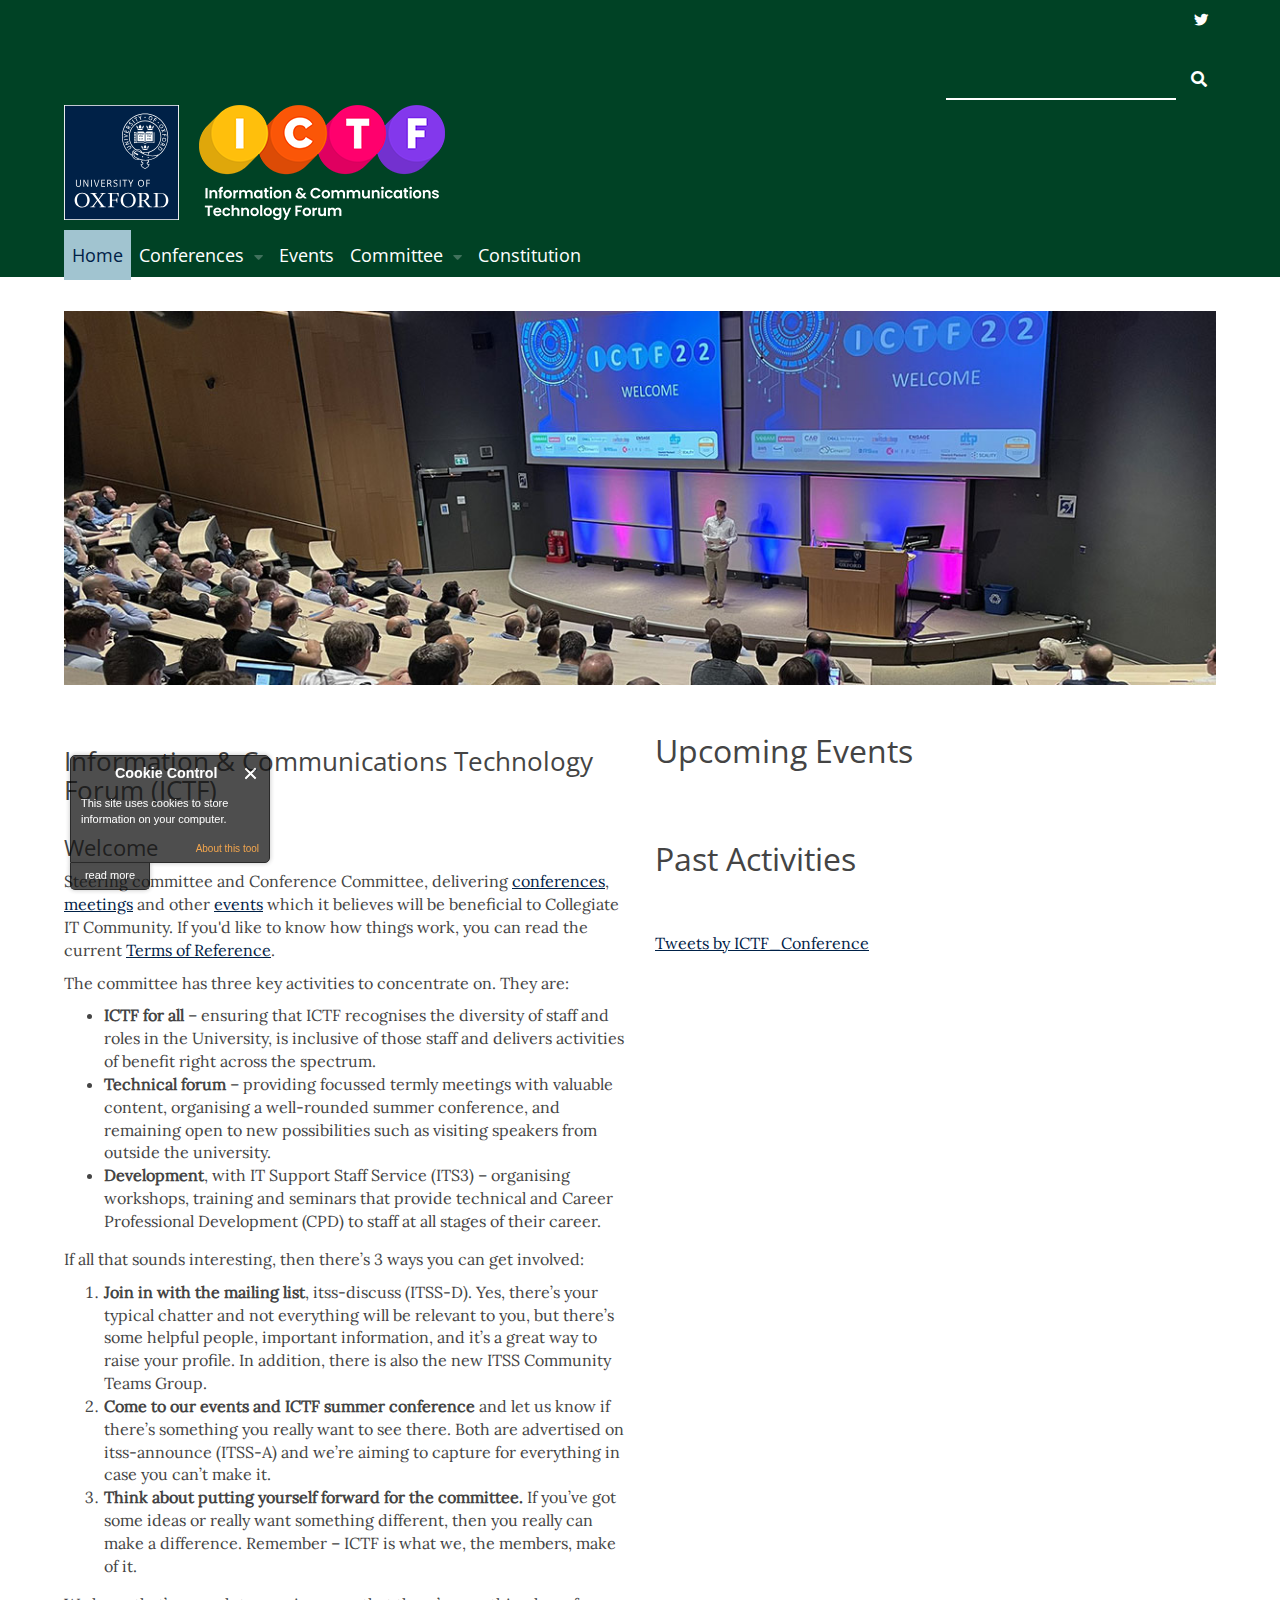
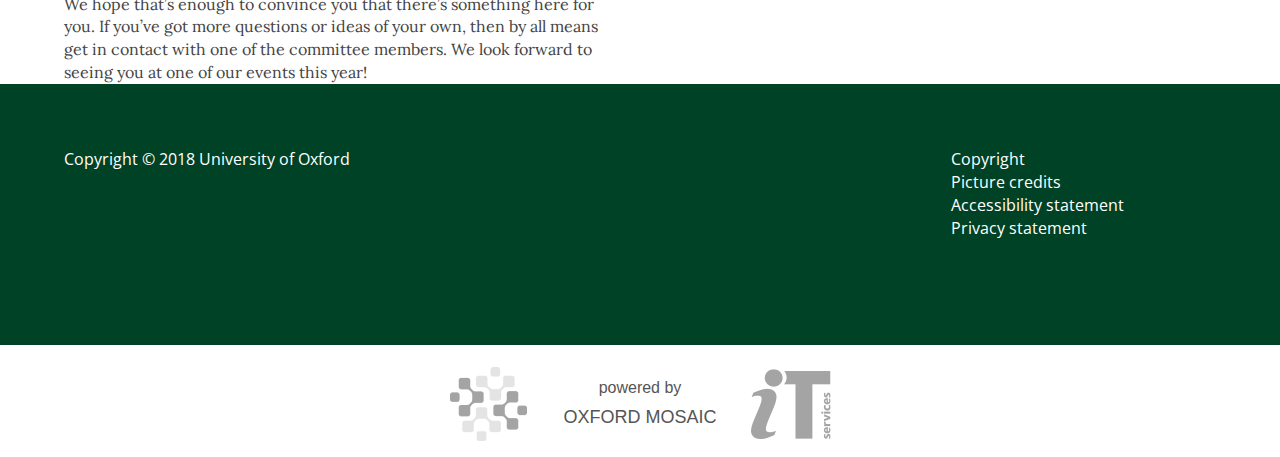
<file: ictf.web.ox.ac.uk/racing-green-solid.html>
<!DOCTYPE html>
<html lang="en" dir="ltr" prefix="content: http://purl.org/rss/1.0/modules/content/ dc: http://purl.org/dc/terms/ foaf: http://xmlns.com/foaf/0.1/ og: http://ogp.me/ns# rdfs: http://www.w3.org/2000/01/rdf-schema# sioc: http://rdfs.org/sioc/ns# sioct: http://rdfs.org/sioc/types# skos: http://www.w3.org/2004/02/skos/core# xsd: http://www.w3.org/2001/XMLSchema#">
<head>
  <!-- force compatibility mode (quirks mode) off in IE  to avoid IE8/9/10 rendering as IE7 -->
  <meta http-equiv="X-UA-Compatible" content="IE=edge" />
  <meta charset="utf-8"><script type="text/javascript">(window.NREUM||(NREUM={})).init={ajax:{deny_list:["bam.nr-data.net"]}};(window.NREUM||(NREUM={})).loader_config={xpid:"VQABUFZaCxAFVVZbAwIFXg==",licenseKey:"74a7a5817d",applicationID:"51794328"};window.NREUM||(NREUM={}),__nr_require=function(t,e,n){function r(n){if(!e[n]){var i=e[n]={exports:{}};t[n][0].call(i.exports,function(e){var i=t[n][1][e];return r(i||e)},i,i.exports)}return e[n].exports}if("function"==typeof __nr_require)return __nr_require;for(var i=0;i<n.length;i++)r(n[i]);return r}({1:[function(t,e,n){function r(t){try{s.console&&console.log(t)}catch(e){}}var i,o=t("ee"),a=t(27),s={};try{i=localStorage.getItem("__nr_flags").split(","),console&&"function"==typeof console.log&&(s.console=!0,i.indexOf("dev")!==-1&&(s.dev=!0),i.indexOf("nr_dev")!==-1&&(s.nrDev=!0))}catch(c){}s.nrDev&&o.on("internal-error",function(t){r(t.stack)}),s.dev&&o.on("fn-err",function(t,e,n){r(n.stack)}),s.dev&&(r("NR AGENT IN DEVELOPMENT MODE"),r("flags: "+a(s,function(t,e){return t}).join(", ")))},{}],2:[function(t,e,n){function r(t,e,n,r,s){try{p?p-=1:i(s||new UncaughtException(t,e,n),!0)}catch(f){try{o("ierr",[f,c.now(),!0])}catch(d){}}return"function"==typeof u&&u.apply(this,a(arguments))}function UncaughtException(t,e,n){this.message=t||"Uncaught error with no additional information",this.sourceURL=e,this.line=n}function i(t,e){var n=e?null:c.now();o("err",[t,n])}var o=t("handle"),a=t(28),s=t("ee"),c=t("loader"),f=t("gos"),u=window.onerror,d=!1,l="nr@seenError";if(!c.disabled){var p=0;c.features.err=!0,t(1),window.onerror=r;try{throw new Error}catch(h){"stack"in h&&(t(10),t(9),"addEventListener"in window&&t(6),c.xhrWrappable&&t(11),d=!0)}s.on("fn-start",function(t,e,n){d&&(p+=1)}),s.on("fn-err",function(t,e,n){d&&!n[l]&&(f(n,l,function(){return!0}),this.thrown=!0,i(n))}),s.on("fn-end",function(){d&&!this.thrown&&p>0&&(p-=1)}),s.on("internal-error",function(t){o("ierr",[t,c.now(),!0])})}},{}],3:[function(t,e,n){var r=t("loader");r.disabled||(r.features.ins=!0)},{}],4:[function(t,e,n){function r(){var t=new PerformanceObserver(function(t,e){var n=t.getEntries();s(v,[n])});try{t.observe({entryTypes:["resource"]})}catch(e){}}function i(t){if(s(v,[window.performance.getEntriesByType(w)]),window.performance["c"+l])try{window.performance[h](m,i,!1)}catch(t){}else try{window.performance[h]("webkit"+m,i,!1)}catch(t){}}function o(t){}if(window.performance&&window.performance.timing&&window.performance.getEntriesByType){var a=t("ee"),s=t("handle"),c=t(10),f=t(9),u=t(5),d=t(19),l="learResourceTimings",p="addEventListener",h="removeEventListener",m="resourcetimingbufferfull",v="bstResource",w="resource",g="-start",y="-end",x="fn"+g,b="fn"+y,E="bstTimer",R="pushState",S=t("loader");if(!S.disabled){S.features.stn=!0,t(8),"addEventListener"in window&&t(6);var O=NREUM.o.EV;a.on(x,function(t,e){var n=t[0];n instanceof O&&(this.bstStart=S.now())}),a.on(b,function(t,e){var n=t[0];n instanceof O&&s("bst",[n,e,this.bstStart,S.now()])}),c.on(x,function(t,e,n){this.bstStart=S.now(),this.bstType=n}),c.on(b,function(t,e){s(E,[e,this.bstStart,S.now(),this.bstType])}),f.on(x,function(){this.bstStart=S.now()}),f.on(b,function(t,e){s(E,[e,this.bstStart,S.now(),"requestAnimationFrame"])}),a.on(R+g,function(t){this.time=S.now(),this.startPath=location.pathname+location.hash}),a.on(R+y,function(t){s("bstHist",[location.pathname+location.hash,this.startPath,this.time])}),u()?(s(v,[window.performance.getEntriesByType("resource")]),r()):p in window.performance&&(window.performance["c"+l]?window.performance[p](m,i,d(!1)):window.performance[p]("webkit"+m,i,d(!1))),document[p]("scroll",o,d(!1)),document[p]("keypress",o,d(!1)),document[p]("click",o,d(!1))}}},{}],5:[function(t,e,n){e.exports=function(){return"PerformanceObserver"in window&&"function"==typeof window.PerformanceObserver}},{}],6:[function(t,e,n){function r(t){for(var e=t;e&&!e.hasOwnProperty(u);)e=Object.getPrototypeOf(e);e&&i(e)}function i(t){s.inPlace(t,[u,d],"-",o)}function o(t,e){return t[1]}var a=t("ee").get("events"),s=t("wrap-function")(a,!0),c=t("gos"),f=XMLHttpRequest,u="addEventListener",d="removeEventListener";e.exports=a,"getPrototypeOf"in Object?(r(document),r(window),r(f.prototype)):f.prototype.hasOwnProperty(u)&&(i(window),i(f.prototype)),a.on(u+"-start",function(t,e){var n=t[1];if(null!==n&&("function"==typeof n||"object"==typeof n)){var r=c(n,"nr@wrapped",function(){function t(){if("function"==typeof n.handleEvent)return n.handleEvent.apply(n,arguments)}var e={object:t,"function":n}[typeof n];return e?s(e,"fn-",null,e.name||"anonymous"):n});this.wrapped=t[1]=r}}),a.on(d+"-start",function(t){t[1]=this.wrapped||t[1]})},{}],7:[function(t,e,n){function r(t,e,n){var r=t[e];"function"==typeof r&&(t[e]=function(){var t=o(arguments),e={};i.emit(n+"before-start",[t],e);var a;e[m]&&e[m].dt&&(a=e[m].dt);var s=r.apply(this,t);return i.emit(n+"start",[t,a],s),s.then(function(t){return i.emit(n+"end",[null,t],s),t},function(t){throw i.emit(n+"end",[t],s),t})})}var i=t("ee").get("fetch"),o=t(28),a=t(27);e.exports=i;var s=window,c="fetch-",f=c+"body-",u=["arrayBuffer","blob","json","text","formData"],d=s.Request,l=s.Response,p=s.fetch,h="prototype",m="nr@context";d&&l&&p&&(a(u,function(t,e){r(d[h],e,f),r(l[h],e,f)}),r(s,"fetch",c),i.on(c+"end",function(t,e){var n=this;if(e){var r=e.headers.get("content-length");null!==r&&(n.rxSize=r),i.emit(c+"done",[null,e],n)}else i.emit(c+"done",[t],n)}))},{}],8:[function(t,e,n){var r=t("ee").get("history"),i=t("wrap-function")(r);e.exports=r;var o=window.history&&window.history.constructor&&window.history.constructor.prototype,a=window.history;o&&o.pushState&&o.replaceState&&(a=o),i.inPlace(a,["pushState","replaceState"],"-")},{}],9:[function(t,e,n){var r=t("ee").get("raf"),i=t("wrap-function")(r),o="equestAnimationFrame";e.exports=r,i.inPlace(window,["r"+o,"mozR"+o,"webkitR"+o,"msR"+o],"raf-"),r.on("raf-start",function(t){t[0]=i(t[0],"fn-")})},{}],10:[function(t,e,n){function r(t,e,n){t[0]=a(t[0],"fn-",null,n)}function i(t,e,n){this.method=n,this.timerDuration=isNaN(t[1])?0:+t[1],t[0]=a(t[0],"fn-",this,n)}var o=t("ee").get("timer"),a=t("wrap-function")(o),s="setTimeout",c="setInterval",f="clearTimeout",u="-start",d="-";e.exports=o,a.inPlace(window,[s,"setImmediate"],s+d),a.inPlace(window,[c],c+d),a.inPlace(window,[f,"clearImmediate"],f+d),o.on(c+u,r),o.on(s+u,i)},{}],11:[function(t,e,n){function r(t,e){d.inPlace(e,["onreadystatechange"],"fn-",s)}function i(){var t=this,e=u.context(t);t.readyState>3&&!e.resolved&&(e.resolved=!0,u.emit("xhr-resolved",[],t)),d.inPlace(t,y,"fn-",s)}function o(t){x.push(t),m&&(E?E.then(a):w?w(a):(R=-R,S.data=R))}function a(){for(var t=0;t<x.length;t++)r([],x[t]);x.length&&(x=[])}function s(t,e){return e}function c(t,e){for(var n in t)e[n]=t[n];return e}t(6);var f=t("ee"),u=f.get("xhr"),d=t("wrap-function")(u),l=t(19),p=NREUM.o,h=p.XHR,m=p.MO,v=p.PR,w=p.SI,g="readystatechange",y=["onload","onerror","onabort","onloadstart","onloadend","onprogress","ontimeout"],x=[];e.exports=u;var b=window.XMLHttpRequest=function(t){var e=new h(t);try{u.emit("new-xhr",[e],e),e.addEventListener(g,i,l(!1))}catch(n){try{u.emit("internal-error",[n])}catch(r){}}return e};if(c(h,b),b.prototype=h.prototype,d.inPlace(b.prototype,["open","send"],"-xhr-",s),u.on("send-xhr-start",function(t,e){r(t,e),o(e)}),u.on("open-xhr-start",r),m){var E=v&&v.resolve();if(!w&&!v){var R=1,S=document.createTextNode(R);new m(a).observe(S,{characterData:!0})}}else f.on("fn-end",function(t){t[0]&&t[0].type===g||a()})},{}],12:[function(t,e,n){function r(t){if(!s(t))return null;var e=window.NREUM;if(!e.loader_config)return null;var n=(e.loader_config.accountID||"").toString()||null,r=(e.loader_config.agentID||"").toString()||null,f=(e.loader_config.trustKey||"").toString()||null;if(!n||!r)return null;var h=p.generateSpanId(),m=p.generateTraceId(),v=Date.now(),w={spanId:h,traceId:m,timestamp:v};return(t.sameOrigin||c(t)&&l())&&(w.traceContextParentHeader=i(h,m),w.traceContextStateHeader=o(h,v,n,r,f)),(t.sameOrigin&&!u()||!t.sameOrigin&&c(t)&&d())&&(w.newrelicHeader=a(h,m,v,n,r,f)),w}function i(t,e){return"00-"+e+"-"+t+"-01"}function o(t,e,n,r,i){var o=0,a="",s=1,c="",f="";return i+"@nr="+o+"-"+s+"-"+n+"-"+r+"-"+t+"-"+a+"-"+c+"-"+f+"-"+e}function a(t,e,n,r,i,o){var a="btoa"in window&&"function"==typeof window.btoa;if(!a)return null;var s={v:[0,1],d:{ty:"Browser",ac:r,ap:i,id:t,tr:e,ti:n}};return o&&r!==o&&(s.d.tk=o),btoa(JSON.stringify(s))}function s(t){return f()&&c(t)}function c(t){var e=!1,n={};if("init"in NREUM&&"distributed_tracing"in NREUM.init&&(n=NREUM.init.distributed_tracing),t.sameOrigin)e=!0;else if(n.allowed_origins instanceof Array)for(var r=0;r<n.allowed_origins.length;r++){var i=h(n.allowed_origins[r]);if(t.hostname===i.hostname&&t.protocol===i.protocol&&t.port===i.port){e=!0;break}}return e}function f(){return"init"in NREUM&&"distributed_tracing"in NREUM.init&&!!NREUM.init.distributed_tracing.enabled}function u(){return"init"in NREUM&&"distributed_tracing"in NREUM.init&&!!NREUM.init.distributed_tracing.exclude_newrelic_header}function d(){return"init"in NREUM&&"distributed_tracing"in NREUM.init&&NREUM.init.distributed_tracing.cors_use_newrelic_header!==!1}function l(){return"init"in NREUM&&"distributed_tracing"in NREUM.init&&!!NREUM.init.distributed_tracing.cors_use_tracecontext_headers}var p=t(24),h=t(14);e.exports={generateTracePayload:r,shouldGenerateTrace:s}},{}],13:[function(t,e,n){function r(t){var e=this.params,n=this.metrics;if(!this.ended){this.ended=!0;for(var r=0;r<l;r++)t.removeEventListener(d[r],this.listener,!1);return e.protocol&&"data"===e.protocol?void g("Ajax/DataUrl/Excluded"):void(e.aborted||(n.duration=a.now()-this.startTime,this.loadCaptureCalled||4!==t.readyState?null==e.status&&(e.status=0):o(this,t),n.cbTime=this.cbTime,s("xhr",[e,n,this.startTime,this.endTime,"xhr"],this)))}}function i(t,e){var n=c(e),r=t.params;r.hostname=n.hostname,r.port=n.port,r.protocol=n.protocol,r.host=n.hostname+":"+n.port,r.pathname=n.pathname,t.parsedOrigin=n,t.sameOrigin=n.sameOrigin}function o(t,e){t.params.status=e.status;var n=v(e,t.lastSize);if(n&&(t.metrics.rxSize=n),t.sameOrigin){var r=e.getResponseHeader("X-NewRelic-App-Data");r&&(t.params.cat=r.split(", ").pop())}t.loadCaptureCalled=!0}var a=t("loader");if(a.xhrWrappable&&!a.disabled){var s=t("handle"),c=t(14),f=t(12).generateTracePayload,u=t("ee"),d=["load","error","abort","timeout"],l=d.length,p=t("id"),h=t(20),m=t(18),v=t(15),w=t(19),g=t(21).recordSupportability,y=NREUM.o.REQ,x=window.XMLHttpRequest;a.features.xhr=!0,t(11),t(7),u.on("new-xhr",function(t){var e=this;e.totalCbs=0,e.called=0,e.cbTime=0,e.end=r,e.ended=!1,e.xhrGuids={},e.lastSize=null,e.loadCaptureCalled=!1,e.params=this.params||{},e.metrics=this.metrics||{},t.addEventListener("load",function(n){o(e,t)},w(!1)),h&&(h>34||h<10)||t.addEventListener("progress",function(t){e.lastSize=t.loaded},w(!1))}),u.on("open-xhr-start",function(t){this.params={method:t[0]},i(this,t[1]),this.metrics={}}),u.on("open-xhr-end",function(t,e){"loader_config"in NREUM&&"xpid"in NREUM.loader_config&&this.sameOrigin&&e.setRequestHeader("X-NewRelic-ID",NREUM.loader_config.xpid);var n=f(this.parsedOrigin);if(n){var r=!1;n.newrelicHeader&&(e.setRequestHeader("newrelic",n.newrelicHeader),r=!0),n.traceContextParentHeader&&(e.setRequestHeader("traceparent",n.traceContextParentHeader),n.traceContextStateHeader&&e.setRequestHeader("tracestate",n.traceContextStateHeader),r=!0),r&&(this.dt=n)}}),u.on("send-xhr-start",function(t,e){var n=this.metrics,r=t[0],i=this;if(n&&r){var o=m(r);o&&(n.txSize=o)}this.startTime=a.now(),this.listener=function(t){try{"abort"!==t.type||i.loadCaptureCalled||(i.params.aborted=!0),("load"!==t.type||i.called===i.totalCbs&&(i.onloadCalled||"function"!=typeof e.onload))&&i.end(e)}catch(n){try{u.emit("internal-error",[n])}catch(r){}}};for(var s=0;s<l;s++)e.addEventListener(d[s],this.listener,w(!1))}),u.on("xhr-cb-time",function(t,e,n){this.cbTime+=t,e?this.onloadCalled=!0:this.called+=1,this.called!==this.totalCbs||!this.onloadCalled&&"function"==typeof n.onload||this.end(n)}),u.on("xhr-load-added",function(t,e){var n=""+p(t)+!!e;this.xhrGuids&&!this.xhrGuids[n]&&(this.xhrGuids[n]=!0,this.totalCbs+=1)}),u.on("xhr-load-removed",function(t,e){var n=""+p(t)+!!e;this.xhrGuids&&this.xhrGuids[n]&&(delete this.xhrGuids[n],this.totalCbs-=1)}),u.on("xhr-resolved",function(){this.endTime=a.now()}),u.on("addEventListener-end",function(t,e){e instanceof x&&"load"===t[0]&&u.emit("xhr-load-added",[t[1],t[2]],e)}),u.on("removeEventListener-end",function(t,e){e instanceof x&&"load"===t[0]&&u.emit("xhr-load-removed",[t[1],t[2]],e)}),u.on("fn-start",function(t,e,n){e instanceof x&&("onload"===n&&(this.onload=!0),("load"===(t[0]&&t[0].type)||this.onload)&&(this.xhrCbStart=a.now()))}),u.on("fn-end",function(t,e){this.xhrCbStart&&u.emit("xhr-cb-time",[a.now()-this.xhrCbStart,this.onload,e],e)}),u.on("fetch-before-start",function(t){function e(t,e){var n=!1;return e.newrelicHeader&&(t.set("newrelic",e.newrelicHeader),n=!0),e.traceContextParentHeader&&(t.set("traceparent",e.traceContextParentHeader),e.traceContextStateHeader&&t.set("tracestate",e.traceContextStateHeader),n=!0),n}var n,r=t[1]||{};"string"==typeof t[0]?n=t[0]:t[0]&&t[0].url?n=t[0].url:window.URL&&t[0]&&t[0]instanceof URL&&(n=t[0].href),n&&(this.parsedOrigin=c(n),this.sameOrigin=this.parsedOrigin.sameOrigin);var i=f(this.parsedOrigin);if(i&&(i.newrelicHeader||i.traceContextParentHeader))if("string"==typeof t[0]||window.URL&&t[0]&&t[0]instanceof URL){var o={};for(var a in r)o[a]=r[a];o.headers=new Headers(r.headers||{}),e(o.headers,i)&&(this.dt=i),t.length>1?t[1]=o:t.push(o)}else t[0]&&t[0].headers&&e(t[0].headers,i)&&(this.dt=i)}),u.on("fetch-start",function(t,e){this.params={},this.metrics={},this.startTime=a.now(),this.dt=e,t.length>=1&&(this.target=t[0]),t.length>=2&&(this.opts=t[1]);var n,r=this.opts||{},o=this.target;if("string"==typeof o?n=o:"object"==typeof o&&o instanceof y?n=o.url:window.URL&&"object"==typeof o&&o instanceof URL&&(n=o.href),i(this,n),"data"!==this.params.protocol){var s=(""+(o&&o instanceof y&&o.method||r.method||"GET")).toUpperCase();this.params.method=s,this.txSize=m(r.body)||0}}),u.on("fetch-done",function(t,e){if(this.endTime=a.now(),this.params||(this.params={}),"data"===this.params.protocol)return void g("Ajax/DataUrl/Excluded");this.params.status=e?e.status:0;var n;"string"==typeof this.rxSize&&this.rxSize.length>0&&(n=+this.rxSize);var r={txSize:this.txSize,rxSize:n,duration:a.now()-this.startTime};s("xhr",[this.params,r,this.startTime,this.endTime,"fetch"],this)})}},{}],14:[function(t,e,n){var r={};e.exports=function(t){if(t in r)return r[t];if(0===(t||"").indexOf("data:"))return{protocol:"data"};var e=document.createElement("a"),n=window.location,i={};e.href=t,i.port=e.port;var o=e.href.split("://");!i.port&&o[1]&&(i.port=o[1].split("/")[0].split("@").pop().split(":")[1]),i.port&&"0"!==i.port||(i.port="https"===o[0]?"443":"80"),i.hostname=e.hostname||n.hostname,i.pathname=e.pathname,i.protocol=o[0],"/"!==i.pathname.charAt(0)&&(i.pathname="/"+i.pathname);var a=!e.protocol||":"===e.protocol||e.protocol===n.protocol,s=e.hostname===document.domain&&e.port===n.port;return i.sameOrigin=a&&(!e.hostname||s),"/"===i.pathname&&(r[t]=i),i}},{}],15:[function(t,e,n){function r(t,e){var n=t.responseType;return"json"===n&&null!==e?e:"arraybuffer"===n||"blob"===n||"json"===n?i(t.response):"text"===n||""===n||void 0===n?i(t.responseText):void 0}var i=t(18);e.exports=r},{}],16:[function(t,e,n){function r(){}function i(t,e,n,r){return function(){return u.recordSupportability("API/"+e+"/called"),o(t+e,[f.now()].concat(s(arguments)),n?null:this,r),n?void 0:this}}var o=t("handle"),a=t(27),s=t(28),c=t("ee").get("tracer"),f=t("loader"),u=t(21),d=NREUM;"undefined"==typeof window.newrelic&&(newrelic=d);var l=["setPageViewName","setCustomAttribute","setErrorHandler","finished","addToTrace","inlineHit","addRelease"],p="api-",h=p+"ixn-";a(l,function(t,e){d[e]=i(p,e,!0,"api")}),d.addPageAction=i(p,"addPageAction",!0),d.setCurrentRouteName=i(p,"routeName",!0),e.exports=newrelic,d.interaction=function(){return(new r).get()};var m=r.prototype={createTracer:function(t,e){var n={},r=this,i="function"==typeof e;return o(h+"tracer",[f.now(),t,n],r),function(){if(c.emit((i?"":"no-")+"fn-start",[f.now(),r,i],n),i)try{return e.apply(this,arguments)}catch(t){throw c.emit("fn-err",[arguments,this,t],n),t}finally{c.emit("fn-end",[f.now()],n)}}}};a("actionText,setName,setAttribute,save,ignore,onEnd,getContext,end,get".split(","),function(t,e){m[e]=i(h,e)}),newrelic.noticeError=function(t,e){"string"==typeof t&&(t=new Error(t)),u.recordSupportability("API/noticeError/called"),o("err",[t,f.now(),!1,e])}},{}],17:[function(t,e,n){function r(t){if(NREUM.init){for(var e=NREUM.init,n=t.split("."),r=0;r<n.length-1;r++)if(e=e[n[r]],"object"!=typeof e)return;return e=e[n[n.length-1]]}}e.exports={getConfiguration:r}},{}],18:[function(t,e,n){e.exports=function(t){if("string"==typeof t&&t.length)return t.length;if("object"==typeof t){if("undefined"!=typeof ArrayBuffer&&t instanceof ArrayBuffer&&t.byteLength)return t.byteLength;if("undefined"!=typeof Blob&&t instanceof Blob&&t.size)return t.size;if(!("undefined"!=typeof FormData&&t instanceof FormData))try{return JSON.stringify(t).length}catch(e){return}}}},{}],19:[function(t,e,n){var r=!1;try{var i=Object.defineProperty({},"passive",{get:function(){r=!0}});window.addEventListener("testPassive",null,i),window.removeEventListener("testPassive",null,i)}catch(o){}e.exports=function(t){return r?{passive:!0,capture:!!t}:!!t}},{}],20:[function(t,e,n){var r=0,i=navigator.userAgent.match(/Firefox[\/\s](\d+\.\d+)/);i&&(r=+i[1]),e.exports=r},{}],21:[function(t,e,n){function r(t,e){var n=[a,t,{name:t},e];return o("storeMetric",n,null,"api"),n}function i(t,e){var n=[s,t,{name:t},e];return o("storeEventMetrics",n,null,"api"),n}var o=t("handle"),a="sm",s="cm";e.exports={constants:{SUPPORTABILITY_METRIC:a,CUSTOM_METRIC:s},recordSupportability:r,recordCustom:i}},{}],22:[function(t,e,n){function r(){return s.exists&&performance.now?Math.round(performance.now()):(o=Math.max((new Date).getTime(),o))-a}function i(){return o}var o=(new Date).getTime(),a=o,s=t(29);e.exports=r,e.exports.offset=a,e.exports.getLastTimestamp=i},{}],23:[function(t,e,n){function r(t,e){var n=t.getEntries();n.forEach(function(t){"first-paint"===t.name?p("timing",["fp",Math.floor(t.startTime)]):"first-contentful-paint"===t.name&&p("timing",["fcp",Math.floor(t.startTime)])})}function i(t,e){var n=t.getEntries();if(n.length>0){var r=n[n.length-1];if(f&&f<r.startTime)return;var i=[r],o=a({});o&&i.push(o),p("lcp",i)}}function o(t){t.getEntries().forEach(function(t){t.hadRecentInput||p("cls",[t])})}function a(t){var e=navigator.connection||navigator.mozConnection||navigator.webkitConnection;if(e)return e.type&&(t["net-type"]=e.type),e.effectiveType&&(t["net-etype"]=e.effectiveType),e.rtt&&(t["net-rtt"]=e.rtt),e.downlink&&(t["net-dlink"]=e.downlink),t}function s(t){if(t instanceof w&&!y){var e=Math.round(t.timeStamp),n={type:t.type};a(n),e<=h.now()?n.fid=h.now()-e:e>h.offset&&e<=Date.now()?(e-=h.offset,n.fid=h.now()-e):e=h.now(),y=!0,p("timing",["fi",e,n])}}function c(t){"hidden"===t&&(f=h.now(),p("pageHide",[f]))}if(!("init"in NREUM&&"page_view_timing"in NREUM.init&&"enabled"in NREUM.init.page_view_timing&&NREUM.init.page_view_timing.enabled===!1)){var f,u,d,l,p=t("handle"),h=t("loader"),m=t(26),v=t(19),w=NREUM.o.EV;if("PerformanceObserver"in window&&"function"==typeof window.PerformanceObserver){u=new PerformanceObserver(r);try{u.observe({entryTypes:["paint"]})}catch(g){}d=new PerformanceObserver(i);try{d.observe({entryTypes:["largest-contentful-paint"]})}catch(g){}l=new PerformanceObserver(o);try{l.observe({type:"layout-shift",buffered:!0})}catch(g){}}if("addEventListener"in document){var y=!1,x=["click","keydown","mousedown","pointerdown","touchstart"];x.forEach(function(t){document.addEventListener(t,s,v(!1))})}m(c)}},{}],24:[function(t,e,n){function r(){function t(){return e?15&e[n++]:16*Math.random()|0}var e=null,n=0,r=window.crypto||window.msCrypto;r&&r.getRandomValues&&(e=r.getRandomValues(new Uint8Array(31)));for(var i,o="xxxxxxxx-xxxx-4xxx-yxxx-xxxxxxxxxxxx",a="",s=0;s<o.length;s++)i=o[s],"x"===i?a+=t().toString(16):"y"===i?(i=3&t()|8,a+=i.toString(16)):a+=i;return a}function i(){return a(16)}function o(){return a(32)}function a(t){function e(){return n?15&n[r++]:16*Math.random()|0}var n=null,r=0,i=window.crypto||window.msCrypto;i&&i.getRandomValues&&Uint8Array&&(n=i.getRandomValues(new Uint8Array(t)));for(var o=[],a=0;a<t;a++)o.push(e().toString(16));return o.join("")}e.exports={generateUuid:r,generateSpanId:i,generateTraceId:o}},{}],25:[function(t,e,n){function r(t,e){if(!i)return!1;if(t!==i)return!1;if(!e)return!0;if(!o)return!1;for(var n=o.split("."),r=e.split("."),a=0;a<r.length;a++)if(r[a]!==n[a])return!1;return!0}var i=null,o=null,a=/Version\/(\S+)\s+Safari/;if(navigator.userAgent){var s=navigator.userAgent,c=s.match(a);c&&s.indexOf("Chrome")===-1&&s.indexOf("Chromium")===-1&&(i="Safari",o=c[1])}e.exports={agent:i,version:o,match:r}},{}],26:[function(t,e,n){function r(t){function e(){t(s&&document[s]?document[s]:document[o]?"hidden":"visible")}"addEventListener"in document&&a&&document.addEventListener(a,e,i(!1))}var i=t(19);e.exports=r;var o,a,s;"undefined"!=typeof document.hidden?(o="hidden",a="visibilitychange",s="visibilityState"):"undefined"!=typeof document.msHidden?(o="msHidden",a="msvisibilitychange"):"undefined"!=typeof document.webkitHidden&&(o="webkitHidden",a="webkitvisibilitychange",s="webkitVisibilityState")},{}],27:[function(t,e,n){function r(t,e){var n=[],r="",o=0;for(r in t)i.call(t,r)&&(n[o]=e(r,t[r]),o+=1);return n}var i=Object.prototype.hasOwnProperty;e.exports=r},{}],28:[function(t,e,n){function r(t,e,n){e||(e=0),"undefined"==typeof n&&(n=t?t.length:0);for(var r=-1,i=n-e||0,o=Array(i<0?0:i);++r<i;)o[r]=t[e+r];return o}e.exports=r},{}],29:[function(t,e,n){e.exports={exists:"undefined"!=typeof window.performance&&window.performance.timing&&"undefined"!=typeof window.performance.timing.navigationStart}},{}],ee:[function(t,e,n){function r(){}function i(t){function e(t){return t&&t instanceof r?t:t?f(t,c,a):a()}function n(n,r,i,o,a){if(a!==!1&&(a=!0),!p.aborted||o){t&&a&&t(n,r,i);for(var s=e(i),c=m(n),f=c.length,u=0;u<f;u++)c[u].apply(s,r);var l=d[y[n]];return l&&l.push([x,n,r,s]),s}}function o(t,e){g[t]=m(t).concat(e)}function h(t,e){var n=g[t];if(n)for(var r=0;r<n.length;r++)n[r]===e&&n.splice(r,1)}function m(t){return g[t]||[]}function v(t){return l[t]=l[t]||i(n)}function w(t,e){p.aborted||u(t,function(t,n){e=e||"feature",y[n]=e,e in d||(d[e]=[])})}var g={},y={},x={on:o,addEventListener:o,removeEventListener:h,emit:n,get:v,listeners:m,context:e,buffer:w,abort:s,aborted:!1};return x}function o(t){return f(t,c,a)}function a(){return new r}function s(){(d.api||d.feature)&&(p.aborted=!0,d=p.backlog={})}var c="nr@context",f=t("gos"),u=t(27),d={},l={},p=e.exports=i();e.exports.getOrSetContext=o,p.backlog=d},{}],gos:[function(t,e,n){function r(t,e,n){if(i.call(t,e))return t[e];var r=n();if(Object.defineProperty&&Object.keys)try{return Object.defineProperty(t,e,{value:r,writable:!0,enumerable:!1}),r}catch(o){}return t[e]=r,r}var i=Object.prototype.hasOwnProperty;e.exports=r},{}],handle:[function(t,e,n){function r(t,e,n,r){i.buffer([t],r),i.emit(t,e,n)}var i=t("ee").get("handle");e.exports=r,r.ee=i},{}],id:[function(t,e,n){function r(t){var e=typeof t;return!t||"object"!==e&&"function"!==e?-1:t===window?0:a(t,o,function(){return i++})}var i=1,o="nr@id",a=t("gos");e.exports=r},{}],loader:[function(t,e,n){function r(){if(!O++){var t=S.info=NREUM.info,e=m.getElementsByTagName("script")[0];if(setTimeout(f.abort,3e4),!(t&&t.licenseKey&&t.applicationID&&e))return f.abort();c(E,function(e,n){t[e]||(t[e]=n)});var n=a();s("mark",["onload",n+S.offset],null,"api"),s("timing",["load",n]);var r=m.createElement("script");0===t.agent.indexOf("http://")||0===t.agent.indexOf("https://")?r.src=t.agent:r.src=p+"://"+t.agent,e.parentNode.insertBefore(r,e)}}function i(){"complete"===m.readyState&&o()}function o(){s("mark",["domContent",a()+S.offset],null,"api")}var a=t(22),s=t("handle"),c=t(27),f=t("ee"),u=t(25),d=t(17),l=t(19),p=d.getConfiguration("ssl")===!1?"http":"https",h=window,m=h.document,v="addEventListener",w="attachEvent",g=h.XMLHttpRequest,y=g&&g.prototype,x=!1;NREUM.o={ST:setTimeout,SI:h.setImmediate,CT:clearTimeout,XHR:g,REQ:h.Request,EV:h.Event,PR:h.Promise,MO:h.MutationObserver};var b=""+location,E={beacon:"bam.nr-data.net",errorBeacon:"bam.nr-data.net",agent:"js-agent.newrelic.com/nr-1216.min.js"},R=g&&y&&y[v]&&!/CriOS/.test(navigator.userAgent),S=e.exports={offset:a.getLastTimestamp(),now:a,origin:b,features:{},xhrWrappable:R,userAgent:u,disabled:x};if(!x){t(16),t(23),m[v]?(m[v]("DOMContentLoaded",o,l(!1)),h[v]("load",r,l(!1))):(m[w]("onreadystatechange",i),h[w]("onload",r)),s("mark",["firstbyte",a.getLastTimestamp()],null,"api");var O=0}},{}],"wrap-function":[function(t,e,n){function r(t,e){function n(e,n,r,c,f){function nrWrapper(){var o,a,u,l;try{a=this,o=d(arguments),u="function"==typeof r?r(o,a):r||{}}catch(p){i([p,"",[o,a,c],u],t)}s(n+"start",[o,a,c],u,f);try{return l=e.apply(a,o)}catch(h){throw s(n+"err",[o,a,h],u,f),h}finally{s(n+"end",[o,a,l],u,f)}}return a(e)?e:(n||(n=""),nrWrapper[l]=e,o(e,nrWrapper,t),nrWrapper)}function r(t,e,r,i,o){r||(r="");var s,c,f,u="-"===r.charAt(0);for(f=0;f<e.length;f++)c=e[f],s=t[c],a(s)||(t[c]=n(s,u?c+r:r,i,c,o))}function s(n,r,o,a){if(!h||e){var s=h;h=!0;try{t.emit(n,r,o,e,a)}catch(c){i([c,n,r,o],t)}h=s}}return t||(t=u),n.inPlace=r,n.flag=l,n}function i(t,e){e||(e=u);try{e.emit("internal-error",t)}catch(n){}}function o(t,e,n){if(Object.defineProperty&&Object.keys)try{var r=Object.keys(t);return r.forEach(function(n){Object.defineProperty(e,n,{get:function(){return t[n]},set:function(e){return t[n]=e,e}})}),e}catch(o){i([o],n)}for(var a in t)p.call(t,a)&&(e[a]=t[a]);return e}function a(t){return!(t&&t instanceof Function&&t.apply&&!t[l])}function s(t,e){var n=e(t);return n[l]=t,o(t,n,u),n}function c(t,e,n){var r=t[e];t[e]=s(r,n)}function f(){for(var t=arguments.length,e=new Array(t),n=0;n<t;++n)e[n]=arguments[n];return e}var u=t("ee"),d=t(28),l="nr@original",p=Object.prototype.hasOwnProperty,h=!1;e.exports=r,e.exports.wrapFunction=s,e.exports.wrapInPlace=c,e.exports.argsToArray=f},{}]},{},["loader",2,13,4,3]);</script>
  <meta name="viewport" content="width=device-width, initial-scale=1.0">
  <meta name="Generator" content="Drupal 7 (http://drupal.org)" />
<link rel="shortlink" href="https://ictf.web.ox.ac.uk/node/96" />
<meta property="twitter:card" content="summary" />
<meta property="og:url" content="https://ictf.web.ox.ac.uk/welcome" />
<meta property="og:title" content="Welcome to the ICTF website" />
<meta property="og:image" content="https://ictf.web.ox.ac.uk/sites/default/files/ictf/site-logo/ictf-asset.png" />
<link rel="stylesheet" href="../fonts.googleapis.com/css%3Ffamily=Open+Sans:400,700|Lora:400.css" />
<link rel="canonical" href="https://www.ictf.ox.ac.uk/welcome" />
  <link rel="sitemap" type="application/xml" title="Sitemap" href="https://ictf.web.ox.ac.uk/sitemap.xml" />
  <title>Welcome to the ICTF website | ICTF</title>
  <link type="text/css" rel="stylesheet" href="sites/default/files/css/css_lQaZfjVpwP_oGNqdtWCSpJT1EMqXdMiU84ekLLxQnc4.css" media="all" />
<link type="text/css" rel="stylesheet" href="sites/default/files/css/css_86f_LO9LjJns9j8-O9rIjSTzPvqUF5yWHhtPul8iVPI.css" media="all" />
<link type="text/css" rel="stylesheet" href="sites/default/files/css/css_1ouum7EFf8TGsFfDAOsiynRbdF_6QuUiATgV1hD-wDc.css" media="all" />
<link type="text/css" rel="stylesheet" href="sites/default/files/css/css_cBYuMDFVIgyXbbcnE0nFN8nQsY4hg7d_gckjEd1rt8s.css" media="all" />
<style>select.field-add-more-type option[value=custom_css]{display:none}
select.field-add-more-type option[value=custom_javascript]{display:none}
select.field-add-more-type option[value=web_application]{display:none}
select.field-add-more-type option[value=form]{display:none}
.field-name-field-advanced-section-content .field-name-field-enable-widget-bg-color,.field-name-field-advanced-section-content .field-name-field-widget-background-colour,.field-name-field-advanced-section-content .field-name-field-title-text-colour{display:none;}
.field-name-field-advanced-tab-content .field-name-field-enable-widget-bg-color,.field-name-field-advanced-tab-content .field-name-field-widget-background-colour,.field-name-field-advanced-tab-content .field-name-field-title-text-colour{display:none;}
select.field-add-more-type option[value=custom_css]{display:none}
select.field-add-more-type option[value=custom_javascript]{display:none}
select.field-add-more-type option[value=web_application]{display:none}
select.field-add-more-type option[value=form]{display:none}
.field-name-field-advanced-section-content .field-name-field-enable-widget-bg-color,.field-name-field-advanced-section-content .field-name-field-widget-background-colour,.field-name-field-advanced-section-content .field-name-field-title-text-colour{display:none;}
.field-name-field-advanced-tab-content .field-name-field-enable-widget-bg-color,.field-name-field-advanced-tab-content .field-name-field-widget-background-colour,.field-name-field-advanced-tab-content .field-name-field-title-text-colour{display:none;}
</style>
<link type="text/css" rel="stylesheet" href="sites/default/files/css/css_QJ4L0LlboWsStEBE_A6rM0T5DN7DxXA8RTrXPXEptUk.css" media="all" />
<link type="text/css" rel="stylesheet" href="../cdn.jsdelivr.net/npm/bootstrap@3.4.1/dist/css/bootstrap.min.css" media="all" />
<link type="text/css" rel="stylesheet" href="../cdn.jsdelivr.net/npm/@unicorn-fail/drupal-bootstrap-styles@0.0.2/dist/3.3.1/7.x-3.x/drupal-bootstrap.min.css" media="all" />
<link type="text/css" rel="stylesheet" href="sites/default/files/css/css_9ofpqioVgnaQ5H3uqisaUscTtFZmVqqrZZMC8UgDgAc.css" media="all" />
<link type="text/css" rel="stylesheet" href="sites/default/files/css/racing-green-solid.css" media="all" />
  <!-- HTML5 element support for IE6-8 -->
  <!--[if lt IE 9]>
    <script src="//html5shiv.googlecode.com/svn/trunk/html5.js"></script>
  <![endif]-->
  <script src="sites/default/files/js/js_3670YW8Ig3WsKzB-Z-aP4AZYic-Sl8TGyNpzZboIaHw.js"></script>
<script>jQuery.migrateMute=true;jQuery.migrateTrace=false;</script>
<script src="sites/default/files/js/js_pTE_KHb06coJF-VmdrCS-0e7w9H8L4JjVC_GhTQ1S3M.js"></script>
<script src="sites/default/files/js/js_0wXl1EnRTYvCPvaqnGUsm2_L-4mqB-g1mvIHORl9TdA.js"></script>
<script src="../cdn.jsdelivr.net/npm/bootstrap@3.4.1/dist/js/bootstrap.min.js"></script>
<script src="sites/default/files/js/js_lY5Bt0MdnK3FFJCgkndDEG2ZhH1Ijkdi6XTajath94Q.js"></script>
<script src="sites/default/files/js/js_QkhkIGuIjrW-VeQcjjpO64AjeFvoDgT_3CwKq7s9O6E.js"></script>
<script src="../cdnjs.cloudflare.com/ajax/libs/core-js/2.5.0/core.js"></script>
<script src="sites/default/files/js/js_uaBK6xI6VyMjZJteHB2P4zGFgOBYOJlH4iui_uj4DRg.js"></script>
<script>var tag = document.createElement('script');
tag.src = "https://www.youtube.com/iframe_api";
var firstScriptTag = document.getElementsByTagName('script')[0];
firstScriptTag.parentNode.insertBefore(tag, firstScriptTag);</script>
<script>var tag = document.createElement('script');
tag.src = "https://www.youtube.com/iframe_api";
var firstScriptTag = document.getElementsByTagName('script')[0];
firstScriptTag.parentNode.insertBefore(tag, firstScriptTag);</script>
<script src="sites/default/files/js/js_tohoW3twjd_OSPfKXmVI7MehgV6-owA0T9aRVyG2VmA.js"></script>
<script src="sites/default/files/js/js_B5NbkzGrLf7GomXqHBMSDtWJrGuU0l1r5m9iJ0879JI.js"></script>
<script>
        if (window.navigator.userAgent != 'Mosaic Wraith') {

          if(typeof ga==='function') {
             var ga_mosaic = ga;
          } else {
             (function(i,s,o,g,r,a,m){i['GoogleAnalyticsObject']=r;i[r]=i[r]||function(){
             (i[r].q=i[r].q||[]).push(arguments)},i[r].l=1*new Date();a=s.createElement(o),
             m=s.getElementsByTagName(o)[0];a.async=1;a.src=g;m.parentNode.insertBefore(a,m)
             })(window,document,'script','https://www.google-analytics.com/analytics.js','ga_mosaic');
          }

          ga_mosaic('create',{
              trackingId: 'UA-72187643-2',
              cookieDomain: 'ictf.web.ox.ac.uk',
              name: 'mosaicTracker',
              storage: 'none',
              storeGac: false,
            }
          );

          ga_mosaic('mosaicTracker.set', 'anonymizeIp', true);
          ga_mosaic('mosaicTracker.set', 'contentGroup1', 'ICTF');
          ga_mosaic('mosaicTracker.set', 'contentGroup2', '91');
          ga_mosaic('mosaicTracker.set', 'contentGroup3', 'anonymous');
          ga_mosaic('mosaicTracker.set', 'contentGroup4', 'anonymous');
          ga_mosaic('mosaicTracker.set', 'contentGroup5', 'ictf.web.ox.ac.uk');


          ga_mosaic('mosaicTracker.set', 'dimension1', 'ICTF');
          ga_mosaic('mosaicTracker.set', 'dimension2', 'ictf.web.ox.ac.uk');
          ga_mosaic('mosaicTracker.set', 'dimension3', '91');
          ga_mosaic('mosaicTracker.set', 'dimension4', 'anonymous');
          ga_mosaic('mosaicTracker.set', 'dimension5', 'anonymous');

          ga_mosaic('mosaicTracker.send', 'pageview', {'dimension1': 'ICTF', 'dimension2': 'ictf.web.ox.ac.uk', 'dimension3': '91', 'dimension4' : 'anonymous', 'dimension5': 'anonymous', 'contentGroup1' : 'ICTF', 'contentGroup2': '91', 'contentGroup3' : 'anonymous', 'contentGroup4': 'anonymous', 'contentGroup5': 'ictf.web.ox.ac.uk'});
        }
      </script>
<script>jQuery.extend(Drupal.settings, {"basePath":"\/","pathPrefix":"","setHasJsCookie":0,"ajaxPageState":{"theme":"oxtheme_flex","theme_token":"dyfKQ-seJ-EpwBSn2qPzpXeZvIi0ZAuFh2GCnSwVxlY","js":{"0":1,"1":1,"2":1,"3":1,"sites\/all\/themes\/contrib\/bootstrap\/js\/bootstrap.js":1,"sites\/all\/modules\/contrib\/jquery_update\/replace\/jquery\/3.6\/jquery.min.js":1,"4":1,"sites\/all\/modules\/contrib\/jquery_update\/replace\/jquery-migrate\/3\/jquery-migrate.min.js":1,"misc\/jquery-extend-3.4.0.js":1,"misc\/jquery-html-prefilter-3.5.0-backport.js":1,"misc\/jquery.once.js":1,"misc\/drupal.js":1,"sites\/all\/modules\/contrib\/jquery_update\/replace\/ui\/ui\/minified\/jquery.ui.core.min.js":1,"sites\/all\/modules\/contrib\/jquery_update\/replace\/ui\/ui\/minified\/jquery.ui.widget.min.js":1,"sites\/all\/modules\/contrib\/jquery_update\/replace\/ui\/ui\/minified\/jquery.ui.mouse.min.js":1,"sites\/all\/modules\/contrib\/jquery_update\/replace\/ui\/ui\/minified\/jquery.ui.slider.min.js":1,"sites\/all\/libraries\/chosen\/chosen.jquery.min.js":1,"https:\/\/cdn.jsdelivr.net\/npm\/bootstrap@3.4.1\/dist\/js\/bootstrap.min.js":1,"sites\/all\/modules\/custom\/cookiecontrol\/js\/cookieControl-5.1.min.js":1,"sites\/all\/modules\/contrib\/media_preview_slider\/js\/slider.js":1,"sites\/all\/modules\/contrib\/fancybox\/fancybox.js":1,"sites\/all\/libraries\/fancybox\/source\/jquery.fancybox.pack.js":1,"sites\/all\/libraries\/fancybox\/lib\/jquery.mousewheel.pack.js":1,"sites\/all\/modules\/features\/oxdrupal_responsive_header\/oxdrupal_responsive_header.js":1,"sites\/all\/modules\/features\/oxdrupal_listings\/js\/youtube_videos_global_variables.js":1,"sites\/all\/modules\/features\/oxdrupal_listings\/js\/scrolltowidget.js":1,"sites\/all\/libraries\/oxdrupal-react-renderer\/build\/static\/js\/runtime.js":1,"sites\/all\/libraries\/oxdrupal-react-renderer\/build\/static\/js\/main.js":1,"sites\/all\/libraries\/oxdrupal-react-renderer\/build\/static\/js\/common.js":1,"sites\/all\/libraries\/oxdrupal-react-renderer\/build\/static\/js\/listGrid.js":1,"sites\/all\/modules\/features\/oxdrupal_listings\/js\/call_to_actions.js":1,"sites\/all\/modules\/features\/oxdrupal_listings\/js\/youtube_videos.js":1,"sites\/all\/modules\/custom\/oxdrupal_feedback\/js\/oxdrupal_feedback.js":1,"sites\/all\/modules\/custom\/responsive_menus\/styles\/meanMenu\/jquery.meanmenu.min.js":1,"sites\/all\/modules\/custom\/responsive_menus\/styles\/meanMenu\/responsive_menus_mean_menu.js":1,"https:\/\/cdnjs.cloudflare.com\/ajax\/libs\/core-js\/2.5.0\/core.js":1,"sites\/all\/libraries\/sweetalert\/sweetalert2.all.min.js":1,"sites\/all\/modules\/features\/oxdrupal_listings\/js\/javascript_pagination.js":1,"sites\/all\/modules\/features\/oxdrupal_feeds\/js\/oxdrupal_feeds.js":1,"sites\/all\/libraries\/twig\/js\/js\/twig.min.js":1,"sites\/all\/libraries\/jquery.truncate\/jquery.truncate.js":1,"sites\/all\/libraries\/swiper\/js\/swiper.min.js":1,"sites\/all\/modules\/custom\/oxdrupal_widgets\/oxdrupal_slideshow\/js\/slideshow_height.js":1,"sites\/all\/modules\/custom\/oxdrupal_widgets\/oxdrupal_vacancies\/js\/oxdrupal_vacancies.js":1,"sites\/all\/modules\/features\/oxdrupal_theme_responsive_menu\/js\/oxdrupal_theme_responsive_menu.js":1,"sites\/all\/libraries\/moment\/moment.min.js":1,"sites\/all\/modules\/features\/oxdrupal_wysiwyg\/oxdrupal_wysiwyg_circled_list.js":1,"sites\/all\/modules\/features\/oxdrupal_core_paragraph_bundles\/js\/taxonomy_filter_selects.js":1,"sites\/all\/modules\/features\/oxdrupal_theme_top_nav\/js\/standard_drop_menu.js":1,"sites\/all\/themes\/custom\/oxtheme\/js\/smooth_scroll.js":1,"sites\/all\/themes\/custom\/oxtheme\/js\/accessibility.js":1,"5":1,"6":1,"sites\/all\/modules\/contrib\/chosen\/chosen.js":1,"sites\/all\/themes\/custom\/oxtheme\/..\/..\/..\/libraries\/dataTables\/js\/jquery.dataTables.min.js":1,"sites\/all\/themes\/custom\/oxtheme\/js\/dataTables.js":1,"7":1},"css":{"modules\/system\/system.base.css":1,"misc\/ui\/jquery.ui.core.css":1,"misc\/ui\/jquery.ui.theme.css":1,"misc\/ui\/jquery.ui.slider.css":1,"sites\/all\/modules\/contrib\/chosen\/css\/chosen-drupal.css":1,"modules\/field\/theme\/field.css":1,"sites\/all\/modules\/contrib\/media_preview_slider\/css\/slider-styles.css":1,"modules\/node\/node.css":1,"sites\/all\/modules\/contrib\/views\/css\/views.css":1,"sites\/all\/modules\/custom\/ckeditor\/css\/ckeditor.css":1,"sites\/all\/modules\/contrib\/entity_embed\/css\/entity_embed.css":1,"sites\/all\/modules\/contrib\/ctools\/css\/ctools.css":1,"sites\/all\/libraries\/fancybox\/source\/jquery.fancybox.css":1,"sites\/all\/modules\/contrib\/panels\/css\/panels.css":1,"sites\/all\/modules\/contrib\/panels\/plugins\/layouts\/onecol\/onecol.css":1,"0":1,"1":1,"2":1,"3":1,"4":1,"5":1,"6":1,"7":1,"8":1,"9":1,"10":1,"11":1,"sites\/all\/modules\/custom\/responsive_menus\/styles\/meanMenu\/meanmenu.min.css":1,"sites\/all\/libraries\/swiper\/css\/swiper.min.css":1,"sites\/all\/modules\/features\/oxdrupal_core_paragraph_bundles\/css\/oxdrupal_core_paragraph.css":1,"https:\/\/cdn.jsdelivr.net\/npm\/bootstrap@3.4.1\/dist\/css\/bootstrap.min.css":1,"https:\/\/cdn.jsdelivr.net\/npm\/@unicorn-fail\/drupal-bootstrap-styles@0.0.2\/dist\/3.3.1\/7.x-3.x\/drupal-bootstrap.min.css":1,"sites\/all\/themes\/custom\/oxtheme\/..\/..\/..\/libraries\/fontawesome\/css\/all.css":1,"sites\/all\/themes\/custom\/oxtheme\/..\/..\/..\/libraries\/fontawesome\/css\/v4-shims.min.css":1,"sites\/all\/themes\/custom\/oxtheme\/..\/..\/..\/libraries\/dataTables\/css\/jquery.dataTables.css":1,"sites\/default\/files\/themes\/oxtheme_style.css":1,"sites\/default\/files\/themes\/custom\/css\/ictf.web.ox.ac.uk\/oxdrupal_custom_colours.css":1,"sites\/default\/files\/themes\/custom\/css\/ictf.web.ox.ac.uk\/oxdrupal_custom_fonts.css":1,"sites\/default\/files\/themes\/custom\/css\/ictf.web.ox.ac.uk\/custom_settings.css":1,"sites\/default\/files\/themes\/custom\/css\/ictf.web.ox.ac.uk\/custom.css":1}},"fancybox":{"selectors":[".fancybox"]},"chosen":{"selector":"#edit-og-vocabulary select[multiple]","minimum_single":10,"minimum_multiple":0,"minimum_width":650,"options":{"allow_single_deselect":false,"disable_search":false,"disable_search_threshold":0,"search_contains":false,"placeholder_text_multiple":"Choose term(s)","placeholder_text_single":"Choose term","no_results_text":"No results match","inherit_select_classes":true}},"responsive_menus":[{"selectors":"#block-menu-block-responsive-main","container":"body","trigger_txt":"\u003Cdiv class=\u0022screen-reader-only\u0022\u003EOpen Menu\u003C\/div\u003E\u003Cspan\u003E\u003C\/span\u003E\u003Cspan\u003E\u003C\/span\u003E\u003Cspan\u003E\u003C\/span\u003E","close_txt":"\u003Cdiv class=\u0022screen-reader-only\u0022\u003EClose menu\u003C\/div\u003E\u003Cspan\u003E\u003C\/span\u003E\u003Cspan\u003E\u003C\/span\u003E\u003Cspan\u003E\u003C\/span\u003E","close_size":"18px","position":"right","media_size":"992","show_children":"1","expand_children":"1","expand_txt":"+","contract_txt":"-","remove_attrs":"1","theme_nav_class":"","responsive_menus_style":"mean_menu"}],"currentPath":"node\/96","currentPathIsAdmin":false,"urlIsAjaxTrusted":{"\/welcome":true},"ogContext":{"groupType":"node","gid":"91"},"bootstrap":{"anchorsFix":"0","anchorsSmoothScrolling":"0","formHasError":1,"popoverEnabled":1,"popoverOptions":{"animation":1,"html":0,"placement":"right","selector":"","trigger":"click","triggerAutoclose":1,"title":"","content":"","delay":0,"container":"body"},"tooltipEnabled":1,"tooltipOptions":{"animation":1,"html":0,"placement":"auto left","selector":"","trigger":"hover focus","delay":0,"container":"body"}}});</script>
    <link rel="apple-touch-icon" sizes="180x180" href="https://ictf.web.ox.ac.uk/sites/all/themes/custom/oxtheme/images/favicons/default/apple-touch-icon.png"><link rel="icon" type="image/png" href="sites/all/themes/custom/oxtheme/images/favicons/default/favicon-32x32.png" sizes="32x32"><link rel="icon" type="image/png" href="sites/all/themes/custom/oxtheme/images/favicons/default/favicon-16x16.png" sizes="16x16"><meta name="theme-color" content="#2e6595" /><meta name="msapplication-TileColor" content="#2e6595"><meta name="msapplication-TileImage" content="sites/all/themes/custom/oxtheme/images/favicons/default/mstile-150x150.png"></head>
<body class="html not-logged-in no-sidebars page-node page-node- page-node-96 node-type-oxdrupal-basic-page og-context og-context-node og-context-node-91 front no-background-image content-position-default header_topbar search_slimline header_standard crest_square page-title-align-left page-title-margin-top-double page-title-margin-bottom-single page-subtitle-margin-top-double page-subtitle-margin-bottom-single chevron-right custom_standard" >
  <div class="skip-link">
    <a href="welcome.html#" tabindex="0" class="element-invisible element-focusable pause-animated-content">Pause animated content</a>
  </div>
  <div id="skip-link">
    <a href="welcome.html#main-content" tabindex="0" aria-flowto="site-title" aria-label="Skip to main content" class="element-invisible element-focusable">Skip to main content</a>
  </div>
    <header id="header" class="header-standard nav-levels-two mobile-topbar region-fullwidth standard-content-width mobile_topbar_show">
    <!-- REGION TOPBAR -->
    <div id="wrapper-topbar" class="wrapper  topbar-no-img">
        <div class="container">
            <div id="topbar" class="row region">
                              <div class="oxlogo mobile_topbar_logo crest_square" title="Oxford University">
                    <a href="http://www.ox.ac.uk">
                        <img
                                src="sites/all/themes/custom/oxtheme/images/brandmark/svg/oxlogo-sq-border.svg"
                                alt="Oxford University"
                        />
                    </a>
                </div>
              <div role="navigation" aria-label="Secondary header links" id="topbar-nav-wrapper">
                  <div id="mobile-topbar-links">
                    <div id="mobile-topbar-menu">
                      <div id="header-links-mobile" class="mobile-box mobile-dropdown-toggle">
                          <a href="welcome.html#" title="Header links">
                              <div class="fas fa-ellipsis-h" aria-hidden="true"></div>
                          </a>
                      </div>
                      <div id="links-mobile">
                            <div id='block-views-social-media-links-blk-mobile' class="block block-views clearfix">
      
  <div class="view view-social-media-links view-id-social_media_links view-display-id-blk_mobile block-social-media-links view-dom-id-be20e97cf89d6c88e899f18194c6cad8">
        
  
  
      <div 
   >
        <div class="views-row views-row-1 views-row-odd views-row-first views-row-last">
      
  <div class="views-field views-field-field-link">        <div class="field-content"><div class=""><a href="https://twitter.com/ICTF_Conference" title="ICTF_Conference Twitter"><div class="fa-2x fab fa-twitter" ></div><span class="sr-only">Twitter</span></a></div>
</div>  </div>  </div>
    </div>
  
  
  
  
  
  
</div>
</div>

                          </div>
                    </div>
    <div class="region region-topbar">
    <div class="block-views-social-media-links-blk-topbar block block-views clearfix">
      
  <div class="view view-social-media-links view-id-social_media_links view-display-id-blk_topbar block-social-media-links view-dom-id-42903fd60fd4dc559890e316a27c7cb5">
        
  
  
      <div 
   >
        <div class="views-row views-row-1 views-row-odd views-row-first views-row-last">
      
  <div class="views-field views-field-field-link">        <div class="field-content"><div class=""><a href="https://twitter.com/ICTF_Conference" title="ICTF_Conference Twitter"><div class="fa-2x fab fa-twitter" ></div><span class="sr-only">Twitter</span></a></div>
</div>  </div>  </div>
    </div>
  
  
  
  
  
  
</div></div>
  </div>
                </div>
              </div>
            </div>
        </div><!-- end container -->
    </div><!-- end wrapper -->
    <!-- END REGION TOPBAR -->
    <!-- Mobile Header -->
  <div id="wrapper-mobile-topbar" class="wrapper topbar-no-img">
    <div class="container">
      <div id="mobile-topbar" class="row region">

        <!-- ox logo -->
                  <div class="oxlogo">
            <a href="http://www.ox.ac.uk" title="Oxford University">
                <img
                        src="sites/all/themes/custom/oxtheme/images/brandmark/svg/oxlogo-sq-border.svg"
                        alt="Oxford University"
                />
            </a>
          </div>
        
        <!-- site logo -->
                                  <div class="sitelogo">
                <a class="navbar-btn" href="https://ictf.web.ox.ac.uk/" title="Home">
                  <img class="mobile" src="sites/default/files/ictf/site-logo/ictf-asset.png" alt="Home" />
                  <img class="tablet" src="sites/default/files/ictf/site-logo/ictf-asset.png" alt="Home" />
                </a>
              </div>
                    
                            <div id="search-mobile">  <div class="region region-mobile-topbar">
    <div id='block-oxdrupal-responsive-header-form' class="block block-oxdrupal-responsive-header clearfix">
      
  <form role="search" class="input-group form-search content-search" action="welcome.html" method="post" id="search-block-form" accept-charset="UTF-8"><div><div>
      <div class="element-invisible">Search form</div>
    <div style="display:flex;">
    <input title="Enter the terms you wish to search for" aria-label="Enter the terms you wish to search for" placeholder="" class="form-control form-text" type="text" id="edit-search-block-form--2" name="search_block_form" value="" size="15" maxlength="128" /><div class="form-actions input-group-btn form-wrapper form-group" id="edit-actions"><button class="btn btn-primary form-submit" aria-label="Search" type="submit" id="edit-submit" name="op" value="&lt;span class=&quot;icon fas fa-search&quot;&gt;&lt;span class=&quot;hide&quot;&gt;Search&lt;/span&gt;&lt;/span&gt;"><span class="icon fas fa-search"><span class="hide">Search</span></span></button>
</div><input type="hidden" name="form_build_id" value="form-eDOD8nuPk9xksvZBg72ynQrcAhvr_gjRJI90QdsdpDE" />
<input type="hidden" name="form_id" value="search_block_form" />
  </div>
</div>
</div></form>
</div>
  </div>
</div>
              </div>
    </div>
    <!-- end #header .wrapper .container -->

          <div id="links-mobile">
        <div id='block-views-social-media-links-blk-mobile--2' class="block block-views clearfix">
      
  <div class="view view-social-media-links view-id-social_media_links view-display-id-blk_mobile block-social-media-links view-dom-id-be20e97cf89d6c88e899f18194c6cad8">
        
  
  
      <div 
   >
        <div class="views-row views-row-1 views-row-odd views-row-first views-row-last">
      
  <div class="views-field views-field-field-link">        <div class="field-content"><div class=""><a href="https://twitter.com/ICTF_Conference" title="ICTF_Conference Twitter"><div class="fa-2x fab fa-twitter" ></div><span class="sr-only">Twitter</span></a></div>
</div>  </div>  </div>
    </div>
  
  
  
  
  
  
</div>
</div>
      </div>
    
  </div>

  <!-- REGION BRANDING -->
  <!-- OX AC logo & site branding -->

  <div id="wrapper-branding" class="wrapper">
    <div class="container">
      <div id="branding" class="row region">
                <div id="search" class="col-lg-3 col-md-12">
                      <div id="searchTop">  <div class="region region-search">
    <div id='block-search-form' class="block block-search clearfix">
      
  <form role="search" class="form-search content-search" action="welcome.html" method="post" id="search-block-form--2" accept-charset="UTF-8"><div><div>
      <div class="element-invisible">Search form</div>
    <div style="display:flex;">
    <input title="Enter the terms you wish to search for" aria-label="Enter the terms you wish to search for" placeholder="" class="form-control form-text" type="text" id="edit-search-block-form--4" name="search_block_form" value="" size="15" maxlength="128" /><div class="form-actions input-group-btn form-wrapper form-group" id="edit-actions--2"><button class="btn btn-primary form-submit" aria-label="Search" type="submit" id="edit-submit--2" name="op" value="&lt;span class=&quot;icon fas fa-search&quot;&gt;&lt;span class=&quot;hide&quot;&gt;Search&lt;/span&gt;&lt;/span&gt;"><span class="icon fas fa-search"><span class="hide">Search</span></span></button>
</div><input type="hidden" name="form_build_id" value="form-5qvqSSJmWTdDx2fxe0AxLzkBG-NNuLIqORpR5oghfkI" />
<input type="hidden" name="form_id" value="search_block_form" />
  </div>
</div>
</div></form>
</div>
  </div>
</div>
                  </div>
        <div id="logos" class="col-lg-9 logo-position-default">
          <!-- ox logo -->
                      <div class="oxlogo" title="Oxford University">
              <a href="http://www.ox.ac.uk">
                  <img
                          src="sites/all/themes/custom/oxtheme/images/brandmark/svg/oxlogo-sq-border.svg"
                          alt="Oxford University"
                  />
              </a>
            </div>
          
          <!-- site logo -->
                            <div class="sitelogo">
                    <a class="navbar-btn" href="https://ictf.web.ox.ac.uk/" title="Home"><img src="sites/default/files/styles/site_logo/public/ictf/site-logo/ictf-asset.png" alt="Home" /></a>
                </div>
                      <!-- site name and slogan -->
          <!--<div id="sitebrand">
                          <a id="site-title" class="sitename hide " href="https://ictf.web.ox.ac.uk/" title="Home">ICTF</a>
                                      <p class="siteslogan ">Information and Communications Technology Forum</p>
                      </div> -->

        </div>
      </div>
      <div id="header-links-wrapper" class="row region">

        <div id="under-logos" class="col-lg-6 col-md-12">

        </div>

              </div><!-- end branding -->
    </div><!-- end container -->
  </div><!-- end wrapper -->

  <!-- END REGION BRANDING -->

  <!-- REGION NAVIGATION -->
  <div id="wrapper-navigation" class="wrapper">
    <div class="container">
      <div id="navigation" class="row region">
        <nav class="navbar navbar-default ">
                        <div class="region region-navigation">
    <div id='block-menu-block-top-nav' class="block block-menu-block clearfix">
      
  <div class="menu-block-wrapper menu-block-top_nav menu-name-menu-og-91 parent-mlid-0 menu-level-1">
  <ul class="menu nav navbar-nav fa-caret" aria-expanded="false"><li class="first leaf active-trail active menu-mlid-2531 active"><a href="welcome.html" class="active-trail active"><span>Home</span><span class="icon" aria-hidden="true"></span></a></li>
<li class="expanded menu-mlid-3091"><a href="https://ictf.web.ox.ac.uk/conference/conferences" aria-expanded="false" aria-haspopup="true" id="submenu-button-3091" aria-controls="submenu-container-3091"><span>Conferences</span><span class="icon" aria-hidden="true"></span></a><ul id="submenu-container-3091" aria-labelledby="submenu-3091" class="menu nav navbar-nav fa-caret" aria-expanded="false"><li class="first leaf menu-mlid-316596"><a href="https://ictf.web.ox.ac.uk/event/ictf22"><span>ICTF Conference 2022</span><span class="icon" aria-hidden="true"></span></a></li>
<li class="leaf menu-mlid-220971"><a href="https://ictf.web.ox.ac.uk/event/ictf-conference-2021"><span>ICTF Conference 2021</span><span class="icon" aria-hidden="true"></span></a></li>
<li class="leaf menu-mlid-89861"><a href="https://ictf.web.ox.ac.uk/event/ictf-conference-2019"><span>ICTF Conference 2019</span><span class="icon" aria-hidden="true"></span></a></li>
<li class="leaf menu-mlid-89866"><a href="https://ictf.web.ox.ac.uk/event/ictf-conference"><span>ICTF Conference 2018</span><span class="icon" aria-hidden="true"></span></a></li>
<li class="leaf menu-mlid-89871"><a href="https://ictf.web.ox.ac.uk/event/ictf-conference-2017"><span>ICTF Conference 2017</span><span class="icon" aria-hidden="true"></span></a></li>
<li class="leaf menu-mlid-89876"><a href="https://ictf.web.ox.ac.uk/conference/ictf-conference-2016"><span>ICTF Conference 2016</span><span class="icon" aria-hidden="true"></span></a></li>
<li class="leaf menu-mlid-89881"><a href="https://ictf.web.ox.ac.uk/conference/ictf-conference-2015"><span>ICTF Conference 2015</span><span class="icon" aria-hidden="true"></span></a></li>
<li class="leaf menu-mlid-89886"><a href="https://ictf.web.ox.ac.uk/conference/ictf-conference-2014"><span>ICTF Conference 2014</span><span class="icon" aria-hidden="true"></span></a></li>
<li class="leaf menu-mlid-89891"><a href="https://ictf.web.ox.ac.uk/event/ictf-conference-2013"><span>ICTF Conference 2013</span><span class="icon" aria-hidden="true"></span></a></li>
<li class="leaf menu-mlid-89896"><a href="https://ictf.web.ox.ac.uk/event/ictf-conference-2012"><span>ICTF Conference 2012</span><span class="icon" aria-hidden="true"></span></a></li>
<li class="leaf menu-mlid-89901"><a href="https://ictf.web.ox.ac.uk/event/ictf-conference-2011"><span>ICTF Conference 2011</span><span class="icon" aria-hidden="true"></span></a></li>
<li class="last leaf menu-mlid-89906"><a href="https://ictf.web.ox.ac.uk/event/ictf-conferences-pre-2011"><span>ICTF Conferences Pre-2011</span><span class="icon" aria-hidden="true"></span></a></li>
</ul></li>
<li class="leaf menu-mlid-22736"><a href="https://ictf.web.ox.ac.uk/events"><span>Events</span><span class="icon" aria-hidden="true"></span></a></li>
<li class="expanded menu-mlid-3081"><a href="https://ictf.web.ox.ac.uk/steering-committee" aria-expanded="false" aria-haspopup="true" id="submenu-button-3081" aria-controls="submenu-container-3081"><span>Committee</span><span class="icon" aria-hidden="true"></span></a><ul id="submenu-container-3081" aria-labelledby="submenu-3081" class="menu nav navbar-nav fa-caret" aria-expanded="false"><li class="first last leaf menu-mlid-97811"><a href="https://ictf.web.ox.ac.uk/elections"><span>Elections</span><span class="icon" aria-hidden="true"></span></a></li>
</ul></li>
<li class="last leaf menu-mlid-3096"><a href="https://ictf.web.ox.ac.uk/about-the-ictf"><span>Constitution</span><span class="icon" aria-hidden="true"></span></a></li>
</ul></div>

</div>
<div id='block-menu-block-responsive-main' class="block block-menu-block clearfix">
      
  <div class="menu-block-wrapper menu-block-responsive_main menu-name-menu-og-91 parent-mlid-0 menu-level-0">
  <ul class="menu nav navbar-nav"><li class="first leaf active-trail active menu-mlid-2531 active"><a href="welcome.html" class="active-trail active"><span>Home</span><span class="icon" aria-hidden="true"></span></a></li>
<li class="expanded menu-mlid-3091"><a href="https://ictf.web.ox.ac.uk/conference/conferences" aria-expanded="false" aria-haspopup="true" id="submenu-button-3091" aria-controls="submenu-container-3091"><span>Conferences</span><span class="icon" aria-hidden="true"></span></a><ul class="menu nav navbar-nav"><li class="first leaf menu-mlid-316596"><a href="https://ictf.web.ox.ac.uk/event/ictf22"><span>ICTF Conference 2022</span><span class="icon" aria-hidden="true"></span></a></li>
<li class="leaf menu-mlid-220971"><a href="https://ictf.web.ox.ac.uk/event/ictf-conference-2021"><span>ICTF Conference 2021</span><span class="icon" aria-hidden="true"></span></a></li>
<li class="leaf menu-mlid-89861"><a href="https://ictf.web.ox.ac.uk/event/ictf-conference-2019"><span>ICTF Conference 2019</span><span class="icon" aria-hidden="true"></span></a></li>
<li class="leaf menu-mlid-89866"><a href="https://ictf.web.ox.ac.uk/event/ictf-conference"><span>ICTF Conference 2018</span><span class="icon" aria-hidden="true"></span></a></li>
<li class="leaf menu-mlid-89871"><a href="https://ictf.web.ox.ac.uk/event/ictf-conference-2017"><span>ICTF Conference 2017</span><span class="icon" aria-hidden="true"></span></a></li>
<li class="leaf menu-mlid-89876"><a href="https://ictf.web.ox.ac.uk/conference/ictf-conference-2016"><span>ICTF Conference 2016</span><span class="icon" aria-hidden="true"></span></a></li>
<li class="leaf menu-mlid-89881"><a href="https://ictf.web.ox.ac.uk/conference/ictf-conference-2015"><span>ICTF Conference 2015</span><span class="icon" aria-hidden="true"></span></a></li>
<li class="leaf menu-mlid-89886"><a href="https://ictf.web.ox.ac.uk/conference/ictf-conference-2014"><span>ICTF Conference 2014</span><span class="icon" aria-hidden="true"></span></a></li>
<li class="leaf menu-mlid-89891"><a href="https://ictf.web.ox.ac.uk/event/ictf-conference-2013"><span>ICTF Conference 2013</span><span class="icon" aria-hidden="true"></span></a></li>
<li class="leaf menu-mlid-89896"><a href="https://ictf.web.ox.ac.uk/event/ictf-conference-2012"><span>ICTF Conference 2012</span><span class="icon" aria-hidden="true"></span></a></li>
<li class="leaf menu-mlid-89901"><a href="https://ictf.web.ox.ac.uk/event/ictf-conference-2011"><span>ICTF Conference 2011</span><span class="icon" aria-hidden="true"></span></a></li>
<li class="last leaf menu-mlid-89906"><a href="https://ictf.web.ox.ac.uk/event/ictf-conferences-pre-2011"><span>ICTF Conferences Pre-2011</span><span class="icon" aria-hidden="true"></span></a></li>
</ul></li>
<li class="leaf menu-mlid-22736"><a href="https://ictf.web.ox.ac.uk/events"><span>Events</span><span class="icon" aria-hidden="true"></span></a></li>
<li class="expanded menu-mlid-3081"><a href="https://ictf.web.ox.ac.uk/steering-committee" aria-expanded="false" aria-haspopup="true" id="submenu-button-3081" aria-controls="submenu-container-3081"><span>Committee</span><span class="icon" aria-hidden="true"></span></a><ul class="menu nav navbar-nav"><li class="first last leaf menu-mlid-97811"><a href="https://ictf.web.ox.ac.uk/elections"><span>Elections</span><span class="icon" aria-hidden="true"></span></a></li>
</ul></li>
<li class="last leaf menu-mlid-3096"><a href="https://ictf.web.ox.ac.uk/about-the-ictf"><span>Constitution</span><span class="icon" aria-hidden="true"></span></a></li>
</ul></div>

</div>
  </div>
                  </nav>
      </div>
    </div><!-- end container -->
  </div><!-- end wrapper -->
  <!-- END REGION NAVIGATION -->

</header>
<div id="wrapper-main" class="wrapper wrapper-main region-fullwidth standard-content-width">

    <!-- REGION PREFACE -->
    <div id="preface">
                            </div>
    <!-- END REGION PREFACE -->

    <!-- main container -->
    <div id="main-container" class="container">

        <!-- REGION CONTENT -->
        <div id="maincontent" class="row">
          
                    
            <div  class="col-sm-12">
              
                <div id="main-content" role="main">

                                                                            <div class="row">
                          <div class="h1_row col-xs-12 col-sm-12 col-lg-12 col-md-12 col-lg-12">
                              <div class="header-title">
                                  <h1 class="page-header row element-invisible">Welcome to the ICTF website</h1>

                                                                                            </div>
                          </div>
                      </div>
                                    
                                                        <div class="region region-content">
    <div id='block-system-main' class="block block-system clearfix">
      
  <div class="panelizer-view-mode node node-full node-oxdrupal-basic-page node-96"  >
          <div class="bootstrap-twocol-stacked" >
      <div class="row">
      <div class="panel-panel top col-xs-12 col-sm-12 col-md-12 col-lg-12"><div class="panel-pane pane-entity-field pane-node-field-region-1"  >
  
      
  
  <div class="pane-content">
    
<div class="paragraphs-items paragraphs-items-field-region-1 paragraphs-items-field-region-1-full paragraphs-items-full">
  
<div class="field field-name-field-region-1 field-type-paragraphs field-label-hidden">
    <div class="field-items">
                  <div class="field-item private-show even">

                <div class="entity entity-paragraphs-item paragraphs-item-wysiwyg-content-area margin-top margin-bottom widget-width-12-columns widget-style-main paragraphs-item-336" about="" typeof="">
      <div id="widget-id-336"></div>
    <div class="content">
        
<div class="field field-name-field-content field-type-text-with-summary field-label-hidden">
    <div class="field-items">
                  <div class="field-item private-show even">

                <div id="scoped-content" style="margin-top:-1.3em; padding-top:0;">
<style type="text/css">
<!--/*--><![CDATA[/* ><!--*/

        @keyframes h_slide { 0% { background-position: 0% bottom; } 20% { background-position: 0% bottom; } 25% { background-position: 33.33333% bottom; } 45% { background-position: 33.33333% bottom; } 50% { background-position: 66.66667% bottom; } 70% { background-position: 66.66667% bottom; } 75% { background-position: 100% bottom; } 95% { background-position: 100% bottom; } 100% { background-position: 133.33% bottom; } }
    
/*--><!]]>*/
</style><div style="text-align: center; position: relative; background-image: url(sites/default/files/ictf/images/media/slider-horizontal-2022-12-02.jpg); background-repeat: repeat-x; background-position: 0 bottom; background-size: 400%; padding-bottom: 32.5%; -webkit-animation: h_slide 48s ease-out infinite; -moz-animation: h_slide 48s ease-out infinite; animation: h_slide 48s ease-out infinite;"> </div>
</div>
      </div>
            </div>
</div>
  </div>
</div>
      </div>
            </div>
</div>
</div>
  </div>

  
  </div>
</div>
    </div>
  
      <div class="row">
      <div class="panel-panel left col-xs-12 col-sm-12 col-md-6 col-lg-6"><div class="panel-pane pane-entity-field pane-node-field-region-2"  >
  
      
  
  <div class="pane-content">
    
<div class="paragraphs-items paragraphs-items-field-region-2 paragraphs-items-field-region-2-full paragraphs-items-full">
  
<div class="field field-name-field-region-2 field-type-paragraphs field-label-hidden">
    <div class="field-items">
                  <div class="field-item private-show even">

                <div class="entity entity-paragraphs-item paragraphs-item-wysiwyg-content-area widget-width-12-columns widget-style-main paragraphs-item-753776" about="" typeof="">
      <div id="widget-id-753776"></div>
    <div class="content">
        
<div class="field field-name-field-content field-type-text-with-summary field-label-hidden">
    <div class="field-items">
                  <div class="field-item private-show even">
                <h3>Information &amp; Communications Technology Forum (ICTF)</h3>
<h4>Welcome</h4>
<p>Steering committee and Conference Committee, delivering <a href="https://ictf.web.ox.ac.uk/conference/conferences" title="https://www.ictf.ox.ac.uk/conference/conferences">conferences</a>, <a href="https://ictf.web.ox.ac.uk/termly-meetings" title="https://www.ictf.ox.ac.uk/termly-meetings">meetings</a> and other <a href="https://ictf.web.ox.ac.uk/events" title="https://www.ictf.ox.ac.uk/events">events</a> which it believes will be beneficial to Collegiate IT Community. If you'd like to know how things work, you can read the current <a href="https://ictf.web.ox.ac.uk/about-the-ictf" title="https://www.ictf.ox.ac.uk/about-the-ictf">Terms of Reference</a>.</p>
<p>The committee has three key activities to concentrate on. They are:</p>
<ul type="disc"><li><strong>ICTF for all</strong> – ensuring that ICTF recognises the diversity of staff and roles in the University, is inclusive of those staff and delivers activities of benefit right across the spectrum.</li>
<li><strong>Technical forum</strong> – providing focussed termly meetings with valuable content, organising a well-rounded summer conference, and remaining open to new possibilities such as visiting speakers from outside the university.</li>
<li><strong>Development</strong>, with IT Support Staff Service (ITS3) – organising workshops, training and seminars that provide technical and Career Professional Development (CPD) to staff at all stages of their career.</li>
</ul><p>If all that sounds interesting, then there’s 3 ways you can get involved:</p>
<ol><li><strong>Join in with the mailing list</strong>, itss-discuss (ITSS-D). Yes, there’s your typical chatter and not everything will be relevant to you, but there’s some helpful people, important information, and it’s a great way to raise your profile. In addition, there is also the new ITSS Community Teams Group.</li>
<li><strong>Come to our events and ICTF summer conference</strong> and let us know if there’s something you really want to see there. Both are advertised on itss-announce (ITSS-A) and we’re aiming to capture for everything in case you can’t make it.</li>
<li><strong>Think about putting yourself forward for the committee.</strong> If you’ve got some ideas or really want something different, then you really can make a difference. Remember – ICTF is what we, the members, make of it.</li>
</ol><p>We hope that’s enough to convince you that there’s something here for you. If you’ve got more questions or ideas of your own, then by all means get in contact with one of the committee members. We look forward to seeing you at one of our events this year!</p>
      </div>
            </div>
</div>
  </div>
</div>
      </div>
            </div>
</div>
</div>
  </div>

  
  </div>
</div>
      <div class="panel-panel right col-xs-12 col-sm-12 col-md-6 col-lg-6"><div class="panel-pane pane-entity-field pane-node-field-region-3"  >
  
      
  
  <div class="pane-content">
    
<div class="paragraphs-items paragraphs-items-field-region-3 paragraphs-items-field-region-3-full paragraphs-items-full">
  
<div class="field field-name-field-region-3 field-type-paragraphs field-label-hidden">
    <div class="field-items">
                  <div class="field-item private-show even">

                <div class="panelizer-view-mode paragraphs-item paragraphs-item-full paragraphs-item-list-listing paragraphs-item-753786 margin-bottom widget-width-12-columns" id="panelizer-item-753786" >
      <div id="widget-id-753786"></div>
          <div class="panel-display panel-1col clearfix" >
  <div class="panel-panel panel-col">
    <div><div class="panel-pane pane-list-listing-widget"  >
  
      
  
  <div class="pane-content">
    <div id="listing-wrapper-753786" class="listing-wrapper grid-listing-wrapper with-title no-link no-controls" style="">
            <div class="widget-header ">
            <h2 class="widget-title">Upcoming Events</h2>                         <div class="clearfix"></div>
        </div>
              
        
    </div>
  </div>

  
  </div>
</div>
  </div>
</div>
</div>
      </div>
                        <div class="field-item private-show odd">

                <div class="panelizer-view-mode paragraphs-item paragraphs-item-full paragraphs-item-list-listing paragraphs-item-753836 margin-bottom widget-width-12-columns" id="panelizer-item-753836" >
      <div id="widget-id-753836"></div>
          <div class="panel-display panel-1col clearfix" >
  <div class="panel-panel panel-col">
    <div><div class="panel-pane pane-list-listing-widget"  >
  
      
  
  <div class="pane-content">
    <div id="listing-wrapper-753836" class="listing-wrapper grid-listing-wrapper with-title no-link no-controls" style="">
            <div class="widget-header ">
            <h2 class="widget-title">Past Activities</h2>                         <div class="clearfix"></div>
        </div>
              
    </div>
  </div>

  
  </div>
</div>
  </div>
</div>
</div>
      </div>
                        <div class="field-item private-show even">

                <div class="entity entity-paragraphs-item paragraphs-item-wysiwyg-content-area margin-bottom widget-width-12-columns widget-style-main paragraphs-item-1093381" about="" typeof="">
      <div id="widget-id-1093381"></div>
    <div class="content">
        
<div class="field field-name-field-content field-type-text-with-summary field-label-hidden">
    <div class="field-items">
                  <div class="field-item private-show even">

                <p><a class="twitter-timeline" data-height="500" data-link-color="#E95F28" data-theme="light" href="https://twitter.com/ICTF_Conference?ref_src=twsrc%5Etfw">Tweets by ICTF_Conference</a> </p>
<script async="" src="../platform.twitter.com/widgets.js" charset="utf-8"></script>      </div>
            </div>
</div>
  </div>
</div>
      </div>
            </div>
</div>
</div>
  </div>

  
  </div>
</div>
    </div>
  
  </div>
</div>

</div>
  </div>
                </div>
            </div>

                                <!-- Optional feedback form -->
                            <div id="oxdrupal_feedback_form_wrapper" role="form">
                                      </div>
                            <!-- End Optional feedback form -->
        </div>

        <!-- REGION POSTSCRIPT -->
        <div id="postscript">
                                                </div><!-- END REGION POSTSCRIPT -->

    </div><!-- end content container -->
</div>
<footer class="region-fullwidth standard-content-width footer-no-img">
    <!-- REGION PREFOOTER LOGOS -->
    <div id="wrapper-prefooter-logos" class="wrapper">
        <div class="container">
            <div id="prefooter-logos" class="row">
                          </div>
        </div><!-- end prefooter-logos container -->
    </div><!-- end prefooter-logos wrapper -->
    <!-- END REGION PREFOOTER LOGOS -->

    <!-- REGION FOOTER TOP -->
    <div id="wrapper-footer" class="wrapper">
              <div id="footer" class="container">
            <div class="row">
              <div class="panelizer-view-mode node node-full node-oxdrupal-site-footer node-96781"  >
          <div class="bootstrap-twocol-stacked" >
  
      <div class="row">
      <div class="panel-panel left col-xs-12 col-sm-9 col-md-9 col-lg-9"><div class="panel-pane pane-entity-field pane-node-field-region-1"  >
  
      
  
  <div class="pane-content">
    
<div class="paragraphs-items paragraphs-items-field-region-1 paragraphs-items-field-region-1-full paragraphs-items-full">
  
<div class="field field-name-field-region-1 field-type-paragraphs field-label-hidden">
    <div class="field-items">
                  <div class="field-item private-show even">

                <div class="entity entity-paragraphs-item paragraphs-item-wysiwyg-content-area margin-bottom widget-width-12-columns paragraphs-item-68916" about="" typeof="">
      <div id="widget-id-68916"></div>
    <div class="content">
        
<div class="field field-name-field-content field-type-text-with-summary field-label-hidden">
    <div class="field-items">
                  <div class="field-item private-show even">

                <p>Copyright © 2018 University of Oxford</p>
      </div>
            </div>
</div>
  </div>
</div>
      </div>
            </div>
</div>
</div>
  </div>

  
  </div>
</div>
      <div class="panel-panel right col-xs-12 col-sm-3 col-md-3 col-lg-3"><div class="panel-pane pane-entity-field pane-node-field-mandatory-content"  >
  
      
  
  <div class="pane-content">
    
<div class="paragraphs-items paragraphs-items-field-mandatory-content paragraphs-items-field-mandatory-content-full paragraphs-items-full">
  
<div class="field field-name-field-mandatory-content field-type-paragraphs field-label-hidden">
    <div class="field-items">
                  <div class="field-item private-show even">

                <div class="entity entity-paragraphs-item paragraphs-item-wysiwyg-content-area margin-bottom widget-width-12-columns paragraphs-item-68861" about="" typeof="">
      <div id="widget-id-68861"></div>
    <div class="content">
        
<div class="field field-name-field-content field-type-text-with-summary field-label-hidden">
    <div class="field-items">
                  <div class="field-item private-show even">

                <ul><li><a href="https://ictf.web.ox.ac.uk/copyright">Copyright</a></li>
<li><a href="https://ictf.web.ox.ac.uk/picture_credits">Picture credits</a></li>
<li><a href="https://ictf.web.ox.ac.uk/accessibility">Accessibility statement</a></li>
<li><a href="https://ictf.web.ox.ac.uk/privacy">Privacy statement</a></li>
</ul>      </div>
            </div>
</div>
  </div>
</div>
      </div>
            </div>
</div>
</div>
  </div>

  
  </div>
</div>
    </div>
  
  </div>
</div>
            </div>
        </div>
      <!-- end container -->
    </div> <!-- end wrapper -->
    <div id="wrapper-footer-bottom" class="wrapper">
        <div id="footer-bottom" class="container">
            <div class="row">
                          </div>
        </div> <!-- end container -->
    </div> <!-- end wrapper -->

    <!-- REGION POSTFOOTER LOGOS -->
    <div id="wrapper-postfooter-logos" class="wrapper">
        <div class="container">
            <div id="postfooter-logos" class="row">
                                                        </div>
        </div><!-- end postfooter-logos container -->
    </div><!-- end postfooter-logos wrapper -->
    <!-- END REGION POSTFOOTER LOGOS -->

</footer>
<div role="complementary" aria-label="Powered by Oxford Mosaic banner">
  <div class="powered-by-wrapper wrapper region-fullwidth">
    <div class="container">
      <div class="powered-by">
        <a href="http://oxfordmosaic.web.ox.ac.uk/" target="_blank">
          <img class="om-logo" src ="sites/all/themes/custom/oxtheme/images/logo/mosaic-logo.png" alt="Oxford Mosaic logo" />
          <div class="pb-text">
            <span class="pb">powered by</span>
            <span class="om">oxford mosaic</span>
          </div>
          <img class="it-logo" src ="sites/all/themes/custom/oxtheme/images/logo/it-services-logo.png" alt="IT Services logo" />
        </a>
      </div>
    </div>
  </div>
</div>
  <script>
    jQuery(document).ready(function($) {
    cookieControl({
        domain: 'ictf.web.ox.ac.uk',
        introText: '<p>This site uses cookies to store information on your computer.</p>',
        fullText: '<p>Some cookies on this site are essential, and the site won\'t work as expected without them. These cookies are set when you submit a form, login or interact with the site by doing something that goes beyond clicking on simple links.</p><p>We also use some non-essential cookies to anonymously track visitors or enhance your experience of the site. If you\'re not happy with this, we won\'t set these cookies but some nice features of the site may be unavailable.</p><p>By using our site you accept the terms of our <a href="https://ictf.web.ox.ac.uk/privacy">Privacy Policy</a>',
        theme: 'dark',
        html: '<div id="cccwr" role="contentinfo"><div id="ccc-state" class="ccc-pause"><div id="ccc-icon"><button><span>Cookie Control</span></button></div><div class="ccc-widget"><div class="ccc-outer"><div class="ccc-inner"><h2>Cookie Control</h2><div class="ccc-content"><p class="ccc-intro"></p><div class="ccc-expanded"></div><div id="ccc-cookies-switch" style="background-position-x: 0;"><a id="cctoggle" href="welcome.html#" style="background-position-x: 0;" name="cctoggle"><span id="cctoggle-text">Cookies test</span></a></div><div id="ccc-implicit-warning">(One cookie will be set to store your preference)</div><div id="ccc-explicit-checkbox"><label><input id="cchide-popup" type="checkbox" name="ccc-hide-popup" value="Y" /> Do not ask me again<br /></label> (Ticking this sets a cookie to hide this popup if you then hit close. This will not store any personal information)</div><p class="ccc-about"><small><a href="http://www.civicuk.com/cookie-law" target="_blank">About this tool</a></small></p><a class="ccc-icon" href="http://www.civicuk.com/cookie-law" target="_blank"title="About Cookie Control">About Cookie Control</a><button class="ccc-close">Close</button></div></div></div><button class="ccc-expand">read more</button></div></div></div>',
        position: 'left',
        shape: 'triangle',
        startOpen: true,
        autoHide: 60000,
        onAccept: function(cc){cookiecontrol_accepted(cc)},
        onReady: function(){},
        onCookiesAllowed: function(cc){cookiecontrol_cookiesallowed(cc)},
        onCookiesNotAllowed: function(cc){cookiecontrol_cookiesnotallowed(cc)},
        countries: '',
        subdomains: true,
        cookieName: 'https--ictfweboxacuk_cookiecontrol',
        iconStatusCookieName: 'ccShowCookieIcon',
        consentModel: 'information_only'
        });
      });
    </script>
<script>function cookiecontrol_accepted(cc) {
cc.setCookie('ccShowCookieIcon', 'no');jQuery('#ccc-icon').hide();
}</script>
<script>function cookiecontrol_cookiesallowed(cc) {

}</script>
<script>function cookiecontrol_cookiesnotallowed(cc) {

}</script>
<script src="sites/default/files/js/js_MRdvkC2u4oGsp5wVxBG1pGV5NrCPW3mssHxIn6G9tGE.js"></script>

  <a class="hide" href="https://ictf.web.ox.ac.uk/sitelist.html">List of site pages</a>
<script type="text/javascript">window.NREUM||(NREUM={});NREUM.info={"beacon":"bam.nr-data.net","licenseKey":"74a7a5817d","applicationID":"51794328","transactionName":"MlUHbBNWCkJZW0JfDgsfJFsVXgtfF1dOUhMQQARUPlQLX0xdWEI+El8XUwdbC0ZnX1NCPgtfAV0=","queueTime":0,"applicationTime":776,"atts":"HhIEGltMGUw=","errorBeacon":"bam.nr-data.net","agent":""}</script></body>
</html>
</file>
<file: ictf.web.ox.ac.uk/sites/default/files/css/css_lQaZfjVpwP_oGNqdtWCSpJT1EMqXdMiU84ekLLxQnc4.css>
#autocomplete{border:1px solid;overflow:hidden;position:absolute;z-index:100;}#autocomplete ul{list-style:none;list-style-image:none;margin:0;padding:0;}#autocomplete li{background:#fff;color:#000;cursor:default;white-space:pre;zoom:1;}html.js input.form-autocomplete{background-image:url(https://ictf.web.ox.ac.uk/misc/throbber-inactive.png);background-position:100% center;background-repeat:no-repeat;}html.js input.throbbing{background-image:url(https://ictf.web.ox.ac.uk/misc/throbber-active.gif);background-position:100% center;}html.js fieldset.collapsed{border-bottom-width:0;border-left-width:0;border-right-width:0;height:1em;}html.js fieldset.collapsed .fieldset-wrapper{display:none;}fieldset.collapsible{position:relative;}fieldset.collapsible .fieldset-legend{display:block;}.form-textarea-wrapper textarea{display:block;margin:0;width:100%;-moz-box-sizing:border-box;-webkit-box-sizing:border-box;box-sizing:border-box;}.resizable-textarea .grippie{background:#eee url(https://ictf.web.ox.ac.uk/misc/grippie.png) no-repeat center 2px;border:1px solid #ddd;border-top-width:0;cursor:s-resize;height:9px;overflow:hidden;}body.drag{cursor:move;}.draggable a.tabledrag-handle{cursor:move;float:left;height:1.7em;margin-left:-1em;overflow:hidden;text-decoration:none;}a.tabledrag-handle:hover{text-decoration:none;}a.tabledrag-handle .handle{background:url(https://ictf.web.ox.ac.uk/misc/draggable.png) no-repeat 6px 9px;height:13px;margin:-0.4em 0.5em;padding:0.42em 0.5em;width:13px;}a.tabledrag-handle-hover .handle{background-position:6px -11px;}div.indentation{float:left;height:1.7em;margin:-0.4em 0.2em -0.4em -0.4em;padding:0.42em 0 0.42em 0.6em;width:20px;}div.tree-child{background:url(https://ictf.web.ox.ac.uk/misc/tree.png) no-repeat 11px center;}div.tree-child-last{background:url(https://ictf.web.ox.ac.uk/misc/tree-bottom.png) no-repeat 11px center;}div.tree-child-horizontal{background:url(https://ictf.web.ox.ac.uk/misc/tree.png) no-repeat -11px center;}.tabledrag-toggle-weight-wrapper{text-align:right;}table.sticky-header{background-color:#fff;margin-top:0;}.progress .bar{background-color:#fff;border:1px solid;}.progress .filled{background-color:#000;height:1.5em;width:5px;}.progress .percentage{float:right;}.ajax-progress{display:inline-block;}.ajax-progress .throbber{background:transparent url(https://ictf.web.ox.ac.uk/misc/throbber-active.gif) no-repeat 0px center;float:left;height:15px;margin:2px;width:15px;}.ajax-progress .message{padding-left:20px;}tr .ajax-progress .throbber{margin:0 2px;}.ajax-progress-bar{width:16em;}.container-inline div,.container-inline label{display:inline;}.container-inline .fieldset-wrapper{display:block;}.nowrap{white-space:nowrap;}html.js .js-hide{display:none;}.element-hidden{display:none;}.element-invisible{position:absolute !important;clip:rect(1px 1px 1px 1px);clip:rect(1px,1px,1px,1px);overflow:hidden;height:1px;}.element-invisible.element-focusable:active,.element-invisible.element-focusable:focus{position:static !important;clip:auto;overflow:visible;height:auto;}.clearfix:after{content:".";display:block;height:0;clear:both;visibility:hidden;}* html .clearfix{height:1%;}*:first-child + html .clearfix{min-height:1%;}
</file>
<file: ictf.web.ox.ac.uk/sites/default/files/css/css_cBYuMDFVIgyXbbcnE0nFN8nQsY4hg7d_gckjEd1rt8s.css>
.ctools-locked{color:red;border:1px solid red;padding:1em;}.ctools-owns-lock{background:#ffffdd none repeat scroll 0 0;border:1px solid #f0c020;padding:1em;}a.ctools-ajaxing,input.ctools-ajaxing,button.ctools-ajaxing,select.ctools-ajaxing{padding-right:18px !important;background:url(../../../all/modules/contrib/ctools/images/status-active.gif) right center no-repeat;}div.ctools-ajaxing{float:left;width:18px;background:url(../../../all/modules/contrib/ctools/images/status-active.gif) center center no-repeat;}
.fancybox-wrap,.fancybox-skin,.fancybox-outer,.fancybox-inner,.fancybox-image,.fancybox-wrap iframe,.fancybox-wrap object,.fancybox-nav,.fancybox-nav span,.fancybox-tmp{padding:0;margin:0;border:0;outline:none;vertical-align:top;}.fancybox-wrap{position:absolute;top:0;left:0;-webkit-transform:translate3d(0,0,0);transform:translate3d(0,0,0);z-index:8020;}.fancybox-skin{position:relative;background:#f9f9f9;color:#444;text-shadow:none;-webkit-border-radius:4px;-moz-border-radius:4px;border-radius:4px;}.fancybox-opened{z-index:8030;}.fancybox-opened .fancybox-skin{-webkit-box-shadow:0 10px 25px rgba(0,0,0,0.5);-moz-box-shadow:0 10px 25px rgba(0,0,0,0.5);box-shadow:0 10px 25px rgba(0,0,0,0.5);}.fancybox-outer,.fancybox-inner{position:relative;}.fancybox-inner{overflow:hidden;}.fancybox-type-iframe .fancybox-inner{-webkit-overflow-scrolling:touch;}.fancybox-error{color:#444;font:14px/20px "Helvetica Neue",Helvetica,Arial,sans-serif;margin:0;padding:15px;white-space:nowrap;}.fancybox-image,.fancybox-iframe{display:block;width:100%;height:100%;}.fancybox-image{max-width:100%;max-height:100%;}#fancybox-loading,.fancybox-close,.fancybox-prev span,.fancybox-next span{background-image:url(../../../all/libraries/fancybox/source/fancybox_sprite.png);}#fancybox-loading{position:fixed;top:50%;left:50%;margin-top:-22px;margin-left:-22px;background-position:0 -108px;opacity:0.8;cursor:pointer;z-index:8060;}#fancybox-loading div{width:44px;height:44px;background:url(../../../all/libraries/fancybox/source/fancybox_loading.gif) center center no-repeat;}.fancybox-close{position:absolute;top:-18px;right:-18px;width:36px;height:36px;cursor:pointer;z-index:8040;}.fancybox-nav{position:absolute;top:0;width:40%;height:100%;cursor:pointer;text-decoration:none;background:transparent url(../../../all/libraries/fancybox/source/blank.gif);-webkit-tap-highlight-color:rgba(0,0,0,0);z-index:8040;}.fancybox-prev{left:0;}.fancybox-next{right:0;}.fancybox-nav span{position:absolute;top:50%;width:36px;height:34px;margin-top:-18px;cursor:pointer;z-index:8040;visibility:hidden;}.fancybox-prev span{left:10px;background-position:0 -36px;}.fancybox-next span{right:10px;background-position:0 -72px;}.fancybox-nav:hover span{visibility:visible;}.fancybox-tmp{position:absolute;top:-99999px;left:-99999px;max-width:99999px;max-height:99999px;overflow:visible !important;}.fancybox-lock{overflow:visible !important;width:auto;}.fancybox-lock body{overflow:hidden !important;}.fancybox-lock-test{overflow-y:hidden !important;}.fancybox-overlay{position:absolute;top:0;left:0;overflow:hidden;display:none;z-index:8010;background:url(../../../all/libraries/fancybox/source/fancybox_overlay.png);}.fancybox-overlay-fixed{position:fixed;bottom:0;right:0;}.fancybox-lock .fancybox-overlay{overflow:auto;overflow-y:scroll;}.fancybox-title{visibility:hidden;font:normal 13px/20px "Helvetica Neue",Helvetica,Arial,sans-serif;position:relative;text-shadow:none;z-index:8050;}.fancybox-opened .fancybox-title{visibility:visible;}.fancybox-title-float-wrap{position:absolute;bottom:0;right:50%;margin-bottom:-35px;z-index:8050;text-align:center;}.fancybox-title-float-wrap .child{display:inline-block;margin-right:-100%;padding:2px 20px;background:transparent;background:rgba(0,0,0,0.8);-webkit-border-radius:15px;-moz-border-radius:15px;border-radius:15px;text-shadow:0 1px 2px #222;color:#FFF;font-weight:bold;line-height:24px;white-space:nowrap;}.fancybox-title-outside-wrap{position:relative;margin-top:10px;color:#fff;}.fancybox-title-inside-wrap{padding-top:10px;}.fancybox-title-over-wrap{position:absolute;bottom:0;left:0;color:#fff;padding:10px;background:#000;background:rgba(0,0,0,.8);}@media only screen and (-webkit-min-device-pixel-ratio:1.5),only screen and (min--moz-device-pixel-ratio:1.5),only screen and (min-device-pixel-ratio:1.5){#fancybox-loading,.fancybox-close,.fancybox-prev span,.fancybox-next span{background-image:url(../../../all/libraries/fancybox/source/fancybox_sprite@2x.png);background-size:44px 152px;}#fancybox-loading div{background-image:url(../../../all/libraries/fancybox/source/fancybox_loading@2x.gif);background-size:24px 24px;}}
div.panel-pane div.admin-links{font-size:xx-small;margin-right:1em;}div.panel-pane div.admin-links li a{color:#ccc;}div.panel-pane div.admin-links li{padding-bottom:2px;background:white;z-index:201;}div.panel-pane div.admin-links:hover a,div.panel-pane div.admin-links-hover a{color:#000;}div.panel-pane div.admin-links a:before{content:"[";}div.panel-pane div.admin-links a:after{content:"]";}div.panel-pane div.panel-hide{display:none;}div.panel-pane div.panel-hide-hover,div.panel-pane:hover div.panel-hide{display:block;position:absolute;z-index:200;margin-top:-1.5em;}div.panel-pane div.feed a{float:right;}
.panel-1col{}.panel-2col .panel-col-first .inside{margin:0;}.panel-1col .panel-col{width:100%;}#panels-edit-display .panel-pane,#panels-edit-display .helperclass{margin:.5em;}.panel-2col .panel-separator{margin:0 0 1em 0;}
</file>
<file: ictf.web.ox.ac.uk/sites/default/files/css/css_QJ4L0LlboWsStEBE_A6rM0T5DN7DxXA8RTrXPXEptUk.css>
a.meanmenu-reveal{display:none}.mean-container .mean-bar{float:left;width:100%;position:relative;background:#0c1923;padding:4px 0;min-height:42px;z-index:999999}.mean-container a.meanmenu-reveal{width:22px;height:22px;padding:13px 13px 11px;position:absolute;top:0;right:0;cursor:pointer;color:#fff;text-decoration:none;font-size:16px;text-indent:-9999em;line-height:22px;font-size:1px;display:block;font-family:Arial,Helvetica,sans-serif;font-weight:700}.mean-container a.meanmenu-reveal span{display:block;background:#fff;height:3px;margin-top:3px}.mean-container .mean-nav{float:left;width:100%;background:#0c1923;margin-top:44px}.mean-container .mean-nav ul{padding:0;margin:0;width:100%;list-style-type:none}.mean-container .mean-nav ul li{position:relative;float:left;width:100%}.mean-container .mean-nav ul li a{display:block;float:left;width:90%;padding:1em 5%;margin:0;text-align:left;color:#fff;border-top:1px solid #383838;border-top:1px solid rgba(255,255,255,.5);text-decoration:none;text-transform:uppercase}.mean-container .mean-nav ul li li a{width:80%;padding:1em 10%;border-top:1px solid #f1f1f1;border-top:1px solid rgba(255,255,255,.25);opacity:.75;filter:alpha(opacity=75);text-shadow:none!important;visibility:visible}.mean-container .mean-nav ul li.mean-last a{border-bottom:0;margin-bottom:0}.mean-container .mean-nav ul li li li a{width:70%;padding:1em 15%}.mean-container .mean-nav ul li li li li a{width:60%;padding:1em 20%}.mean-container .mean-nav ul li li li li li a{width:50%;padding:1em 25%}.mean-container .mean-nav ul li a:hover{background:#252525;background:rgba(255,255,255,.1)}.mean-container .mean-nav ul li a.mean-expand{margin-top:1px;width:26px;height:32px;padding:12px!important;text-align:center;position:absolute;right:0;top:0;z-index:2;font-weight:700;background:rgba(255,255,255,.1);border:0!important;border-left:1px solid rgba(255,255,255,.4)!important;border-bottom:1px solid rgba(255,255,255,.2)!important}.mean-container .mean-nav ul li a.mean-expand:hover{background:rgba(0,0,0,.9)}.mean-container .mean-push{float:left;width:100%;padding:0;margin:0;clear:both}.mean-nav .wrapper{width:100%;padding:0;margin:0}.mean-container .mean-bar,.mean-container .mean-bar *{-webkit-box-sizing:content-box;-moz-box-sizing:content-box;box-sizing:content-box}.mean-remove{display:none!important}
.swiper-container{margin-left:auto;margin-right:auto;position:relative;overflow:hidden;list-style:none;padding:0;z-index:1}.swiper-container-no-flexbox .swiper-slide{float:left}.swiper-container-vertical>.swiper-wrapper{-webkit-box-orient:vertical;-webkit-box-direction:normal;-webkit-flex-direction:column;-ms-flex-direction:column;flex-direction:column}.swiper-wrapper{position:relative;width:100%;height:100%;z-index:1;display:-webkit-box;display:-webkit-flex;display:-ms-flexbox;display:flex;-webkit-transition-property:-webkit-transform;transition-property:-webkit-transform;-o-transition-property:transform;transition-property:transform;transition-property:transform,-webkit-transform;-webkit-box-sizing:content-box;box-sizing:content-box}.swiper-container-android .swiper-slide,.swiper-wrapper{-webkit-transform:translate3d(0,0,0);transform:translate3d(0,0,0)}.swiper-container-multirow>.swiper-wrapper{-webkit-flex-wrap:wrap;-ms-flex-wrap:wrap;flex-wrap:wrap}.swiper-container-free-mode>.swiper-wrapper{-webkit-transition-timing-function:ease-out;-o-transition-timing-function:ease-out;transition-timing-function:ease-out;margin:0 auto}.swiper-slide{-webkit-flex-shrink:0;-ms-flex-negative:0;flex-shrink:0;width:100%;height:100%;position:relative;-webkit-transition-property:-webkit-transform;transition-property:-webkit-transform;-o-transition-property:transform;transition-property:transform;transition-property:transform,-webkit-transform}.swiper-slide-invisible-blank{visibility:hidden}.swiper-container-autoheight,.swiper-container-autoheight .swiper-slide{height:auto}.swiper-container-autoheight .swiper-wrapper{-webkit-box-align:start;-webkit-align-items:flex-start;-ms-flex-align:start;align-items:flex-start;-webkit-transition-property:height,-webkit-transform;transition-property:height,-webkit-transform;-o-transition-property:transform,height;transition-property:transform,height;transition-property:transform,height,-webkit-transform}.swiper-container-3d{-webkit-perspective:1200px;perspective:1200px}.swiper-container-3d .swiper-cube-shadow,.swiper-container-3d .swiper-slide,.swiper-container-3d .swiper-slide-shadow-bottom,.swiper-container-3d .swiper-slide-shadow-left,.swiper-container-3d .swiper-slide-shadow-right,.swiper-container-3d .swiper-slide-shadow-top,.swiper-container-3d .swiper-wrapper{-webkit-transform-style:preserve-3d;transform-style:preserve-3d}.swiper-container-3d .swiper-slide-shadow-bottom,.swiper-container-3d .swiper-slide-shadow-left,.swiper-container-3d .swiper-slide-shadow-right,.swiper-container-3d .swiper-slide-shadow-top{position:absolute;left:0;top:0;width:100%;height:100%;pointer-events:none;z-index:10}.swiper-container-3d .swiper-slide-shadow-left{background-image:-webkit-gradient(linear,right top,left top,from(rgba(0,0,0,.5)),to(rgba(0,0,0,0)));background-image:-webkit-linear-gradient(right,rgba(0,0,0,.5),rgba(0,0,0,0));background-image:-o-linear-gradient(right,rgba(0,0,0,.5),rgba(0,0,0,0));background-image:linear-gradient(to left,rgba(0,0,0,.5),rgba(0,0,0,0))}.swiper-container-3d .swiper-slide-shadow-right{background-image:-webkit-gradient(linear,left top,right top,from(rgba(0,0,0,.5)),to(rgba(0,0,0,0)));background-image:-webkit-linear-gradient(left,rgba(0,0,0,.5),rgba(0,0,0,0));background-image:-o-linear-gradient(left,rgba(0,0,0,.5),rgba(0,0,0,0));background-image:linear-gradient(to right,rgba(0,0,0,.5),rgba(0,0,0,0))}.swiper-container-3d .swiper-slide-shadow-top{background-image:-webkit-gradient(linear,left bottom,left top,from(rgba(0,0,0,.5)),to(rgba(0,0,0,0)));background-image:-webkit-linear-gradient(bottom,rgba(0,0,0,.5),rgba(0,0,0,0));background-image:-o-linear-gradient(bottom,rgba(0,0,0,.5),rgba(0,0,0,0));background-image:linear-gradient(to top,rgba(0,0,0,.5),rgba(0,0,0,0))}.swiper-container-3d .swiper-slide-shadow-bottom{background-image:-webkit-gradient(linear,left top,left bottom,from(rgba(0,0,0,.5)),to(rgba(0,0,0,0)));background-image:-webkit-linear-gradient(top,rgba(0,0,0,.5),rgba(0,0,0,0));background-image:-o-linear-gradient(top,rgba(0,0,0,.5),rgba(0,0,0,0));background-image:linear-gradient(to bottom,rgba(0,0,0,.5),rgba(0,0,0,0))}.swiper-container-wp8-horizontal,.swiper-container-wp8-horizontal>.swiper-wrapper{-ms-touch-action:pan-y;touch-action:pan-y}.swiper-container-wp8-vertical,.swiper-container-wp8-vertical>.swiper-wrapper{-ms-touch-action:pan-x;touch-action:pan-x}.swiper-button-next,.swiper-button-prev{position:absolute;top:50%;width:27px;height:44px;margin-top:-22px;z-index:10;cursor:pointer;background-size:27px 44px;background-position:center;background-repeat:no-repeat}.swiper-button-next.swiper-button-disabled,.swiper-button-prev.swiper-button-disabled{opacity:.35;cursor:auto;pointer-events:none}.swiper-button-prev,.swiper-container-rtl .swiper-button-next{background-image:url("data:image/svg+xml;charset=utf-8,%3Csvg%20xmlns%3D'http%3A%2F%2Fwww.w3.org%2F2000%2Fsvg'%20viewBox%3D'0%200%2027%2044'%3E%3Cpath%20d%3D'M0%2C22L22%2C0l2.1%2C2.1L4.2%2C22l19.9%2C19.9L22%2C44L0%2C22L0%2C22L0%2C22z'%20fill%3D'%23007aff'%2F%3E%3C%2Fsvg%3E");left:10px;right:auto}.swiper-button-next,.swiper-container-rtl .swiper-button-prev{background-image:url("data:image/svg+xml;charset=utf-8,%3Csvg%20xmlns%3D'http%3A%2F%2Fwww.w3.org%2F2000%2Fsvg'%20viewBox%3D'0%200%2027%2044'%3E%3Cpath%20d%3D'M27%2C22L27%2C22L5%2C44l-2.1-2.1L22.8%2C22L2.9%2C2.1L5%2C0L27%2C22L27%2C22z'%20fill%3D'%23007aff'%2F%3E%3C%2Fsvg%3E");right:10px;left:auto}.swiper-button-prev.swiper-button-white,.swiper-container-rtl .swiper-button-next.swiper-button-white{background-image:url("data:image/svg+xml;charset=utf-8,%3Csvg%20xmlns%3D'http%3A%2F%2Fwww.w3.org%2F2000%2Fsvg'%20viewBox%3D'0%200%2027%2044'%3E%3Cpath%20d%3D'M0%2C22L22%2C0l2.1%2C2.1L4.2%2C22l19.9%2C19.9L22%2C44L0%2C22L0%2C22L0%2C22z'%20fill%3D'%23ffffff'%2F%3E%3C%2Fsvg%3E")}.swiper-button-next.swiper-button-white,.swiper-container-rtl .swiper-button-prev.swiper-button-white{background-image:url("data:image/svg+xml;charset=utf-8,%3Csvg%20xmlns%3D'http%3A%2F%2Fwww.w3.org%2F2000%2Fsvg'%20viewBox%3D'0%200%2027%2044'%3E%3Cpath%20d%3D'M27%2C22L27%2C22L5%2C44l-2.1-2.1L22.8%2C22L2.9%2C2.1L5%2C0L27%2C22L27%2C22z'%20fill%3D'%23ffffff'%2F%3E%3C%2Fsvg%3E")}.swiper-button-prev.swiper-button-black,.swiper-container-rtl .swiper-button-next.swiper-button-black{background-image:url("data:image/svg+xml;charset=utf-8,%3Csvg%20xmlns%3D'http%3A%2F%2Fwww.w3.org%2F2000%2Fsvg'%20viewBox%3D'0%200%2027%2044'%3E%3Cpath%20d%3D'M0%2C22L22%2C0l2.1%2C2.1L4.2%2C22l19.9%2C19.9L22%2C44L0%2C22L0%2C22L0%2C22z'%20fill%3D'%23000000'%2F%3E%3C%2Fsvg%3E")}.swiper-button-next.swiper-button-black,.swiper-container-rtl .swiper-button-prev.swiper-button-black{background-image:url("data:image/svg+xml;charset=utf-8,%3Csvg%20xmlns%3D'http%3A%2F%2Fwww.w3.org%2F2000%2Fsvg'%20viewBox%3D'0%200%2027%2044'%3E%3Cpath%20d%3D'M27%2C22L27%2C22L5%2C44l-2.1-2.1L22.8%2C22L2.9%2C2.1L5%2C0L27%2C22L27%2C22z'%20fill%3D'%23000000'%2F%3E%3C%2Fsvg%3E")}.swiper-button-lock{display:none}.swiper-pagination{position:absolute;text-align:center;-webkit-transition:.3s opacity;-o-transition:.3s opacity;transition:.3s opacity;-webkit-transform:translate3d(0,0,0);transform:translate3d(0,0,0);z-index:10}.swiper-pagination.swiper-pagination-hidden{opacity:0}.swiper-container-horizontal>.swiper-pagination-bullets,.swiper-pagination-custom,.swiper-pagination-fraction{bottom:10px;left:0;width:100%}.swiper-pagination-bullets-dynamic{overflow:hidden;font-size:0}.swiper-pagination-bullets-dynamic .swiper-pagination-bullet{-webkit-transform:scale(.33);-ms-transform:scale(.33);transform:scale(.33);position:relative}.swiper-pagination-bullets-dynamic .swiper-pagination-bullet-active{-webkit-transform:scale(1);-ms-transform:scale(1);transform:scale(1)}.swiper-pagination-bullets-dynamic .swiper-pagination-bullet-active-main{-webkit-transform:scale(1);-ms-transform:scale(1);transform:scale(1)}.swiper-pagination-bullets-dynamic .swiper-pagination-bullet-active-prev{-webkit-transform:scale(.66);-ms-transform:scale(.66);transform:scale(.66)}.swiper-pagination-bullets-dynamic .swiper-pagination-bullet-active-prev-prev{-webkit-transform:scale(.33);-ms-transform:scale(.33);transform:scale(.33)}.swiper-pagination-bullets-dynamic .swiper-pagination-bullet-active-next{-webkit-transform:scale(.66);-ms-transform:scale(.66);transform:scale(.66)}.swiper-pagination-bullets-dynamic .swiper-pagination-bullet-active-next-next{-webkit-transform:scale(.33);-ms-transform:scale(.33);transform:scale(.33)}.swiper-pagination-bullet{width:8px;height:8px;display:inline-block;border-radius:100%;background:#000;opacity:.2}button.swiper-pagination-bullet{border:none;margin:0;padding:0;-webkit-box-shadow:none;box-shadow:none;-webkit-appearance:none;-moz-appearance:none;appearance:none}.swiper-pagination-clickable .swiper-pagination-bullet{cursor:pointer}.swiper-pagination-bullet-active{opacity:1;background:#007aff}.swiper-container-vertical>.swiper-pagination-bullets{right:10px;top:50%;-webkit-transform:translate3d(0,-50%,0);transform:translate3d(0,-50%,0)}.swiper-container-vertical>.swiper-pagination-bullets .swiper-pagination-bullet{margin:6px 0;display:block}.swiper-container-vertical>.swiper-pagination-bullets.swiper-pagination-bullets-dynamic{top:50%;-webkit-transform:translateY(-50%);-ms-transform:translateY(-50%);transform:translateY(-50%);width:8px}.swiper-container-vertical>.swiper-pagination-bullets.swiper-pagination-bullets-dynamic .swiper-pagination-bullet{display:inline-block;-webkit-transition:.2s top,.2s -webkit-transform;transition:.2s top,.2s -webkit-transform;-o-transition:.2s transform,.2s top;transition:.2s transform,.2s top;transition:.2s transform,.2s top,.2s -webkit-transform}.swiper-container-horizontal>.swiper-pagination-bullets .swiper-pagination-bullet{margin:0 4px}.swiper-container-horizontal>.swiper-pagination-bullets.swiper-pagination-bullets-dynamic{left:50%;-webkit-transform:translateX(-50%);-ms-transform:translateX(-50%);transform:translateX(-50%);white-space:nowrap}.swiper-container-horizontal>.swiper-pagination-bullets.swiper-pagination-bullets-dynamic .swiper-pagination-bullet{-webkit-transition:.2s left,.2s -webkit-transform;transition:.2s left,.2s -webkit-transform;-o-transition:.2s transform,.2s left;transition:.2s transform,.2s left;transition:.2s transform,.2s left,.2s -webkit-transform}.swiper-container-horizontal.swiper-container-rtl>.swiper-pagination-bullets-dynamic .swiper-pagination-bullet{-webkit-transition:.2s right,.2s -webkit-transform;transition:.2s right,.2s -webkit-transform;-o-transition:.2s transform,.2s right;transition:.2s transform,.2s right;transition:.2s transform,.2s right,.2s -webkit-transform}.swiper-pagination-progressbar{background:rgba(0,0,0,.25);position:absolute}.swiper-pagination-progressbar .swiper-pagination-progressbar-fill{background:#007aff;position:absolute;left:0;top:0;width:100%;height:100%;-webkit-transform:scale(0);-ms-transform:scale(0);transform:scale(0);-webkit-transform-origin:left top;-ms-transform-origin:left top;transform-origin:left top}.swiper-container-rtl .swiper-pagination-progressbar .swiper-pagination-progressbar-fill{-webkit-transform-origin:right top;-ms-transform-origin:right top;transform-origin:right top}.swiper-container-horizontal>.swiper-pagination-progressbar,.swiper-container-vertical>.swiper-pagination-progressbar.swiper-pagination-progressbar-opposite{width:100%;height:4px;left:0;top:0}.swiper-container-horizontal>.swiper-pagination-progressbar.swiper-pagination-progressbar-opposite,.swiper-container-vertical>.swiper-pagination-progressbar{width:4px;height:100%;left:0;top:0}.swiper-pagination-white .swiper-pagination-bullet-active{background:#fff}.swiper-pagination-progressbar.swiper-pagination-white{background:rgba(255,255,255,.25)}.swiper-pagination-progressbar.swiper-pagination-white .swiper-pagination-progressbar-fill{background:#fff}.swiper-pagination-black .swiper-pagination-bullet-active{background:#000}.swiper-pagination-progressbar.swiper-pagination-black{background:rgba(0,0,0,.25)}.swiper-pagination-progressbar.swiper-pagination-black .swiper-pagination-progressbar-fill{background:#000}.swiper-pagination-lock{display:none}.swiper-scrollbar{border-radius:10px;position:relative;-ms-touch-action:none;background:rgba(0,0,0,.1)}.swiper-container-horizontal>.swiper-scrollbar{position:absolute;left:1%;bottom:3px;z-index:50;height:5px;width:98%}.swiper-container-vertical>.swiper-scrollbar{position:absolute;right:3px;top:1%;z-index:50;width:5px;height:98%}.swiper-scrollbar-drag{height:100%;width:100%;position:relative;background:rgba(0,0,0,.5);border-radius:10px;left:0;top:0}.swiper-scrollbar-cursor-drag{cursor:move}.swiper-scrollbar-lock{display:none}.swiper-zoom-container{width:100%;height:100%;display:-webkit-box;display:-webkit-flex;display:-ms-flexbox;display:flex;-webkit-box-pack:center;-webkit-justify-content:center;-ms-flex-pack:center;justify-content:center;-webkit-box-align:center;-webkit-align-items:center;-ms-flex-align:center;align-items:center;text-align:center}.swiper-zoom-container>canvas,.swiper-zoom-container>img,.swiper-zoom-container>svg{max-width:100%;max-height:100%;-o-object-fit:contain;object-fit:contain}.swiper-slide-zoomed{cursor:move}.swiper-lazy-preloader{width:42px;height:42px;position:absolute;left:50%;top:50%;margin-left:-21px;margin-top:-21px;z-index:10;-webkit-transform-origin:50%;-ms-transform-origin:50%;transform-origin:50%;-webkit-animation:swiper-preloader-spin 1s steps(12,end) infinite;animation:swiper-preloader-spin 1s steps(12,end) infinite}.swiper-lazy-preloader:after{display:block;content:'';width:100%;height:100%;background-image:url("data:image/svg+xml;charset=utf-8,%3Csvg%20viewBox%3D'0%200%20120%20120'%20xmlns%3D'http%3A%2F%2Fwww.w3.org%2F2000%2Fsvg'%20xmlns%3Axlink%3D'http%3A%2F%2Fwww.w3.org%2F1999%2Fxlink'%3E%3Cdefs%3E%3Cline%20id%3D'l'%20x1%3D'60'%20x2%3D'60'%20y1%3D'7'%20y2%3D'27'%20stroke%3D'%236c6c6c'%20stroke-width%3D'11'%20stroke-linecap%3D'round'%2F%3E%3C%2Fdefs%3E%3Cg%3E%3Cuse%20xlink%3Ahref%3D'%23l'%20opacity%3D'.27'%2F%3E%3Cuse%20xlink%3Ahref%3D'%23l'%20opacity%3D'.27'%20transform%3D'rotate(30%2060%2C60)'%2F%3E%3Cuse%20xlink%3Ahref%3D'%23l'%20opacity%3D'.27'%20transform%3D'rotate(60%2060%2C60)'%2F%3E%3Cuse%20xlink%3Ahref%3D'%23l'%20opacity%3D'.27'%20transform%3D'rotate(90%2060%2C60)'%2F%3E%3Cuse%20xlink%3Ahref%3D'%23l'%20opacity%3D'.27'%20transform%3D'rotate(120%2060%2C60)'%2F%3E%3Cuse%20xlink%3Ahref%3D'%23l'%20opacity%3D'.27'%20transform%3D'rotate(150%2060%2C60)'%2F%3E%3Cuse%20xlink%3Ahref%3D'%23l'%20opacity%3D'.37'%20transform%3D'rotate(180%2060%2C60)'%2F%3E%3Cuse%20xlink%3Ahref%3D'%23l'%20opacity%3D'.46'%20transform%3D'rotate(210%2060%2C60)'%2F%3E%3Cuse%20xlink%3Ahref%3D'%23l'%20opacity%3D'.56'%20transform%3D'rotate(240%2060%2C60)'%2F%3E%3Cuse%20xlink%3Ahref%3D'%23l'%20opacity%3D'.66'%20transform%3D'rotate(270%2060%2C60)'%2F%3E%3Cuse%20xlink%3Ahref%3D'%23l'%20opacity%3D'.75'%20transform%3D'rotate(300%2060%2C60)'%2F%3E%3Cuse%20xlink%3Ahref%3D'%23l'%20opacity%3D'.85'%20transform%3D'rotate(330%2060%2C60)'%2F%3E%3C%2Fg%3E%3C%2Fsvg%3E");background-position:50%;background-size:100%;background-repeat:no-repeat}.swiper-lazy-preloader-white:after{background-image:url("data:image/svg+xml;charset=utf-8,%3Csvg%20viewBox%3D'0%200%20120%20120'%20xmlns%3D'http%3A%2F%2Fwww.w3.org%2F2000%2Fsvg'%20xmlns%3Axlink%3D'http%3A%2F%2Fwww.w3.org%2F1999%2Fxlink'%3E%3Cdefs%3E%3Cline%20id%3D'l'%20x1%3D'60'%20x2%3D'60'%20y1%3D'7'%20y2%3D'27'%20stroke%3D'%23fff'%20stroke-width%3D'11'%20stroke-linecap%3D'round'%2F%3E%3C%2Fdefs%3E%3Cg%3E%3Cuse%20xlink%3Ahref%3D'%23l'%20opacity%3D'.27'%2F%3E%3Cuse%20xlink%3Ahref%3D'%23l'%20opacity%3D'.27'%20transform%3D'rotate(30%2060%2C60)'%2F%3E%3Cuse%20xlink%3Ahref%3D'%23l'%20opacity%3D'.27'%20transform%3D'rotate(60%2060%2C60)'%2F%3E%3Cuse%20xlink%3Ahref%3D'%23l'%20opacity%3D'.27'%20transform%3D'rotate(90%2060%2C60)'%2F%3E%3Cuse%20xlink%3Ahref%3D'%23l'%20opacity%3D'.27'%20transform%3D'rotate(120%2060%2C60)'%2F%3E%3Cuse%20xlink%3Ahref%3D'%23l'%20opacity%3D'.27'%20transform%3D'rotate(150%2060%2C60)'%2F%3E%3Cuse%20xlink%3Ahref%3D'%23l'%20opacity%3D'.37'%20transform%3D'rotate(180%2060%2C60)'%2F%3E%3Cuse%20xlink%3Ahref%3D'%23l'%20opacity%3D'.46'%20transform%3D'rotate(210%2060%2C60)'%2F%3E%3Cuse%20xlink%3Ahref%3D'%23l'%20opacity%3D'.56'%20transform%3D'rotate(240%2060%2C60)'%2F%3E%3Cuse%20xlink%3Ahref%3D'%23l'%20opacity%3D'.66'%20transform%3D'rotate(270%2060%2C60)'%2F%3E%3Cuse%20xlink%3Ahref%3D'%23l'%20opacity%3D'.75'%20transform%3D'rotate(300%2060%2C60)'%2F%3E%3Cuse%20xlink%3Ahref%3D'%23l'%20opacity%3D'.85'%20transform%3D'rotate(330%2060%2C60)'%2F%3E%3C%2Fg%3E%3C%2Fsvg%3E")}@-webkit-keyframes swiper-preloader-spin{100%{-webkit-transform:rotate(360deg);transform:rotate(360deg)}}@keyframes swiper-preloader-spin{100%{-webkit-transform:rotate(360deg);transform:rotate(360deg)}}.swiper-container .swiper-notification{position:absolute;left:0;top:0;pointer-events:none;opacity:0;z-index:-1000}.swiper-container-fade.swiper-container-free-mode .swiper-slide{-webkit-transition-timing-function:ease-out;-o-transition-timing-function:ease-out;transition-timing-function:ease-out}.swiper-container-fade .swiper-slide{pointer-events:none;-webkit-transition-property:opacity;-o-transition-property:opacity;transition-property:opacity}.swiper-container-fade .swiper-slide .swiper-slide{pointer-events:none}.swiper-container-fade .swiper-slide-active,.swiper-container-fade .swiper-slide-active .swiper-slide-active{pointer-events:auto}.swiper-container-cube{overflow:visible}.swiper-container-cube .swiper-slide{pointer-events:none;-webkit-backface-visibility:hidden;backface-visibility:hidden;z-index:1;visibility:hidden;-webkit-transform-origin:0 0;-ms-transform-origin:0 0;transform-origin:0 0;width:100%;height:100%}.swiper-container-cube .swiper-slide .swiper-slide{pointer-events:none}.swiper-container-cube.swiper-container-rtl .swiper-slide{-webkit-transform-origin:100% 0;-ms-transform-origin:100% 0;transform-origin:100% 0}.swiper-container-cube .swiper-slide-active,.swiper-container-cube .swiper-slide-active .swiper-slide-active{pointer-events:auto}.swiper-container-cube .swiper-slide-active,.swiper-container-cube .swiper-slide-next,.swiper-container-cube .swiper-slide-next+.swiper-slide,.swiper-container-cube .swiper-slide-prev{pointer-events:auto;visibility:visible}.swiper-container-cube .swiper-slide-shadow-bottom,.swiper-container-cube .swiper-slide-shadow-left,.swiper-container-cube .swiper-slide-shadow-right,.swiper-container-cube .swiper-slide-shadow-top{z-index:0;-webkit-backface-visibility:hidden;backface-visibility:hidden}.swiper-container-cube .swiper-cube-shadow{position:absolute;left:0;bottom:0;width:100%;height:100%;background:#000;opacity:.6;-webkit-filter:blur(50px);filter:blur(50px);z-index:0}.swiper-container-flip{overflow:visible}.swiper-container-flip .swiper-slide{pointer-events:none;-webkit-backface-visibility:hidden;backface-visibility:hidden;z-index:1}.swiper-container-flip .swiper-slide .swiper-slide{pointer-events:none}.swiper-container-flip .swiper-slide-active,.swiper-container-flip .swiper-slide-active .swiper-slide-active{pointer-events:auto}.swiper-container-flip .swiper-slide-shadow-bottom,.swiper-container-flip .swiper-slide-shadow-left,.swiper-container-flip .swiper-slide-shadow-right,.swiper-container-flip .swiper-slide-shadow-top{z-index:0;-webkit-backface-visibility:hidden;backface-visibility:hidden}.swiper-container-coverflow .swiper-wrapper{-ms-perspective:1200px}
.force_block{display:block !important}.force_hide{display:none !important}
</file>
<file: ictf.web.ox.ac.uk/sites/default/files/css/css_86f_LO9LjJns9j8-O9rIjSTzPvqUF5yWHhtPul8iVPI.css>
.ui-helper-hidden{display:none}.ui-helper-hidden-accessible{border:0;clip:rect(0 0 0 0);height:1px;margin:-1px;overflow:hidden;padding:0;position:absolute;width:1px}.ui-helper-reset{margin:0;padding:0;border:0;outline:0;line-height:1.3;text-decoration:none;font-size:100%;list-style:none}.ui-helper-clearfix:before,.ui-helper-clearfix:after{content:"";display:table;border-collapse:collapse}.ui-helper-clearfix:after{clear:both}.ui-helper-clearfix{min-height:0}.ui-helper-zfix{width:100%;height:100%;top:0;left:0;position:absolute;opacity:0;filter:Alpha(Opacity=0)}.ui-front{z-index:100}.ui-state-disabled{cursor:default!important}.ui-icon{display:block;text-indent:-99999px;overflow:hidden;background-repeat:no-repeat}.ui-widget-overlay{position:fixed;top:0;left:0;width:100%;height:100%}
.ui-widget{font-family:Verdana,Arial,sans-serif;font-size:1.1em}.ui-widget .ui-widget{font-size:1em}.ui-widget input,.ui-widget select,.ui-widget textarea,.ui-widget button{font-family:Verdana,Arial,sans-serif;font-size:1em}.ui-widget-content{border:1px solid #aaa;background:#fff url(../../../all/modules/contrib/jquery_update/replace/ui/themes/base/minified/images/ui-bg_flat_75_ffffff_40x100.png) 50% 50% repeat-x;color:#222}.ui-widget-content a{color:#222}.ui-widget-header{border:1px solid #aaa;background:#ccc url(../../../all/modules/contrib/jquery_update/replace/ui/themes/base/minified/images/ui-bg_highlight-soft_75_cccccc_1x100.png) 50% 50% repeat-x;color:#222;font-weight:700}.ui-widget-header a{color:#222}.ui-state-default,.ui-widget-content .ui-state-default,.ui-widget-header .ui-state-default{border:1px solid #d3d3d3;background:#e6e6e6 url(../../../all/modules/contrib/jquery_update/replace/ui/themes/base/minified/images/ui-bg_glass_75_e6e6e6_1x400.png) 50% 50% repeat-x;font-weight:400;color:#555}.ui-state-default a,.ui-state-default a:link,.ui-state-default a:visited{color:#555;text-decoration:none}.ui-state-hover,.ui-widget-content .ui-state-hover,.ui-widget-header .ui-state-hover,.ui-state-focus,.ui-widget-content .ui-state-focus,.ui-widget-header .ui-state-focus{border:1px solid #999;background:#dadada url(../../../all/modules/contrib/jquery_update/replace/ui/themes/base/minified/images/ui-bg_glass_75_dadada_1x400.png) 50% 50% repeat-x;font-weight:400;color:#212121}.ui-state-hover a,.ui-state-hover a:hover,.ui-state-hover a:link,.ui-state-hover a:visited{color:#212121;text-decoration:none}.ui-state-active,.ui-widget-content .ui-state-active,.ui-widget-header .ui-state-active{border:1px solid #aaa;background:#fff url(../../../all/modules/contrib/jquery_update/replace/ui/themes/base/minified/images/ui-bg_glass_65_ffffff_1x400.png) 50% 50% repeat-x;font-weight:400;color:#212121}.ui-state-active a,.ui-state-active a:link,.ui-state-active a:visited{color:#212121;text-decoration:none}.ui-state-highlight,.ui-widget-content .ui-state-highlight,.ui-widget-header .ui-state-highlight{border:1px solid #fcefa1;background:#fbf9ee url(../../../all/modules/contrib/jquery_update/replace/ui/themes/base/minified/images/ui-bg_glass_55_fbf9ee_1x400.png) 50% 50% repeat-x;color:#363636}.ui-state-highlight a,.ui-widget-content .ui-state-highlight a,.ui-widget-header .ui-state-highlight a{color:#363636}.ui-state-error,.ui-widget-content .ui-state-error,.ui-widget-header .ui-state-error{border:1px solid #cd0a0a;background:#fef1ec url(../../../all/modules/contrib/jquery_update/replace/ui/themes/base/minified/images/ui-bg_glass_95_fef1ec_1x400.png) 50% 50% repeat-x;color:#cd0a0a}.ui-state-error a,.ui-widget-content .ui-state-error a,.ui-widget-header .ui-state-error a{color:#cd0a0a}.ui-state-error-text,.ui-widget-content .ui-state-error-text,.ui-widget-header .ui-state-error-text{color:#cd0a0a}.ui-priority-primary,.ui-widget-content .ui-priority-primary,.ui-widget-header .ui-priority-primary{font-weight:700}.ui-priority-secondary,.ui-widget-content .ui-priority-secondary,.ui-widget-header .ui-priority-secondary{opacity:.7;filter:Alpha(Opacity=70);font-weight:400}.ui-state-disabled,.ui-widget-content .ui-state-disabled,.ui-widget-header .ui-state-disabled{opacity:.35;filter:Alpha(Opacity=35);background-image:none}.ui-state-disabled .ui-icon{filter:Alpha(Opacity=35)}.ui-icon{width:16px;height:16px}.ui-icon,.ui-widget-content .ui-icon{background-image:url(../../../all/modules/contrib/jquery_update/replace/ui/themes/base/minified/images/ui-icons_222222_256x240.png)}.ui-widget-header .ui-icon{background-image:url(../../../all/modules/contrib/jquery_update/replace/ui/themes/base/minified/images/ui-icons_222222_256x240.png)}.ui-state-default .ui-icon{background-image:url(../../../all/modules/contrib/jquery_update/replace/ui/themes/base/minified/images/ui-icons_888888_256x240.png)}.ui-state-hover .ui-icon,.ui-state-focus .ui-icon{background-image:url(../../../all/modules/contrib/jquery_update/replace/ui/themes/base/minified/images/ui-icons_454545_256x240.png)}.ui-state-active .ui-icon{background-image:url(../../../all/modules/contrib/jquery_update/replace/ui/themes/base/minified/images/ui-icons_454545_256x240.png)}.ui-state-highlight .ui-icon{background-image:url(../../../all/modules/contrib/jquery_update/replace/ui/themes/base/minified/images/ui-icons_2e83ff_256x240.png)}.ui-state-error .ui-icon,.ui-state-error-text .ui-icon{background-image:url(../../../all/modules/contrib/jquery_update/replace/ui/themes/base/minified/images/ui-icons_cd0a0a_256x240.png)}.ui-icon-blank{background-position:16px 16px}.ui-icon-carat-1-n{background-position:0 0}.ui-icon-carat-1-ne{background-position:-16px 0}.ui-icon-carat-1-e{background-position:-32px 0}.ui-icon-carat-1-se{background-position:-48px 0}.ui-icon-carat-1-s{background-position:-64px 0}.ui-icon-carat-1-sw{background-position:-80px 0}.ui-icon-carat-1-w{background-position:-96px 0}.ui-icon-carat-1-nw{background-position:-112px 0}.ui-icon-carat-2-n-s{background-position:-128px 0}.ui-icon-carat-2-e-w{background-position:-144px 0}.ui-icon-triangle-1-n{background-position:0 -16px}.ui-icon-triangle-1-ne{background-position:-16px -16px}.ui-icon-triangle-1-e{background-position:-32px -16px}.ui-icon-triangle-1-se{background-position:-48px -16px}.ui-icon-triangle-1-s{background-position:-64px -16px}.ui-icon-triangle-1-sw{background-position:-80px -16px}.ui-icon-triangle-1-w{background-position:-96px -16px}.ui-icon-triangle-1-nw{background-position:-112px -16px}.ui-icon-triangle-2-n-s{background-position:-128px -16px}.ui-icon-triangle-2-e-w{background-position:-144px -16px}.ui-icon-arrow-1-n{background-position:0 -32px}.ui-icon-arrow-1-ne{background-position:-16px -32px}.ui-icon-arrow-1-e{background-position:-32px -32px}.ui-icon-arrow-1-se{background-position:-48px -32px}.ui-icon-arrow-1-s{background-position:-64px -32px}.ui-icon-arrow-1-sw{background-position:-80px -32px}.ui-icon-arrow-1-w{background-position:-96px -32px}.ui-icon-arrow-1-nw{background-position:-112px -32px}.ui-icon-arrow-2-n-s{background-position:-128px -32px}.ui-icon-arrow-2-ne-sw{background-position:-144px -32px}.ui-icon-arrow-2-e-w{background-position:-160px -32px}.ui-icon-arrow-2-se-nw{background-position:-176px -32px}.ui-icon-arrowstop-1-n{background-position:-192px -32px}.ui-icon-arrowstop-1-e{background-position:-208px -32px}.ui-icon-arrowstop-1-s{background-position:-224px -32px}.ui-icon-arrowstop-1-w{background-position:-240px -32px}.ui-icon-arrowthick-1-n{background-position:0 -48px}.ui-icon-arrowthick-1-ne{background-position:-16px -48px}.ui-icon-arrowthick-1-e{background-position:-32px -48px}.ui-icon-arrowthick-1-se{background-position:-48px -48px}.ui-icon-arrowthick-1-s{background-position:-64px -48px}.ui-icon-arrowthick-1-sw{background-position:-80px -48px}.ui-icon-arrowthick-1-w{background-position:-96px -48px}.ui-icon-arrowthick-1-nw{background-position:-112px -48px}.ui-icon-arrowthick-2-n-s{background-position:-128px -48px}.ui-icon-arrowthick-2-ne-sw{background-position:-144px -48px}.ui-icon-arrowthick-2-e-w{background-position:-160px -48px}.ui-icon-arrowthick-2-se-nw{background-position:-176px -48px}.ui-icon-arrowthickstop-1-n{background-position:-192px -48px}.ui-icon-arrowthickstop-1-e{background-position:-208px -48px}.ui-icon-arrowthickstop-1-s{background-position:-224px -48px}.ui-icon-arrowthickstop-1-w{background-position:-240px -48px}.ui-icon-arrowreturnthick-1-w{background-position:0 -64px}.ui-icon-arrowreturnthick-1-n{background-position:-16px -64px}.ui-icon-arrowreturnthick-1-e{background-position:-32px -64px}.ui-icon-arrowreturnthick-1-s{background-position:-48px -64px}.ui-icon-arrowreturn-1-w{background-position:-64px -64px}.ui-icon-arrowreturn-1-n{background-position:-80px -64px}.ui-icon-arrowreturn-1-e{background-position:-96px -64px}.ui-icon-arrowreturn-1-s{background-position:-112px -64px}.ui-icon-arrowrefresh-1-w{background-position:-128px -64px}.ui-icon-arrowrefresh-1-n{background-position:-144px -64px}.ui-icon-arrowrefresh-1-e{background-position:-160px -64px}.ui-icon-arrowrefresh-1-s{background-position:-176px -64px}.ui-icon-arrow-4{background-position:0 -80px}.ui-icon-arrow-4-diag{background-position:-16px -80px}.ui-icon-extlink{background-position:-32px -80px}.ui-icon-newwin{background-position:-48px -80px}.ui-icon-refresh{background-position:-64px -80px}.ui-icon-shuffle{background-position:-80px -80px}.ui-icon-transfer-e-w{background-position:-96px -80px}.ui-icon-transferthick-e-w{background-position:-112px -80px}.ui-icon-folder-collapsed{background-position:0 -96px}.ui-icon-folder-open{background-position:-16px -96px}.ui-icon-document{background-position:-32px -96px}.ui-icon-document-b{background-position:-48px -96px}.ui-icon-note{background-position:-64px -96px}.ui-icon-mail-closed{background-position:-80px -96px}.ui-icon-mail-open{background-position:-96px -96px}.ui-icon-suitcase{background-position:-112px -96px}.ui-icon-comment{background-position:-128px -96px}.ui-icon-person{background-position:-144px -96px}.ui-icon-print{background-position:-160px -96px}.ui-icon-trash{background-position:-176px -96px}.ui-icon-locked{background-position:-192px -96px}.ui-icon-unlocked{background-position:-208px -96px}.ui-icon-bookmark{background-position:-224px -96px}.ui-icon-tag{background-position:-240px -96px}.ui-icon-home{background-position:0 -112px}.ui-icon-flag{background-position:-16px -112px}.ui-icon-calendar{background-position:-32px -112px}.ui-icon-cart{background-position:-48px -112px}.ui-icon-pencil{background-position:-64px -112px}.ui-icon-clock{background-position:-80px -112px}.ui-icon-disk{background-position:-96px -112px}.ui-icon-calculator{background-position:-112px -112px}.ui-icon-zoomin{background-position:-128px -112px}.ui-icon-zoomout{background-position:-144px -112px}.ui-icon-search{background-position:-160px -112px}.ui-icon-wrench{background-position:-176px -112px}.ui-icon-gear{background-position:-192px -112px}.ui-icon-heart{background-position:-208px -112px}.ui-icon-star{background-position:-224px -112px}.ui-icon-link{background-position:-240px -112px}.ui-icon-cancel{background-position:0 -128px}.ui-icon-plus{background-position:-16px -128px}.ui-icon-plusthick{background-position:-32px -128px}.ui-icon-minus{background-position:-48px -128px}.ui-icon-minusthick{background-position:-64px -128px}.ui-icon-close{background-position:-80px -128px}.ui-icon-closethick{background-position:-96px -128px}.ui-icon-key{background-position:-112px -128px}.ui-icon-lightbulb{background-position:-128px -128px}.ui-icon-scissors{background-position:-144px -128px}.ui-icon-clipboard{background-position:-160px -128px}.ui-icon-copy{background-position:-176px -128px}.ui-icon-contact{background-position:-192px -128px}.ui-icon-image{background-position:-208px -128px}.ui-icon-video{background-position:-224px -128px}.ui-icon-script{background-position:-240px -128px}.ui-icon-alert{background-position:0 -144px}.ui-icon-info{background-position:-16px -144px}.ui-icon-notice{background-position:-32px -144px}.ui-icon-help{background-position:-48px -144px}.ui-icon-check{background-position:-64px -144px}.ui-icon-bullet{background-position:-80px -144px}.ui-icon-radio-on{background-position:-96px -144px}.ui-icon-radio-off{background-position:-112px -144px}.ui-icon-pin-w{background-position:-128px -144px}.ui-icon-pin-s{background-position:-144px -144px}.ui-icon-play{background-position:0 -160px}.ui-icon-pause{background-position:-16px -160px}.ui-icon-seek-next{background-position:-32px -160px}.ui-icon-seek-prev{background-position:-48px -160px}.ui-icon-seek-end{background-position:-64px -160px}.ui-icon-seek-start{background-position:-80px -160px}.ui-icon-seek-first{background-position:-80px -160px}.ui-icon-stop{background-position:-96px -160px}.ui-icon-eject{background-position:-112px -160px}.ui-icon-volume-off{background-position:-128px -160px}.ui-icon-volume-on{background-position:-144px -160px}.ui-icon-power{background-position:0 -176px}.ui-icon-signal-diag{background-position:-16px -176px}.ui-icon-signal{background-position:-32px -176px}.ui-icon-battery-0{background-position:-48px -176px}.ui-icon-battery-1{background-position:-64px -176px}.ui-icon-battery-2{background-position:-80px -176px}.ui-icon-battery-3{background-position:-96px -176px}.ui-icon-circle-plus{background-position:0 -192px}.ui-icon-circle-minus{background-position:-16px -192px}.ui-icon-circle-close{background-position:-32px -192px}.ui-icon-circle-triangle-e{background-position:-48px -192px}.ui-icon-circle-triangle-s{background-position:-64px -192px}.ui-icon-circle-triangle-w{background-position:-80px -192px}.ui-icon-circle-triangle-n{background-position:-96px -192px}.ui-icon-circle-arrow-e{background-position:-112px -192px}.ui-icon-circle-arrow-s{background-position:-128px -192px}.ui-icon-circle-arrow-w{background-position:-144px -192px}.ui-icon-circle-arrow-n{background-position:-160px -192px}.ui-icon-circle-zoomin{background-position:-176px -192px}.ui-icon-circle-zoomout{background-position:-192px -192px}.ui-icon-circle-check{background-position:-208px -192px}.ui-icon-circlesmall-plus{background-position:0 -208px}.ui-icon-circlesmall-minus{background-position:-16px -208px}.ui-icon-circlesmall-close{background-position:-32px -208px}.ui-icon-squaresmall-plus{background-position:-48px -208px}.ui-icon-squaresmall-minus{background-position:-64px -208px}.ui-icon-squaresmall-close{background-position:-80px -208px}.ui-icon-grip-dotted-vertical{background-position:0 -224px}.ui-icon-grip-dotted-horizontal{background-position:-16px -224px}.ui-icon-grip-solid-vertical{background-position:-32px -224px}.ui-icon-grip-solid-horizontal{background-position:-48px -224px}.ui-icon-gripsmall-diagonal-se{background-position:-64px -224px}.ui-icon-grip-diagonal-se{background-position:-80px -224px}.ui-corner-all,.ui-corner-top,.ui-corner-left,.ui-corner-tl{border-top-left-radius:4px}.ui-corner-all,.ui-corner-top,.ui-corner-right,.ui-corner-tr{border-top-right-radius:4px}.ui-corner-all,.ui-corner-bottom,.ui-corner-left,.ui-corner-bl{border-bottom-left-radius:4px}.ui-corner-all,.ui-corner-bottom,.ui-corner-right,.ui-corner-br{border-bottom-right-radius:4px}.ui-widget-overlay{background:#aaa url(../../../all/modules/contrib/jquery_update/replace/ui/themes/base/minified/images/ui-bg_flat_0_aaaaaa_40x100.png) 50% 50% repeat-x;opacity:.3;filter:Alpha(Opacity=30)}.ui-widget-shadow{margin:-8px 0 0 -8px;padding:8px;background:#aaa url(../../../all/modules/contrib/jquery_update/replace/ui/themes/base/minified/images/ui-bg_flat_0_aaaaaa_40x100.png) 50% 50% repeat-x;opacity:.3;filter:Alpha(Opacity=30);border-radius:8px}
.ui-slider{position:relative;text-align:left}.ui-slider .ui-slider-handle{position:absolute;z-index:2;width:1.2em;height:1.2em;cursor:default}.ui-slider .ui-slider-range{position:absolute;z-index:1;font-size:.7em;display:block;border:0;background-position:0 0}.ui-slider.ui-state-disabled .ui-slider-handle,.ui-slider.ui-state-disabled .ui-slider-range{filter:inherit}.ui-slider-horizontal{height:.8em}.ui-slider-horizontal .ui-slider-handle{top:-.3em;margin-left:-.6em}.ui-slider-horizontal .ui-slider-range{top:0;height:100%}.ui-slider-horizontal .ui-slider-range-min{left:0}.ui-slider-horizontal .ui-slider-range-max{right:0}.ui-slider-vertical{width:.8em;height:100px}.ui-slider-vertical .ui-slider-handle{left:-.3em;margin-left:0;margin-bottom:-.6em}.ui-slider-vertical .ui-slider-range{left:0;width:100%}.ui-slider-vertical .ui-slider-range-min{bottom:0}.ui-slider-vertical .ui-slider-range-max{top:0}
.chosen-container.error .chosen-single,.chosen-container.error .chosen-single span{line-height:inherit;}.chosen-container-single .chosen-search{display:block;}.chosen-container-multi .chosen-choices li.search-field input[type="text"]{height:auto;}.chosen-container{display:inline-block !important;}.container-inline div.chosen-container div{display:block;}.chosen-container.error .chosen-choices,.chosen-container.error .chosen-single{border:2px solid red;}
</file>
<file: ictf.web.ox.ac.uk/sites/default/files/css/css_1ouum7EFf8TGsFfDAOsiynRbdF_6QuUiATgV1hD-wDc.css>
.field .field-label{font-weight:bold;}.field-label-inline .field-label,.field-label-inline .field-items{float:left;}form .field-multiple-table{margin:0;}form .field-multiple-table th.field-label{padding-left:0;}form .field-multiple-table td.field-multiple-drag{width:30px;padding-right:0;}form .field-multiple-table td.field-multiple-drag a.tabledrag-handle{padding-right:.5em;}form .field-add-more-submit{margin:.5em 0 0;}
.slide-image{background:#ccc;min-width:15em;margin-top:20px;}.slide-image a{background-color:#303;}#media-browser-library-list li{width:200px;}.view-id-media_default .views-exposed-form .views-exposed-widget{float:left;padding-right:10px;}
.node-unpublished{background-color:#fff4f4;}.preview .node{background-color:#ffffea;}td.revision-current{background:#ffc;}
.views-exposed-form .views-exposed-widget{float:left;padding:.5em 1em 0 0;}.views-exposed-form .views-exposed-widget .form-submit{margin-top:1.6em;}.views-exposed-form .form-item,.views-exposed-form .form-submit{margin-top:0;margin-bottom:0;}.views-exposed-form label{font-weight:bold;}.views-exposed-widgets{margin-bottom:.5em;}.views-align-left{text-align:left;}.views-align-right{text-align:right;}.views-align-center{text-align:center;}.views-view-grid tbody{border-top:none;}.view .progress-disabled{float:none;}
.rteindent1{margin-left:40px;}.rteindent2{margin-left:80px;}.rteindent3{margin-left:120px;}.rteindent4{margin-left:160px;}.rteleft{text-align:left;}.rteright{text-align:right;}.rtecenter{text-align:center;}.rtejustify{text-align:justify;}.ibimage_left{float:left;}.ibimage_right{float:right;}
.text-align-left{text-align:left;}.text-align-right{text-align:right;}.text-align-center{text-align:center;}.text-align-justify{text-align:justify;}.align-left{float:left;}.align-right{float:right;}.align-center{text-align:center;}
</file>
